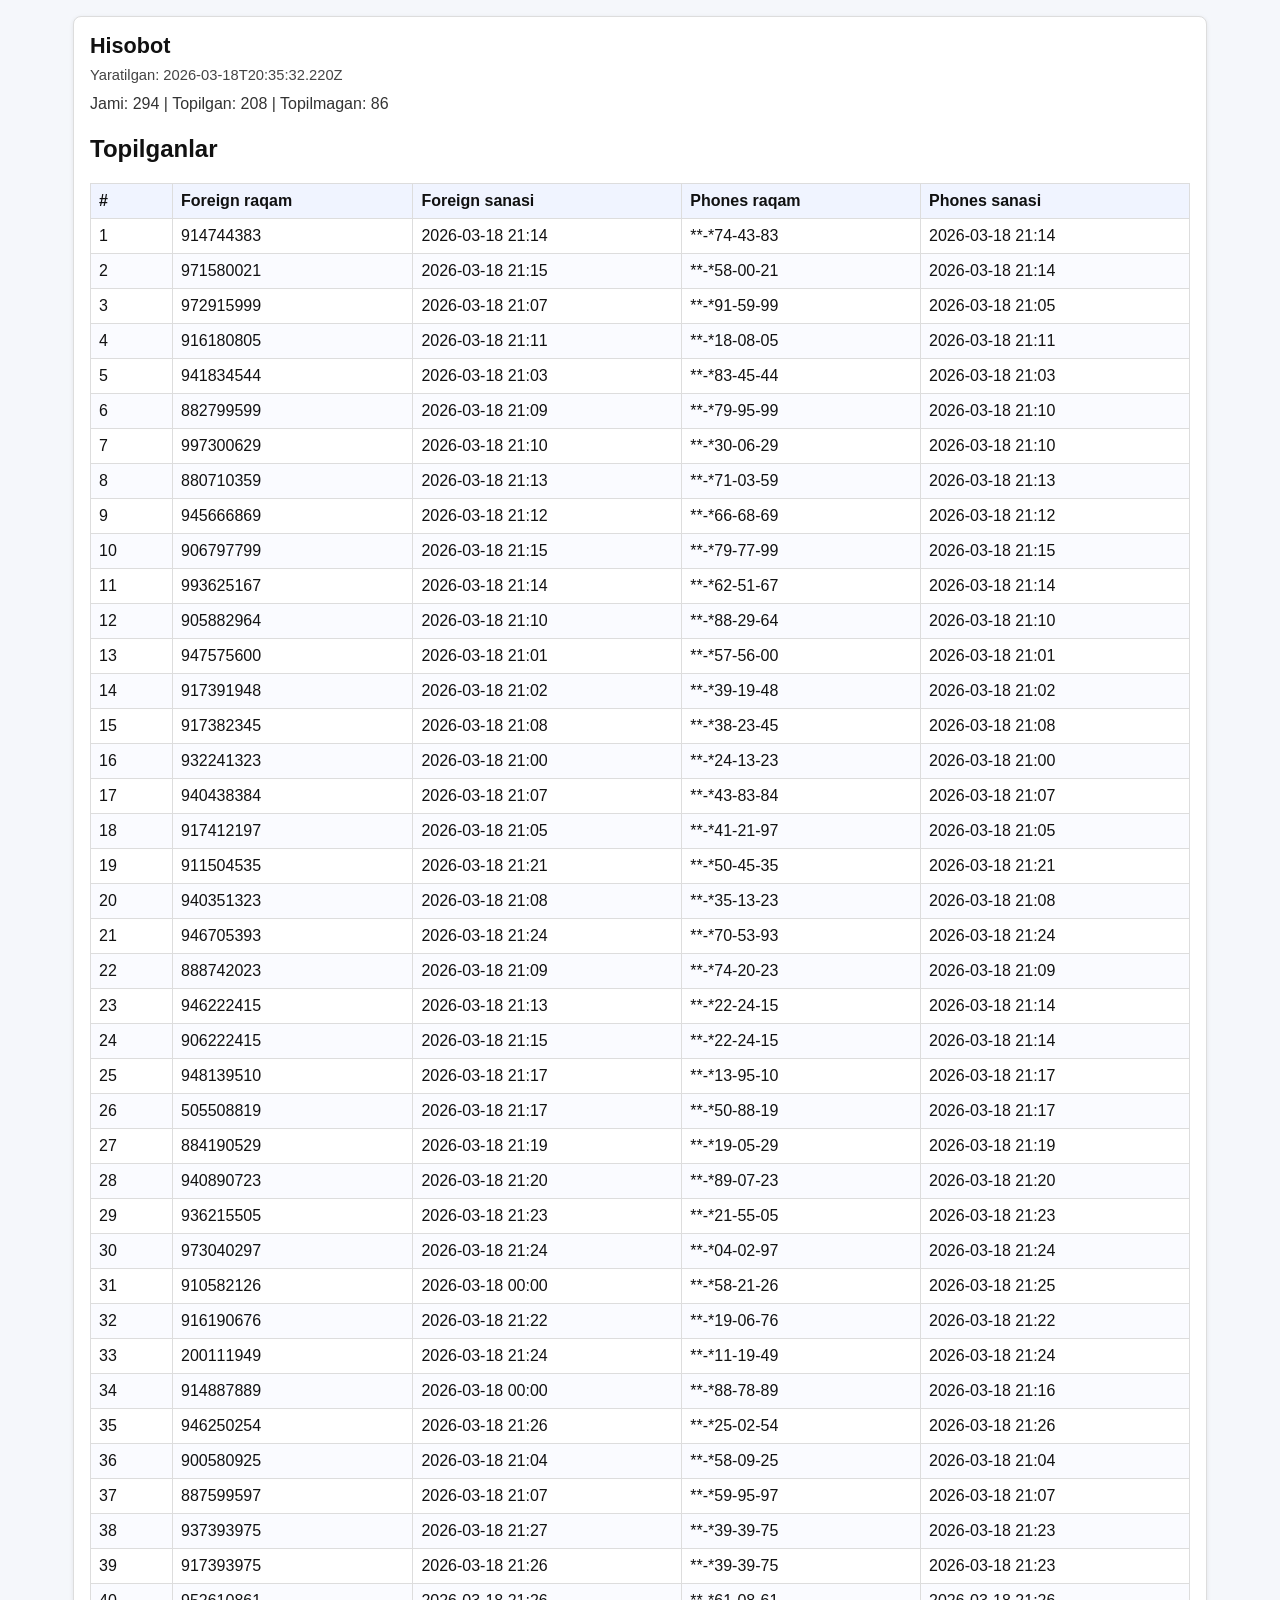
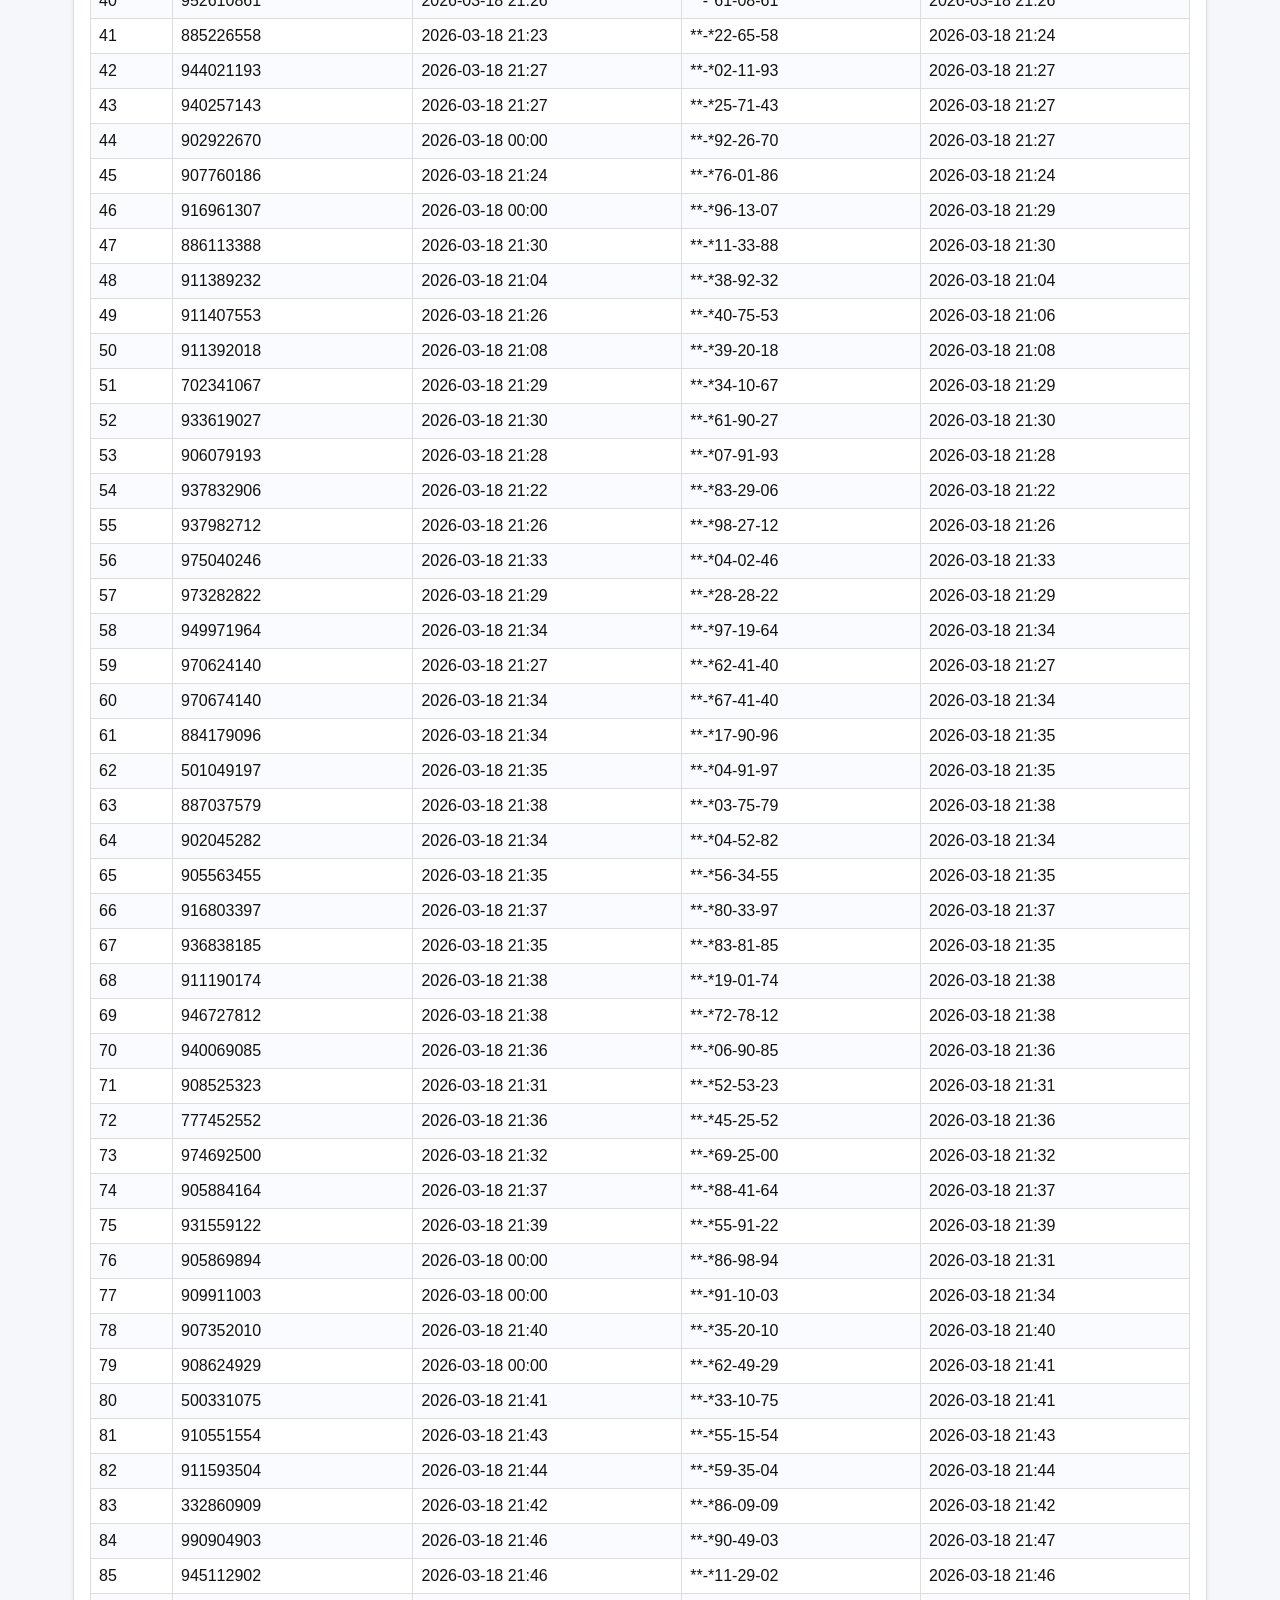
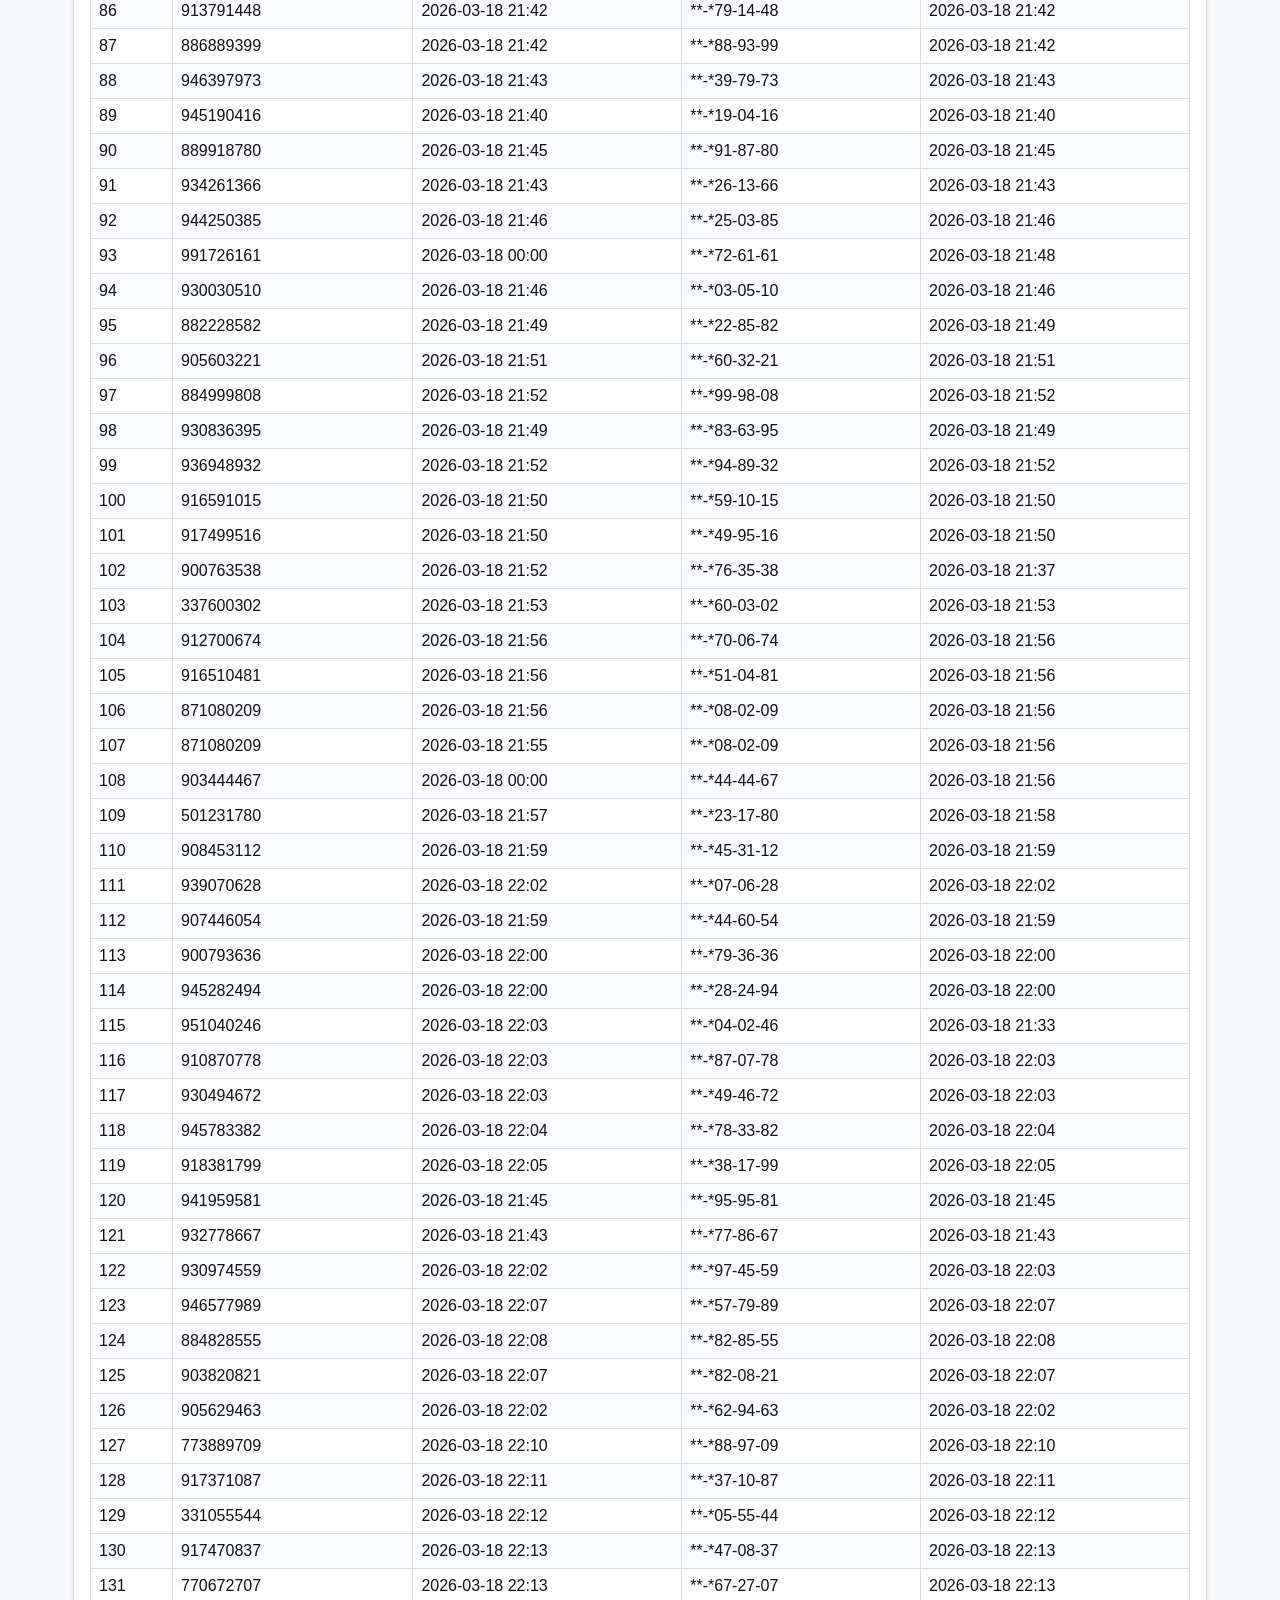
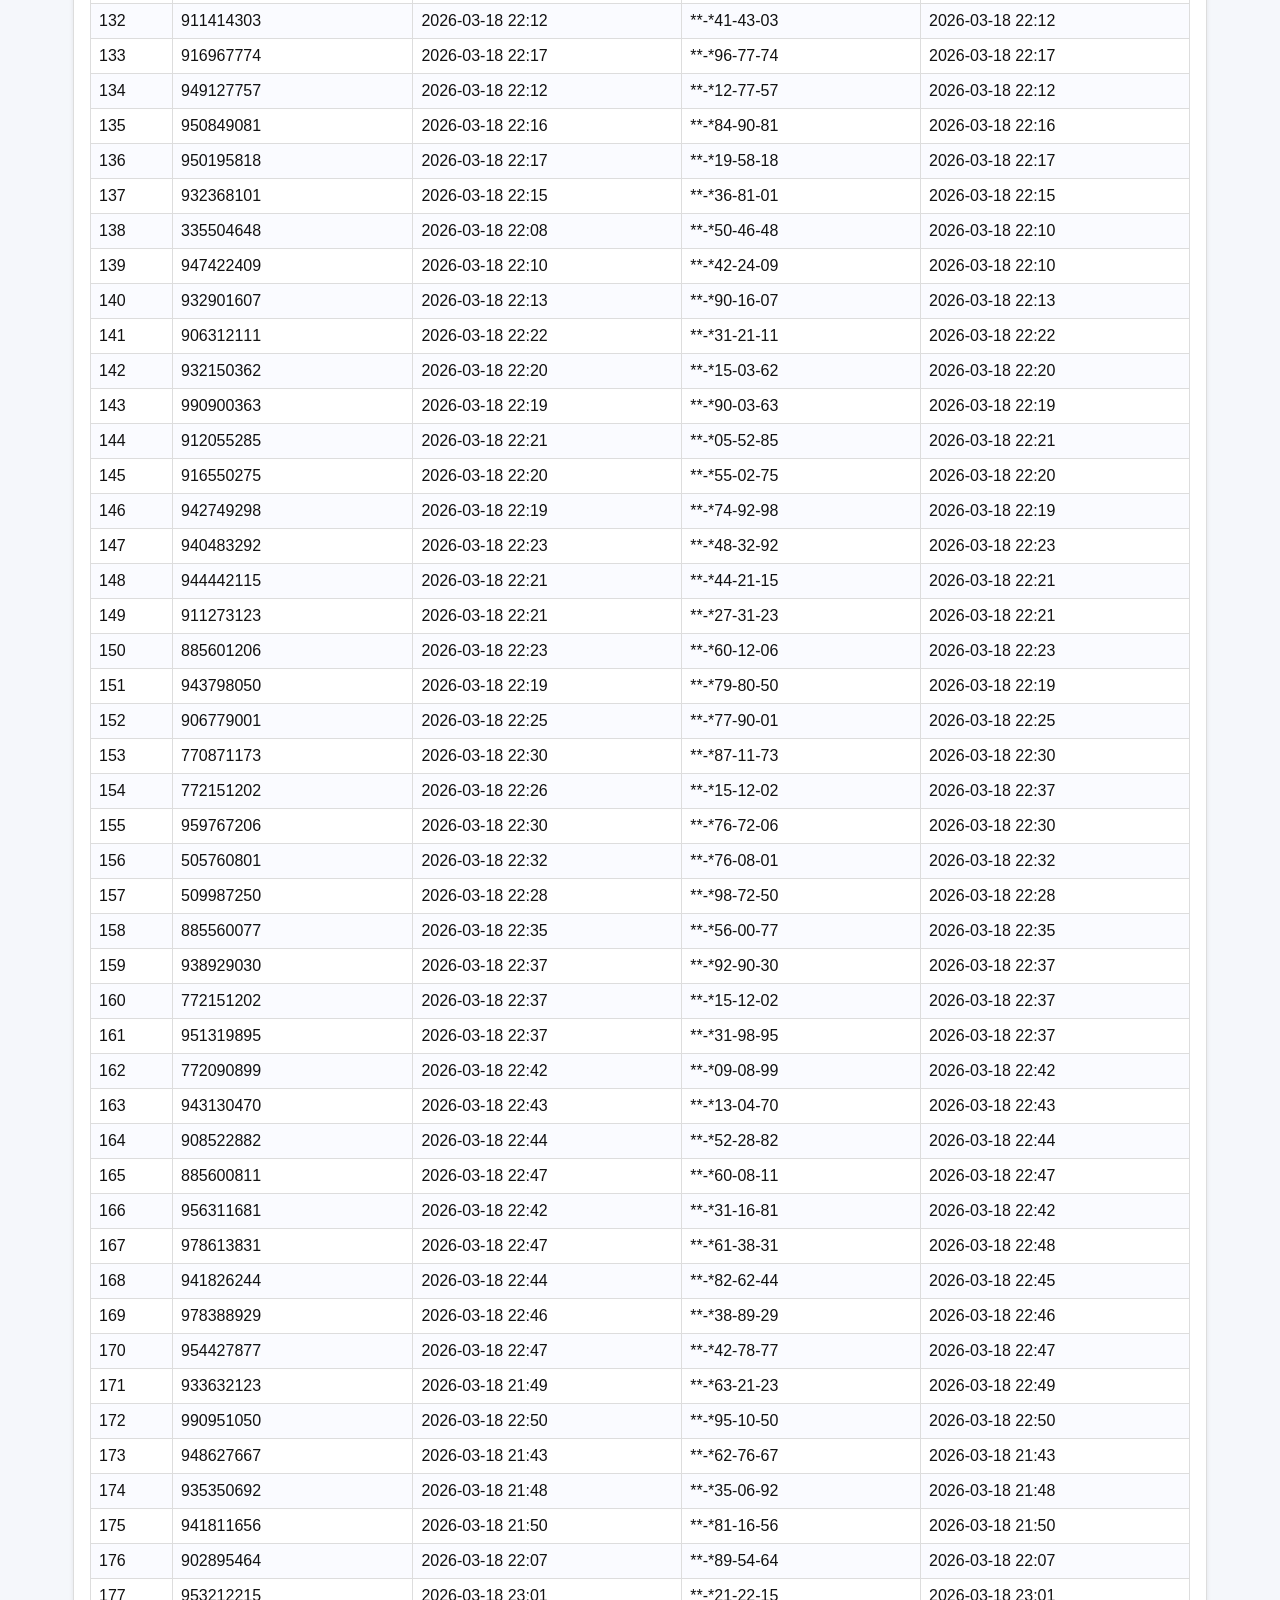
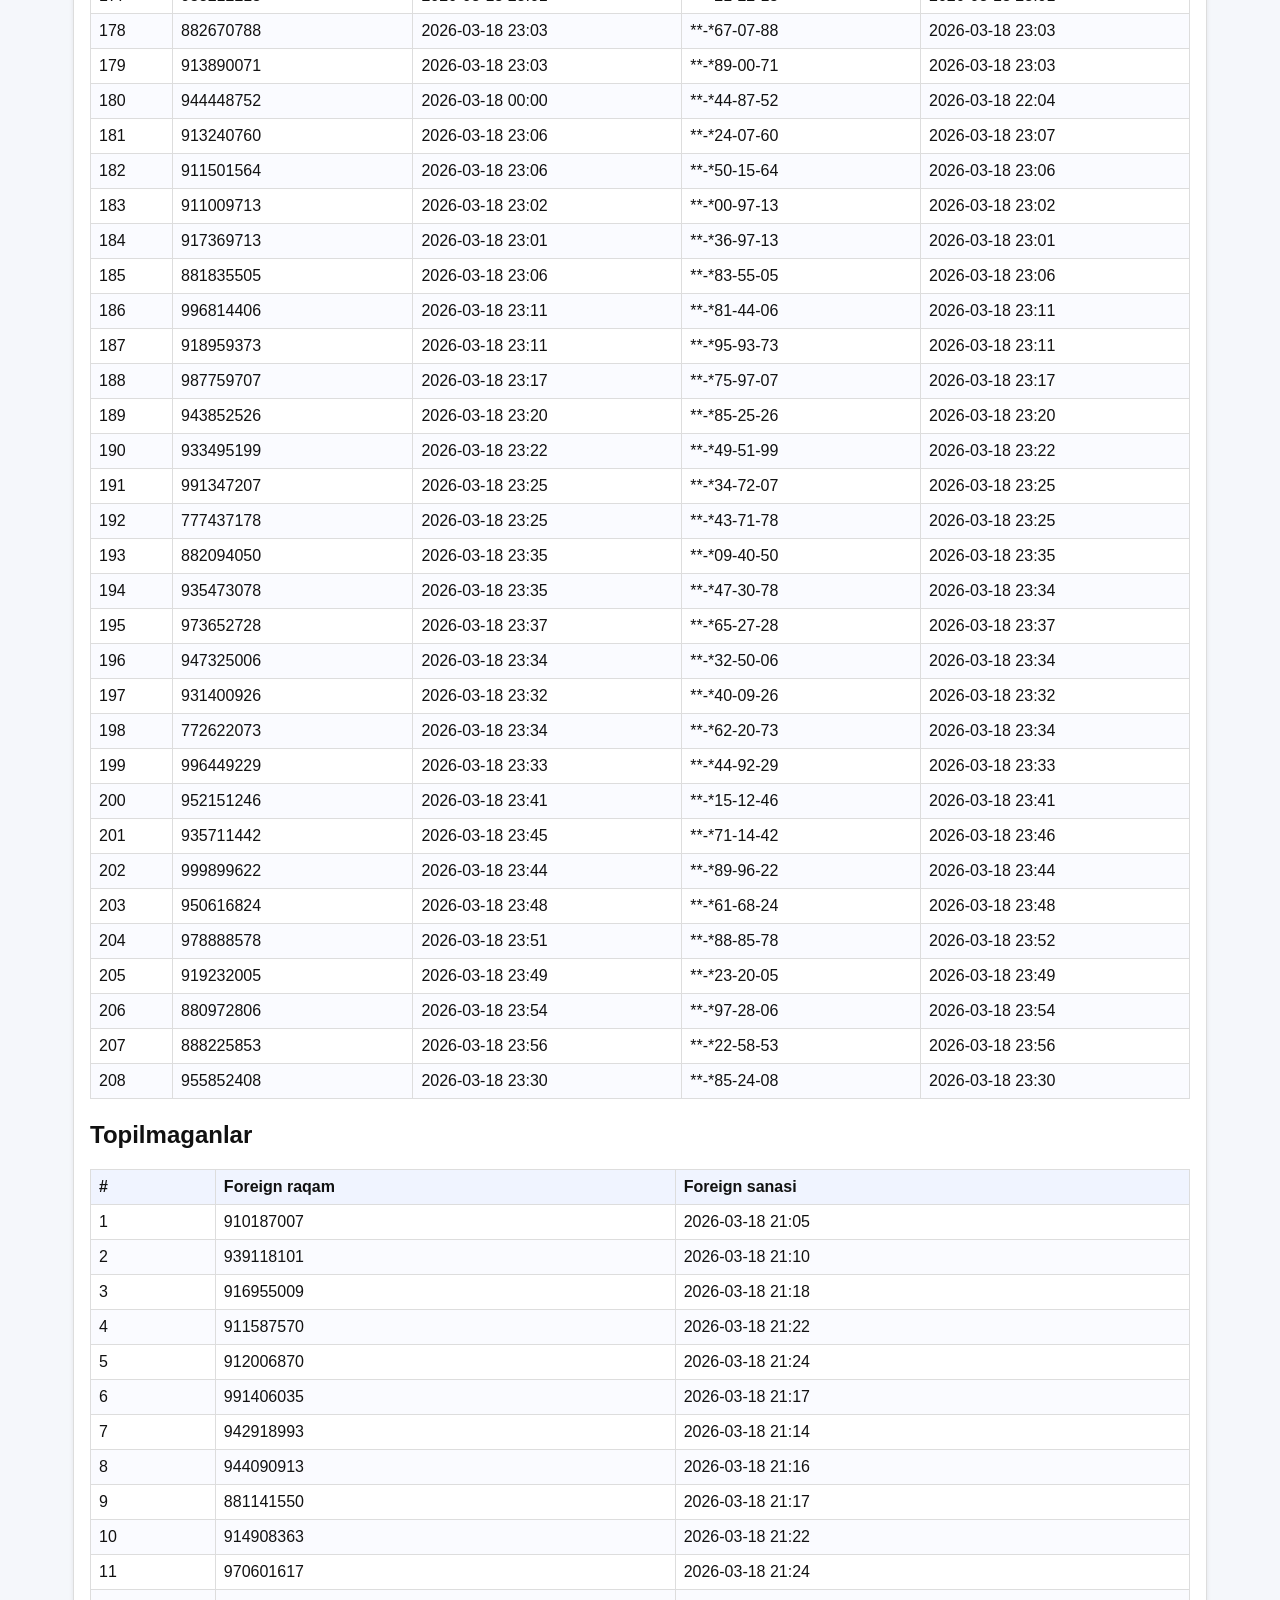
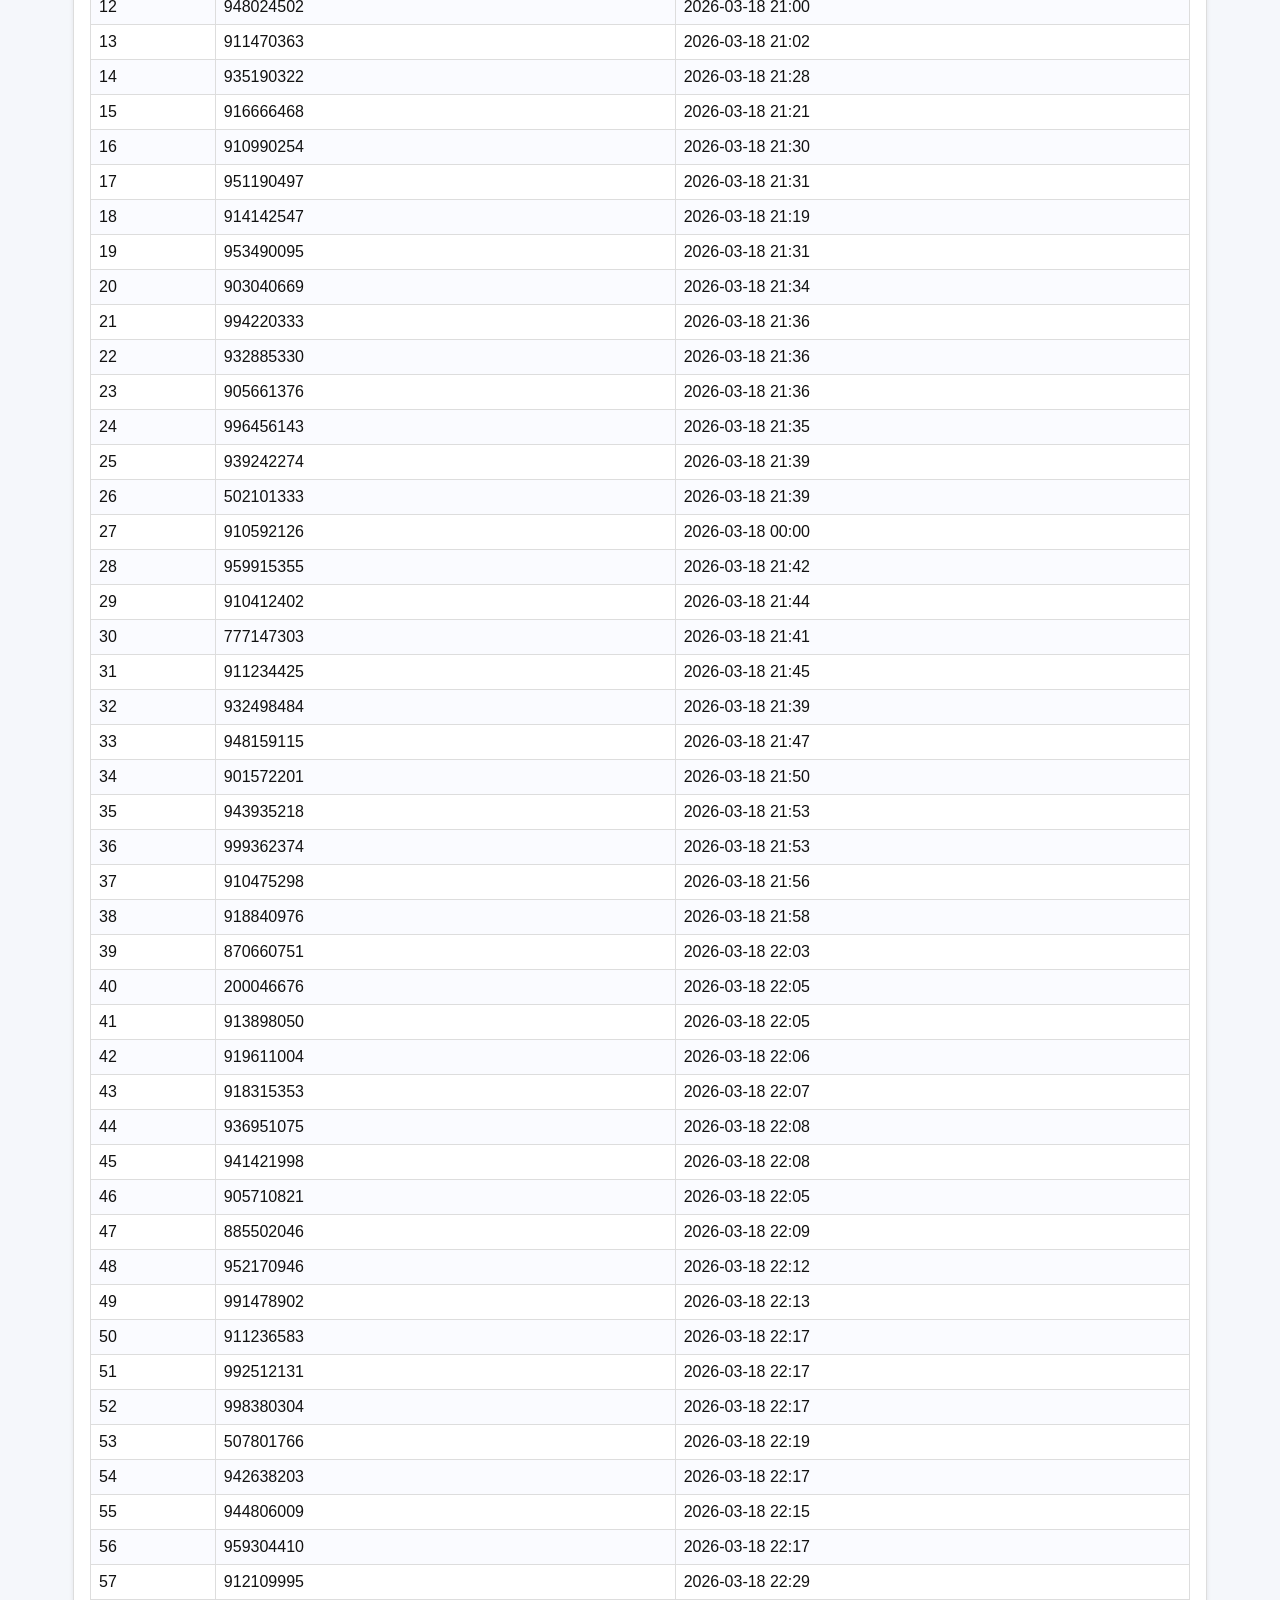
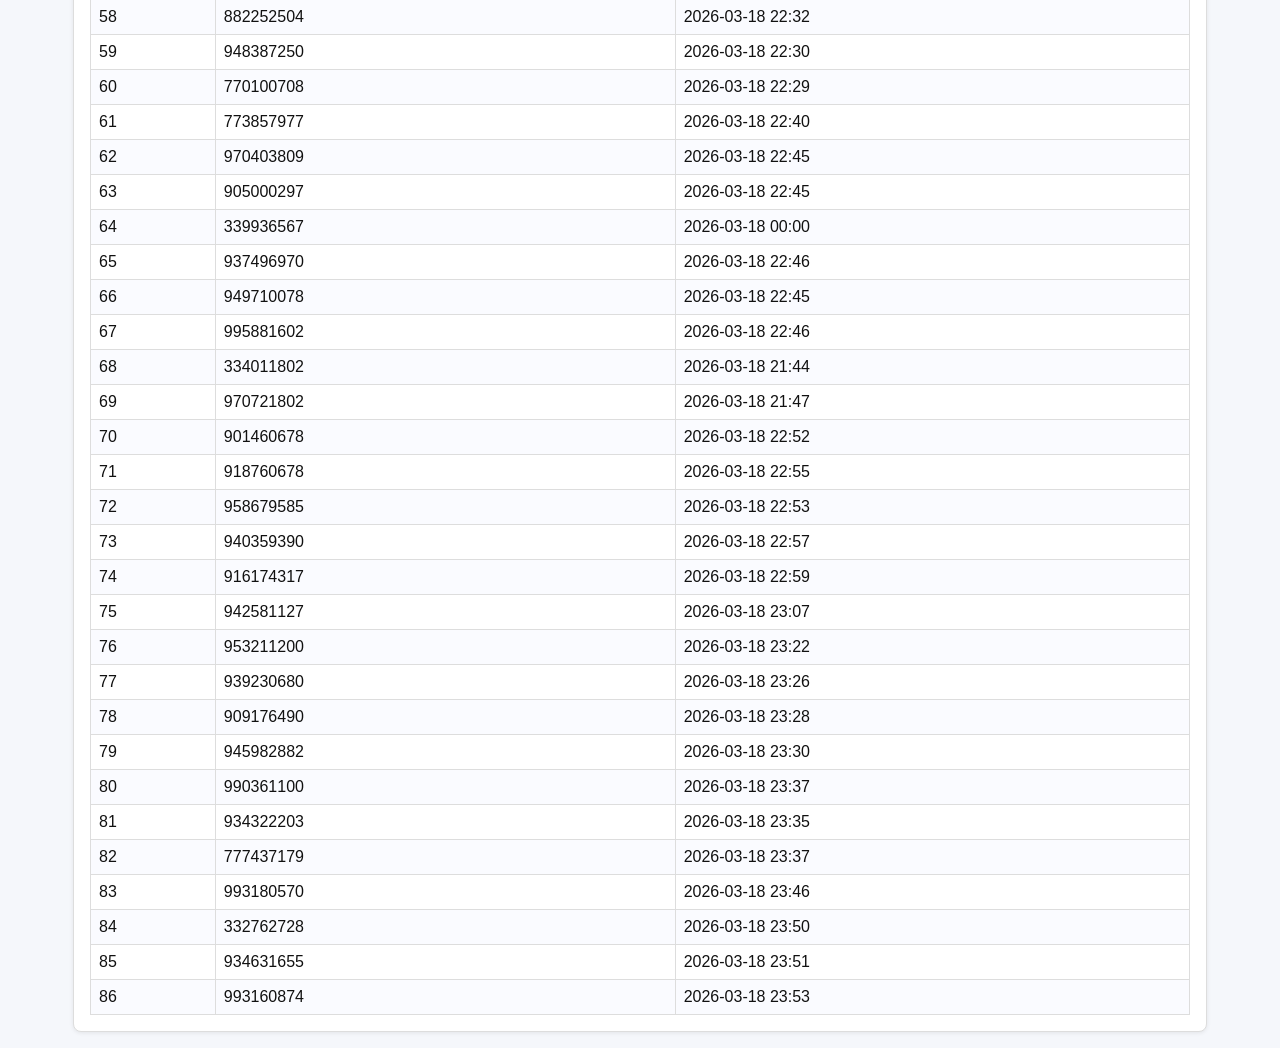
<file: foreign-report-1.html>
<!doctype html>
<html lang="uz">
<head>
<meta charset="utf-8">
<title>Hisobot</title>
<style>body{font-family:Arial,sans-serif;background:#f5f7fb;color:#111;margin:0;padding:16px;} .card{background:#fff;border:1px solid #ddd;border-radius:8px;box-shadow:0 1px 4px rgba(0,0,0,.08);padding:16px;max-width:1100px;margin:auto;} h1{margin:0 0 8px;font-size:1.35rem;} .meta{margin-top:0;font-size:.92rem;color:#444;} table{width:100%;border-collapse:collapse;margin-top:14px;} th,td{border:1px solid #ddd;padding:8px;text-align:left;} th{background:#f0f4ff;} tr:nth-child(even){background:#fafbff;} .section{margin-top:22px;} .note{margin-top:12px;color:#333;} </style>
</head>
<body>
<div class="card">
<h1>Hisobot</h1>
<div class="meta">Yaratilgan: 2026-03-18T20:35:32.220Z</div>
<div class="note">Jami: 294 | Topilgan: 208 | Topilmagan: 86</div>
<div class="section"><h2>Topilganlar</h2>
<table>
<thead><tr><th>#</th><th>Foreign raqam</th><th>Foreign sanasi</th><th>Phones raqam</th><th>Phones sanasi</th></tr></thead>
<tbody>
<tr><td>1</td><td>914744383</td><td>2026-03-18 21:14</td><td>**-*74-43-83</td><td>2026-03-18 21:14</td></tr>
<tr><td>2</td><td>971580021</td><td>2026-03-18 21:15</td><td>**-*58-00-21</td><td>2026-03-18 21:14</td></tr>
<tr><td>3</td><td>972915999</td><td>2026-03-18 21:07</td><td>**-*91-59-99</td><td>2026-03-18 21:05</td></tr>
<tr><td>4</td><td>916180805</td><td>2026-03-18 21:11</td><td>**-*18-08-05</td><td>2026-03-18 21:11</td></tr>
<tr><td>5</td><td>941834544</td><td>2026-03-18 21:03</td><td>**-*83-45-44</td><td>2026-03-18 21:03</td></tr>
<tr><td>6</td><td>882799599</td><td>2026-03-18 21:09</td><td>**-*79-95-99</td><td>2026-03-18 21:10</td></tr>
<tr><td>7</td><td>997300629</td><td>2026-03-18 21:10</td><td>**-*30-06-29</td><td>2026-03-18 21:10</td></tr>
<tr><td>8</td><td>880710359</td><td>2026-03-18 21:13</td><td>**-*71-03-59</td><td>2026-03-18 21:13</td></tr>
<tr><td>9</td><td>945666869</td><td>2026-03-18 21:12</td><td>**-*66-68-69</td><td>2026-03-18 21:12</td></tr>
<tr><td>10</td><td>906797799</td><td>2026-03-18 21:15</td><td>**-*79-77-99</td><td>2026-03-18 21:15</td></tr>
<tr><td>11</td><td>993625167</td><td>2026-03-18 21:14</td><td>**-*62-51-67</td><td>2026-03-18 21:14</td></tr>
<tr><td>12</td><td>905882964</td><td>2026-03-18 21:10</td><td>**-*88-29-64</td><td>2026-03-18 21:10</td></tr>
<tr><td>13</td><td>947575600</td><td>2026-03-18 21:01</td><td>**-*57-56-00</td><td>2026-03-18 21:01</td></tr>
<tr><td>14</td><td>917391948</td><td>2026-03-18 21:02</td><td>**-*39-19-48</td><td>2026-03-18 21:02</td></tr>
<tr><td>15</td><td>917382345</td><td>2026-03-18 21:08</td><td>**-*38-23-45</td><td>2026-03-18 21:08</td></tr>
<tr><td>16</td><td>932241323</td><td>2026-03-18 21:00</td><td>**-*24-13-23</td><td>2026-03-18 21:00</td></tr>
<tr><td>17</td><td>940438384</td><td>2026-03-18 21:07</td><td>**-*43-83-84</td><td>2026-03-18 21:07</td></tr>
<tr><td>18</td><td>917412197</td><td>2026-03-18 21:05</td><td>**-*41-21-97</td><td>2026-03-18 21:05</td></tr>
<tr><td>19</td><td>911504535</td><td>2026-03-18 21:21</td><td>**-*50-45-35</td><td>2026-03-18 21:21</td></tr>
<tr><td>20</td><td>940351323</td><td>2026-03-18 21:08</td><td>**-*35-13-23</td><td>2026-03-18 21:08</td></tr>
<tr><td>21</td><td>946705393</td><td>2026-03-18 21:24</td><td>**-*70-53-93</td><td>2026-03-18 21:24</td></tr>
<tr><td>22</td><td>888742023</td><td>2026-03-18 21:09</td><td>**-*74-20-23</td><td>2026-03-18 21:09</td></tr>
<tr><td>23</td><td>946222415</td><td>2026-03-18 21:13</td><td>**-*22-24-15</td><td>2026-03-18 21:14</td></tr>
<tr><td>24</td><td>906222415</td><td>2026-03-18 21:15</td><td>**-*22-24-15</td><td>2026-03-18 21:14</td></tr>
<tr><td>25</td><td>948139510</td><td>2026-03-18 21:17</td><td>**-*13-95-10</td><td>2026-03-18 21:17</td></tr>
<tr><td>26</td><td>505508819</td><td>2026-03-18 21:17</td><td>**-*50-88-19</td><td>2026-03-18 21:17</td></tr>
<tr><td>27</td><td>884190529</td><td>2026-03-18 21:19</td><td>**-*19-05-29</td><td>2026-03-18 21:19</td></tr>
<tr><td>28</td><td>940890723</td><td>2026-03-18 21:20</td><td>**-*89-07-23</td><td>2026-03-18 21:20</td></tr>
<tr><td>29</td><td>936215505</td><td>2026-03-18 21:23</td><td>**-*21-55-05</td><td>2026-03-18 21:23</td></tr>
<tr><td>30</td><td>973040297</td><td>2026-03-18 21:24</td><td>**-*04-02-97</td><td>2026-03-18 21:24</td></tr>
<tr><td>31</td><td>910582126</td><td>2026-03-18 00:00</td><td>**-*58-21-26</td><td>2026-03-18 21:25</td></tr>
<tr><td>32</td><td>916190676</td><td>2026-03-18 21:22</td><td>**-*19-06-76</td><td>2026-03-18 21:22</td></tr>
<tr><td>33</td><td>200111949</td><td>2026-03-18 21:24</td><td>**-*11-19-49</td><td>2026-03-18 21:24</td></tr>
<tr><td>34</td><td>914887889</td><td>2026-03-18 00:00</td><td>**-*88-78-89</td><td>2026-03-18 21:16</td></tr>
<tr><td>35</td><td>946250254</td><td>2026-03-18 21:26</td><td>**-*25-02-54</td><td>2026-03-18 21:26</td></tr>
<tr><td>36</td><td>900580925</td><td>2026-03-18 21:04</td><td>**-*58-09-25</td><td>2026-03-18 21:04</td></tr>
<tr><td>37</td><td>887599597</td><td>2026-03-18 21:07</td><td>**-*59-95-97</td><td>2026-03-18 21:07</td></tr>
<tr><td>38</td><td>937393975</td><td>2026-03-18 21:27</td><td>**-*39-39-75</td><td>2026-03-18 21:23</td></tr>
<tr><td>39</td><td>917393975</td><td>2026-03-18 21:26</td><td>**-*39-39-75</td><td>2026-03-18 21:23</td></tr>
<tr><td>40</td><td>952610861</td><td>2026-03-18 21:26</td><td>**-*61-08-61</td><td>2026-03-18 21:26</td></tr>
<tr><td>41</td><td>885226558</td><td>2026-03-18 21:23</td><td>**-*22-65-58</td><td>2026-03-18 21:24</td></tr>
<tr><td>42</td><td>944021193</td><td>2026-03-18 21:27</td><td>**-*02-11-93</td><td>2026-03-18 21:27</td></tr>
<tr><td>43</td><td>940257143</td><td>2026-03-18 21:27</td><td>**-*25-71-43</td><td>2026-03-18 21:27</td></tr>
<tr><td>44</td><td>902922670</td><td>2026-03-18 00:00</td><td>**-*92-26-70</td><td>2026-03-18 21:27</td></tr>
<tr><td>45</td><td>907760186</td><td>2026-03-18 21:24</td><td>**-*76-01-86</td><td>2026-03-18 21:24</td></tr>
<tr><td>46</td><td>916961307</td><td>2026-03-18 00:00</td><td>**-*96-13-07</td><td>2026-03-18 21:29</td></tr>
<tr><td>47</td><td>886113388</td><td>2026-03-18 21:30</td><td>**-*11-33-88</td><td>2026-03-18 21:30</td></tr>
<tr><td>48</td><td>911389232</td><td>2026-03-18 21:04</td><td>**-*38-92-32</td><td>2026-03-18 21:04</td></tr>
<tr><td>49</td><td>911407553</td><td>2026-03-18 21:26</td><td>**-*40-75-53</td><td>2026-03-18 21:06</td></tr>
<tr><td>50</td><td>911392018</td><td>2026-03-18 21:08</td><td>**-*39-20-18</td><td>2026-03-18 21:08</td></tr>
<tr><td>51</td><td>702341067</td><td>2026-03-18 21:29</td><td>**-*34-10-67</td><td>2026-03-18 21:29</td></tr>
<tr><td>52</td><td>933619027</td><td>2026-03-18 21:30</td><td>**-*61-90-27</td><td>2026-03-18 21:30</td></tr>
<tr><td>53</td><td>906079193</td><td>2026-03-18 21:28</td><td>**-*07-91-93</td><td>2026-03-18 21:28</td></tr>
<tr><td>54</td><td>937832906</td><td>2026-03-18 21:22</td><td>**-*83-29-06</td><td>2026-03-18 21:22</td></tr>
<tr><td>55</td><td>937982712</td><td>2026-03-18 21:26</td><td>**-*98-27-12</td><td>2026-03-18 21:26</td></tr>
<tr><td>56</td><td>975040246</td><td>2026-03-18 21:33</td><td>**-*04-02-46</td><td>2026-03-18 21:33</td></tr>
<tr><td>57</td><td>973282822</td><td>2026-03-18 21:29</td><td>**-*28-28-22</td><td>2026-03-18 21:29</td></tr>
<tr><td>58</td><td>949971964</td><td>2026-03-18 21:34</td><td>**-*97-19-64</td><td>2026-03-18 21:34</td></tr>
<tr><td>59</td><td>970624140</td><td>2026-03-18 21:27</td><td>**-*62-41-40</td><td>2026-03-18 21:27</td></tr>
<tr><td>60</td><td>970674140</td><td>2026-03-18 21:34</td><td>**-*67-41-40</td><td>2026-03-18 21:34</td></tr>
<tr><td>61</td><td>884179096</td><td>2026-03-18 21:34</td><td>**-*17-90-96</td><td>2026-03-18 21:35</td></tr>
<tr><td>62</td><td>501049197</td><td>2026-03-18 21:35</td><td>**-*04-91-97</td><td>2026-03-18 21:35</td></tr>
<tr><td>63</td><td>887037579</td><td>2026-03-18 21:38</td><td>**-*03-75-79</td><td>2026-03-18 21:38</td></tr>
<tr><td>64</td><td>902045282</td><td>2026-03-18 21:34</td><td>**-*04-52-82</td><td>2026-03-18 21:34</td></tr>
<tr><td>65</td><td>905563455</td><td>2026-03-18 21:35</td><td>**-*56-34-55</td><td>2026-03-18 21:35</td></tr>
<tr><td>66</td><td>916803397</td><td>2026-03-18 21:37</td><td>**-*80-33-97</td><td>2026-03-18 21:37</td></tr>
<tr><td>67</td><td>936838185</td><td>2026-03-18 21:35</td><td>**-*83-81-85</td><td>2026-03-18 21:35</td></tr>
<tr><td>68</td><td>911190174</td><td>2026-03-18 21:38</td><td>**-*19-01-74</td><td>2026-03-18 21:38</td></tr>
<tr><td>69</td><td>946727812</td><td>2026-03-18 21:38</td><td>**-*72-78-12</td><td>2026-03-18 21:38</td></tr>
<tr><td>70</td><td>940069085</td><td>2026-03-18 21:36</td><td>**-*06-90-85</td><td>2026-03-18 21:36</td></tr>
<tr><td>71</td><td>908525323</td><td>2026-03-18 21:31</td><td>**-*52-53-23</td><td>2026-03-18 21:31</td></tr>
<tr><td>72</td><td>777452552</td><td>2026-03-18 21:36</td><td>**-*45-25-52</td><td>2026-03-18 21:36</td></tr>
<tr><td>73</td><td>974692500</td><td>2026-03-18 21:32</td><td>**-*69-25-00</td><td>2026-03-18 21:32</td></tr>
<tr><td>74</td><td>905884164</td><td>2026-03-18 21:37</td><td>**-*88-41-64</td><td>2026-03-18 21:37</td></tr>
<tr><td>75</td><td>931559122</td><td>2026-03-18 21:39</td><td>**-*55-91-22</td><td>2026-03-18 21:39</td></tr>
<tr><td>76</td><td>905869894</td><td>2026-03-18 00:00</td><td>**-*86-98-94</td><td>2026-03-18 21:31</td></tr>
<tr><td>77</td><td>909911003</td><td>2026-03-18 00:00</td><td>**-*91-10-03</td><td>2026-03-18 21:34</td></tr>
<tr><td>78</td><td>907352010</td><td>2026-03-18 21:40</td><td>**-*35-20-10</td><td>2026-03-18 21:40</td></tr>
<tr><td>79</td><td>908624929</td><td>2026-03-18 00:00</td><td>**-*62-49-29</td><td>2026-03-18 21:41</td></tr>
<tr><td>80</td><td>500331075</td><td>2026-03-18 21:41</td><td>**-*33-10-75</td><td>2026-03-18 21:41</td></tr>
<tr><td>81</td><td>910551554</td><td>2026-03-18 21:43</td><td>**-*55-15-54</td><td>2026-03-18 21:43</td></tr>
<tr><td>82</td><td>911593504</td><td>2026-03-18 21:44</td><td>**-*59-35-04</td><td>2026-03-18 21:44</td></tr>
<tr><td>83</td><td>332860909</td><td>2026-03-18 21:42</td><td>**-*86-09-09</td><td>2026-03-18 21:42</td></tr>
<tr><td>84</td><td>990904903</td><td>2026-03-18 21:46</td><td>**-*90-49-03</td><td>2026-03-18 21:47</td></tr>
<tr><td>85</td><td>945112902</td><td>2026-03-18 21:46</td><td>**-*11-29-02</td><td>2026-03-18 21:46</td></tr>
<tr><td>86</td><td>913791448</td><td>2026-03-18 21:42</td><td>**-*79-14-48</td><td>2026-03-18 21:42</td></tr>
<tr><td>87</td><td>886889399</td><td>2026-03-18 21:42</td><td>**-*88-93-99</td><td>2026-03-18 21:42</td></tr>
<tr><td>88</td><td>946397973</td><td>2026-03-18 21:43</td><td>**-*39-79-73</td><td>2026-03-18 21:43</td></tr>
<tr><td>89</td><td>945190416</td><td>2026-03-18 21:40</td><td>**-*19-04-16</td><td>2026-03-18 21:40</td></tr>
<tr><td>90</td><td>889918780</td><td>2026-03-18 21:45</td><td>**-*91-87-80</td><td>2026-03-18 21:45</td></tr>
<tr><td>91</td><td>934261366</td><td>2026-03-18 21:43</td><td>**-*26-13-66</td><td>2026-03-18 21:43</td></tr>
<tr><td>92</td><td>944250385</td><td>2026-03-18 21:46</td><td>**-*25-03-85</td><td>2026-03-18 21:46</td></tr>
<tr><td>93</td><td>991726161</td><td>2026-03-18 00:00</td><td>**-*72-61-61</td><td>2026-03-18 21:48</td></tr>
<tr><td>94</td><td>930030510</td><td>2026-03-18 21:46</td><td>**-*03-05-10</td><td>2026-03-18 21:46</td></tr>
<tr><td>95</td><td>882228582</td><td>2026-03-18 21:49</td><td>**-*22-85-82</td><td>2026-03-18 21:49</td></tr>
<tr><td>96</td><td>905603221</td><td>2026-03-18 21:51</td><td>**-*60-32-21</td><td>2026-03-18 21:51</td></tr>
<tr><td>97</td><td>884999808</td><td>2026-03-18 21:52</td><td>**-*99-98-08</td><td>2026-03-18 21:52</td></tr>
<tr><td>98</td><td>930836395</td><td>2026-03-18 21:49</td><td>**-*83-63-95</td><td>2026-03-18 21:49</td></tr>
<tr><td>99</td><td>936948932</td><td>2026-03-18 21:52</td><td>**-*94-89-32</td><td>2026-03-18 21:52</td></tr>
<tr><td>100</td><td>916591015</td><td>2026-03-18 21:50</td><td>**-*59-10-15</td><td>2026-03-18 21:50</td></tr>
<tr><td>101</td><td>917499516</td><td>2026-03-18 21:50</td><td>**-*49-95-16</td><td>2026-03-18 21:50</td></tr>
<tr><td>102</td><td>900763538</td><td>2026-03-18 21:52</td><td>**-*76-35-38</td><td>2026-03-18 21:37</td></tr>
<tr><td>103</td><td>337600302</td><td>2026-03-18 21:53</td><td>**-*60-03-02</td><td>2026-03-18 21:53</td></tr>
<tr><td>104</td><td>912700674</td><td>2026-03-18 21:56</td><td>**-*70-06-74</td><td>2026-03-18 21:56</td></tr>
<tr><td>105</td><td>916510481</td><td>2026-03-18 21:56</td><td>**-*51-04-81</td><td>2026-03-18 21:56</td></tr>
<tr><td>106</td><td>871080209</td><td>2026-03-18 21:56</td><td>**-*08-02-09</td><td>2026-03-18 21:56</td></tr>
<tr><td>107</td><td>871080209</td><td>2026-03-18 21:55</td><td>**-*08-02-09</td><td>2026-03-18 21:56</td></tr>
<tr><td>108</td><td>903444467</td><td>2026-03-18 00:00</td><td>**-*44-44-67</td><td>2026-03-18 21:56</td></tr>
<tr><td>109</td><td>501231780</td><td>2026-03-18 21:57</td><td>**-*23-17-80</td><td>2026-03-18 21:58</td></tr>
<tr><td>110</td><td>908453112</td><td>2026-03-18 21:59</td><td>**-*45-31-12</td><td>2026-03-18 21:59</td></tr>
<tr><td>111</td><td>939070628</td><td>2026-03-18 22:02</td><td>**-*07-06-28</td><td>2026-03-18 22:02</td></tr>
<tr><td>112</td><td>907446054</td><td>2026-03-18 21:59</td><td>**-*44-60-54</td><td>2026-03-18 21:59</td></tr>
<tr><td>113</td><td>900793636</td><td>2026-03-18 22:00</td><td>**-*79-36-36</td><td>2026-03-18 22:00</td></tr>
<tr><td>114</td><td>945282494</td><td>2026-03-18 22:00</td><td>**-*28-24-94</td><td>2026-03-18 22:00</td></tr>
<tr><td>115</td><td>951040246</td><td>2026-03-18 22:03</td><td>**-*04-02-46</td><td>2026-03-18 21:33</td></tr>
<tr><td>116</td><td>910870778</td><td>2026-03-18 22:03</td><td>**-*87-07-78</td><td>2026-03-18 22:03</td></tr>
<tr><td>117</td><td>930494672</td><td>2026-03-18 22:03</td><td>**-*49-46-72</td><td>2026-03-18 22:03</td></tr>
<tr><td>118</td><td>945783382</td><td>2026-03-18 22:04</td><td>**-*78-33-82</td><td>2026-03-18 22:04</td></tr>
<tr><td>119</td><td>918381799</td><td>2026-03-18 22:05</td><td>**-*38-17-99</td><td>2026-03-18 22:05</td></tr>
<tr><td>120</td><td>941959581</td><td>2026-03-18 21:45</td><td>**-*95-95-81</td><td>2026-03-18 21:45</td></tr>
<tr><td>121</td><td>932778667</td><td>2026-03-18 21:43</td><td>**-*77-86-67</td><td>2026-03-18 21:43</td></tr>
<tr><td>122</td><td>930974559</td><td>2026-03-18 22:02</td><td>**-*97-45-59</td><td>2026-03-18 22:03</td></tr>
<tr><td>123</td><td>946577989</td><td>2026-03-18 22:07</td><td>**-*57-79-89</td><td>2026-03-18 22:07</td></tr>
<tr><td>124</td><td>884828555</td><td>2026-03-18 22:08</td><td>**-*82-85-55</td><td>2026-03-18 22:08</td></tr>
<tr><td>125</td><td>903820821</td><td>2026-03-18 22:07</td><td>**-*82-08-21</td><td>2026-03-18 22:07</td></tr>
<tr><td>126</td><td>905629463</td><td>2026-03-18 22:02</td><td>**-*62-94-63</td><td>2026-03-18 22:02</td></tr>
<tr><td>127</td><td>773889709</td><td>2026-03-18 22:10</td><td>**-*88-97-09</td><td>2026-03-18 22:10</td></tr>
<tr><td>128</td><td>917371087</td><td>2026-03-18 22:11</td><td>**-*37-10-87</td><td>2026-03-18 22:11</td></tr>
<tr><td>129</td><td>331055544</td><td>2026-03-18 22:12</td><td>**-*05-55-44</td><td>2026-03-18 22:12</td></tr>
<tr><td>130</td><td>917470837</td><td>2026-03-18 22:13</td><td>**-*47-08-37</td><td>2026-03-18 22:13</td></tr>
<tr><td>131</td><td>770672707</td><td>2026-03-18 22:13</td><td>**-*67-27-07</td><td>2026-03-18 22:13</td></tr>
<tr><td>132</td><td>911414303</td><td>2026-03-18 22:12</td><td>**-*41-43-03</td><td>2026-03-18 22:12</td></tr>
<tr><td>133</td><td>916967774</td><td>2026-03-18 22:17</td><td>**-*96-77-74</td><td>2026-03-18 22:17</td></tr>
<tr><td>134</td><td>949127757</td><td>2026-03-18 22:12</td><td>**-*12-77-57</td><td>2026-03-18 22:12</td></tr>
<tr><td>135</td><td>950849081</td><td>2026-03-18 22:16</td><td>**-*84-90-81</td><td>2026-03-18 22:16</td></tr>
<tr><td>136</td><td>950195818</td><td>2026-03-18 22:17</td><td>**-*19-58-18</td><td>2026-03-18 22:17</td></tr>
<tr><td>137</td><td>932368101</td><td>2026-03-18 22:15</td><td>**-*36-81-01</td><td>2026-03-18 22:15</td></tr>
<tr><td>138</td><td>335504648</td><td>2026-03-18 22:08</td><td>**-*50-46-48</td><td>2026-03-18 22:10</td></tr>
<tr><td>139</td><td>947422409</td><td>2026-03-18 22:10</td><td>**-*42-24-09</td><td>2026-03-18 22:10</td></tr>
<tr><td>140</td><td>932901607</td><td>2026-03-18 22:13</td><td>**-*90-16-07</td><td>2026-03-18 22:13</td></tr>
<tr><td>141</td><td>906312111</td><td>2026-03-18 22:22</td><td>**-*31-21-11</td><td>2026-03-18 22:22</td></tr>
<tr><td>142</td><td>932150362</td><td>2026-03-18 22:20</td><td>**-*15-03-62</td><td>2026-03-18 22:20</td></tr>
<tr><td>143</td><td>990900363</td><td>2026-03-18 22:19</td><td>**-*90-03-63</td><td>2026-03-18 22:19</td></tr>
<tr><td>144</td><td>912055285</td><td>2026-03-18 22:21</td><td>**-*05-52-85</td><td>2026-03-18 22:21</td></tr>
<tr><td>145</td><td>916550275</td><td>2026-03-18 22:20</td><td>**-*55-02-75</td><td>2026-03-18 22:20</td></tr>
<tr><td>146</td><td>942749298</td><td>2026-03-18 22:19</td><td>**-*74-92-98</td><td>2026-03-18 22:19</td></tr>
<tr><td>147</td><td>940483292</td><td>2026-03-18 22:23</td><td>**-*48-32-92</td><td>2026-03-18 22:23</td></tr>
<tr><td>148</td><td>944442115</td><td>2026-03-18 22:21</td><td>**-*44-21-15</td><td>2026-03-18 22:21</td></tr>
<tr><td>149</td><td>911273123</td><td>2026-03-18 22:21</td><td>**-*27-31-23</td><td>2026-03-18 22:21</td></tr>
<tr><td>150</td><td>885601206</td><td>2026-03-18 22:23</td><td>**-*60-12-06</td><td>2026-03-18 22:23</td></tr>
<tr><td>151</td><td>943798050</td><td>2026-03-18 22:19</td><td>**-*79-80-50</td><td>2026-03-18 22:19</td></tr>
<tr><td>152</td><td>906779001</td><td>2026-03-18 22:25</td><td>**-*77-90-01</td><td>2026-03-18 22:25</td></tr>
<tr><td>153</td><td>770871173</td><td>2026-03-18 22:30</td><td>**-*87-11-73</td><td>2026-03-18 22:30</td></tr>
<tr><td>154</td><td>772151202</td><td>2026-03-18 22:26</td><td>**-*15-12-02</td><td>2026-03-18 22:37</td></tr>
<tr><td>155</td><td>959767206</td><td>2026-03-18 22:30</td><td>**-*76-72-06</td><td>2026-03-18 22:30</td></tr>
<tr><td>156</td><td>505760801</td><td>2026-03-18 22:32</td><td>**-*76-08-01</td><td>2026-03-18 22:32</td></tr>
<tr><td>157</td><td>509987250</td><td>2026-03-18 22:28</td><td>**-*98-72-50</td><td>2026-03-18 22:28</td></tr>
<tr><td>158</td><td>885560077</td><td>2026-03-18 22:35</td><td>**-*56-00-77</td><td>2026-03-18 22:35</td></tr>
<tr><td>159</td><td>938929030</td><td>2026-03-18 22:37</td><td>**-*92-90-30</td><td>2026-03-18 22:37</td></tr>
<tr><td>160</td><td>772151202</td><td>2026-03-18 22:37</td><td>**-*15-12-02</td><td>2026-03-18 22:37</td></tr>
<tr><td>161</td><td>951319895</td><td>2026-03-18 22:37</td><td>**-*31-98-95</td><td>2026-03-18 22:37</td></tr>
<tr><td>162</td><td>772090899</td><td>2026-03-18 22:42</td><td>**-*09-08-99</td><td>2026-03-18 22:42</td></tr>
<tr><td>163</td><td>943130470</td><td>2026-03-18 22:43</td><td>**-*13-04-70</td><td>2026-03-18 22:43</td></tr>
<tr><td>164</td><td>908522882</td><td>2026-03-18 22:44</td><td>**-*52-28-82</td><td>2026-03-18 22:44</td></tr>
<tr><td>165</td><td>885600811</td><td>2026-03-18 22:47</td><td>**-*60-08-11</td><td>2026-03-18 22:47</td></tr>
<tr><td>166</td><td>956311681</td><td>2026-03-18 22:42</td><td>**-*31-16-81</td><td>2026-03-18 22:42</td></tr>
<tr><td>167</td><td>978613831</td><td>2026-03-18 22:47</td><td>**-*61-38-31</td><td>2026-03-18 22:48</td></tr>
<tr><td>168</td><td>941826244</td><td>2026-03-18 22:44</td><td>**-*82-62-44</td><td>2026-03-18 22:45</td></tr>
<tr><td>169</td><td>978388929</td><td>2026-03-18 22:46</td><td>**-*38-89-29</td><td>2026-03-18 22:46</td></tr>
<tr><td>170</td><td>954427877</td><td>2026-03-18 22:47</td><td>**-*42-78-77</td><td>2026-03-18 22:47</td></tr>
<tr><td>171</td><td>933632123</td><td>2026-03-18 21:49</td><td>**-*63-21-23</td><td>2026-03-18 22:49</td></tr>
<tr><td>172</td><td>990951050</td><td>2026-03-18 22:50</td><td>**-*95-10-50</td><td>2026-03-18 22:50</td></tr>
<tr><td>173</td><td>948627667</td><td>2026-03-18 21:43</td><td>**-*62-76-67</td><td>2026-03-18 21:43</td></tr>
<tr><td>174</td><td>935350692</td><td>2026-03-18 21:48</td><td>**-*35-06-92</td><td>2026-03-18 21:48</td></tr>
<tr><td>175</td><td>941811656</td><td>2026-03-18 21:50</td><td>**-*81-16-56</td><td>2026-03-18 21:50</td></tr>
<tr><td>176</td><td>902895464</td><td>2026-03-18 22:07</td><td>**-*89-54-64</td><td>2026-03-18 22:07</td></tr>
<tr><td>177</td><td>953212215</td><td>2026-03-18 23:01</td><td>**-*21-22-15</td><td>2026-03-18 23:01</td></tr>
<tr><td>178</td><td>882670788</td><td>2026-03-18 23:03</td><td>**-*67-07-88</td><td>2026-03-18 23:03</td></tr>
<tr><td>179</td><td>913890071</td><td>2026-03-18 23:03</td><td>**-*89-00-71</td><td>2026-03-18 23:03</td></tr>
<tr><td>180</td><td>944448752</td><td>2026-03-18 00:00</td><td>**-*44-87-52</td><td>2026-03-18 22:04</td></tr>
<tr><td>181</td><td>913240760</td><td>2026-03-18 23:06</td><td>**-*24-07-60</td><td>2026-03-18 23:07</td></tr>
<tr><td>182</td><td>911501564</td><td>2026-03-18 23:06</td><td>**-*50-15-64</td><td>2026-03-18 23:06</td></tr>
<tr><td>183</td><td>911009713</td><td>2026-03-18 23:02</td><td>**-*00-97-13</td><td>2026-03-18 23:02</td></tr>
<tr><td>184</td><td>917369713</td><td>2026-03-18 23:01</td><td>**-*36-97-13</td><td>2026-03-18 23:01</td></tr>
<tr><td>185</td><td>881835505</td><td>2026-03-18 23:06</td><td>**-*83-55-05</td><td>2026-03-18 23:06</td></tr>
<tr><td>186</td><td>996814406</td><td>2026-03-18 23:11</td><td>**-*81-44-06</td><td>2026-03-18 23:11</td></tr>
<tr><td>187</td><td>918959373</td><td>2026-03-18 23:11</td><td>**-*95-93-73</td><td>2026-03-18 23:11</td></tr>
<tr><td>188</td><td>987759707</td><td>2026-03-18 23:17</td><td>**-*75-97-07</td><td>2026-03-18 23:17</td></tr>
<tr><td>189</td><td>943852526</td><td>2026-03-18 23:20</td><td>**-*85-25-26</td><td>2026-03-18 23:20</td></tr>
<tr><td>190</td><td>933495199</td><td>2026-03-18 23:22</td><td>**-*49-51-99</td><td>2026-03-18 23:22</td></tr>
<tr><td>191</td><td>991347207</td><td>2026-03-18 23:25</td><td>**-*34-72-07</td><td>2026-03-18 23:25</td></tr>
<tr><td>192</td><td>777437178</td><td>2026-03-18 23:25</td><td>**-*43-71-78</td><td>2026-03-18 23:25</td></tr>
<tr><td>193</td><td>882094050</td><td>2026-03-18 23:35</td><td>**-*09-40-50</td><td>2026-03-18 23:35</td></tr>
<tr><td>194</td><td>935473078</td><td>2026-03-18 23:35</td><td>**-*47-30-78</td><td>2026-03-18 23:34</td></tr>
<tr><td>195</td><td>973652728</td><td>2026-03-18 23:37</td><td>**-*65-27-28</td><td>2026-03-18 23:37</td></tr>
<tr><td>196</td><td>947325006</td><td>2026-03-18 23:34</td><td>**-*32-50-06</td><td>2026-03-18 23:34</td></tr>
<tr><td>197</td><td>931400926</td><td>2026-03-18 23:32</td><td>**-*40-09-26</td><td>2026-03-18 23:32</td></tr>
<tr><td>198</td><td>772622073</td><td>2026-03-18 23:34</td><td>**-*62-20-73</td><td>2026-03-18 23:34</td></tr>
<tr><td>199</td><td>996449229</td><td>2026-03-18 23:33</td><td>**-*44-92-29</td><td>2026-03-18 23:33</td></tr>
<tr><td>200</td><td>952151246</td><td>2026-03-18 23:41</td><td>**-*15-12-46</td><td>2026-03-18 23:41</td></tr>
<tr><td>201</td><td>935711442</td><td>2026-03-18 23:45</td><td>**-*71-14-42</td><td>2026-03-18 23:46</td></tr>
<tr><td>202</td><td>999899622</td><td>2026-03-18 23:44</td><td>**-*89-96-22</td><td>2026-03-18 23:44</td></tr>
<tr><td>203</td><td>950616824</td><td>2026-03-18 23:48</td><td>**-*61-68-24</td><td>2026-03-18 23:48</td></tr>
<tr><td>204</td><td>978888578</td><td>2026-03-18 23:51</td><td>**-*88-85-78</td><td>2026-03-18 23:52</td></tr>
<tr><td>205</td><td>919232005</td><td>2026-03-18 23:49</td><td>**-*23-20-05</td><td>2026-03-18 23:49</td></tr>
<tr><td>206</td><td>880972806</td><td>2026-03-18 23:54</td><td>**-*97-28-06</td><td>2026-03-18 23:54</td></tr>
<tr><td>207</td><td>888225853</td><td>2026-03-18 23:56</td><td>**-*22-58-53</td><td>2026-03-18 23:56</td></tr>
<tr><td>208</td><td>955852408</td><td>2026-03-18 23:30</td><td>**-*85-24-08</td><td>2026-03-18 23:30</td></tr>
</tbody>
</table>
</div>
<div class="section"><h2>Topilmaganlar</h2>
<table>
<thead><tr><th>#</th><th>Foreign raqam</th><th>Foreign sanasi</th></tr></thead>
<tbody>
<tr><td>1</td><td>910187007</td><td>2026-03-18 21:05</td></tr>
<tr><td>2</td><td>939118101</td><td>2026-03-18 21:10</td></tr>
<tr><td>3</td><td>916955009</td><td>2026-03-18 21:18</td></tr>
<tr><td>4</td><td>911587570</td><td>2026-03-18 21:22</td></tr>
<tr><td>5</td><td>912006870</td><td>2026-03-18 21:24</td></tr>
<tr><td>6</td><td>991406035</td><td>2026-03-18 21:17</td></tr>
<tr><td>7</td><td>942918993</td><td>2026-03-18 21:14</td></tr>
<tr><td>8</td><td>944090913</td><td>2026-03-18 21:16</td></tr>
<tr><td>9</td><td>881141550</td><td>2026-03-18 21:17</td></tr>
<tr><td>10</td><td>914908363</td><td>2026-03-18 21:22</td></tr>
<tr><td>11</td><td>970601617</td><td>2026-03-18 21:24</td></tr>
<tr><td>12</td><td>948024502</td><td>2026-03-18 21:00</td></tr>
<tr><td>13</td><td>911470363</td><td>2026-03-18 21:02</td></tr>
<tr><td>14</td><td>935190322</td><td>2026-03-18 21:28</td></tr>
<tr><td>15</td><td>916666468</td><td>2026-03-18 21:21</td></tr>
<tr><td>16</td><td>910990254</td><td>2026-03-18 21:30</td></tr>
<tr><td>17</td><td>951190497</td><td>2026-03-18 21:31</td></tr>
<tr><td>18</td><td>914142547</td><td>2026-03-18 21:19</td></tr>
<tr><td>19</td><td>953490095</td><td>2026-03-18 21:31</td></tr>
<tr><td>20</td><td>903040669</td><td>2026-03-18 21:34</td></tr>
<tr><td>21</td><td>994220333</td><td>2026-03-18 21:36</td></tr>
<tr><td>22</td><td>932885330</td><td>2026-03-18 21:36</td></tr>
<tr><td>23</td><td>905661376</td><td>2026-03-18 21:36</td></tr>
<tr><td>24</td><td>996456143</td><td>2026-03-18 21:35</td></tr>
<tr><td>25</td><td>939242274</td><td>2026-03-18 21:39</td></tr>
<tr><td>26</td><td>502101333</td><td>2026-03-18 21:39</td></tr>
<tr><td>27</td><td>910592126</td><td>2026-03-18 00:00</td></tr>
<tr><td>28</td><td>959915355</td><td>2026-03-18 21:42</td></tr>
<tr><td>29</td><td>910412402</td><td>2026-03-18 21:44</td></tr>
<tr><td>30</td><td>777147303</td><td>2026-03-18 21:41</td></tr>
<tr><td>31</td><td>911234425</td><td>2026-03-18 21:45</td></tr>
<tr><td>32</td><td>932498484</td><td>2026-03-18 21:39</td></tr>
<tr><td>33</td><td>948159115</td><td>2026-03-18 21:47</td></tr>
<tr><td>34</td><td>901572201</td><td>2026-03-18 21:50</td></tr>
<tr><td>35</td><td>943935218</td><td>2026-03-18 21:53</td></tr>
<tr><td>36</td><td>999362374</td><td>2026-03-18 21:53</td></tr>
<tr><td>37</td><td>910475298</td><td>2026-03-18 21:56</td></tr>
<tr><td>38</td><td>918840976</td><td>2026-03-18 21:58</td></tr>
<tr><td>39</td><td>870660751</td><td>2026-03-18 22:03</td></tr>
<tr><td>40</td><td>200046676</td><td>2026-03-18 22:05</td></tr>
<tr><td>41</td><td>913898050</td><td>2026-03-18 22:05</td></tr>
<tr><td>42</td><td>919611004</td><td>2026-03-18 22:06</td></tr>
<tr><td>43</td><td>918315353</td><td>2026-03-18 22:07</td></tr>
<tr><td>44</td><td>936951075</td><td>2026-03-18 22:08</td></tr>
<tr><td>45</td><td>941421998</td><td>2026-03-18 22:08</td></tr>
<tr><td>46</td><td>905710821</td><td>2026-03-18 22:05</td></tr>
<tr><td>47</td><td>885502046</td><td>2026-03-18 22:09</td></tr>
<tr><td>48</td><td>952170946</td><td>2026-03-18 22:12</td></tr>
<tr><td>49</td><td>991478902</td><td>2026-03-18 22:13</td></tr>
<tr><td>50</td><td>911236583</td><td>2026-03-18 22:17</td></tr>
<tr><td>51</td><td>992512131</td><td>2026-03-18 22:17</td></tr>
<tr><td>52</td><td>998380304</td><td>2026-03-18 22:17</td></tr>
<tr><td>53</td><td>507801766</td><td>2026-03-18 22:19</td></tr>
<tr><td>54</td><td>942638203</td><td>2026-03-18 22:17</td></tr>
<tr><td>55</td><td>944806009</td><td>2026-03-18 22:15</td></tr>
<tr><td>56</td><td>959304410</td><td>2026-03-18 22:17</td></tr>
<tr><td>57</td><td>912109995</td><td>2026-03-18 22:29</td></tr>
<tr><td>58</td><td>882252504</td><td>2026-03-18 22:32</td></tr>
<tr><td>59</td><td>948387250</td><td>2026-03-18 22:30</td></tr>
<tr><td>60</td><td>770100708</td><td>2026-03-18 22:29</td></tr>
<tr><td>61</td><td>773857977</td><td>2026-03-18 22:40</td></tr>
<tr><td>62</td><td>970403809</td><td>2026-03-18 22:45</td></tr>
<tr><td>63</td><td>905000297</td><td>2026-03-18 22:45</td></tr>
<tr><td>64</td><td>339936567</td><td>2026-03-18 00:00</td></tr>
<tr><td>65</td><td>937496970</td><td>2026-03-18 22:46</td></tr>
<tr><td>66</td><td>949710078</td><td>2026-03-18 22:45</td></tr>
<tr><td>67</td><td>995881602</td><td>2026-03-18 22:46</td></tr>
<tr><td>68</td><td>334011802</td><td>2026-03-18 21:44</td></tr>
<tr><td>69</td><td>970721802</td><td>2026-03-18 21:47</td></tr>
<tr><td>70</td><td>901460678</td><td>2026-03-18 22:52</td></tr>
<tr><td>71</td><td>918760678</td><td>2026-03-18 22:55</td></tr>
<tr><td>72</td><td>958679585</td><td>2026-03-18 22:53</td></tr>
<tr><td>73</td><td>940359390</td><td>2026-03-18 22:57</td></tr>
<tr><td>74</td><td>916174317</td><td>2026-03-18 22:59</td></tr>
<tr><td>75</td><td>942581127</td><td>2026-03-18 23:07</td></tr>
<tr><td>76</td><td>953211200</td><td>2026-03-18 23:22</td></tr>
<tr><td>77</td><td>939230680</td><td>2026-03-18 23:26</td></tr>
<tr><td>78</td><td>909176490</td><td>2026-03-18 23:28</td></tr>
<tr><td>79</td><td>945982882</td><td>2026-03-18 23:30</td></tr>
<tr><td>80</td><td>990361100</td><td>2026-03-18 23:37</td></tr>
<tr><td>81</td><td>934322203</td><td>2026-03-18 23:35</td></tr>
<tr><td>82</td><td>777437179</td><td>2026-03-18 23:37</td></tr>
<tr><td>83</td><td>993180570</td><td>2026-03-18 23:46</td></tr>
<tr><td>84</td><td>332762728</td><td>2026-03-18 23:50</td></tr>
<tr><td>85</td><td>934631655</td><td>2026-03-18 23:51</td></tr>
<tr><td>86</td><td>993160874</td><td>2026-03-18 23:53</td></tr>
</tbody>
</table>
</div>
</div>
</body>
</html>
</file>
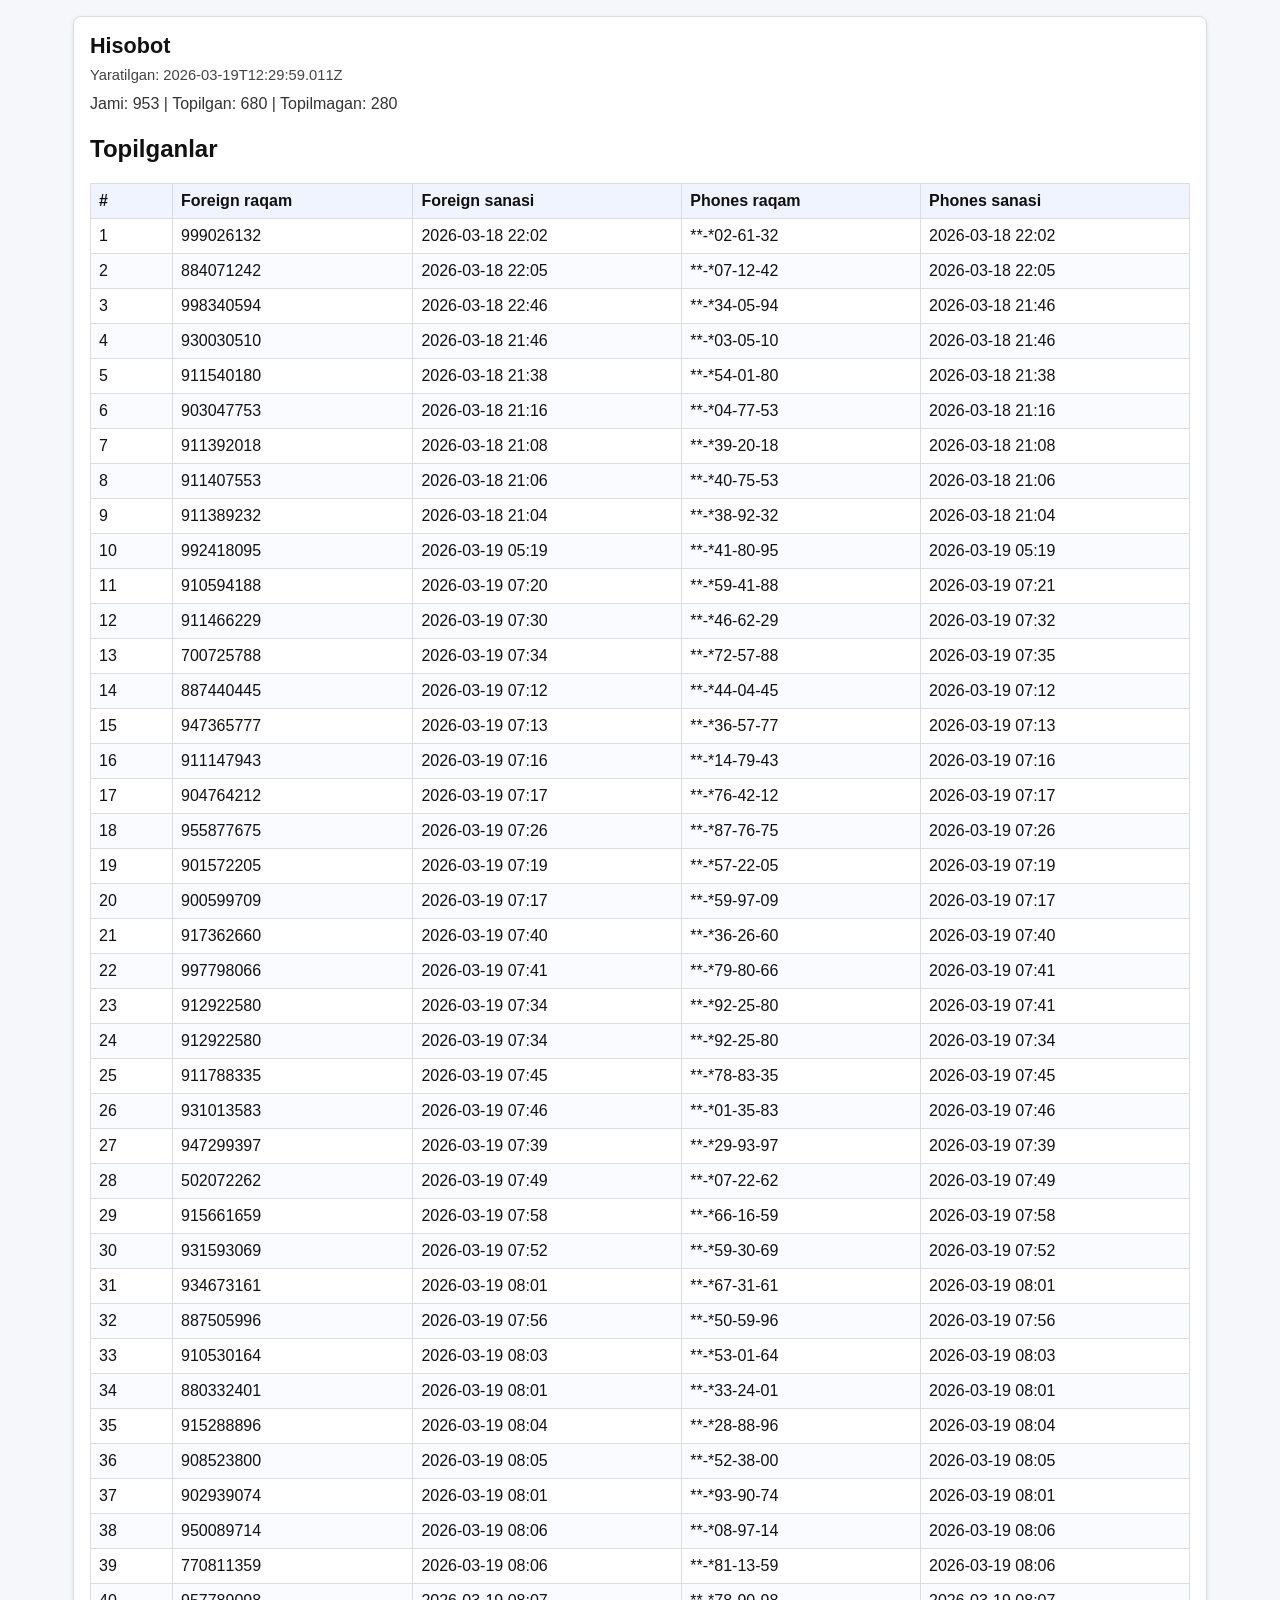
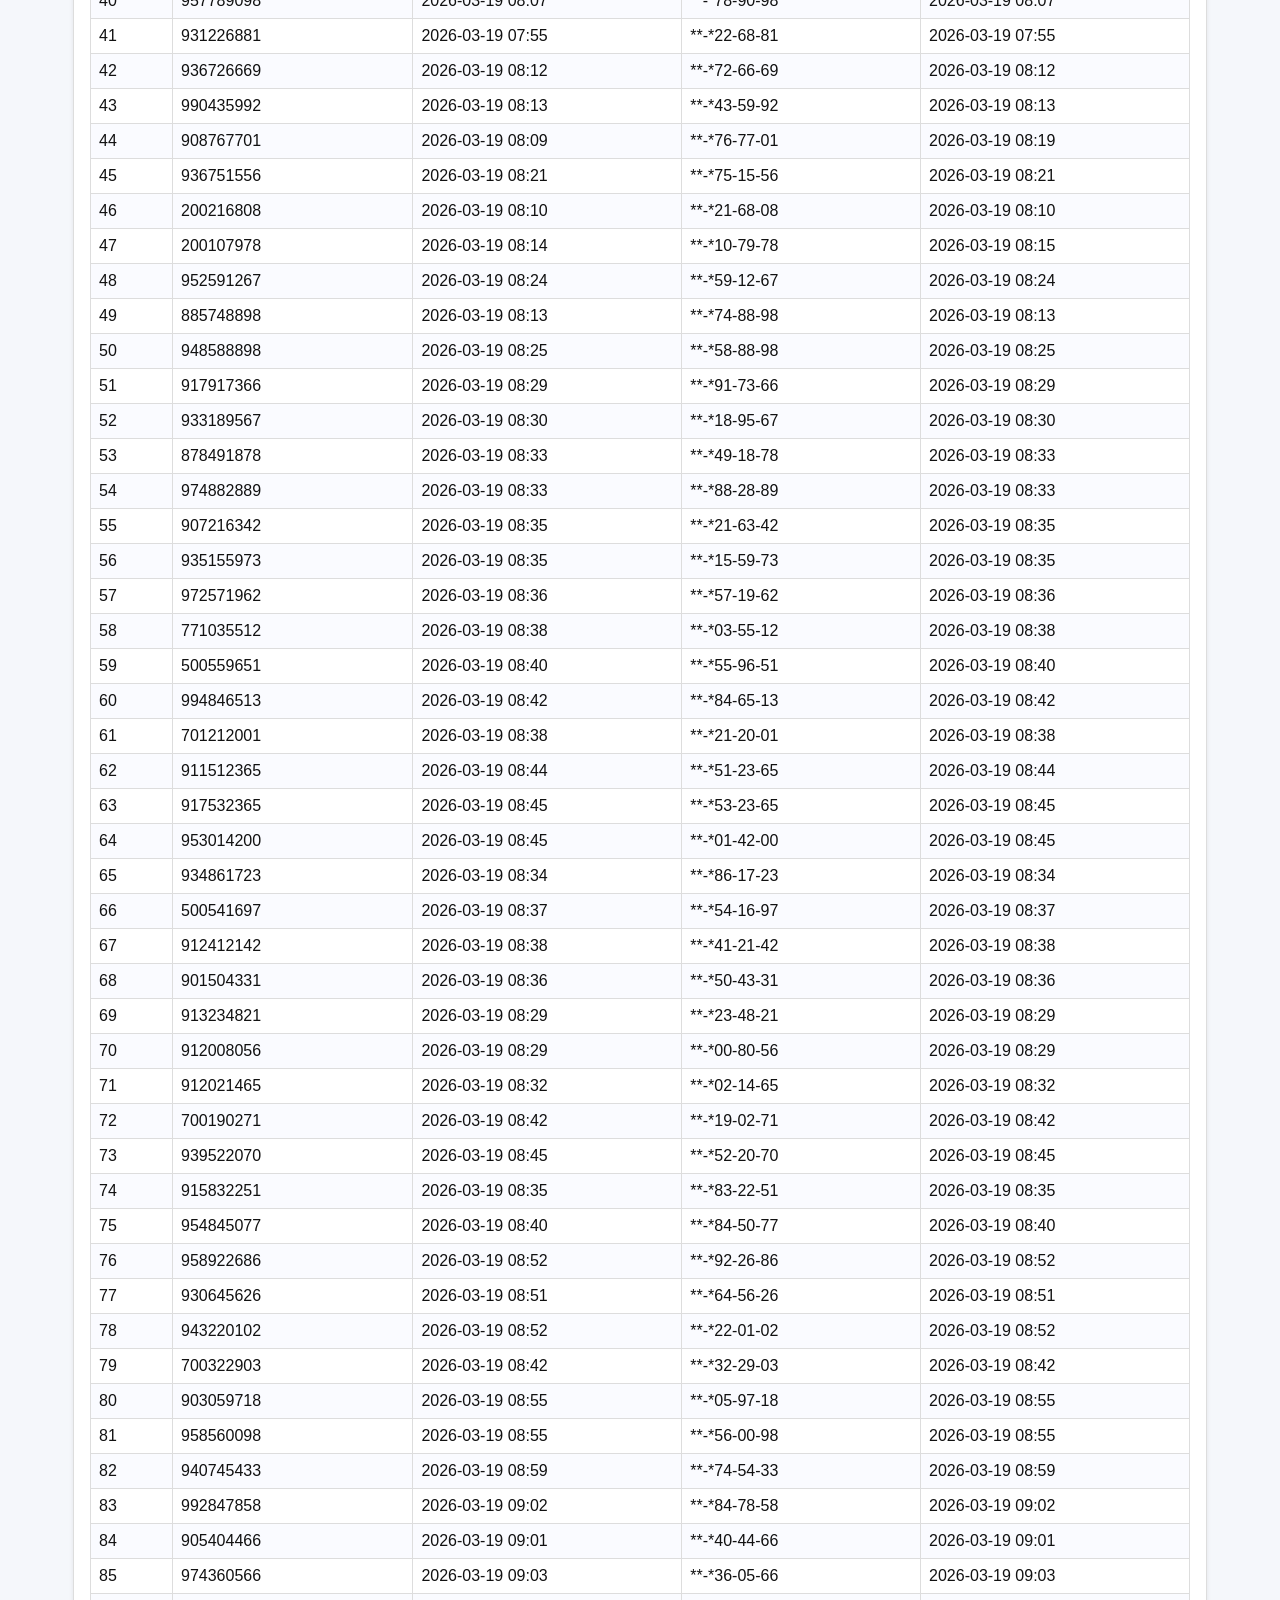
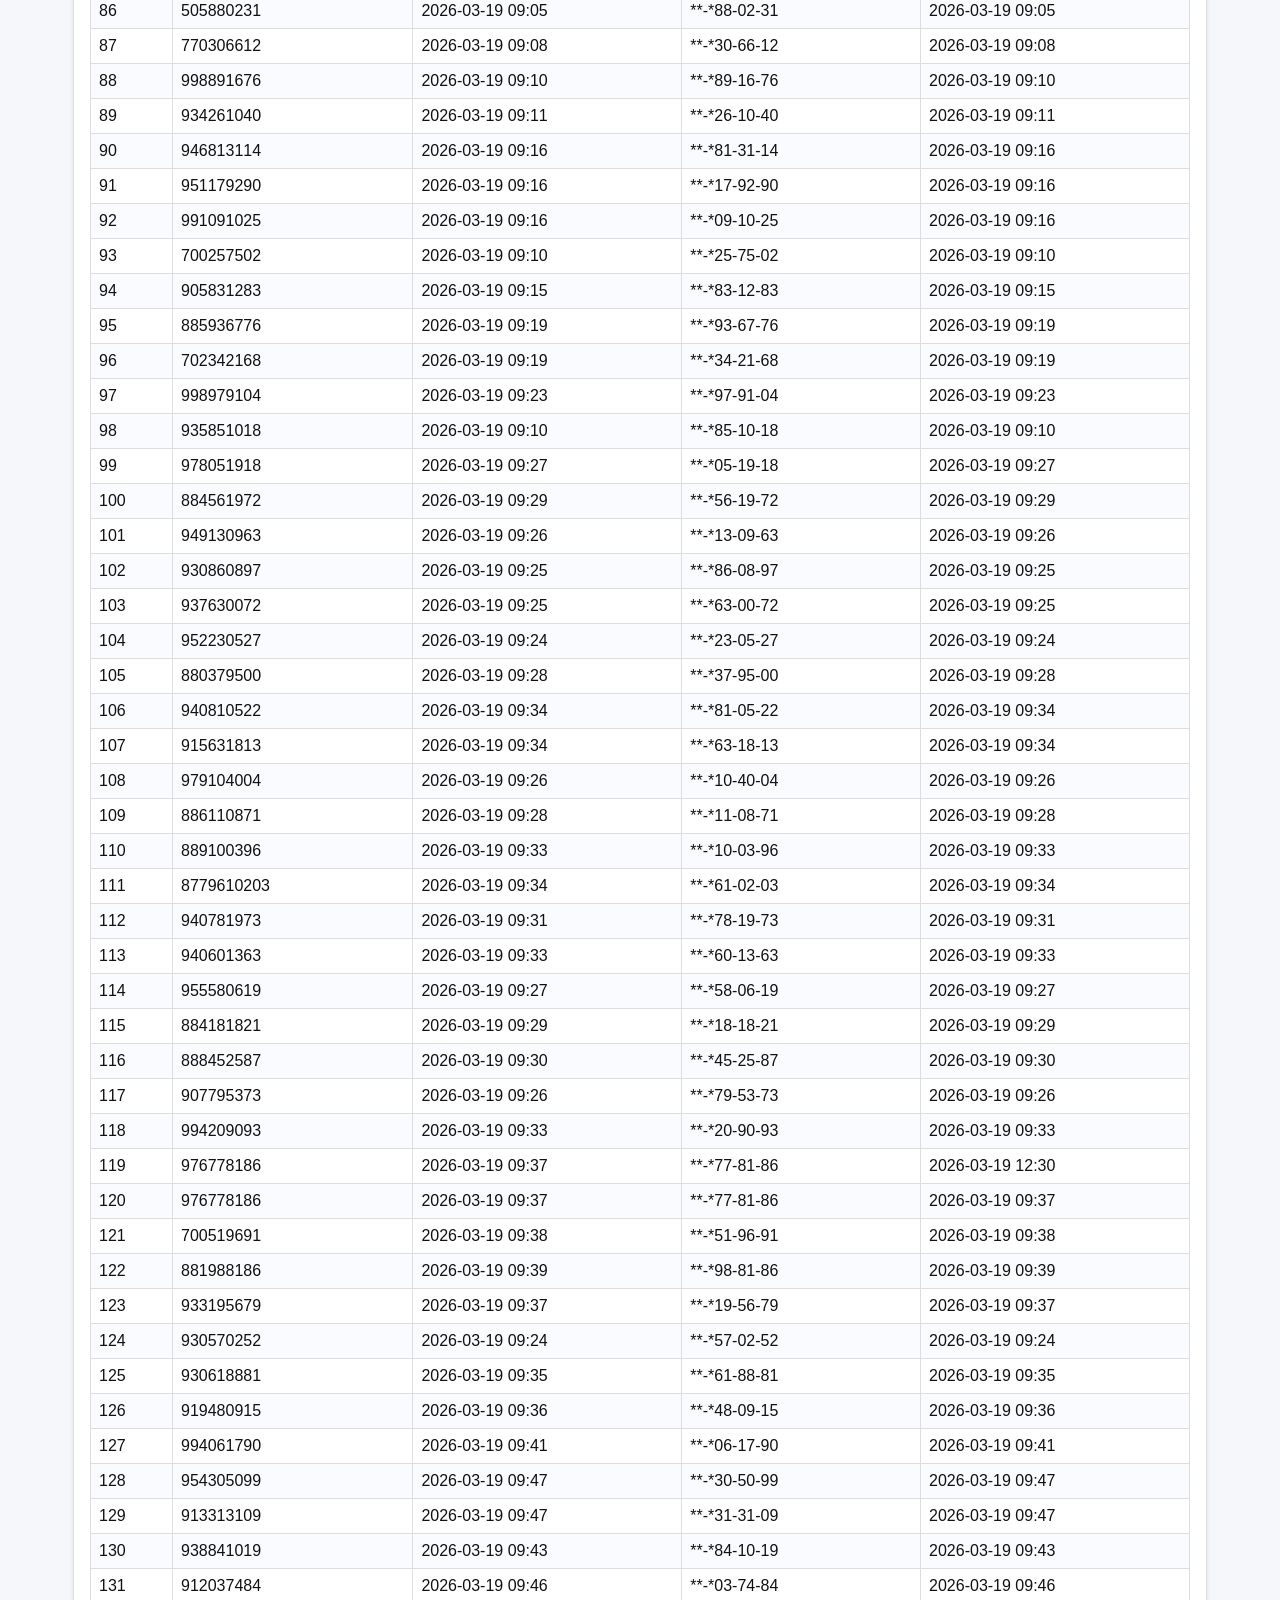
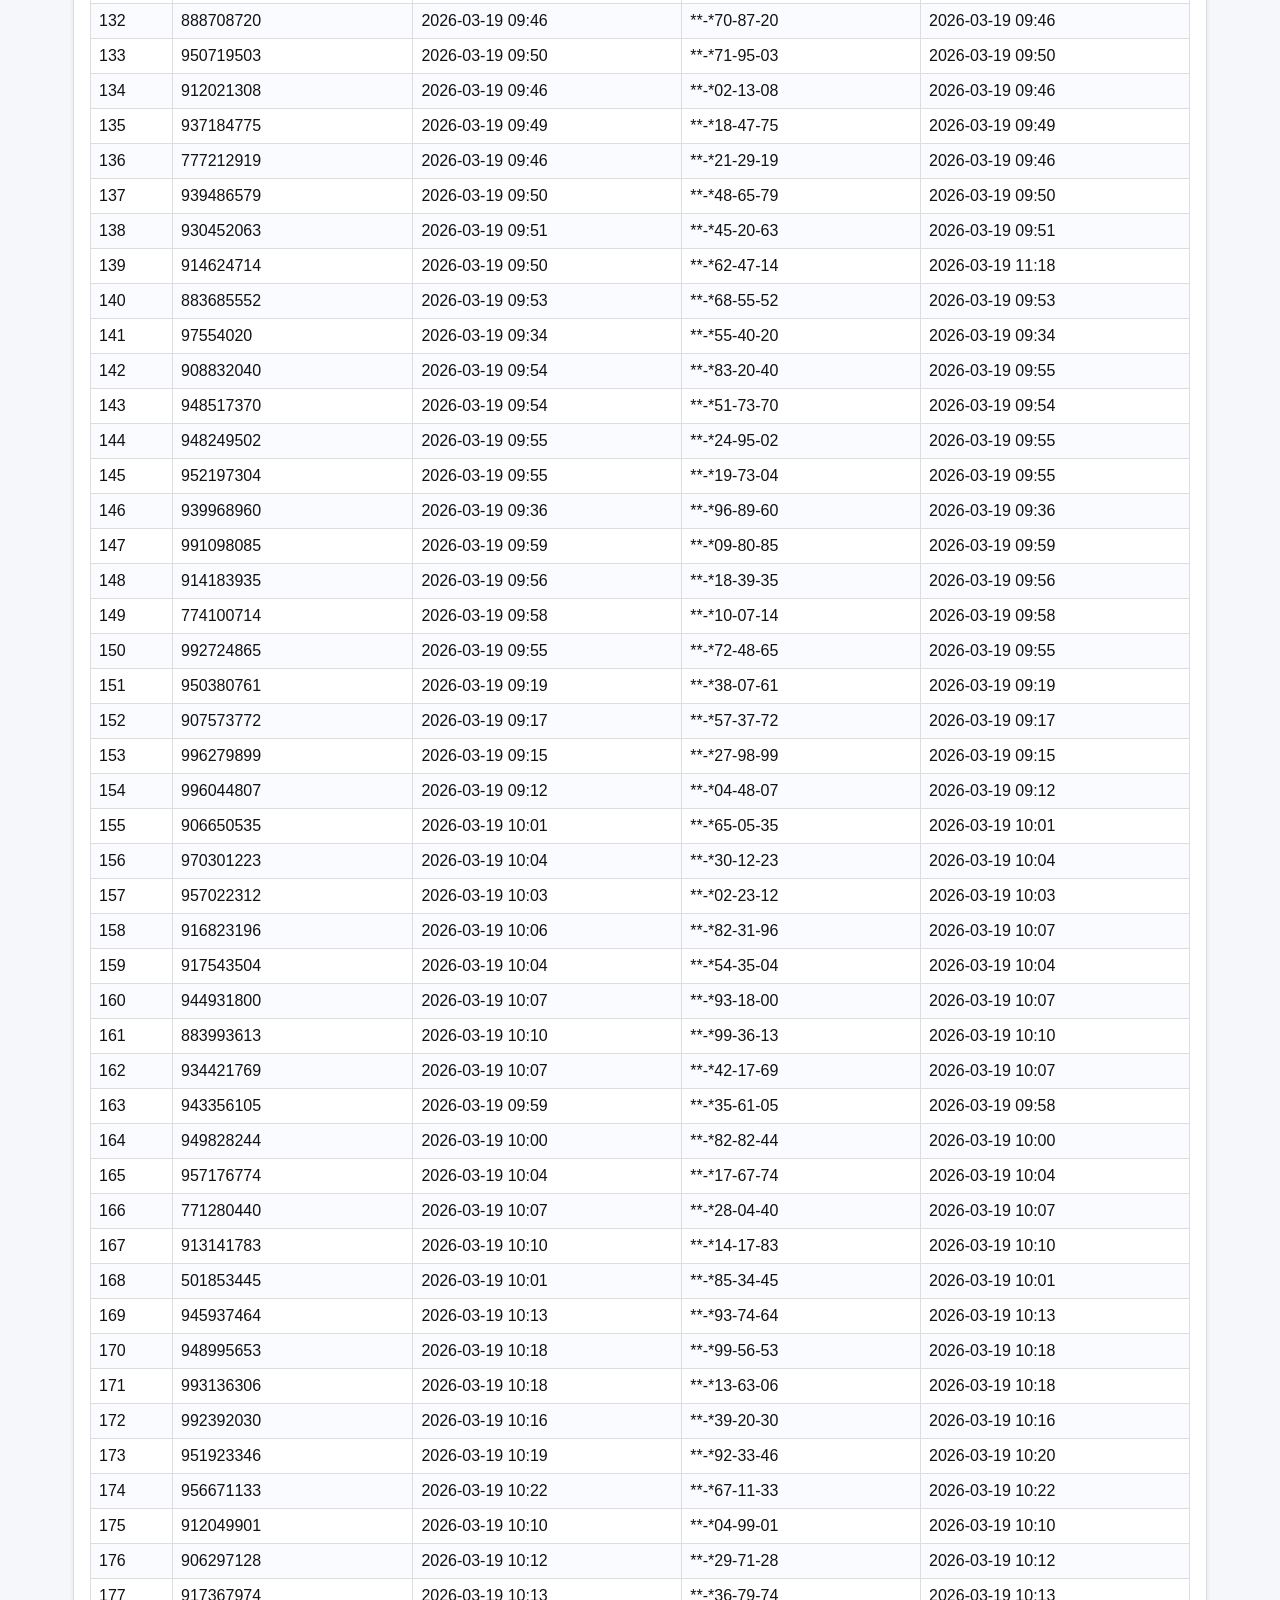
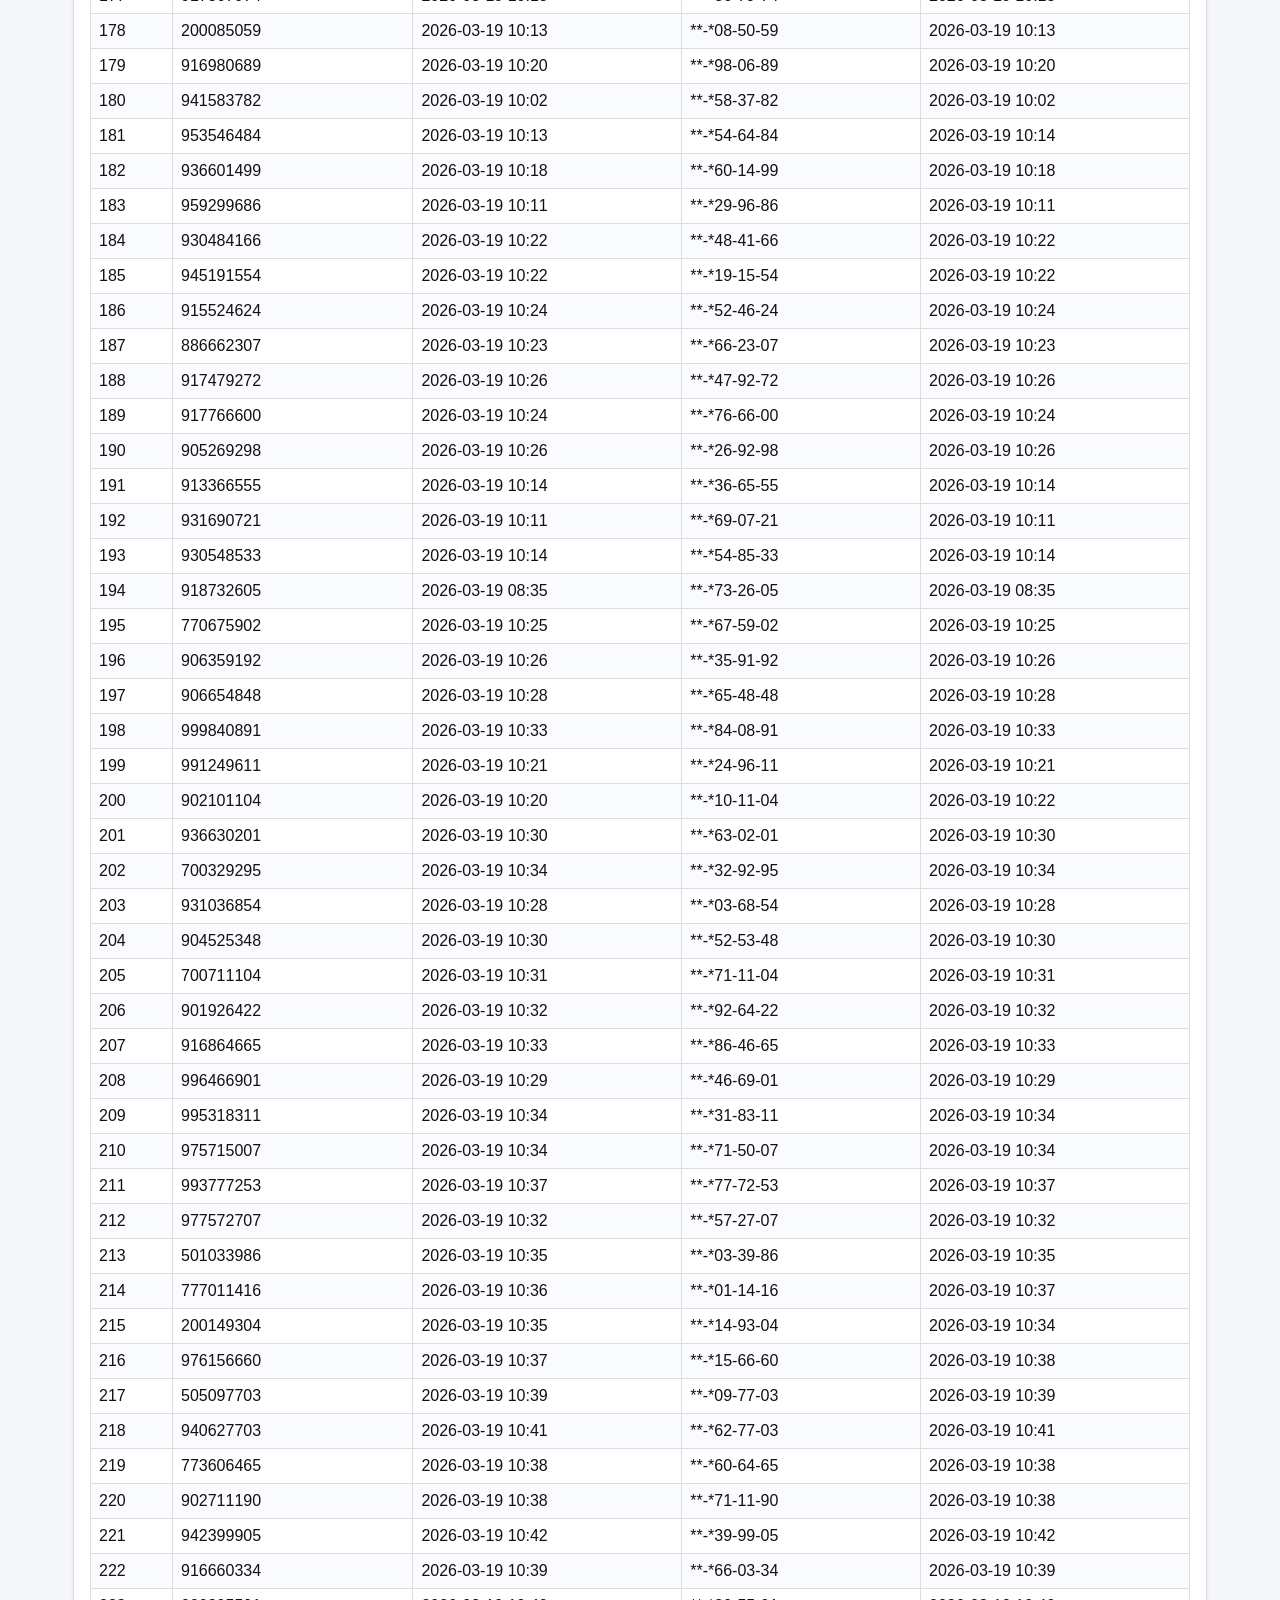
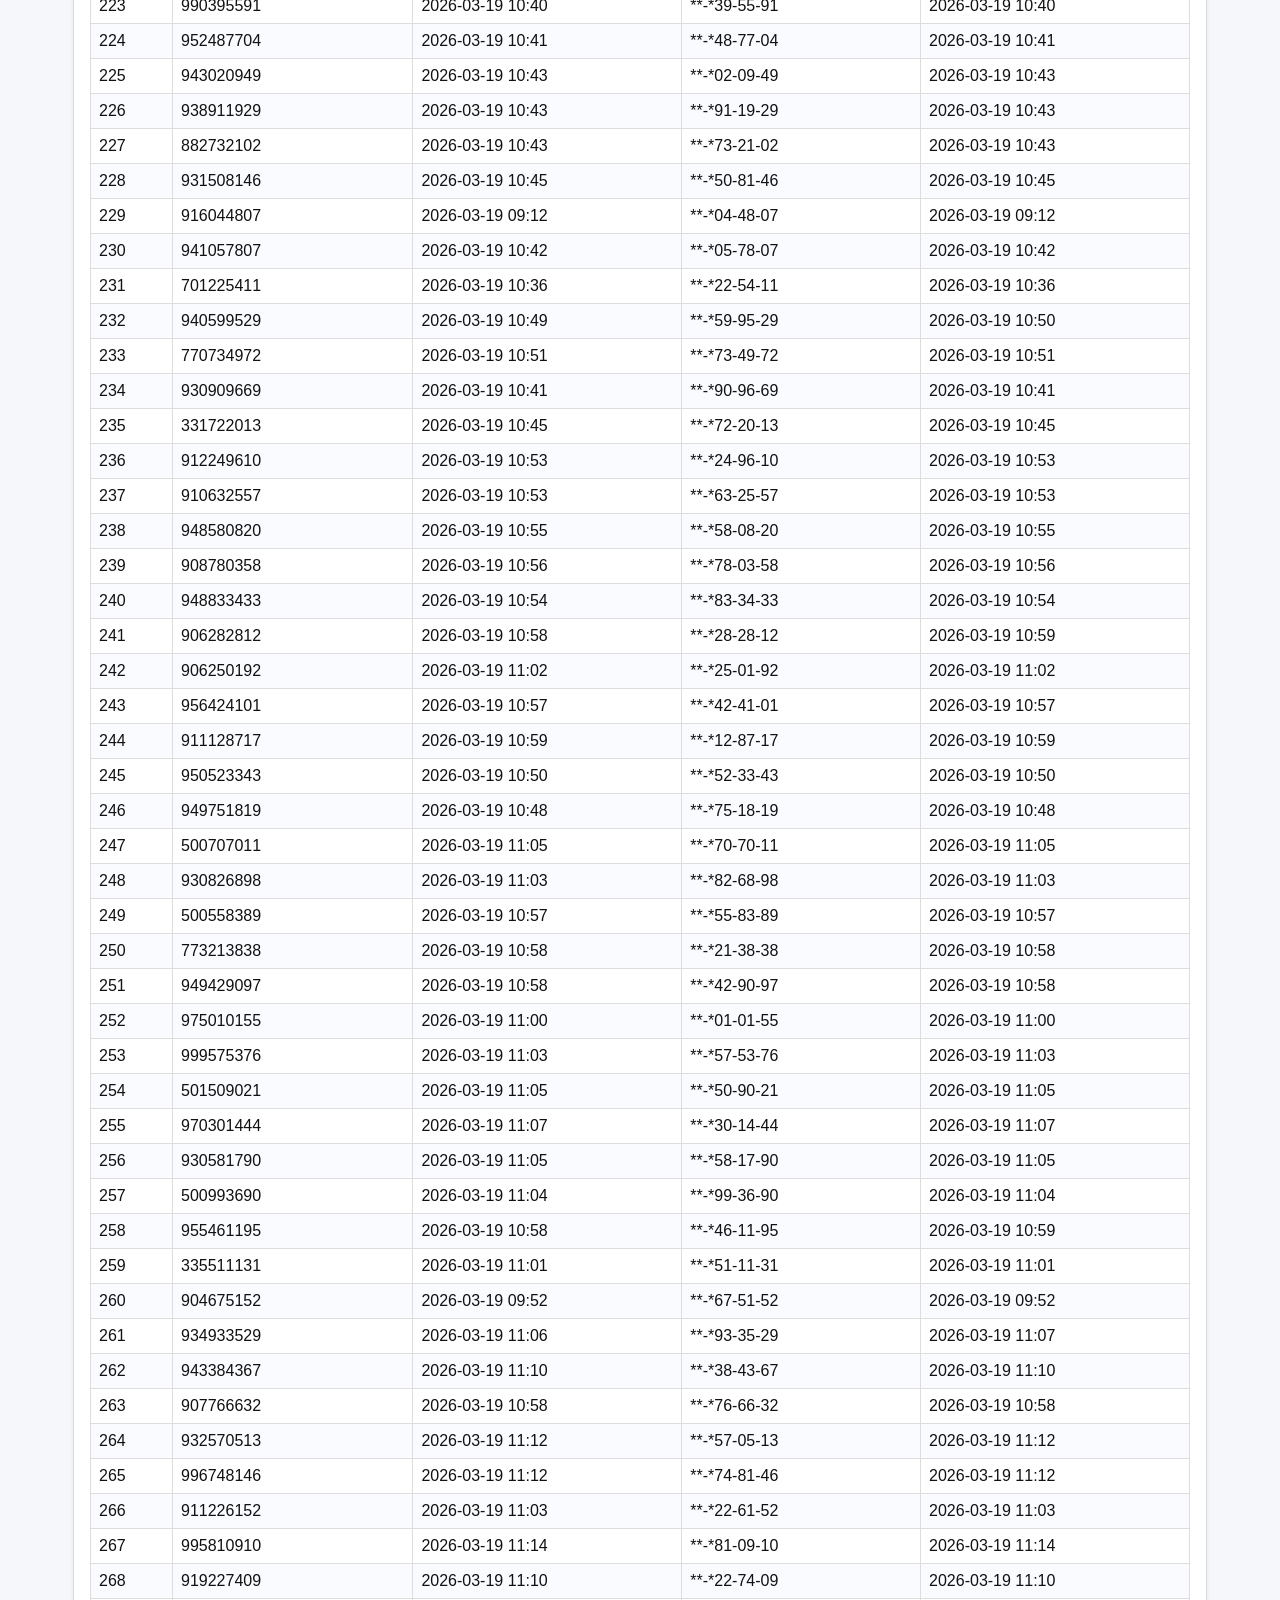
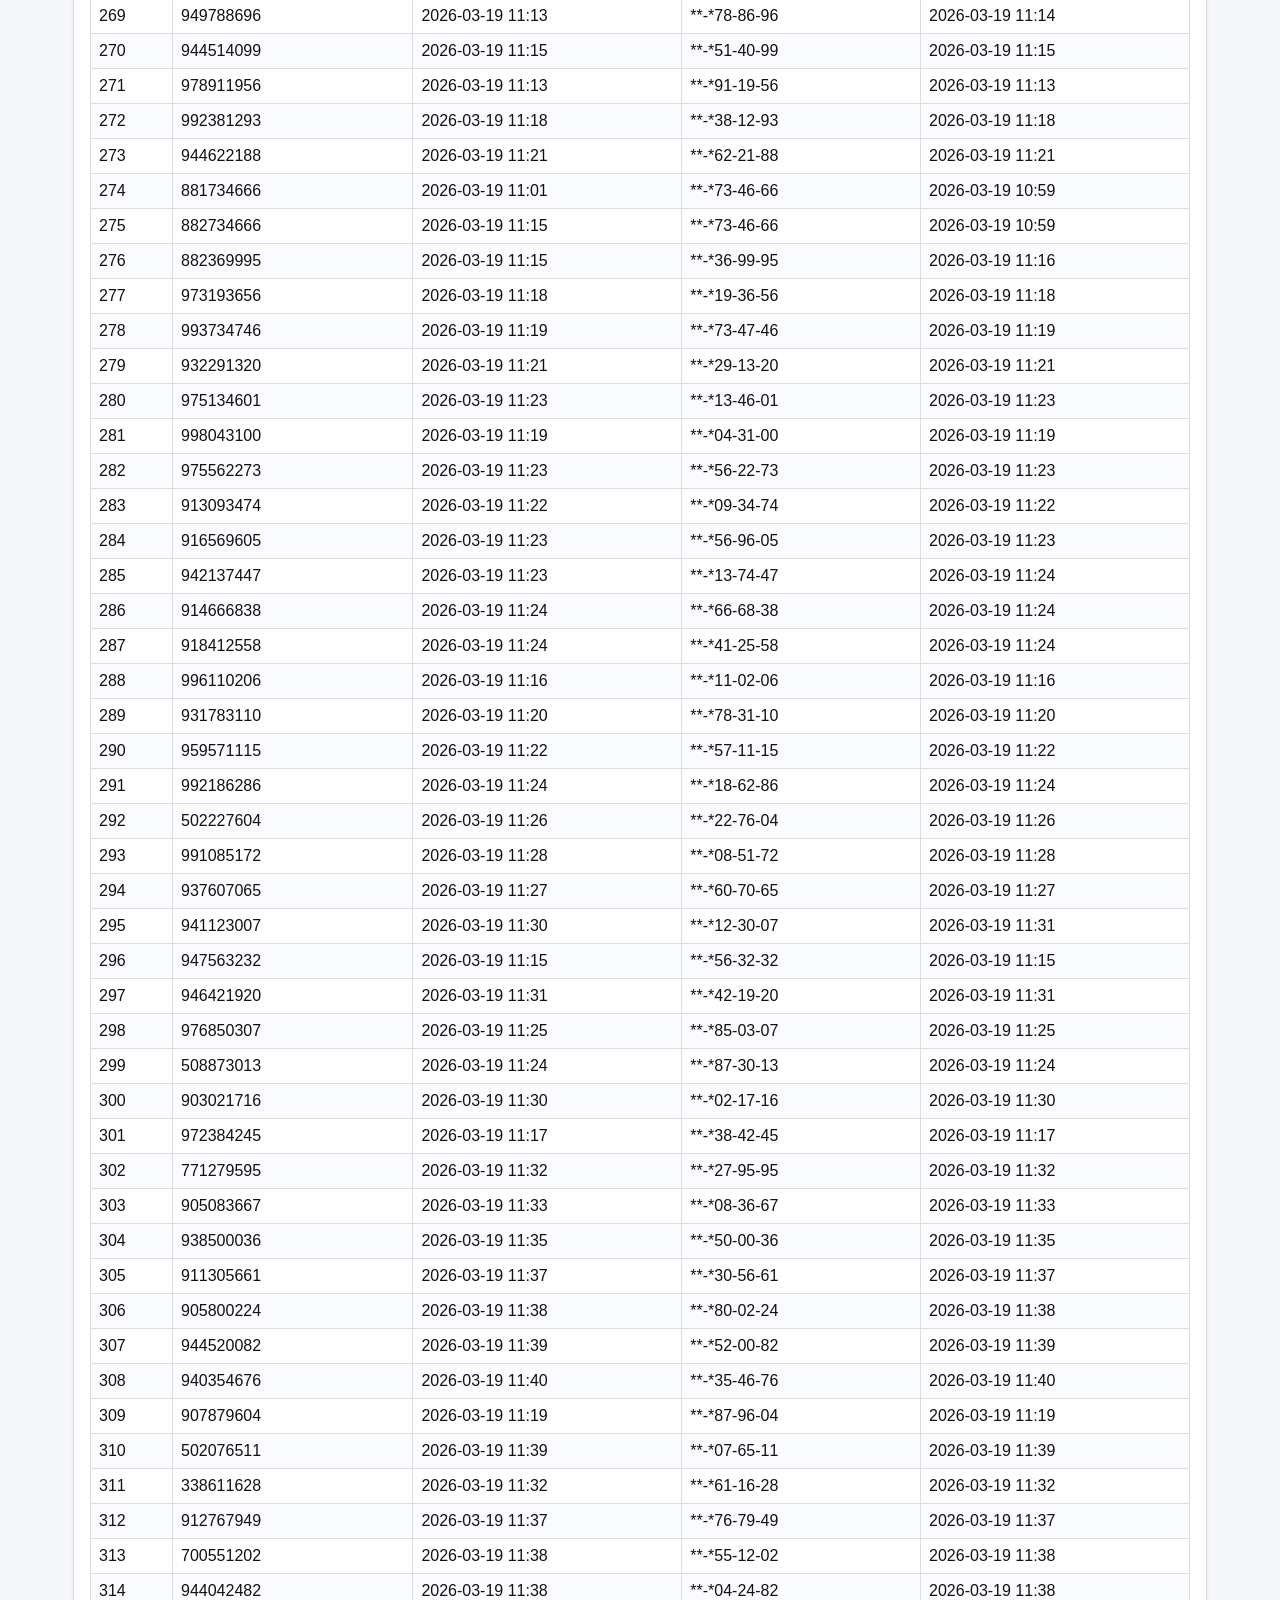
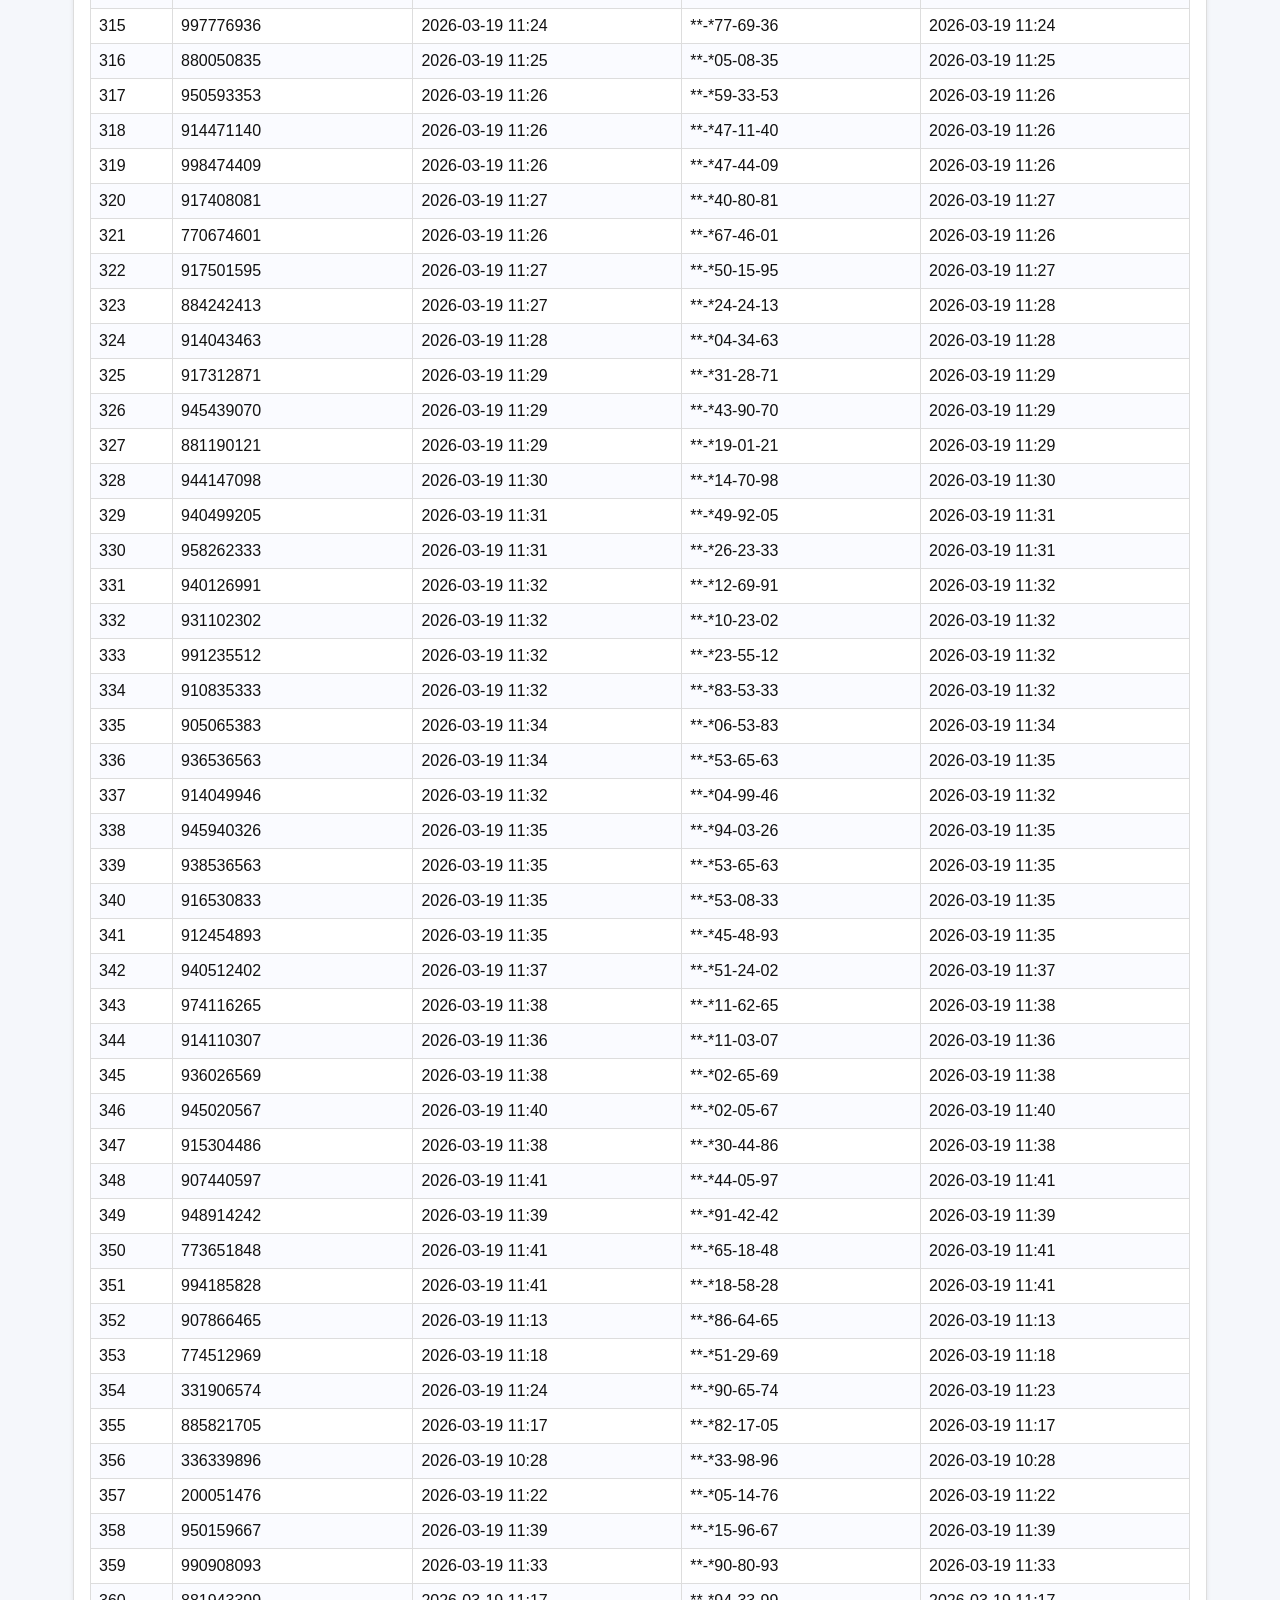
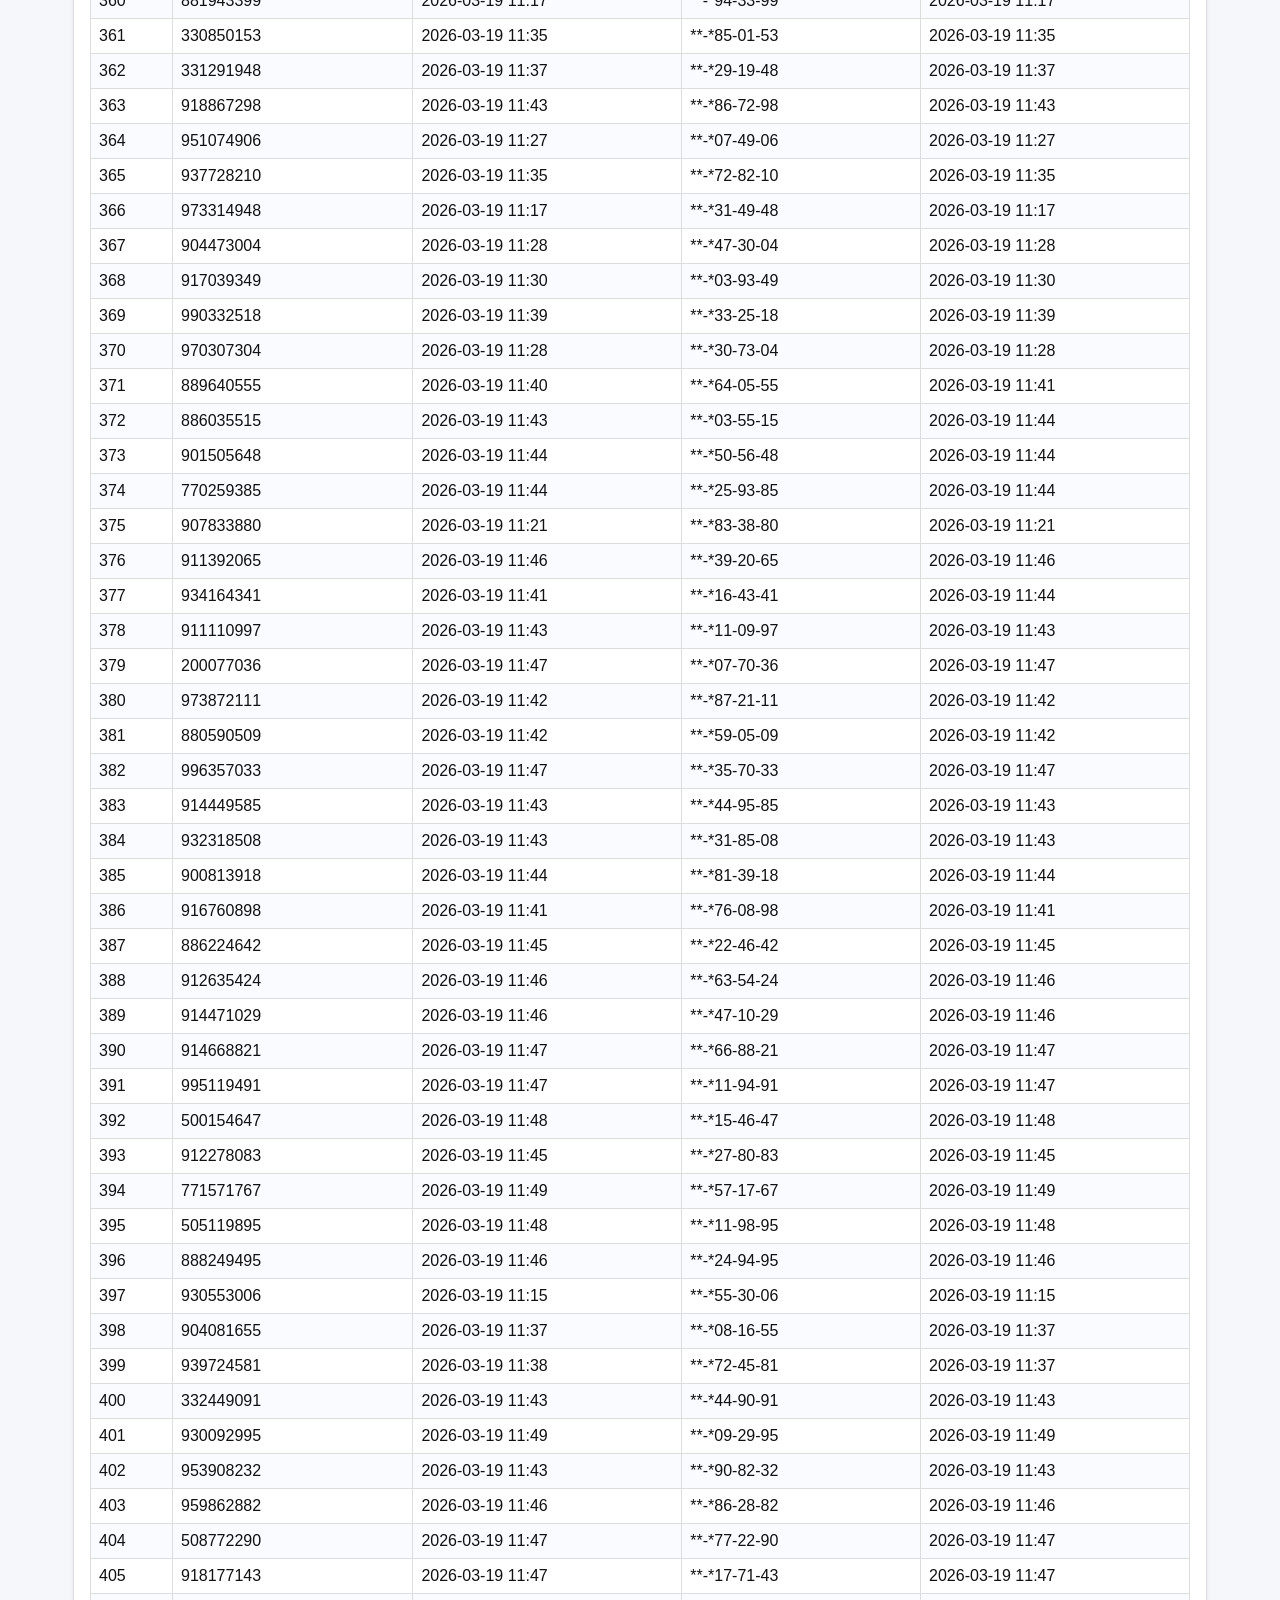
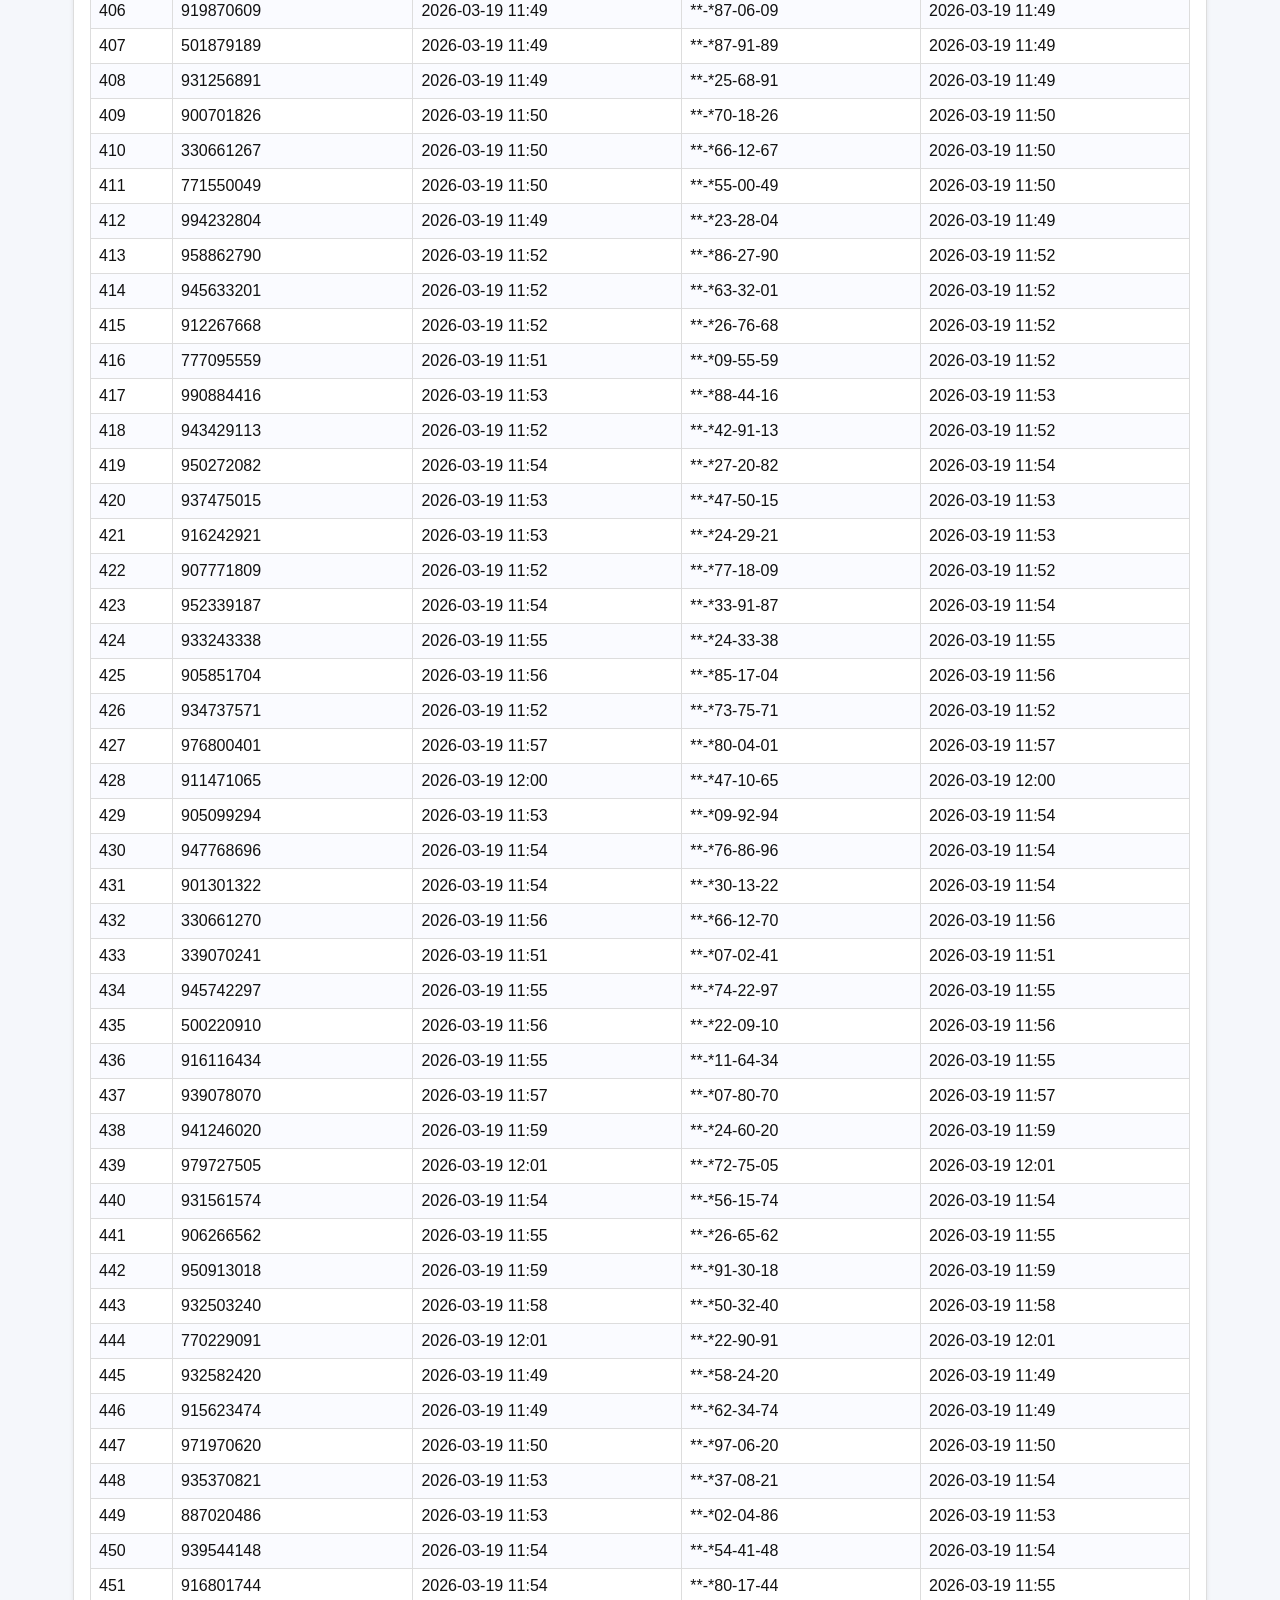
<file: foreign-report-2.html>
<!doctype html>
<html lang="uz">
<head>
<meta charset="utf-8">
<title>Hisobot</title>
<style>body{font-family:Arial,sans-serif;background:#f5f7fb;color:#111;margin:0;padding:16px;} .card{background:#fff;border:1px solid #ddd;border-radius:8px;box-shadow:0 1px 4px rgba(0,0,0,.08);padding:16px;max-width:1100px;margin:auto;} h1{margin:0 0 8px;font-size:1.35rem;} .meta{margin-top:0;font-size:.92rem;color:#444;} table{width:100%;border-collapse:collapse;margin-top:14px;} th,td{border:1px solid #ddd;padding:8px;text-align:left;} th{background:#f0f4ff;} tr:nth-child(even){background:#fafbff;} .section{margin-top:22px;} .note{margin-top:12px;color:#333;} </style>
</head>
<body>
<div class="card">
<h1>Hisobot</h1>
<div class="meta">Yaratilgan: 2026-03-19T12:29:59.011Z</div>
<div class="note">Jami: 953 | Topilgan: 680 | Topilmagan: 280</div>
<div class="section"><h2>Topilganlar</h2>
<table>
<thead><tr><th>#</th><th>Foreign raqam</th><th>Foreign sanasi</th><th>Phones raqam</th><th>Phones sanasi</th></tr></thead>
<tbody>
<tr><td>1</td><td>999026132</td><td>2026-03-18 22:02</td><td>**-*02-61-32</td><td>2026-03-18 22:02</td></tr>
<tr><td>2</td><td>884071242</td><td>2026-03-18 22:05</td><td>**-*07-12-42</td><td>2026-03-18 22:05</td></tr>
<tr><td>3</td><td>998340594</td><td>2026-03-18 22:46</td><td>**-*34-05-94</td><td>2026-03-18 21:46</td></tr>
<tr><td>4</td><td>930030510</td><td>2026-03-18 21:46</td><td>**-*03-05-10</td><td>2026-03-18 21:46</td></tr>
<tr><td>5</td><td>911540180</td><td>2026-03-18 21:38</td><td>**-*54-01-80</td><td>2026-03-18 21:38</td></tr>
<tr><td>6</td><td>903047753</td><td>2026-03-18 21:16</td><td>**-*04-77-53</td><td>2026-03-18 21:16</td></tr>
<tr><td>7</td><td>911392018</td><td>2026-03-18 21:08</td><td>**-*39-20-18</td><td>2026-03-18 21:08</td></tr>
<tr><td>8</td><td>911407553</td><td>2026-03-18 21:06</td><td>**-*40-75-53</td><td>2026-03-18 21:06</td></tr>
<tr><td>9</td><td>911389232</td><td>2026-03-18 21:04</td><td>**-*38-92-32</td><td>2026-03-18 21:04</td></tr>
<tr><td>10</td><td>992418095</td><td>2026-03-19 05:19</td><td>**-*41-80-95</td><td>2026-03-19 05:19</td></tr>
<tr><td>11</td><td>910594188</td><td>2026-03-19 07:20</td><td>**-*59-41-88</td><td>2026-03-19 07:21</td></tr>
<tr><td>12</td><td>911466229</td><td>2026-03-19 07:30</td><td>**-*46-62-29</td><td>2026-03-19 07:32</td></tr>
<tr><td>13</td><td>700725788</td><td>2026-03-19 07:34</td><td>**-*72-57-88</td><td>2026-03-19 07:35</td></tr>
<tr><td>14</td><td>887440445</td><td>2026-03-19 07:12</td><td>**-*44-04-45</td><td>2026-03-19 07:12</td></tr>
<tr><td>15</td><td>947365777</td><td>2026-03-19 07:13</td><td>**-*36-57-77</td><td>2026-03-19 07:13</td></tr>
<tr><td>16</td><td>911147943</td><td>2026-03-19 07:16</td><td>**-*14-79-43</td><td>2026-03-19 07:16</td></tr>
<tr><td>17</td><td>904764212</td><td>2026-03-19 07:17</td><td>**-*76-42-12</td><td>2026-03-19 07:17</td></tr>
<tr><td>18</td><td>955877675</td><td>2026-03-19 07:26</td><td>**-*87-76-75</td><td>2026-03-19 07:26</td></tr>
<tr><td>19</td><td>901572205</td><td>2026-03-19 07:19</td><td>**-*57-22-05</td><td>2026-03-19 07:19</td></tr>
<tr><td>20</td><td>900599709</td><td>2026-03-19 07:17</td><td>**-*59-97-09</td><td>2026-03-19 07:17</td></tr>
<tr><td>21</td><td>917362660</td><td>2026-03-19 07:40</td><td>**-*36-26-60</td><td>2026-03-19 07:40</td></tr>
<tr><td>22</td><td>997798066</td><td>2026-03-19 07:41</td><td>**-*79-80-66</td><td>2026-03-19 07:41</td></tr>
<tr><td>23</td><td>912922580</td><td>2026-03-19 07:34</td><td>**-*92-25-80</td><td>2026-03-19 07:41</td></tr>
<tr><td>24</td><td>912922580</td><td>2026-03-19 07:34</td><td>**-*92-25-80</td><td>2026-03-19 07:34</td></tr>
<tr><td>25</td><td>911788335</td><td>2026-03-19 07:45</td><td>**-*78-83-35</td><td>2026-03-19 07:45</td></tr>
<tr><td>26</td><td>931013583</td><td>2026-03-19 07:46</td><td>**-*01-35-83</td><td>2026-03-19 07:46</td></tr>
<tr><td>27</td><td>947299397</td><td>2026-03-19 07:39</td><td>**-*29-93-97</td><td>2026-03-19 07:39</td></tr>
<tr><td>28</td><td>502072262</td><td>2026-03-19 07:49</td><td>**-*07-22-62</td><td>2026-03-19 07:49</td></tr>
<tr><td>29</td><td>915661659</td><td>2026-03-19 07:58</td><td>**-*66-16-59</td><td>2026-03-19 07:58</td></tr>
<tr><td>30</td><td>931593069</td><td>2026-03-19 07:52</td><td>**-*59-30-69</td><td>2026-03-19 07:52</td></tr>
<tr><td>31</td><td>934673161</td><td>2026-03-19 08:01</td><td>**-*67-31-61</td><td>2026-03-19 08:01</td></tr>
<tr><td>32</td><td>887505996</td><td>2026-03-19 07:56</td><td>**-*50-59-96</td><td>2026-03-19 07:56</td></tr>
<tr><td>33</td><td>910530164</td><td>2026-03-19 08:03</td><td>**-*53-01-64</td><td>2026-03-19 08:03</td></tr>
<tr><td>34</td><td>880332401</td><td>2026-03-19 08:01</td><td>**-*33-24-01</td><td>2026-03-19 08:01</td></tr>
<tr><td>35</td><td>915288896</td><td>2026-03-19 08:04</td><td>**-*28-88-96</td><td>2026-03-19 08:04</td></tr>
<tr><td>36</td><td>908523800</td><td>2026-03-19 08:05</td><td>**-*52-38-00</td><td>2026-03-19 08:05</td></tr>
<tr><td>37</td><td>902939074</td><td>2026-03-19 08:01</td><td>**-*93-90-74</td><td>2026-03-19 08:01</td></tr>
<tr><td>38</td><td>950089714</td><td>2026-03-19 08:06</td><td>**-*08-97-14</td><td>2026-03-19 08:06</td></tr>
<tr><td>39</td><td>770811359</td><td>2026-03-19 08:06</td><td>**-*81-13-59</td><td>2026-03-19 08:06</td></tr>
<tr><td>40</td><td>957789098</td><td>2026-03-19 08:07</td><td>**-*78-90-98</td><td>2026-03-19 08:07</td></tr>
<tr><td>41</td><td>931226881</td><td>2026-03-19 07:55</td><td>**-*22-68-81</td><td>2026-03-19 07:55</td></tr>
<tr><td>42</td><td>936726669</td><td>2026-03-19 08:12</td><td>**-*72-66-69</td><td>2026-03-19 08:12</td></tr>
<tr><td>43</td><td>990435992</td><td>2026-03-19 08:13</td><td>**-*43-59-92</td><td>2026-03-19 08:13</td></tr>
<tr><td>44</td><td>908767701</td><td>2026-03-19 08:09</td><td>**-*76-77-01</td><td>2026-03-19 08:19</td></tr>
<tr><td>45</td><td>936751556</td><td>2026-03-19 08:21</td><td>**-*75-15-56</td><td>2026-03-19 08:21</td></tr>
<tr><td>46</td><td>200216808</td><td>2026-03-19 08:10</td><td>**-*21-68-08</td><td>2026-03-19 08:10</td></tr>
<tr><td>47</td><td>200107978</td><td>2026-03-19 08:14</td><td>**-*10-79-78</td><td>2026-03-19 08:15</td></tr>
<tr><td>48</td><td>952591267</td><td>2026-03-19 08:24</td><td>**-*59-12-67</td><td>2026-03-19 08:24</td></tr>
<tr><td>49</td><td>885748898</td><td>2026-03-19 08:13</td><td>**-*74-88-98</td><td>2026-03-19 08:13</td></tr>
<tr><td>50</td><td>948588898</td><td>2026-03-19 08:25</td><td>**-*58-88-98</td><td>2026-03-19 08:25</td></tr>
<tr><td>51</td><td>917917366</td><td>2026-03-19 08:29</td><td>**-*91-73-66</td><td>2026-03-19 08:29</td></tr>
<tr><td>52</td><td>933189567</td><td>2026-03-19 08:30</td><td>**-*18-95-67</td><td>2026-03-19 08:30</td></tr>
<tr><td>53</td><td>878491878</td><td>2026-03-19 08:33</td><td>**-*49-18-78</td><td>2026-03-19 08:33</td></tr>
<tr><td>54</td><td>974882889</td><td>2026-03-19 08:33</td><td>**-*88-28-89</td><td>2026-03-19 08:33</td></tr>
<tr><td>55</td><td>907216342</td><td>2026-03-19 08:35</td><td>**-*21-63-42</td><td>2026-03-19 08:35</td></tr>
<tr><td>56</td><td>935155973</td><td>2026-03-19 08:35</td><td>**-*15-59-73</td><td>2026-03-19 08:35</td></tr>
<tr><td>57</td><td>972571962</td><td>2026-03-19 08:36</td><td>**-*57-19-62</td><td>2026-03-19 08:36</td></tr>
<tr><td>58</td><td>771035512</td><td>2026-03-19 08:38</td><td>**-*03-55-12</td><td>2026-03-19 08:38</td></tr>
<tr><td>59</td><td>500559651</td><td>2026-03-19 08:40</td><td>**-*55-96-51</td><td>2026-03-19 08:40</td></tr>
<tr><td>60</td><td>994846513</td><td>2026-03-19 08:42</td><td>**-*84-65-13</td><td>2026-03-19 08:42</td></tr>
<tr><td>61</td><td>701212001</td><td>2026-03-19 08:38</td><td>**-*21-20-01</td><td>2026-03-19 08:38</td></tr>
<tr><td>62</td><td>911512365</td><td>2026-03-19 08:44</td><td>**-*51-23-65</td><td>2026-03-19 08:44</td></tr>
<tr><td>63</td><td>917532365</td><td>2026-03-19 08:45</td><td>**-*53-23-65</td><td>2026-03-19 08:45</td></tr>
<tr><td>64</td><td>953014200</td><td>2026-03-19 08:45</td><td>**-*01-42-00</td><td>2026-03-19 08:45</td></tr>
<tr><td>65</td><td>934861723</td><td>2026-03-19 08:34</td><td>**-*86-17-23</td><td>2026-03-19 08:34</td></tr>
<tr><td>66</td><td>500541697</td><td>2026-03-19 08:37</td><td>**-*54-16-97</td><td>2026-03-19 08:37</td></tr>
<tr><td>67</td><td>912412142</td><td>2026-03-19 08:38</td><td>**-*41-21-42</td><td>2026-03-19 08:38</td></tr>
<tr><td>68</td><td>901504331</td><td>2026-03-19 08:36</td><td>**-*50-43-31</td><td>2026-03-19 08:36</td></tr>
<tr><td>69</td><td>913234821</td><td>2026-03-19 08:29</td><td>**-*23-48-21</td><td>2026-03-19 08:29</td></tr>
<tr><td>70</td><td>912008056</td><td>2026-03-19 08:29</td><td>**-*00-80-56</td><td>2026-03-19 08:29</td></tr>
<tr><td>71</td><td>912021465</td><td>2026-03-19 08:32</td><td>**-*02-14-65</td><td>2026-03-19 08:32</td></tr>
<tr><td>72</td><td>700190271</td><td>2026-03-19 08:42</td><td>**-*19-02-71</td><td>2026-03-19 08:42</td></tr>
<tr><td>73</td><td>939522070</td><td>2026-03-19 08:45</td><td>**-*52-20-70</td><td>2026-03-19 08:45</td></tr>
<tr><td>74</td><td>915832251</td><td>2026-03-19 08:35</td><td>**-*83-22-51</td><td>2026-03-19 08:35</td></tr>
<tr><td>75</td><td>954845077</td><td>2026-03-19 08:40</td><td>**-*84-50-77</td><td>2026-03-19 08:40</td></tr>
<tr><td>76</td><td>958922686</td><td>2026-03-19 08:52</td><td>**-*92-26-86</td><td>2026-03-19 08:52</td></tr>
<tr><td>77</td><td>930645626</td><td>2026-03-19 08:51</td><td>**-*64-56-26</td><td>2026-03-19 08:51</td></tr>
<tr><td>78</td><td>943220102</td><td>2026-03-19 08:52</td><td>**-*22-01-02</td><td>2026-03-19 08:52</td></tr>
<tr><td>79</td><td>700322903</td><td>2026-03-19 08:42</td><td>**-*32-29-03</td><td>2026-03-19 08:42</td></tr>
<tr><td>80</td><td>903059718</td><td>2026-03-19 08:55</td><td>**-*05-97-18</td><td>2026-03-19 08:55</td></tr>
<tr><td>81</td><td>958560098</td><td>2026-03-19 08:55</td><td>**-*56-00-98</td><td>2026-03-19 08:55</td></tr>
<tr><td>82</td><td>940745433</td><td>2026-03-19 08:59</td><td>**-*74-54-33</td><td>2026-03-19 08:59</td></tr>
<tr><td>83</td><td>992847858</td><td>2026-03-19 09:02</td><td>**-*84-78-58</td><td>2026-03-19 09:02</td></tr>
<tr><td>84</td><td>905404466</td><td>2026-03-19 09:01</td><td>**-*40-44-66</td><td>2026-03-19 09:01</td></tr>
<tr><td>85</td><td>974360566</td><td>2026-03-19 09:03</td><td>**-*36-05-66</td><td>2026-03-19 09:03</td></tr>
<tr><td>86</td><td>505880231</td><td>2026-03-19 09:05</td><td>**-*88-02-31</td><td>2026-03-19 09:05</td></tr>
<tr><td>87</td><td>770306612</td><td>2026-03-19 09:08</td><td>**-*30-66-12</td><td>2026-03-19 09:08</td></tr>
<tr><td>88</td><td>998891676</td><td>2026-03-19 09:10</td><td>**-*89-16-76</td><td>2026-03-19 09:10</td></tr>
<tr><td>89</td><td>934261040</td><td>2026-03-19 09:11</td><td>**-*26-10-40</td><td>2026-03-19 09:11</td></tr>
<tr><td>90</td><td>946813114</td><td>2026-03-19 09:16</td><td>**-*81-31-14</td><td>2026-03-19 09:16</td></tr>
<tr><td>91</td><td>951179290</td><td>2026-03-19 09:16</td><td>**-*17-92-90</td><td>2026-03-19 09:16</td></tr>
<tr><td>92</td><td>991091025</td><td>2026-03-19 09:16</td><td>**-*09-10-25</td><td>2026-03-19 09:16</td></tr>
<tr><td>93</td><td>700257502</td><td>2026-03-19 09:10</td><td>**-*25-75-02</td><td>2026-03-19 09:10</td></tr>
<tr><td>94</td><td>905831283</td><td>2026-03-19 09:15</td><td>**-*83-12-83</td><td>2026-03-19 09:15</td></tr>
<tr><td>95</td><td>885936776</td><td>2026-03-19 09:19</td><td>**-*93-67-76</td><td>2026-03-19 09:19</td></tr>
<tr><td>96</td><td>702342168</td><td>2026-03-19 09:19</td><td>**-*34-21-68</td><td>2026-03-19 09:19</td></tr>
<tr><td>97</td><td>998979104</td><td>2026-03-19 09:23</td><td>**-*97-91-04</td><td>2026-03-19 09:23</td></tr>
<tr><td>98</td><td>935851018</td><td>2026-03-19 09:10</td><td>**-*85-10-18</td><td>2026-03-19 09:10</td></tr>
<tr><td>99</td><td>978051918</td><td>2026-03-19 09:27</td><td>**-*05-19-18</td><td>2026-03-19 09:27</td></tr>
<tr><td>100</td><td>884561972</td><td>2026-03-19 09:29</td><td>**-*56-19-72</td><td>2026-03-19 09:29</td></tr>
<tr><td>101</td><td>949130963</td><td>2026-03-19 09:26</td><td>**-*13-09-63</td><td>2026-03-19 09:26</td></tr>
<tr><td>102</td><td>930860897</td><td>2026-03-19 09:25</td><td>**-*86-08-97</td><td>2026-03-19 09:25</td></tr>
<tr><td>103</td><td>937630072</td><td>2026-03-19 09:25</td><td>**-*63-00-72</td><td>2026-03-19 09:25</td></tr>
<tr><td>104</td><td>952230527</td><td>2026-03-19 09:24</td><td>**-*23-05-27</td><td>2026-03-19 09:24</td></tr>
<tr><td>105</td><td>880379500</td><td>2026-03-19 09:28</td><td>**-*37-95-00</td><td>2026-03-19 09:28</td></tr>
<tr><td>106</td><td>940810522</td><td>2026-03-19 09:34</td><td>**-*81-05-22</td><td>2026-03-19 09:34</td></tr>
<tr><td>107</td><td>915631813</td><td>2026-03-19 09:34</td><td>**-*63-18-13</td><td>2026-03-19 09:34</td></tr>
<tr><td>108</td><td>979104004</td><td>2026-03-19 09:26</td><td>**-*10-40-04</td><td>2026-03-19 09:26</td></tr>
<tr><td>109</td><td>886110871</td><td>2026-03-19 09:28</td><td>**-*11-08-71</td><td>2026-03-19 09:28</td></tr>
<tr><td>110</td><td>889100396</td><td>2026-03-19 09:33</td><td>**-*10-03-96</td><td>2026-03-19 09:33</td></tr>
<tr><td>111</td><td>8779610203</td><td>2026-03-19 09:34</td><td>**-*61-02-03</td><td>2026-03-19 09:34</td></tr>
<tr><td>112</td><td>940781973</td><td>2026-03-19 09:31</td><td>**-*78-19-73</td><td>2026-03-19 09:31</td></tr>
<tr><td>113</td><td>940601363</td><td>2026-03-19 09:33</td><td>**-*60-13-63</td><td>2026-03-19 09:33</td></tr>
<tr><td>114</td><td>955580619</td><td>2026-03-19 09:27</td><td>**-*58-06-19</td><td>2026-03-19 09:27</td></tr>
<tr><td>115</td><td>884181821</td><td>2026-03-19 09:29</td><td>**-*18-18-21</td><td>2026-03-19 09:29</td></tr>
<tr><td>116</td><td>888452587</td><td>2026-03-19 09:30</td><td>**-*45-25-87</td><td>2026-03-19 09:30</td></tr>
<tr><td>117</td><td>907795373</td><td>2026-03-19 09:26</td><td>**-*79-53-73</td><td>2026-03-19 09:26</td></tr>
<tr><td>118</td><td>994209093</td><td>2026-03-19 09:33</td><td>**-*20-90-93</td><td>2026-03-19 09:33</td></tr>
<tr><td>119</td><td>976778186</td><td>2026-03-19 09:37</td><td>**-*77-81-86</td><td>2026-03-19 12:30</td></tr>
<tr><td>120</td><td>976778186</td><td>2026-03-19 09:37</td><td>**-*77-81-86</td><td>2026-03-19 09:37</td></tr>
<tr><td>121</td><td>700519691</td><td>2026-03-19 09:38</td><td>**-*51-96-91</td><td>2026-03-19 09:38</td></tr>
<tr><td>122</td><td>881988186</td><td>2026-03-19 09:39</td><td>**-*98-81-86</td><td>2026-03-19 09:39</td></tr>
<tr><td>123</td><td>933195679</td><td>2026-03-19 09:37</td><td>**-*19-56-79</td><td>2026-03-19 09:37</td></tr>
<tr><td>124</td><td>930570252</td><td>2026-03-19 09:24</td><td>**-*57-02-52</td><td>2026-03-19 09:24</td></tr>
<tr><td>125</td><td>930618881</td><td>2026-03-19 09:35</td><td>**-*61-88-81</td><td>2026-03-19 09:35</td></tr>
<tr><td>126</td><td>919480915</td><td>2026-03-19 09:36</td><td>**-*48-09-15</td><td>2026-03-19 09:36</td></tr>
<tr><td>127</td><td>994061790</td><td>2026-03-19 09:41</td><td>**-*06-17-90</td><td>2026-03-19 09:41</td></tr>
<tr><td>128</td><td>954305099</td><td>2026-03-19 09:47</td><td>**-*30-50-99</td><td>2026-03-19 09:47</td></tr>
<tr><td>129</td><td>913313109</td><td>2026-03-19 09:47</td><td>**-*31-31-09</td><td>2026-03-19 09:47</td></tr>
<tr><td>130</td><td>938841019</td><td>2026-03-19 09:43</td><td>**-*84-10-19</td><td>2026-03-19 09:43</td></tr>
<tr><td>131</td><td>912037484</td><td>2026-03-19 09:46</td><td>**-*03-74-84</td><td>2026-03-19 09:46</td></tr>
<tr><td>132</td><td>888708720</td><td>2026-03-19 09:46</td><td>**-*70-87-20</td><td>2026-03-19 09:46</td></tr>
<tr><td>133</td><td>950719503</td><td>2026-03-19 09:50</td><td>**-*71-95-03</td><td>2026-03-19 09:50</td></tr>
<tr><td>134</td><td>912021308</td><td>2026-03-19 09:46</td><td>**-*02-13-08</td><td>2026-03-19 09:46</td></tr>
<tr><td>135</td><td>937184775</td><td>2026-03-19 09:49</td><td>**-*18-47-75</td><td>2026-03-19 09:49</td></tr>
<tr><td>136</td><td>777212919</td><td>2026-03-19 09:46</td><td>**-*21-29-19</td><td>2026-03-19 09:46</td></tr>
<tr><td>137</td><td>939486579</td><td>2026-03-19 09:50</td><td>**-*48-65-79</td><td>2026-03-19 09:50</td></tr>
<tr><td>138</td><td>930452063</td><td>2026-03-19 09:51</td><td>**-*45-20-63</td><td>2026-03-19 09:51</td></tr>
<tr><td>139</td><td>914624714</td><td>2026-03-19 09:50</td><td>**-*62-47-14</td><td>2026-03-19 11:18</td></tr>
<tr><td>140</td><td>883685552</td><td>2026-03-19 09:53</td><td>**-*68-55-52</td><td>2026-03-19 09:53</td></tr>
<tr><td>141</td><td>97554020</td><td>2026-03-19 09:34</td><td>**-*55-40-20</td><td>2026-03-19 09:34</td></tr>
<tr><td>142</td><td>908832040</td><td>2026-03-19 09:54</td><td>**-*83-20-40</td><td>2026-03-19 09:55</td></tr>
<tr><td>143</td><td>948517370</td><td>2026-03-19 09:54</td><td>**-*51-73-70</td><td>2026-03-19 09:54</td></tr>
<tr><td>144</td><td>948249502</td><td>2026-03-19 09:55</td><td>**-*24-95-02</td><td>2026-03-19 09:55</td></tr>
<tr><td>145</td><td>952197304</td><td>2026-03-19 09:55</td><td>**-*19-73-04</td><td>2026-03-19 09:55</td></tr>
<tr><td>146</td><td>939968960</td><td>2026-03-19 09:36</td><td>**-*96-89-60</td><td>2026-03-19 09:36</td></tr>
<tr><td>147</td><td>991098085</td><td>2026-03-19 09:59</td><td>**-*09-80-85</td><td>2026-03-19 09:59</td></tr>
<tr><td>148</td><td>914183935</td><td>2026-03-19 09:56</td><td>**-*18-39-35</td><td>2026-03-19 09:56</td></tr>
<tr><td>149</td><td>774100714</td><td>2026-03-19 09:58</td><td>**-*10-07-14</td><td>2026-03-19 09:58</td></tr>
<tr><td>150</td><td>992724865</td><td>2026-03-19 09:55</td><td>**-*72-48-65</td><td>2026-03-19 09:55</td></tr>
<tr><td>151</td><td>950380761</td><td>2026-03-19 09:19</td><td>**-*38-07-61</td><td>2026-03-19 09:19</td></tr>
<tr><td>152</td><td>907573772</td><td>2026-03-19 09:17</td><td>**-*57-37-72</td><td>2026-03-19 09:17</td></tr>
<tr><td>153</td><td>996279899</td><td>2026-03-19 09:15</td><td>**-*27-98-99</td><td>2026-03-19 09:15</td></tr>
<tr><td>154</td><td>996044807</td><td>2026-03-19 09:12</td><td>**-*04-48-07</td><td>2026-03-19 09:12</td></tr>
<tr><td>155</td><td>906650535</td><td>2026-03-19 10:01</td><td>**-*65-05-35</td><td>2026-03-19 10:01</td></tr>
<tr><td>156</td><td>970301223</td><td>2026-03-19 10:04</td><td>**-*30-12-23</td><td>2026-03-19 10:04</td></tr>
<tr><td>157</td><td>957022312</td><td>2026-03-19 10:03</td><td>**-*02-23-12</td><td>2026-03-19 10:03</td></tr>
<tr><td>158</td><td>916823196</td><td>2026-03-19 10:06</td><td>**-*82-31-96</td><td>2026-03-19 10:07</td></tr>
<tr><td>159</td><td>917543504</td><td>2026-03-19 10:04</td><td>**-*54-35-04</td><td>2026-03-19 10:04</td></tr>
<tr><td>160</td><td>944931800</td><td>2026-03-19 10:07</td><td>**-*93-18-00</td><td>2026-03-19 10:07</td></tr>
<tr><td>161</td><td>883993613</td><td>2026-03-19 10:10</td><td>**-*99-36-13</td><td>2026-03-19 10:10</td></tr>
<tr><td>162</td><td>934421769</td><td>2026-03-19 10:07</td><td>**-*42-17-69</td><td>2026-03-19 10:07</td></tr>
<tr><td>163</td><td>943356105</td><td>2026-03-19 09:59</td><td>**-*35-61-05</td><td>2026-03-19 09:58</td></tr>
<tr><td>164</td><td>949828244</td><td>2026-03-19 10:00</td><td>**-*82-82-44</td><td>2026-03-19 10:00</td></tr>
<tr><td>165</td><td>957176774</td><td>2026-03-19 10:04</td><td>**-*17-67-74</td><td>2026-03-19 10:04</td></tr>
<tr><td>166</td><td>771280440</td><td>2026-03-19 10:07</td><td>**-*28-04-40</td><td>2026-03-19 10:07</td></tr>
<tr><td>167</td><td>913141783</td><td>2026-03-19 10:10</td><td>**-*14-17-83</td><td>2026-03-19 10:10</td></tr>
<tr><td>168</td><td>501853445</td><td>2026-03-19 10:01</td><td>**-*85-34-45</td><td>2026-03-19 10:01</td></tr>
<tr><td>169</td><td>945937464</td><td>2026-03-19 10:13</td><td>**-*93-74-64</td><td>2026-03-19 10:13</td></tr>
<tr><td>170</td><td>948995653</td><td>2026-03-19 10:18</td><td>**-*99-56-53</td><td>2026-03-19 10:18</td></tr>
<tr><td>171</td><td>993136306</td><td>2026-03-19 10:18</td><td>**-*13-63-06</td><td>2026-03-19 10:18</td></tr>
<tr><td>172</td><td>992392030</td><td>2026-03-19 10:16</td><td>**-*39-20-30</td><td>2026-03-19 10:16</td></tr>
<tr><td>173</td><td>951923346</td><td>2026-03-19 10:19</td><td>**-*92-33-46</td><td>2026-03-19 10:20</td></tr>
<tr><td>174</td><td>956671133</td><td>2026-03-19 10:22</td><td>**-*67-11-33</td><td>2026-03-19 10:22</td></tr>
<tr><td>175</td><td>912049901</td><td>2026-03-19 10:10</td><td>**-*04-99-01</td><td>2026-03-19 10:10</td></tr>
<tr><td>176</td><td>906297128</td><td>2026-03-19 10:12</td><td>**-*29-71-28</td><td>2026-03-19 10:12</td></tr>
<tr><td>177</td><td>917367974</td><td>2026-03-19 10:13</td><td>**-*36-79-74</td><td>2026-03-19 10:13</td></tr>
<tr><td>178</td><td>200085059</td><td>2026-03-19 10:13</td><td>**-*08-50-59</td><td>2026-03-19 10:13</td></tr>
<tr><td>179</td><td>916980689</td><td>2026-03-19 10:20</td><td>**-*98-06-89</td><td>2026-03-19 10:20</td></tr>
<tr><td>180</td><td>941583782</td><td>2026-03-19 10:02</td><td>**-*58-37-82</td><td>2026-03-19 10:02</td></tr>
<tr><td>181</td><td>953546484</td><td>2026-03-19 10:13</td><td>**-*54-64-84</td><td>2026-03-19 10:14</td></tr>
<tr><td>182</td><td>936601499</td><td>2026-03-19 10:18</td><td>**-*60-14-99</td><td>2026-03-19 10:18</td></tr>
<tr><td>183</td><td>959299686</td><td>2026-03-19 10:11</td><td>**-*29-96-86</td><td>2026-03-19 10:11</td></tr>
<tr><td>184</td><td>930484166</td><td>2026-03-19 10:22</td><td>**-*48-41-66</td><td>2026-03-19 10:22</td></tr>
<tr><td>185</td><td>945191554</td><td>2026-03-19 10:22</td><td>**-*19-15-54</td><td>2026-03-19 10:22</td></tr>
<tr><td>186</td><td>915524624</td><td>2026-03-19 10:24</td><td>**-*52-46-24</td><td>2026-03-19 10:24</td></tr>
<tr><td>187</td><td>886662307</td><td>2026-03-19 10:23</td><td>**-*66-23-07</td><td>2026-03-19 10:23</td></tr>
<tr><td>188</td><td>917479272</td><td>2026-03-19 10:26</td><td>**-*47-92-72</td><td>2026-03-19 10:26</td></tr>
<tr><td>189</td><td>917766600</td><td>2026-03-19 10:24</td><td>**-*76-66-00</td><td>2026-03-19 10:24</td></tr>
<tr><td>190</td><td>905269298</td><td>2026-03-19 10:26</td><td>**-*26-92-98</td><td>2026-03-19 10:26</td></tr>
<tr><td>191</td><td>913366555</td><td>2026-03-19 10:14</td><td>**-*36-65-55</td><td>2026-03-19 10:14</td></tr>
<tr><td>192</td><td>931690721</td><td>2026-03-19 10:11</td><td>**-*69-07-21</td><td>2026-03-19 10:11</td></tr>
<tr><td>193</td><td>930548533</td><td>2026-03-19 10:14</td><td>**-*54-85-33</td><td>2026-03-19 10:14</td></tr>
<tr><td>194</td><td>918732605</td><td>2026-03-19 08:35</td><td>**-*73-26-05</td><td>2026-03-19 08:35</td></tr>
<tr><td>195</td><td>770675902</td><td>2026-03-19 10:25</td><td>**-*67-59-02</td><td>2026-03-19 10:25</td></tr>
<tr><td>196</td><td>906359192</td><td>2026-03-19 10:26</td><td>**-*35-91-92</td><td>2026-03-19 10:26</td></tr>
<tr><td>197</td><td>906654848</td><td>2026-03-19 10:28</td><td>**-*65-48-48</td><td>2026-03-19 10:28</td></tr>
<tr><td>198</td><td>999840891</td><td>2026-03-19 10:33</td><td>**-*84-08-91</td><td>2026-03-19 10:33</td></tr>
<tr><td>199</td><td>991249611</td><td>2026-03-19 10:21</td><td>**-*24-96-11</td><td>2026-03-19 10:21</td></tr>
<tr><td>200</td><td>902101104</td><td>2026-03-19 10:20</td><td>**-*10-11-04</td><td>2026-03-19 10:22</td></tr>
<tr><td>201</td><td>936630201</td><td>2026-03-19 10:30</td><td>**-*63-02-01</td><td>2026-03-19 10:30</td></tr>
<tr><td>202</td><td>700329295</td><td>2026-03-19 10:34</td><td>**-*32-92-95</td><td>2026-03-19 10:34</td></tr>
<tr><td>203</td><td>931036854</td><td>2026-03-19 10:28</td><td>**-*03-68-54</td><td>2026-03-19 10:28</td></tr>
<tr><td>204</td><td>904525348</td><td>2026-03-19 10:30</td><td>**-*52-53-48</td><td>2026-03-19 10:30</td></tr>
<tr><td>205</td><td>700711104</td><td>2026-03-19 10:31</td><td>**-*71-11-04</td><td>2026-03-19 10:31</td></tr>
<tr><td>206</td><td>901926422</td><td>2026-03-19 10:32</td><td>**-*92-64-22</td><td>2026-03-19 10:32</td></tr>
<tr><td>207</td><td>916864665</td><td>2026-03-19 10:33</td><td>**-*86-46-65</td><td>2026-03-19 10:33</td></tr>
<tr><td>208</td><td>996466901</td><td>2026-03-19 10:29</td><td>**-*46-69-01</td><td>2026-03-19 10:29</td></tr>
<tr><td>209</td><td>995318311</td><td>2026-03-19 10:34</td><td>**-*31-83-11</td><td>2026-03-19 10:34</td></tr>
<tr><td>210</td><td>975715007</td><td>2026-03-19 10:34</td><td>**-*71-50-07</td><td>2026-03-19 10:34</td></tr>
<tr><td>211</td><td>993777253</td><td>2026-03-19 10:37</td><td>**-*77-72-53</td><td>2026-03-19 10:37</td></tr>
<tr><td>212</td><td>977572707</td><td>2026-03-19 10:32</td><td>**-*57-27-07</td><td>2026-03-19 10:32</td></tr>
<tr><td>213</td><td>501033986</td><td>2026-03-19 10:35</td><td>**-*03-39-86</td><td>2026-03-19 10:35</td></tr>
<tr><td>214</td><td>777011416</td><td>2026-03-19 10:36</td><td>**-*01-14-16</td><td>2026-03-19 10:37</td></tr>
<tr><td>215</td><td>200149304</td><td>2026-03-19 10:35</td><td>**-*14-93-04</td><td>2026-03-19 10:34</td></tr>
<tr><td>216</td><td>976156660</td><td>2026-03-19 10:37</td><td>**-*15-66-60</td><td>2026-03-19 10:38</td></tr>
<tr><td>217</td><td>505097703</td><td>2026-03-19 10:39</td><td>**-*09-77-03</td><td>2026-03-19 10:39</td></tr>
<tr><td>218</td><td>940627703</td><td>2026-03-19 10:41</td><td>**-*62-77-03</td><td>2026-03-19 10:41</td></tr>
<tr><td>219</td><td>773606465</td><td>2026-03-19 10:38</td><td>**-*60-64-65</td><td>2026-03-19 10:38</td></tr>
<tr><td>220</td><td>902711190</td><td>2026-03-19 10:38</td><td>**-*71-11-90</td><td>2026-03-19 10:38</td></tr>
<tr><td>221</td><td>942399905</td><td>2026-03-19 10:42</td><td>**-*39-99-05</td><td>2026-03-19 10:42</td></tr>
<tr><td>222</td><td>916660334</td><td>2026-03-19 10:39</td><td>**-*66-03-34</td><td>2026-03-19 10:39</td></tr>
<tr><td>223</td><td>990395591</td><td>2026-03-19 10:40</td><td>**-*39-55-91</td><td>2026-03-19 10:40</td></tr>
<tr><td>224</td><td>952487704</td><td>2026-03-19 10:41</td><td>**-*48-77-04</td><td>2026-03-19 10:41</td></tr>
<tr><td>225</td><td>943020949</td><td>2026-03-19 10:43</td><td>**-*02-09-49</td><td>2026-03-19 10:43</td></tr>
<tr><td>226</td><td>938911929</td><td>2026-03-19 10:43</td><td>**-*91-19-29</td><td>2026-03-19 10:43</td></tr>
<tr><td>227</td><td>882732102</td><td>2026-03-19 10:43</td><td>**-*73-21-02</td><td>2026-03-19 10:43</td></tr>
<tr><td>228</td><td>931508146</td><td>2026-03-19 10:45</td><td>**-*50-81-46</td><td>2026-03-19 10:45</td></tr>
<tr><td>229</td><td>916044807</td><td>2026-03-19 09:12</td><td>**-*04-48-07</td><td>2026-03-19 09:12</td></tr>
<tr><td>230</td><td>941057807</td><td>2026-03-19 10:42</td><td>**-*05-78-07</td><td>2026-03-19 10:42</td></tr>
<tr><td>231</td><td>701225411</td><td>2026-03-19 10:36</td><td>**-*22-54-11</td><td>2026-03-19 10:36</td></tr>
<tr><td>232</td><td>940599529</td><td>2026-03-19 10:49</td><td>**-*59-95-29</td><td>2026-03-19 10:50</td></tr>
<tr><td>233</td><td>770734972</td><td>2026-03-19 10:51</td><td>**-*73-49-72</td><td>2026-03-19 10:51</td></tr>
<tr><td>234</td><td>930909669</td><td>2026-03-19 10:41</td><td>**-*90-96-69</td><td>2026-03-19 10:41</td></tr>
<tr><td>235</td><td>331722013</td><td>2026-03-19 10:45</td><td>**-*72-20-13</td><td>2026-03-19 10:45</td></tr>
<tr><td>236</td><td>912249610</td><td>2026-03-19 10:53</td><td>**-*24-96-10</td><td>2026-03-19 10:53</td></tr>
<tr><td>237</td><td>910632557</td><td>2026-03-19 10:53</td><td>**-*63-25-57</td><td>2026-03-19 10:53</td></tr>
<tr><td>238</td><td>948580820</td><td>2026-03-19 10:55</td><td>**-*58-08-20</td><td>2026-03-19 10:55</td></tr>
<tr><td>239</td><td>908780358</td><td>2026-03-19 10:56</td><td>**-*78-03-58</td><td>2026-03-19 10:56</td></tr>
<tr><td>240</td><td>948833433</td><td>2026-03-19 10:54</td><td>**-*83-34-33</td><td>2026-03-19 10:54</td></tr>
<tr><td>241</td><td>906282812</td><td>2026-03-19 10:58</td><td>**-*28-28-12</td><td>2026-03-19 10:59</td></tr>
<tr><td>242</td><td>906250192</td><td>2026-03-19 11:02</td><td>**-*25-01-92</td><td>2026-03-19 11:02</td></tr>
<tr><td>243</td><td>956424101</td><td>2026-03-19 10:57</td><td>**-*42-41-01</td><td>2026-03-19 10:57</td></tr>
<tr><td>244</td><td>911128717</td><td>2026-03-19 10:59</td><td>**-*12-87-17</td><td>2026-03-19 10:59</td></tr>
<tr><td>245</td><td>950523343</td><td>2026-03-19 10:50</td><td>**-*52-33-43</td><td>2026-03-19 10:50</td></tr>
<tr><td>246</td><td>949751819</td><td>2026-03-19 10:48</td><td>**-*75-18-19</td><td>2026-03-19 10:48</td></tr>
<tr><td>247</td><td>500707011</td><td>2026-03-19 11:05</td><td>**-*70-70-11</td><td>2026-03-19 11:05</td></tr>
<tr><td>248</td><td>930826898</td><td>2026-03-19 11:03</td><td>**-*82-68-98</td><td>2026-03-19 11:03</td></tr>
<tr><td>249</td><td>500558389</td><td>2026-03-19 10:57</td><td>**-*55-83-89</td><td>2026-03-19 10:57</td></tr>
<tr><td>250</td><td>773213838</td><td>2026-03-19 10:58</td><td>**-*21-38-38</td><td>2026-03-19 10:58</td></tr>
<tr><td>251</td><td>949429097</td><td>2026-03-19 10:58</td><td>**-*42-90-97</td><td>2026-03-19 10:58</td></tr>
<tr><td>252</td><td>975010155</td><td>2026-03-19 11:00</td><td>**-*01-01-55</td><td>2026-03-19 11:00</td></tr>
<tr><td>253</td><td>999575376</td><td>2026-03-19 11:03</td><td>**-*57-53-76</td><td>2026-03-19 11:03</td></tr>
<tr><td>254</td><td>501509021</td><td>2026-03-19 11:05</td><td>**-*50-90-21</td><td>2026-03-19 11:05</td></tr>
<tr><td>255</td><td>970301444</td><td>2026-03-19 11:07</td><td>**-*30-14-44</td><td>2026-03-19 11:07</td></tr>
<tr><td>256</td><td>930581790</td><td>2026-03-19 11:05</td><td>**-*58-17-90</td><td>2026-03-19 11:05</td></tr>
<tr><td>257</td><td>500993690</td><td>2026-03-19 11:04</td><td>**-*99-36-90</td><td>2026-03-19 11:04</td></tr>
<tr><td>258</td><td>955461195</td><td>2026-03-19 10:58</td><td>**-*46-11-95</td><td>2026-03-19 10:59</td></tr>
<tr><td>259</td><td>335511131</td><td>2026-03-19 11:01</td><td>**-*51-11-31</td><td>2026-03-19 11:01</td></tr>
<tr><td>260</td><td>904675152</td><td>2026-03-19 09:52</td><td>**-*67-51-52</td><td>2026-03-19 09:52</td></tr>
<tr><td>261</td><td>934933529</td><td>2026-03-19 11:06</td><td>**-*93-35-29</td><td>2026-03-19 11:07</td></tr>
<tr><td>262</td><td>943384367</td><td>2026-03-19 11:10</td><td>**-*38-43-67</td><td>2026-03-19 11:10</td></tr>
<tr><td>263</td><td>907766632</td><td>2026-03-19 10:58</td><td>**-*76-66-32</td><td>2026-03-19 10:58</td></tr>
<tr><td>264</td><td>932570513</td><td>2026-03-19 11:12</td><td>**-*57-05-13</td><td>2026-03-19 11:12</td></tr>
<tr><td>265</td><td>996748146</td><td>2026-03-19 11:12</td><td>**-*74-81-46</td><td>2026-03-19 11:12</td></tr>
<tr><td>266</td><td>911226152</td><td>2026-03-19 11:03</td><td>**-*22-61-52</td><td>2026-03-19 11:03</td></tr>
<tr><td>267</td><td>995810910</td><td>2026-03-19 11:14</td><td>**-*81-09-10</td><td>2026-03-19 11:14</td></tr>
<tr><td>268</td><td>919227409</td><td>2026-03-19 11:10</td><td>**-*22-74-09</td><td>2026-03-19 11:10</td></tr>
<tr><td>269</td><td>949788696</td><td>2026-03-19 11:13</td><td>**-*78-86-96</td><td>2026-03-19 11:14</td></tr>
<tr><td>270</td><td>944514099</td><td>2026-03-19 11:15</td><td>**-*51-40-99</td><td>2026-03-19 11:15</td></tr>
<tr><td>271</td><td>978911956</td><td>2026-03-19 11:13</td><td>**-*91-19-56</td><td>2026-03-19 11:13</td></tr>
<tr><td>272</td><td>992381293</td><td>2026-03-19 11:18</td><td>**-*38-12-93</td><td>2026-03-19 11:18</td></tr>
<tr><td>273</td><td>944622188</td><td>2026-03-19 11:21</td><td>**-*62-21-88</td><td>2026-03-19 11:21</td></tr>
<tr><td>274</td><td>881734666</td><td>2026-03-19 11:01</td><td>**-*73-46-66</td><td>2026-03-19 10:59</td></tr>
<tr><td>275</td><td>882734666</td><td>2026-03-19 11:15</td><td>**-*73-46-66</td><td>2026-03-19 10:59</td></tr>
<tr><td>276</td><td>882369995</td><td>2026-03-19 11:15</td><td>**-*36-99-95</td><td>2026-03-19 11:16</td></tr>
<tr><td>277</td><td>973193656</td><td>2026-03-19 11:18</td><td>**-*19-36-56</td><td>2026-03-19 11:18</td></tr>
<tr><td>278</td><td>993734746</td><td>2026-03-19 11:19</td><td>**-*73-47-46</td><td>2026-03-19 11:19</td></tr>
<tr><td>279</td><td>932291320</td><td>2026-03-19 11:21</td><td>**-*29-13-20</td><td>2026-03-19 11:21</td></tr>
<tr><td>280</td><td>975134601</td><td>2026-03-19 11:23</td><td>**-*13-46-01</td><td>2026-03-19 11:23</td></tr>
<tr><td>281</td><td>998043100</td><td>2026-03-19 11:19</td><td>**-*04-31-00</td><td>2026-03-19 11:19</td></tr>
<tr><td>282</td><td>975562273</td><td>2026-03-19 11:23</td><td>**-*56-22-73</td><td>2026-03-19 11:23</td></tr>
<tr><td>283</td><td>913093474</td><td>2026-03-19 11:22</td><td>**-*09-34-74</td><td>2026-03-19 11:22</td></tr>
<tr><td>284</td><td>916569605</td><td>2026-03-19 11:23</td><td>**-*56-96-05</td><td>2026-03-19 11:23</td></tr>
<tr><td>285</td><td>942137447</td><td>2026-03-19 11:23</td><td>**-*13-74-47</td><td>2026-03-19 11:24</td></tr>
<tr><td>286</td><td>914666838</td><td>2026-03-19 11:24</td><td>**-*66-68-38</td><td>2026-03-19 11:24</td></tr>
<tr><td>287</td><td>918412558</td><td>2026-03-19 11:24</td><td>**-*41-25-58</td><td>2026-03-19 11:24</td></tr>
<tr><td>288</td><td>996110206</td><td>2026-03-19 11:16</td><td>**-*11-02-06</td><td>2026-03-19 11:16</td></tr>
<tr><td>289</td><td>931783110</td><td>2026-03-19 11:20</td><td>**-*78-31-10</td><td>2026-03-19 11:20</td></tr>
<tr><td>290</td><td>959571115</td><td>2026-03-19 11:22</td><td>**-*57-11-15</td><td>2026-03-19 11:22</td></tr>
<tr><td>291</td><td>992186286</td><td>2026-03-19 11:24</td><td>**-*18-62-86</td><td>2026-03-19 11:24</td></tr>
<tr><td>292</td><td>502227604</td><td>2026-03-19 11:26</td><td>**-*22-76-04</td><td>2026-03-19 11:26</td></tr>
<tr><td>293</td><td>991085172</td><td>2026-03-19 11:28</td><td>**-*08-51-72</td><td>2026-03-19 11:28</td></tr>
<tr><td>294</td><td>937607065</td><td>2026-03-19 11:27</td><td>**-*60-70-65</td><td>2026-03-19 11:27</td></tr>
<tr><td>295</td><td>941123007</td><td>2026-03-19 11:30</td><td>**-*12-30-07</td><td>2026-03-19 11:31</td></tr>
<tr><td>296</td><td>947563232</td><td>2026-03-19 11:15</td><td>**-*56-32-32</td><td>2026-03-19 11:15</td></tr>
<tr><td>297</td><td>946421920</td><td>2026-03-19 11:31</td><td>**-*42-19-20</td><td>2026-03-19 11:31</td></tr>
<tr><td>298</td><td>976850307</td><td>2026-03-19 11:25</td><td>**-*85-03-07</td><td>2026-03-19 11:25</td></tr>
<tr><td>299</td><td>508873013</td><td>2026-03-19 11:24</td><td>**-*87-30-13</td><td>2026-03-19 11:24</td></tr>
<tr><td>300</td><td>903021716</td><td>2026-03-19 11:30</td><td>**-*02-17-16</td><td>2026-03-19 11:30</td></tr>
<tr><td>301</td><td>972384245</td><td>2026-03-19 11:17</td><td>**-*38-42-45</td><td>2026-03-19 11:17</td></tr>
<tr><td>302</td><td>771279595</td><td>2026-03-19 11:32</td><td>**-*27-95-95</td><td>2026-03-19 11:32</td></tr>
<tr><td>303</td><td>905083667</td><td>2026-03-19 11:33</td><td>**-*08-36-67</td><td>2026-03-19 11:33</td></tr>
<tr><td>304</td><td>938500036</td><td>2026-03-19 11:35</td><td>**-*50-00-36</td><td>2026-03-19 11:35</td></tr>
<tr><td>305</td><td>911305661</td><td>2026-03-19 11:37</td><td>**-*30-56-61</td><td>2026-03-19 11:37</td></tr>
<tr><td>306</td><td>905800224</td><td>2026-03-19 11:38</td><td>**-*80-02-24</td><td>2026-03-19 11:38</td></tr>
<tr><td>307</td><td>944520082</td><td>2026-03-19 11:39</td><td>**-*52-00-82</td><td>2026-03-19 11:39</td></tr>
<tr><td>308</td><td>940354676</td><td>2026-03-19 11:40</td><td>**-*35-46-76</td><td>2026-03-19 11:40</td></tr>
<tr><td>309</td><td>907879604</td><td>2026-03-19 11:19</td><td>**-*87-96-04</td><td>2026-03-19 11:19</td></tr>
<tr><td>310</td><td>502076511</td><td>2026-03-19 11:39</td><td>**-*07-65-11</td><td>2026-03-19 11:39</td></tr>
<tr><td>311</td><td>338611628</td><td>2026-03-19 11:32</td><td>**-*61-16-28</td><td>2026-03-19 11:32</td></tr>
<tr><td>312</td><td>912767949</td><td>2026-03-19 11:37</td><td>**-*76-79-49</td><td>2026-03-19 11:37</td></tr>
<tr><td>313</td><td>700551202</td><td>2026-03-19 11:38</td><td>**-*55-12-02</td><td>2026-03-19 11:38</td></tr>
<tr><td>314</td><td>944042482</td><td>2026-03-19 11:38</td><td>**-*04-24-82</td><td>2026-03-19 11:38</td></tr>
<tr><td>315</td><td>997776936</td><td>2026-03-19 11:24</td><td>**-*77-69-36</td><td>2026-03-19 11:24</td></tr>
<tr><td>316</td><td>880050835</td><td>2026-03-19 11:25</td><td>**-*05-08-35</td><td>2026-03-19 11:25</td></tr>
<tr><td>317</td><td>950593353</td><td>2026-03-19 11:26</td><td>**-*59-33-53</td><td>2026-03-19 11:26</td></tr>
<tr><td>318</td><td>914471140</td><td>2026-03-19 11:26</td><td>**-*47-11-40</td><td>2026-03-19 11:26</td></tr>
<tr><td>319</td><td>998474409</td><td>2026-03-19 11:26</td><td>**-*47-44-09</td><td>2026-03-19 11:26</td></tr>
<tr><td>320</td><td>917408081</td><td>2026-03-19 11:27</td><td>**-*40-80-81</td><td>2026-03-19 11:27</td></tr>
<tr><td>321</td><td>770674601</td><td>2026-03-19 11:26</td><td>**-*67-46-01</td><td>2026-03-19 11:26</td></tr>
<tr><td>322</td><td>917501595</td><td>2026-03-19 11:27</td><td>**-*50-15-95</td><td>2026-03-19 11:27</td></tr>
<tr><td>323</td><td>884242413</td><td>2026-03-19 11:27</td><td>**-*24-24-13</td><td>2026-03-19 11:28</td></tr>
<tr><td>324</td><td>914043463</td><td>2026-03-19 11:28</td><td>**-*04-34-63</td><td>2026-03-19 11:28</td></tr>
<tr><td>325</td><td>917312871</td><td>2026-03-19 11:29</td><td>**-*31-28-71</td><td>2026-03-19 11:29</td></tr>
<tr><td>326</td><td>945439070</td><td>2026-03-19 11:29</td><td>**-*43-90-70</td><td>2026-03-19 11:29</td></tr>
<tr><td>327</td><td>881190121</td><td>2026-03-19 11:29</td><td>**-*19-01-21</td><td>2026-03-19 11:29</td></tr>
<tr><td>328</td><td>944147098</td><td>2026-03-19 11:30</td><td>**-*14-70-98</td><td>2026-03-19 11:30</td></tr>
<tr><td>329</td><td>940499205</td><td>2026-03-19 11:31</td><td>**-*49-92-05</td><td>2026-03-19 11:31</td></tr>
<tr><td>330</td><td>958262333</td><td>2026-03-19 11:31</td><td>**-*26-23-33</td><td>2026-03-19 11:31</td></tr>
<tr><td>331</td><td>940126991</td><td>2026-03-19 11:32</td><td>**-*12-69-91</td><td>2026-03-19 11:32</td></tr>
<tr><td>332</td><td>931102302</td><td>2026-03-19 11:32</td><td>**-*10-23-02</td><td>2026-03-19 11:32</td></tr>
<tr><td>333</td><td>991235512</td><td>2026-03-19 11:32</td><td>**-*23-55-12</td><td>2026-03-19 11:32</td></tr>
<tr><td>334</td><td>910835333</td><td>2026-03-19 11:32</td><td>**-*83-53-33</td><td>2026-03-19 11:32</td></tr>
<tr><td>335</td><td>905065383</td><td>2026-03-19 11:34</td><td>**-*06-53-83</td><td>2026-03-19 11:34</td></tr>
<tr><td>336</td><td>936536563</td><td>2026-03-19 11:34</td><td>**-*53-65-63</td><td>2026-03-19 11:35</td></tr>
<tr><td>337</td><td>914049946</td><td>2026-03-19 11:32</td><td>**-*04-99-46</td><td>2026-03-19 11:32</td></tr>
<tr><td>338</td><td>945940326</td><td>2026-03-19 11:35</td><td>**-*94-03-26</td><td>2026-03-19 11:35</td></tr>
<tr><td>339</td><td>938536563</td><td>2026-03-19 11:35</td><td>**-*53-65-63</td><td>2026-03-19 11:35</td></tr>
<tr><td>340</td><td>916530833</td><td>2026-03-19 11:35</td><td>**-*53-08-33</td><td>2026-03-19 11:35</td></tr>
<tr><td>341</td><td>912454893</td><td>2026-03-19 11:35</td><td>**-*45-48-93</td><td>2026-03-19 11:35</td></tr>
<tr><td>342</td><td>940512402</td><td>2026-03-19 11:37</td><td>**-*51-24-02</td><td>2026-03-19 11:37</td></tr>
<tr><td>343</td><td>974116265</td><td>2026-03-19 11:38</td><td>**-*11-62-65</td><td>2026-03-19 11:38</td></tr>
<tr><td>344</td><td>914110307</td><td>2026-03-19 11:36</td><td>**-*11-03-07</td><td>2026-03-19 11:36</td></tr>
<tr><td>345</td><td>936026569</td><td>2026-03-19 11:38</td><td>**-*02-65-69</td><td>2026-03-19 11:38</td></tr>
<tr><td>346</td><td>945020567</td><td>2026-03-19 11:40</td><td>**-*02-05-67</td><td>2026-03-19 11:40</td></tr>
<tr><td>347</td><td>915304486</td><td>2026-03-19 11:38</td><td>**-*30-44-86</td><td>2026-03-19 11:38</td></tr>
<tr><td>348</td><td>907440597</td><td>2026-03-19 11:41</td><td>**-*44-05-97</td><td>2026-03-19 11:41</td></tr>
<tr><td>349</td><td>948914242</td><td>2026-03-19 11:39</td><td>**-*91-42-42</td><td>2026-03-19 11:39</td></tr>
<tr><td>350</td><td>773651848</td><td>2026-03-19 11:41</td><td>**-*65-18-48</td><td>2026-03-19 11:41</td></tr>
<tr><td>351</td><td>994185828</td><td>2026-03-19 11:41</td><td>**-*18-58-28</td><td>2026-03-19 11:41</td></tr>
<tr><td>352</td><td>907866465</td><td>2026-03-19 11:13</td><td>**-*86-64-65</td><td>2026-03-19 11:13</td></tr>
<tr><td>353</td><td>774512969</td><td>2026-03-19 11:18</td><td>**-*51-29-69</td><td>2026-03-19 11:18</td></tr>
<tr><td>354</td><td>331906574</td><td>2026-03-19 11:24</td><td>**-*90-65-74</td><td>2026-03-19 11:23</td></tr>
<tr><td>355</td><td>885821705</td><td>2026-03-19 11:17</td><td>**-*82-17-05</td><td>2026-03-19 11:17</td></tr>
<tr><td>356</td><td>336339896</td><td>2026-03-19 10:28</td><td>**-*33-98-96</td><td>2026-03-19 10:28</td></tr>
<tr><td>357</td><td>200051476</td><td>2026-03-19 11:22</td><td>**-*05-14-76</td><td>2026-03-19 11:22</td></tr>
<tr><td>358</td><td>950159667</td><td>2026-03-19 11:39</td><td>**-*15-96-67</td><td>2026-03-19 11:39</td></tr>
<tr><td>359</td><td>990908093</td><td>2026-03-19 11:33</td><td>**-*90-80-93</td><td>2026-03-19 11:33</td></tr>
<tr><td>360</td><td>881943399</td><td>2026-03-19 11:17</td><td>**-*94-33-99</td><td>2026-03-19 11:17</td></tr>
<tr><td>361</td><td>330850153</td><td>2026-03-19 11:35</td><td>**-*85-01-53</td><td>2026-03-19 11:35</td></tr>
<tr><td>362</td><td>331291948</td><td>2026-03-19 11:37</td><td>**-*29-19-48</td><td>2026-03-19 11:37</td></tr>
<tr><td>363</td><td>918867298</td><td>2026-03-19 11:43</td><td>**-*86-72-98</td><td>2026-03-19 11:43</td></tr>
<tr><td>364</td><td>951074906</td><td>2026-03-19 11:27</td><td>**-*07-49-06</td><td>2026-03-19 11:27</td></tr>
<tr><td>365</td><td>937728210</td><td>2026-03-19 11:35</td><td>**-*72-82-10</td><td>2026-03-19 11:35</td></tr>
<tr><td>366</td><td>973314948</td><td>2026-03-19 11:17</td><td>**-*31-49-48</td><td>2026-03-19 11:17</td></tr>
<tr><td>367</td><td>904473004</td><td>2026-03-19 11:28</td><td>**-*47-30-04</td><td>2026-03-19 11:28</td></tr>
<tr><td>368</td><td>917039349</td><td>2026-03-19 11:30</td><td>**-*03-93-49</td><td>2026-03-19 11:30</td></tr>
<tr><td>369</td><td>990332518</td><td>2026-03-19 11:39</td><td>**-*33-25-18</td><td>2026-03-19 11:39</td></tr>
<tr><td>370</td><td>970307304</td><td>2026-03-19 11:28</td><td>**-*30-73-04</td><td>2026-03-19 11:28</td></tr>
<tr><td>371</td><td>889640555</td><td>2026-03-19 11:40</td><td>**-*64-05-55</td><td>2026-03-19 11:41</td></tr>
<tr><td>372</td><td>886035515</td><td>2026-03-19 11:43</td><td>**-*03-55-15</td><td>2026-03-19 11:44</td></tr>
<tr><td>373</td><td>901505648</td><td>2026-03-19 11:44</td><td>**-*50-56-48</td><td>2026-03-19 11:44</td></tr>
<tr><td>374</td><td>770259385</td><td>2026-03-19 11:44</td><td>**-*25-93-85</td><td>2026-03-19 11:44</td></tr>
<tr><td>375</td><td>907833880</td><td>2026-03-19 11:21</td><td>**-*83-38-80</td><td>2026-03-19 11:21</td></tr>
<tr><td>376</td><td>911392065</td><td>2026-03-19 11:46</td><td>**-*39-20-65</td><td>2026-03-19 11:46</td></tr>
<tr><td>377</td><td>934164341</td><td>2026-03-19 11:41</td><td>**-*16-43-41</td><td>2026-03-19 11:44</td></tr>
<tr><td>378</td><td>911110997</td><td>2026-03-19 11:43</td><td>**-*11-09-97</td><td>2026-03-19 11:43</td></tr>
<tr><td>379</td><td>200077036</td><td>2026-03-19 11:47</td><td>**-*07-70-36</td><td>2026-03-19 11:47</td></tr>
<tr><td>380</td><td>973872111</td><td>2026-03-19 11:42</td><td>**-*87-21-11</td><td>2026-03-19 11:42</td></tr>
<tr><td>381</td><td>880590509</td><td>2026-03-19 11:42</td><td>**-*59-05-09</td><td>2026-03-19 11:42</td></tr>
<tr><td>382</td><td>996357033</td><td>2026-03-19 11:47</td><td>**-*35-70-33</td><td>2026-03-19 11:47</td></tr>
<tr><td>383</td><td>914449585</td><td>2026-03-19 11:43</td><td>**-*44-95-85</td><td>2026-03-19 11:43</td></tr>
<tr><td>384</td><td>932318508</td><td>2026-03-19 11:43</td><td>**-*31-85-08</td><td>2026-03-19 11:43</td></tr>
<tr><td>385</td><td>900813918</td><td>2026-03-19 11:44</td><td>**-*81-39-18</td><td>2026-03-19 11:44</td></tr>
<tr><td>386</td><td>916760898</td><td>2026-03-19 11:41</td><td>**-*76-08-98</td><td>2026-03-19 11:41</td></tr>
<tr><td>387</td><td>886224642</td><td>2026-03-19 11:45</td><td>**-*22-46-42</td><td>2026-03-19 11:45</td></tr>
<tr><td>388</td><td>912635424</td><td>2026-03-19 11:46</td><td>**-*63-54-24</td><td>2026-03-19 11:46</td></tr>
<tr><td>389</td><td>914471029</td><td>2026-03-19 11:46</td><td>**-*47-10-29</td><td>2026-03-19 11:46</td></tr>
<tr><td>390</td><td>914668821</td><td>2026-03-19 11:47</td><td>**-*66-88-21</td><td>2026-03-19 11:47</td></tr>
<tr><td>391</td><td>995119491</td><td>2026-03-19 11:47</td><td>**-*11-94-91</td><td>2026-03-19 11:47</td></tr>
<tr><td>392</td><td>500154647</td><td>2026-03-19 11:48</td><td>**-*15-46-47</td><td>2026-03-19 11:48</td></tr>
<tr><td>393</td><td>912278083</td><td>2026-03-19 11:45</td><td>**-*27-80-83</td><td>2026-03-19 11:45</td></tr>
<tr><td>394</td><td>771571767</td><td>2026-03-19 11:49</td><td>**-*57-17-67</td><td>2026-03-19 11:49</td></tr>
<tr><td>395</td><td>505119895</td><td>2026-03-19 11:48</td><td>**-*11-98-95</td><td>2026-03-19 11:48</td></tr>
<tr><td>396</td><td>888249495</td><td>2026-03-19 11:46</td><td>**-*24-94-95</td><td>2026-03-19 11:46</td></tr>
<tr><td>397</td><td>930553006</td><td>2026-03-19 11:15</td><td>**-*55-30-06</td><td>2026-03-19 11:15</td></tr>
<tr><td>398</td><td>904081655</td><td>2026-03-19 11:37</td><td>**-*08-16-55</td><td>2026-03-19 11:37</td></tr>
<tr><td>399</td><td>939724581</td><td>2026-03-19 11:38</td><td>**-*72-45-81</td><td>2026-03-19 11:37</td></tr>
<tr><td>400</td><td>332449091</td><td>2026-03-19 11:43</td><td>**-*44-90-91</td><td>2026-03-19 11:43</td></tr>
<tr><td>401</td><td>930092995</td><td>2026-03-19 11:49</td><td>**-*09-29-95</td><td>2026-03-19 11:49</td></tr>
<tr><td>402</td><td>953908232</td><td>2026-03-19 11:43</td><td>**-*90-82-32</td><td>2026-03-19 11:43</td></tr>
<tr><td>403</td><td>959862882</td><td>2026-03-19 11:46</td><td>**-*86-28-82</td><td>2026-03-19 11:46</td></tr>
<tr><td>404</td><td>508772290</td><td>2026-03-19 11:47</td><td>**-*77-22-90</td><td>2026-03-19 11:47</td></tr>
<tr><td>405</td><td>918177143</td><td>2026-03-19 11:47</td><td>**-*17-71-43</td><td>2026-03-19 11:47</td></tr>
<tr><td>406</td><td>919870609</td><td>2026-03-19 11:49</td><td>**-*87-06-09</td><td>2026-03-19 11:49</td></tr>
<tr><td>407</td><td>501879189</td><td>2026-03-19 11:49</td><td>**-*87-91-89</td><td>2026-03-19 11:49</td></tr>
<tr><td>408</td><td>931256891</td><td>2026-03-19 11:49</td><td>**-*25-68-91</td><td>2026-03-19 11:49</td></tr>
<tr><td>409</td><td>900701826</td><td>2026-03-19 11:50</td><td>**-*70-18-26</td><td>2026-03-19 11:50</td></tr>
<tr><td>410</td><td>330661267</td><td>2026-03-19 11:50</td><td>**-*66-12-67</td><td>2026-03-19 11:50</td></tr>
<tr><td>411</td><td>771550049</td><td>2026-03-19 11:50</td><td>**-*55-00-49</td><td>2026-03-19 11:50</td></tr>
<tr><td>412</td><td>994232804</td><td>2026-03-19 11:49</td><td>**-*23-28-04</td><td>2026-03-19 11:49</td></tr>
<tr><td>413</td><td>958862790</td><td>2026-03-19 11:52</td><td>**-*86-27-90</td><td>2026-03-19 11:52</td></tr>
<tr><td>414</td><td>945633201</td><td>2026-03-19 11:52</td><td>**-*63-32-01</td><td>2026-03-19 11:52</td></tr>
<tr><td>415</td><td>912267668</td><td>2026-03-19 11:52</td><td>**-*26-76-68</td><td>2026-03-19 11:52</td></tr>
<tr><td>416</td><td>777095559</td><td>2026-03-19 11:51</td><td>**-*09-55-59</td><td>2026-03-19 11:52</td></tr>
<tr><td>417</td><td>990884416</td><td>2026-03-19 11:53</td><td>**-*88-44-16</td><td>2026-03-19 11:53</td></tr>
<tr><td>418</td><td>943429113</td><td>2026-03-19 11:52</td><td>**-*42-91-13</td><td>2026-03-19 11:52</td></tr>
<tr><td>419</td><td>950272082</td><td>2026-03-19 11:54</td><td>**-*27-20-82</td><td>2026-03-19 11:54</td></tr>
<tr><td>420</td><td>937475015</td><td>2026-03-19 11:53</td><td>**-*47-50-15</td><td>2026-03-19 11:53</td></tr>
<tr><td>421</td><td>916242921</td><td>2026-03-19 11:53</td><td>**-*24-29-21</td><td>2026-03-19 11:53</td></tr>
<tr><td>422</td><td>907771809</td><td>2026-03-19 11:52</td><td>**-*77-18-09</td><td>2026-03-19 11:52</td></tr>
<tr><td>423</td><td>952339187</td><td>2026-03-19 11:54</td><td>**-*33-91-87</td><td>2026-03-19 11:54</td></tr>
<tr><td>424</td><td>933243338</td><td>2026-03-19 11:55</td><td>**-*24-33-38</td><td>2026-03-19 11:55</td></tr>
<tr><td>425</td><td>905851704</td><td>2026-03-19 11:56</td><td>**-*85-17-04</td><td>2026-03-19 11:56</td></tr>
<tr><td>426</td><td>934737571</td><td>2026-03-19 11:52</td><td>**-*73-75-71</td><td>2026-03-19 11:52</td></tr>
<tr><td>427</td><td>976800401</td><td>2026-03-19 11:57</td><td>**-*80-04-01</td><td>2026-03-19 11:57</td></tr>
<tr><td>428</td><td>911471065</td><td>2026-03-19 12:00</td><td>**-*47-10-65</td><td>2026-03-19 12:00</td></tr>
<tr><td>429</td><td>905099294</td><td>2026-03-19 11:53</td><td>**-*09-92-94</td><td>2026-03-19 11:54</td></tr>
<tr><td>430</td><td>947768696</td><td>2026-03-19 11:54</td><td>**-*76-86-96</td><td>2026-03-19 11:54</td></tr>
<tr><td>431</td><td>901301322</td><td>2026-03-19 11:54</td><td>**-*30-13-22</td><td>2026-03-19 11:54</td></tr>
<tr><td>432</td><td>330661270</td><td>2026-03-19 11:56</td><td>**-*66-12-70</td><td>2026-03-19 11:56</td></tr>
<tr><td>433</td><td>339070241</td><td>2026-03-19 11:51</td><td>**-*07-02-41</td><td>2026-03-19 11:51</td></tr>
<tr><td>434</td><td>945742297</td><td>2026-03-19 11:55</td><td>**-*74-22-97</td><td>2026-03-19 11:55</td></tr>
<tr><td>435</td><td>500220910</td><td>2026-03-19 11:56</td><td>**-*22-09-10</td><td>2026-03-19 11:56</td></tr>
<tr><td>436</td><td>916116434</td><td>2026-03-19 11:55</td><td>**-*11-64-34</td><td>2026-03-19 11:55</td></tr>
<tr><td>437</td><td>939078070</td><td>2026-03-19 11:57</td><td>**-*07-80-70</td><td>2026-03-19 11:57</td></tr>
<tr><td>438</td><td>941246020</td><td>2026-03-19 11:59</td><td>**-*24-60-20</td><td>2026-03-19 11:59</td></tr>
<tr><td>439</td><td>979727505</td><td>2026-03-19 12:01</td><td>**-*72-75-05</td><td>2026-03-19 12:01</td></tr>
<tr><td>440</td><td>931561574</td><td>2026-03-19 11:54</td><td>**-*56-15-74</td><td>2026-03-19 11:54</td></tr>
<tr><td>441</td><td>906266562</td><td>2026-03-19 11:55</td><td>**-*26-65-62</td><td>2026-03-19 11:55</td></tr>
<tr><td>442</td><td>950913018</td><td>2026-03-19 11:59</td><td>**-*91-30-18</td><td>2026-03-19 11:59</td></tr>
<tr><td>443</td><td>932503240</td><td>2026-03-19 11:58</td><td>**-*50-32-40</td><td>2026-03-19 11:58</td></tr>
<tr><td>444</td><td>770229091</td><td>2026-03-19 12:01</td><td>**-*22-90-91</td><td>2026-03-19 12:01</td></tr>
<tr><td>445</td><td>932582420</td><td>2026-03-19 11:49</td><td>**-*58-24-20</td><td>2026-03-19 11:49</td></tr>
<tr><td>446</td><td>915623474</td><td>2026-03-19 11:49</td><td>**-*62-34-74</td><td>2026-03-19 11:49</td></tr>
<tr><td>447</td><td>971970620</td><td>2026-03-19 11:50</td><td>**-*97-06-20</td><td>2026-03-19 11:50</td></tr>
<tr><td>448</td><td>935370821</td><td>2026-03-19 11:53</td><td>**-*37-08-21</td><td>2026-03-19 11:54</td></tr>
<tr><td>449</td><td>887020486</td><td>2026-03-19 11:53</td><td>**-*02-04-86</td><td>2026-03-19 11:53</td></tr>
<tr><td>450</td><td>939544148</td><td>2026-03-19 11:54</td><td>**-*54-41-48</td><td>2026-03-19 11:54</td></tr>
<tr><td>451</td><td>916801744</td><td>2026-03-19 11:54</td><td>**-*80-17-44</td><td>2026-03-19 11:55</td></tr>
<tr><td>452</td><td>909542501</td><td>2026-03-19 11:55</td><td>**-*54-25-01</td><td>2026-03-19 11:55</td></tr>
<tr><td>453</td><td>935533950</td><td>2026-03-19 11:55</td><td>**-*53-39-50</td><td>2026-03-19 11:55</td></tr>
<tr><td>454</td><td>950100928</td><td>2026-03-19 11:57</td><td>**-*10-09-28</td><td>2026-03-19 11:57</td></tr>
<tr><td>455</td><td>911112546</td><td>2026-03-19 11:58</td><td>**-*11-25-46</td><td>2026-03-19 11:58</td></tr>
<tr><td>456</td><td>774432931</td><td>2026-03-19 12:00</td><td>**-*43-29-31</td><td>2026-03-19 12:00</td></tr>
<tr><td>457</td><td>887782580</td><td>2026-03-19 11:59</td><td>**-*78-25-80</td><td>2026-03-19 11:59</td></tr>
<tr><td>458</td><td>908527909</td><td>2026-03-19 12:01</td><td>**-*52-79-09</td><td>2026-03-19 12:01</td></tr>
<tr><td>459</td><td>885893012</td><td>2026-03-19 11:59</td><td>**-*89-30-12</td><td>2026-03-19 11:59</td></tr>
<tr><td>460</td><td>339685505</td><td>2026-03-19 11:59</td><td>**-*68-55-05</td><td>2026-03-19 11:59</td></tr>
<tr><td>461</td><td>999941876</td><td>2026-03-19 11:59</td><td>**-*94-18-76</td><td>2026-03-19 12:00</td></tr>
<tr><td>462</td><td>918130479</td><td>2026-03-19 12:00</td><td>**-*13-04-79</td><td>2026-03-19 12:00</td></tr>
<tr><td>463</td><td>913251087</td><td>2026-03-19 12:00</td><td>**-*25-10-87</td><td>2026-03-19 12:00</td></tr>
<tr><td>464</td><td>931684977</td><td>2026-03-19 12:00</td><td>**-*68-49-77</td><td>2026-03-19 12:00</td></tr>
<tr><td>465</td><td>774282726</td><td>2026-03-19 11:43</td><td>**-*28-27-26</td><td>2026-03-19 11:43</td></tr>
<tr><td>466</td><td>938982195</td><td>2026-03-19 11:40</td><td>**-*98-21-95</td><td>2026-03-19 11:40</td></tr>
<tr><td>467</td><td>943007041</td><td>2026-03-19 11:41</td><td>**-*00-70-41</td><td>2026-03-19 11:41</td></tr>
<tr><td>468</td><td>935197819</td><td>2026-03-19 11:56</td><td>**-*19-78-19</td><td>2026-03-19 11:56</td></tr>
<tr><td>469</td><td>948993077</td><td>2026-03-19 12:02</td><td>**-*99-30-77</td><td>2026-03-19 12:02</td></tr>
<tr><td>470</td><td>906161376</td><td>2026-03-19 12:08</td><td>**-*16-13-76</td><td>2026-03-19 12:08</td></tr>
<tr><td>471</td><td>773559172</td><td>2026-03-19 12:09</td><td>**-*55-91-72</td><td>2026-03-19 12:20</td></tr>
<tr><td>472</td><td>905834248</td><td>2026-03-19 12:04</td><td>**-*83-42-48</td><td>2026-03-19 12:04</td></tr>
<tr><td>473</td><td>337809624</td><td>2026-03-19 12:02</td><td>**-*80-96-24</td><td>2026-03-19 12:02</td></tr>
<tr><td>474</td><td>880660697</td><td>2026-03-19 12:05</td><td>**-*66-06-97</td><td>2026-03-19 12:05</td></tr>
<tr><td>475</td><td>972022559</td><td>2026-03-19 12:06</td><td>**-*02-25-59</td><td>2026-03-19 12:06</td></tr>
<tr><td>476</td><td>979017744</td><td>2026-03-19 12:02</td><td>**-*01-77-44</td><td>2026-03-19 12:02</td></tr>
<tr><td>477</td><td>949733322</td><td>2026-03-19 12:06</td><td>**-*73-33-22</td><td>2026-03-19 12:06</td></tr>
<tr><td>478</td><td>938882612</td><td>2026-03-19 12:07</td><td>**-*88-26-12</td><td>2026-03-19 12:07</td></tr>
<tr><td>479</td><td>905609695</td><td>2026-03-19 12:10</td><td>**-*60-96-95</td><td>2026-03-19 12:10</td></tr>
<tr><td>480</td><td>997004189</td><td>2026-03-19 12:02</td><td>**-*00-41-89</td><td>2026-03-19 12:02</td></tr>
<tr><td>481</td><td>942400197</td><td>2026-03-19 12:02</td><td>**-*40-01-97</td><td>2026-03-19 12:03</td></tr>
<tr><td>482</td><td>904409416</td><td>2026-03-19 12:02</td><td>**-*40-94-16</td><td>2026-03-19 12:02</td></tr>
<tr><td>483</td><td>935237747</td><td>2026-03-19 12:09</td><td>**-*23-77-47</td><td>2026-03-19 12:09</td></tr>
<tr><td>484</td><td>907329959</td><td>2026-03-19 11:54</td><td>**-*32-99-59</td><td>2026-03-19 11:54</td></tr>
<tr><td>485</td><td>971011964</td><td>2026-03-19 12:02</td><td>**-*01-19-64</td><td>2026-03-19 12:02</td></tr>
<tr><td>486</td><td>935072388</td><td>2026-03-19 12:09</td><td>**-*07-23-88</td><td>2026-03-19 12:09</td></tr>
<tr><td>487</td><td>912823390</td><td>2026-03-19 12:07</td><td>**-*82-33-90</td><td>2026-03-19 12:07</td></tr>
<tr><td>488</td><td>200112493</td><td>2026-03-19 12:08</td><td>**-*11-24-93</td><td>2026-03-19 12:09</td></tr>
<tr><td>489</td><td>950802859</td><td>2026-03-19 12:04</td><td>**-*80-28-59</td><td>2026-03-19 12:04</td></tr>
<tr><td>490</td><td>900709025</td><td>2026-03-19 12:12</td><td>**-*70-90-25</td><td>2026-03-19 12:12</td></tr>
<tr><td>491</td><td>336728848</td><td>2026-03-19 12:08</td><td>**-*72-88-48</td><td>2026-03-19 12:08</td></tr>
<tr><td>492</td><td>948503898</td><td>2026-03-19 12:11</td><td>**-*50-38-98</td><td>2026-03-19 12:11</td></tr>
<tr><td>493</td><td>993914199</td><td>2026-03-19 12:13</td><td>**-*91-41-99</td><td>2026-03-19 12:13</td></tr>
<tr><td>494</td><td>917429991</td><td>2026-03-19 12:10</td><td>**-*42-99-91</td><td>2026-03-19 12:10</td></tr>
<tr><td>495</td><td>916887701</td><td>2026-03-19 12:11</td><td>**-*88-77-01</td><td>2026-03-19 12:11</td></tr>
<tr><td>496</td><td>949429677</td><td>2026-03-19 11:55</td><td>**-*42-96-77</td><td>2026-03-19 11:55</td></tr>
<tr><td>497</td><td>905881698</td><td>2026-03-19 12:11</td><td>**-*88-16-98</td><td>2026-03-19 12:11</td></tr>
<tr><td>498</td><td>930870925</td><td>2026-03-19 12:10</td><td>**-*87-09-25</td><td>2026-03-19 12:10</td></tr>
<tr><td>499</td><td>903207535</td><td>2026-03-19 12:10</td><td>**-*20-75-35</td><td>2026-03-19 12:10</td></tr>
<tr><td>500</td><td>916853969</td><td>2026-03-19 12:14</td><td>**-*85-39-69</td><td>2026-03-19 12:14</td></tr>
<tr><td>501</td><td>942526568</td><td>2026-03-19 12:01</td><td>**-*52-65-68</td><td>2026-03-19 12:01</td></tr>
<tr><td>502</td><td>933581545</td><td>2026-03-19 12:03</td><td>**-*58-15-45</td><td>2026-03-19 12:03</td></tr>
<tr><td>503</td><td>990119695</td><td>2026-03-19 12:13</td><td>**-*11-96-95</td><td>2026-03-19 12:13</td></tr>
<tr><td>504</td><td>332600992</td><td>2026-03-19 12:01</td><td>**-*60-09-92</td><td>2026-03-19 12:01</td></tr>
<tr><td>505</td><td>931002441</td><td>2026-03-19 12:11</td><td>**-*00-24-41</td><td>2026-03-19 12:11</td></tr>
<tr><td>506</td><td>935949344</td><td>2026-03-19 12:15</td><td>**-*94-93-44</td><td>2026-03-19 12:16</td></tr>
<tr><td>507</td><td>911449349</td><td>2026-03-19 12:16</td><td>**-*44-93-49</td><td>2026-03-19 12:16</td></tr>
<tr><td>508</td><td>943652412</td><td>2026-03-19 12:03</td><td>**-*65-24-12</td><td>2026-03-19 12:03</td></tr>
<tr><td>509</td><td>911480859</td><td>2026-03-19 12:15</td><td>**-*48-08-59</td><td>2026-03-19 12:15</td></tr>
<tr><td>510</td><td>906311034</td><td>2026-03-19 12:17</td><td>**-*31-10-34</td><td>2026-03-19 12:18</td></tr>
<tr><td>511</td><td>941361965</td><td>2026-03-19 14:12</td><td>**-*36-19-65</td><td>2026-03-19 12:14</td></tr>
<tr><td>512</td><td>870101470</td><td>2026-03-19 12:14</td><td>**-*10-14-70</td><td>2026-03-19 12:14</td></tr>
<tr><td>513</td><td>882022559</td><td>2026-03-19 12:18</td><td>**-*02-25-59</td><td>2026-03-19 12:06</td></tr>
<tr><td>514</td><td>990861969</td><td>2026-03-19 12:15</td><td>**-*86-19-69</td><td>2026-03-19 12:15</td></tr>
<tr><td>515</td><td>943058185</td><td>2026-03-19 12:16</td><td>**-*05-81-85</td><td>2026-03-19 12:16</td></tr>
<tr><td>516</td><td>945949344</td><td>2026-03-19 12:17</td><td>**-*94-93-44</td><td>2026-03-19 12:16</td></tr>
<tr><td>517</td><td>995636686</td><td>2026-03-19 12:20</td><td>**-*63-66-86</td><td>2026-03-19 12:20</td></tr>
<tr><td>518</td><td>916006378</td><td>2026-03-19 12:18</td><td>**-*00-63-78</td><td>2026-03-19 12:19</td></tr>
<tr><td>519</td><td>882341232</td><td>2026-03-19 12:14</td><td>**-*34-12-32</td><td>2026-03-19 12:15</td></tr>
<tr><td>520</td><td>701201810</td><td>2026-03-19 12:18</td><td>**-*20-18-10</td><td>2026-03-19 12:18</td></tr>
<tr><td>521</td><td>885170393</td><td>2026-03-19 12:20</td><td>**-*17-03-93</td><td>2026-03-19 12:20</td></tr>
<tr><td>522</td><td>943258792</td><td>2026-03-19 12:24</td><td>**-*25-87-92</td><td>2026-03-19 12:24</td></tr>
<tr><td>523</td><td>901735354</td><td>2026-03-19 12:20</td><td>**-*73-53-54</td><td>2026-03-19 12:20</td></tr>
<tr><td>524</td><td>909657702</td><td>2026-03-19 12:17</td><td>**-*65-77-02</td><td>2026-03-19 12:19</td></tr>
<tr><td>525</td><td>909357974</td><td>2026-03-19 12:25</td><td>**-*35-79-74</td><td>2026-03-19 12:25</td></tr>
<tr><td>526</td><td>930092591</td><td>2026-03-19 12:23</td><td>**-*09-25-91</td><td>2026-03-19 12:23</td></tr>
<tr><td>527</td><td>872955444</td><td>2026-03-19 12:25</td><td>**-*95-54-44</td><td>2026-03-19 12:25</td></tr>
<tr><td>528</td><td>938960225</td><td>2026-03-19 12:29</td><td>**-*96-02-25</td><td>2026-03-19 12:29</td></tr>
<tr><td>529</td><td>952168893</td><td>2026-03-19 12:24</td><td>**-*16-88-93</td><td>2026-03-19 12:24</td></tr>
<tr><td>530</td><td>905150112</td><td>2026-03-19 12:29</td><td>**-*15-01-12</td><td>2026-03-19 12:29</td></tr>
<tr><td>531</td><td>905666202</td><td>2026-03-19 12:24</td><td>**-*66-62-02</td><td>2026-03-19 12:24</td></tr>
<tr><td>532</td><td>943292494</td><td>2026-03-19 12:25</td><td>**-*29-24-94</td><td>2026-03-19 12:25</td></tr>
<tr><td>533</td><td>507778186</td><td>2026-03-19 12:30</td><td>**-*77-81-86</td><td>2026-03-19 12:30</td></tr>
<tr><td>534</td><td>507778186</td><td>2026-03-19 12:30</td><td>**-*77-81-86</td><td>2026-03-19 09:37</td></tr>
<tr><td>535</td><td>938333051</td><td>2026-03-19 12:21</td><td>**-*33-30-51</td><td>2026-03-19 12:23</td></tr>
<tr><td>536</td><td>938333051</td><td>2026-03-19 12:21</td><td>**-*33-30-51</td><td>2026-03-19 12:21</td></tr>
<tr><td>537</td><td>908333051</td><td>2026-03-19 12:23</td><td>**-*33-30-51</td><td>2026-03-19 12:23</td></tr>
<tr><td>538</td><td>908333051</td><td>2026-03-19 12:23</td><td>**-*33-30-51</td><td>2026-03-19 12:21</td></tr>
<tr><td>539</td><td>936744383</td><td>2026-03-19 12:33</td><td>**-*74-43-83</td><td>2026-03-19 12:33</td></tr>
<tr><td>540</td><td>936744383</td><td>2026-03-19 12:33</td><td>**-*74-43-83</td><td>2026-03-18 21:14</td></tr>
<tr><td>541</td><td>900500414</td><td>2026-03-19 12:16</td><td>**-*50-04-14</td><td>2026-03-19 12:16</td></tr>
<tr><td>542</td><td>938621908</td><td>2026-03-19 11:58</td><td>**-*62-19-08</td><td>2026-03-19 11:57</td></tr>
<tr><td>543</td><td>944263038</td><td>2026-03-19 12:34</td><td>**-*26-30-38</td><td>2026-03-19 12:34</td></tr>
<tr><td>544</td><td>934648108</td><td>2026-03-19 12:34</td><td>**-*64-81-08</td><td>2026-03-19 12:34</td></tr>
<tr><td>545</td><td>916360386</td><td>2026-03-19 12:33</td><td>**-*36-03-86</td><td>2026-03-19 12:33</td></tr>
<tr><td>546</td><td>916816267</td><td>2026-03-19 12:36</td><td>**-*81-62-67</td><td>2026-03-19 12:36</td></tr>
<tr><td>547</td><td>950336320</td><td>2026-03-19 12:32</td><td>**-*33-63-20</td><td>2026-03-19 12:32</td></tr>
<tr><td>548</td><td>931008108</td><td>2026-03-19 12:34</td><td>**-*00-81-08</td><td>2026-03-19 12:34</td></tr>
<tr><td>549</td><td>990582299</td><td>2026-03-19 12:36</td><td>**-*58-22-99</td><td>2026-03-19 12:36</td></tr>
<tr><td>550</td><td>994861599</td><td>2026-03-19 12:37</td><td>**-*86-15-99</td><td>2026-03-19 12:37</td></tr>
<tr><td>551</td><td>991020728</td><td>2026-03-19 12:35</td><td>**-*02-07-28</td><td>2026-03-19 12:35</td></tr>
<tr><td>552</td><td>993570010</td><td>2026-03-19 12:37</td><td>**-*57-00-10</td><td>2026-03-19 12:37</td></tr>
<tr><td>553</td><td>886667525</td><td>2026-03-19 12:24</td><td>**-*66-75-25</td><td>2026-03-19 12:27</td></tr>
<tr><td>554</td><td>907887636</td><td>2026-03-19 12:27</td><td>**-*88-76-36</td><td>2026-03-19 12:27</td></tr>
<tr><td>555</td><td>991387310</td><td>2026-03-19 12:33</td><td>**-*38-73-10</td><td>2026-03-19 12:34</td></tr>
<tr><td>556</td><td>908624144</td><td>2026-03-19 12:38</td><td>**-*62-41-44</td><td>2026-03-19 12:38</td></tr>
<tr><td>557</td><td>774456977</td><td>2026-03-19 12:34</td><td>**-*45-69-77</td><td>2026-03-19 12:34</td></tr>
<tr><td>558</td><td>943385402</td><td>2026-03-19 12:14</td><td>**-*38-54-02</td><td>2026-03-19 12:14</td></tr>
<tr><td>559</td><td>949814969</td><td>2026-03-19 12:15</td><td>**-*81-49-69</td><td>2026-03-19 12:15</td></tr>
<tr><td>560</td><td>993429496</td><td>2026-03-19 12:15</td><td>**-*42-94-96</td><td>2026-03-19 12:15</td></tr>
<tr><td>561</td><td>883560133</td><td>2026-03-19 12:20</td><td>**-*56-01-33</td><td>2026-03-19 12:20</td></tr>
<tr><td>562</td><td>933277402</td><td>2026-03-19 12:21</td><td>**-*27-74-02</td><td>2026-03-19 12:21</td></tr>
<tr><td>563</td><td>944602101</td><td>2026-03-19 12:17</td><td>**-*60-21-01</td><td>2026-03-19 12:17</td></tr>
<tr><td>564</td><td>501011006</td><td>2026-03-19 12:20</td><td>**-*01-10-06</td><td>2026-03-19 12:20</td></tr>
<tr><td>565</td><td>990992753</td><td>2026-03-19 12:22</td><td>**-*99-27-53</td><td>2026-03-19 12:22</td></tr>
<tr><td>566</td><td>957991234</td><td>2026-03-19 12:22</td><td>**-*99-12-34</td><td>2026-03-19 12:22</td></tr>
<tr><td>567</td><td>946459592</td><td>2026-03-19 12:25</td><td>**-*45-95-92</td><td>2026-03-19 12:25</td></tr>
<tr><td>568</td><td>907742994</td><td>2026-03-19 12:25</td><td>**-*74-29-94</td><td>2026-03-19 12:25</td></tr>
<tr><td>569</td><td>507572010</td><td>2026-03-19 12:26</td><td>**-*57-20-10</td><td>2026-03-19 12:26</td></tr>
<tr><td>570</td><td>914742363</td><td>2026-03-19 12:28</td><td>**-*74-23-63</td><td>2026-03-19 12:17</td></tr>
<tr><td>571</td><td>874820070</td><td>2026-03-19 12:29</td><td>**-*82-00-70</td><td>2026-03-19 12:29</td></tr>
<tr><td>572</td><td>959075502</td><td>2026-03-19 12:29</td><td>**-*07-55-02</td><td>2026-03-19 12:29</td></tr>
<tr><td>573</td><td>940078065</td><td>2026-03-19 12:32</td><td>**-*07-80-65</td><td>2026-03-19 12:32</td></tr>
<tr><td>574</td><td>934590160</td><td>2026-03-19 12:33</td><td>**-*59-01-60</td><td>2026-03-19 12:33</td></tr>
<tr><td>575</td><td>905358176</td><td>2026-03-19 12:30</td><td>**-*35-81-76</td><td>2026-03-19 12:30</td></tr>
<tr><td>576</td><td>931747371</td><td>2026-03-19 12:34</td><td>**-*74-73-71</td><td>2026-03-19 12:35</td></tr>
<tr><td>577</td><td>700215200</td><td>2026-03-19 12:36</td><td>**-*21-52-00</td><td>2026-03-19 12:36</td></tr>
<tr><td>578</td><td>906681059</td><td>2026-03-19 12:30</td><td>**-*68-10-59</td><td>2026-03-19 12:30</td></tr>
<tr><td>579</td><td>774490669</td><td>2026-03-19 12:36</td><td>**-*49-06-69</td><td>2026-03-19 12:36</td></tr>
<tr><td>580</td><td>947992926</td><td>2026-03-19 12:36</td><td>**-*99-29-26</td><td>2026-03-19 12:36</td></tr>
<tr><td>581</td><td>771653210</td><td>2026-03-19 12:38</td><td>**-*65-32-10</td><td>2026-03-19 12:38</td></tr>
<tr><td>582</td><td>949379758</td><td>2026-03-19 12:32</td><td>**-*37-97-58</td><td>2026-03-19 12:32</td></tr>
<tr><td>583</td><td>936192169</td><td>2026-03-19 12:37</td><td>**-*19-21-69</td><td>2026-03-19 12:37</td></tr>
<tr><td>584</td><td>991933211</td><td>2026-03-19 12:17</td><td>**-*93-32-11</td><td>2026-03-19 12:17</td></tr>
<tr><td>585</td><td>994568865</td><td>2026-03-19 12:22</td><td>**-*56-88-65</td><td>2026-03-19 12:22</td></tr>
<tr><td>586</td><td>903649813</td><td>2026-03-19 12:28</td><td>**-*64-98-13</td><td>2026-03-19 12:28</td></tr>
<tr><td>587</td><td>919720151</td><td>2026-03-19 12:28</td><td>**-*72-01-51</td><td>2026-03-19 12:28</td></tr>
<tr><td>588</td><td>908401381</td><td>2026-03-19 12:30</td><td>**-*40-13-81</td><td>2026-03-19 12:30</td></tr>
<tr><td>589</td><td>935542018</td><td>2026-03-19 12:33</td><td>**-*54-20-18</td><td>2026-03-19 12:33</td></tr>
<tr><td>590</td><td>884767375</td><td>2026-03-19 12:36</td><td>**-*76-73-75</td><td>2026-03-19 12:36</td></tr>
<tr><td>591</td><td>916697478</td><td>2026-03-19 12:37</td><td>**-*69-74-78</td><td>2026-03-19 12:37</td></tr>
<tr><td>592</td><td>932336877</td><td>2026-03-19 12:24</td><td>**-*33-68-77</td><td>2026-03-19 12:24</td></tr>
<tr><td>593</td><td>908560914</td><td>2026-03-19 12:32</td><td>**-*56-09-14</td><td>2026-03-19 12:32</td></tr>
<tr><td>594</td><td>505203442</td><td>2026-03-19 12:37</td><td>**-*20-34-42</td><td>2026-03-19 12:37</td></tr>
<tr><td>595</td><td>948431232</td><td>2026-03-19 12:32</td><td>**-*43-12-32</td><td>2026-03-19 12:32</td></tr>
<tr><td>596</td><td>905661722</td><td>2026-03-19 12:33</td><td>**-*66-17-22</td><td>2026-03-19 12:33</td></tr>
<tr><td>597</td><td>992286733</td><td>2026-03-19 12:35</td><td>**-*28-67-33</td><td>2026-03-19 12:35</td></tr>
<tr><td>598</td><td>990510363</td><td>2026-03-19 12:37</td><td>**-*51-03-63</td><td>2026-03-19 12:37</td></tr>
<tr><td>599</td><td>912905141</td><td>2026-03-19 12:38</td><td>**-*90-51-41</td><td>2026-03-19 12:38</td></tr>
<tr><td>600</td><td>917405908</td><td>2026-03-19 12:41</td><td>**-*40-59-08</td><td>2026-03-19 12:41</td></tr>
<tr><td>601</td><td>950431300</td><td>2026-03-19 12:41</td><td>**-*43-13-00</td><td>2026-03-19 12:41</td></tr>
<tr><td>602</td><td>917478822</td><td>2026-03-19 12:39</td><td>**-*47-88-22</td><td>2026-03-19 12:40</td></tr>
<tr><td>603</td><td>993440229</td><td>2026-03-19 12:41</td><td>**-*44-02-29</td><td>2026-03-19 12:41</td></tr>
<tr><td>604</td><td>919600350</td><td>2026-03-19 12:43</td><td>**-*60-03-50</td><td>2026-03-19 12:43</td></tr>
<tr><td>605</td><td>938724695</td><td>2026-03-19 12:44</td><td>**-*72-46-95</td><td>2026-03-19 12:44</td></tr>
<tr><td>606</td><td>930603324</td><td>2026-03-19 12:46</td><td>**-*60-33-24</td><td>2026-03-19 12:46</td></tr>
<tr><td>607</td><td>976339395</td><td>2026-03-19 12:47</td><td>**-*33-93-95</td><td>2026-03-19 12:47</td></tr>
<tr><td>608</td><td>883322993</td><td>2026-03-19 12:45</td><td>**-*32-29-93</td><td>2026-03-19 12:45</td></tr>
<tr><td>609</td><td>936232747</td><td>2026-03-19 12:45</td><td>**-*23-27-47</td><td>2026-03-19 12:45</td></tr>
<tr><td>610</td><td>941270890</td><td>2026-03-19 12:43</td><td>**-*27-08-90</td><td>2026-03-19 12:43</td></tr>
<tr><td>611</td><td>938301656</td><td>2026-03-19 12:35</td><td>**-*30-16-56</td><td>2026-03-19 12:35</td></tr>
<tr><td>612</td><td>910585682</td><td>2026-03-19 12:47</td><td>**-*58-56-82</td><td>2026-03-19 12:47</td></tr>
<tr><td>613</td><td>952501564</td><td>2026-03-19 12:37</td><td>**-*50-15-64</td><td>2026-03-19 12:37</td></tr>
<tr><td>614</td><td>952501564</td><td>2026-03-19 12:37</td><td>**-*50-15-64</td><td>2026-03-18 23:06</td></tr>
<tr><td>615</td><td>944143995</td><td>2026-03-19 12:45</td><td>**-*14-39-95</td><td>2026-03-19 12:45</td></tr>
<tr><td>616</td><td>907845694</td><td>2026-03-19 12:42</td><td>**-*84-56-94</td><td>2026-03-19 12:42</td></tr>
<tr><td>617</td><td>958781960</td><td>2026-03-19 12:42</td><td>**-*78-19-60</td><td>2026-03-19 12:42</td></tr>
<tr><td>618</td><td>917057015</td><td>2026-03-19 12:41</td><td>**-*05-70-15</td><td>2026-03-19 12:42</td></tr>
<tr><td>619</td><td>912149542</td><td>2026-03-19 12:45</td><td>**-*14-95-42</td><td>2026-03-19 12:47</td></tr>
<tr><td>620</td><td>911078161</td><td>2026-03-19 12:36</td><td>**-*07-81-61</td><td>2026-03-19 12:36</td></tr>
<tr><td>621</td><td>946090982</td><td>2026-03-19 12:44</td><td>**-*09-09-82</td><td>2026-03-19 12:44</td></tr>
<tr><td>622</td><td>502221476</td><td>2026-03-19 12:44</td><td>**-*22-14-76</td><td>2026-03-19 12:45</td></tr>
<tr><td>623</td><td>976187050</td><td>2026-03-19 12:47</td><td>**-*18-70-50</td><td>2026-03-19 12:47</td></tr>
<tr><td>624</td><td>952221937</td><td>2026-03-19 12:48</td><td>**-*22-19-37</td><td>2026-03-19 12:48</td></tr>
<tr><td>625</td><td>999670979</td><td>2026-03-19 12:49</td><td>**-*67-09-79</td><td>2026-03-19 12:49</td></tr>
<tr><td>626</td><td>941530122</td><td>2026-03-19 12:48</td><td>**-*53-01-22</td><td>2026-03-19 12:48</td></tr>
<tr><td>627</td><td>940604484</td><td>2026-03-19 12:44</td><td>**-*60-44-84</td><td>2026-03-19 12:45</td></tr>
<tr><td>628</td><td>330096615</td><td>2026-03-19 12:48</td><td>**-*09-66-15</td><td>2026-03-19 12:48</td></tr>
<tr><td>629</td><td>949398595</td><td>2026-03-19 12:46</td><td>**-*39-85-95</td><td>2026-03-19 12:46</td></tr>
<tr><td>630</td><td>950478603</td><td>2026-03-19 12:50</td><td>**-*47-86-03</td><td>2026-03-19 12:50</td></tr>
<tr><td>631</td><td>945475337</td><td>2026-03-19 12:41</td><td>**-*47-53-37</td><td>2026-03-19 12:38</td></tr>
<tr><td>632</td><td>937525337</td><td>2026-03-19 12:39</td><td>**-*52-53-37</td><td>2026-03-19 12:37</td></tr>
<tr><td>633</td><td>908643377</td><td>2026-03-19 12:49</td><td>**-*64-33-77</td><td>2026-03-19 12:51</td></tr>
<tr><td>634</td><td>930090826</td><td>2026-03-19 12:51</td><td>**-*09-08-26</td><td>2026-03-19 12:51</td></tr>
<tr><td>635</td><td>943093863</td><td>2026-03-19 11:07</td><td>**-*09-38-63</td><td>2026-03-19 11:07</td></tr>
<tr><td>636</td><td>990493588</td><td>2026-03-19 11:05</td><td>**-*49-35-88</td><td>2026-03-19 11:05</td></tr>
<tr><td>637</td><td>942683880</td><td>2026-03-19 11:10</td><td>**-*68-38-80</td><td>2026-03-19 11:10</td></tr>
<tr><td>638</td><td>995543883</td><td>2026-03-19 11:20</td><td>**-*54-38-83</td><td>2026-03-19 11:20</td></tr>
<tr><td>639</td><td>905529299</td><td>2026-03-19 11:24</td><td>**-*52-92-99</td><td>2026-03-19 11:24</td></tr>
<tr><td>640</td><td>993676752</td><td>2026-03-19 11:30</td><td>**-*67-67-52</td><td>2026-03-19 11:30</td></tr>
<tr><td>641</td><td>944179616</td><td>2026-03-19 12:54</td><td>**-*17-96-16</td><td>2026-03-19 12:54</td></tr>
<tr><td>642</td><td>907996369</td><td>2026-03-19 12:52</td><td>**-*99-63-69</td><td>2026-03-19 12:52</td></tr>
<tr><td>643</td><td>941909420</td><td>2026-03-19 12:38</td><td>**-*90-94-20</td><td>2026-03-19 12:38</td></tr>
<tr><td>644</td><td>931421364</td><td>2026-03-19 12:51</td><td>**-*42-13-64</td><td>2026-03-19 12:51</td></tr>
<tr><td>645</td><td>916843550</td><td>2026-03-19 12:48</td><td>**-*84-35-50</td><td>2026-03-19 12:48</td></tr>
<tr><td>646</td><td>507742363</td><td>2026-03-19 12:17</td><td>**-*74-23-63</td><td>2026-03-19 12:17</td></tr>
<tr><td>647</td><td>947179750</td><td>2026-03-19 12:31</td><td>**-*17-97-50</td><td>2026-03-19 12:31</td></tr>
<tr><td>648</td><td>508001445</td><td>2026-03-19 12:29</td><td>**-*00-14-45</td><td>2026-03-19 12:29</td></tr>
<tr><td>649</td><td>940400021</td><td>2026-03-19 12:32</td><td>**-*40-00-21</td><td>2026-03-19 12:32</td></tr>
<tr><td>650</td><td>972222454</td><td>2026-03-19 12:36</td><td>**-*22-24-54</td><td>2026-03-19 12:36</td></tr>
<tr><td>651</td><td>931761197</td><td>2026-03-19 11:12</td><td>**-*76-11-97</td><td>2026-03-19 11:12</td></tr>
<tr><td>652</td><td>507051197</td><td>2026-03-19 11:14</td><td>**-*05-11-97</td><td>2026-03-19 11:14</td></tr>
<tr><td>653</td><td>946390726</td><td>2026-03-19 11:36</td><td>**-*39-07-26</td><td>2026-03-19 11:36</td></tr>
<tr><td>654</td><td>911075248</td><td>2026-03-19 12:53</td><td>**-*07-52-48</td><td>2026-03-19 12:53</td></tr>
<tr><td>655</td><td>990760779</td><td>2026-03-19 13:18</td><td>**-*76-07-79</td><td>2026-03-19 13:18</td></tr>
<tr><td>656</td><td>877942478</td><td>2026-03-19 13:22</td><td>**-*94-24-78</td><td>2026-03-19 13:22</td></tr>
<tr><td>657</td><td>500013300</td><td>2026-03-19 12:28</td><td>**-*01-33-00</td><td>2026-03-19 12:28</td></tr>
<tr><td>658</td><td>770443686</td><td>2026-03-19 13:30</td><td>**-*44-36-86</td><td>2026-03-19 13:30</td></tr>
<tr><td>659</td><td>943069125</td><td>2026-03-19 13:34</td><td>**-*06-91-25</td><td>2026-03-19 13:34</td></tr>
<tr><td>660</td><td>973113317</td><td>2026-03-19 13:41</td><td>**-*11-33-17</td><td>2026-03-19 13:41</td></tr>
<tr><td>661</td><td>880024992</td><td>2026-03-19 13:46</td><td>**-*02-49-92</td><td>2026-03-19 13:46</td></tr>
<tr><td>662</td><td>948762900</td><td>2026-03-19 13:49</td><td>**-*76-29-00</td><td>2026-03-19 13:49</td></tr>
<tr><td>663</td><td>910255363</td><td>2026-03-19 13:50</td><td>**-*25-53-63</td><td>2026-03-19 13:50</td></tr>
<tr><td>664</td><td>916331691</td><td>2026-03-19 13:53</td><td>**-*33-16-91</td><td>2026-03-19 13:53</td></tr>
<tr><td>665</td><td>952517106</td><td>2026-03-19 13:56</td><td>**-*51-71-06</td><td>2026-03-19 13:56</td></tr>
<tr><td>666</td><td>997834640</td><td>2026-03-19 13:45</td><td>**-*83-46-40</td><td>2026-03-19 13:45</td></tr>
<tr><td>667</td><td>935629088</td><td>2026-03-19 14:07</td><td>**-*62-90-88</td><td>2026-03-19 14:07</td></tr>
<tr><td>668</td><td>918121828</td><td>2026-03-19 14:09</td><td>**-*12-18-28</td><td>2026-03-19 14:10</td></tr>
<tr><td>669</td><td>880289396</td><td>2026-03-19 14:15</td><td>**-*28-93-96</td><td>2026-03-19 14:15</td></tr>
<tr><td>670</td><td>777351245</td><td>2026-03-19 14:17</td><td>**-*35-12-45</td><td>2026-03-19 14:17</td></tr>
<tr><td>671</td><td>918990309</td><td>2026-03-19 14:19</td><td>**-*99-03-09</td><td>2026-03-19 14:19</td></tr>
<tr><td>672</td><td>914659496</td><td>2026-03-19 14:22</td><td>**-*65-94-96</td><td>2026-03-19 14:22</td></tr>
<tr><td>673</td><td>943657050</td><td>2026-03-19 14:36</td><td>**-*65-70-50</td><td>2026-03-19 14:36</td></tr>
<tr><td>674</td><td>900006609</td><td>2026-03-19 14:37</td><td>**-*00-66-09</td><td>2026-03-19 14:38</td></tr>
<tr><td>675</td><td>880381702</td><td>2026-03-19 14:39</td><td>**-*38-17-02</td><td>2026-03-19 14:40</td></tr>
<tr><td>676</td><td>931011800</td><td>2026-03-19 14:41</td><td>**-*01-18-00</td><td>2026-03-19 14:41</td></tr>
<tr><td>677</td><td>884292980</td><td>2026-03-19 14:42</td><td>**-*29-29-80</td><td>2026-03-19 14:42</td></tr>
<tr><td>678</td><td>919654522</td><td>2026-03-19 14:50</td><td>**-*65-45-22</td><td>2026-03-19 14:51</td></tr>
<tr><td>679</td><td>901490041</td><td>2026-03-19 15:03</td><td>**-*49-00-41</td><td>2026-03-19 15:03</td></tr>
<tr><td>680</td><td>772804316</td><td>2026-03-19 15:14</td><td>**-*80-43-16</td><td>2026-03-19 15:14</td></tr>
</tbody>
</table>
</div>
<div class="section"><h2>Topilmaganlar</h2>
<table>
<thead><tr><th>#</th><th>Foreign raqam</th><th>Foreign sanasi</th></tr></thead>
<tbody>
<tr><td>1</td><td>940787478</td><td>2026-03-18 22:03</td></tr>
<tr><td>2</td><td>500509001</td><td>2026-03-18 22:47</td></tr>
<tr><td>3</td><td>916923360</td><td>2026-03-18 21:19</td></tr>
<tr><td>4</td><td>948024502</td><td>2026-03-18 21:00</td></tr>
<tr><td>5</td><td>939721987</td><td>2026-03-19 07:24</td></tr>
<tr><td>6</td><td>918869030</td><td>2026-03-19 07:15</td></tr>
<tr><td>7</td><td>508002122</td><td>2026-03-19 07:55</td></tr>
<tr><td>8</td><td>932691789</td><td>2026-03-19 07:56</td></tr>
<tr><td>9</td><td>900109800</td><td>2026-03-19 07:52</td></tr>
<tr><td>10</td><td>772349095</td><td>2026-03-19 08:04</td></tr>
<tr><td>11</td><td>772660707</td><td>2026-03-19 08:10</td></tr>
<tr><td>12</td><td>904927371</td><td>2026-03-19 08:13</td></tr>
<tr><td>13</td><td>939231115</td><td>2026-03-19 08:09</td></tr>
<tr><td>14</td><td>937412988</td><td>2026-03-19 08:20</td></tr>
<tr><td>15</td><td>916910838</td><td>2026-03-19 08:03</td></tr>
<tr><td>16</td><td>773540206</td><td>2026-03-19 08:28</td></tr>
<tr><td>17</td><td>937350807</td><td>2026-03-19 08:25</td></tr>
<tr><td>18</td><td>700810506</td><td>2026-03-19 08:28</td></tr>
<tr><td>19</td><td>918443231</td><td>2026-03-19 08:33</td></tr>
<tr><td>20</td><td>950871608</td><td>2026-03-19 08:43</td></tr>
<tr><td>21</td><td>940100857</td><td>2026-03-19 08:44</td></tr>
<tr><td>22</td><td>911489787</td><td>2026-03-19 08:40</td></tr>
<tr><td>23</td><td>958816888</td><td>2026-03-19 08:38</td></tr>
<tr><td>24</td><td>333470590</td><td>2026-03-19 08:50</td></tr>
<tr><td>25</td><td>773260090</td><td>2026-03-19 08:43</td></tr>
<tr><td>26</td><td>910551991</td><td>2026-03-19 08:51</td></tr>
<tr><td>27</td><td>952775077</td><td>2026-03-19 08:43</td></tr>
<tr><td>28</td><td>932496962</td><td>2026-03-19 08:53</td></tr>
<tr><td>29</td><td>995558025</td><td>2026-03-19 09:00</td></tr>
<tr><td>30</td><td>941785554</td><td>2026-03-19 08:54</td></tr>
<tr><td>31</td><td>957056967</td><td>2026-03-19 09:00</td></tr>
<tr><td>32</td><td>905621311</td><td>2026-03-19 09:04</td></tr>
<tr><td>33</td><td>941270700</td><td>2026-03-19 09:05</td></tr>
<tr><td>34</td><td>771729077</td><td>2026-03-19 09:03</td></tr>
<tr><td>35</td><td>903047443</td><td>2026-03-19 09:08</td></tr>
<tr><td>36</td><td>991823344</td><td>2026-03-19 09:09</td></tr>
<tr><td>37</td><td>774027744</td><td>2026-03-19 09:11</td></tr>
<tr><td>38</td><td>950626231</td><td>2026-03-19 09:11</td></tr>
<tr><td>39</td><td>996990119</td><td>2026-03-19 09:10</td></tr>
<tr><td>40</td><td>993562168</td><td>2026-03-19 09:13</td></tr>
<tr><td>41</td><td>933522841</td><td>2026-03-19 09:16</td></tr>
<tr><td>42</td><td>958324400</td><td>2026-03-19 09:31</td></tr>
<tr><td>43</td><td>933365951</td><td>2026-03-19 09:29</td></tr>
<tr><td>44</td><td>973221132</td><td>2026-03-19 09:30</td></tr>
<tr><td>45</td><td>905091363</td><td>2026-03-19 09:32</td></tr>
<tr><td>46</td><td>911121184</td><td>2026-03-19 09:28</td></tr>
<tr><td>47</td><td>911105857</td><td>2026-03-19 09:41</td></tr>
<tr><td>48</td><td>952681210</td><td>2026-03-19 09:41</td></tr>
<tr><td>49</td><td>948034300</td><td>2026-03-19 09:43</td></tr>
<tr><td>50</td><td>870782409</td><td>2026-03-19 09:45</td></tr>
<tr><td>51</td><td>998761512</td><td>2026-03-19 09:43</td></tr>
<tr><td>52</td><td>930639395</td><td>2026-03-19 09:25</td></tr>
<tr><td>53</td><td>911441178</td><td>2026-03-19 09:48</td></tr>
<tr><td>54</td><td>933016035</td><td>2026-03-19 09:50</td></tr>
<tr><td>55</td><td>990704455</td><td>2026-03-19 09:50</td></tr>
<tr><td>56</td><td>336015354</td><td>2026-03-19 09:51</td></tr>
<tr><td>57</td><td>931363745</td><td>2026-03-19 09:52</td></tr>
<tr><td>58</td><td>946223676</td><td>2026-03-19 09:54</td></tr>
<tr><td>59</td><td>911543424</td><td>2026-03-19 09:55</td></tr>
<tr><td>60</td><td>916970252</td><td>2026-03-19 09:58</td></tr>
<tr><td>61</td><td>993647727</td><td>2026-03-19 09:44</td></tr>
<tr><td>62</td><td>908348083</td><td>2026-03-19 09:59</td></tr>
<tr><td>63</td><td>908999101</td><td>2026-03-19 10:01</td></tr>
<tr><td>64</td><td>881170705</td><td>2026-03-19 10:02</td></tr>
<tr><td>65</td><td>938237788</td><td>2026-03-19 10:03</td></tr>
<tr><td>66</td><td>884789946</td><td>2026-03-19 09:29</td></tr>
<tr><td>67</td><td>336795619</td><td>2026-03-19 10:03</td></tr>
<tr><td>68</td><td>939530011</td><td>2026-03-19 10:05</td></tr>
<tr><td>69</td><td>952330721</td><td>2026-03-19 10:03</td></tr>
<tr><td>70</td><td>500953110</td><td>2026-03-19 10:07</td></tr>
<tr><td>71</td><td>933444699</td><td>2026-03-19 09:57</td></tr>
<tr><td>72</td><td>940060113</td><td>2026-03-19 10:09</td></tr>
<tr><td>73</td><td>947024663</td><td>2026-03-19 10:12</td></tr>
<tr><td>74</td><td>948129955</td><td>2026-03-19 09:58</td></tr>
<tr><td>75</td><td>910577250</td><td>2026-03-19 09:58</td></tr>
<tr><td>76</td><td>501659471</td><td>2026-03-19 10:03</td></tr>
<tr><td>77</td><td>770334197</td><td>2026-03-19 10:16</td></tr>
<tr><td>78</td><td>900559405</td><td>2026-03-19 10:20</td></tr>
<tr><td>79</td><td>773099591</td><td>2026-03-19 10:18</td></tr>
<tr><td>80</td><td>932923322</td><td>2026-03-19 10:21</td></tr>
<tr><td>81</td><td>917496965</td><td>2026-03-19 10:17</td></tr>
<tr><td>82</td><td>906278166</td><td>2026-03-19 10:19</td></tr>
<tr><td>83</td><td>911416544</td><td>2026-03-19 10:10</td></tr>
<tr><td>84</td><td>907766558</td><td>2026-03-19 10:16</td></tr>
<tr><td>85</td><td>957205099</td><td>2026-03-19 09:59</td></tr>
<tr><td>86</td><td>338950089</td><td>2026-03-19 10:18</td></tr>
<tr><td>87</td><td>943637693</td><td>2026-03-19 10:23</td></tr>
<tr><td>88</td><td>507802526</td><td>2026-03-19 10:09</td></tr>
<tr><td>89</td><td>993602526</td><td>2026-03-19 10:11</td></tr>
<tr><td>90</td><td>911541183</td><td>2026-03-19 10:13</td></tr>
<tr><td>91</td><td>907318058</td><td>2026-03-19 10:24</td></tr>
<tr><td>92</td><td>991011037</td><td>2026-03-19 10:31</td></tr>
<tr><td>93</td><td>999314642</td><td>2026-03-19 10:24</td></tr>
<tr><td>94</td><td>956650440</td><td>2026-03-19 10:29</td></tr>
<tr><td>95</td><td>500505237</td><td>2026-03-19 10:31</td></tr>
<tr><td>96</td><td>937994605</td><td>2026-03-19 10:34</td></tr>
<tr><td>97</td><td>883152793</td><td>2026-03-19 10:29</td></tr>
<tr><td>98</td><td>992702670</td><td>2026-03-19 10:34</td></tr>
<tr><td>99</td><td>937580158</td><td>2026-03-19 10:38</td></tr>
<tr><td>100</td><td>507067223</td><td>2026-03-19 10:29</td></tr>
<tr><td>101</td><td>954951612</td><td>2026-03-19 10:32</td></tr>
<tr><td>102</td><td>505717572</td><td>2026-03-19 10:41</td></tr>
<tr><td>103</td><td>990266503</td><td>2026-03-19 10:43</td></tr>
<tr><td>104</td><td>947418096</td><td>2026-03-19 10:47</td></tr>
<tr><td>105</td><td>770100653</td><td>2026-03-19 10:47</td></tr>
<tr><td>106</td><td>903073900</td><td>2026-03-19 10:47</td></tr>
<tr><td>107</td><td>933860122</td><td>2026-03-19 10:42</td></tr>
<tr><td>108</td><td>938607595</td><td>2026-03-19 10:52</td></tr>
<tr><td>109</td><td>958707475</td><td>2026-03-19 10:48</td></tr>
<tr><td>110</td><td>919787557</td><td>2026-03-19 10:54</td></tr>
<tr><td>111</td><td>933666090</td><td>2026-03-19 10:54</td></tr>
<tr><td>112</td><td>944160605</td><td>2026-03-19 10:51</td></tr>
<tr><td>113</td><td>772139366</td><td>2026-03-19 10:52</td></tr>
<tr><td>114</td><td>994671235</td><td>2026-03-19 10:54</td></tr>
<tr><td>115</td><td>955441848</td><td>2026-03-19 10:56</td></tr>
<tr><td>116</td><td>777023093</td><td>2026-03-19 11:02</td></tr>
<tr><td>117</td><td>905889535</td><td>2026-03-19 10:58</td></tr>
<tr><td>118</td><td>934438786</td><td>2026-03-19 11:02</td></tr>
<tr><td>119</td><td>884022170</td><td>2026-03-19 11:02</td></tr>
<tr><td>120</td><td>940049325</td><td>2026-03-19 11:09</td></tr>
<tr><td>121</td><td>901618462</td><td>2026-03-19 11:09</td></tr>
<tr><td>122</td><td>950300012</td><td>2026-03-19 10:57</td></tr>
<tr><td>123</td><td>949862025</td><td>2026-03-19 11:13</td></tr>
<tr><td>124</td><td>882054575</td><td>2026-03-19 11:11</td></tr>
<tr><td>125</td><td>932319889</td><td>2026-03-19 11:18</td></tr>
<tr><td>126</td><td>334595596</td><td>2026-03-19 11:17</td></tr>
<tr><td>127</td><td>902309932</td><td>2026-03-19 11:19</td></tr>
<tr><td>128</td><td>916395855</td><td>2026-03-19 11:18</td></tr>
<tr><td>129</td><td>776551191</td><td>2026-03-19 11:22</td></tr>
<tr><td>130</td><td>95790133</td><td>2026-03-19 11:18</td></tr>
<tr><td>131</td><td>945910319</td><td>2026-03-19 11:19</td></tr>
<tr><td>132</td><td>997691145</td><td>2026-03-19 11:09</td></tr>
<tr><td>133</td><td>886060925</td><td>2026-03-19 11:13</td></tr>
<tr><td>134</td><td>507970464</td><td>2026-03-19 11:30</td></tr>
<tr><td>135</td><td>999322392</td><td>2026-03-19 11:36</td></tr>
<tr><td>136</td><td>900558004</td><td>2026-03-19 11:32</td></tr>
<tr><td>137</td><td>916117209</td><td>2026-03-19 11:29</td></tr>
<tr><td>138</td><td>902584430</td><td>2026-03-19 11:32</td></tr>
<tr><td>139</td><td>954840112</td><td>2026-03-19 11:33</td></tr>
<tr><td>140</td><td>940789300</td><td>2026-03-19 11:35</td></tr>
<tr><td>141</td><td>935690528</td><td>2026-03-19 11:34</td></tr>
<tr><td>142</td><td>935680526</td><td>2026-03-19 11:28</td></tr>
<tr><td>143</td><td>943495549</td><td>2026-03-19 11:27</td></tr>
<tr><td>144</td><td>332658498</td><td>2026-03-19 11:29</td></tr>
<tr><td>145</td><td>905301193</td><td>2026-03-19 11:30</td></tr>
<tr><td>146</td><td>509776707</td><td>2026-03-19 11:34</td></tr>
<tr><td>147</td><td>950682483</td><td>2026-03-19 11:35</td></tr>
<tr><td>148</td><td>905077388</td><td>2026-03-19 11:37</td></tr>
<tr><td>149</td><td>946088929</td><td>2026-03-19 11:37</td></tr>
<tr><td>150</td><td>919770376</td><td>2026-03-19 11:37</td></tr>
<tr><td>151</td><td>880270186</td><td>2026-03-19 11:38</td></tr>
<tr><td>152</td><td>907599895</td><td>2026-03-19 11:39</td></tr>
<tr><td>153</td><td>882567934</td><td>2026-03-19 11:41</td></tr>
<tr><td>154</td><td>901653238</td><td>2026-03-19 11:08</td></tr>
<tr><td>155</td><td>916782386</td><td>2026-03-19 11:22</td></tr>
<tr><td>156</td><td>948990987</td><td>2026-03-19 10:33</td></tr>
<tr><td>157</td><td>335314757</td><td>2026-03-19 10:26</td></tr>
<tr><td>158</td><td>902731320</td><td>2026-03-19 10:31</td></tr>
<tr><td>159</td><td>330074100</td><td>2026-03-19 11:32</td></tr>
<tr><td>160</td><td>913852484</td><td>2026-03-19 11:39</td></tr>
<tr><td>161</td><td>947782437</td><td>2026-03-19 11:44</td></tr>
<tr><td>162</td><td>907320105</td><td>2026-03-19 11:26</td></tr>
<tr><td>163</td><td>952340314</td><td>2026-03-19 11:30</td></tr>
<tr><td>164</td><td>507711909</td><td>2026-03-19 11:36</td></tr>
<tr><td>165</td><td>991887801</td><td>2026-03-19 11:26</td></tr>
<tr><td>166</td><td>910610904</td><td>2026-03-19 11:36</td></tr>
<tr><td>167</td><td>931770996</td><td>2026-03-19 11:38</td></tr>
<tr><td>168</td><td>916636347</td><td>2026-03-19 11:42</td></tr>
<tr><td>169</td><td>935592121</td><td>2026-03-19 11:44</td></tr>
<tr><td>170</td><td>916625772</td><td>2026-03-19 11:42</td></tr>
<tr><td>171</td><td>771999605</td><td>2026-03-19 11:36</td></tr>
<tr><td>172</td><td>935148508</td><td>2026-03-19 11:45</td></tr>
<tr><td>173</td><td>939552695</td><td>2026-03-19 11:46</td></tr>
<tr><td>174</td><td>998632818</td><td>2026-03-19 11:45</td></tr>
<tr><td>175</td><td>972856731</td><td>2026-03-19 11:49</td></tr>
<tr><td>176</td><td>911167288</td><td>2026-03-19 11:39</td></tr>
<tr><td>177</td><td>903074784</td><td>2026-03-19 11:32</td></tr>
<tr><td>178</td><td>771635800</td><td>2026-03-19 11:50</td></tr>
<tr><td>179</td><td>911523730</td><td>2026-03-19 11:50</td></tr>
<tr><td>180</td><td>976156187</td><td>2026-03-19 11:51</td></tr>
<tr><td>181</td><td>903900608</td><td>2026-03-19 11:50</td></tr>
<tr><td>182</td><td>908605258</td><td>2026-03-19 11:52</td></tr>
<tr><td>183</td><td>945577689</td><td>2026-03-19 11:56</td></tr>
<tr><td>184</td><td>972482258</td><td>2026-03-19 11:58</td></tr>
<tr><td>185</td><td>887449698</td><td>2026-03-19 11:57</td></tr>
<tr><td>186</td><td>956730992</td><td>2026-03-19 11:59</td></tr>
<tr><td>187</td><td>919204542</td><td>2026-03-19 11:55</td></tr>
<tr><td>188</td><td>889406464</td><td>2026-03-19 11:57</td></tr>
<tr><td>189</td><td>977989668</td><td>2026-03-19 11:57</td></tr>
<tr><td>190</td><td>937321102</td><td>2026-03-19 11:58</td></tr>
<tr><td>191</td><td>937655018</td><td>2026-03-19 11:51</td></tr>
<tr><td>192</td><td>777170343</td><td>2026-03-19 11:54</td></tr>
<tr><td>193</td><td>975297077</td><td>2026-03-19 11:58</td></tr>
<tr><td>194</td><td>338080729</td><td>2026-03-19 12:01</td></tr>
<tr><td>195</td><td>916568877</td><td>2026-03-19 12:01</td></tr>
<tr><td>196</td><td>931498488</td><td>2026-03-19 11:44</td></tr>
<tr><td>197</td><td>876252209</td><td>2026-03-19 12:06</td></tr>
<tr><td>198</td><td>931247501</td><td>2026-03-19 11:58</td></tr>
<tr><td>199</td><td>990864887</td><td>2026-03-19 12:05</td></tr>
<tr><td>200</td><td>905374914</td><td>2026-03-19 12:04</td></tr>
<tr><td>201</td><td>940360807</td><td>2026-03-19 12:05</td></tr>
<tr><td>202</td><td>915573630</td><td>2026-03-19 12:06</td></tr>
<tr><td>203</td><td>952894778</td><td>2026-03-19 12:10</td></tr>
<tr><td>204</td><td>907790629</td><td>2026-03-19 11:59</td></tr>
<tr><td>205</td><td>910403739</td><td>2026-03-19 11:52</td></tr>
<tr><td>206</td><td>907554141</td><td>2026-03-19 12:11</td></tr>
<tr><td>207</td><td>911498488</td><td>2026-03-19 11:44</td></tr>
<tr><td>208</td><td>945390321</td><td>2026-03-19 12:17</td></tr>
<tr><td>209</td><td>946515859</td><td>2026-03-19 12:17</td></tr>
<tr><td>210</td><td>970531084</td><td>2026-03-19 12:09</td></tr>
<tr><td>211</td><td>701073963</td><td>2026-03-19 12:17</td></tr>
<tr><td>212</td><td>900870909</td><td>2026-03-19 12:19</td></tr>
<tr><td>213</td><td>993791758</td><td>2026-03-19 12:21</td></tr>
<tr><td>214</td><td>700737703</td><td>2026-03-19 12:18</td></tr>
<tr><td>215</td><td>931155172</td><td>2026-03-19 12:19</td></tr>
<tr><td>216</td><td>933713808</td><td>2026-03-19 12:14</td></tr>
<tr><td>217</td><td>930969425</td><td>2026-03-19 12:19</td></tr>
<tr><td>218</td><td>910666434</td><td>2026-03-19 12:21</td></tr>
<tr><td>219</td><td>916180013</td><td>2026-03-19 12:21</td></tr>
<tr><td>220</td><td>932712195</td><td>2026-03-19 12:24</td></tr>
<tr><td>221</td><td>911517790</td><td>2026-03-19 12:28</td></tr>
<tr><td>222</td><td>500733495</td><td>2026-03-19 12:19</td></tr>
<tr><td>223</td><td>944948488</td><td>2026-03-19 12:21</td></tr>
<tr><td>224</td><td>948022271</td><td>2026-03-19 12:32</td></tr>
<tr><td>225</td><td>903089798</td><td>2026-03-19 12:33</td></tr>
<tr><td>226</td><td>916753889</td><td>2026-03-19 12:33</td></tr>
<tr><td>227</td><td>953900124</td><td>2026-03-19 12:34</td></tr>
<tr><td>228</td><td>910160625</td><td>2026-03-19 12:30</td></tr>
<tr><td>229</td><td>902582107</td><td>2026-03-19 12:21</td></tr>
<tr><td>230</td><td>919585788</td><td>2026-03-19 12:32</td></tr>
<tr><td>231</td><td>770465654</td><td>2026-03-19 12:33</td></tr>
<tr><td>232</td><td>975872081</td><td>2026-03-19 12:36</td></tr>
<tr><td>233</td><td>882663303</td><td>2026-03-19 12:38</td></tr>
<tr><td>234</td><td>959085502</td><td>2026-03-19 12:38</td></tr>
<tr><td>235</td><td>972670515</td><td>2026-03-19 12:32</td></tr>
<tr><td>236</td><td>950065648</td><td>2026-03-19 12:31</td></tr>
<tr><td>237</td><td>916513500</td><td>2026-03-19 12:15</td></tr>
<tr><td>238</td><td>904097814</td><td>2026-03-19 12:24</td></tr>
<tr><td>239</td><td>905700810</td><td>2026-03-19 12:26</td></tr>
<tr><td>240</td><td>905845928</td><td>2026-03-19 12:36</td></tr>
<tr><td>241</td><td>946891232</td><td>2026-03-19 12:34</td></tr>
<tr><td>242</td><td>903093434</td><td>2026-03-19 12:40</td></tr>
<tr><td>243</td><td>949325633</td><td>2026-03-19 12:41</td></tr>
<tr><td>244</td><td>901950229</td><td>2026-03-19 12:39</td></tr>
<tr><td>245</td><td>951411875</td><td>2026-03-19 12:40</td></tr>
<tr><td>246</td><td>908600635</td><td>2026-03-19 12:43</td></tr>
<tr><td>247</td><td>338327972</td><td>2026-03-19 12:44</td></tr>
<tr><td>248</td><td>888361656</td><td>2026-03-19 12:37</td></tr>
<tr><td>249</td><td>940170585</td><td>2026-03-19 12:43</td></tr>
<tr><td>250</td><td>943880915</td><td>2026-03-19 12:44</td></tr>
<tr><td>251</td><td>914884015</td><td>2026-03-19 12:46</td></tr>
<tr><td>252</td><td>908322823</td><td>2026-03-19 12:44</td></tr>
<tr><td>253</td><td>944160565</td><td>2026-03-19 12:46</td></tr>
<tr><td>254</td><td>979500496</td><td>2026-03-19 12:39</td></tr>
<tr><td>255</td><td>916336339</td><td>2026-03-19 12:50</td></tr>
<tr><td>256</td><td>331552406</td><td>2026-03-19 12:54</td></tr>
<tr><td>257</td><td>942810891</td><td>2026-03-19 11:09</td></tr>
<tr><td>258</td><td>878883403</td><td>2026-03-19 11:19</td></tr>
<tr><td>259</td><td>902181308</td><td>2026-03-19 12:00</td></tr>
<tr><td>260</td><td>947042429</td><td>2026-03-19 12:04</td></tr>
<tr><td>261</td><td>911136156</td><td>2026-03-19 12:03</td></tr>
<tr><td>262</td><td>500120328</td><td>2026-03-19 12:53</td></tr>
<tr><td>263</td><td>917536064</td><td>2026-03-19 12:28</td></tr>
<tr><td>264</td><td>939300033</td><td>2026-03-19 12:50</td></tr>
<tr><td>265</td><td>940655200</td><td>2026-03-19 12:36</td></tr>
<tr><td>266</td><td>902228415</td><td>2026-03-19 12:42</td></tr>
<tr><td>267</td><td>992295909</td><td>2026-03-19 11:23</td></tr>
<tr><td>268</td><td>906325212</td><td>2026-03-19 12:46</td></tr>
<tr><td>269</td><td>701071753</td><td>2026-03-19 11:03</td></tr>
<tr><td>270</td><td>933565997</td><td>2026-03-19 13:10</td></tr>
<tr><td>271</td><td>931663880</td><td>2026-03-19 13:27</td></tr>
<tr><td>272</td><td>700249003</td><td>2026-03-19 13:36</td></tr>
<tr><td>273</td><td>979229037</td><td>2026-03-19 13:40</td></tr>
<tr><td>274</td><td>913593617</td><td>2026-03-19 13:57</td></tr>
<tr><td>275</td><td>919550408</td><td>2026-03-19 14:45</td></tr>
<tr><td>276</td><td>912631231</td><td>2026-03-19 14:47</td></tr>
<tr><td>277</td><td>941920667</td><td>2026-03-19 15:11</td></tr>
<tr><td>278</td><td>912070476</td><td>2026-03-19 15:57</td></tr>
<tr><td>279</td><td>930016627</td><td>2026-03-19 16:00</td></tr>
<tr><td>280</td><td>939551408</td><td>2026-03-19 16:02</td></tr>
</tbody>
</table>
</div>
</div>
</body>
</html>
</file>
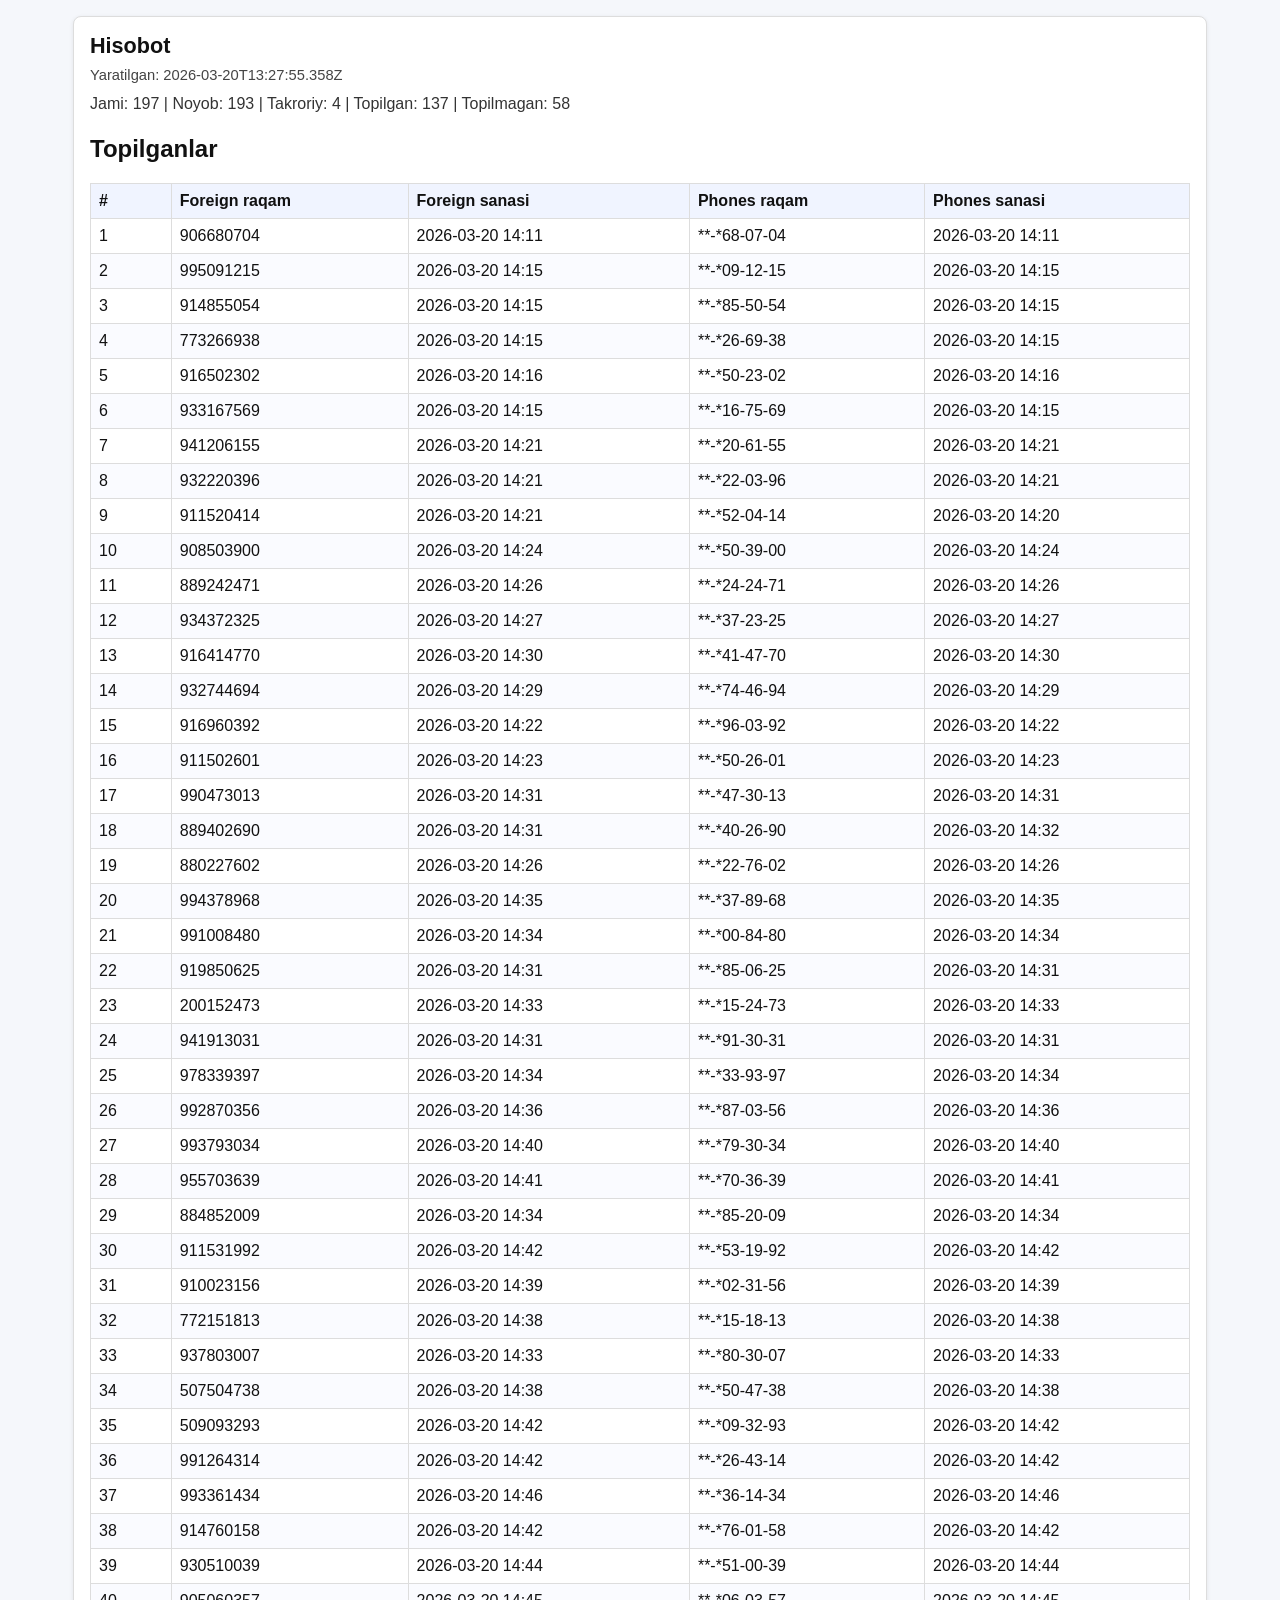
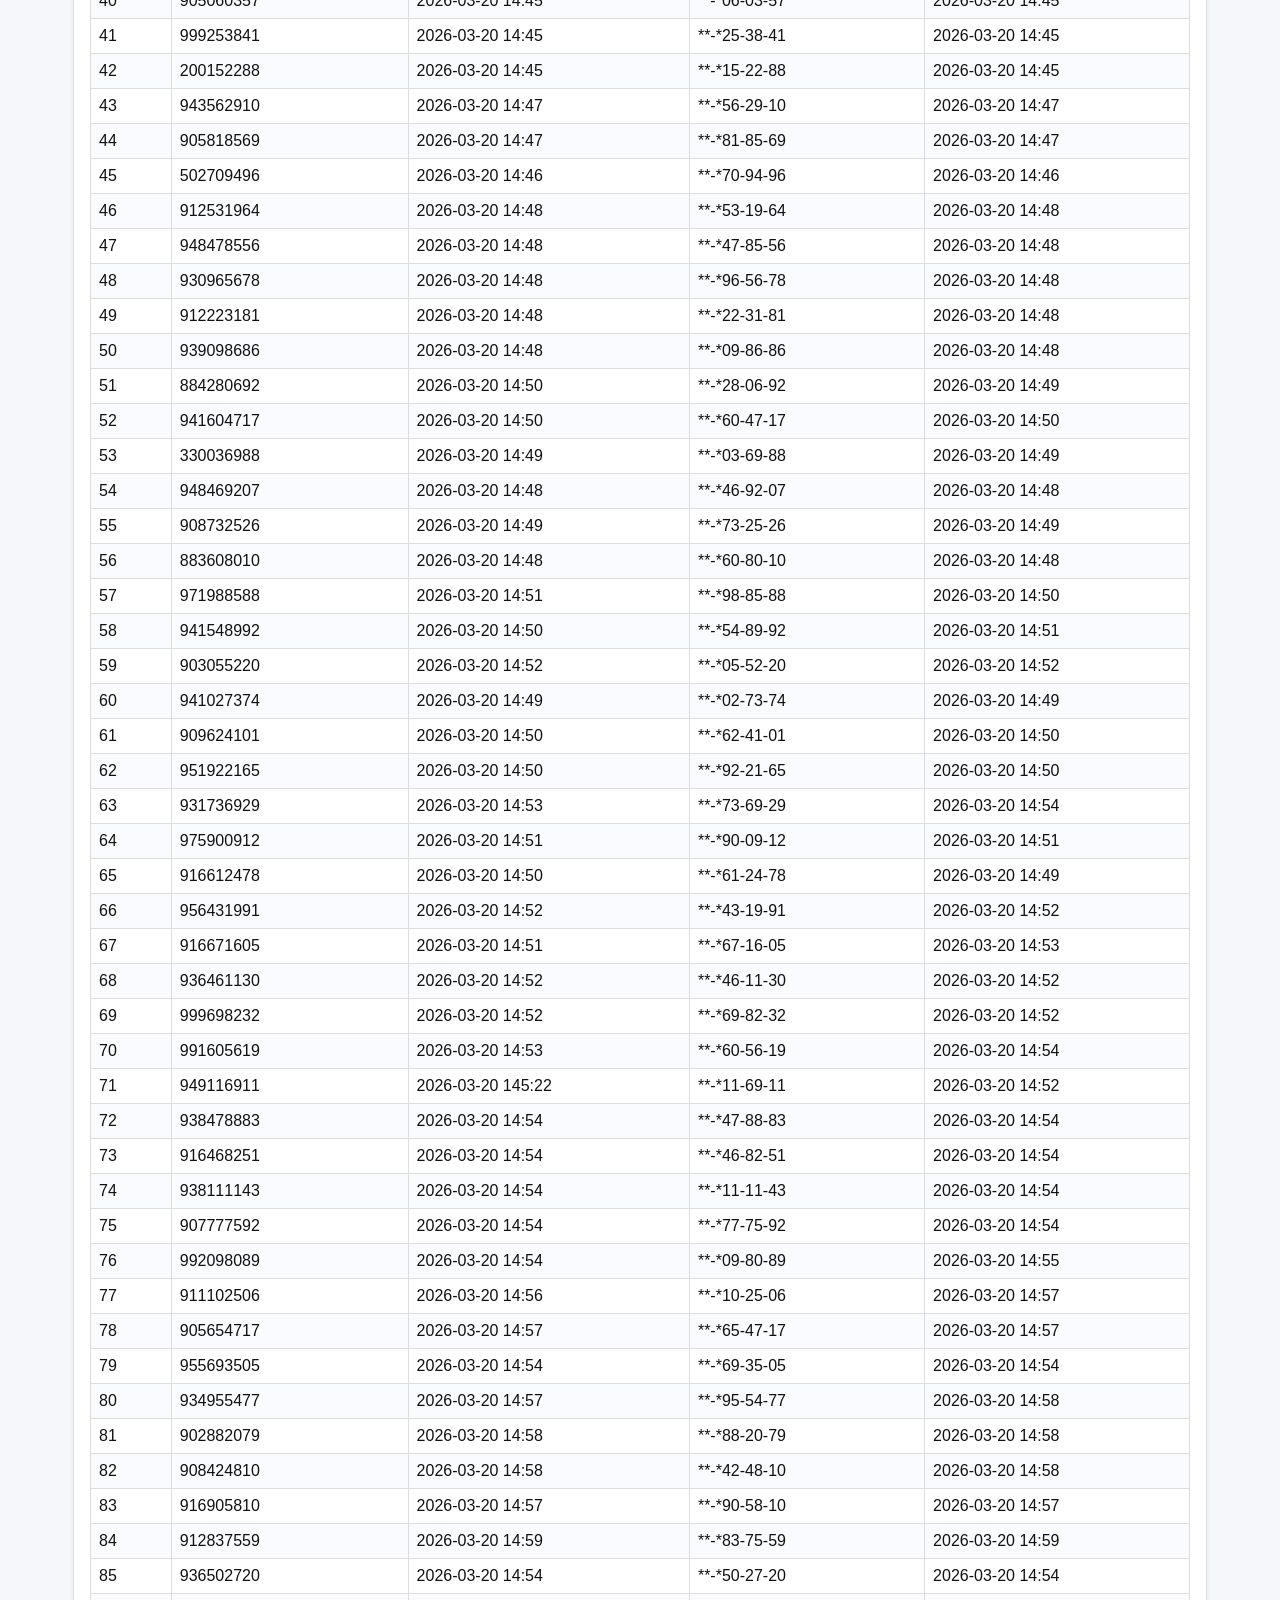
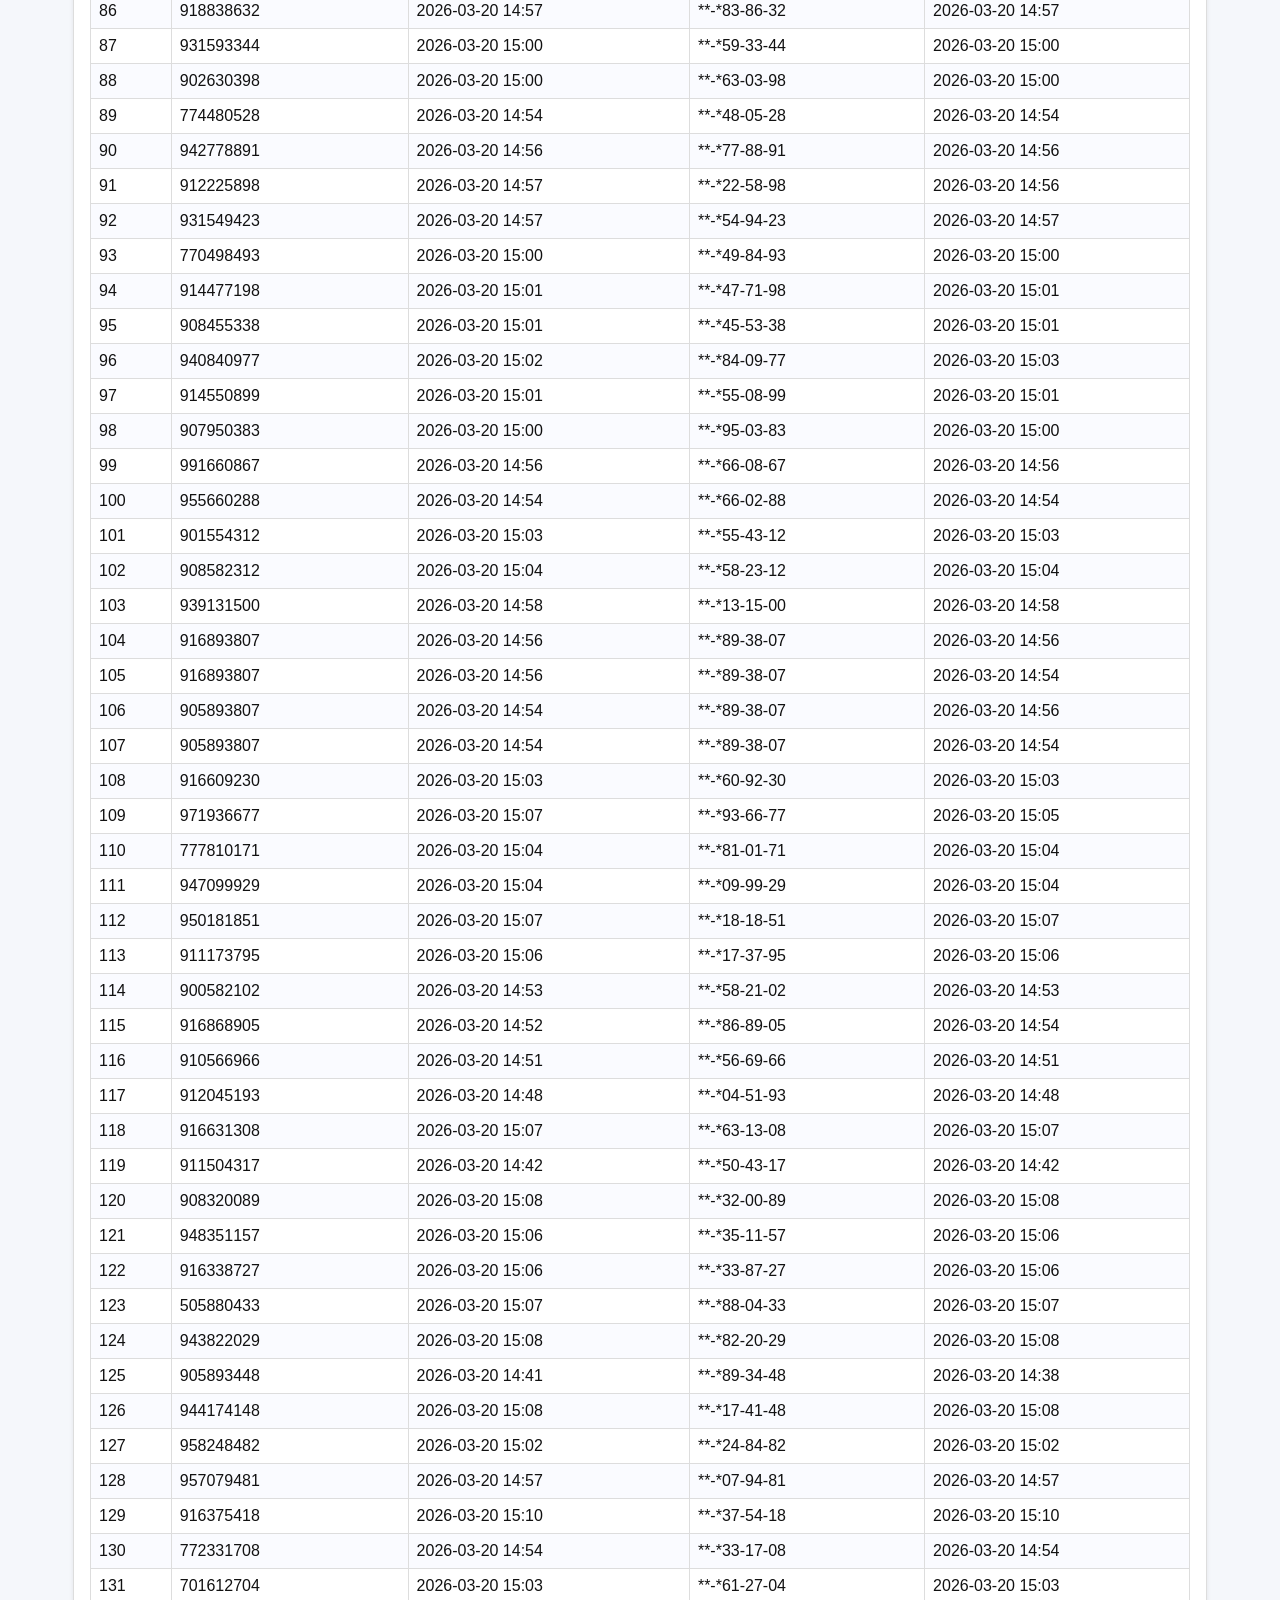
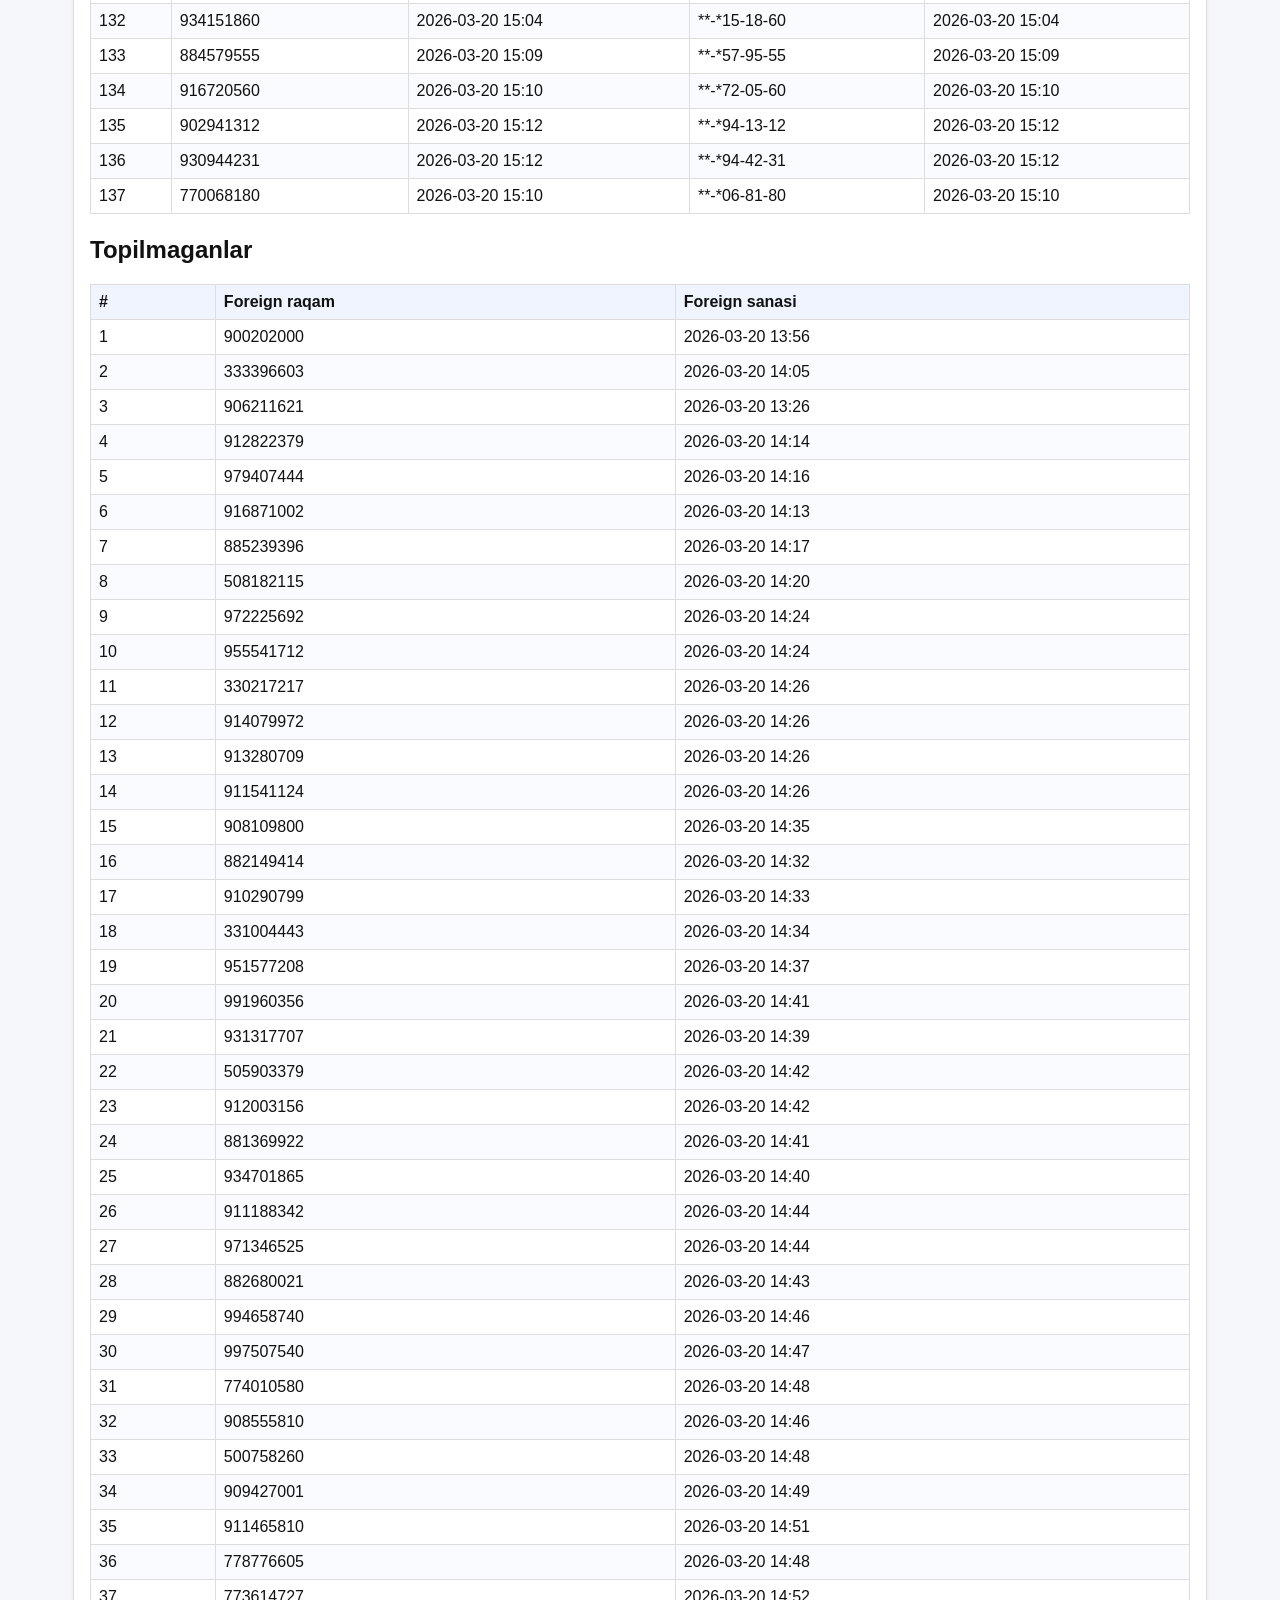
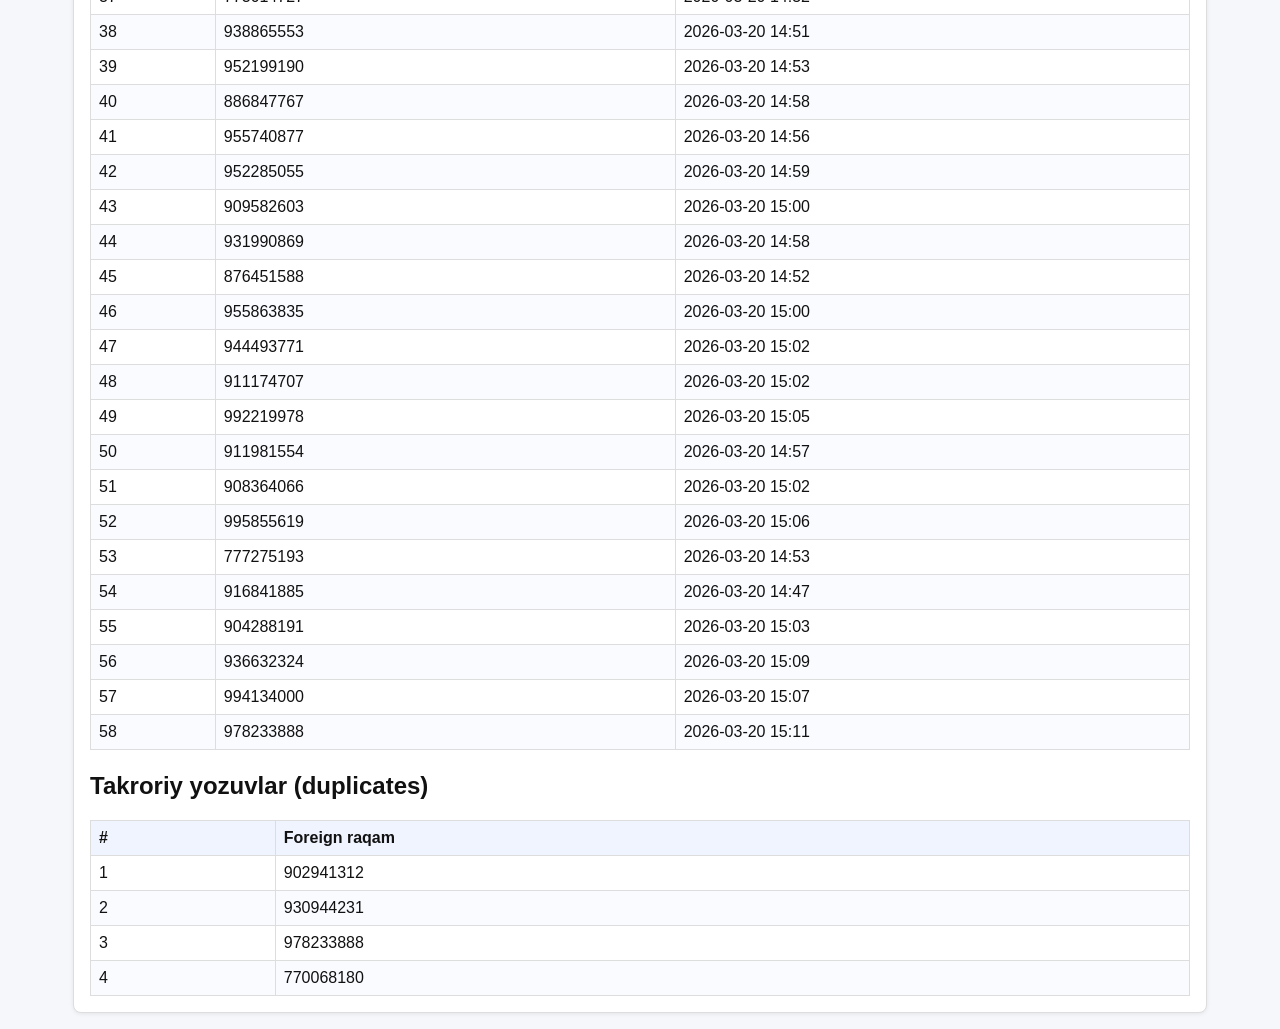
<file: foreign-report.html>
<!doctype html>
<html lang="uz">
<head>
<meta charset="utf-8">
<title>Hisobot</title>
<style>body{font-family:Arial,sans-serif;background:#f5f7fb;color:#111;margin:0;padding:16px;} .card{background:#fff;border:1px solid #ddd;border-radius:8px;box-shadow:0 1px 4px rgba(0,0,0,.08);padding:16px;max-width:1100px;margin:auto;} h1{margin:0 0 8px;font-size:1.35rem;} .meta{margin-top:0;font-size:.92rem;color:#444;} table{width:100%;border-collapse:collapse;margin-top:14px;} th,td{border:1px solid #ddd;padding:8px;text-align:left;} th{background:#f0f4ff;} tr:nth-child(even){background:#fafbff;} .section{margin-top:22px;} .note{margin-top:12px;color:#333;} </style>
</head>
<body>
<div class="card">
<h1>Hisobot</h1>
<div class="meta">Yaratilgan: 2026-03-20T13:27:55.358Z</div>
<div class="note">Jami: 197 | Noyob: 193 | Takroriy: 4 | Topilgan: 137 | Topilmagan: 58</div>
<div class="section"><h2>Topilganlar</h2>
<table>
<thead><tr><th>#</th><th>Foreign raqam</th><th>Foreign sanasi</th><th>Phones raqam</th><th>Phones sanasi</th></tr></thead>
<tbody>
<tr><td>1</td><td>906680704</td><td>2026-03-20 14:11</td><td>**-*68-07-04</td><td>2026-03-20 14:11</td></tr>
<tr><td>2</td><td>995091215</td><td>2026-03-20 14:15</td><td>**-*09-12-15</td><td>2026-03-20 14:15</td></tr>
<tr><td>3</td><td>914855054</td><td>2026-03-20 14:15</td><td>**-*85-50-54</td><td>2026-03-20 14:15</td></tr>
<tr><td>4</td><td>773266938</td><td>2026-03-20 14:15</td><td>**-*26-69-38</td><td>2026-03-20 14:15</td></tr>
<tr><td>5</td><td>916502302</td><td>2026-03-20 14:16</td><td>**-*50-23-02</td><td>2026-03-20 14:16</td></tr>
<tr><td>6</td><td>933167569</td><td>2026-03-20 14:15</td><td>**-*16-75-69</td><td>2026-03-20 14:15</td></tr>
<tr><td>7</td><td>941206155</td><td>2026-03-20 14:21</td><td>**-*20-61-55</td><td>2026-03-20 14:21</td></tr>
<tr><td>8</td><td>932220396</td><td>2026-03-20 14:21</td><td>**-*22-03-96</td><td>2026-03-20 14:21</td></tr>
<tr><td>9</td><td>911520414</td><td>2026-03-20 14:21</td><td>**-*52-04-14</td><td>2026-03-20 14:20</td></tr>
<tr><td>10</td><td>908503900</td><td>2026-03-20 14:24</td><td>**-*50-39-00</td><td>2026-03-20 14:24</td></tr>
<tr><td>11</td><td>889242471</td><td>2026-03-20 14:26</td><td>**-*24-24-71</td><td>2026-03-20 14:26</td></tr>
<tr><td>12</td><td>934372325</td><td>2026-03-20 14:27</td><td>**-*37-23-25</td><td>2026-03-20 14:27</td></tr>
<tr><td>13</td><td>916414770</td><td>2026-03-20 14:30</td><td>**-*41-47-70</td><td>2026-03-20 14:30</td></tr>
<tr><td>14</td><td>932744694</td><td>2026-03-20 14:29</td><td>**-*74-46-94</td><td>2026-03-20 14:29</td></tr>
<tr><td>15</td><td>916960392</td><td>2026-03-20 14:22</td><td>**-*96-03-92</td><td>2026-03-20 14:22</td></tr>
<tr><td>16</td><td>911502601</td><td>2026-03-20 14:23</td><td>**-*50-26-01</td><td>2026-03-20 14:23</td></tr>
<tr><td>17</td><td>990473013</td><td>2026-03-20 14:31</td><td>**-*47-30-13</td><td>2026-03-20 14:31</td></tr>
<tr><td>18</td><td>889402690</td><td>2026-03-20 14:31</td><td>**-*40-26-90</td><td>2026-03-20 14:32</td></tr>
<tr><td>19</td><td>880227602</td><td>2026-03-20 14:26</td><td>**-*22-76-02</td><td>2026-03-20 14:26</td></tr>
<tr><td>20</td><td>994378968</td><td>2026-03-20 14:35</td><td>**-*37-89-68</td><td>2026-03-20 14:35</td></tr>
<tr><td>21</td><td>991008480</td><td>2026-03-20 14:34</td><td>**-*00-84-80</td><td>2026-03-20 14:34</td></tr>
<tr><td>22</td><td>919850625</td><td>2026-03-20 14:31</td><td>**-*85-06-25</td><td>2026-03-20 14:31</td></tr>
<tr><td>23</td><td>200152473</td><td>2026-03-20 14:33</td><td>**-*15-24-73</td><td>2026-03-20 14:33</td></tr>
<tr><td>24</td><td>941913031</td><td>2026-03-20 14:31</td><td>**-*91-30-31</td><td>2026-03-20 14:31</td></tr>
<tr><td>25</td><td>978339397</td><td>2026-03-20 14:34</td><td>**-*33-93-97</td><td>2026-03-20 14:34</td></tr>
<tr><td>26</td><td>992870356</td><td>2026-03-20 14:36</td><td>**-*87-03-56</td><td>2026-03-20 14:36</td></tr>
<tr><td>27</td><td>993793034</td><td>2026-03-20 14:40</td><td>**-*79-30-34</td><td>2026-03-20 14:40</td></tr>
<tr><td>28</td><td>955703639</td><td>2026-03-20 14:41</td><td>**-*70-36-39</td><td>2026-03-20 14:41</td></tr>
<tr><td>29</td><td>884852009</td><td>2026-03-20 14:34</td><td>**-*85-20-09</td><td>2026-03-20 14:34</td></tr>
<tr><td>30</td><td>911531992</td><td>2026-03-20 14:42</td><td>**-*53-19-92</td><td>2026-03-20 14:42</td></tr>
<tr><td>31</td><td>910023156</td><td>2026-03-20 14:39</td><td>**-*02-31-56</td><td>2026-03-20 14:39</td></tr>
<tr><td>32</td><td>772151813</td><td>2026-03-20 14:38</td><td>**-*15-18-13</td><td>2026-03-20 14:38</td></tr>
<tr><td>33</td><td>937803007</td><td>2026-03-20 14:33</td><td>**-*80-30-07</td><td>2026-03-20 14:33</td></tr>
<tr><td>34</td><td>507504738</td><td>2026-03-20 14:38</td><td>**-*50-47-38</td><td>2026-03-20 14:38</td></tr>
<tr><td>35</td><td>509093293</td><td>2026-03-20 14:42</td><td>**-*09-32-93</td><td>2026-03-20 14:42</td></tr>
<tr><td>36</td><td>991264314</td><td>2026-03-20 14:42</td><td>**-*26-43-14</td><td>2026-03-20 14:42</td></tr>
<tr><td>37</td><td>993361434</td><td>2026-03-20 14:46</td><td>**-*36-14-34</td><td>2026-03-20 14:46</td></tr>
<tr><td>38</td><td>914760158</td><td>2026-03-20 14:42</td><td>**-*76-01-58</td><td>2026-03-20 14:42</td></tr>
<tr><td>39</td><td>930510039</td><td>2026-03-20 14:44</td><td>**-*51-00-39</td><td>2026-03-20 14:44</td></tr>
<tr><td>40</td><td>905060357</td><td>2026-03-20 14:45</td><td>**-*06-03-57</td><td>2026-03-20 14:45</td></tr>
<tr><td>41</td><td>999253841</td><td>2026-03-20 14:45</td><td>**-*25-38-41</td><td>2026-03-20 14:45</td></tr>
<tr><td>42</td><td>200152288</td><td>2026-03-20 14:45</td><td>**-*15-22-88</td><td>2026-03-20 14:45</td></tr>
<tr><td>43</td><td>943562910</td><td>2026-03-20 14:47</td><td>**-*56-29-10</td><td>2026-03-20 14:47</td></tr>
<tr><td>44</td><td>905818569</td><td>2026-03-20 14:47</td><td>**-*81-85-69</td><td>2026-03-20 14:47</td></tr>
<tr><td>45</td><td>502709496</td><td>2026-03-20 14:46</td><td>**-*70-94-96</td><td>2026-03-20 14:46</td></tr>
<tr><td>46</td><td>912531964</td><td>2026-03-20 14:48</td><td>**-*53-19-64</td><td>2026-03-20 14:48</td></tr>
<tr><td>47</td><td>948478556</td><td>2026-03-20 14:48</td><td>**-*47-85-56</td><td>2026-03-20 14:48</td></tr>
<tr><td>48</td><td>930965678</td><td>2026-03-20 14:48</td><td>**-*96-56-78</td><td>2026-03-20 14:48</td></tr>
<tr><td>49</td><td>912223181</td><td>2026-03-20 14:48</td><td>**-*22-31-81</td><td>2026-03-20 14:48</td></tr>
<tr><td>50</td><td>939098686</td><td>2026-03-20 14:48</td><td>**-*09-86-86</td><td>2026-03-20 14:48</td></tr>
<tr><td>51</td><td>884280692</td><td>2026-03-20 14:50</td><td>**-*28-06-92</td><td>2026-03-20 14:49</td></tr>
<tr><td>52</td><td>941604717</td><td>2026-03-20 14:50</td><td>**-*60-47-17</td><td>2026-03-20 14:50</td></tr>
<tr><td>53</td><td>330036988</td><td>2026-03-20 14:49</td><td>**-*03-69-88</td><td>2026-03-20 14:49</td></tr>
<tr><td>54</td><td>948469207</td><td>2026-03-20 14:48</td><td>**-*46-92-07</td><td>2026-03-20 14:48</td></tr>
<tr><td>55</td><td>908732526</td><td>2026-03-20 14:49</td><td>**-*73-25-26</td><td>2026-03-20 14:49</td></tr>
<tr><td>56</td><td>883608010</td><td>2026-03-20 14:48</td><td>**-*60-80-10</td><td>2026-03-20 14:48</td></tr>
<tr><td>57</td><td>971988588</td><td>2026-03-20 14:51</td><td>**-*98-85-88</td><td>2026-03-20 14:50</td></tr>
<tr><td>58</td><td>941548992</td><td>2026-03-20 14:50</td><td>**-*54-89-92</td><td>2026-03-20 14:51</td></tr>
<tr><td>59</td><td>903055220</td><td>2026-03-20 14:52</td><td>**-*05-52-20</td><td>2026-03-20 14:52</td></tr>
<tr><td>60</td><td>941027374</td><td>2026-03-20 14:49</td><td>**-*02-73-74</td><td>2026-03-20 14:49</td></tr>
<tr><td>61</td><td>909624101</td><td>2026-03-20 14:50</td><td>**-*62-41-01</td><td>2026-03-20 14:50</td></tr>
<tr><td>62</td><td>951922165</td><td>2026-03-20 14:50</td><td>**-*92-21-65</td><td>2026-03-20 14:50</td></tr>
<tr><td>63</td><td>931736929</td><td>2026-03-20 14:53</td><td>**-*73-69-29</td><td>2026-03-20 14:54</td></tr>
<tr><td>64</td><td>975900912</td><td>2026-03-20 14:51</td><td>**-*90-09-12</td><td>2026-03-20 14:51</td></tr>
<tr><td>65</td><td>916612478</td><td>2026-03-20 14:50</td><td>**-*61-24-78</td><td>2026-03-20 14:49</td></tr>
<tr><td>66</td><td>956431991</td><td>2026-03-20 14:52</td><td>**-*43-19-91</td><td>2026-03-20 14:52</td></tr>
<tr><td>67</td><td>916671605</td><td>2026-03-20 14:51</td><td>**-*67-16-05</td><td>2026-03-20 14:53</td></tr>
<tr><td>68</td><td>936461130</td><td>2026-03-20 14:52</td><td>**-*46-11-30</td><td>2026-03-20 14:52</td></tr>
<tr><td>69</td><td>999698232</td><td>2026-03-20 14:52</td><td>**-*69-82-32</td><td>2026-03-20 14:52</td></tr>
<tr><td>70</td><td>991605619</td><td>2026-03-20 14:53</td><td>**-*60-56-19</td><td>2026-03-20 14:54</td></tr>
<tr><td>71</td><td>949116911</td><td>2026-03-20 145:22</td><td>**-*11-69-11</td><td>2026-03-20 14:52</td></tr>
<tr><td>72</td><td>938478883</td><td>2026-03-20 14:54</td><td>**-*47-88-83</td><td>2026-03-20 14:54</td></tr>
<tr><td>73</td><td>916468251</td><td>2026-03-20 14:54</td><td>**-*46-82-51</td><td>2026-03-20 14:54</td></tr>
<tr><td>74</td><td>938111143</td><td>2026-03-20 14:54</td><td>**-*11-11-43</td><td>2026-03-20 14:54</td></tr>
<tr><td>75</td><td>907777592</td><td>2026-03-20 14:54</td><td>**-*77-75-92</td><td>2026-03-20 14:54</td></tr>
<tr><td>76</td><td>992098089</td><td>2026-03-20 14:54</td><td>**-*09-80-89</td><td>2026-03-20 14:55</td></tr>
<tr><td>77</td><td>911102506</td><td>2026-03-20 14:56</td><td>**-*10-25-06</td><td>2026-03-20 14:57</td></tr>
<tr><td>78</td><td>905654717</td><td>2026-03-20 14:57</td><td>**-*65-47-17</td><td>2026-03-20 14:57</td></tr>
<tr><td>79</td><td>955693505</td><td>2026-03-20 14:54</td><td>**-*69-35-05</td><td>2026-03-20 14:54</td></tr>
<tr><td>80</td><td>934955477</td><td>2026-03-20 14:57</td><td>**-*95-54-77</td><td>2026-03-20 14:58</td></tr>
<tr><td>81</td><td>902882079</td><td>2026-03-20 14:58</td><td>**-*88-20-79</td><td>2026-03-20 14:58</td></tr>
<tr><td>82</td><td>908424810</td><td>2026-03-20 14:58</td><td>**-*42-48-10</td><td>2026-03-20 14:58</td></tr>
<tr><td>83</td><td>916905810</td><td>2026-03-20 14:57</td><td>**-*90-58-10</td><td>2026-03-20 14:57</td></tr>
<tr><td>84</td><td>912837559</td><td>2026-03-20 14:59</td><td>**-*83-75-59</td><td>2026-03-20 14:59</td></tr>
<tr><td>85</td><td>936502720</td><td>2026-03-20 14:54</td><td>**-*50-27-20</td><td>2026-03-20 14:54</td></tr>
<tr><td>86</td><td>918838632</td><td>2026-03-20 14:57</td><td>**-*83-86-32</td><td>2026-03-20 14:57</td></tr>
<tr><td>87</td><td>931593344</td><td>2026-03-20 15:00</td><td>**-*59-33-44</td><td>2026-03-20 15:00</td></tr>
<tr><td>88</td><td>902630398</td><td>2026-03-20 15:00</td><td>**-*63-03-98</td><td>2026-03-20 15:00</td></tr>
<tr><td>89</td><td>774480528</td><td>2026-03-20 14:54</td><td>**-*48-05-28</td><td>2026-03-20 14:54</td></tr>
<tr><td>90</td><td>942778891</td><td>2026-03-20 14:56</td><td>**-*77-88-91</td><td>2026-03-20 14:56</td></tr>
<tr><td>91</td><td>912225898</td><td>2026-03-20 14:57</td><td>**-*22-58-98</td><td>2026-03-20 14:56</td></tr>
<tr><td>92</td><td>931549423</td><td>2026-03-20 14:57</td><td>**-*54-94-23</td><td>2026-03-20 14:57</td></tr>
<tr><td>93</td><td>770498493</td><td>2026-03-20 15:00</td><td>**-*49-84-93</td><td>2026-03-20 15:00</td></tr>
<tr><td>94</td><td>914477198</td><td>2026-03-20 15:01</td><td>**-*47-71-98</td><td>2026-03-20 15:01</td></tr>
<tr><td>95</td><td>908455338</td><td>2026-03-20 15:01</td><td>**-*45-53-38</td><td>2026-03-20 15:01</td></tr>
<tr><td>96</td><td>940840977</td><td>2026-03-20 15:02</td><td>**-*84-09-77</td><td>2026-03-20 15:03</td></tr>
<tr><td>97</td><td>914550899</td><td>2026-03-20 15:01</td><td>**-*55-08-99</td><td>2026-03-20 15:01</td></tr>
<tr><td>98</td><td>907950383</td><td>2026-03-20 15:00</td><td>**-*95-03-83</td><td>2026-03-20 15:00</td></tr>
<tr><td>99</td><td>991660867</td><td>2026-03-20 14:56</td><td>**-*66-08-67</td><td>2026-03-20 14:56</td></tr>
<tr><td>100</td><td>955660288</td><td>2026-03-20 14:54</td><td>**-*66-02-88</td><td>2026-03-20 14:54</td></tr>
<tr><td>101</td><td>901554312</td><td>2026-03-20 15:03</td><td>**-*55-43-12</td><td>2026-03-20 15:03</td></tr>
<tr><td>102</td><td>908582312</td><td>2026-03-20 15:04</td><td>**-*58-23-12</td><td>2026-03-20 15:04</td></tr>
<tr><td>103</td><td>939131500</td><td>2026-03-20 14:58</td><td>**-*13-15-00</td><td>2026-03-20 14:58</td></tr>
<tr><td>104</td><td>916893807</td><td>2026-03-20 14:56</td><td>**-*89-38-07</td><td>2026-03-20 14:56</td></tr>
<tr><td>105</td><td>916893807</td><td>2026-03-20 14:56</td><td>**-*89-38-07</td><td>2026-03-20 14:54</td></tr>
<tr><td>106</td><td>905893807</td><td>2026-03-20 14:54</td><td>**-*89-38-07</td><td>2026-03-20 14:56</td></tr>
<tr><td>107</td><td>905893807</td><td>2026-03-20 14:54</td><td>**-*89-38-07</td><td>2026-03-20 14:54</td></tr>
<tr><td>108</td><td>916609230</td><td>2026-03-20 15:03</td><td>**-*60-92-30</td><td>2026-03-20 15:03</td></tr>
<tr><td>109</td><td>971936677</td><td>2026-03-20 15:07</td><td>**-*93-66-77</td><td>2026-03-20 15:05</td></tr>
<tr><td>110</td><td>777810171</td><td>2026-03-20 15:04</td><td>**-*81-01-71</td><td>2026-03-20 15:04</td></tr>
<tr><td>111</td><td>947099929</td><td>2026-03-20 15:04</td><td>**-*09-99-29</td><td>2026-03-20 15:04</td></tr>
<tr><td>112</td><td>950181851</td><td>2026-03-20 15:07</td><td>**-*18-18-51</td><td>2026-03-20 15:07</td></tr>
<tr><td>113</td><td>911173795</td><td>2026-03-20 15:06</td><td>**-*17-37-95</td><td>2026-03-20 15:06</td></tr>
<tr><td>114</td><td>900582102</td><td>2026-03-20 14:53</td><td>**-*58-21-02</td><td>2026-03-20 14:53</td></tr>
<tr><td>115</td><td>916868905</td><td>2026-03-20 14:52</td><td>**-*86-89-05</td><td>2026-03-20 14:54</td></tr>
<tr><td>116</td><td>910566966</td><td>2026-03-20 14:51</td><td>**-*56-69-66</td><td>2026-03-20 14:51</td></tr>
<tr><td>117</td><td>912045193</td><td>2026-03-20 14:48</td><td>**-*04-51-93</td><td>2026-03-20 14:48</td></tr>
<tr><td>118</td><td>916631308</td><td>2026-03-20 15:07</td><td>**-*63-13-08</td><td>2026-03-20 15:07</td></tr>
<tr><td>119</td><td>911504317</td><td>2026-03-20 14:42</td><td>**-*50-43-17</td><td>2026-03-20 14:42</td></tr>
<tr><td>120</td><td>908320089</td><td>2026-03-20 15:08</td><td>**-*32-00-89</td><td>2026-03-20 15:08</td></tr>
<tr><td>121</td><td>948351157</td><td>2026-03-20 15:06</td><td>**-*35-11-57</td><td>2026-03-20 15:06</td></tr>
<tr><td>122</td><td>916338727</td><td>2026-03-20 15:06</td><td>**-*33-87-27</td><td>2026-03-20 15:06</td></tr>
<tr><td>123</td><td>505880433</td><td>2026-03-20 15:07</td><td>**-*88-04-33</td><td>2026-03-20 15:07</td></tr>
<tr><td>124</td><td>943822029</td><td>2026-03-20 15:08</td><td>**-*82-20-29</td><td>2026-03-20 15:08</td></tr>
<tr><td>125</td><td>905893448</td><td>2026-03-20 14:41</td><td>**-*89-34-48</td><td>2026-03-20 14:38</td></tr>
<tr><td>126</td><td>944174148</td><td>2026-03-20 15:08</td><td>**-*17-41-48</td><td>2026-03-20 15:08</td></tr>
<tr><td>127</td><td>958248482</td><td>2026-03-20 15:02</td><td>**-*24-84-82</td><td>2026-03-20 15:02</td></tr>
<tr><td>128</td><td>957079481</td><td>2026-03-20 14:57</td><td>**-*07-94-81</td><td>2026-03-20 14:57</td></tr>
<tr><td>129</td><td>916375418</td><td>2026-03-20 15:10</td><td>**-*37-54-18</td><td>2026-03-20 15:10</td></tr>
<tr><td>130</td><td>772331708</td><td>2026-03-20 14:54</td><td>**-*33-17-08</td><td>2026-03-20 14:54</td></tr>
<tr><td>131</td><td>701612704</td><td>2026-03-20 15:03</td><td>**-*61-27-04</td><td>2026-03-20 15:03</td></tr>
<tr><td>132</td><td>934151860</td><td>2026-03-20 15:04</td><td>**-*15-18-60</td><td>2026-03-20 15:04</td></tr>
<tr><td>133</td><td>884579555</td><td>2026-03-20 15:09</td><td>**-*57-95-55</td><td>2026-03-20 15:09</td></tr>
<tr><td>134</td><td>916720560</td><td>2026-03-20 15:10</td><td>**-*72-05-60</td><td>2026-03-20 15:10</td></tr>
<tr><td>135</td><td>902941312</td><td>2026-03-20 15:12</td><td>**-*94-13-12</td><td>2026-03-20 15:12</td></tr>
<tr><td>136</td><td>930944231</td><td>2026-03-20 15:12</td><td>**-*94-42-31</td><td>2026-03-20 15:12</td></tr>
<tr><td>137</td><td>770068180</td><td>2026-03-20 15:10</td><td>**-*06-81-80</td><td>2026-03-20 15:10</td></tr>
</tbody>
</table>
</div>
<div class="section"><h2>Topilmaganlar</h2>
<table>
<thead><tr><th>#</th><th>Foreign raqam</th><th>Foreign sanasi</th></tr></thead>
<tbody>
<tr><td>1</td><td>900202000</td><td>2026-03-20 13:56</td></tr>
<tr><td>2</td><td>333396603</td><td>2026-03-20 14:05</td></tr>
<tr><td>3</td><td>906211621</td><td>2026-03-20 13:26</td></tr>
<tr><td>4</td><td>912822379</td><td>2026-03-20 14:14</td></tr>
<tr><td>5</td><td>979407444</td><td>2026-03-20 14:16</td></tr>
<tr><td>6</td><td>916871002</td><td>2026-03-20 14:13</td></tr>
<tr><td>7</td><td>885239396</td><td>2026-03-20 14:17</td></tr>
<tr><td>8</td><td>508182115</td><td>2026-03-20 14:20</td></tr>
<tr><td>9</td><td>972225692</td><td>2026-03-20 14:24</td></tr>
<tr><td>10</td><td>955541712</td><td>2026-03-20 14:24</td></tr>
<tr><td>11</td><td>330217217</td><td>2026-03-20 14:26</td></tr>
<tr><td>12</td><td>914079972</td><td>2026-03-20 14:26</td></tr>
<tr><td>13</td><td>913280709</td><td>2026-03-20 14:26</td></tr>
<tr><td>14</td><td>911541124</td><td>2026-03-20 14:26</td></tr>
<tr><td>15</td><td>908109800</td><td>2026-03-20 14:35</td></tr>
<tr><td>16</td><td>882149414</td><td>2026-03-20 14:32</td></tr>
<tr><td>17</td><td>910290799</td><td>2026-03-20 14:33</td></tr>
<tr><td>18</td><td>331004443</td><td>2026-03-20 14:34</td></tr>
<tr><td>19</td><td>951577208</td><td>2026-03-20 14:37</td></tr>
<tr><td>20</td><td>991960356</td><td>2026-03-20 14:41</td></tr>
<tr><td>21</td><td>931317707</td><td>2026-03-20 14:39</td></tr>
<tr><td>22</td><td>505903379</td><td>2026-03-20 14:42</td></tr>
<tr><td>23</td><td>912003156</td><td>2026-03-20 14:42</td></tr>
<tr><td>24</td><td>881369922</td><td>2026-03-20 14:41</td></tr>
<tr><td>25</td><td>934701865</td><td>2026-03-20 14:40</td></tr>
<tr><td>26</td><td>911188342</td><td>2026-03-20 14:44</td></tr>
<tr><td>27</td><td>971346525</td><td>2026-03-20 14:44</td></tr>
<tr><td>28</td><td>882680021</td><td>2026-03-20 14:43</td></tr>
<tr><td>29</td><td>994658740</td><td>2026-03-20 14:46</td></tr>
<tr><td>30</td><td>997507540</td><td>2026-03-20 14:47</td></tr>
<tr><td>31</td><td>774010580</td><td>2026-03-20 14:48</td></tr>
<tr><td>32</td><td>908555810</td><td>2026-03-20 14:46</td></tr>
<tr><td>33</td><td>500758260</td><td>2026-03-20 14:48</td></tr>
<tr><td>34</td><td>909427001</td><td>2026-03-20 14:49</td></tr>
<tr><td>35</td><td>911465810</td><td>2026-03-20 14:51</td></tr>
<tr><td>36</td><td>778776605</td><td>2026-03-20 14:48</td></tr>
<tr><td>37</td><td>773614727</td><td>2026-03-20 14:52</td></tr>
<tr><td>38</td><td>938865553</td><td>2026-03-20 14:51</td></tr>
<tr><td>39</td><td>952199190</td><td>2026-03-20 14:53</td></tr>
<tr><td>40</td><td>886847767</td><td>2026-03-20 14:58</td></tr>
<tr><td>41</td><td>955740877</td><td>2026-03-20 14:56</td></tr>
<tr><td>42</td><td>952285055</td><td>2026-03-20 14:59</td></tr>
<tr><td>43</td><td>909582603</td><td>2026-03-20 15:00</td></tr>
<tr><td>44</td><td>931990869</td><td>2026-03-20 14:58</td></tr>
<tr><td>45</td><td>876451588</td><td>2026-03-20 14:52</td></tr>
<tr><td>46</td><td>955863835</td><td>2026-03-20 15:00</td></tr>
<tr><td>47</td><td>944493771</td><td>2026-03-20 15:02</td></tr>
<tr><td>48</td><td>911174707</td><td>2026-03-20 15:02</td></tr>
<tr><td>49</td><td>992219978</td><td>2026-03-20 15:05</td></tr>
<tr><td>50</td><td>911981554</td><td>2026-03-20 14:57</td></tr>
<tr><td>51</td><td>908364066</td><td>2026-03-20 15:02</td></tr>
<tr><td>52</td><td>995855619</td><td>2026-03-20 15:06</td></tr>
<tr><td>53</td><td>777275193</td><td>2026-03-20 14:53</td></tr>
<tr><td>54</td><td>916841885</td><td>2026-03-20 14:47</td></tr>
<tr><td>55</td><td>904288191</td><td>2026-03-20 15:03</td></tr>
<tr><td>56</td><td>936632324</td><td>2026-03-20 15:09</td></tr>
<tr><td>57</td><td>994134000</td><td>2026-03-20 15:07</td></tr>
<tr><td>58</td><td>978233888</td><td>2026-03-20 15:11</td></tr>
</tbody>
</table>
</div>
<div class="section"><h2>Takroriy yozuvlar (duplicates)</h2>
<table>
<thead><tr><th>#</th><th>Foreign raqam</th></tr></thead>
<tbody>
<tr><td>1</td><td>902941312</td></tr>
<tr><td>2</td><td>930944231</td></tr>
<tr><td>3</td><td>978233888</td></tr>
<tr><td>4</td><td>770068180</td></tr>
</tbody>
</table>
</div>
</div>
</body>
</html>
</file>
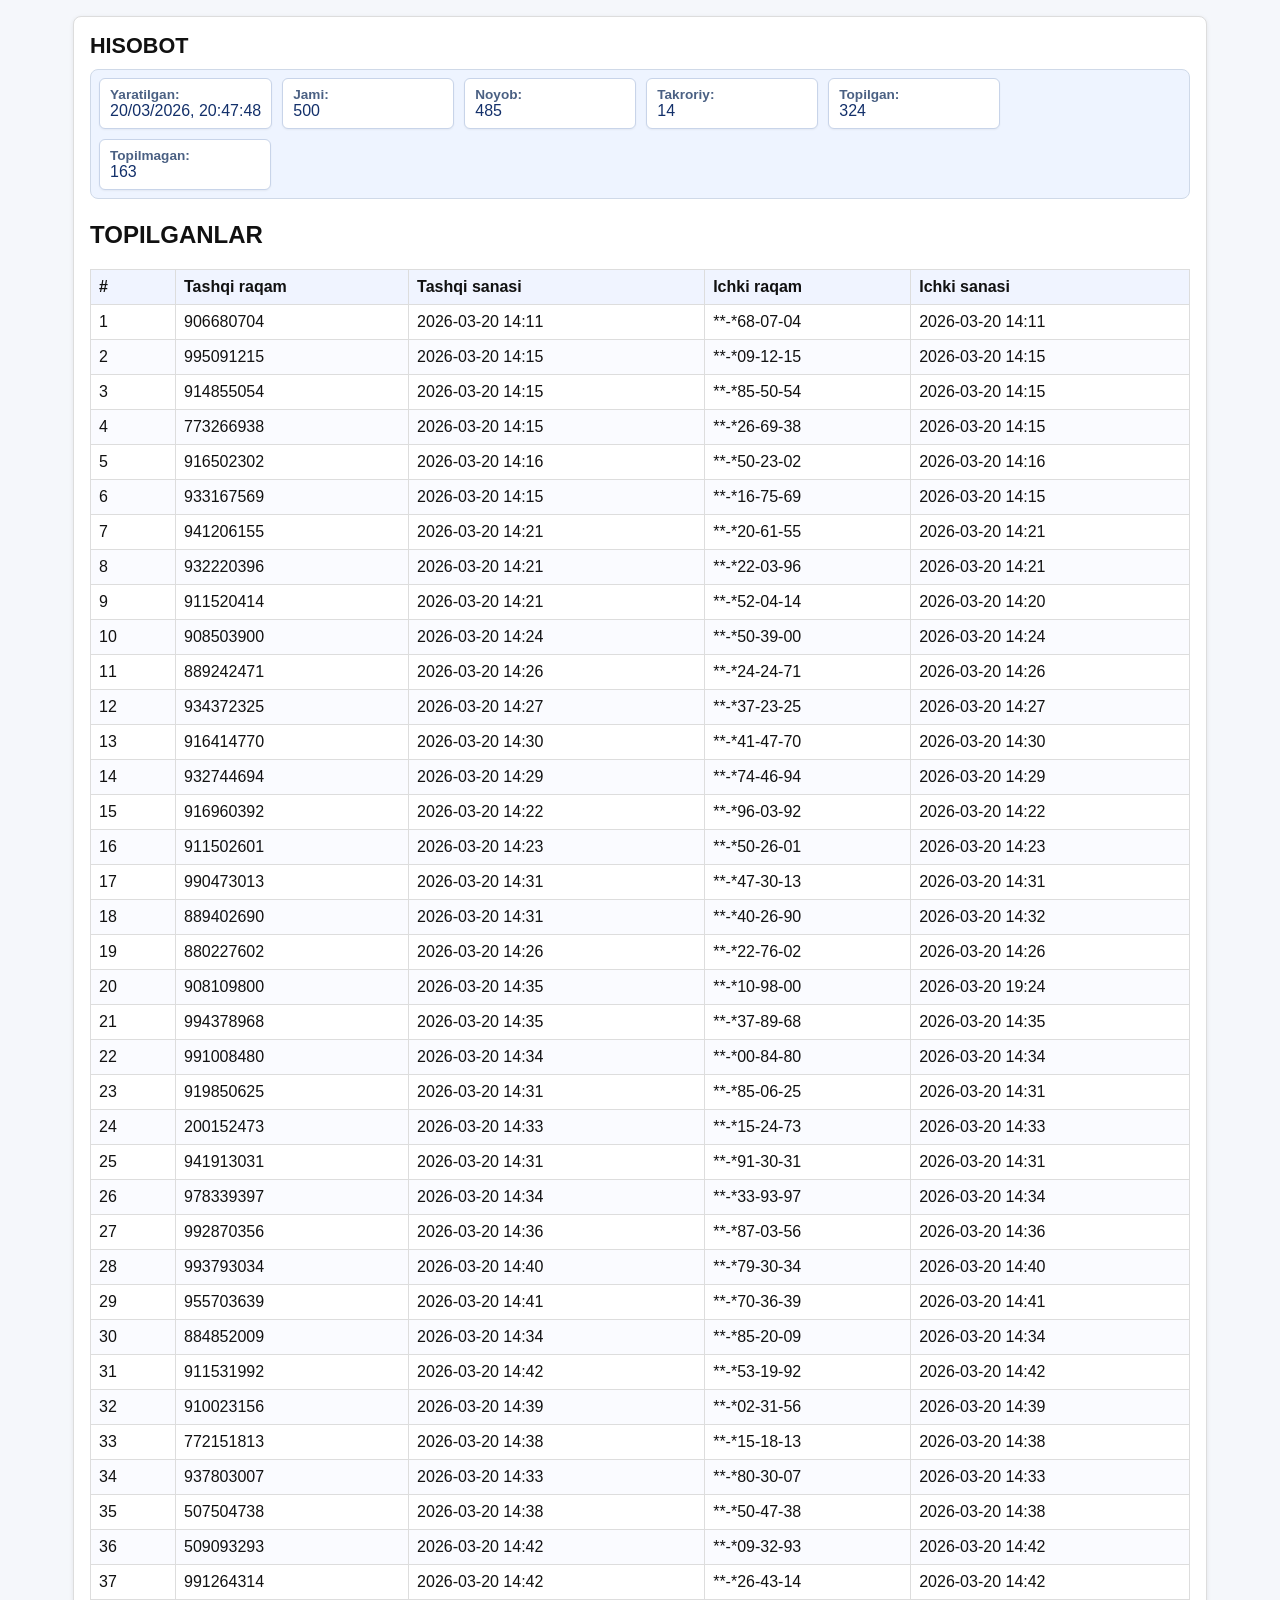
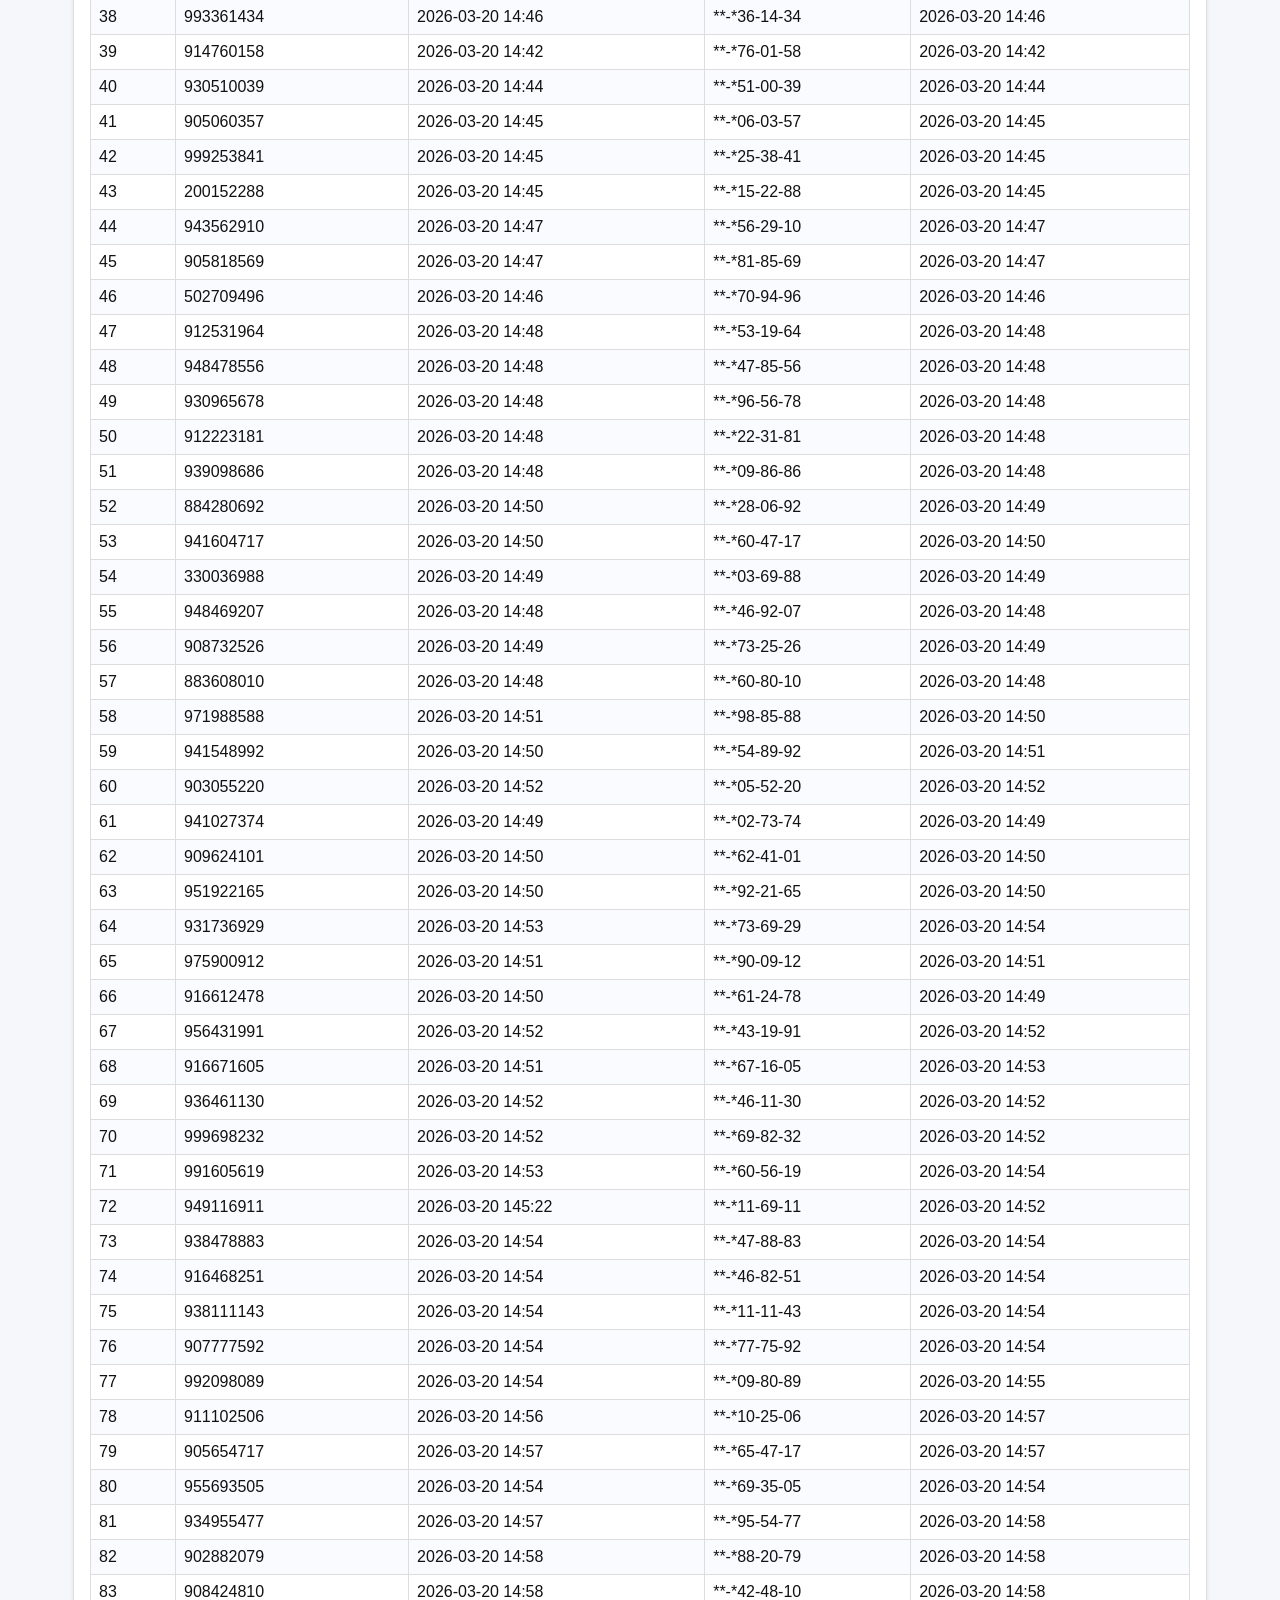
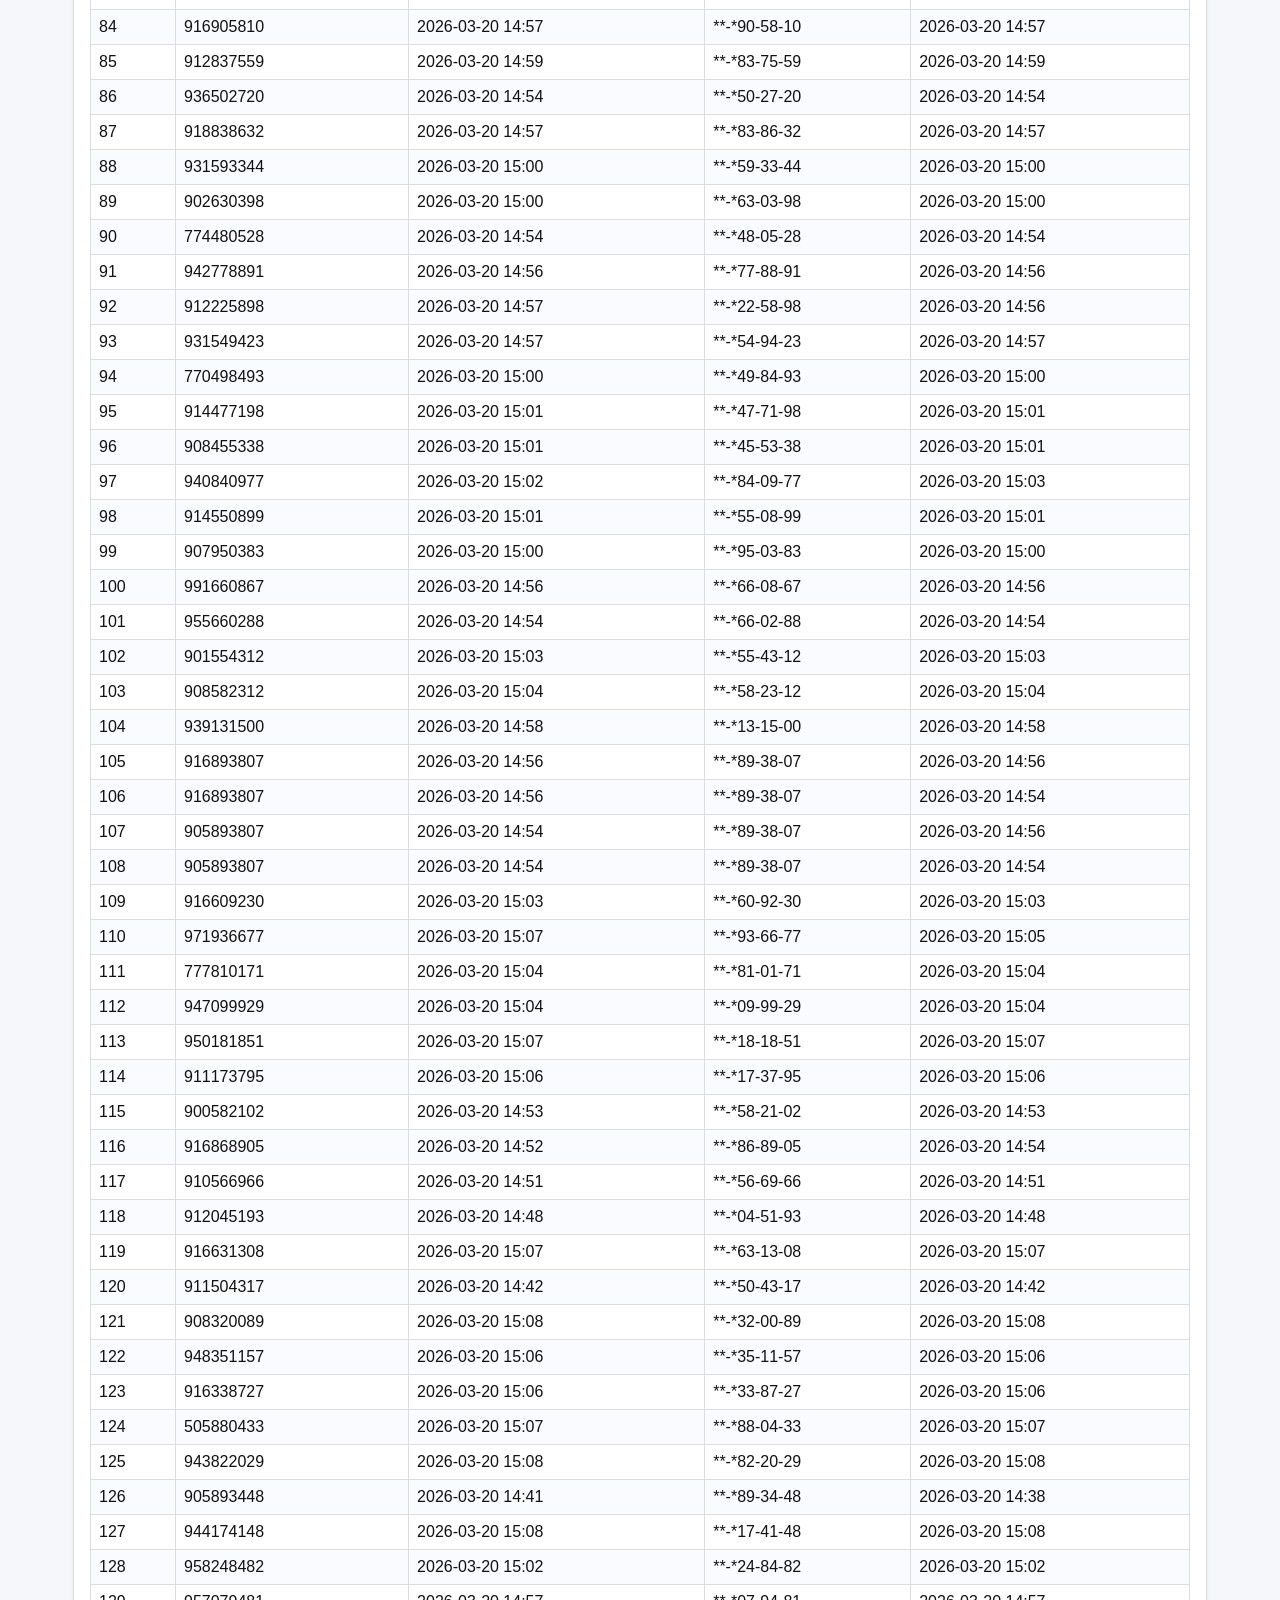
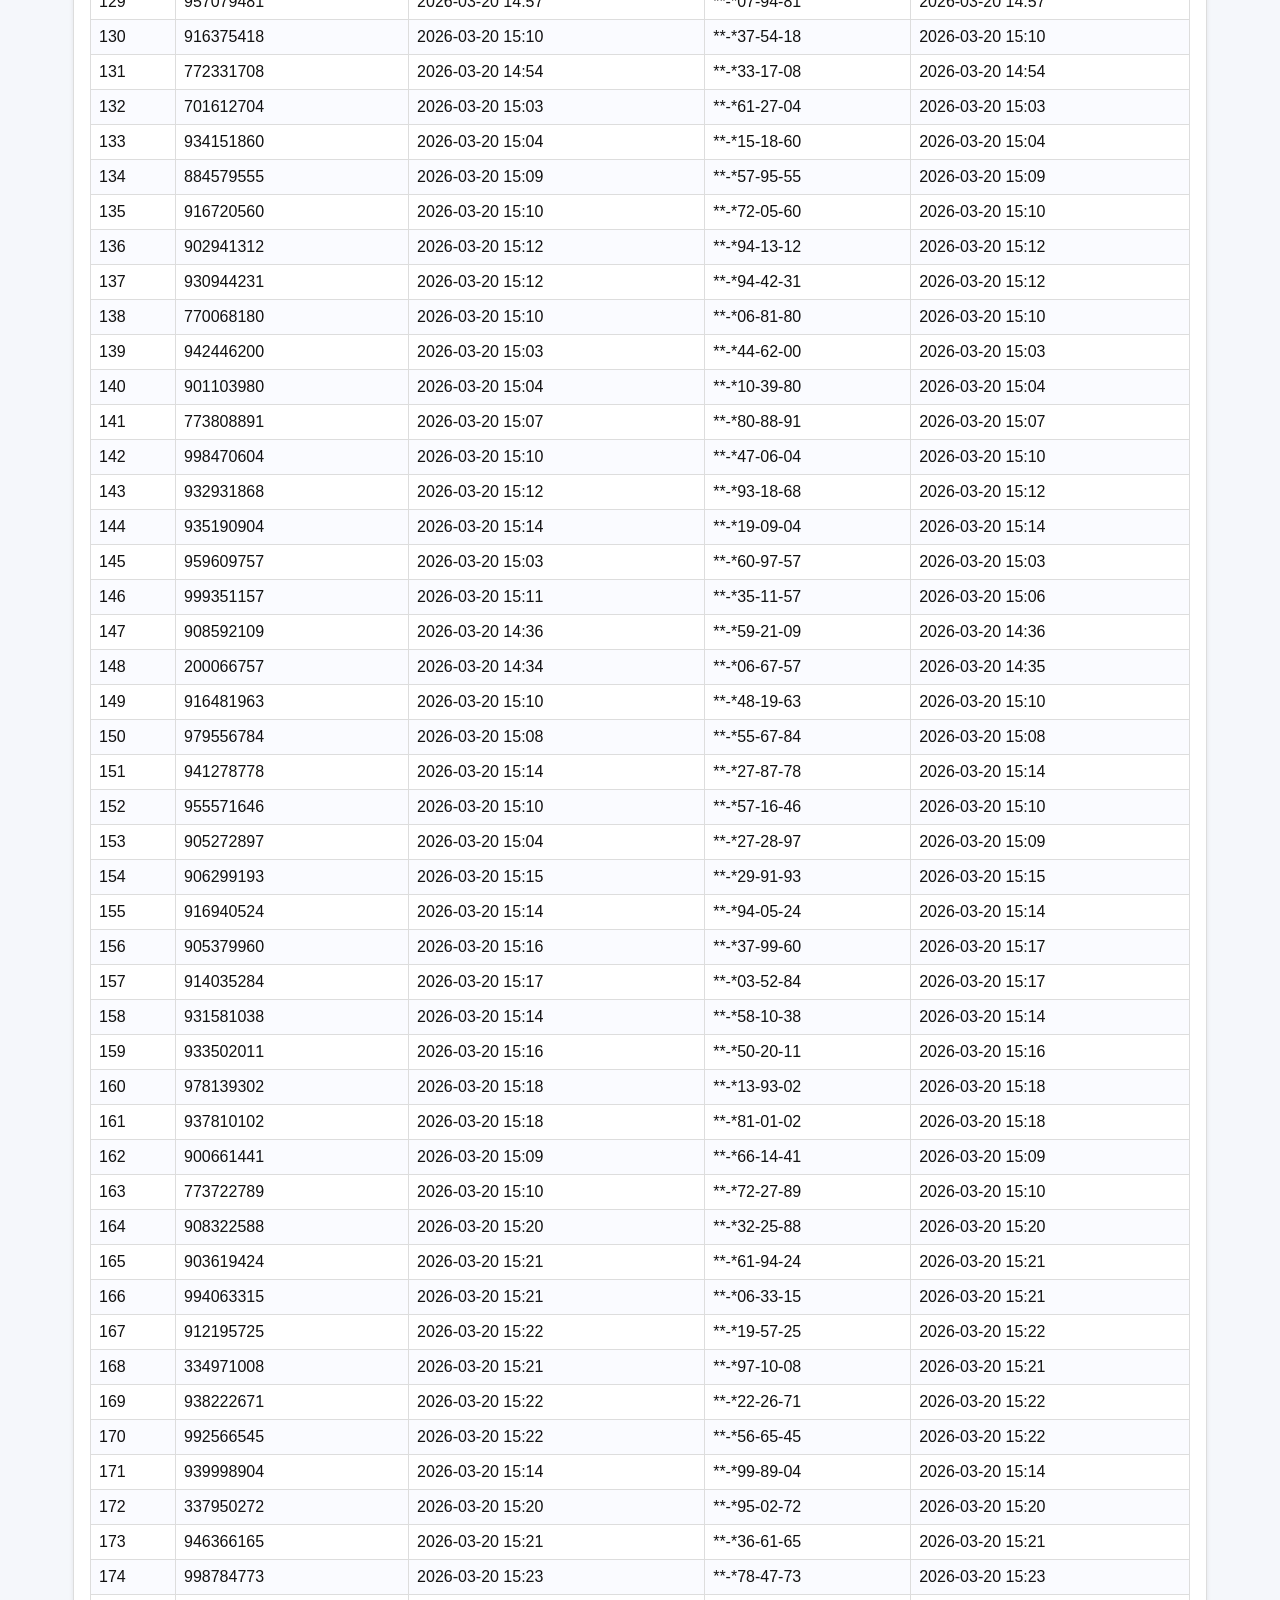
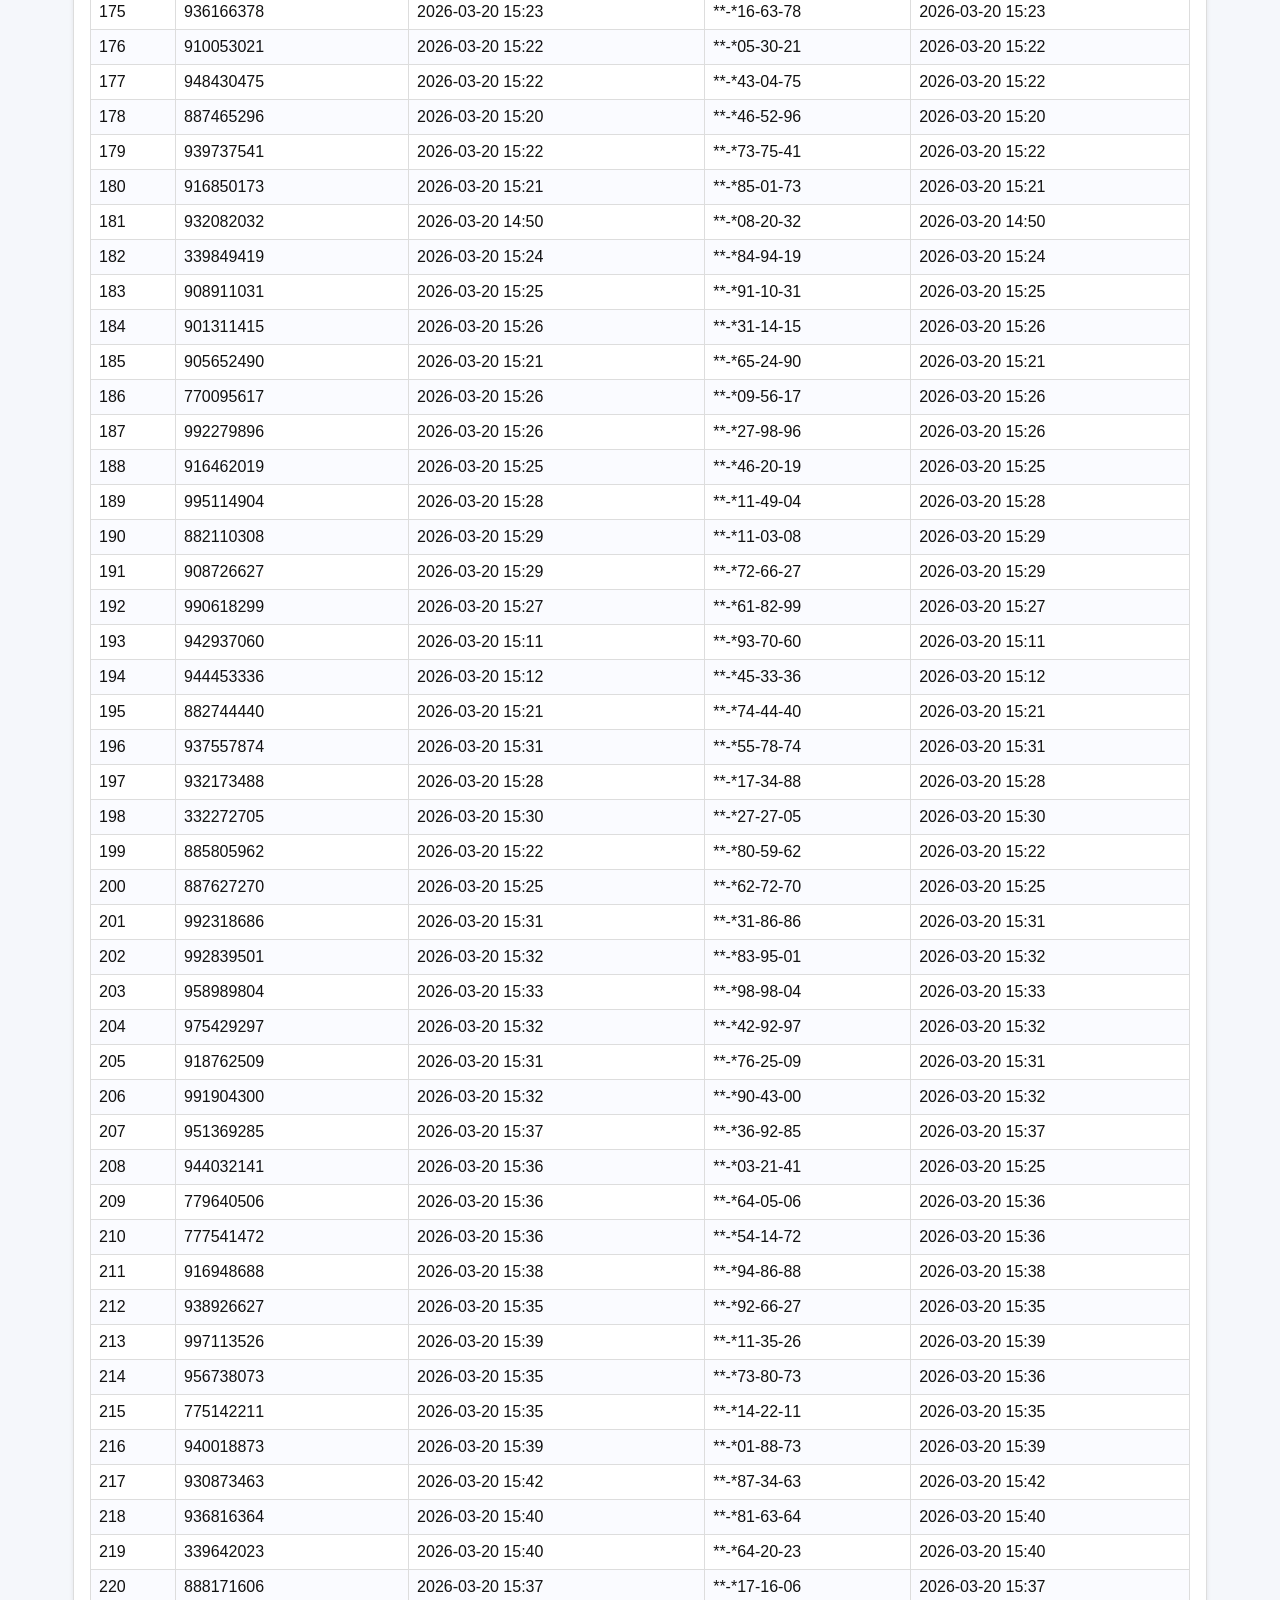
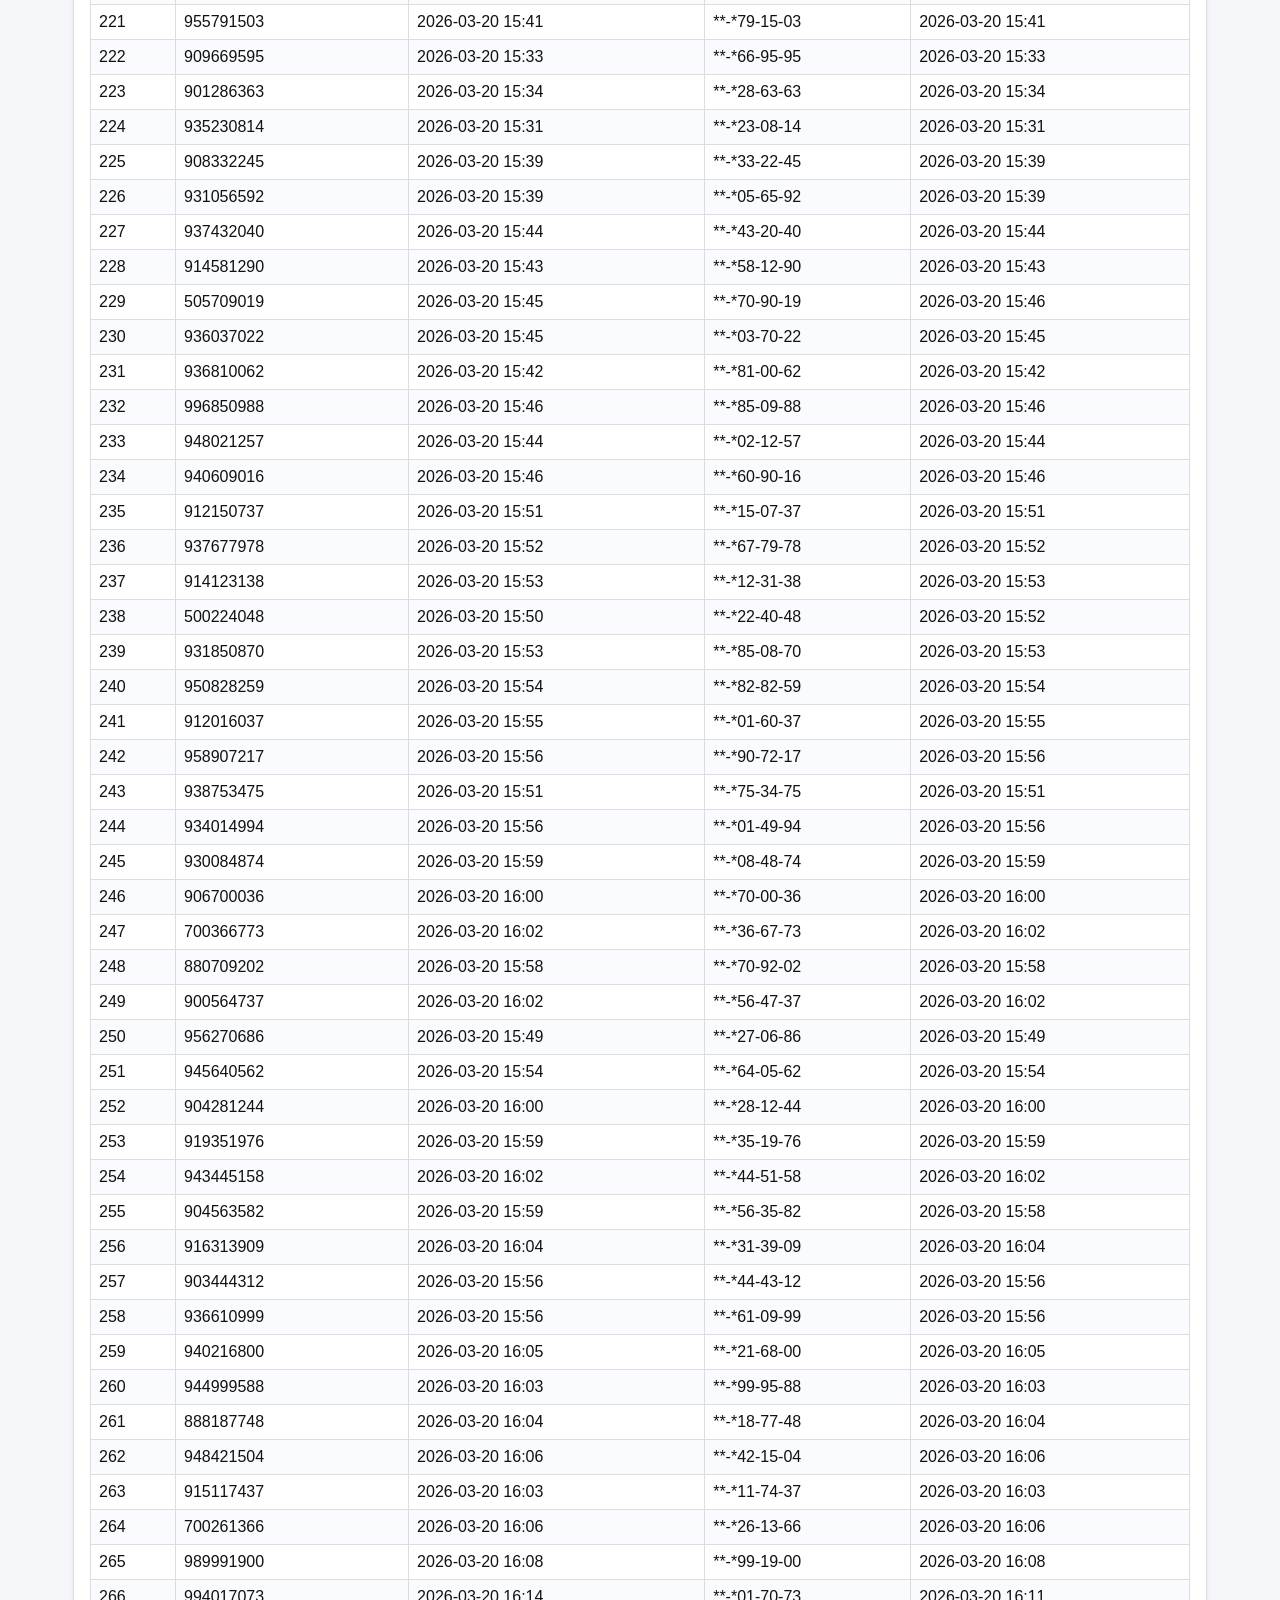
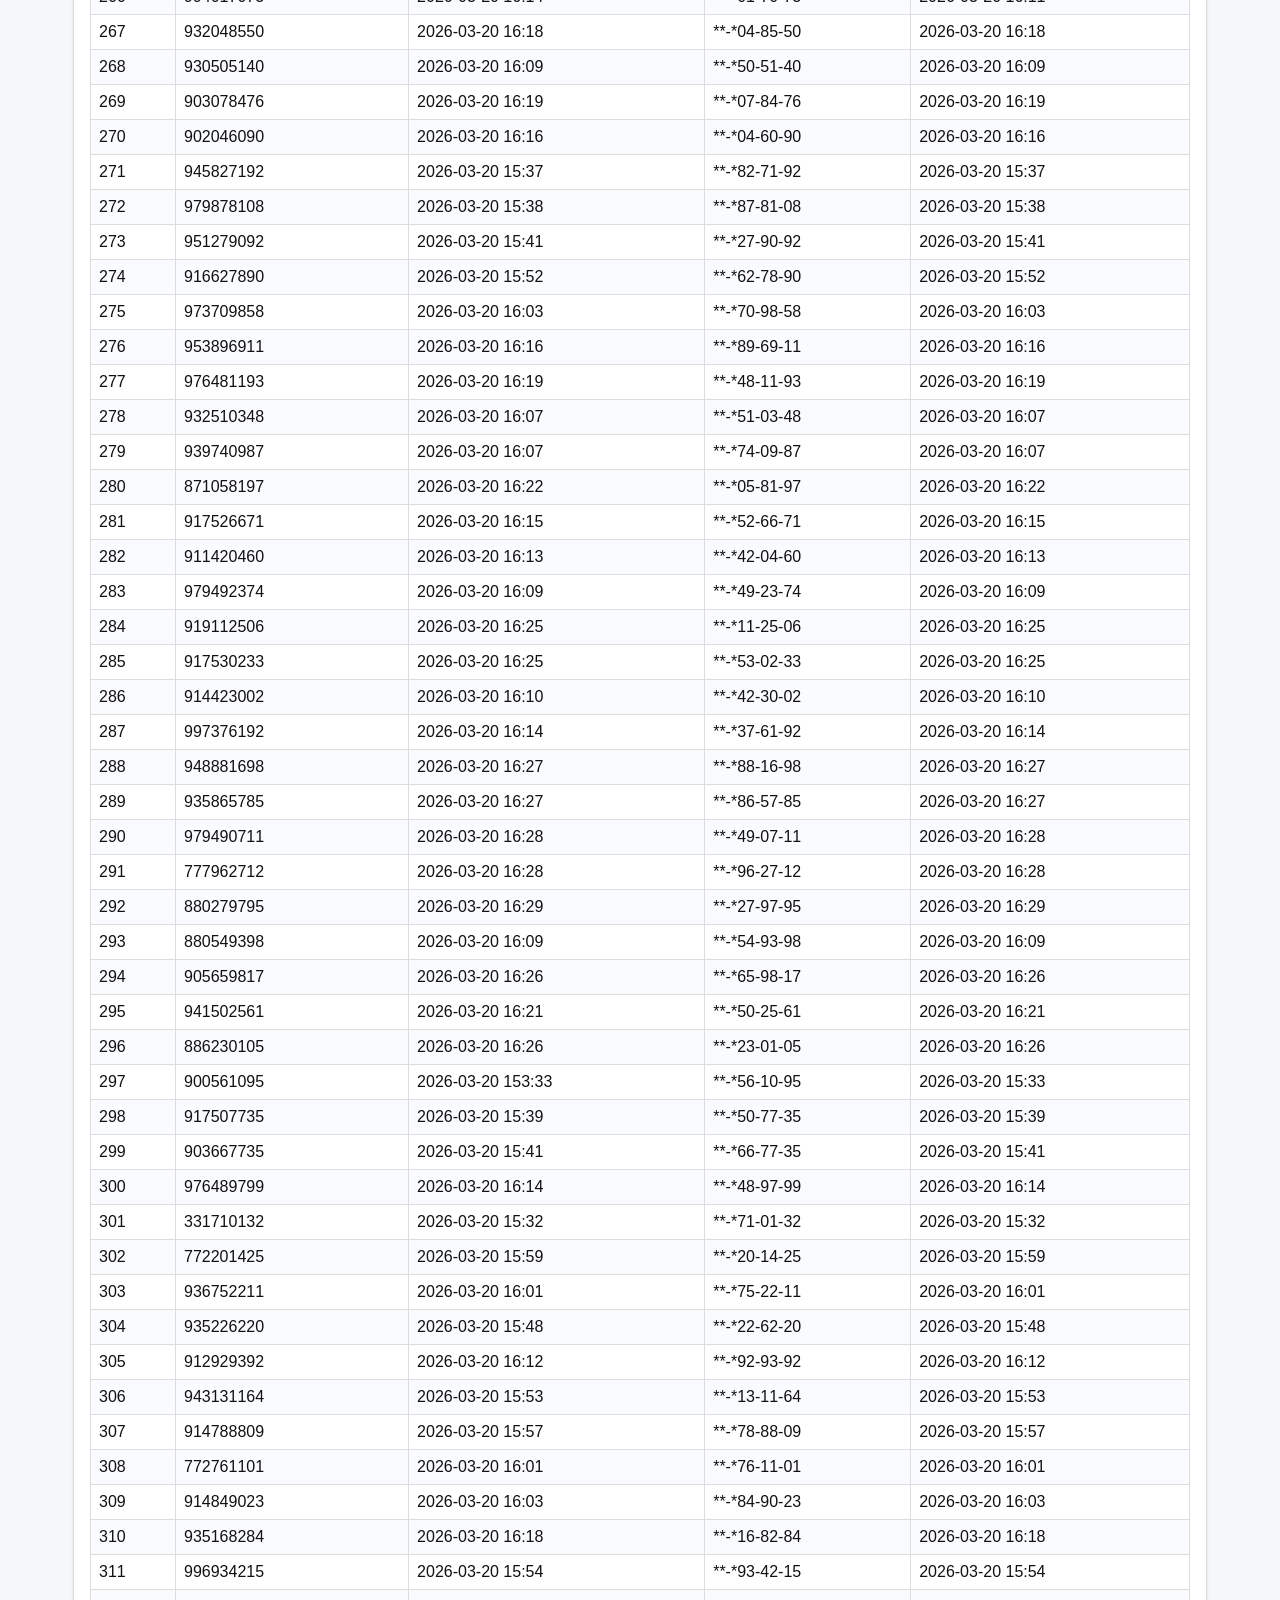
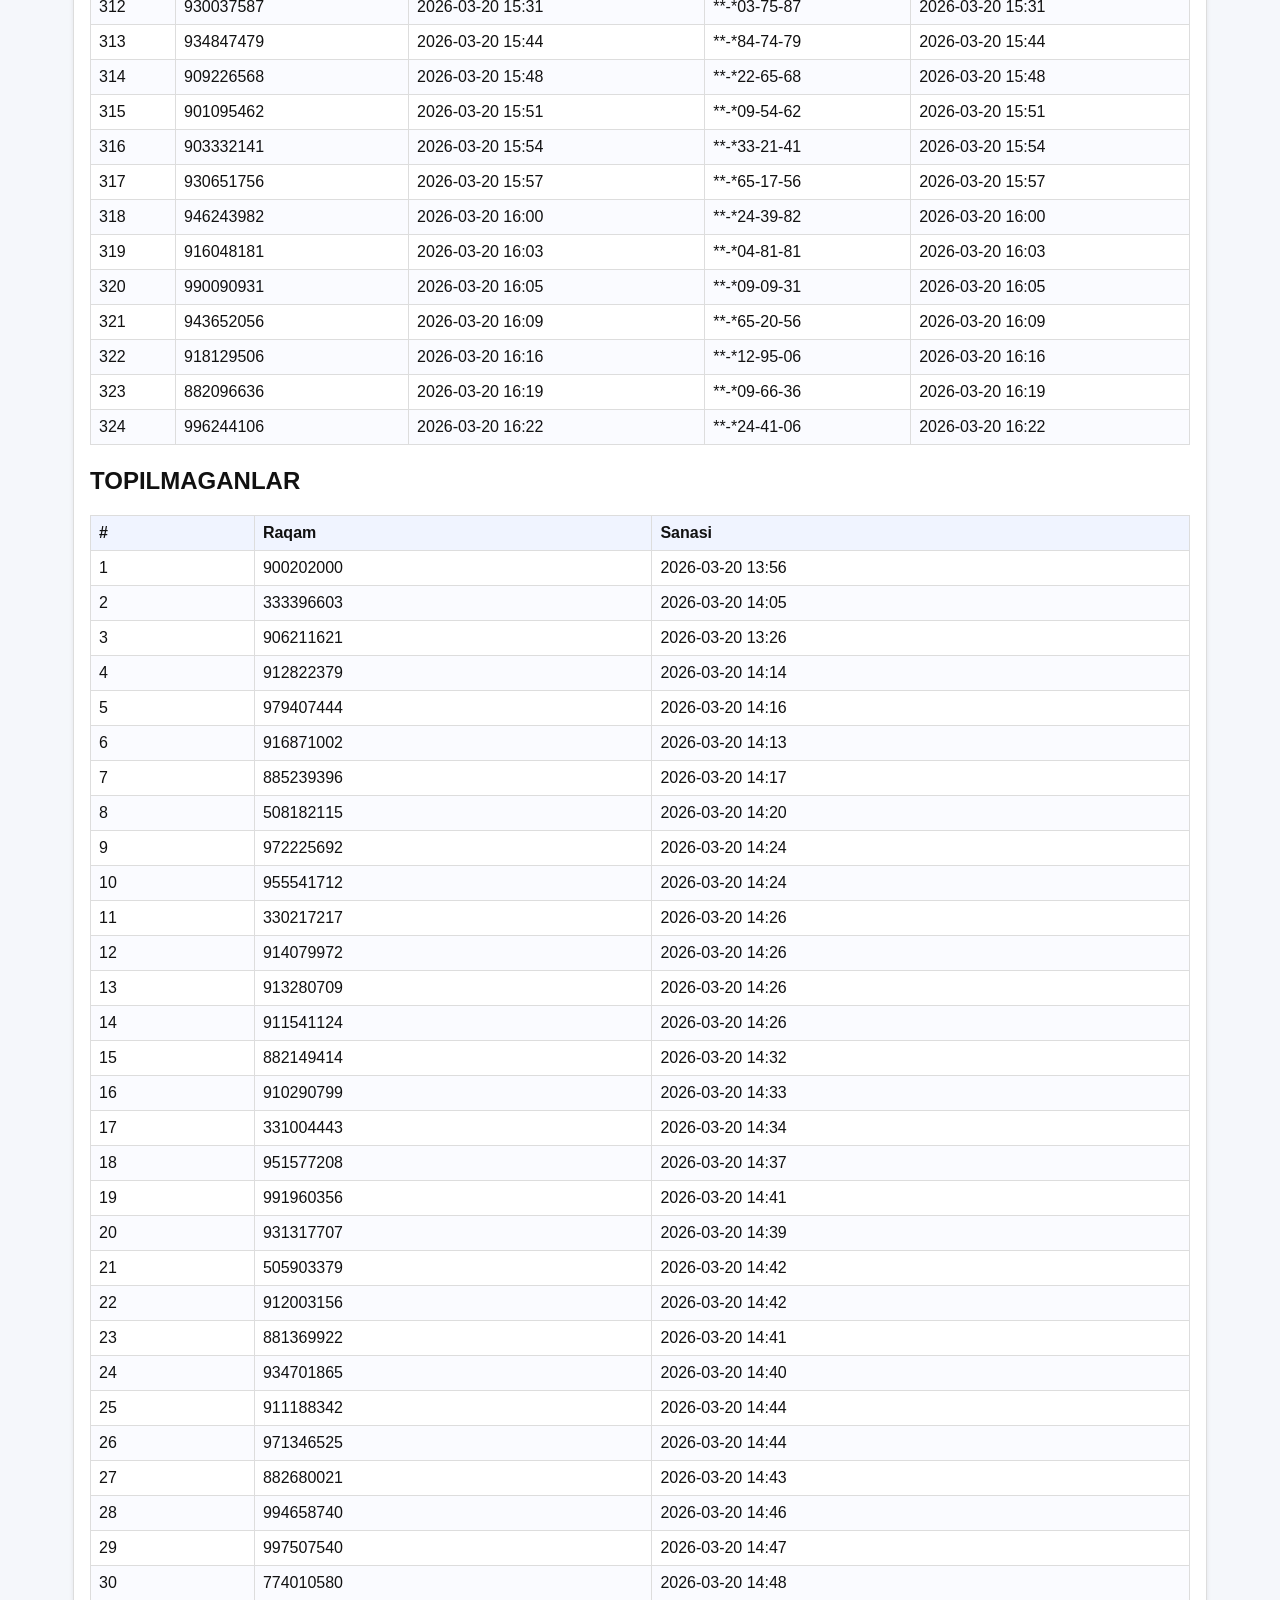
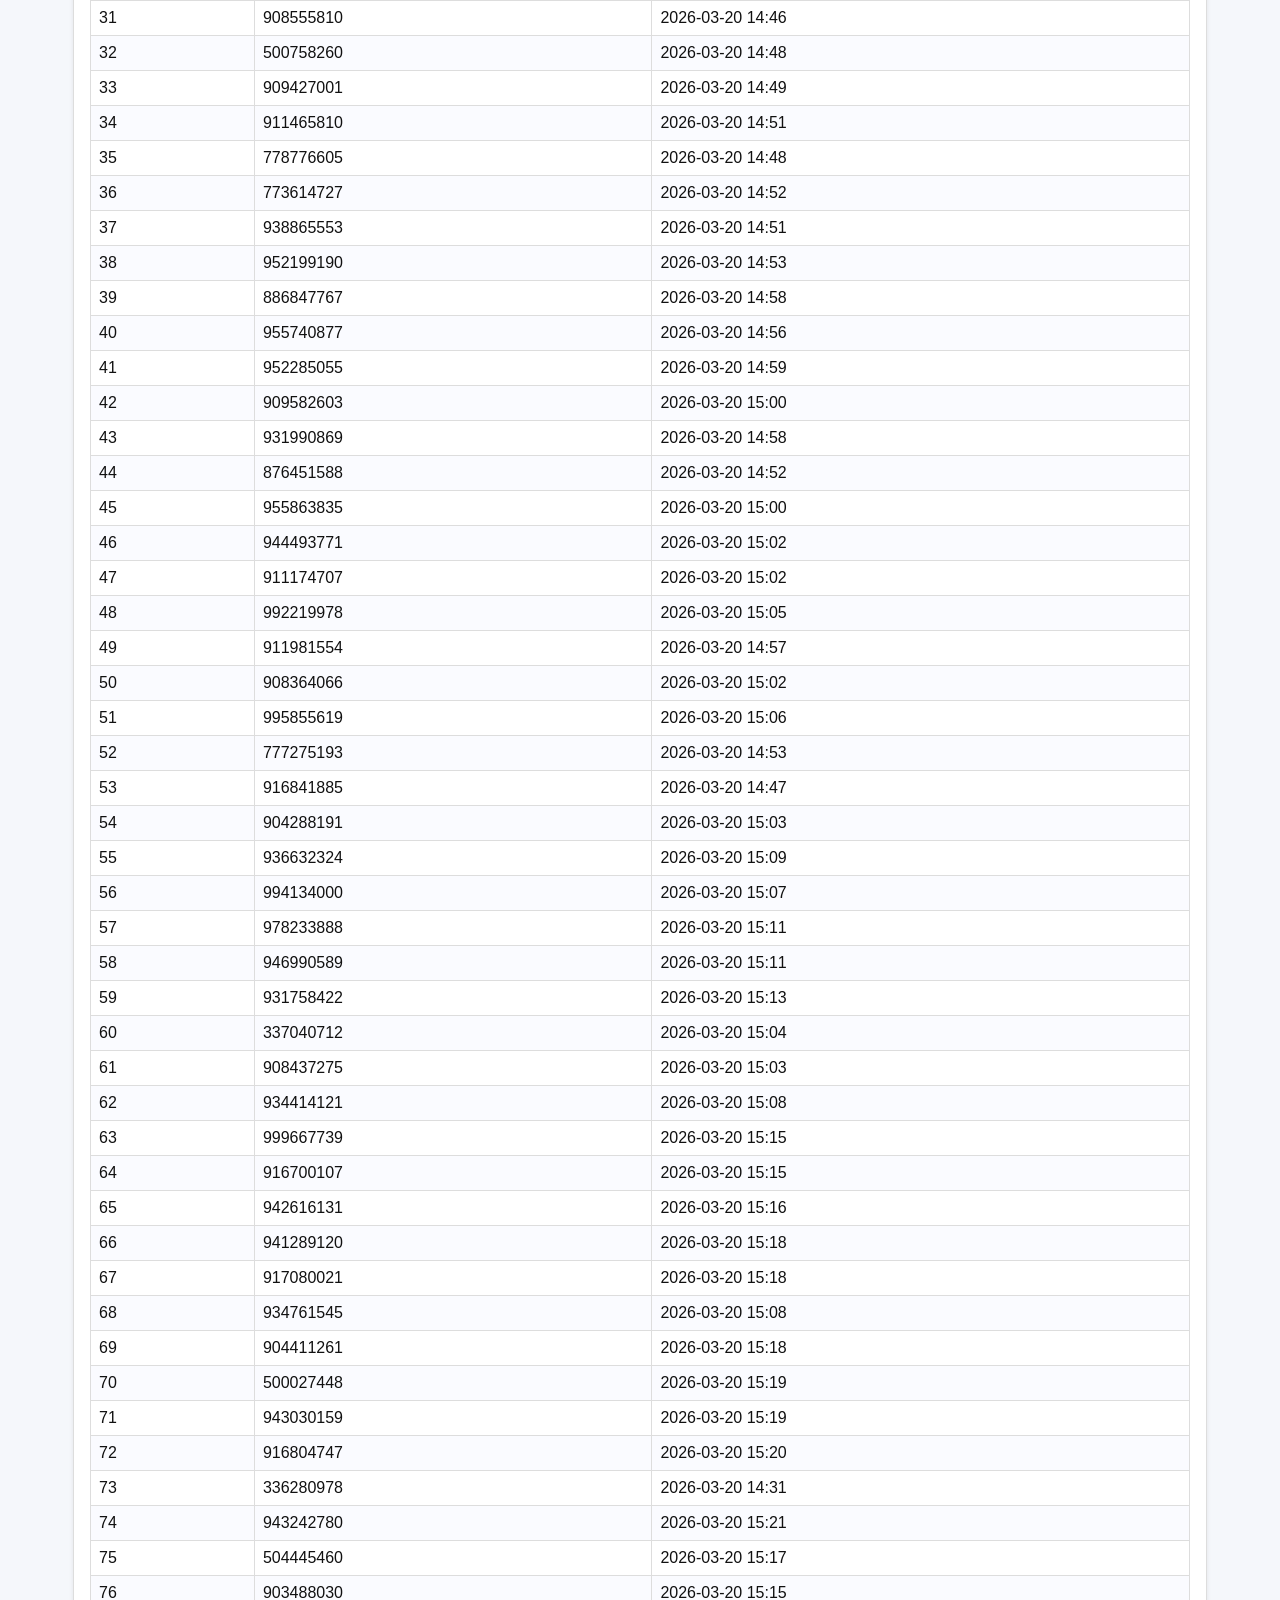
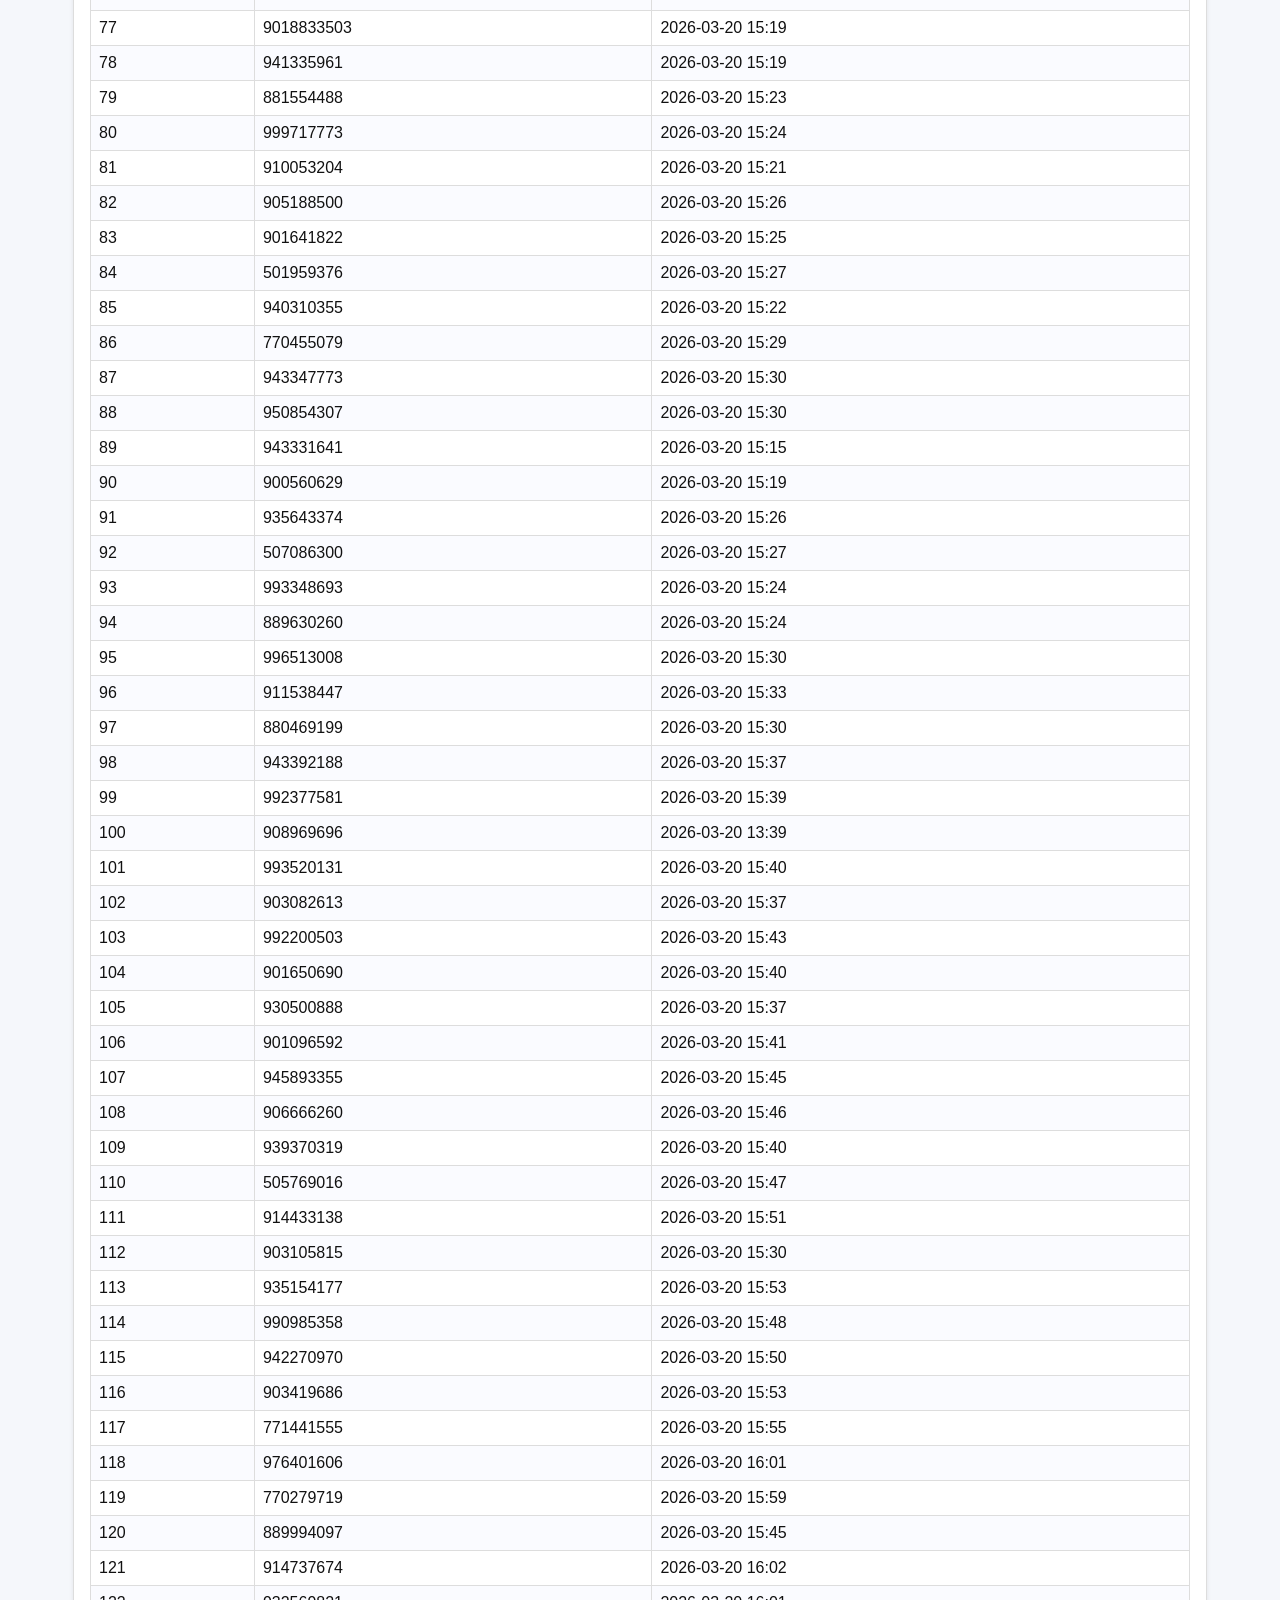
<file: report.html>
<!doctype html>
<html lang="uz">
<head>
<meta charset="utf-8">
<title>Hisobot</title>
<style>body{font-family:Arial,sans-serif;background:#f5f7fb;color:#111;margin:0;padding:16px;} .card{background:#fff;border:1px solid #ddd;border-radius:8px;box-shadow:0 1px 4px rgba(0,0,0,.08);padding:16px;max-width:1100px;margin:auto;} h1{margin:0 0 8px;font-size:1.35rem;} .meta{margin-top:0;font-size:.92rem;color:#444;} .header-summary{display:flex;flex-wrap:wrap;gap:10px;margin:10px 0;padding:8px;background:#eef4ff;border:1px solid #cfd9e8;border-radius:8px;} .header-summary .stat{background:#fff;border:1px solid #c8d4e9;border-radius:6px;padding:8px 10px;min-width:150px;box-shadow:0 1px 2px rgba(0,0,0,.05);} .header-summary .stat strong{display:block;font-size:.85rem;color:#4a6083;} .header-summary .stat span{font-size:1rem;color:#13306a;} table{width:100%;border-collapse:collapse;margin-top:14px;} th,td{border:1px solid #ddd;padding:8px;text-align:left;} th{background:#f0f4ff;} tr:nth-child(even){background:#fafbff;} .section{margin-top:22px;} .note{margin-top:12px;color:#333;} </style>
</head>
<body>
<div class="card">
<h1>HISOBOT</h1>
<div class="header-summary">
<div class="stat"><strong>Yaratilgan:</strong><span>20/03/2026, 20:47:48</span></div>
<div class="stat"><strong>Jami:</strong><span>500</span></div>
<div class="stat"><strong>Noyob:</strong><span>485</span></div>
<div class="stat"><strong>Takroriy:</strong><span>14</span></div>
<div class="stat"><strong>Topilgan:</strong><span>324</span></div>
<div class="stat"><strong>Topilmagan:</strong><span>163</span></div>
</div>
<div class="section"><h2>TOPILGANLAR</h2>
<table>
<thead><tr><th>#</th><th>Tashqi raqam</th><th>Tashqi sanasi</th><th>Ichki raqam</th><th>Ichki sanasi</th></tr></thead>
<tbody>
<tr><td>1</td><td>906680704</td><td>2026-03-20 14:11</td><td>**-*68-07-04</td><td>2026-03-20 14:11</td></tr>
<tr><td>2</td><td>995091215</td><td>2026-03-20 14:15</td><td>**-*09-12-15</td><td>2026-03-20 14:15</td></tr>
<tr><td>3</td><td>914855054</td><td>2026-03-20 14:15</td><td>**-*85-50-54</td><td>2026-03-20 14:15</td></tr>
<tr><td>4</td><td>773266938</td><td>2026-03-20 14:15</td><td>**-*26-69-38</td><td>2026-03-20 14:15</td></tr>
<tr><td>5</td><td>916502302</td><td>2026-03-20 14:16</td><td>**-*50-23-02</td><td>2026-03-20 14:16</td></tr>
<tr><td>6</td><td>933167569</td><td>2026-03-20 14:15</td><td>**-*16-75-69</td><td>2026-03-20 14:15</td></tr>
<tr><td>7</td><td>941206155</td><td>2026-03-20 14:21</td><td>**-*20-61-55</td><td>2026-03-20 14:21</td></tr>
<tr><td>8</td><td>932220396</td><td>2026-03-20 14:21</td><td>**-*22-03-96</td><td>2026-03-20 14:21</td></tr>
<tr><td>9</td><td>911520414</td><td>2026-03-20 14:21</td><td>**-*52-04-14</td><td>2026-03-20 14:20</td></tr>
<tr><td>10</td><td>908503900</td><td>2026-03-20 14:24</td><td>**-*50-39-00</td><td>2026-03-20 14:24</td></tr>
<tr><td>11</td><td>889242471</td><td>2026-03-20 14:26</td><td>**-*24-24-71</td><td>2026-03-20 14:26</td></tr>
<tr><td>12</td><td>934372325</td><td>2026-03-20 14:27</td><td>**-*37-23-25</td><td>2026-03-20 14:27</td></tr>
<tr><td>13</td><td>916414770</td><td>2026-03-20 14:30</td><td>**-*41-47-70</td><td>2026-03-20 14:30</td></tr>
<tr><td>14</td><td>932744694</td><td>2026-03-20 14:29</td><td>**-*74-46-94</td><td>2026-03-20 14:29</td></tr>
<tr><td>15</td><td>916960392</td><td>2026-03-20 14:22</td><td>**-*96-03-92</td><td>2026-03-20 14:22</td></tr>
<tr><td>16</td><td>911502601</td><td>2026-03-20 14:23</td><td>**-*50-26-01</td><td>2026-03-20 14:23</td></tr>
<tr><td>17</td><td>990473013</td><td>2026-03-20 14:31</td><td>**-*47-30-13</td><td>2026-03-20 14:31</td></tr>
<tr><td>18</td><td>889402690</td><td>2026-03-20 14:31</td><td>**-*40-26-90</td><td>2026-03-20 14:32</td></tr>
<tr><td>19</td><td>880227602</td><td>2026-03-20 14:26</td><td>**-*22-76-02</td><td>2026-03-20 14:26</td></tr>
<tr><td>20</td><td>908109800</td><td>2026-03-20 14:35</td><td>**-*10-98-00</td><td>2026-03-20 19:24</td></tr>
<tr><td>21</td><td>994378968</td><td>2026-03-20 14:35</td><td>**-*37-89-68</td><td>2026-03-20 14:35</td></tr>
<tr><td>22</td><td>991008480</td><td>2026-03-20 14:34</td><td>**-*00-84-80</td><td>2026-03-20 14:34</td></tr>
<tr><td>23</td><td>919850625</td><td>2026-03-20 14:31</td><td>**-*85-06-25</td><td>2026-03-20 14:31</td></tr>
<tr><td>24</td><td>200152473</td><td>2026-03-20 14:33</td><td>**-*15-24-73</td><td>2026-03-20 14:33</td></tr>
<tr><td>25</td><td>941913031</td><td>2026-03-20 14:31</td><td>**-*91-30-31</td><td>2026-03-20 14:31</td></tr>
<tr><td>26</td><td>978339397</td><td>2026-03-20 14:34</td><td>**-*33-93-97</td><td>2026-03-20 14:34</td></tr>
<tr><td>27</td><td>992870356</td><td>2026-03-20 14:36</td><td>**-*87-03-56</td><td>2026-03-20 14:36</td></tr>
<tr><td>28</td><td>993793034</td><td>2026-03-20 14:40</td><td>**-*79-30-34</td><td>2026-03-20 14:40</td></tr>
<tr><td>29</td><td>955703639</td><td>2026-03-20 14:41</td><td>**-*70-36-39</td><td>2026-03-20 14:41</td></tr>
<tr><td>30</td><td>884852009</td><td>2026-03-20 14:34</td><td>**-*85-20-09</td><td>2026-03-20 14:34</td></tr>
<tr><td>31</td><td>911531992</td><td>2026-03-20 14:42</td><td>**-*53-19-92</td><td>2026-03-20 14:42</td></tr>
<tr><td>32</td><td>910023156</td><td>2026-03-20 14:39</td><td>**-*02-31-56</td><td>2026-03-20 14:39</td></tr>
<tr><td>33</td><td>772151813</td><td>2026-03-20 14:38</td><td>**-*15-18-13</td><td>2026-03-20 14:38</td></tr>
<tr><td>34</td><td>937803007</td><td>2026-03-20 14:33</td><td>**-*80-30-07</td><td>2026-03-20 14:33</td></tr>
<tr><td>35</td><td>507504738</td><td>2026-03-20 14:38</td><td>**-*50-47-38</td><td>2026-03-20 14:38</td></tr>
<tr><td>36</td><td>509093293</td><td>2026-03-20 14:42</td><td>**-*09-32-93</td><td>2026-03-20 14:42</td></tr>
<tr><td>37</td><td>991264314</td><td>2026-03-20 14:42</td><td>**-*26-43-14</td><td>2026-03-20 14:42</td></tr>
<tr><td>38</td><td>993361434</td><td>2026-03-20 14:46</td><td>**-*36-14-34</td><td>2026-03-20 14:46</td></tr>
<tr><td>39</td><td>914760158</td><td>2026-03-20 14:42</td><td>**-*76-01-58</td><td>2026-03-20 14:42</td></tr>
<tr><td>40</td><td>930510039</td><td>2026-03-20 14:44</td><td>**-*51-00-39</td><td>2026-03-20 14:44</td></tr>
<tr><td>41</td><td>905060357</td><td>2026-03-20 14:45</td><td>**-*06-03-57</td><td>2026-03-20 14:45</td></tr>
<tr><td>42</td><td>999253841</td><td>2026-03-20 14:45</td><td>**-*25-38-41</td><td>2026-03-20 14:45</td></tr>
<tr><td>43</td><td>200152288</td><td>2026-03-20 14:45</td><td>**-*15-22-88</td><td>2026-03-20 14:45</td></tr>
<tr><td>44</td><td>943562910</td><td>2026-03-20 14:47</td><td>**-*56-29-10</td><td>2026-03-20 14:47</td></tr>
<tr><td>45</td><td>905818569</td><td>2026-03-20 14:47</td><td>**-*81-85-69</td><td>2026-03-20 14:47</td></tr>
<tr><td>46</td><td>502709496</td><td>2026-03-20 14:46</td><td>**-*70-94-96</td><td>2026-03-20 14:46</td></tr>
<tr><td>47</td><td>912531964</td><td>2026-03-20 14:48</td><td>**-*53-19-64</td><td>2026-03-20 14:48</td></tr>
<tr><td>48</td><td>948478556</td><td>2026-03-20 14:48</td><td>**-*47-85-56</td><td>2026-03-20 14:48</td></tr>
<tr><td>49</td><td>930965678</td><td>2026-03-20 14:48</td><td>**-*96-56-78</td><td>2026-03-20 14:48</td></tr>
<tr><td>50</td><td>912223181</td><td>2026-03-20 14:48</td><td>**-*22-31-81</td><td>2026-03-20 14:48</td></tr>
<tr><td>51</td><td>939098686</td><td>2026-03-20 14:48</td><td>**-*09-86-86</td><td>2026-03-20 14:48</td></tr>
<tr><td>52</td><td>884280692</td><td>2026-03-20 14:50</td><td>**-*28-06-92</td><td>2026-03-20 14:49</td></tr>
<tr><td>53</td><td>941604717</td><td>2026-03-20 14:50</td><td>**-*60-47-17</td><td>2026-03-20 14:50</td></tr>
<tr><td>54</td><td>330036988</td><td>2026-03-20 14:49</td><td>**-*03-69-88</td><td>2026-03-20 14:49</td></tr>
<tr><td>55</td><td>948469207</td><td>2026-03-20 14:48</td><td>**-*46-92-07</td><td>2026-03-20 14:48</td></tr>
<tr><td>56</td><td>908732526</td><td>2026-03-20 14:49</td><td>**-*73-25-26</td><td>2026-03-20 14:49</td></tr>
<tr><td>57</td><td>883608010</td><td>2026-03-20 14:48</td><td>**-*60-80-10</td><td>2026-03-20 14:48</td></tr>
<tr><td>58</td><td>971988588</td><td>2026-03-20 14:51</td><td>**-*98-85-88</td><td>2026-03-20 14:50</td></tr>
<tr><td>59</td><td>941548992</td><td>2026-03-20 14:50</td><td>**-*54-89-92</td><td>2026-03-20 14:51</td></tr>
<tr><td>60</td><td>903055220</td><td>2026-03-20 14:52</td><td>**-*05-52-20</td><td>2026-03-20 14:52</td></tr>
<tr><td>61</td><td>941027374</td><td>2026-03-20 14:49</td><td>**-*02-73-74</td><td>2026-03-20 14:49</td></tr>
<tr><td>62</td><td>909624101</td><td>2026-03-20 14:50</td><td>**-*62-41-01</td><td>2026-03-20 14:50</td></tr>
<tr><td>63</td><td>951922165</td><td>2026-03-20 14:50</td><td>**-*92-21-65</td><td>2026-03-20 14:50</td></tr>
<tr><td>64</td><td>931736929</td><td>2026-03-20 14:53</td><td>**-*73-69-29</td><td>2026-03-20 14:54</td></tr>
<tr><td>65</td><td>975900912</td><td>2026-03-20 14:51</td><td>**-*90-09-12</td><td>2026-03-20 14:51</td></tr>
<tr><td>66</td><td>916612478</td><td>2026-03-20 14:50</td><td>**-*61-24-78</td><td>2026-03-20 14:49</td></tr>
<tr><td>67</td><td>956431991</td><td>2026-03-20 14:52</td><td>**-*43-19-91</td><td>2026-03-20 14:52</td></tr>
<tr><td>68</td><td>916671605</td><td>2026-03-20 14:51</td><td>**-*67-16-05</td><td>2026-03-20 14:53</td></tr>
<tr><td>69</td><td>936461130</td><td>2026-03-20 14:52</td><td>**-*46-11-30</td><td>2026-03-20 14:52</td></tr>
<tr><td>70</td><td>999698232</td><td>2026-03-20 14:52</td><td>**-*69-82-32</td><td>2026-03-20 14:52</td></tr>
<tr><td>71</td><td>991605619</td><td>2026-03-20 14:53</td><td>**-*60-56-19</td><td>2026-03-20 14:54</td></tr>
<tr><td>72</td><td>949116911</td><td>2026-03-20 145:22</td><td>**-*11-69-11</td><td>2026-03-20 14:52</td></tr>
<tr><td>73</td><td>938478883</td><td>2026-03-20 14:54</td><td>**-*47-88-83</td><td>2026-03-20 14:54</td></tr>
<tr><td>74</td><td>916468251</td><td>2026-03-20 14:54</td><td>**-*46-82-51</td><td>2026-03-20 14:54</td></tr>
<tr><td>75</td><td>938111143</td><td>2026-03-20 14:54</td><td>**-*11-11-43</td><td>2026-03-20 14:54</td></tr>
<tr><td>76</td><td>907777592</td><td>2026-03-20 14:54</td><td>**-*77-75-92</td><td>2026-03-20 14:54</td></tr>
<tr><td>77</td><td>992098089</td><td>2026-03-20 14:54</td><td>**-*09-80-89</td><td>2026-03-20 14:55</td></tr>
<tr><td>78</td><td>911102506</td><td>2026-03-20 14:56</td><td>**-*10-25-06</td><td>2026-03-20 14:57</td></tr>
<tr><td>79</td><td>905654717</td><td>2026-03-20 14:57</td><td>**-*65-47-17</td><td>2026-03-20 14:57</td></tr>
<tr><td>80</td><td>955693505</td><td>2026-03-20 14:54</td><td>**-*69-35-05</td><td>2026-03-20 14:54</td></tr>
<tr><td>81</td><td>934955477</td><td>2026-03-20 14:57</td><td>**-*95-54-77</td><td>2026-03-20 14:58</td></tr>
<tr><td>82</td><td>902882079</td><td>2026-03-20 14:58</td><td>**-*88-20-79</td><td>2026-03-20 14:58</td></tr>
<tr><td>83</td><td>908424810</td><td>2026-03-20 14:58</td><td>**-*42-48-10</td><td>2026-03-20 14:58</td></tr>
<tr><td>84</td><td>916905810</td><td>2026-03-20 14:57</td><td>**-*90-58-10</td><td>2026-03-20 14:57</td></tr>
<tr><td>85</td><td>912837559</td><td>2026-03-20 14:59</td><td>**-*83-75-59</td><td>2026-03-20 14:59</td></tr>
<tr><td>86</td><td>936502720</td><td>2026-03-20 14:54</td><td>**-*50-27-20</td><td>2026-03-20 14:54</td></tr>
<tr><td>87</td><td>918838632</td><td>2026-03-20 14:57</td><td>**-*83-86-32</td><td>2026-03-20 14:57</td></tr>
<tr><td>88</td><td>931593344</td><td>2026-03-20 15:00</td><td>**-*59-33-44</td><td>2026-03-20 15:00</td></tr>
<tr><td>89</td><td>902630398</td><td>2026-03-20 15:00</td><td>**-*63-03-98</td><td>2026-03-20 15:00</td></tr>
<tr><td>90</td><td>774480528</td><td>2026-03-20 14:54</td><td>**-*48-05-28</td><td>2026-03-20 14:54</td></tr>
<tr><td>91</td><td>942778891</td><td>2026-03-20 14:56</td><td>**-*77-88-91</td><td>2026-03-20 14:56</td></tr>
<tr><td>92</td><td>912225898</td><td>2026-03-20 14:57</td><td>**-*22-58-98</td><td>2026-03-20 14:56</td></tr>
<tr><td>93</td><td>931549423</td><td>2026-03-20 14:57</td><td>**-*54-94-23</td><td>2026-03-20 14:57</td></tr>
<tr><td>94</td><td>770498493</td><td>2026-03-20 15:00</td><td>**-*49-84-93</td><td>2026-03-20 15:00</td></tr>
<tr><td>95</td><td>914477198</td><td>2026-03-20 15:01</td><td>**-*47-71-98</td><td>2026-03-20 15:01</td></tr>
<tr><td>96</td><td>908455338</td><td>2026-03-20 15:01</td><td>**-*45-53-38</td><td>2026-03-20 15:01</td></tr>
<tr><td>97</td><td>940840977</td><td>2026-03-20 15:02</td><td>**-*84-09-77</td><td>2026-03-20 15:03</td></tr>
<tr><td>98</td><td>914550899</td><td>2026-03-20 15:01</td><td>**-*55-08-99</td><td>2026-03-20 15:01</td></tr>
<tr><td>99</td><td>907950383</td><td>2026-03-20 15:00</td><td>**-*95-03-83</td><td>2026-03-20 15:00</td></tr>
<tr><td>100</td><td>991660867</td><td>2026-03-20 14:56</td><td>**-*66-08-67</td><td>2026-03-20 14:56</td></tr>
<tr><td>101</td><td>955660288</td><td>2026-03-20 14:54</td><td>**-*66-02-88</td><td>2026-03-20 14:54</td></tr>
<tr><td>102</td><td>901554312</td><td>2026-03-20 15:03</td><td>**-*55-43-12</td><td>2026-03-20 15:03</td></tr>
<tr><td>103</td><td>908582312</td><td>2026-03-20 15:04</td><td>**-*58-23-12</td><td>2026-03-20 15:04</td></tr>
<tr><td>104</td><td>939131500</td><td>2026-03-20 14:58</td><td>**-*13-15-00</td><td>2026-03-20 14:58</td></tr>
<tr><td>105</td><td>916893807</td><td>2026-03-20 14:56</td><td>**-*89-38-07</td><td>2026-03-20 14:56</td></tr>
<tr><td>106</td><td>916893807</td><td>2026-03-20 14:56</td><td>**-*89-38-07</td><td>2026-03-20 14:54</td></tr>
<tr><td>107</td><td>905893807</td><td>2026-03-20 14:54</td><td>**-*89-38-07</td><td>2026-03-20 14:56</td></tr>
<tr><td>108</td><td>905893807</td><td>2026-03-20 14:54</td><td>**-*89-38-07</td><td>2026-03-20 14:54</td></tr>
<tr><td>109</td><td>916609230</td><td>2026-03-20 15:03</td><td>**-*60-92-30</td><td>2026-03-20 15:03</td></tr>
<tr><td>110</td><td>971936677</td><td>2026-03-20 15:07</td><td>**-*93-66-77</td><td>2026-03-20 15:05</td></tr>
<tr><td>111</td><td>777810171</td><td>2026-03-20 15:04</td><td>**-*81-01-71</td><td>2026-03-20 15:04</td></tr>
<tr><td>112</td><td>947099929</td><td>2026-03-20 15:04</td><td>**-*09-99-29</td><td>2026-03-20 15:04</td></tr>
<tr><td>113</td><td>950181851</td><td>2026-03-20 15:07</td><td>**-*18-18-51</td><td>2026-03-20 15:07</td></tr>
<tr><td>114</td><td>911173795</td><td>2026-03-20 15:06</td><td>**-*17-37-95</td><td>2026-03-20 15:06</td></tr>
<tr><td>115</td><td>900582102</td><td>2026-03-20 14:53</td><td>**-*58-21-02</td><td>2026-03-20 14:53</td></tr>
<tr><td>116</td><td>916868905</td><td>2026-03-20 14:52</td><td>**-*86-89-05</td><td>2026-03-20 14:54</td></tr>
<tr><td>117</td><td>910566966</td><td>2026-03-20 14:51</td><td>**-*56-69-66</td><td>2026-03-20 14:51</td></tr>
<tr><td>118</td><td>912045193</td><td>2026-03-20 14:48</td><td>**-*04-51-93</td><td>2026-03-20 14:48</td></tr>
<tr><td>119</td><td>916631308</td><td>2026-03-20 15:07</td><td>**-*63-13-08</td><td>2026-03-20 15:07</td></tr>
<tr><td>120</td><td>911504317</td><td>2026-03-20 14:42</td><td>**-*50-43-17</td><td>2026-03-20 14:42</td></tr>
<tr><td>121</td><td>908320089</td><td>2026-03-20 15:08</td><td>**-*32-00-89</td><td>2026-03-20 15:08</td></tr>
<tr><td>122</td><td>948351157</td><td>2026-03-20 15:06</td><td>**-*35-11-57</td><td>2026-03-20 15:06</td></tr>
<tr><td>123</td><td>916338727</td><td>2026-03-20 15:06</td><td>**-*33-87-27</td><td>2026-03-20 15:06</td></tr>
<tr><td>124</td><td>505880433</td><td>2026-03-20 15:07</td><td>**-*88-04-33</td><td>2026-03-20 15:07</td></tr>
<tr><td>125</td><td>943822029</td><td>2026-03-20 15:08</td><td>**-*82-20-29</td><td>2026-03-20 15:08</td></tr>
<tr><td>126</td><td>905893448</td><td>2026-03-20 14:41</td><td>**-*89-34-48</td><td>2026-03-20 14:38</td></tr>
<tr><td>127</td><td>944174148</td><td>2026-03-20 15:08</td><td>**-*17-41-48</td><td>2026-03-20 15:08</td></tr>
<tr><td>128</td><td>958248482</td><td>2026-03-20 15:02</td><td>**-*24-84-82</td><td>2026-03-20 15:02</td></tr>
<tr><td>129</td><td>957079481</td><td>2026-03-20 14:57</td><td>**-*07-94-81</td><td>2026-03-20 14:57</td></tr>
<tr><td>130</td><td>916375418</td><td>2026-03-20 15:10</td><td>**-*37-54-18</td><td>2026-03-20 15:10</td></tr>
<tr><td>131</td><td>772331708</td><td>2026-03-20 14:54</td><td>**-*33-17-08</td><td>2026-03-20 14:54</td></tr>
<tr><td>132</td><td>701612704</td><td>2026-03-20 15:03</td><td>**-*61-27-04</td><td>2026-03-20 15:03</td></tr>
<tr><td>133</td><td>934151860</td><td>2026-03-20 15:04</td><td>**-*15-18-60</td><td>2026-03-20 15:04</td></tr>
<tr><td>134</td><td>884579555</td><td>2026-03-20 15:09</td><td>**-*57-95-55</td><td>2026-03-20 15:09</td></tr>
<tr><td>135</td><td>916720560</td><td>2026-03-20 15:10</td><td>**-*72-05-60</td><td>2026-03-20 15:10</td></tr>
<tr><td>136</td><td>902941312</td><td>2026-03-20 15:12</td><td>**-*94-13-12</td><td>2026-03-20 15:12</td></tr>
<tr><td>137</td><td>930944231</td><td>2026-03-20 15:12</td><td>**-*94-42-31</td><td>2026-03-20 15:12</td></tr>
<tr><td>138</td><td>770068180</td><td>2026-03-20 15:10</td><td>**-*06-81-80</td><td>2026-03-20 15:10</td></tr>
<tr><td>139</td><td>942446200</td><td>2026-03-20 15:03</td><td>**-*44-62-00</td><td>2026-03-20 15:03</td></tr>
<tr><td>140</td><td>901103980</td><td>2026-03-20 15:04</td><td>**-*10-39-80</td><td>2026-03-20 15:04</td></tr>
<tr><td>141</td><td>773808891</td><td>2026-03-20 15:07</td><td>**-*80-88-91</td><td>2026-03-20 15:07</td></tr>
<tr><td>142</td><td>998470604</td><td>2026-03-20 15:10</td><td>**-*47-06-04</td><td>2026-03-20 15:10</td></tr>
<tr><td>143</td><td>932931868</td><td>2026-03-20 15:12</td><td>**-*93-18-68</td><td>2026-03-20 15:12</td></tr>
<tr><td>144</td><td>935190904</td><td>2026-03-20 15:14</td><td>**-*19-09-04</td><td>2026-03-20 15:14</td></tr>
<tr><td>145</td><td>959609757</td><td>2026-03-20 15:03</td><td>**-*60-97-57</td><td>2026-03-20 15:03</td></tr>
<tr><td>146</td><td>999351157</td><td>2026-03-20 15:11</td><td>**-*35-11-57</td><td>2026-03-20 15:06</td></tr>
<tr><td>147</td><td>908592109</td><td>2026-03-20 14:36</td><td>**-*59-21-09</td><td>2026-03-20 14:36</td></tr>
<tr><td>148</td><td>200066757</td><td>2026-03-20 14:34</td><td>**-*06-67-57</td><td>2026-03-20 14:35</td></tr>
<tr><td>149</td><td>916481963</td><td>2026-03-20 15:10</td><td>**-*48-19-63</td><td>2026-03-20 15:10</td></tr>
<tr><td>150</td><td>979556784</td><td>2026-03-20 15:08</td><td>**-*55-67-84</td><td>2026-03-20 15:08</td></tr>
<tr><td>151</td><td>941278778</td><td>2026-03-20 15:14</td><td>**-*27-87-78</td><td>2026-03-20 15:14</td></tr>
<tr><td>152</td><td>955571646</td><td>2026-03-20 15:10</td><td>**-*57-16-46</td><td>2026-03-20 15:10</td></tr>
<tr><td>153</td><td>905272897</td><td>2026-03-20 15:04</td><td>**-*27-28-97</td><td>2026-03-20 15:09</td></tr>
<tr><td>154</td><td>906299193</td><td>2026-03-20 15:15</td><td>**-*29-91-93</td><td>2026-03-20 15:15</td></tr>
<tr><td>155</td><td>916940524</td><td>2026-03-20 15:14</td><td>**-*94-05-24</td><td>2026-03-20 15:14</td></tr>
<tr><td>156</td><td>905379960</td><td>2026-03-20 15:16</td><td>**-*37-99-60</td><td>2026-03-20 15:17</td></tr>
<tr><td>157</td><td>914035284</td><td>2026-03-20 15:17</td><td>**-*03-52-84</td><td>2026-03-20 15:17</td></tr>
<tr><td>158</td><td>931581038</td><td>2026-03-20 15:14</td><td>**-*58-10-38</td><td>2026-03-20 15:14</td></tr>
<tr><td>159</td><td>933502011</td><td>2026-03-20 15:16</td><td>**-*50-20-11</td><td>2026-03-20 15:16</td></tr>
<tr><td>160</td><td>978139302</td><td>2026-03-20 15:18</td><td>**-*13-93-02</td><td>2026-03-20 15:18</td></tr>
<tr><td>161</td><td>937810102</td><td>2026-03-20 15:18</td><td>**-*81-01-02</td><td>2026-03-20 15:18</td></tr>
<tr><td>162</td><td>900661441</td><td>2026-03-20 15:09</td><td>**-*66-14-41</td><td>2026-03-20 15:09</td></tr>
<tr><td>163</td><td>773722789</td><td>2026-03-20 15:10</td><td>**-*72-27-89</td><td>2026-03-20 15:10</td></tr>
<tr><td>164</td><td>908322588</td><td>2026-03-20 15:20</td><td>**-*32-25-88</td><td>2026-03-20 15:20</td></tr>
<tr><td>165</td><td>903619424</td><td>2026-03-20 15:21</td><td>**-*61-94-24</td><td>2026-03-20 15:21</td></tr>
<tr><td>166</td><td>994063315</td><td>2026-03-20 15:21</td><td>**-*06-33-15</td><td>2026-03-20 15:21</td></tr>
<tr><td>167</td><td>912195725</td><td>2026-03-20 15:22</td><td>**-*19-57-25</td><td>2026-03-20 15:22</td></tr>
<tr><td>168</td><td>334971008</td><td>2026-03-20 15:21</td><td>**-*97-10-08</td><td>2026-03-20 15:21</td></tr>
<tr><td>169</td><td>938222671</td><td>2026-03-20 15:22</td><td>**-*22-26-71</td><td>2026-03-20 15:22</td></tr>
<tr><td>170</td><td>992566545</td><td>2026-03-20 15:22</td><td>**-*56-65-45</td><td>2026-03-20 15:22</td></tr>
<tr><td>171</td><td>939998904</td><td>2026-03-20 15:14</td><td>**-*99-89-04</td><td>2026-03-20 15:14</td></tr>
<tr><td>172</td><td>337950272</td><td>2026-03-20 15:20</td><td>**-*95-02-72</td><td>2026-03-20 15:20</td></tr>
<tr><td>173</td><td>946366165</td><td>2026-03-20 15:21</td><td>**-*36-61-65</td><td>2026-03-20 15:21</td></tr>
<tr><td>174</td><td>998784773</td><td>2026-03-20 15:23</td><td>**-*78-47-73</td><td>2026-03-20 15:23</td></tr>
<tr><td>175</td><td>936166378</td><td>2026-03-20 15:23</td><td>**-*16-63-78</td><td>2026-03-20 15:23</td></tr>
<tr><td>176</td><td>910053021</td><td>2026-03-20 15:22</td><td>**-*05-30-21</td><td>2026-03-20 15:22</td></tr>
<tr><td>177</td><td>948430475</td><td>2026-03-20 15:22</td><td>**-*43-04-75</td><td>2026-03-20 15:22</td></tr>
<tr><td>178</td><td>887465296</td><td>2026-03-20 15:20</td><td>**-*46-52-96</td><td>2026-03-20 15:20</td></tr>
<tr><td>179</td><td>939737541</td><td>2026-03-20 15:22</td><td>**-*73-75-41</td><td>2026-03-20 15:22</td></tr>
<tr><td>180</td><td>916850173</td><td>2026-03-20 15:21</td><td>**-*85-01-73</td><td>2026-03-20 15:21</td></tr>
<tr><td>181</td><td>932082032</td><td>2026-03-20 14:50</td><td>**-*08-20-32</td><td>2026-03-20 14:50</td></tr>
<tr><td>182</td><td>339849419</td><td>2026-03-20 15:24</td><td>**-*84-94-19</td><td>2026-03-20 15:24</td></tr>
<tr><td>183</td><td>908911031</td><td>2026-03-20 15:25</td><td>**-*91-10-31</td><td>2026-03-20 15:25</td></tr>
<tr><td>184</td><td>901311415</td><td>2026-03-20 15:26</td><td>**-*31-14-15</td><td>2026-03-20 15:26</td></tr>
<tr><td>185</td><td>905652490</td><td>2026-03-20 15:21</td><td>**-*65-24-90</td><td>2026-03-20 15:21</td></tr>
<tr><td>186</td><td>770095617</td><td>2026-03-20 15:26</td><td>**-*09-56-17</td><td>2026-03-20 15:26</td></tr>
<tr><td>187</td><td>992279896</td><td>2026-03-20 15:26</td><td>**-*27-98-96</td><td>2026-03-20 15:26</td></tr>
<tr><td>188</td><td>916462019</td><td>2026-03-20 15:25</td><td>**-*46-20-19</td><td>2026-03-20 15:25</td></tr>
<tr><td>189</td><td>995114904</td><td>2026-03-20 15:28</td><td>**-*11-49-04</td><td>2026-03-20 15:28</td></tr>
<tr><td>190</td><td>882110308</td><td>2026-03-20 15:29</td><td>**-*11-03-08</td><td>2026-03-20 15:29</td></tr>
<tr><td>191</td><td>908726627</td><td>2026-03-20 15:29</td><td>**-*72-66-27</td><td>2026-03-20 15:29</td></tr>
<tr><td>192</td><td>990618299</td><td>2026-03-20 15:27</td><td>**-*61-82-99</td><td>2026-03-20 15:27</td></tr>
<tr><td>193</td><td>942937060</td><td>2026-03-20 15:11</td><td>**-*93-70-60</td><td>2026-03-20 15:11</td></tr>
<tr><td>194</td><td>944453336</td><td>2026-03-20 15:12</td><td>**-*45-33-36</td><td>2026-03-20 15:12</td></tr>
<tr><td>195</td><td>882744440</td><td>2026-03-20 15:21</td><td>**-*74-44-40</td><td>2026-03-20 15:21</td></tr>
<tr><td>196</td><td>937557874</td><td>2026-03-20 15:31</td><td>**-*55-78-74</td><td>2026-03-20 15:31</td></tr>
<tr><td>197</td><td>932173488</td><td>2026-03-20 15:28</td><td>**-*17-34-88</td><td>2026-03-20 15:28</td></tr>
<tr><td>198</td><td>332272705</td><td>2026-03-20 15:30</td><td>**-*27-27-05</td><td>2026-03-20 15:30</td></tr>
<tr><td>199</td><td>885805962</td><td>2026-03-20 15:22</td><td>**-*80-59-62</td><td>2026-03-20 15:22</td></tr>
<tr><td>200</td><td>887627270</td><td>2026-03-20 15:25</td><td>**-*62-72-70</td><td>2026-03-20 15:25</td></tr>
<tr><td>201</td><td>992318686</td><td>2026-03-20 15:31</td><td>**-*31-86-86</td><td>2026-03-20 15:31</td></tr>
<tr><td>202</td><td>992839501</td><td>2026-03-20 15:32</td><td>**-*83-95-01</td><td>2026-03-20 15:32</td></tr>
<tr><td>203</td><td>958989804</td><td>2026-03-20 15:33</td><td>**-*98-98-04</td><td>2026-03-20 15:33</td></tr>
<tr><td>204</td><td>975429297</td><td>2026-03-20 15:32</td><td>**-*42-92-97</td><td>2026-03-20 15:32</td></tr>
<tr><td>205</td><td>918762509</td><td>2026-03-20 15:31</td><td>**-*76-25-09</td><td>2026-03-20 15:31</td></tr>
<tr><td>206</td><td>991904300</td><td>2026-03-20 15:32</td><td>**-*90-43-00</td><td>2026-03-20 15:32</td></tr>
<tr><td>207</td><td>951369285</td><td>2026-03-20 15:37</td><td>**-*36-92-85</td><td>2026-03-20 15:37</td></tr>
<tr><td>208</td><td>944032141</td><td>2026-03-20 15:36</td><td>**-*03-21-41</td><td>2026-03-20 15:25</td></tr>
<tr><td>209</td><td>779640506</td><td>2026-03-20 15:36</td><td>**-*64-05-06</td><td>2026-03-20 15:36</td></tr>
<tr><td>210</td><td>777541472</td><td>2026-03-20 15:36</td><td>**-*54-14-72</td><td>2026-03-20 15:36</td></tr>
<tr><td>211</td><td>916948688</td><td>2026-03-20 15:38</td><td>**-*94-86-88</td><td>2026-03-20 15:38</td></tr>
<tr><td>212</td><td>938926627</td><td>2026-03-20 15:35</td><td>**-*92-66-27</td><td>2026-03-20 15:35</td></tr>
<tr><td>213</td><td>997113526</td><td>2026-03-20 15:39</td><td>**-*11-35-26</td><td>2026-03-20 15:39</td></tr>
<tr><td>214</td><td>956738073</td><td>2026-03-20 15:35</td><td>**-*73-80-73</td><td>2026-03-20 15:36</td></tr>
<tr><td>215</td><td>775142211</td><td>2026-03-20 15:35</td><td>**-*14-22-11</td><td>2026-03-20 15:35</td></tr>
<tr><td>216</td><td>940018873</td><td>2026-03-20 15:39</td><td>**-*01-88-73</td><td>2026-03-20 15:39</td></tr>
<tr><td>217</td><td>930873463</td><td>2026-03-20 15:42</td><td>**-*87-34-63</td><td>2026-03-20 15:42</td></tr>
<tr><td>218</td><td>936816364</td><td>2026-03-20 15:40</td><td>**-*81-63-64</td><td>2026-03-20 15:40</td></tr>
<tr><td>219</td><td>339642023</td><td>2026-03-20 15:40</td><td>**-*64-20-23</td><td>2026-03-20 15:40</td></tr>
<tr><td>220</td><td>888171606</td><td>2026-03-20 15:37</td><td>**-*17-16-06</td><td>2026-03-20 15:37</td></tr>
<tr><td>221</td><td>955791503</td><td>2026-03-20 15:41</td><td>**-*79-15-03</td><td>2026-03-20 15:41</td></tr>
<tr><td>222</td><td>909669595</td><td>2026-03-20 15:33</td><td>**-*66-95-95</td><td>2026-03-20 15:33</td></tr>
<tr><td>223</td><td>901286363</td><td>2026-03-20 15:34</td><td>**-*28-63-63</td><td>2026-03-20 15:34</td></tr>
<tr><td>224</td><td>935230814</td><td>2026-03-20 15:31</td><td>**-*23-08-14</td><td>2026-03-20 15:31</td></tr>
<tr><td>225</td><td>908332245</td><td>2026-03-20 15:39</td><td>**-*33-22-45</td><td>2026-03-20 15:39</td></tr>
<tr><td>226</td><td>931056592</td><td>2026-03-20 15:39</td><td>**-*05-65-92</td><td>2026-03-20 15:39</td></tr>
<tr><td>227</td><td>937432040</td><td>2026-03-20 15:44</td><td>**-*43-20-40</td><td>2026-03-20 15:44</td></tr>
<tr><td>228</td><td>914581290</td><td>2026-03-20 15:43</td><td>**-*58-12-90</td><td>2026-03-20 15:43</td></tr>
<tr><td>229</td><td>505709019</td><td>2026-03-20 15:45</td><td>**-*70-90-19</td><td>2026-03-20 15:46</td></tr>
<tr><td>230</td><td>936037022</td><td>2026-03-20 15:45</td><td>**-*03-70-22</td><td>2026-03-20 15:45</td></tr>
<tr><td>231</td><td>936810062</td><td>2026-03-20 15:42</td><td>**-*81-00-62</td><td>2026-03-20 15:42</td></tr>
<tr><td>232</td><td>996850988</td><td>2026-03-20 15:46</td><td>**-*85-09-88</td><td>2026-03-20 15:46</td></tr>
<tr><td>233</td><td>948021257</td><td>2026-03-20 15:44</td><td>**-*02-12-57</td><td>2026-03-20 15:44</td></tr>
<tr><td>234</td><td>940609016</td><td>2026-03-20 15:46</td><td>**-*60-90-16</td><td>2026-03-20 15:46</td></tr>
<tr><td>235</td><td>912150737</td><td>2026-03-20 15:51</td><td>**-*15-07-37</td><td>2026-03-20 15:51</td></tr>
<tr><td>236</td><td>937677978</td><td>2026-03-20 15:52</td><td>**-*67-79-78</td><td>2026-03-20 15:52</td></tr>
<tr><td>237</td><td>914123138</td><td>2026-03-20 15:53</td><td>**-*12-31-38</td><td>2026-03-20 15:53</td></tr>
<tr><td>238</td><td>500224048</td><td>2026-03-20 15:50</td><td>**-*22-40-48</td><td>2026-03-20 15:52</td></tr>
<tr><td>239</td><td>931850870</td><td>2026-03-20 15:53</td><td>**-*85-08-70</td><td>2026-03-20 15:53</td></tr>
<tr><td>240</td><td>950828259</td><td>2026-03-20 15:54</td><td>**-*82-82-59</td><td>2026-03-20 15:54</td></tr>
<tr><td>241</td><td>912016037</td><td>2026-03-20 15:55</td><td>**-*01-60-37</td><td>2026-03-20 15:55</td></tr>
<tr><td>242</td><td>958907217</td><td>2026-03-20 15:56</td><td>**-*90-72-17</td><td>2026-03-20 15:56</td></tr>
<tr><td>243</td><td>938753475</td><td>2026-03-20 15:51</td><td>**-*75-34-75</td><td>2026-03-20 15:51</td></tr>
<tr><td>244</td><td>934014994</td><td>2026-03-20 15:56</td><td>**-*01-49-94</td><td>2026-03-20 15:56</td></tr>
<tr><td>245</td><td>930084874</td><td>2026-03-20 15:59</td><td>**-*08-48-74</td><td>2026-03-20 15:59</td></tr>
<tr><td>246</td><td>906700036</td><td>2026-03-20 16:00</td><td>**-*70-00-36</td><td>2026-03-20 16:00</td></tr>
<tr><td>247</td><td>700366773</td><td>2026-03-20 16:02</td><td>**-*36-67-73</td><td>2026-03-20 16:02</td></tr>
<tr><td>248</td><td>880709202</td><td>2026-03-20 15:58</td><td>**-*70-92-02</td><td>2026-03-20 15:58</td></tr>
<tr><td>249</td><td>900564737</td><td>2026-03-20 16:02</td><td>**-*56-47-37</td><td>2026-03-20 16:02</td></tr>
<tr><td>250</td><td>956270686</td><td>2026-03-20 15:49</td><td>**-*27-06-86</td><td>2026-03-20 15:49</td></tr>
<tr><td>251</td><td>945640562</td><td>2026-03-20 15:54</td><td>**-*64-05-62</td><td>2026-03-20 15:54</td></tr>
<tr><td>252</td><td>904281244</td><td>2026-03-20 16:00</td><td>**-*28-12-44</td><td>2026-03-20 16:00</td></tr>
<tr><td>253</td><td>919351976</td><td>2026-03-20 15:59</td><td>**-*35-19-76</td><td>2026-03-20 15:59</td></tr>
<tr><td>254</td><td>943445158</td><td>2026-03-20 16:02</td><td>**-*44-51-58</td><td>2026-03-20 16:02</td></tr>
<tr><td>255</td><td>904563582</td><td>2026-03-20 15:59</td><td>**-*56-35-82</td><td>2026-03-20 15:58</td></tr>
<tr><td>256</td><td>916313909</td><td>2026-03-20 16:04</td><td>**-*31-39-09</td><td>2026-03-20 16:04</td></tr>
<tr><td>257</td><td>903444312</td><td>2026-03-20 15:56</td><td>**-*44-43-12</td><td>2026-03-20 15:56</td></tr>
<tr><td>258</td><td>936610999</td><td>2026-03-20 15:56</td><td>**-*61-09-99</td><td>2026-03-20 15:56</td></tr>
<tr><td>259</td><td>940216800</td><td>2026-03-20 16:05</td><td>**-*21-68-00</td><td>2026-03-20 16:05</td></tr>
<tr><td>260</td><td>944999588</td><td>2026-03-20 16:03</td><td>**-*99-95-88</td><td>2026-03-20 16:03</td></tr>
<tr><td>261</td><td>888187748</td><td>2026-03-20 16:04</td><td>**-*18-77-48</td><td>2026-03-20 16:04</td></tr>
<tr><td>262</td><td>948421504</td><td>2026-03-20 16:06</td><td>**-*42-15-04</td><td>2026-03-20 16:06</td></tr>
<tr><td>263</td><td>915117437</td><td>2026-03-20 16:03</td><td>**-*11-74-37</td><td>2026-03-20 16:03</td></tr>
<tr><td>264</td><td>700261366</td><td>2026-03-20 16:06</td><td>**-*26-13-66</td><td>2026-03-20 16:06</td></tr>
<tr><td>265</td><td>989991900</td><td>2026-03-20 16:08</td><td>**-*99-19-00</td><td>2026-03-20 16:08</td></tr>
<tr><td>266</td><td>994017073</td><td>2026-03-20 16:14</td><td>**-*01-70-73</td><td>2026-03-20 16:11</td></tr>
<tr><td>267</td><td>932048550</td><td>2026-03-20 16:18</td><td>**-*04-85-50</td><td>2026-03-20 16:18</td></tr>
<tr><td>268</td><td>930505140</td><td>2026-03-20 16:09</td><td>**-*50-51-40</td><td>2026-03-20 16:09</td></tr>
<tr><td>269</td><td>903078476</td><td>2026-03-20 16:19</td><td>**-*07-84-76</td><td>2026-03-20 16:19</td></tr>
<tr><td>270</td><td>902046090</td><td>2026-03-20 16:16</td><td>**-*04-60-90</td><td>2026-03-20 16:16</td></tr>
<tr><td>271</td><td>945827192</td><td>2026-03-20 15:37</td><td>**-*82-71-92</td><td>2026-03-20 15:37</td></tr>
<tr><td>272</td><td>979878108</td><td>2026-03-20 15:38</td><td>**-*87-81-08</td><td>2026-03-20 15:38</td></tr>
<tr><td>273</td><td>951279092</td><td>2026-03-20 15:41</td><td>**-*27-90-92</td><td>2026-03-20 15:41</td></tr>
<tr><td>274</td><td>916627890</td><td>2026-03-20 15:52</td><td>**-*62-78-90</td><td>2026-03-20 15:52</td></tr>
<tr><td>275</td><td>973709858</td><td>2026-03-20 16:03</td><td>**-*70-98-58</td><td>2026-03-20 16:03</td></tr>
<tr><td>276</td><td>953896911</td><td>2026-03-20 16:16</td><td>**-*89-69-11</td><td>2026-03-20 16:16</td></tr>
<tr><td>277</td><td>976481193</td><td>2026-03-20 16:19</td><td>**-*48-11-93</td><td>2026-03-20 16:19</td></tr>
<tr><td>278</td><td>932510348</td><td>2026-03-20 16:07</td><td>**-*51-03-48</td><td>2026-03-20 16:07</td></tr>
<tr><td>279</td><td>939740987</td><td>2026-03-20 16:07</td><td>**-*74-09-87</td><td>2026-03-20 16:07</td></tr>
<tr><td>280</td><td>871058197</td><td>2026-03-20 16:22</td><td>**-*05-81-97</td><td>2026-03-20 16:22</td></tr>
<tr><td>281</td><td>917526671</td><td>2026-03-20 16:15</td><td>**-*52-66-71</td><td>2026-03-20 16:15</td></tr>
<tr><td>282</td><td>911420460</td><td>2026-03-20 16:13</td><td>**-*42-04-60</td><td>2026-03-20 16:13</td></tr>
<tr><td>283</td><td>979492374</td><td>2026-03-20 16:09</td><td>**-*49-23-74</td><td>2026-03-20 16:09</td></tr>
<tr><td>284</td><td>919112506</td><td>2026-03-20 16:25</td><td>**-*11-25-06</td><td>2026-03-20 16:25</td></tr>
<tr><td>285</td><td>917530233</td><td>2026-03-20 16:25</td><td>**-*53-02-33</td><td>2026-03-20 16:25</td></tr>
<tr><td>286</td><td>914423002</td><td>2026-03-20 16:10</td><td>**-*42-30-02</td><td>2026-03-20 16:10</td></tr>
<tr><td>287</td><td>997376192</td><td>2026-03-20 16:14</td><td>**-*37-61-92</td><td>2026-03-20 16:14</td></tr>
<tr><td>288</td><td>948881698</td><td>2026-03-20 16:27</td><td>**-*88-16-98</td><td>2026-03-20 16:27</td></tr>
<tr><td>289</td><td>935865785</td><td>2026-03-20 16:27</td><td>**-*86-57-85</td><td>2026-03-20 16:27</td></tr>
<tr><td>290</td><td>979490711</td><td>2026-03-20 16:28</td><td>**-*49-07-11</td><td>2026-03-20 16:28</td></tr>
<tr><td>291</td><td>777962712</td><td>2026-03-20 16:28</td><td>**-*96-27-12</td><td>2026-03-20 16:28</td></tr>
<tr><td>292</td><td>880279795</td><td>2026-03-20 16:29</td><td>**-*27-97-95</td><td>2026-03-20 16:29</td></tr>
<tr><td>293</td><td>880549398</td><td>2026-03-20 16:09</td><td>**-*54-93-98</td><td>2026-03-20 16:09</td></tr>
<tr><td>294</td><td>905659817</td><td>2026-03-20 16:26</td><td>**-*65-98-17</td><td>2026-03-20 16:26</td></tr>
<tr><td>295</td><td>941502561</td><td>2026-03-20 16:21</td><td>**-*50-25-61</td><td>2026-03-20 16:21</td></tr>
<tr><td>296</td><td>886230105</td><td>2026-03-20 16:26</td><td>**-*23-01-05</td><td>2026-03-20 16:26</td></tr>
<tr><td>297</td><td>900561095</td><td>2026-03-20 153:33</td><td>**-*56-10-95</td><td>2026-03-20 15:33</td></tr>
<tr><td>298</td><td>917507735</td><td>2026-03-20 15:39</td><td>**-*50-77-35</td><td>2026-03-20 15:39</td></tr>
<tr><td>299</td><td>903667735</td><td>2026-03-20 15:41</td><td>**-*66-77-35</td><td>2026-03-20 15:41</td></tr>
<tr><td>300</td><td>976489799</td><td>2026-03-20 16:14</td><td>**-*48-97-99</td><td>2026-03-20 16:14</td></tr>
<tr><td>301</td><td>331710132</td><td>2026-03-20 15:32</td><td>**-*71-01-32</td><td>2026-03-20 15:32</td></tr>
<tr><td>302</td><td>772201425</td><td>2026-03-20 15:59</td><td>**-*20-14-25</td><td>2026-03-20 15:59</td></tr>
<tr><td>303</td><td>936752211</td><td>2026-03-20 16:01</td><td>**-*75-22-11</td><td>2026-03-20 16:01</td></tr>
<tr><td>304</td><td>935226220</td><td>2026-03-20 15:48</td><td>**-*22-62-20</td><td>2026-03-20 15:48</td></tr>
<tr><td>305</td><td>912929392</td><td>2026-03-20 16:12</td><td>**-*92-93-92</td><td>2026-03-20 16:12</td></tr>
<tr><td>306</td><td>943131164</td><td>2026-03-20 15:53</td><td>**-*13-11-64</td><td>2026-03-20 15:53</td></tr>
<tr><td>307</td><td>914788809</td><td>2026-03-20 15:57</td><td>**-*78-88-09</td><td>2026-03-20 15:57</td></tr>
<tr><td>308</td><td>772761101</td><td>2026-03-20 16:01</td><td>**-*76-11-01</td><td>2026-03-20 16:01</td></tr>
<tr><td>309</td><td>914849023</td><td>2026-03-20 16:03</td><td>**-*84-90-23</td><td>2026-03-20 16:03</td></tr>
<tr><td>310</td><td>935168284</td><td>2026-03-20 16:18</td><td>**-*16-82-84</td><td>2026-03-20 16:18</td></tr>
<tr><td>311</td><td>996934215</td><td>2026-03-20 15:54</td><td>**-*93-42-15</td><td>2026-03-20 15:54</td></tr>
<tr><td>312</td><td>930037587</td><td>2026-03-20 15:31</td><td>**-*03-75-87</td><td>2026-03-20 15:31</td></tr>
<tr><td>313</td><td>934847479</td><td>2026-03-20 15:44</td><td>**-*84-74-79</td><td>2026-03-20 15:44</td></tr>
<tr><td>314</td><td>909226568</td><td>2026-03-20 15:48</td><td>**-*22-65-68</td><td>2026-03-20 15:48</td></tr>
<tr><td>315</td><td>901095462</td><td>2026-03-20 15:51</td><td>**-*09-54-62</td><td>2026-03-20 15:51</td></tr>
<tr><td>316</td><td>903332141</td><td>2026-03-20 15:54</td><td>**-*33-21-41</td><td>2026-03-20 15:54</td></tr>
<tr><td>317</td><td>930651756</td><td>2026-03-20 15:57</td><td>**-*65-17-56</td><td>2026-03-20 15:57</td></tr>
<tr><td>318</td><td>946243982</td><td>2026-03-20 16:00</td><td>**-*24-39-82</td><td>2026-03-20 16:00</td></tr>
<tr><td>319</td><td>916048181</td><td>2026-03-20 16:03</td><td>**-*04-81-81</td><td>2026-03-20 16:03</td></tr>
<tr><td>320</td><td>990090931</td><td>2026-03-20 16:05</td><td>**-*09-09-31</td><td>2026-03-20 16:05</td></tr>
<tr><td>321</td><td>943652056</td><td>2026-03-20 16:09</td><td>**-*65-20-56</td><td>2026-03-20 16:09</td></tr>
<tr><td>322</td><td>918129506</td><td>2026-03-20 16:16</td><td>**-*12-95-06</td><td>2026-03-20 16:16</td></tr>
<tr><td>323</td><td>882096636</td><td>2026-03-20 16:19</td><td>**-*09-66-36</td><td>2026-03-20 16:19</td></tr>
<tr><td>324</td><td>996244106</td><td>2026-03-20 16:22</td><td>**-*24-41-06</td><td>2026-03-20 16:22</td></tr>
</tbody>
</table>
</div>
<div class="section"><h2>TOPILMAGANLAR</h2>
<table>
<thead><tr><th>#</th><th>Raqam</th><th>Sanasi</th></tr></thead>
<tbody>
<tr><td>1</td><td>900202000</td><td>2026-03-20 13:56</td></tr>
<tr><td>2</td><td>333396603</td><td>2026-03-20 14:05</td></tr>
<tr><td>3</td><td>906211621</td><td>2026-03-20 13:26</td></tr>
<tr><td>4</td><td>912822379</td><td>2026-03-20 14:14</td></tr>
<tr><td>5</td><td>979407444</td><td>2026-03-20 14:16</td></tr>
<tr><td>6</td><td>916871002</td><td>2026-03-20 14:13</td></tr>
<tr><td>7</td><td>885239396</td><td>2026-03-20 14:17</td></tr>
<tr><td>8</td><td>508182115</td><td>2026-03-20 14:20</td></tr>
<tr><td>9</td><td>972225692</td><td>2026-03-20 14:24</td></tr>
<tr><td>10</td><td>955541712</td><td>2026-03-20 14:24</td></tr>
<tr><td>11</td><td>330217217</td><td>2026-03-20 14:26</td></tr>
<tr><td>12</td><td>914079972</td><td>2026-03-20 14:26</td></tr>
<tr><td>13</td><td>913280709</td><td>2026-03-20 14:26</td></tr>
<tr><td>14</td><td>911541124</td><td>2026-03-20 14:26</td></tr>
<tr><td>15</td><td>882149414</td><td>2026-03-20 14:32</td></tr>
<tr><td>16</td><td>910290799</td><td>2026-03-20 14:33</td></tr>
<tr><td>17</td><td>331004443</td><td>2026-03-20 14:34</td></tr>
<tr><td>18</td><td>951577208</td><td>2026-03-20 14:37</td></tr>
<tr><td>19</td><td>991960356</td><td>2026-03-20 14:41</td></tr>
<tr><td>20</td><td>931317707</td><td>2026-03-20 14:39</td></tr>
<tr><td>21</td><td>505903379</td><td>2026-03-20 14:42</td></tr>
<tr><td>22</td><td>912003156</td><td>2026-03-20 14:42</td></tr>
<tr><td>23</td><td>881369922</td><td>2026-03-20 14:41</td></tr>
<tr><td>24</td><td>934701865</td><td>2026-03-20 14:40</td></tr>
<tr><td>25</td><td>911188342</td><td>2026-03-20 14:44</td></tr>
<tr><td>26</td><td>971346525</td><td>2026-03-20 14:44</td></tr>
<tr><td>27</td><td>882680021</td><td>2026-03-20 14:43</td></tr>
<tr><td>28</td><td>994658740</td><td>2026-03-20 14:46</td></tr>
<tr><td>29</td><td>997507540</td><td>2026-03-20 14:47</td></tr>
<tr><td>30</td><td>774010580</td><td>2026-03-20 14:48</td></tr>
<tr><td>31</td><td>908555810</td><td>2026-03-20 14:46</td></tr>
<tr><td>32</td><td>500758260</td><td>2026-03-20 14:48</td></tr>
<tr><td>33</td><td>909427001</td><td>2026-03-20 14:49</td></tr>
<tr><td>34</td><td>911465810</td><td>2026-03-20 14:51</td></tr>
<tr><td>35</td><td>778776605</td><td>2026-03-20 14:48</td></tr>
<tr><td>36</td><td>773614727</td><td>2026-03-20 14:52</td></tr>
<tr><td>37</td><td>938865553</td><td>2026-03-20 14:51</td></tr>
<tr><td>38</td><td>952199190</td><td>2026-03-20 14:53</td></tr>
<tr><td>39</td><td>886847767</td><td>2026-03-20 14:58</td></tr>
<tr><td>40</td><td>955740877</td><td>2026-03-20 14:56</td></tr>
<tr><td>41</td><td>952285055</td><td>2026-03-20 14:59</td></tr>
<tr><td>42</td><td>909582603</td><td>2026-03-20 15:00</td></tr>
<tr><td>43</td><td>931990869</td><td>2026-03-20 14:58</td></tr>
<tr><td>44</td><td>876451588</td><td>2026-03-20 14:52</td></tr>
<tr><td>45</td><td>955863835</td><td>2026-03-20 15:00</td></tr>
<tr><td>46</td><td>944493771</td><td>2026-03-20 15:02</td></tr>
<tr><td>47</td><td>911174707</td><td>2026-03-20 15:02</td></tr>
<tr><td>48</td><td>992219978</td><td>2026-03-20 15:05</td></tr>
<tr><td>49</td><td>911981554</td><td>2026-03-20 14:57</td></tr>
<tr><td>50</td><td>908364066</td><td>2026-03-20 15:02</td></tr>
<tr><td>51</td><td>995855619</td><td>2026-03-20 15:06</td></tr>
<tr><td>52</td><td>777275193</td><td>2026-03-20 14:53</td></tr>
<tr><td>53</td><td>916841885</td><td>2026-03-20 14:47</td></tr>
<tr><td>54</td><td>904288191</td><td>2026-03-20 15:03</td></tr>
<tr><td>55</td><td>936632324</td><td>2026-03-20 15:09</td></tr>
<tr><td>56</td><td>994134000</td><td>2026-03-20 15:07</td></tr>
<tr><td>57</td><td>978233888</td><td>2026-03-20 15:11</td></tr>
<tr><td>58</td><td>946990589</td><td>2026-03-20 15:11</td></tr>
<tr><td>59</td><td>931758422</td><td>2026-03-20 15:13</td></tr>
<tr><td>60</td><td>337040712</td><td>2026-03-20 15:04</td></tr>
<tr><td>61</td><td>908437275</td><td>2026-03-20 15:03</td></tr>
<tr><td>62</td><td>934414121</td><td>2026-03-20 15:08</td></tr>
<tr><td>63</td><td>999667739</td><td>2026-03-20 15:15</td></tr>
<tr><td>64</td><td>916700107</td><td>2026-03-20 15:15</td></tr>
<tr><td>65</td><td>942616131</td><td>2026-03-20 15:16</td></tr>
<tr><td>66</td><td>941289120</td><td>2026-03-20 15:18</td></tr>
<tr><td>67</td><td>917080021</td><td>2026-03-20 15:18</td></tr>
<tr><td>68</td><td>934761545</td><td>2026-03-20 15:08</td></tr>
<tr><td>69</td><td>904411261</td><td>2026-03-20 15:18</td></tr>
<tr><td>70</td><td>500027448</td><td>2026-03-20 15:19</td></tr>
<tr><td>71</td><td>943030159</td><td>2026-03-20 15:19</td></tr>
<tr><td>72</td><td>916804747</td><td>2026-03-20 15:20</td></tr>
<tr><td>73</td><td>336280978</td><td>2026-03-20 14:31</td></tr>
<tr><td>74</td><td>943242780</td><td>2026-03-20 15:21</td></tr>
<tr><td>75</td><td>504445460</td><td>2026-03-20 15:17</td></tr>
<tr><td>76</td><td>903488030</td><td>2026-03-20 15:15</td></tr>
<tr><td>77</td><td>9018833503</td><td>2026-03-20 15:19</td></tr>
<tr><td>78</td><td>941335961</td><td>2026-03-20 15:19</td></tr>
<tr><td>79</td><td>881554488</td><td>2026-03-20 15:23</td></tr>
<tr><td>80</td><td>999717773</td><td>2026-03-20 15:24</td></tr>
<tr><td>81</td><td>910053204</td><td>2026-03-20 15:21</td></tr>
<tr><td>82</td><td>905188500</td><td>2026-03-20 15:26</td></tr>
<tr><td>83</td><td>901641822</td><td>2026-03-20 15:25</td></tr>
<tr><td>84</td><td>501959376</td><td>2026-03-20 15:27</td></tr>
<tr><td>85</td><td>940310355</td><td>2026-03-20 15:22</td></tr>
<tr><td>86</td><td>770455079</td><td>2026-03-20 15:29</td></tr>
<tr><td>87</td><td>943347773</td><td>2026-03-20 15:30</td></tr>
<tr><td>88</td><td>950854307</td><td>2026-03-20 15:30</td></tr>
<tr><td>89</td><td>943331641</td><td>2026-03-20 15:15</td></tr>
<tr><td>90</td><td>900560629</td><td>2026-03-20 15:19</td></tr>
<tr><td>91</td><td>935643374</td><td>2026-03-20 15:26</td></tr>
<tr><td>92</td><td>507086300</td><td>2026-03-20 15:27</td></tr>
<tr><td>93</td><td>993348693</td><td>2026-03-20 15:24</td></tr>
<tr><td>94</td><td>889630260</td><td>2026-03-20 15:24</td></tr>
<tr><td>95</td><td>996513008</td><td>2026-03-20 15:30</td></tr>
<tr><td>96</td><td>911538447</td><td>2026-03-20 15:33</td></tr>
<tr><td>97</td><td>880469199</td><td>2026-03-20 15:30</td></tr>
<tr><td>98</td><td>943392188</td><td>2026-03-20 15:37</td></tr>
<tr><td>99</td><td>992377581</td><td>2026-03-20 15:39</td></tr>
<tr><td>100</td><td>908969696</td><td>2026-03-20 13:39</td></tr>
<tr><td>101</td><td>993520131</td><td>2026-03-20 15:40</td></tr>
<tr><td>102</td><td>903082613</td><td>2026-03-20 15:37</td></tr>
<tr><td>103</td><td>992200503</td><td>2026-03-20 15:43</td></tr>
<tr><td>104</td><td>901650690</td><td>2026-03-20 15:40</td></tr>
<tr><td>105</td><td>930500888</td><td>2026-03-20 15:37</td></tr>
<tr><td>106</td><td>901096592</td><td>2026-03-20 15:41</td></tr>
<tr><td>107</td><td>945893355</td><td>2026-03-20 15:45</td></tr>
<tr><td>108</td><td>906666260</td><td>2026-03-20 15:46</td></tr>
<tr><td>109</td><td>939370319</td><td>2026-03-20 15:40</td></tr>
<tr><td>110</td><td>505769016</td><td>2026-03-20 15:47</td></tr>
<tr><td>111</td><td>914433138</td><td>2026-03-20 15:51</td></tr>
<tr><td>112</td><td>903105815</td><td>2026-03-20 15:30</td></tr>
<tr><td>113</td><td>935154177</td><td>2026-03-20 15:53</td></tr>
<tr><td>114</td><td>990985358</td><td>2026-03-20 15:48</td></tr>
<tr><td>115</td><td>942270970</td><td>2026-03-20 15:50</td></tr>
<tr><td>116</td><td>903419686</td><td>2026-03-20 15:53</td></tr>
<tr><td>117</td><td>771441555</td><td>2026-03-20 15:55</td></tr>
<tr><td>118</td><td>976401606</td><td>2026-03-20 16:01</td></tr>
<tr><td>119</td><td>770279719</td><td>2026-03-20 15:59</td></tr>
<tr><td>120</td><td>889994097</td><td>2026-03-20 15:45</td></tr>
<tr><td>121</td><td>914737674</td><td>2026-03-20 16:02</td></tr>
<tr><td>122</td><td>932569821</td><td>2026-03-20 16:01</td></tr>
<tr><td>123</td><td>900000358</td><td>2026-03-20 15:58</td></tr>
<tr><td>124</td><td>934770220</td><td>2026-03-20 16:04</td></tr>
<tr><td>125</td><td>957080786</td><td>2026-03-20 16:04</td></tr>
<tr><td>126</td><td>991797307</td><td>2026-03-20 16:06</td></tr>
<tr><td>127</td><td>916368005</td><td>2026-03-20 16:08</td></tr>
<tr><td>128</td><td>970955373</td><td>2026-03-20 16:19</td></tr>
<tr><td>129</td><td>916006977</td><td>2026-03-20 16:09</td></tr>
<tr><td>130</td><td>916870987</td><td>2026-03-20 16:09</td></tr>
<tr><td>131</td><td>932414482</td><td>2026-03-20 16:06</td></tr>
<tr><td>132</td><td>937751626</td><td>2026-03-20 16:26</td></tr>
<tr><td>133</td><td>919016967</td><td>2026-03-20 16:03</td></tr>
<tr><td>134</td><td>775349481</td><td>2026-03-20 16:07</td></tr>
<tr><td>135</td><td>991874388</td><td>2026-03-20 16:21</td></tr>
<tr><td>136</td><td>911947192</td><td>2026-03-20 16:21</td></tr>
<tr><td>137</td><td>901610255</td><td>2026-03-20 16:23</td></tr>
<tr><td>138</td><td>973372021</td><td>2026-03-20 16:06</td></tr>
<tr><td>139</td><td>903431152</td><td>2026-03-20 16:08</td></tr>
<tr><td>140</td><td>905661869</td><td>2026-03-20 16:20</td></tr>
<tr><td>141</td><td>887501577</td><td>2026-03-20 15:32</td></tr>
<tr><td>142</td><td>975203577</td><td>2026-03-20 15:37</td></tr>
<tr><td>143</td><td>911440858</td><td>2026-03-20 16:29</td></tr>
<tr><td>144</td><td>999470502</td><td>2026-03-20 16:11</td></tr>
<tr><td>145</td><td>932114300</td><td>2026-03-20 16:30</td></tr>
<tr><td>146</td><td>946812019</td><td>2026-03-20 15:57</td></tr>
<tr><td>147</td><td>972978208</td><td>2026-03-20 15:46</td></tr>
<tr><td>148</td><td>939859620</td><td>2026-03-20 15:43</td></tr>
<tr><td>149</td><td>937061323</td><td>2026-03-20 16:02</td></tr>
<tr><td>150</td><td>936751167</td><td>2026-03-20 16:31</td></tr>
<tr><td>151</td><td>917320205</td><td>2026-03-20 16:06</td></tr>
<tr><td>152</td><td>940404424</td><td>2026-03-20 16:33</td></tr>
<tr><td>153</td><td>918784339</td><td>2026-03-20 15:59</td></tr>
<tr><td>154</td><td>774275917</td><td>2026-03-20 15:51</td></tr>
<tr><td>155</td><td>911033679</td><td>2026-03-20 15:48</td></tr>
<tr><td>156</td><td>905509931</td><td>2026-03-20 16:23</td></tr>
<tr><td>157</td><td>955555295</td><td>2026-03-20 15:38</td></tr>
<tr><td>158</td><td>885555300</td><td>2026-03-20 15:41</td></tr>
<tr><td>159</td><td>901317881</td><td>2026-03-20 15:56</td></tr>
<tr><td>160</td><td>909897881</td><td>2026-03-20 15:58</td></tr>
<tr><td>161</td><td>949342808</td><td>2026-03-20 16:01</td></tr>
<tr><td>162</td><td>901222638</td><td>2026-03-20 16:08</td></tr>
<tr><td>163</td><td>990729714</td><td>2026-03-20 16:18</td></tr>
</tbody>
</table>
</div>
<div class="section"><h2>TAKRORIY RAQAMLAR</h2>
<table>
<thead><tr><th>#</th><th>Raqam</th></tr></thead>
<tbody>
<tr><td>1</td><td>919850625</td></tr>
<tr><td>2</td><td>991008480</td></tr>
<tr><td>3</td><td>778776605</td></tr>
<tr><td>4</td><td>883608010</td></tr>
<tr><td>5</td><td>916960392</td></tr>
<tr><td>6</td><td>911173795</td></tr>
<tr><td>7</td><td>905893448</td></tr>
<tr><td>8</td><td>336280978</td></tr>
<tr><td>9</td><td>906299193</td></tr>
<tr><td>10</td><td>901641822</td></tr>
<tr><td>11</td><td>889994097</td></tr>
<tr><td>12</td><td>990473013</td></tr>
<tr><td>13</td><td>772151813</td></tr>
<tr><td>14</td><td>937803007</td></tr>
</tbody>
</table>
</div>
</div>
</body>
</html>
</file>
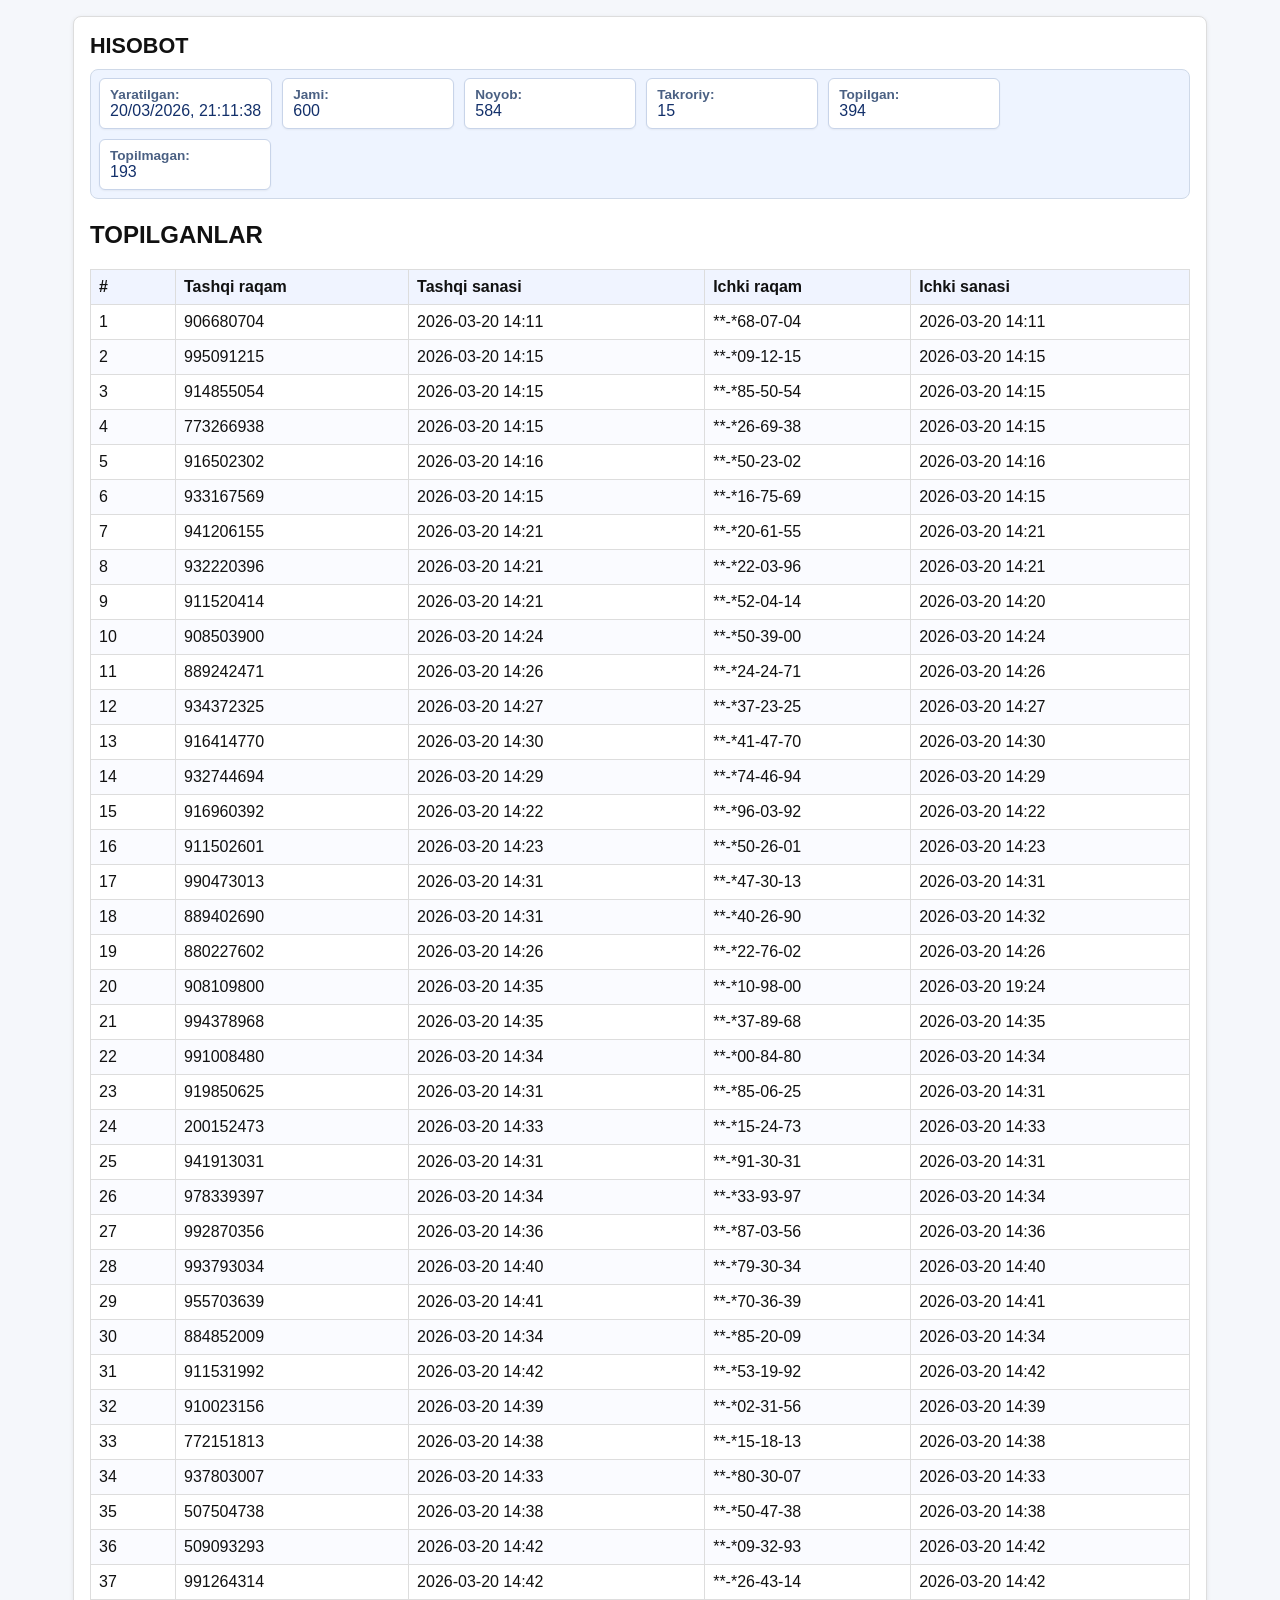
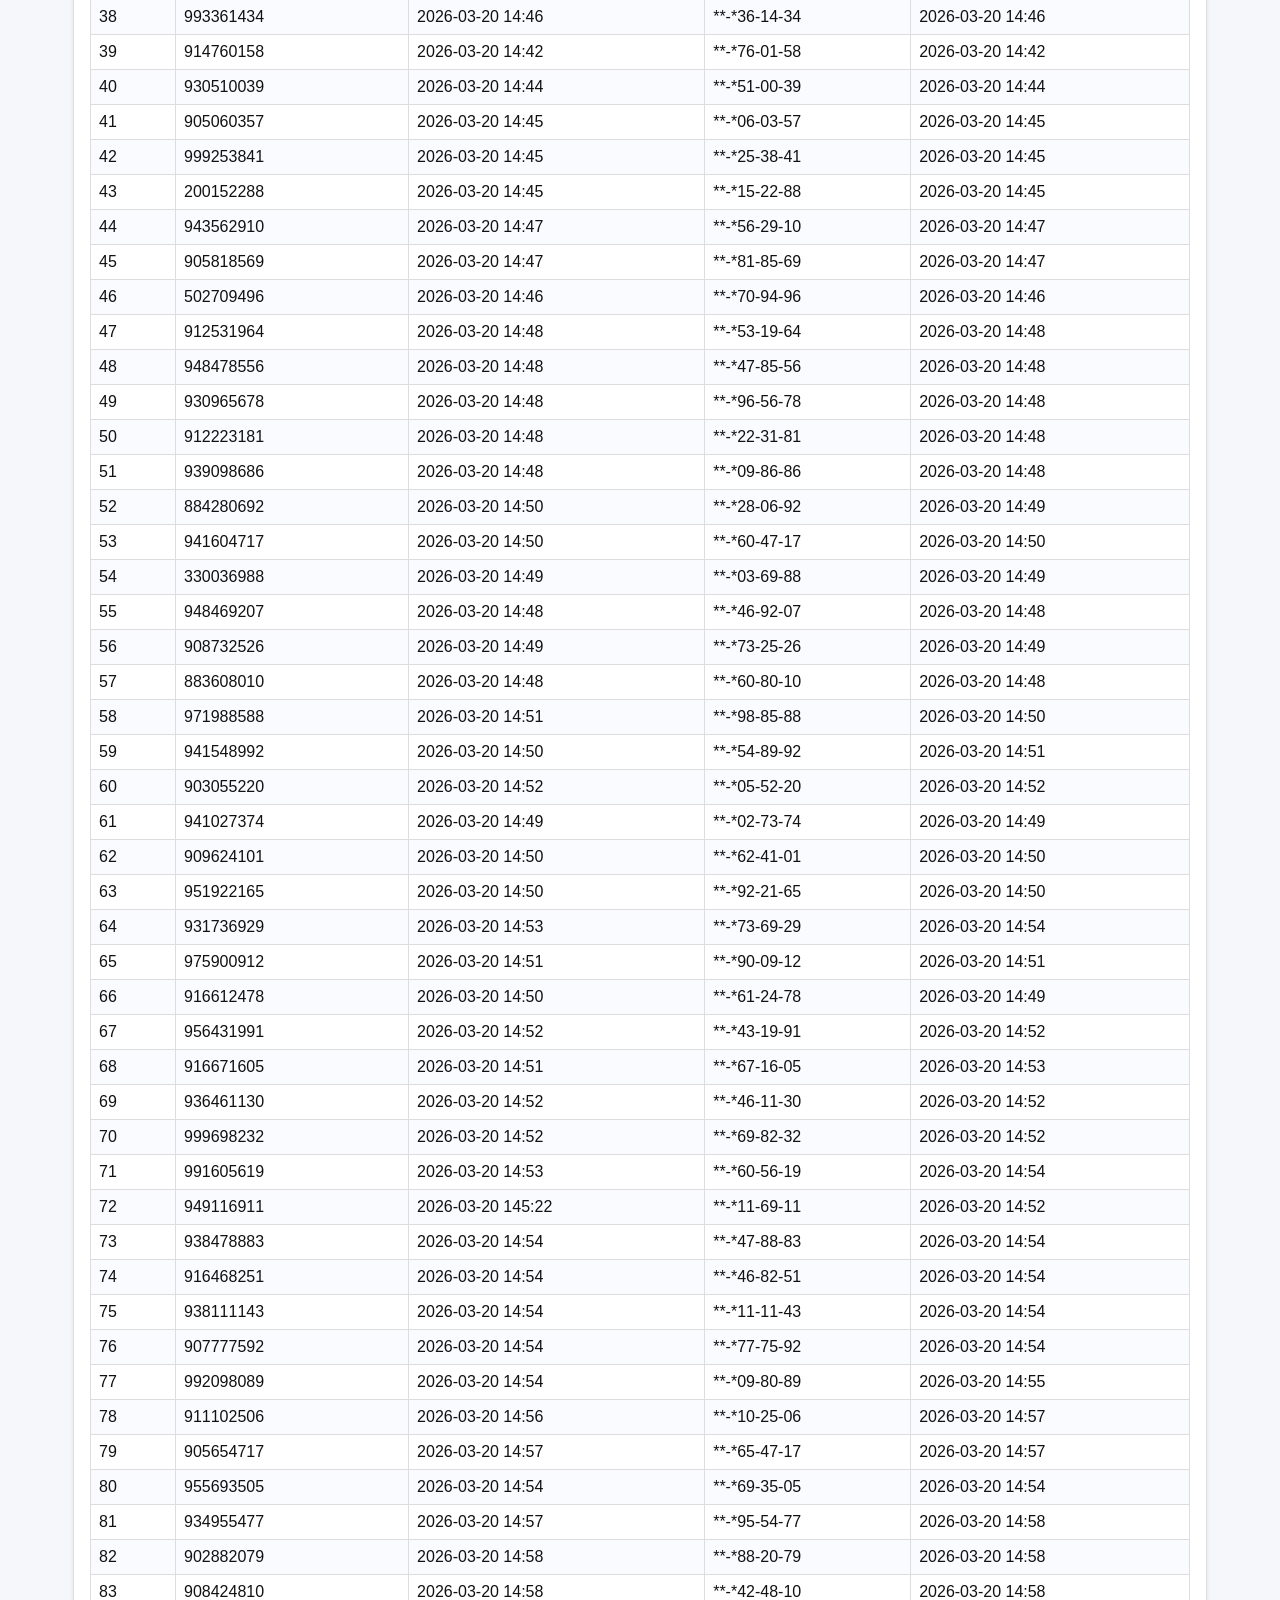
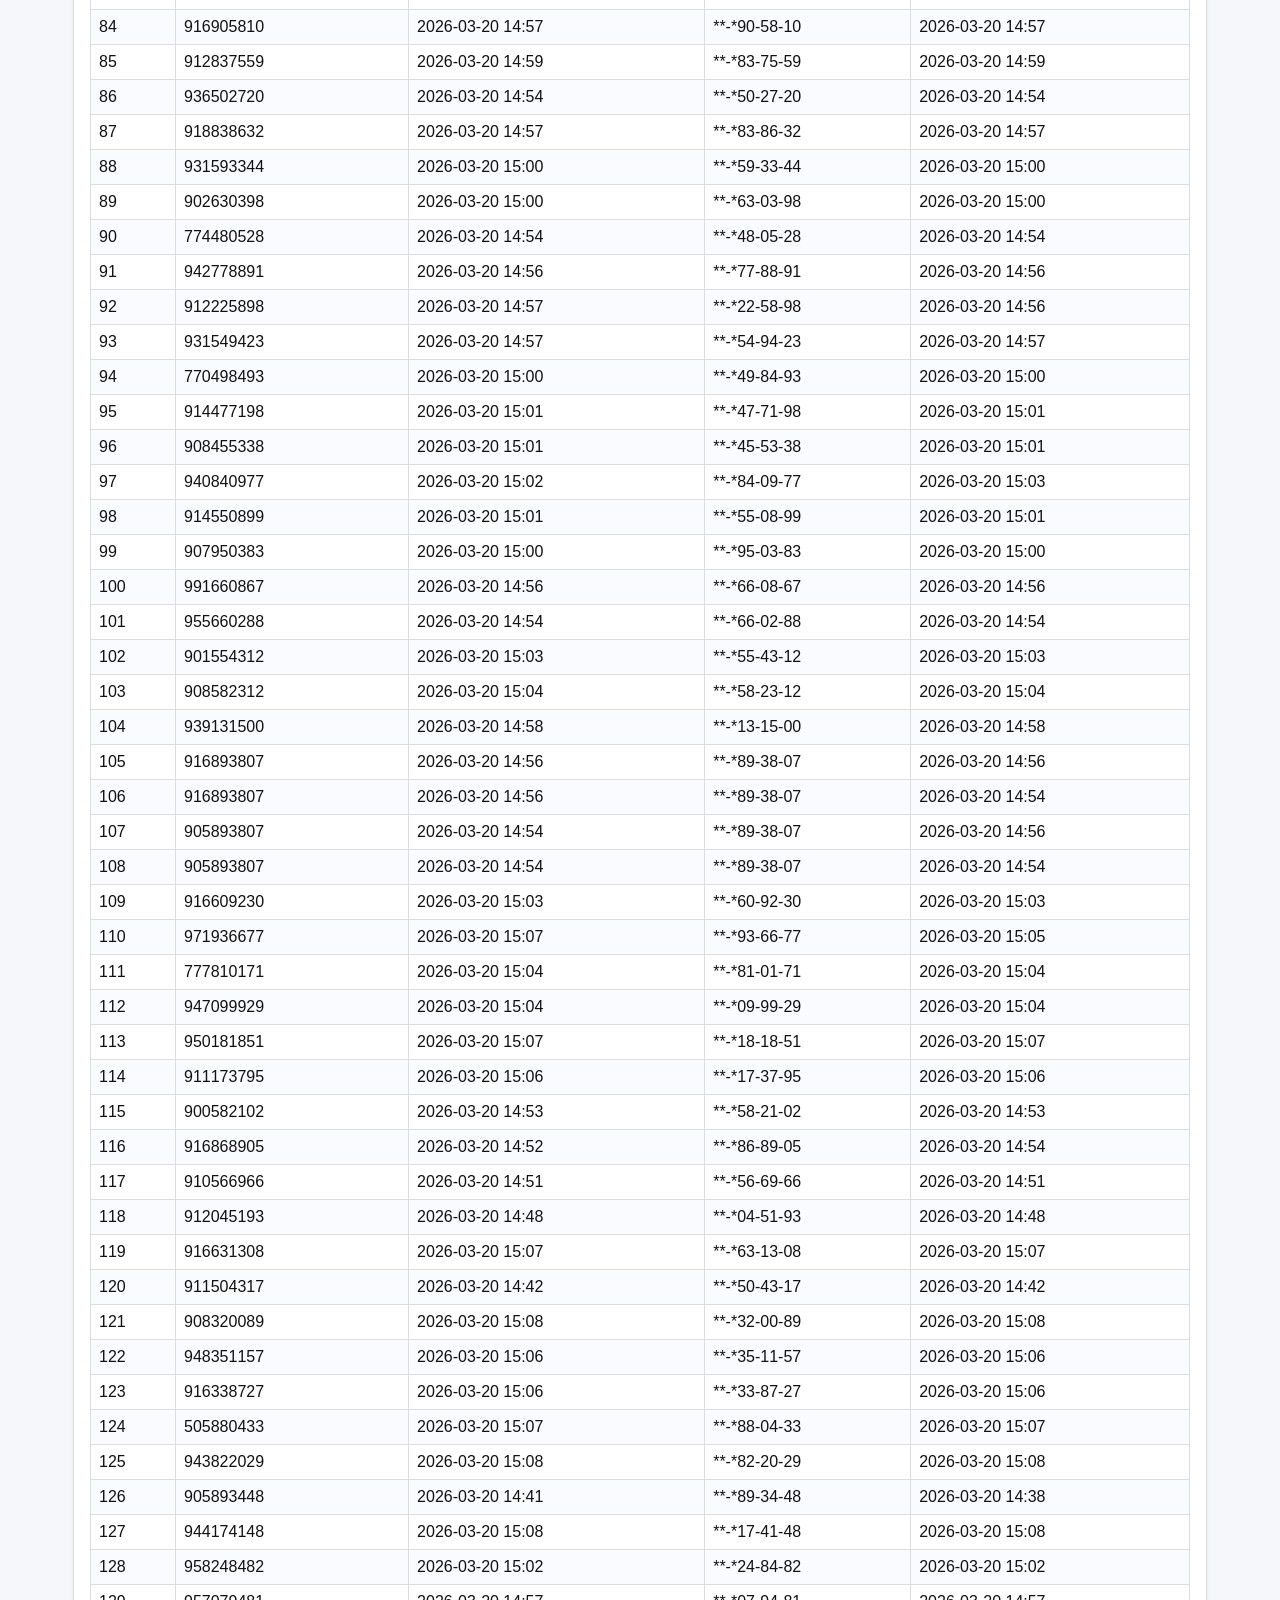
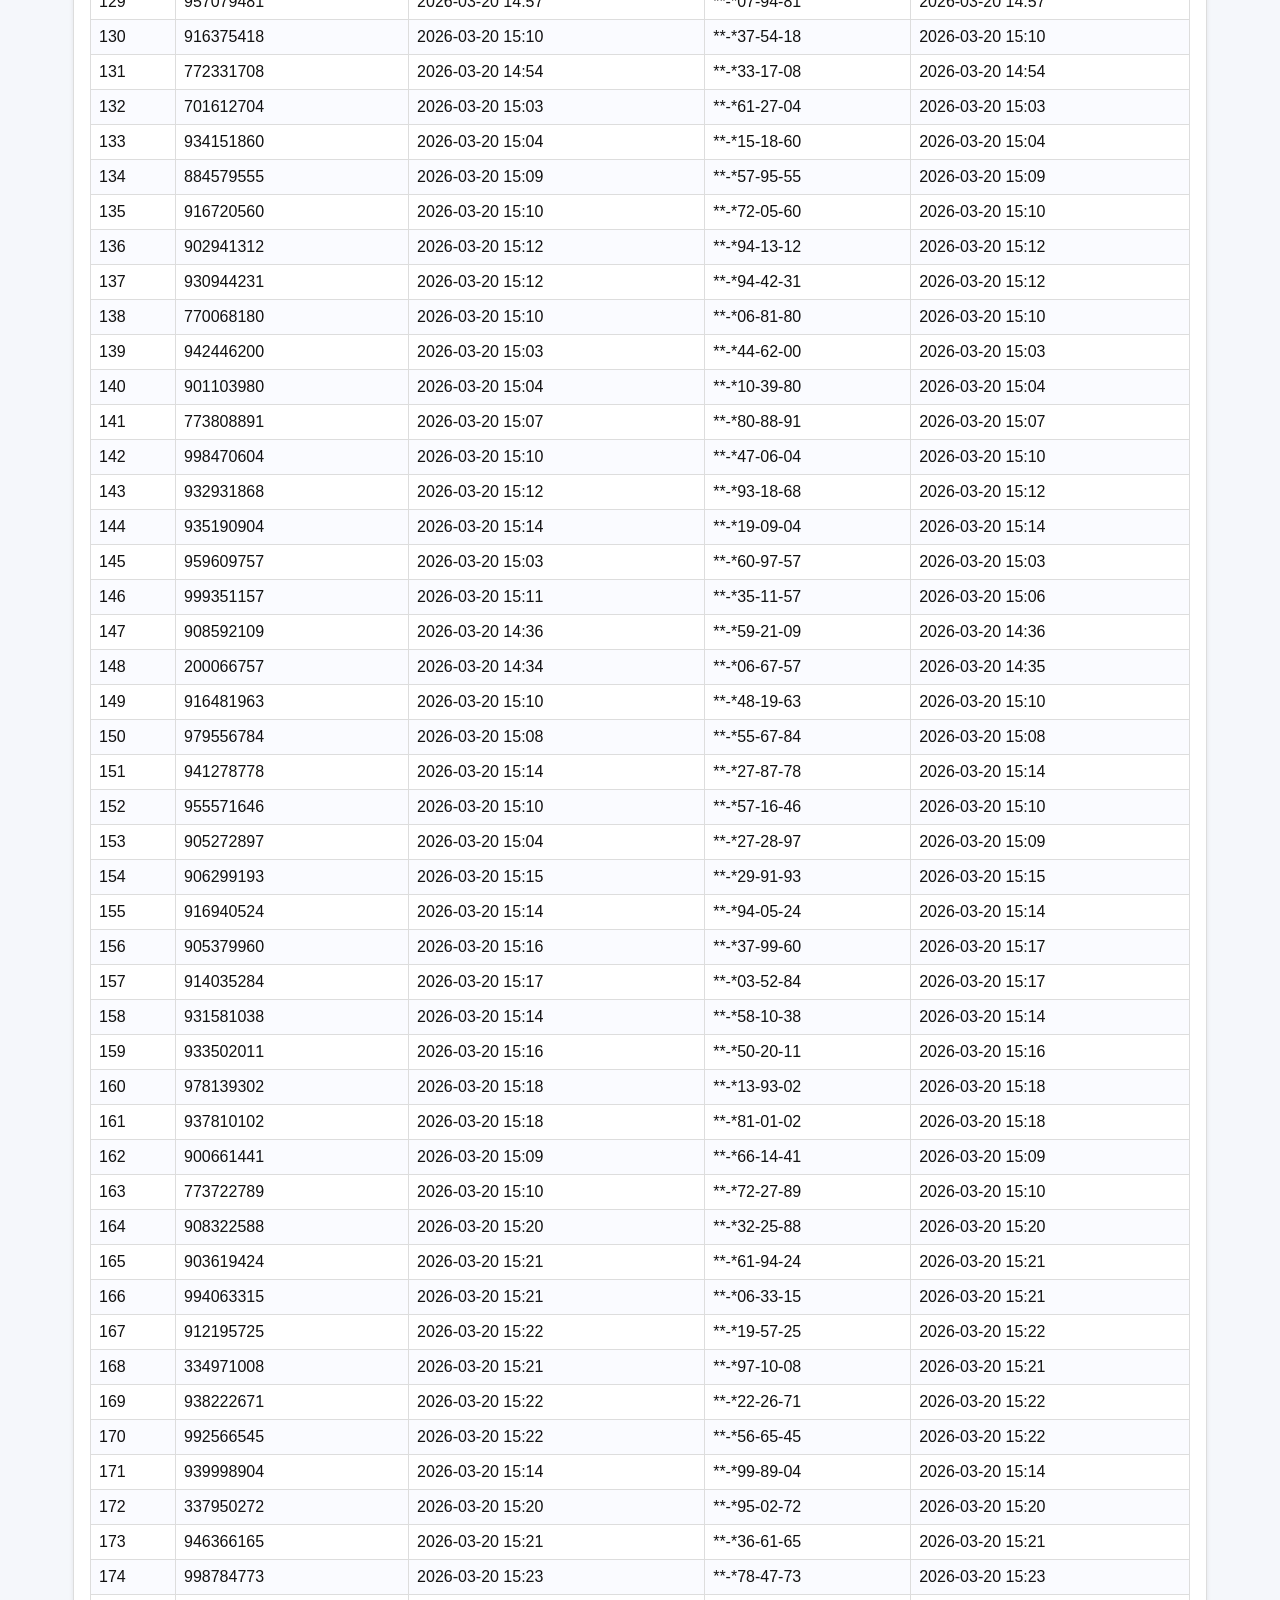
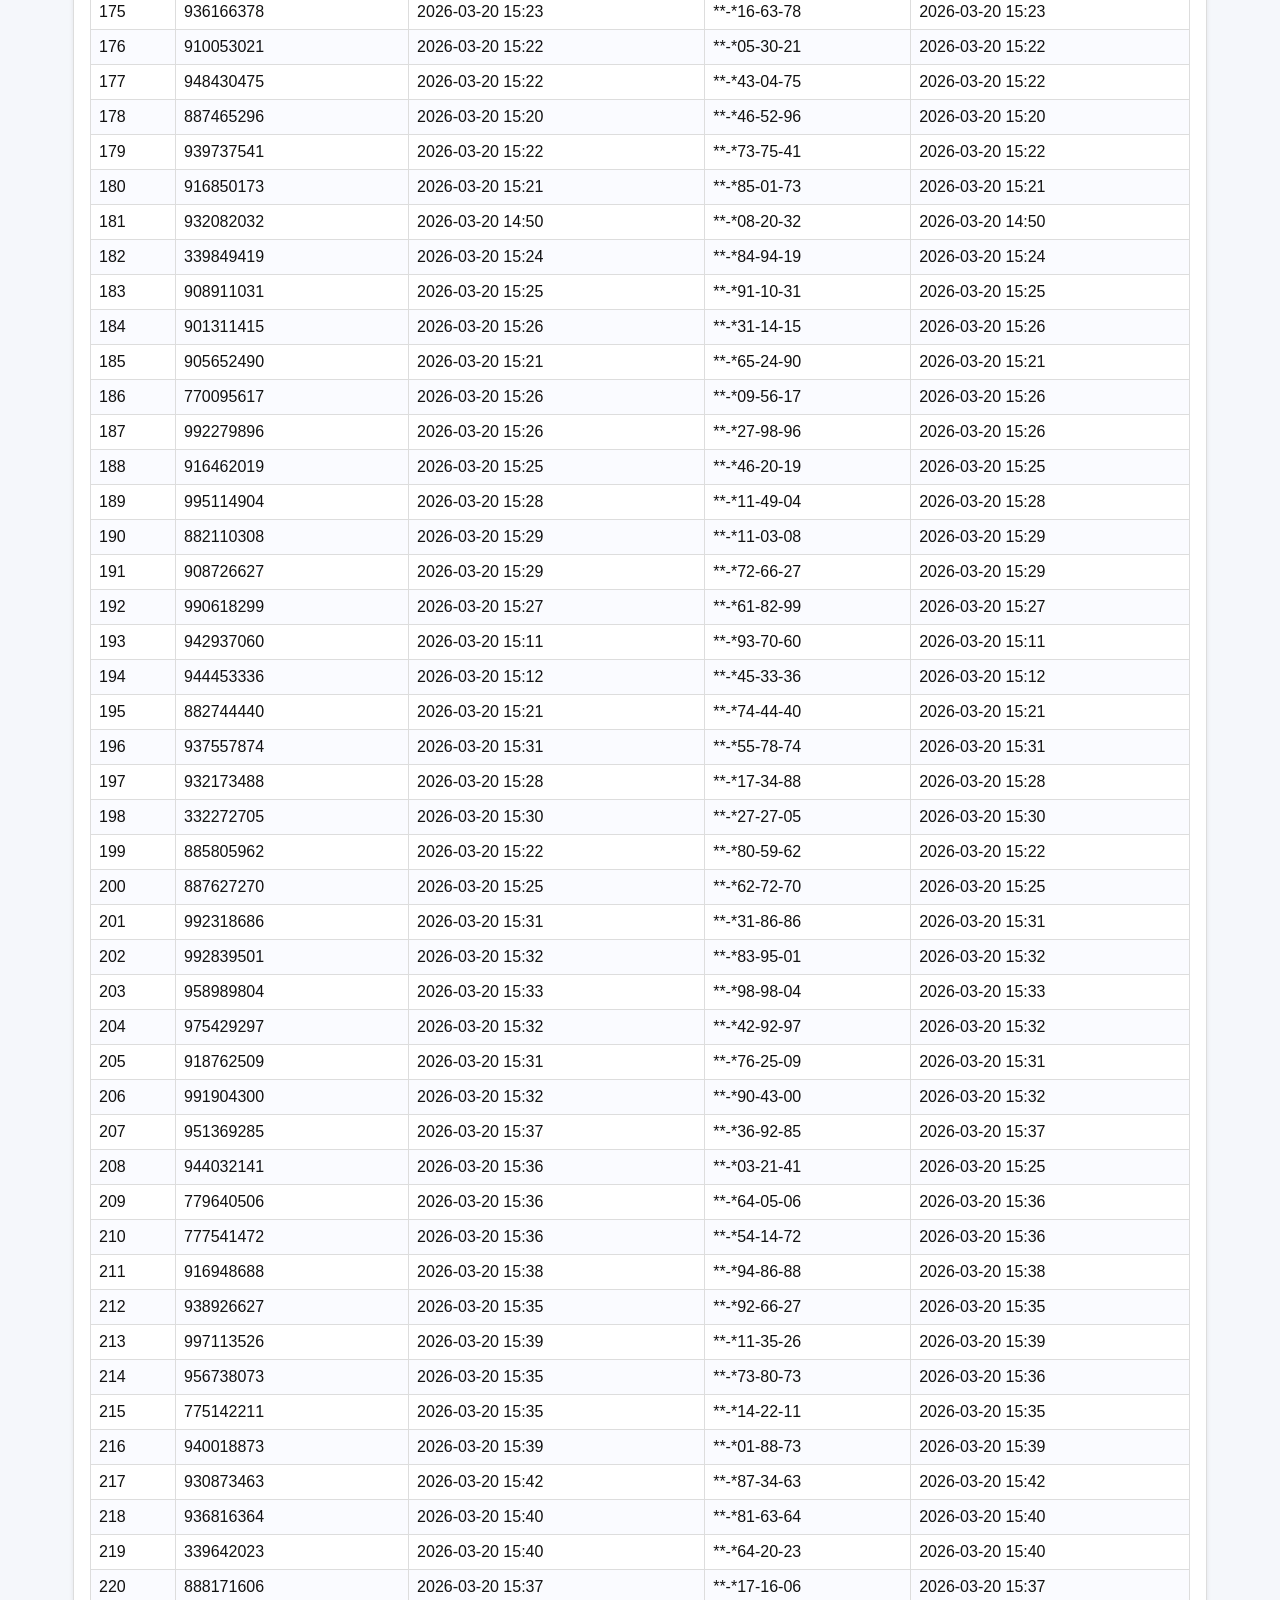
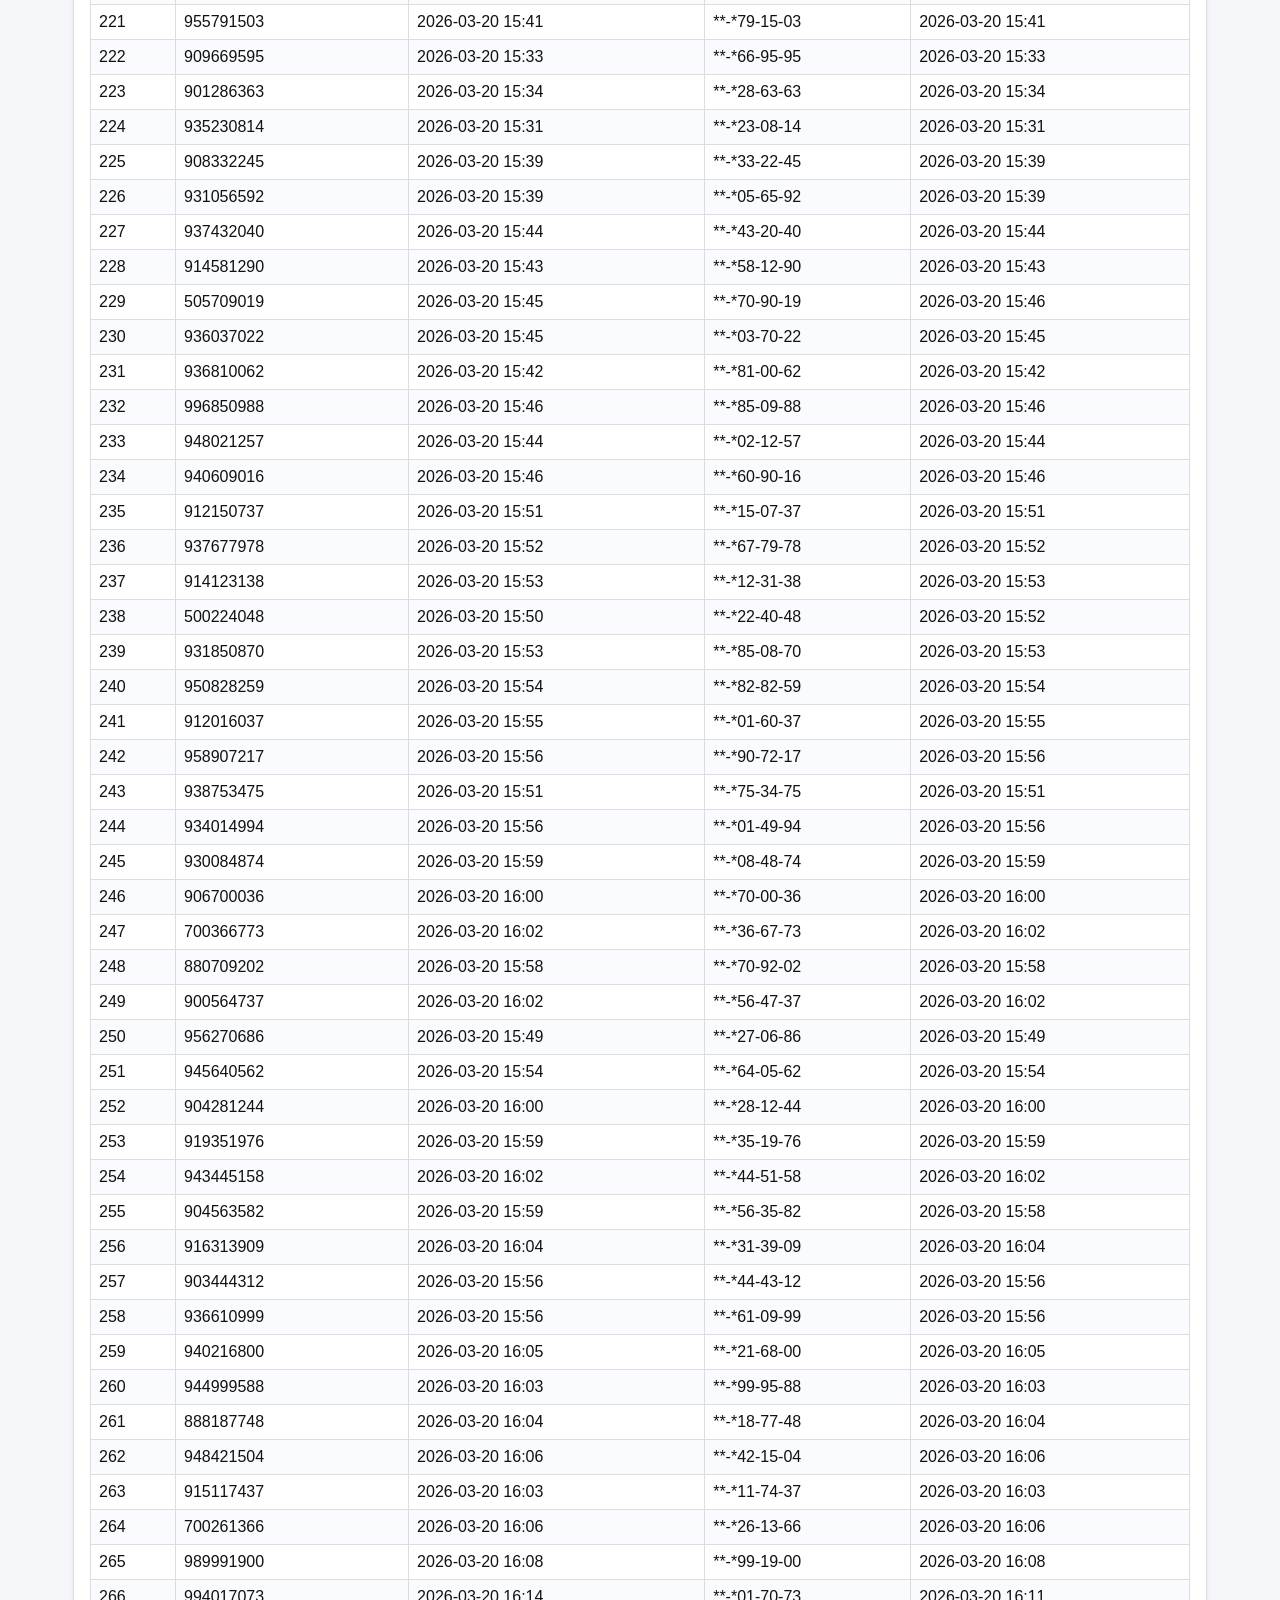
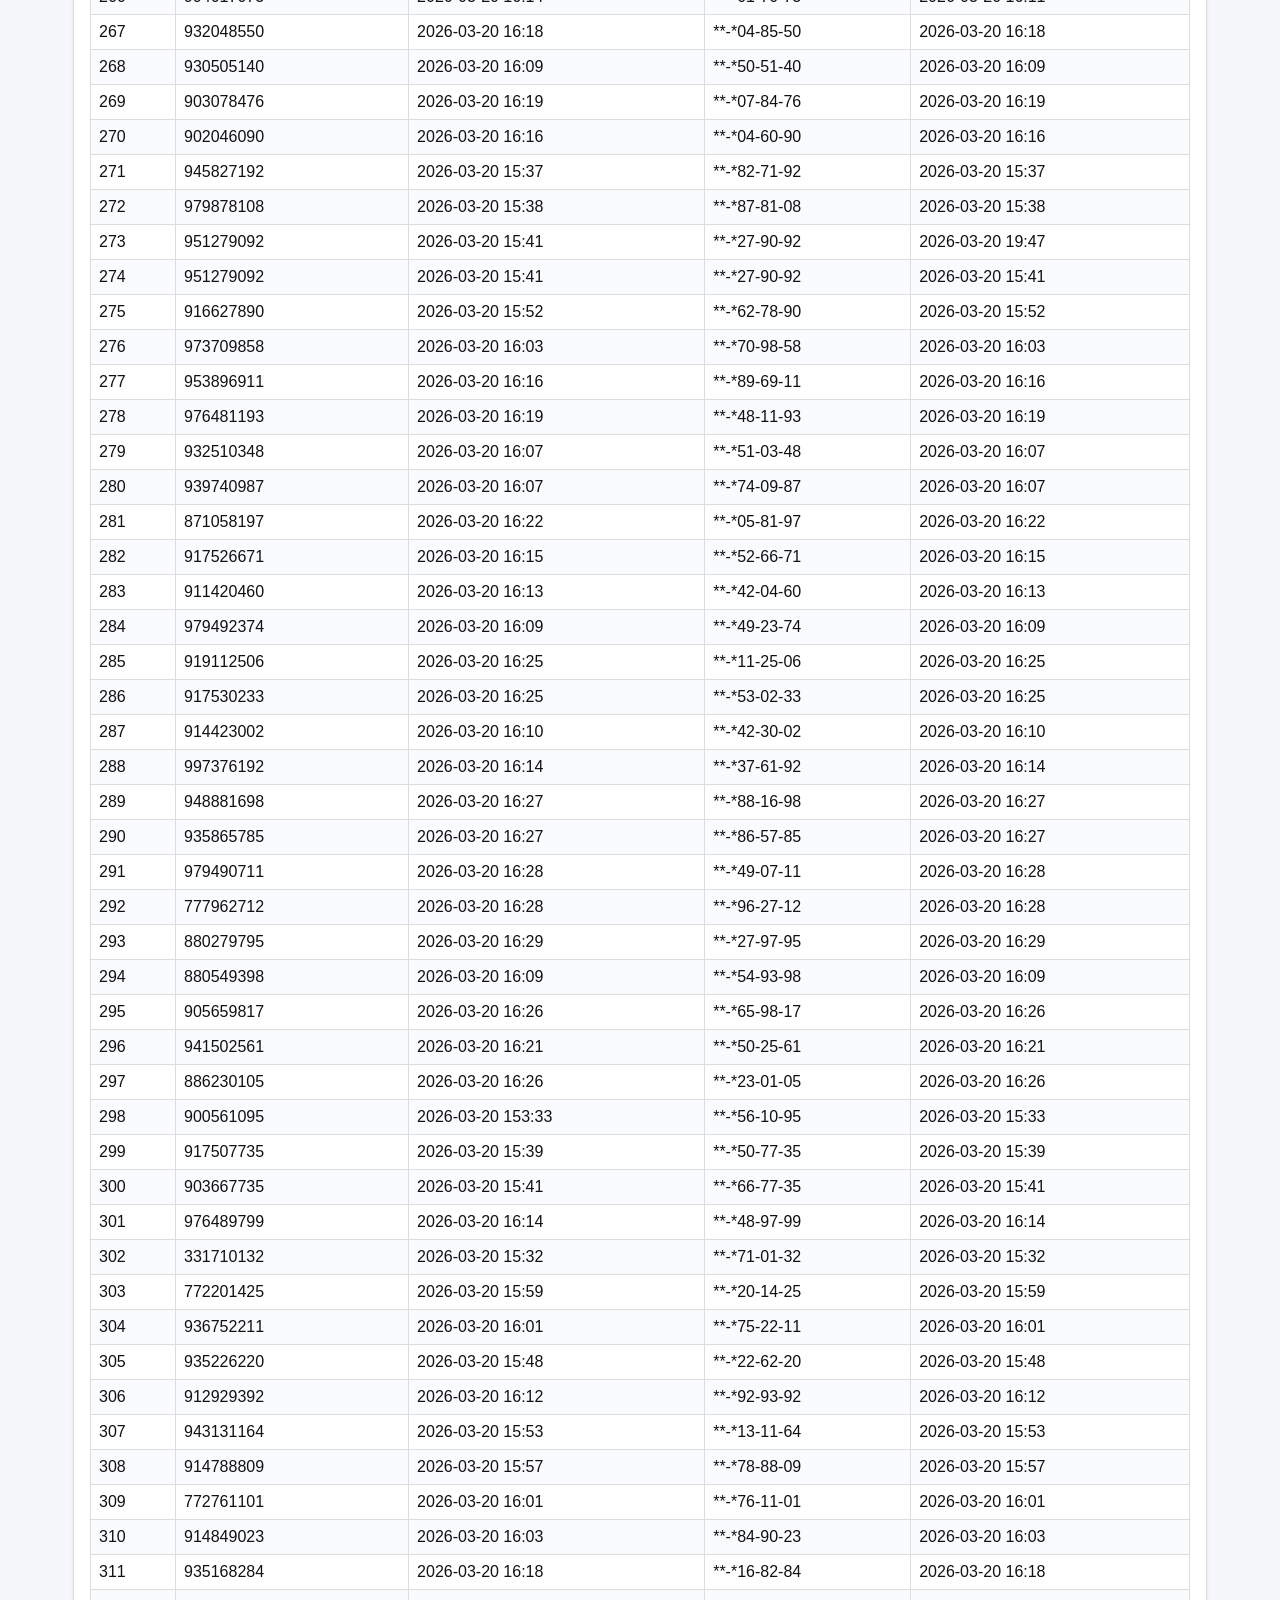
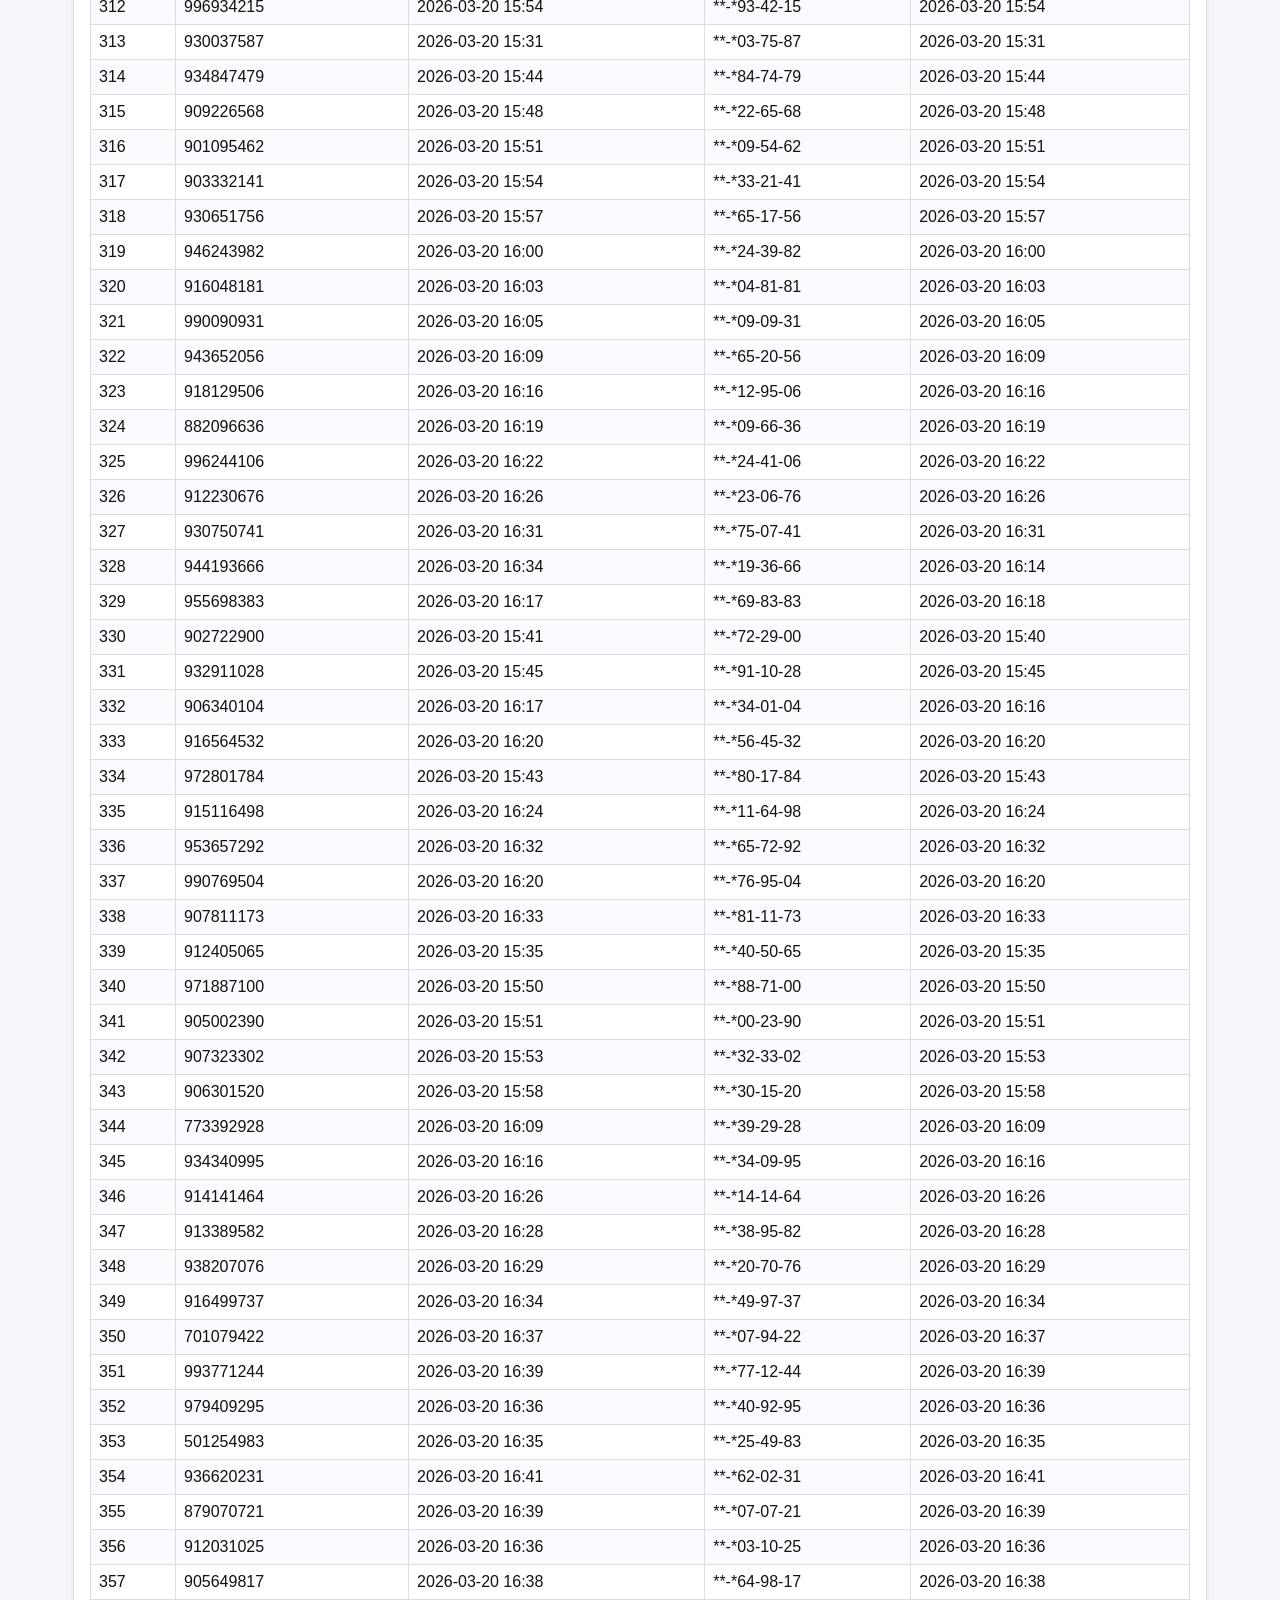
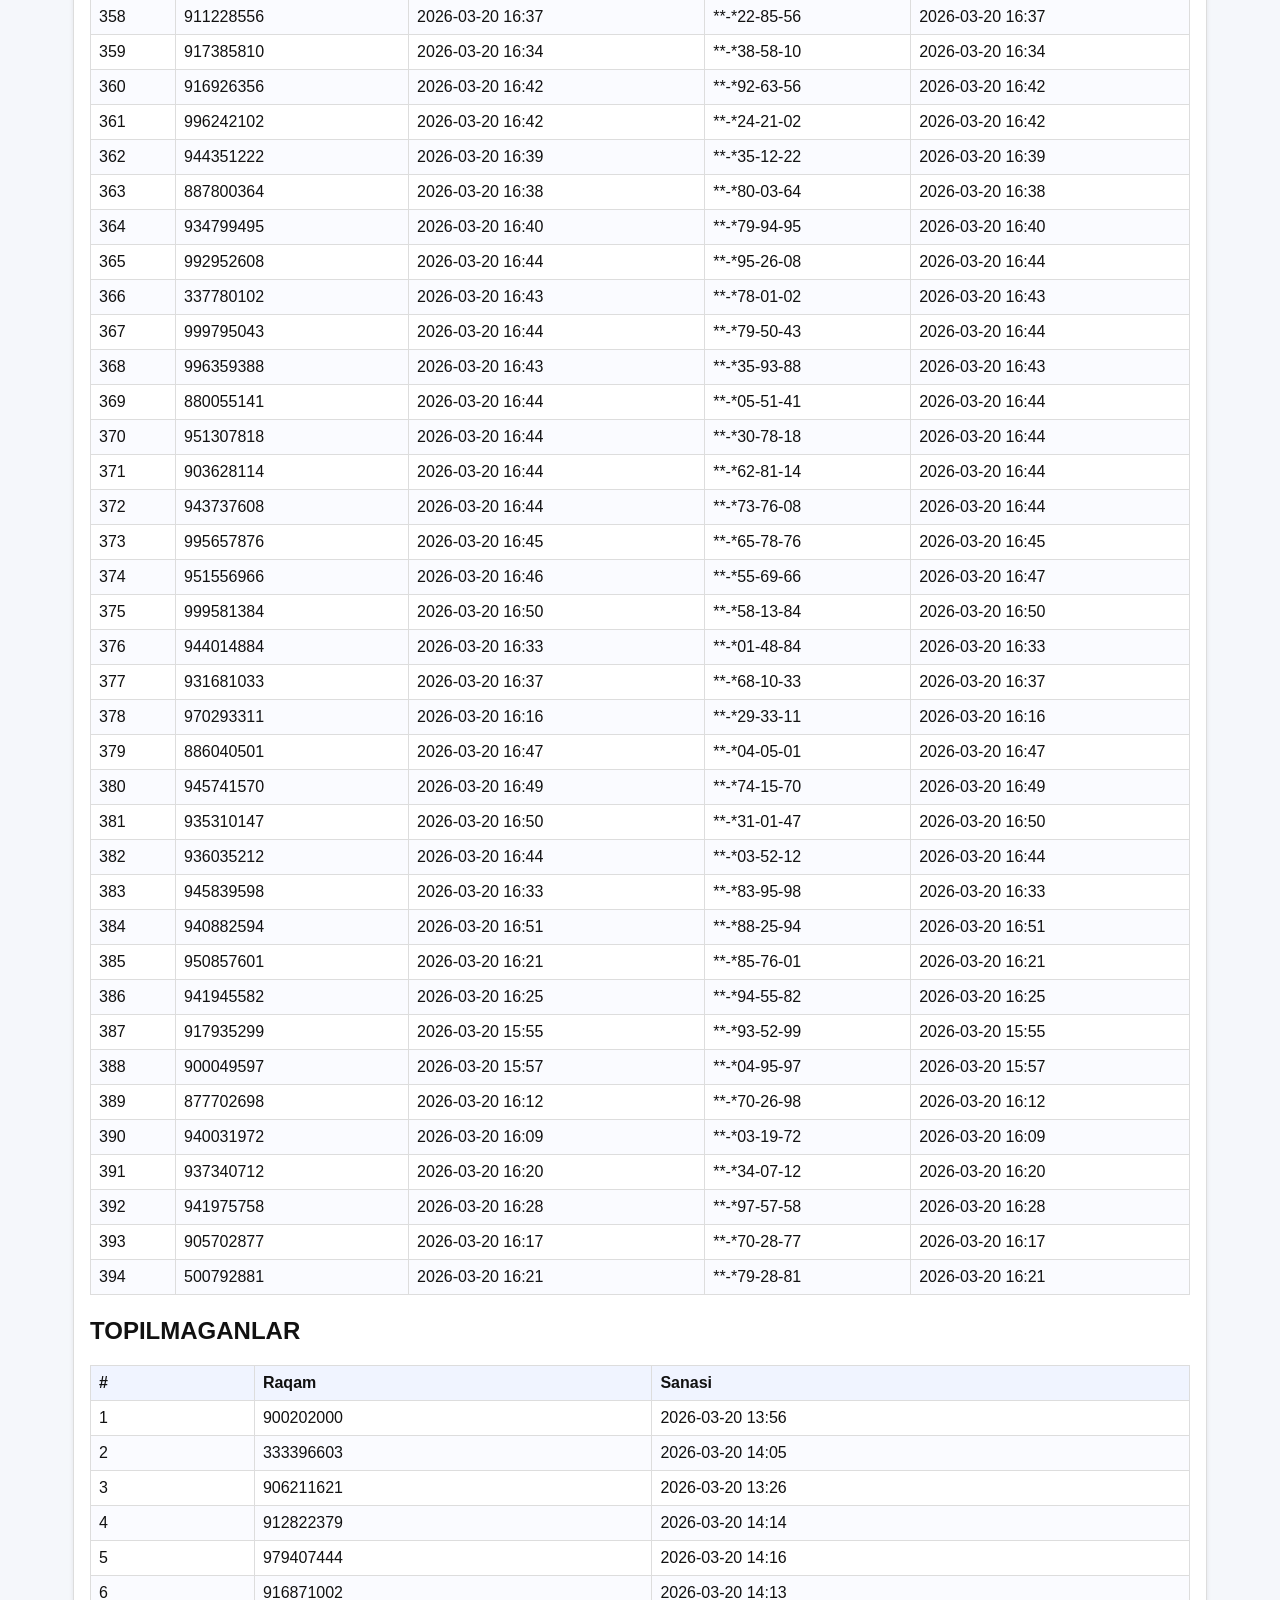
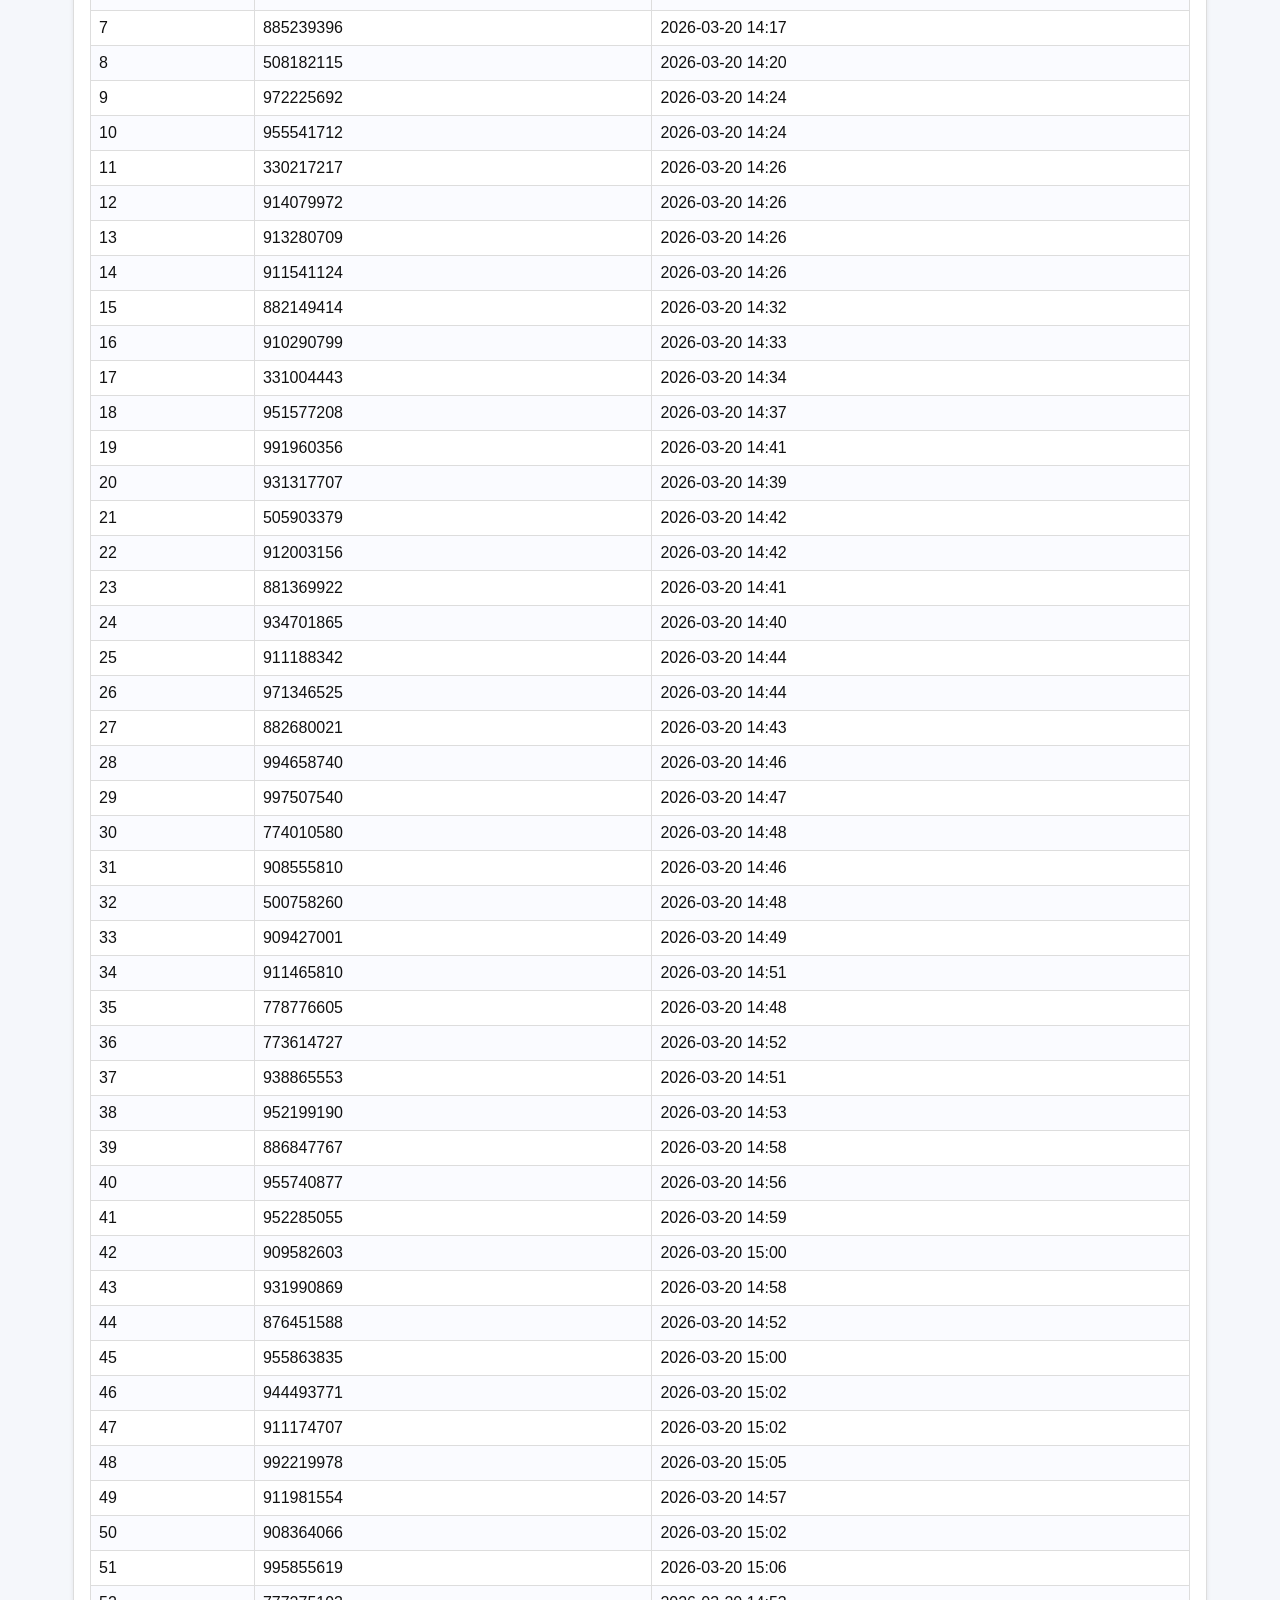
<file: reports/report.html>
<!doctype html>
<html lang="uz">
<head>
<meta charset="utf-8">
<title>Hisobot</title>
<style>body{font-family:Arial,sans-serif;background:#f5f7fb;color:#111;margin:0;padding:16px;} .card{background:#fff;border:1px solid #ddd;border-radius:8px;box-shadow:0 1px 4px rgba(0,0,0,.08);padding:16px;max-width:1100px;margin:auto;} h1{margin:0 0 8px;font-size:1.35rem;} .meta{margin-top:0;font-size:.92rem;color:#444;} .header-summary{display:flex;flex-wrap:wrap;gap:10px;margin:10px 0;padding:8px;background:#eef4ff;border:1px solid #cfd9e8;border-radius:8px;} .header-summary .stat{background:#fff;border:1px solid #c8d4e9;border-radius:6px;padding:8px 10px;min-width:150px;box-shadow:0 1px 2px rgba(0,0,0,.05);} .header-summary .stat strong{display:block;font-size:.85rem;color:#4a6083;} .header-summary .stat span{font-size:1rem;color:#13306a;} table{width:100%;border-collapse:collapse;margin-top:14px;} th,td{border:1px solid #ddd;padding:8px;text-align:left;} th{background:#f0f4ff;} tr:nth-child(even){background:#fafbff;} .section{margin-top:22px;} .note{margin-top:12px;color:#333;} </style>
</head>
<body>
<div class="card">
<h1>HISOBOT</h1>
<div class="header-summary">
<div class="stat"><strong>Yaratilgan:</strong><span>20/03/2026, 21:11:38</span></div>
<div class="stat"><strong>Jami:</strong><span>600</span></div>
<div class="stat"><strong>Noyob:</strong><span>584</span></div>
<div class="stat"><strong>Takroriy:</strong><span>15</span></div>
<div class="stat"><strong>Topilgan:</strong><span>394</span></div>
<div class="stat"><strong>Topilmagan:</strong><span>193</span></div>
</div>
<div class="section"><h2>TOPILGANLAR</h2>
<table>
<thead><tr><th>#</th><th>Tashqi raqam</th><th>Tashqi sanasi</th><th>Ichki raqam</th><th>Ichki sanasi</th></tr></thead>
<tbody>
<tr><td>1</td><td>906680704</td><td>2026-03-20 14:11</td><td>**-*68-07-04</td><td>2026-03-20 14:11</td></tr>
<tr><td>2</td><td>995091215</td><td>2026-03-20 14:15</td><td>**-*09-12-15</td><td>2026-03-20 14:15</td></tr>
<tr><td>3</td><td>914855054</td><td>2026-03-20 14:15</td><td>**-*85-50-54</td><td>2026-03-20 14:15</td></tr>
<tr><td>4</td><td>773266938</td><td>2026-03-20 14:15</td><td>**-*26-69-38</td><td>2026-03-20 14:15</td></tr>
<tr><td>5</td><td>916502302</td><td>2026-03-20 14:16</td><td>**-*50-23-02</td><td>2026-03-20 14:16</td></tr>
<tr><td>6</td><td>933167569</td><td>2026-03-20 14:15</td><td>**-*16-75-69</td><td>2026-03-20 14:15</td></tr>
<tr><td>7</td><td>941206155</td><td>2026-03-20 14:21</td><td>**-*20-61-55</td><td>2026-03-20 14:21</td></tr>
<tr><td>8</td><td>932220396</td><td>2026-03-20 14:21</td><td>**-*22-03-96</td><td>2026-03-20 14:21</td></tr>
<tr><td>9</td><td>911520414</td><td>2026-03-20 14:21</td><td>**-*52-04-14</td><td>2026-03-20 14:20</td></tr>
<tr><td>10</td><td>908503900</td><td>2026-03-20 14:24</td><td>**-*50-39-00</td><td>2026-03-20 14:24</td></tr>
<tr><td>11</td><td>889242471</td><td>2026-03-20 14:26</td><td>**-*24-24-71</td><td>2026-03-20 14:26</td></tr>
<tr><td>12</td><td>934372325</td><td>2026-03-20 14:27</td><td>**-*37-23-25</td><td>2026-03-20 14:27</td></tr>
<tr><td>13</td><td>916414770</td><td>2026-03-20 14:30</td><td>**-*41-47-70</td><td>2026-03-20 14:30</td></tr>
<tr><td>14</td><td>932744694</td><td>2026-03-20 14:29</td><td>**-*74-46-94</td><td>2026-03-20 14:29</td></tr>
<tr><td>15</td><td>916960392</td><td>2026-03-20 14:22</td><td>**-*96-03-92</td><td>2026-03-20 14:22</td></tr>
<tr><td>16</td><td>911502601</td><td>2026-03-20 14:23</td><td>**-*50-26-01</td><td>2026-03-20 14:23</td></tr>
<tr><td>17</td><td>990473013</td><td>2026-03-20 14:31</td><td>**-*47-30-13</td><td>2026-03-20 14:31</td></tr>
<tr><td>18</td><td>889402690</td><td>2026-03-20 14:31</td><td>**-*40-26-90</td><td>2026-03-20 14:32</td></tr>
<tr><td>19</td><td>880227602</td><td>2026-03-20 14:26</td><td>**-*22-76-02</td><td>2026-03-20 14:26</td></tr>
<tr><td>20</td><td>908109800</td><td>2026-03-20 14:35</td><td>**-*10-98-00</td><td>2026-03-20 19:24</td></tr>
<tr><td>21</td><td>994378968</td><td>2026-03-20 14:35</td><td>**-*37-89-68</td><td>2026-03-20 14:35</td></tr>
<tr><td>22</td><td>991008480</td><td>2026-03-20 14:34</td><td>**-*00-84-80</td><td>2026-03-20 14:34</td></tr>
<tr><td>23</td><td>919850625</td><td>2026-03-20 14:31</td><td>**-*85-06-25</td><td>2026-03-20 14:31</td></tr>
<tr><td>24</td><td>200152473</td><td>2026-03-20 14:33</td><td>**-*15-24-73</td><td>2026-03-20 14:33</td></tr>
<tr><td>25</td><td>941913031</td><td>2026-03-20 14:31</td><td>**-*91-30-31</td><td>2026-03-20 14:31</td></tr>
<tr><td>26</td><td>978339397</td><td>2026-03-20 14:34</td><td>**-*33-93-97</td><td>2026-03-20 14:34</td></tr>
<tr><td>27</td><td>992870356</td><td>2026-03-20 14:36</td><td>**-*87-03-56</td><td>2026-03-20 14:36</td></tr>
<tr><td>28</td><td>993793034</td><td>2026-03-20 14:40</td><td>**-*79-30-34</td><td>2026-03-20 14:40</td></tr>
<tr><td>29</td><td>955703639</td><td>2026-03-20 14:41</td><td>**-*70-36-39</td><td>2026-03-20 14:41</td></tr>
<tr><td>30</td><td>884852009</td><td>2026-03-20 14:34</td><td>**-*85-20-09</td><td>2026-03-20 14:34</td></tr>
<tr><td>31</td><td>911531992</td><td>2026-03-20 14:42</td><td>**-*53-19-92</td><td>2026-03-20 14:42</td></tr>
<tr><td>32</td><td>910023156</td><td>2026-03-20 14:39</td><td>**-*02-31-56</td><td>2026-03-20 14:39</td></tr>
<tr><td>33</td><td>772151813</td><td>2026-03-20 14:38</td><td>**-*15-18-13</td><td>2026-03-20 14:38</td></tr>
<tr><td>34</td><td>937803007</td><td>2026-03-20 14:33</td><td>**-*80-30-07</td><td>2026-03-20 14:33</td></tr>
<tr><td>35</td><td>507504738</td><td>2026-03-20 14:38</td><td>**-*50-47-38</td><td>2026-03-20 14:38</td></tr>
<tr><td>36</td><td>509093293</td><td>2026-03-20 14:42</td><td>**-*09-32-93</td><td>2026-03-20 14:42</td></tr>
<tr><td>37</td><td>991264314</td><td>2026-03-20 14:42</td><td>**-*26-43-14</td><td>2026-03-20 14:42</td></tr>
<tr><td>38</td><td>993361434</td><td>2026-03-20 14:46</td><td>**-*36-14-34</td><td>2026-03-20 14:46</td></tr>
<tr><td>39</td><td>914760158</td><td>2026-03-20 14:42</td><td>**-*76-01-58</td><td>2026-03-20 14:42</td></tr>
<tr><td>40</td><td>930510039</td><td>2026-03-20 14:44</td><td>**-*51-00-39</td><td>2026-03-20 14:44</td></tr>
<tr><td>41</td><td>905060357</td><td>2026-03-20 14:45</td><td>**-*06-03-57</td><td>2026-03-20 14:45</td></tr>
<tr><td>42</td><td>999253841</td><td>2026-03-20 14:45</td><td>**-*25-38-41</td><td>2026-03-20 14:45</td></tr>
<tr><td>43</td><td>200152288</td><td>2026-03-20 14:45</td><td>**-*15-22-88</td><td>2026-03-20 14:45</td></tr>
<tr><td>44</td><td>943562910</td><td>2026-03-20 14:47</td><td>**-*56-29-10</td><td>2026-03-20 14:47</td></tr>
<tr><td>45</td><td>905818569</td><td>2026-03-20 14:47</td><td>**-*81-85-69</td><td>2026-03-20 14:47</td></tr>
<tr><td>46</td><td>502709496</td><td>2026-03-20 14:46</td><td>**-*70-94-96</td><td>2026-03-20 14:46</td></tr>
<tr><td>47</td><td>912531964</td><td>2026-03-20 14:48</td><td>**-*53-19-64</td><td>2026-03-20 14:48</td></tr>
<tr><td>48</td><td>948478556</td><td>2026-03-20 14:48</td><td>**-*47-85-56</td><td>2026-03-20 14:48</td></tr>
<tr><td>49</td><td>930965678</td><td>2026-03-20 14:48</td><td>**-*96-56-78</td><td>2026-03-20 14:48</td></tr>
<tr><td>50</td><td>912223181</td><td>2026-03-20 14:48</td><td>**-*22-31-81</td><td>2026-03-20 14:48</td></tr>
<tr><td>51</td><td>939098686</td><td>2026-03-20 14:48</td><td>**-*09-86-86</td><td>2026-03-20 14:48</td></tr>
<tr><td>52</td><td>884280692</td><td>2026-03-20 14:50</td><td>**-*28-06-92</td><td>2026-03-20 14:49</td></tr>
<tr><td>53</td><td>941604717</td><td>2026-03-20 14:50</td><td>**-*60-47-17</td><td>2026-03-20 14:50</td></tr>
<tr><td>54</td><td>330036988</td><td>2026-03-20 14:49</td><td>**-*03-69-88</td><td>2026-03-20 14:49</td></tr>
<tr><td>55</td><td>948469207</td><td>2026-03-20 14:48</td><td>**-*46-92-07</td><td>2026-03-20 14:48</td></tr>
<tr><td>56</td><td>908732526</td><td>2026-03-20 14:49</td><td>**-*73-25-26</td><td>2026-03-20 14:49</td></tr>
<tr><td>57</td><td>883608010</td><td>2026-03-20 14:48</td><td>**-*60-80-10</td><td>2026-03-20 14:48</td></tr>
<tr><td>58</td><td>971988588</td><td>2026-03-20 14:51</td><td>**-*98-85-88</td><td>2026-03-20 14:50</td></tr>
<tr><td>59</td><td>941548992</td><td>2026-03-20 14:50</td><td>**-*54-89-92</td><td>2026-03-20 14:51</td></tr>
<tr><td>60</td><td>903055220</td><td>2026-03-20 14:52</td><td>**-*05-52-20</td><td>2026-03-20 14:52</td></tr>
<tr><td>61</td><td>941027374</td><td>2026-03-20 14:49</td><td>**-*02-73-74</td><td>2026-03-20 14:49</td></tr>
<tr><td>62</td><td>909624101</td><td>2026-03-20 14:50</td><td>**-*62-41-01</td><td>2026-03-20 14:50</td></tr>
<tr><td>63</td><td>951922165</td><td>2026-03-20 14:50</td><td>**-*92-21-65</td><td>2026-03-20 14:50</td></tr>
<tr><td>64</td><td>931736929</td><td>2026-03-20 14:53</td><td>**-*73-69-29</td><td>2026-03-20 14:54</td></tr>
<tr><td>65</td><td>975900912</td><td>2026-03-20 14:51</td><td>**-*90-09-12</td><td>2026-03-20 14:51</td></tr>
<tr><td>66</td><td>916612478</td><td>2026-03-20 14:50</td><td>**-*61-24-78</td><td>2026-03-20 14:49</td></tr>
<tr><td>67</td><td>956431991</td><td>2026-03-20 14:52</td><td>**-*43-19-91</td><td>2026-03-20 14:52</td></tr>
<tr><td>68</td><td>916671605</td><td>2026-03-20 14:51</td><td>**-*67-16-05</td><td>2026-03-20 14:53</td></tr>
<tr><td>69</td><td>936461130</td><td>2026-03-20 14:52</td><td>**-*46-11-30</td><td>2026-03-20 14:52</td></tr>
<tr><td>70</td><td>999698232</td><td>2026-03-20 14:52</td><td>**-*69-82-32</td><td>2026-03-20 14:52</td></tr>
<tr><td>71</td><td>991605619</td><td>2026-03-20 14:53</td><td>**-*60-56-19</td><td>2026-03-20 14:54</td></tr>
<tr><td>72</td><td>949116911</td><td>2026-03-20 145:22</td><td>**-*11-69-11</td><td>2026-03-20 14:52</td></tr>
<tr><td>73</td><td>938478883</td><td>2026-03-20 14:54</td><td>**-*47-88-83</td><td>2026-03-20 14:54</td></tr>
<tr><td>74</td><td>916468251</td><td>2026-03-20 14:54</td><td>**-*46-82-51</td><td>2026-03-20 14:54</td></tr>
<tr><td>75</td><td>938111143</td><td>2026-03-20 14:54</td><td>**-*11-11-43</td><td>2026-03-20 14:54</td></tr>
<tr><td>76</td><td>907777592</td><td>2026-03-20 14:54</td><td>**-*77-75-92</td><td>2026-03-20 14:54</td></tr>
<tr><td>77</td><td>992098089</td><td>2026-03-20 14:54</td><td>**-*09-80-89</td><td>2026-03-20 14:55</td></tr>
<tr><td>78</td><td>911102506</td><td>2026-03-20 14:56</td><td>**-*10-25-06</td><td>2026-03-20 14:57</td></tr>
<tr><td>79</td><td>905654717</td><td>2026-03-20 14:57</td><td>**-*65-47-17</td><td>2026-03-20 14:57</td></tr>
<tr><td>80</td><td>955693505</td><td>2026-03-20 14:54</td><td>**-*69-35-05</td><td>2026-03-20 14:54</td></tr>
<tr><td>81</td><td>934955477</td><td>2026-03-20 14:57</td><td>**-*95-54-77</td><td>2026-03-20 14:58</td></tr>
<tr><td>82</td><td>902882079</td><td>2026-03-20 14:58</td><td>**-*88-20-79</td><td>2026-03-20 14:58</td></tr>
<tr><td>83</td><td>908424810</td><td>2026-03-20 14:58</td><td>**-*42-48-10</td><td>2026-03-20 14:58</td></tr>
<tr><td>84</td><td>916905810</td><td>2026-03-20 14:57</td><td>**-*90-58-10</td><td>2026-03-20 14:57</td></tr>
<tr><td>85</td><td>912837559</td><td>2026-03-20 14:59</td><td>**-*83-75-59</td><td>2026-03-20 14:59</td></tr>
<tr><td>86</td><td>936502720</td><td>2026-03-20 14:54</td><td>**-*50-27-20</td><td>2026-03-20 14:54</td></tr>
<tr><td>87</td><td>918838632</td><td>2026-03-20 14:57</td><td>**-*83-86-32</td><td>2026-03-20 14:57</td></tr>
<tr><td>88</td><td>931593344</td><td>2026-03-20 15:00</td><td>**-*59-33-44</td><td>2026-03-20 15:00</td></tr>
<tr><td>89</td><td>902630398</td><td>2026-03-20 15:00</td><td>**-*63-03-98</td><td>2026-03-20 15:00</td></tr>
<tr><td>90</td><td>774480528</td><td>2026-03-20 14:54</td><td>**-*48-05-28</td><td>2026-03-20 14:54</td></tr>
<tr><td>91</td><td>942778891</td><td>2026-03-20 14:56</td><td>**-*77-88-91</td><td>2026-03-20 14:56</td></tr>
<tr><td>92</td><td>912225898</td><td>2026-03-20 14:57</td><td>**-*22-58-98</td><td>2026-03-20 14:56</td></tr>
<tr><td>93</td><td>931549423</td><td>2026-03-20 14:57</td><td>**-*54-94-23</td><td>2026-03-20 14:57</td></tr>
<tr><td>94</td><td>770498493</td><td>2026-03-20 15:00</td><td>**-*49-84-93</td><td>2026-03-20 15:00</td></tr>
<tr><td>95</td><td>914477198</td><td>2026-03-20 15:01</td><td>**-*47-71-98</td><td>2026-03-20 15:01</td></tr>
<tr><td>96</td><td>908455338</td><td>2026-03-20 15:01</td><td>**-*45-53-38</td><td>2026-03-20 15:01</td></tr>
<tr><td>97</td><td>940840977</td><td>2026-03-20 15:02</td><td>**-*84-09-77</td><td>2026-03-20 15:03</td></tr>
<tr><td>98</td><td>914550899</td><td>2026-03-20 15:01</td><td>**-*55-08-99</td><td>2026-03-20 15:01</td></tr>
<tr><td>99</td><td>907950383</td><td>2026-03-20 15:00</td><td>**-*95-03-83</td><td>2026-03-20 15:00</td></tr>
<tr><td>100</td><td>991660867</td><td>2026-03-20 14:56</td><td>**-*66-08-67</td><td>2026-03-20 14:56</td></tr>
<tr><td>101</td><td>955660288</td><td>2026-03-20 14:54</td><td>**-*66-02-88</td><td>2026-03-20 14:54</td></tr>
<tr><td>102</td><td>901554312</td><td>2026-03-20 15:03</td><td>**-*55-43-12</td><td>2026-03-20 15:03</td></tr>
<tr><td>103</td><td>908582312</td><td>2026-03-20 15:04</td><td>**-*58-23-12</td><td>2026-03-20 15:04</td></tr>
<tr><td>104</td><td>939131500</td><td>2026-03-20 14:58</td><td>**-*13-15-00</td><td>2026-03-20 14:58</td></tr>
<tr><td>105</td><td>916893807</td><td>2026-03-20 14:56</td><td>**-*89-38-07</td><td>2026-03-20 14:56</td></tr>
<tr><td>106</td><td>916893807</td><td>2026-03-20 14:56</td><td>**-*89-38-07</td><td>2026-03-20 14:54</td></tr>
<tr><td>107</td><td>905893807</td><td>2026-03-20 14:54</td><td>**-*89-38-07</td><td>2026-03-20 14:56</td></tr>
<tr><td>108</td><td>905893807</td><td>2026-03-20 14:54</td><td>**-*89-38-07</td><td>2026-03-20 14:54</td></tr>
<tr><td>109</td><td>916609230</td><td>2026-03-20 15:03</td><td>**-*60-92-30</td><td>2026-03-20 15:03</td></tr>
<tr><td>110</td><td>971936677</td><td>2026-03-20 15:07</td><td>**-*93-66-77</td><td>2026-03-20 15:05</td></tr>
<tr><td>111</td><td>777810171</td><td>2026-03-20 15:04</td><td>**-*81-01-71</td><td>2026-03-20 15:04</td></tr>
<tr><td>112</td><td>947099929</td><td>2026-03-20 15:04</td><td>**-*09-99-29</td><td>2026-03-20 15:04</td></tr>
<tr><td>113</td><td>950181851</td><td>2026-03-20 15:07</td><td>**-*18-18-51</td><td>2026-03-20 15:07</td></tr>
<tr><td>114</td><td>911173795</td><td>2026-03-20 15:06</td><td>**-*17-37-95</td><td>2026-03-20 15:06</td></tr>
<tr><td>115</td><td>900582102</td><td>2026-03-20 14:53</td><td>**-*58-21-02</td><td>2026-03-20 14:53</td></tr>
<tr><td>116</td><td>916868905</td><td>2026-03-20 14:52</td><td>**-*86-89-05</td><td>2026-03-20 14:54</td></tr>
<tr><td>117</td><td>910566966</td><td>2026-03-20 14:51</td><td>**-*56-69-66</td><td>2026-03-20 14:51</td></tr>
<tr><td>118</td><td>912045193</td><td>2026-03-20 14:48</td><td>**-*04-51-93</td><td>2026-03-20 14:48</td></tr>
<tr><td>119</td><td>916631308</td><td>2026-03-20 15:07</td><td>**-*63-13-08</td><td>2026-03-20 15:07</td></tr>
<tr><td>120</td><td>911504317</td><td>2026-03-20 14:42</td><td>**-*50-43-17</td><td>2026-03-20 14:42</td></tr>
<tr><td>121</td><td>908320089</td><td>2026-03-20 15:08</td><td>**-*32-00-89</td><td>2026-03-20 15:08</td></tr>
<tr><td>122</td><td>948351157</td><td>2026-03-20 15:06</td><td>**-*35-11-57</td><td>2026-03-20 15:06</td></tr>
<tr><td>123</td><td>916338727</td><td>2026-03-20 15:06</td><td>**-*33-87-27</td><td>2026-03-20 15:06</td></tr>
<tr><td>124</td><td>505880433</td><td>2026-03-20 15:07</td><td>**-*88-04-33</td><td>2026-03-20 15:07</td></tr>
<tr><td>125</td><td>943822029</td><td>2026-03-20 15:08</td><td>**-*82-20-29</td><td>2026-03-20 15:08</td></tr>
<tr><td>126</td><td>905893448</td><td>2026-03-20 14:41</td><td>**-*89-34-48</td><td>2026-03-20 14:38</td></tr>
<tr><td>127</td><td>944174148</td><td>2026-03-20 15:08</td><td>**-*17-41-48</td><td>2026-03-20 15:08</td></tr>
<tr><td>128</td><td>958248482</td><td>2026-03-20 15:02</td><td>**-*24-84-82</td><td>2026-03-20 15:02</td></tr>
<tr><td>129</td><td>957079481</td><td>2026-03-20 14:57</td><td>**-*07-94-81</td><td>2026-03-20 14:57</td></tr>
<tr><td>130</td><td>916375418</td><td>2026-03-20 15:10</td><td>**-*37-54-18</td><td>2026-03-20 15:10</td></tr>
<tr><td>131</td><td>772331708</td><td>2026-03-20 14:54</td><td>**-*33-17-08</td><td>2026-03-20 14:54</td></tr>
<tr><td>132</td><td>701612704</td><td>2026-03-20 15:03</td><td>**-*61-27-04</td><td>2026-03-20 15:03</td></tr>
<tr><td>133</td><td>934151860</td><td>2026-03-20 15:04</td><td>**-*15-18-60</td><td>2026-03-20 15:04</td></tr>
<tr><td>134</td><td>884579555</td><td>2026-03-20 15:09</td><td>**-*57-95-55</td><td>2026-03-20 15:09</td></tr>
<tr><td>135</td><td>916720560</td><td>2026-03-20 15:10</td><td>**-*72-05-60</td><td>2026-03-20 15:10</td></tr>
<tr><td>136</td><td>902941312</td><td>2026-03-20 15:12</td><td>**-*94-13-12</td><td>2026-03-20 15:12</td></tr>
<tr><td>137</td><td>930944231</td><td>2026-03-20 15:12</td><td>**-*94-42-31</td><td>2026-03-20 15:12</td></tr>
<tr><td>138</td><td>770068180</td><td>2026-03-20 15:10</td><td>**-*06-81-80</td><td>2026-03-20 15:10</td></tr>
<tr><td>139</td><td>942446200</td><td>2026-03-20 15:03</td><td>**-*44-62-00</td><td>2026-03-20 15:03</td></tr>
<tr><td>140</td><td>901103980</td><td>2026-03-20 15:04</td><td>**-*10-39-80</td><td>2026-03-20 15:04</td></tr>
<tr><td>141</td><td>773808891</td><td>2026-03-20 15:07</td><td>**-*80-88-91</td><td>2026-03-20 15:07</td></tr>
<tr><td>142</td><td>998470604</td><td>2026-03-20 15:10</td><td>**-*47-06-04</td><td>2026-03-20 15:10</td></tr>
<tr><td>143</td><td>932931868</td><td>2026-03-20 15:12</td><td>**-*93-18-68</td><td>2026-03-20 15:12</td></tr>
<tr><td>144</td><td>935190904</td><td>2026-03-20 15:14</td><td>**-*19-09-04</td><td>2026-03-20 15:14</td></tr>
<tr><td>145</td><td>959609757</td><td>2026-03-20 15:03</td><td>**-*60-97-57</td><td>2026-03-20 15:03</td></tr>
<tr><td>146</td><td>999351157</td><td>2026-03-20 15:11</td><td>**-*35-11-57</td><td>2026-03-20 15:06</td></tr>
<tr><td>147</td><td>908592109</td><td>2026-03-20 14:36</td><td>**-*59-21-09</td><td>2026-03-20 14:36</td></tr>
<tr><td>148</td><td>200066757</td><td>2026-03-20 14:34</td><td>**-*06-67-57</td><td>2026-03-20 14:35</td></tr>
<tr><td>149</td><td>916481963</td><td>2026-03-20 15:10</td><td>**-*48-19-63</td><td>2026-03-20 15:10</td></tr>
<tr><td>150</td><td>979556784</td><td>2026-03-20 15:08</td><td>**-*55-67-84</td><td>2026-03-20 15:08</td></tr>
<tr><td>151</td><td>941278778</td><td>2026-03-20 15:14</td><td>**-*27-87-78</td><td>2026-03-20 15:14</td></tr>
<tr><td>152</td><td>955571646</td><td>2026-03-20 15:10</td><td>**-*57-16-46</td><td>2026-03-20 15:10</td></tr>
<tr><td>153</td><td>905272897</td><td>2026-03-20 15:04</td><td>**-*27-28-97</td><td>2026-03-20 15:09</td></tr>
<tr><td>154</td><td>906299193</td><td>2026-03-20 15:15</td><td>**-*29-91-93</td><td>2026-03-20 15:15</td></tr>
<tr><td>155</td><td>916940524</td><td>2026-03-20 15:14</td><td>**-*94-05-24</td><td>2026-03-20 15:14</td></tr>
<tr><td>156</td><td>905379960</td><td>2026-03-20 15:16</td><td>**-*37-99-60</td><td>2026-03-20 15:17</td></tr>
<tr><td>157</td><td>914035284</td><td>2026-03-20 15:17</td><td>**-*03-52-84</td><td>2026-03-20 15:17</td></tr>
<tr><td>158</td><td>931581038</td><td>2026-03-20 15:14</td><td>**-*58-10-38</td><td>2026-03-20 15:14</td></tr>
<tr><td>159</td><td>933502011</td><td>2026-03-20 15:16</td><td>**-*50-20-11</td><td>2026-03-20 15:16</td></tr>
<tr><td>160</td><td>978139302</td><td>2026-03-20 15:18</td><td>**-*13-93-02</td><td>2026-03-20 15:18</td></tr>
<tr><td>161</td><td>937810102</td><td>2026-03-20 15:18</td><td>**-*81-01-02</td><td>2026-03-20 15:18</td></tr>
<tr><td>162</td><td>900661441</td><td>2026-03-20 15:09</td><td>**-*66-14-41</td><td>2026-03-20 15:09</td></tr>
<tr><td>163</td><td>773722789</td><td>2026-03-20 15:10</td><td>**-*72-27-89</td><td>2026-03-20 15:10</td></tr>
<tr><td>164</td><td>908322588</td><td>2026-03-20 15:20</td><td>**-*32-25-88</td><td>2026-03-20 15:20</td></tr>
<tr><td>165</td><td>903619424</td><td>2026-03-20 15:21</td><td>**-*61-94-24</td><td>2026-03-20 15:21</td></tr>
<tr><td>166</td><td>994063315</td><td>2026-03-20 15:21</td><td>**-*06-33-15</td><td>2026-03-20 15:21</td></tr>
<tr><td>167</td><td>912195725</td><td>2026-03-20 15:22</td><td>**-*19-57-25</td><td>2026-03-20 15:22</td></tr>
<tr><td>168</td><td>334971008</td><td>2026-03-20 15:21</td><td>**-*97-10-08</td><td>2026-03-20 15:21</td></tr>
<tr><td>169</td><td>938222671</td><td>2026-03-20 15:22</td><td>**-*22-26-71</td><td>2026-03-20 15:22</td></tr>
<tr><td>170</td><td>992566545</td><td>2026-03-20 15:22</td><td>**-*56-65-45</td><td>2026-03-20 15:22</td></tr>
<tr><td>171</td><td>939998904</td><td>2026-03-20 15:14</td><td>**-*99-89-04</td><td>2026-03-20 15:14</td></tr>
<tr><td>172</td><td>337950272</td><td>2026-03-20 15:20</td><td>**-*95-02-72</td><td>2026-03-20 15:20</td></tr>
<tr><td>173</td><td>946366165</td><td>2026-03-20 15:21</td><td>**-*36-61-65</td><td>2026-03-20 15:21</td></tr>
<tr><td>174</td><td>998784773</td><td>2026-03-20 15:23</td><td>**-*78-47-73</td><td>2026-03-20 15:23</td></tr>
<tr><td>175</td><td>936166378</td><td>2026-03-20 15:23</td><td>**-*16-63-78</td><td>2026-03-20 15:23</td></tr>
<tr><td>176</td><td>910053021</td><td>2026-03-20 15:22</td><td>**-*05-30-21</td><td>2026-03-20 15:22</td></tr>
<tr><td>177</td><td>948430475</td><td>2026-03-20 15:22</td><td>**-*43-04-75</td><td>2026-03-20 15:22</td></tr>
<tr><td>178</td><td>887465296</td><td>2026-03-20 15:20</td><td>**-*46-52-96</td><td>2026-03-20 15:20</td></tr>
<tr><td>179</td><td>939737541</td><td>2026-03-20 15:22</td><td>**-*73-75-41</td><td>2026-03-20 15:22</td></tr>
<tr><td>180</td><td>916850173</td><td>2026-03-20 15:21</td><td>**-*85-01-73</td><td>2026-03-20 15:21</td></tr>
<tr><td>181</td><td>932082032</td><td>2026-03-20 14:50</td><td>**-*08-20-32</td><td>2026-03-20 14:50</td></tr>
<tr><td>182</td><td>339849419</td><td>2026-03-20 15:24</td><td>**-*84-94-19</td><td>2026-03-20 15:24</td></tr>
<tr><td>183</td><td>908911031</td><td>2026-03-20 15:25</td><td>**-*91-10-31</td><td>2026-03-20 15:25</td></tr>
<tr><td>184</td><td>901311415</td><td>2026-03-20 15:26</td><td>**-*31-14-15</td><td>2026-03-20 15:26</td></tr>
<tr><td>185</td><td>905652490</td><td>2026-03-20 15:21</td><td>**-*65-24-90</td><td>2026-03-20 15:21</td></tr>
<tr><td>186</td><td>770095617</td><td>2026-03-20 15:26</td><td>**-*09-56-17</td><td>2026-03-20 15:26</td></tr>
<tr><td>187</td><td>992279896</td><td>2026-03-20 15:26</td><td>**-*27-98-96</td><td>2026-03-20 15:26</td></tr>
<tr><td>188</td><td>916462019</td><td>2026-03-20 15:25</td><td>**-*46-20-19</td><td>2026-03-20 15:25</td></tr>
<tr><td>189</td><td>995114904</td><td>2026-03-20 15:28</td><td>**-*11-49-04</td><td>2026-03-20 15:28</td></tr>
<tr><td>190</td><td>882110308</td><td>2026-03-20 15:29</td><td>**-*11-03-08</td><td>2026-03-20 15:29</td></tr>
<tr><td>191</td><td>908726627</td><td>2026-03-20 15:29</td><td>**-*72-66-27</td><td>2026-03-20 15:29</td></tr>
<tr><td>192</td><td>990618299</td><td>2026-03-20 15:27</td><td>**-*61-82-99</td><td>2026-03-20 15:27</td></tr>
<tr><td>193</td><td>942937060</td><td>2026-03-20 15:11</td><td>**-*93-70-60</td><td>2026-03-20 15:11</td></tr>
<tr><td>194</td><td>944453336</td><td>2026-03-20 15:12</td><td>**-*45-33-36</td><td>2026-03-20 15:12</td></tr>
<tr><td>195</td><td>882744440</td><td>2026-03-20 15:21</td><td>**-*74-44-40</td><td>2026-03-20 15:21</td></tr>
<tr><td>196</td><td>937557874</td><td>2026-03-20 15:31</td><td>**-*55-78-74</td><td>2026-03-20 15:31</td></tr>
<tr><td>197</td><td>932173488</td><td>2026-03-20 15:28</td><td>**-*17-34-88</td><td>2026-03-20 15:28</td></tr>
<tr><td>198</td><td>332272705</td><td>2026-03-20 15:30</td><td>**-*27-27-05</td><td>2026-03-20 15:30</td></tr>
<tr><td>199</td><td>885805962</td><td>2026-03-20 15:22</td><td>**-*80-59-62</td><td>2026-03-20 15:22</td></tr>
<tr><td>200</td><td>887627270</td><td>2026-03-20 15:25</td><td>**-*62-72-70</td><td>2026-03-20 15:25</td></tr>
<tr><td>201</td><td>992318686</td><td>2026-03-20 15:31</td><td>**-*31-86-86</td><td>2026-03-20 15:31</td></tr>
<tr><td>202</td><td>992839501</td><td>2026-03-20 15:32</td><td>**-*83-95-01</td><td>2026-03-20 15:32</td></tr>
<tr><td>203</td><td>958989804</td><td>2026-03-20 15:33</td><td>**-*98-98-04</td><td>2026-03-20 15:33</td></tr>
<tr><td>204</td><td>975429297</td><td>2026-03-20 15:32</td><td>**-*42-92-97</td><td>2026-03-20 15:32</td></tr>
<tr><td>205</td><td>918762509</td><td>2026-03-20 15:31</td><td>**-*76-25-09</td><td>2026-03-20 15:31</td></tr>
<tr><td>206</td><td>991904300</td><td>2026-03-20 15:32</td><td>**-*90-43-00</td><td>2026-03-20 15:32</td></tr>
<tr><td>207</td><td>951369285</td><td>2026-03-20 15:37</td><td>**-*36-92-85</td><td>2026-03-20 15:37</td></tr>
<tr><td>208</td><td>944032141</td><td>2026-03-20 15:36</td><td>**-*03-21-41</td><td>2026-03-20 15:25</td></tr>
<tr><td>209</td><td>779640506</td><td>2026-03-20 15:36</td><td>**-*64-05-06</td><td>2026-03-20 15:36</td></tr>
<tr><td>210</td><td>777541472</td><td>2026-03-20 15:36</td><td>**-*54-14-72</td><td>2026-03-20 15:36</td></tr>
<tr><td>211</td><td>916948688</td><td>2026-03-20 15:38</td><td>**-*94-86-88</td><td>2026-03-20 15:38</td></tr>
<tr><td>212</td><td>938926627</td><td>2026-03-20 15:35</td><td>**-*92-66-27</td><td>2026-03-20 15:35</td></tr>
<tr><td>213</td><td>997113526</td><td>2026-03-20 15:39</td><td>**-*11-35-26</td><td>2026-03-20 15:39</td></tr>
<tr><td>214</td><td>956738073</td><td>2026-03-20 15:35</td><td>**-*73-80-73</td><td>2026-03-20 15:36</td></tr>
<tr><td>215</td><td>775142211</td><td>2026-03-20 15:35</td><td>**-*14-22-11</td><td>2026-03-20 15:35</td></tr>
<tr><td>216</td><td>940018873</td><td>2026-03-20 15:39</td><td>**-*01-88-73</td><td>2026-03-20 15:39</td></tr>
<tr><td>217</td><td>930873463</td><td>2026-03-20 15:42</td><td>**-*87-34-63</td><td>2026-03-20 15:42</td></tr>
<tr><td>218</td><td>936816364</td><td>2026-03-20 15:40</td><td>**-*81-63-64</td><td>2026-03-20 15:40</td></tr>
<tr><td>219</td><td>339642023</td><td>2026-03-20 15:40</td><td>**-*64-20-23</td><td>2026-03-20 15:40</td></tr>
<tr><td>220</td><td>888171606</td><td>2026-03-20 15:37</td><td>**-*17-16-06</td><td>2026-03-20 15:37</td></tr>
<tr><td>221</td><td>955791503</td><td>2026-03-20 15:41</td><td>**-*79-15-03</td><td>2026-03-20 15:41</td></tr>
<tr><td>222</td><td>909669595</td><td>2026-03-20 15:33</td><td>**-*66-95-95</td><td>2026-03-20 15:33</td></tr>
<tr><td>223</td><td>901286363</td><td>2026-03-20 15:34</td><td>**-*28-63-63</td><td>2026-03-20 15:34</td></tr>
<tr><td>224</td><td>935230814</td><td>2026-03-20 15:31</td><td>**-*23-08-14</td><td>2026-03-20 15:31</td></tr>
<tr><td>225</td><td>908332245</td><td>2026-03-20 15:39</td><td>**-*33-22-45</td><td>2026-03-20 15:39</td></tr>
<tr><td>226</td><td>931056592</td><td>2026-03-20 15:39</td><td>**-*05-65-92</td><td>2026-03-20 15:39</td></tr>
<tr><td>227</td><td>937432040</td><td>2026-03-20 15:44</td><td>**-*43-20-40</td><td>2026-03-20 15:44</td></tr>
<tr><td>228</td><td>914581290</td><td>2026-03-20 15:43</td><td>**-*58-12-90</td><td>2026-03-20 15:43</td></tr>
<tr><td>229</td><td>505709019</td><td>2026-03-20 15:45</td><td>**-*70-90-19</td><td>2026-03-20 15:46</td></tr>
<tr><td>230</td><td>936037022</td><td>2026-03-20 15:45</td><td>**-*03-70-22</td><td>2026-03-20 15:45</td></tr>
<tr><td>231</td><td>936810062</td><td>2026-03-20 15:42</td><td>**-*81-00-62</td><td>2026-03-20 15:42</td></tr>
<tr><td>232</td><td>996850988</td><td>2026-03-20 15:46</td><td>**-*85-09-88</td><td>2026-03-20 15:46</td></tr>
<tr><td>233</td><td>948021257</td><td>2026-03-20 15:44</td><td>**-*02-12-57</td><td>2026-03-20 15:44</td></tr>
<tr><td>234</td><td>940609016</td><td>2026-03-20 15:46</td><td>**-*60-90-16</td><td>2026-03-20 15:46</td></tr>
<tr><td>235</td><td>912150737</td><td>2026-03-20 15:51</td><td>**-*15-07-37</td><td>2026-03-20 15:51</td></tr>
<tr><td>236</td><td>937677978</td><td>2026-03-20 15:52</td><td>**-*67-79-78</td><td>2026-03-20 15:52</td></tr>
<tr><td>237</td><td>914123138</td><td>2026-03-20 15:53</td><td>**-*12-31-38</td><td>2026-03-20 15:53</td></tr>
<tr><td>238</td><td>500224048</td><td>2026-03-20 15:50</td><td>**-*22-40-48</td><td>2026-03-20 15:52</td></tr>
<tr><td>239</td><td>931850870</td><td>2026-03-20 15:53</td><td>**-*85-08-70</td><td>2026-03-20 15:53</td></tr>
<tr><td>240</td><td>950828259</td><td>2026-03-20 15:54</td><td>**-*82-82-59</td><td>2026-03-20 15:54</td></tr>
<tr><td>241</td><td>912016037</td><td>2026-03-20 15:55</td><td>**-*01-60-37</td><td>2026-03-20 15:55</td></tr>
<tr><td>242</td><td>958907217</td><td>2026-03-20 15:56</td><td>**-*90-72-17</td><td>2026-03-20 15:56</td></tr>
<tr><td>243</td><td>938753475</td><td>2026-03-20 15:51</td><td>**-*75-34-75</td><td>2026-03-20 15:51</td></tr>
<tr><td>244</td><td>934014994</td><td>2026-03-20 15:56</td><td>**-*01-49-94</td><td>2026-03-20 15:56</td></tr>
<tr><td>245</td><td>930084874</td><td>2026-03-20 15:59</td><td>**-*08-48-74</td><td>2026-03-20 15:59</td></tr>
<tr><td>246</td><td>906700036</td><td>2026-03-20 16:00</td><td>**-*70-00-36</td><td>2026-03-20 16:00</td></tr>
<tr><td>247</td><td>700366773</td><td>2026-03-20 16:02</td><td>**-*36-67-73</td><td>2026-03-20 16:02</td></tr>
<tr><td>248</td><td>880709202</td><td>2026-03-20 15:58</td><td>**-*70-92-02</td><td>2026-03-20 15:58</td></tr>
<tr><td>249</td><td>900564737</td><td>2026-03-20 16:02</td><td>**-*56-47-37</td><td>2026-03-20 16:02</td></tr>
<tr><td>250</td><td>956270686</td><td>2026-03-20 15:49</td><td>**-*27-06-86</td><td>2026-03-20 15:49</td></tr>
<tr><td>251</td><td>945640562</td><td>2026-03-20 15:54</td><td>**-*64-05-62</td><td>2026-03-20 15:54</td></tr>
<tr><td>252</td><td>904281244</td><td>2026-03-20 16:00</td><td>**-*28-12-44</td><td>2026-03-20 16:00</td></tr>
<tr><td>253</td><td>919351976</td><td>2026-03-20 15:59</td><td>**-*35-19-76</td><td>2026-03-20 15:59</td></tr>
<tr><td>254</td><td>943445158</td><td>2026-03-20 16:02</td><td>**-*44-51-58</td><td>2026-03-20 16:02</td></tr>
<tr><td>255</td><td>904563582</td><td>2026-03-20 15:59</td><td>**-*56-35-82</td><td>2026-03-20 15:58</td></tr>
<tr><td>256</td><td>916313909</td><td>2026-03-20 16:04</td><td>**-*31-39-09</td><td>2026-03-20 16:04</td></tr>
<tr><td>257</td><td>903444312</td><td>2026-03-20 15:56</td><td>**-*44-43-12</td><td>2026-03-20 15:56</td></tr>
<tr><td>258</td><td>936610999</td><td>2026-03-20 15:56</td><td>**-*61-09-99</td><td>2026-03-20 15:56</td></tr>
<tr><td>259</td><td>940216800</td><td>2026-03-20 16:05</td><td>**-*21-68-00</td><td>2026-03-20 16:05</td></tr>
<tr><td>260</td><td>944999588</td><td>2026-03-20 16:03</td><td>**-*99-95-88</td><td>2026-03-20 16:03</td></tr>
<tr><td>261</td><td>888187748</td><td>2026-03-20 16:04</td><td>**-*18-77-48</td><td>2026-03-20 16:04</td></tr>
<tr><td>262</td><td>948421504</td><td>2026-03-20 16:06</td><td>**-*42-15-04</td><td>2026-03-20 16:06</td></tr>
<tr><td>263</td><td>915117437</td><td>2026-03-20 16:03</td><td>**-*11-74-37</td><td>2026-03-20 16:03</td></tr>
<tr><td>264</td><td>700261366</td><td>2026-03-20 16:06</td><td>**-*26-13-66</td><td>2026-03-20 16:06</td></tr>
<tr><td>265</td><td>989991900</td><td>2026-03-20 16:08</td><td>**-*99-19-00</td><td>2026-03-20 16:08</td></tr>
<tr><td>266</td><td>994017073</td><td>2026-03-20 16:14</td><td>**-*01-70-73</td><td>2026-03-20 16:11</td></tr>
<tr><td>267</td><td>932048550</td><td>2026-03-20 16:18</td><td>**-*04-85-50</td><td>2026-03-20 16:18</td></tr>
<tr><td>268</td><td>930505140</td><td>2026-03-20 16:09</td><td>**-*50-51-40</td><td>2026-03-20 16:09</td></tr>
<tr><td>269</td><td>903078476</td><td>2026-03-20 16:19</td><td>**-*07-84-76</td><td>2026-03-20 16:19</td></tr>
<tr><td>270</td><td>902046090</td><td>2026-03-20 16:16</td><td>**-*04-60-90</td><td>2026-03-20 16:16</td></tr>
<tr><td>271</td><td>945827192</td><td>2026-03-20 15:37</td><td>**-*82-71-92</td><td>2026-03-20 15:37</td></tr>
<tr><td>272</td><td>979878108</td><td>2026-03-20 15:38</td><td>**-*87-81-08</td><td>2026-03-20 15:38</td></tr>
<tr><td>273</td><td>951279092</td><td>2026-03-20 15:41</td><td>**-*27-90-92</td><td>2026-03-20 19:47</td></tr>
<tr><td>274</td><td>951279092</td><td>2026-03-20 15:41</td><td>**-*27-90-92</td><td>2026-03-20 15:41</td></tr>
<tr><td>275</td><td>916627890</td><td>2026-03-20 15:52</td><td>**-*62-78-90</td><td>2026-03-20 15:52</td></tr>
<tr><td>276</td><td>973709858</td><td>2026-03-20 16:03</td><td>**-*70-98-58</td><td>2026-03-20 16:03</td></tr>
<tr><td>277</td><td>953896911</td><td>2026-03-20 16:16</td><td>**-*89-69-11</td><td>2026-03-20 16:16</td></tr>
<tr><td>278</td><td>976481193</td><td>2026-03-20 16:19</td><td>**-*48-11-93</td><td>2026-03-20 16:19</td></tr>
<tr><td>279</td><td>932510348</td><td>2026-03-20 16:07</td><td>**-*51-03-48</td><td>2026-03-20 16:07</td></tr>
<tr><td>280</td><td>939740987</td><td>2026-03-20 16:07</td><td>**-*74-09-87</td><td>2026-03-20 16:07</td></tr>
<tr><td>281</td><td>871058197</td><td>2026-03-20 16:22</td><td>**-*05-81-97</td><td>2026-03-20 16:22</td></tr>
<tr><td>282</td><td>917526671</td><td>2026-03-20 16:15</td><td>**-*52-66-71</td><td>2026-03-20 16:15</td></tr>
<tr><td>283</td><td>911420460</td><td>2026-03-20 16:13</td><td>**-*42-04-60</td><td>2026-03-20 16:13</td></tr>
<tr><td>284</td><td>979492374</td><td>2026-03-20 16:09</td><td>**-*49-23-74</td><td>2026-03-20 16:09</td></tr>
<tr><td>285</td><td>919112506</td><td>2026-03-20 16:25</td><td>**-*11-25-06</td><td>2026-03-20 16:25</td></tr>
<tr><td>286</td><td>917530233</td><td>2026-03-20 16:25</td><td>**-*53-02-33</td><td>2026-03-20 16:25</td></tr>
<tr><td>287</td><td>914423002</td><td>2026-03-20 16:10</td><td>**-*42-30-02</td><td>2026-03-20 16:10</td></tr>
<tr><td>288</td><td>997376192</td><td>2026-03-20 16:14</td><td>**-*37-61-92</td><td>2026-03-20 16:14</td></tr>
<tr><td>289</td><td>948881698</td><td>2026-03-20 16:27</td><td>**-*88-16-98</td><td>2026-03-20 16:27</td></tr>
<tr><td>290</td><td>935865785</td><td>2026-03-20 16:27</td><td>**-*86-57-85</td><td>2026-03-20 16:27</td></tr>
<tr><td>291</td><td>979490711</td><td>2026-03-20 16:28</td><td>**-*49-07-11</td><td>2026-03-20 16:28</td></tr>
<tr><td>292</td><td>777962712</td><td>2026-03-20 16:28</td><td>**-*96-27-12</td><td>2026-03-20 16:28</td></tr>
<tr><td>293</td><td>880279795</td><td>2026-03-20 16:29</td><td>**-*27-97-95</td><td>2026-03-20 16:29</td></tr>
<tr><td>294</td><td>880549398</td><td>2026-03-20 16:09</td><td>**-*54-93-98</td><td>2026-03-20 16:09</td></tr>
<tr><td>295</td><td>905659817</td><td>2026-03-20 16:26</td><td>**-*65-98-17</td><td>2026-03-20 16:26</td></tr>
<tr><td>296</td><td>941502561</td><td>2026-03-20 16:21</td><td>**-*50-25-61</td><td>2026-03-20 16:21</td></tr>
<tr><td>297</td><td>886230105</td><td>2026-03-20 16:26</td><td>**-*23-01-05</td><td>2026-03-20 16:26</td></tr>
<tr><td>298</td><td>900561095</td><td>2026-03-20 153:33</td><td>**-*56-10-95</td><td>2026-03-20 15:33</td></tr>
<tr><td>299</td><td>917507735</td><td>2026-03-20 15:39</td><td>**-*50-77-35</td><td>2026-03-20 15:39</td></tr>
<tr><td>300</td><td>903667735</td><td>2026-03-20 15:41</td><td>**-*66-77-35</td><td>2026-03-20 15:41</td></tr>
<tr><td>301</td><td>976489799</td><td>2026-03-20 16:14</td><td>**-*48-97-99</td><td>2026-03-20 16:14</td></tr>
<tr><td>302</td><td>331710132</td><td>2026-03-20 15:32</td><td>**-*71-01-32</td><td>2026-03-20 15:32</td></tr>
<tr><td>303</td><td>772201425</td><td>2026-03-20 15:59</td><td>**-*20-14-25</td><td>2026-03-20 15:59</td></tr>
<tr><td>304</td><td>936752211</td><td>2026-03-20 16:01</td><td>**-*75-22-11</td><td>2026-03-20 16:01</td></tr>
<tr><td>305</td><td>935226220</td><td>2026-03-20 15:48</td><td>**-*22-62-20</td><td>2026-03-20 15:48</td></tr>
<tr><td>306</td><td>912929392</td><td>2026-03-20 16:12</td><td>**-*92-93-92</td><td>2026-03-20 16:12</td></tr>
<tr><td>307</td><td>943131164</td><td>2026-03-20 15:53</td><td>**-*13-11-64</td><td>2026-03-20 15:53</td></tr>
<tr><td>308</td><td>914788809</td><td>2026-03-20 15:57</td><td>**-*78-88-09</td><td>2026-03-20 15:57</td></tr>
<tr><td>309</td><td>772761101</td><td>2026-03-20 16:01</td><td>**-*76-11-01</td><td>2026-03-20 16:01</td></tr>
<tr><td>310</td><td>914849023</td><td>2026-03-20 16:03</td><td>**-*84-90-23</td><td>2026-03-20 16:03</td></tr>
<tr><td>311</td><td>935168284</td><td>2026-03-20 16:18</td><td>**-*16-82-84</td><td>2026-03-20 16:18</td></tr>
<tr><td>312</td><td>996934215</td><td>2026-03-20 15:54</td><td>**-*93-42-15</td><td>2026-03-20 15:54</td></tr>
<tr><td>313</td><td>930037587</td><td>2026-03-20 15:31</td><td>**-*03-75-87</td><td>2026-03-20 15:31</td></tr>
<tr><td>314</td><td>934847479</td><td>2026-03-20 15:44</td><td>**-*84-74-79</td><td>2026-03-20 15:44</td></tr>
<tr><td>315</td><td>909226568</td><td>2026-03-20 15:48</td><td>**-*22-65-68</td><td>2026-03-20 15:48</td></tr>
<tr><td>316</td><td>901095462</td><td>2026-03-20 15:51</td><td>**-*09-54-62</td><td>2026-03-20 15:51</td></tr>
<tr><td>317</td><td>903332141</td><td>2026-03-20 15:54</td><td>**-*33-21-41</td><td>2026-03-20 15:54</td></tr>
<tr><td>318</td><td>930651756</td><td>2026-03-20 15:57</td><td>**-*65-17-56</td><td>2026-03-20 15:57</td></tr>
<tr><td>319</td><td>946243982</td><td>2026-03-20 16:00</td><td>**-*24-39-82</td><td>2026-03-20 16:00</td></tr>
<tr><td>320</td><td>916048181</td><td>2026-03-20 16:03</td><td>**-*04-81-81</td><td>2026-03-20 16:03</td></tr>
<tr><td>321</td><td>990090931</td><td>2026-03-20 16:05</td><td>**-*09-09-31</td><td>2026-03-20 16:05</td></tr>
<tr><td>322</td><td>943652056</td><td>2026-03-20 16:09</td><td>**-*65-20-56</td><td>2026-03-20 16:09</td></tr>
<tr><td>323</td><td>918129506</td><td>2026-03-20 16:16</td><td>**-*12-95-06</td><td>2026-03-20 16:16</td></tr>
<tr><td>324</td><td>882096636</td><td>2026-03-20 16:19</td><td>**-*09-66-36</td><td>2026-03-20 16:19</td></tr>
<tr><td>325</td><td>996244106</td><td>2026-03-20 16:22</td><td>**-*24-41-06</td><td>2026-03-20 16:22</td></tr>
<tr><td>326</td><td>912230676</td><td>2026-03-20 16:26</td><td>**-*23-06-76</td><td>2026-03-20 16:26</td></tr>
<tr><td>327</td><td>930750741</td><td>2026-03-20 16:31</td><td>**-*75-07-41</td><td>2026-03-20 16:31</td></tr>
<tr><td>328</td><td>944193666</td><td>2026-03-20 16:34</td><td>**-*19-36-66</td><td>2026-03-20 16:14</td></tr>
<tr><td>329</td><td>955698383</td><td>2026-03-20 16:17</td><td>**-*69-83-83</td><td>2026-03-20 16:18</td></tr>
<tr><td>330</td><td>902722900</td><td>2026-03-20 15:41</td><td>**-*72-29-00</td><td>2026-03-20 15:40</td></tr>
<tr><td>331</td><td>932911028</td><td>2026-03-20 15:45</td><td>**-*91-10-28</td><td>2026-03-20 15:45</td></tr>
<tr><td>332</td><td>906340104</td><td>2026-03-20 16:17</td><td>**-*34-01-04</td><td>2026-03-20 16:16</td></tr>
<tr><td>333</td><td>916564532</td><td>2026-03-20 16:20</td><td>**-*56-45-32</td><td>2026-03-20 16:20</td></tr>
<tr><td>334</td><td>972801784</td><td>2026-03-20 15:43</td><td>**-*80-17-84</td><td>2026-03-20 15:43</td></tr>
<tr><td>335</td><td>915116498</td><td>2026-03-20 16:24</td><td>**-*11-64-98</td><td>2026-03-20 16:24</td></tr>
<tr><td>336</td><td>953657292</td><td>2026-03-20 16:32</td><td>**-*65-72-92</td><td>2026-03-20 16:32</td></tr>
<tr><td>337</td><td>990769504</td><td>2026-03-20 16:20</td><td>**-*76-95-04</td><td>2026-03-20 16:20</td></tr>
<tr><td>338</td><td>907811173</td><td>2026-03-20 16:33</td><td>**-*81-11-73</td><td>2026-03-20 16:33</td></tr>
<tr><td>339</td><td>912405065</td><td>2026-03-20 15:35</td><td>**-*40-50-65</td><td>2026-03-20 15:35</td></tr>
<tr><td>340</td><td>971887100</td><td>2026-03-20 15:50</td><td>**-*88-71-00</td><td>2026-03-20 15:50</td></tr>
<tr><td>341</td><td>905002390</td><td>2026-03-20 15:51</td><td>**-*00-23-90</td><td>2026-03-20 15:51</td></tr>
<tr><td>342</td><td>907323302</td><td>2026-03-20 15:53</td><td>**-*32-33-02</td><td>2026-03-20 15:53</td></tr>
<tr><td>343</td><td>906301520</td><td>2026-03-20 15:58</td><td>**-*30-15-20</td><td>2026-03-20 15:58</td></tr>
<tr><td>344</td><td>773392928</td><td>2026-03-20 16:09</td><td>**-*39-29-28</td><td>2026-03-20 16:09</td></tr>
<tr><td>345</td><td>934340995</td><td>2026-03-20 16:16</td><td>**-*34-09-95</td><td>2026-03-20 16:16</td></tr>
<tr><td>346</td><td>914141464</td><td>2026-03-20 16:26</td><td>**-*14-14-64</td><td>2026-03-20 16:26</td></tr>
<tr><td>347</td><td>913389582</td><td>2026-03-20 16:28</td><td>**-*38-95-82</td><td>2026-03-20 16:28</td></tr>
<tr><td>348</td><td>938207076</td><td>2026-03-20 16:29</td><td>**-*20-70-76</td><td>2026-03-20 16:29</td></tr>
<tr><td>349</td><td>916499737</td><td>2026-03-20 16:34</td><td>**-*49-97-37</td><td>2026-03-20 16:34</td></tr>
<tr><td>350</td><td>701079422</td><td>2026-03-20 16:37</td><td>**-*07-94-22</td><td>2026-03-20 16:37</td></tr>
<tr><td>351</td><td>993771244</td><td>2026-03-20 16:39</td><td>**-*77-12-44</td><td>2026-03-20 16:39</td></tr>
<tr><td>352</td><td>979409295</td><td>2026-03-20 16:36</td><td>**-*40-92-95</td><td>2026-03-20 16:36</td></tr>
<tr><td>353</td><td>501254983</td><td>2026-03-20 16:35</td><td>**-*25-49-83</td><td>2026-03-20 16:35</td></tr>
<tr><td>354</td><td>936620231</td><td>2026-03-20 16:41</td><td>**-*62-02-31</td><td>2026-03-20 16:41</td></tr>
<tr><td>355</td><td>879070721</td><td>2026-03-20 16:39</td><td>**-*07-07-21</td><td>2026-03-20 16:39</td></tr>
<tr><td>356</td><td>912031025</td><td>2026-03-20 16:36</td><td>**-*03-10-25</td><td>2026-03-20 16:36</td></tr>
<tr><td>357</td><td>905649817</td><td>2026-03-20 16:38</td><td>**-*64-98-17</td><td>2026-03-20 16:38</td></tr>
<tr><td>358</td><td>911228556</td><td>2026-03-20 16:37</td><td>**-*22-85-56</td><td>2026-03-20 16:37</td></tr>
<tr><td>359</td><td>917385810</td><td>2026-03-20 16:34</td><td>**-*38-58-10</td><td>2026-03-20 16:34</td></tr>
<tr><td>360</td><td>916926356</td><td>2026-03-20 16:42</td><td>**-*92-63-56</td><td>2026-03-20 16:42</td></tr>
<tr><td>361</td><td>996242102</td><td>2026-03-20 16:42</td><td>**-*24-21-02</td><td>2026-03-20 16:42</td></tr>
<tr><td>362</td><td>944351222</td><td>2026-03-20 16:39</td><td>**-*35-12-22</td><td>2026-03-20 16:39</td></tr>
<tr><td>363</td><td>887800364</td><td>2026-03-20 16:38</td><td>**-*80-03-64</td><td>2026-03-20 16:38</td></tr>
<tr><td>364</td><td>934799495</td><td>2026-03-20 16:40</td><td>**-*79-94-95</td><td>2026-03-20 16:40</td></tr>
<tr><td>365</td><td>992952608</td><td>2026-03-20 16:44</td><td>**-*95-26-08</td><td>2026-03-20 16:44</td></tr>
<tr><td>366</td><td>337780102</td><td>2026-03-20 16:43</td><td>**-*78-01-02</td><td>2026-03-20 16:43</td></tr>
<tr><td>367</td><td>999795043</td><td>2026-03-20 16:44</td><td>**-*79-50-43</td><td>2026-03-20 16:44</td></tr>
<tr><td>368</td><td>996359388</td><td>2026-03-20 16:43</td><td>**-*35-93-88</td><td>2026-03-20 16:43</td></tr>
<tr><td>369</td><td>880055141</td><td>2026-03-20 16:44</td><td>**-*05-51-41</td><td>2026-03-20 16:44</td></tr>
<tr><td>370</td><td>951307818</td><td>2026-03-20 16:44</td><td>**-*30-78-18</td><td>2026-03-20 16:44</td></tr>
<tr><td>371</td><td>903628114</td><td>2026-03-20 16:44</td><td>**-*62-81-14</td><td>2026-03-20 16:44</td></tr>
<tr><td>372</td><td>943737608</td><td>2026-03-20 16:44</td><td>**-*73-76-08</td><td>2026-03-20 16:44</td></tr>
<tr><td>373</td><td>995657876</td><td>2026-03-20 16:45</td><td>**-*65-78-76</td><td>2026-03-20 16:45</td></tr>
<tr><td>374</td><td>951556966</td><td>2026-03-20 16:46</td><td>**-*55-69-66</td><td>2026-03-20 16:47</td></tr>
<tr><td>375</td><td>999581384</td><td>2026-03-20 16:50</td><td>**-*58-13-84</td><td>2026-03-20 16:50</td></tr>
<tr><td>376</td><td>944014884</td><td>2026-03-20 16:33</td><td>**-*01-48-84</td><td>2026-03-20 16:33</td></tr>
<tr><td>377</td><td>931681033</td><td>2026-03-20 16:37</td><td>**-*68-10-33</td><td>2026-03-20 16:37</td></tr>
<tr><td>378</td><td>970293311</td><td>2026-03-20 16:16</td><td>**-*29-33-11</td><td>2026-03-20 16:16</td></tr>
<tr><td>379</td><td>886040501</td><td>2026-03-20 16:47</td><td>**-*04-05-01</td><td>2026-03-20 16:47</td></tr>
<tr><td>380</td><td>945741570</td><td>2026-03-20 16:49</td><td>**-*74-15-70</td><td>2026-03-20 16:49</td></tr>
<tr><td>381</td><td>935310147</td><td>2026-03-20 16:50</td><td>**-*31-01-47</td><td>2026-03-20 16:50</td></tr>
<tr><td>382</td><td>936035212</td><td>2026-03-20 16:44</td><td>**-*03-52-12</td><td>2026-03-20 16:44</td></tr>
<tr><td>383</td><td>945839598</td><td>2026-03-20 16:33</td><td>**-*83-95-98</td><td>2026-03-20 16:33</td></tr>
<tr><td>384</td><td>940882594</td><td>2026-03-20 16:51</td><td>**-*88-25-94</td><td>2026-03-20 16:51</td></tr>
<tr><td>385</td><td>950857601</td><td>2026-03-20 16:21</td><td>**-*85-76-01</td><td>2026-03-20 16:21</td></tr>
<tr><td>386</td><td>941945582</td><td>2026-03-20 16:25</td><td>**-*94-55-82</td><td>2026-03-20 16:25</td></tr>
<tr><td>387</td><td>917935299</td><td>2026-03-20 15:55</td><td>**-*93-52-99</td><td>2026-03-20 15:55</td></tr>
<tr><td>388</td><td>900049597</td><td>2026-03-20 15:57</td><td>**-*04-95-97</td><td>2026-03-20 15:57</td></tr>
<tr><td>389</td><td>877702698</td><td>2026-03-20 16:12</td><td>**-*70-26-98</td><td>2026-03-20 16:12</td></tr>
<tr><td>390</td><td>940031972</td><td>2026-03-20 16:09</td><td>**-*03-19-72</td><td>2026-03-20 16:09</td></tr>
<tr><td>391</td><td>937340712</td><td>2026-03-20 16:20</td><td>**-*34-07-12</td><td>2026-03-20 16:20</td></tr>
<tr><td>392</td><td>941975758</td><td>2026-03-20 16:28</td><td>**-*97-57-58</td><td>2026-03-20 16:28</td></tr>
<tr><td>393</td><td>905702877</td><td>2026-03-20 16:17</td><td>**-*70-28-77</td><td>2026-03-20 16:17</td></tr>
<tr><td>394</td><td>500792881</td><td>2026-03-20 16:21</td><td>**-*79-28-81</td><td>2026-03-20 16:21</td></tr>
</tbody>
</table>
</div>
<div class="section"><h2>TOPILMAGANLAR</h2>
<table>
<thead><tr><th>#</th><th>Raqam</th><th>Sanasi</th></tr></thead>
<tbody>
<tr><td>1</td><td>900202000</td><td>2026-03-20 13:56</td></tr>
<tr><td>2</td><td>333396603</td><td>2026-03-20 14:05</td></tr>
<tr><td>3</td><td>906211621</td><td>2026-03-20 13:26</td></tr>
<tr><td>4</td><td>912822379</td><td>2026-03-20 14:14</td></tr>
<tr><td>5</td><td>979407444</td><td>2026-03-20 14:16</td></tr>
<tr><td>6</td><td>916871002</td><td>2026-03-20 14:13</td></tr>
<tr><td>7</td><td>885239396</td><td>2026-03-20 14:17</td></tr>
<tr><td>8</td><td>508182115</td><td>2026-03-20 14:20</td></tr>
<tr><td>9</td><td>972225692</td><td>2026-03-20 14:24</td></tr>
<tr><td>10</td><td>955541712</td><td>2026-03-20 14:24</td></tr>
<tr><td>11</td><td>330217217</td><td>2026-03-20 14:26</td></tr>
<tr><td>12</td><td>914079972</td><td>2026-03-20 14:26</td></tr>
<tr><td>13</td><td>913280709</td><td>2026-03-20 14:26</td></tr>
<tr><td>14</td><td>911541124</td><td>2026-03-20 14:26</td></tr>
<tr><td>15</td><td>882149414</td><td>2026-03-20 14:32</td></tr>
<tr><td>16</td><td>910290799</td><td>2026-03-20 14:33</td></tr>
<tr><td>17</td><td>331004443</td><td>2026-03-20 14:34</td></tr>
<tr><td>18</td><td>951577208</td><td>2026-03-20 14:37</td></tr>
<tr><td>19</td><td>991960356</td><td>2026-03-20 14:41</td></tr>
<tr><td>20</td><td>931317707</td><td>2026-03-20 14:39</td></tr>
<tr><td>21</td><td>505903379</td><td>2026-03-20 14:42</td></tr>
<tr><td>22</td><td>912003156</td><td>2026-03-20 14:42</td></tr>
<tr><td>23</td><td>881369922</td><td>2026-03-20 14:41</td></tr>
<tr><td>24</td><td>934701865</td><td>2026-03-20 14:40</td></tr>
<tr><td>25</td><td>911188342</td><td>2026-03-20 14:44</td></tr>
<tr><td>26</td><td>971346525</td><td>2026-03-20 14:44</td></tr>
<tr><td>27</td><td>882680021</td><td>2026-03-20 14:43</td></tr>
<tr><td>28</td><td>994658740</td><td>2026-03-20 14:46</td></tr>
<tr><td>29</td><td>997507540</td><td>2026-03-20 14:47</td></tr>
<tr><td>30</td><td>774010580</td><td>2026-03-20 14:48</td></tr>
<tr><td>31</td><td>908555810</td><td>2026-03-20 14:46</td></tr>
<tr><td>32</td><td>500758260</td><td>2026-03-20 14:48</td></tr>
<tr><td>33</td><td>909427001</td><td>2026-03-20 14:49</td></tr>
<tr><td>34</td><td>911465810</td><td>2026-03-20 14:51</td></tr>
<tr><td>35</td><td>778776605</td><td>2026-03-20 14:48</td></tr>
<tr><td>36</td><td>773614727</td><td>2026-03-20 14:52</td></tr>
<tr><td>37</td><td>938865553</td><td>2026-03-20 14:51</td></tr>
<tr><td>38</td><td>952199190</td><td>2026-03-20 14:53</td></tr>
<tr><td>39</td><td>886847767</td><td>2026-03-20 14:58</td></tr>
<tr><td>40</td><td>955740877</td><td>2026-03-20 14:56</td></tr>
<tr><td>41</td><td>952285055</td><td>2026-03-20 14:59</td></tr>
<tr><td>42</td><td>909582603</td><td>2026-03-20 15:00</td></tr>
<tr><td>43</td><td>931990869</td><td>2026-03-20 14:58</td></tr>
<tr><td>44</td><td>876451588</td><td>2026-03-20 14:52</td></tr>
<tr><td>45</td><td>955863835</td><td>2026-03-20 15:00</td></tr>
<tr><td>46</td><td>944493771</td><td>2026-03-20 15:02</td></tr>
<tr><td>47</td><td>911174707</td><td>2026-03-20 15:02</td></tr>
<tr><td>48</td><td>992219978</td><td>2026-03-20 15:05</td></tr>
<tr><td>49</td><td>911981554</td><td>2026-03-20 14:57</td></tr>
<tr><td>50</td><td>908364066</td><td>2026-03-20 15:02</td></tr>
<tr><td>51</td><td>995855619</td><td>2026-03-20 15:06</td></tr>
<tr><td>52</td><td>777275193</td><td>2026-03-20 14:53</td></tr>
<tr><td>53</td><td>916841885</td><td>2026-03-20 14:47</td></tr>
<tr><td>54</td><td>904288191</td><td>2026-03-20 15:03</td></tr>
<tr><td>55</td><td>936632324</td><td>2026-03-20 15:09</td></tr>
<tr><td>56</td><td>994134000</td><td>2026-03-20 15:07</td></tr>
<tr><td>57</td><td>978233888</td><td>2026-03-20 15:11</td></tr>
<tr><td>58</td><td>946990589</td><td>2026-03-20 15:11</td></tr>
<tr><td>59</td><td>931758422</td><td>2026-03-20 15:13</td></tr>
<tr><td>60</td><td>337040712</td><td>2026-03-20 15:04</td></tr>
<tr><td>61</td><td>908437275</td><td>2026-03-20 15:03</td></tr>
<tr><td>62</td><td>934414121</td><td>2026-03-20 15:08</td></tr>
<tr><td>63</td><td>999667739</td><td>2026-03-20 15:15</td></tr>
<tr><td>64</td><td>916700107</td><td>2026-03-20 15:15</td></tr>
<tr><td>65</td><td>942616131</td><td>2026-03-20 15:16</td></tr>
<tr><td>66</td><td>941289120</td><td>2026-03-20 15:18</td></tr>
<tr><td>67</td><td>917080021</td><td>2026-03-20 15:18</td></tr>
<tr><td>68</td><td>934761545</td><td>2026-03-20 15:08</td></tr>
<tr><td>69</td><td>904411261</td><td>2026-03-20 15:18</td></tr>
<tr><td>70</td><td>500027448</td><td>2026-03-20 15:19</td></tr>
<tr><td>71</td><td>943030159</td><td>2026-03-20 15:19</td></tr>
<tr><td>72</td><td>916804747</td><td>2026-03-20 15:20</td></tr>
<tr><td>73</td><td>336280978</td><td>2026-03-20 14:31</td></tr>
<tr><td>74</td><td>943242780</td><td>2026-03-20 15:21</td></tr>
<tr><td>75</td><td>504445460</td><td>2026-03-20 15:17</td></tr>
<tr><td>76</td><td>903488030</td><td>2026-03-20 15:15</td></tr>
<tr><td>77</td><td>9018833503</td><td>2026-03-20 15:19</td></tr>
<tr><td>78</td><td>941335961</td><td>2026-03-20 15:19</td></tr>
<tr><td>79</td><td>881554488</td><td>2026-03-20 15:23</td></tr>
<tr><td>80</td><td>999717773</td><td>2026-03-20 15:24</td></tr>
<tr><td>81</td><td>910053204</td><td>2026-03-20 15:21</td></tr>
<tr><td>82</td><td>905188500</td><td>2026-03-20 15:26</td></tr>
<tr><td>83</td><td>901641822</td><td>2026-03-20 15:25</td></tr>
<tr><td>84</td><td>501959376</td><td>2026-03-20 15:27</td></tr>
<tr><td>85</td><td>940310355</td><td>2026-03-20 15:22</td></tr>
<tr><td>86</td><td>770455079</td><td>2026-03-20 15:29</td></tr>
<tr><td>87</td><td>943347773</td><td>2026-03-20 15:30</td></tr>
<tr><td>88</td><td>950854307</td><td>2026-03-20 15:30</td></tr>
<tr><td>89</td><td>943331641</td><td>2026-03-20 15:15</td></tr>
<tr><td>90</td><td>900560629</td><td>2026-03-20 15:19</td></tr>
<tr><td>91</td><td>935643374</td><td>2026-03-20 15:26</td></tr>
<tr><td>92</td><td>507086300</td><td>2026-03-20 15:27</td></tr>
<tr><td>93</td><td>993348693</td><td>2026-03-20 15:24</td></tr>
<tr><td>94</td><td>889630260</td><td>2026-03-20 15:24</td></tr>
<tr><td>95</td><td>996513008</td><td>2026-03-20 15:30</td></tr>
<tr><td>96</td><td>911538447</td><td>2026-03-20 15:33</td></tr>
<tr><td>97</td><td>880469199</td><td>2026-03-20 15:30</td></tr>
<tr><td>98</td><td>943392188</td><td>2026-03-20 15:37</td></tr>
<tr><td>99</td><td>992377581</td><td>2026-03-20 15:39</td></tr>
<tr><td>100</td><td>908969696</td><td>2026-03-20 13:39</td></tr>
<tr><td>101</td><td>993520131</td><td>2026-03-20 15:40</td></tr>
<tr><td>102</td><td>903082613</td><td>2026-03-20 15:37</td></tr>
<tr><td>103</td><td>992200503</td><td>2026-03-20 15:43</td></tr>
<tr><td>104</td><td>901650690</td><td>2026-03-20 15:40</td></tr>
<tr><td>105</td><td>930500888</td><td>2026-03-20 15:37</td></tr>
<tr><td>106</td><td>901096592</td><td>2026-03-20 15:41</td></tr>
<tr><td>107</td><td>945893355</td><td>2026-03-20 15:45</td></tr>
<tr><td>108</td><td>906666260</td><td>2026-03-20 15:46</td></tr>
<tr><td>109</td><td>939370319</td><td>2026-03-20 15:40</td></tr>
<tr><td>110</td><td>505769016</td><td>2026-03-20 15:47</td></tr>
<tr><td>111</td><td>914433138</td><td>2026-03-20 15:51</td></tr>
<tr><td>112</td><td>903105815</td><td>2026-03-20 15:30</td></tr>
<tr><td>113</td><td>935154177</td><td>2026-03-20 15:53</td></tr>
<tr><td>114</td><td>990985358</td><td>2026-03-20 15:48</td></tr>
<tr><td>115</td><td>942270970</td><td>2026-03-20 15:50</td></tr>
<tr><td>116</td><td>903419686</td><td>2026-03-20 15:53</td></tr>
<tr><td>117</td><td>771441555</td><td>2026-03-20 15:55</td></tr>
<tr><td>118</td><td>976401606</td><td>2026-03-20 16:01</td></tr>
<tr><td>119</td><td>770279719</td><td>2026-03-20 15:59</td></tr>
<tr><td>120</td><td>889994097</td><td>2026-03-20 15:45</td></tr>
<tr><td>121</td><td>914737674</td><td>2026-03-20 16:02</td></tr>
<tr><td>122</td><td>932569821</td><td>2026-03-20 16:01</td></tr>
<tr><td>123</td><td>900000358</td><td>2026-03-20 15:58</td></tr>
<tr><td>124</td><td>934770220</td><td>2026-03-20 16:04</td></tr>
<tr><td>125</td><td>957080786</td><td>2026-03-20 16:04</td></tr>
<tr><td>126</td><td>991797307</td><td>2026-03-20 16:06</td></tr>
<tr><td>127</td><td>916368005</td><td>2026-03-20 16:08</td></tr>
<tr><td>128</td><td>970955373</td><td>2026-03-20 16:19</td></tr>
<tr><td>129</td><td>916006977</td><td>2026-03-20 16:09</td></tr>
<tr><td>130</td><td>916870987</td><td>2026-03-20 16:09</td></tr>
<tr><td>131</td><td>932414482</td><td>2026-03-20 16:06</td></tr>
<tr><td>132</td><td>937751626</td><td>2026-03-20 16:26</td></tr>
<tr><td>133</td><td>919016967</td><td>2026-03-20 16:03</td></tr>
<tr><td>134</td><td>775349481</td><td>2026-03-20 16:07</td></tr>
<tr><td>135</td><td>991874388</td><td>2026-03-20 16:21</td></tr>
<tr><td>136</td><td>911947192</td><td>2026-03-20 16:21</td></tr>
<tr><td>137</td><td>901610255</td><td>2026-03-20 16:23</td></tr>
<tr><td>138</td><td>973372021</td><td>2026-03-20 16:06</td></tr>
<tr><td>139</td><td>903431152</td><td>2026-03-20 16:08</td></tr>
<tr><td>140</td><td>905661869</td><td>2026-03-20 16:20</td></tr>
<tr><td>141</td><td>887501577</td><td>2026-03-20 15:32</td></tr>
<tr><td>142</td><td>975203577</td><td>2026-03-20 15:37</td></tr>
<tr><td>143</td><td>911440858</td><td>2026-03-20 16:29</td></tr>
<tr><td>144</td><td>999470502</td><td>2026-03-20 16:11</td></tr>
<tr><td>145</td><td>932114300</td><td>2026-03-20 16:30</td></tr>
<tr><td>146</td><td>946812019</td><td>2026-03-20 15:57</td></tr>
<tr><td>147</td><td>972978208</td><td>2026-03-20 15:46</td></tr>
<tr><td>148</td><td>939859620</td><td>2026-03-20 15:43</td></tr>
<tr><td>149</td><td>937061323</td><td>2026-03-20 16:02</td></tr>
<tr><td>150</td><td>936751167</td><td>2026-03-20 16:31</td></tr>
<tr><td>151</td><td>917320205</td><td>2026-03-20 16:06</td></tr>
<tr><td>152</td><td>940404424</td><td>2026-03-20 16:33</td></tr>
<tr><td>153</td><td>918784339</td><td>2026-03-20 15:59</td></tr>
<tr><td>154</td><td>774275917</td><td>2026-03-20 15:51</td></tr>
<tr><td>155</td><td>911033679</td><td>2026-03-20 15:48</td></tr>
<tr><td>156</td><td>905509931</td><td>2026-03-20 16:23</td></tr>
<tr><td>157</td><td>955555295</td><td>2026-03-20 15:38</td></tr>
<tr><td>158</td><td>885555300</td><td>2026-03-20 15:41</td></tr>
<tr><td>159</td><td>901317881</td><td>2026-03-20 15:56</td></tr>
<tr><td>160</td><td>909897881</td><td>2026-03-20 15:58</td></tr>
<tr><td>161</td><td>949342808</td><td>2026-03-20 16:01</td></tr>
<tr><td>162</td><td>901222638</td><td>2026-03-20 16:08</td></tr>
<tr><td>163</td><td>990729714</td><td>2026-03-20 16:18</td></tr>
<tr><td>164</td><td>955540730</td><td>2026-03-20 16:34</td></tr>
<tr><td>165</td><td>500153230</td><td>2026-03-20 16:32</td></tr>
<tr><td>166</td><td>952306098</td><td>2026-03-20 16:34</td></tr>
<tr><td>167</td><td>942002186</td><td>2026-03-20 16:16</td></tr>
<tr><td>168</td><td>880767737</td><td>2026-03-20 16:35</td></tr>
<tr><td>169</td><td>910492729</td><td>2026-03-20 16:25</td></tr>
<tr><td>170</td><td>905712002</td><td>2026-03-20 16:16</td></tr>
<tr><td>171</td><td>993520640</td><td>2026-03-20 16:24</td></tr>
<tr><td>172</td><td>770561411</td><td>2026-03-20 15:31</td></tr>
<tr><td>173</td><td>902333302</td><td>2026-03-20 15:47</td></tr>
<tr><td>174</td><td>945549931</td><td>2026-03-20 15:55</td></tr>
<tr><td>175</td><td>918322230</td><td>2026-03-20 16:25</td></tr>
<tr><td>176</td><td>933336767</td><td>2026-03-20 16:34</td></tr>
<tr><td>177</td><td>907110484</td><td>2026-03-20 16:32</td></tr>
<tr><td>178</td><td>336534444</td><td>2026-03-20 16:36</td></tr>
<tr><td>179</td><td>941876111</td><td>2026-03-20 16:37</td></tr>
<tr><td>180</td><td>947470205</td><td>2026-03-20 16:39</td></tr>
<tr><td>181</td><td>903654998</td><td>2026-03-20 16:33</td></tr>
<tr><td>182</td><td>930565807</td><td>2026-03-20 16:42</td></tr>
<tr><td>183</td><td>912018747</td><td>2026-03-20 16:39</td></tr>
<tr><td>184</td><td>947991961</td><td>2026-03-20 16:44</td></tr>
<tr><td>185</td><td>908324246</td><td>2026-03-20 16:49</td></tr>
<tr><td>186</td><td>773576757</td><td>2026-03-20 16:51</td></tr>
<tr><td>187</td><td>931908208</td><td>2026-03-20 16:36</td></tr>
<tr><td>188</td><td>910941173</td><td>2026-03-20 16:36</td></tr>
<tr><td>189</td><td>948022698</td><td>2026-03-20 15:39</td></tr>
<tr><td>190</td><td>937980372</td><td>2026-03-20 16:05</td></tr>
<tr><td>191</td><td>914671391</td><td>2026-03-20 16:04</td></tr>
<tr><td>192</td><td>946812009</td><td>2026-03-20 16:15</td></tr>
<tr><td>193</td><td>993226680</td><td>2026-03-20 16:18</td></tr>
</tbody>
</table>
</div>
<div class="section"><h2>TAKRORIY RAQAMLAR</h2>
<table>
<thead><tr><th>#</th><th>Raqam</th></tr></thead>
<tbody>
<tr><td>1</td><td>919850625</td></tr>
<tr><td>2</td><td>991008480</td></tr>
<tr><td>3</td><td>778776605</td></tr>
<tr><td>4</td><td>883608010</td></tr>
<tr><td>5</td><td>916960392</td></tr>
<tr><td>6</td><td>911173795</td></tr>
<tr><td>7</td><td>905893448</td></tr>
<tr><td>8</td><td>336280978</td></tr>
<tr><td>9</td><td>906299193</td></tr>
<tr><td>10</td><td>901641822</td></tr>
<tr><td>11</td><td>889994097</td></tr>
<tr><td>12</td><td>990473013</td></tr>
<tr><td>13</td><td>772151813</td></tr>
<tr><td>14</td><td>937803007</td></tr>
<tr><td>15</td><td>937340712</td></tr>
</tbody>
</table>
</div>
</div>
</body>
</html>
</file>
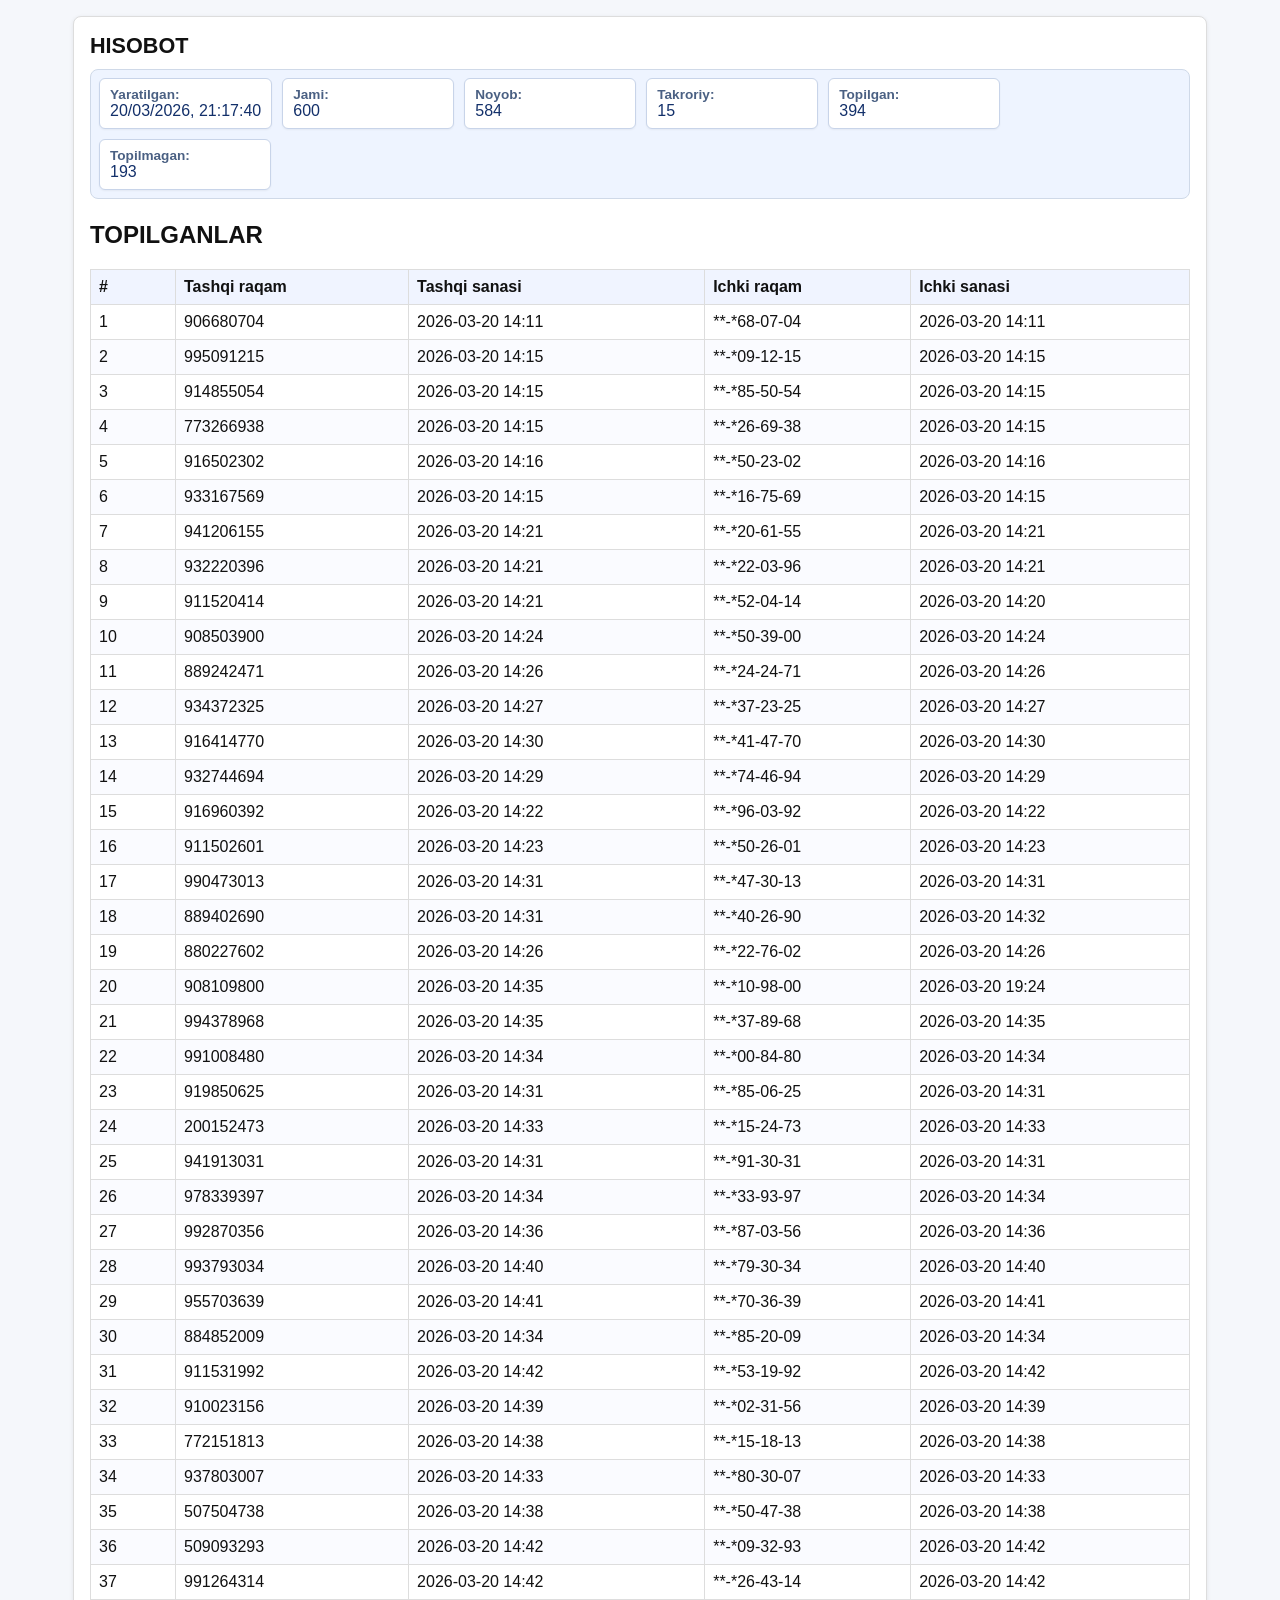
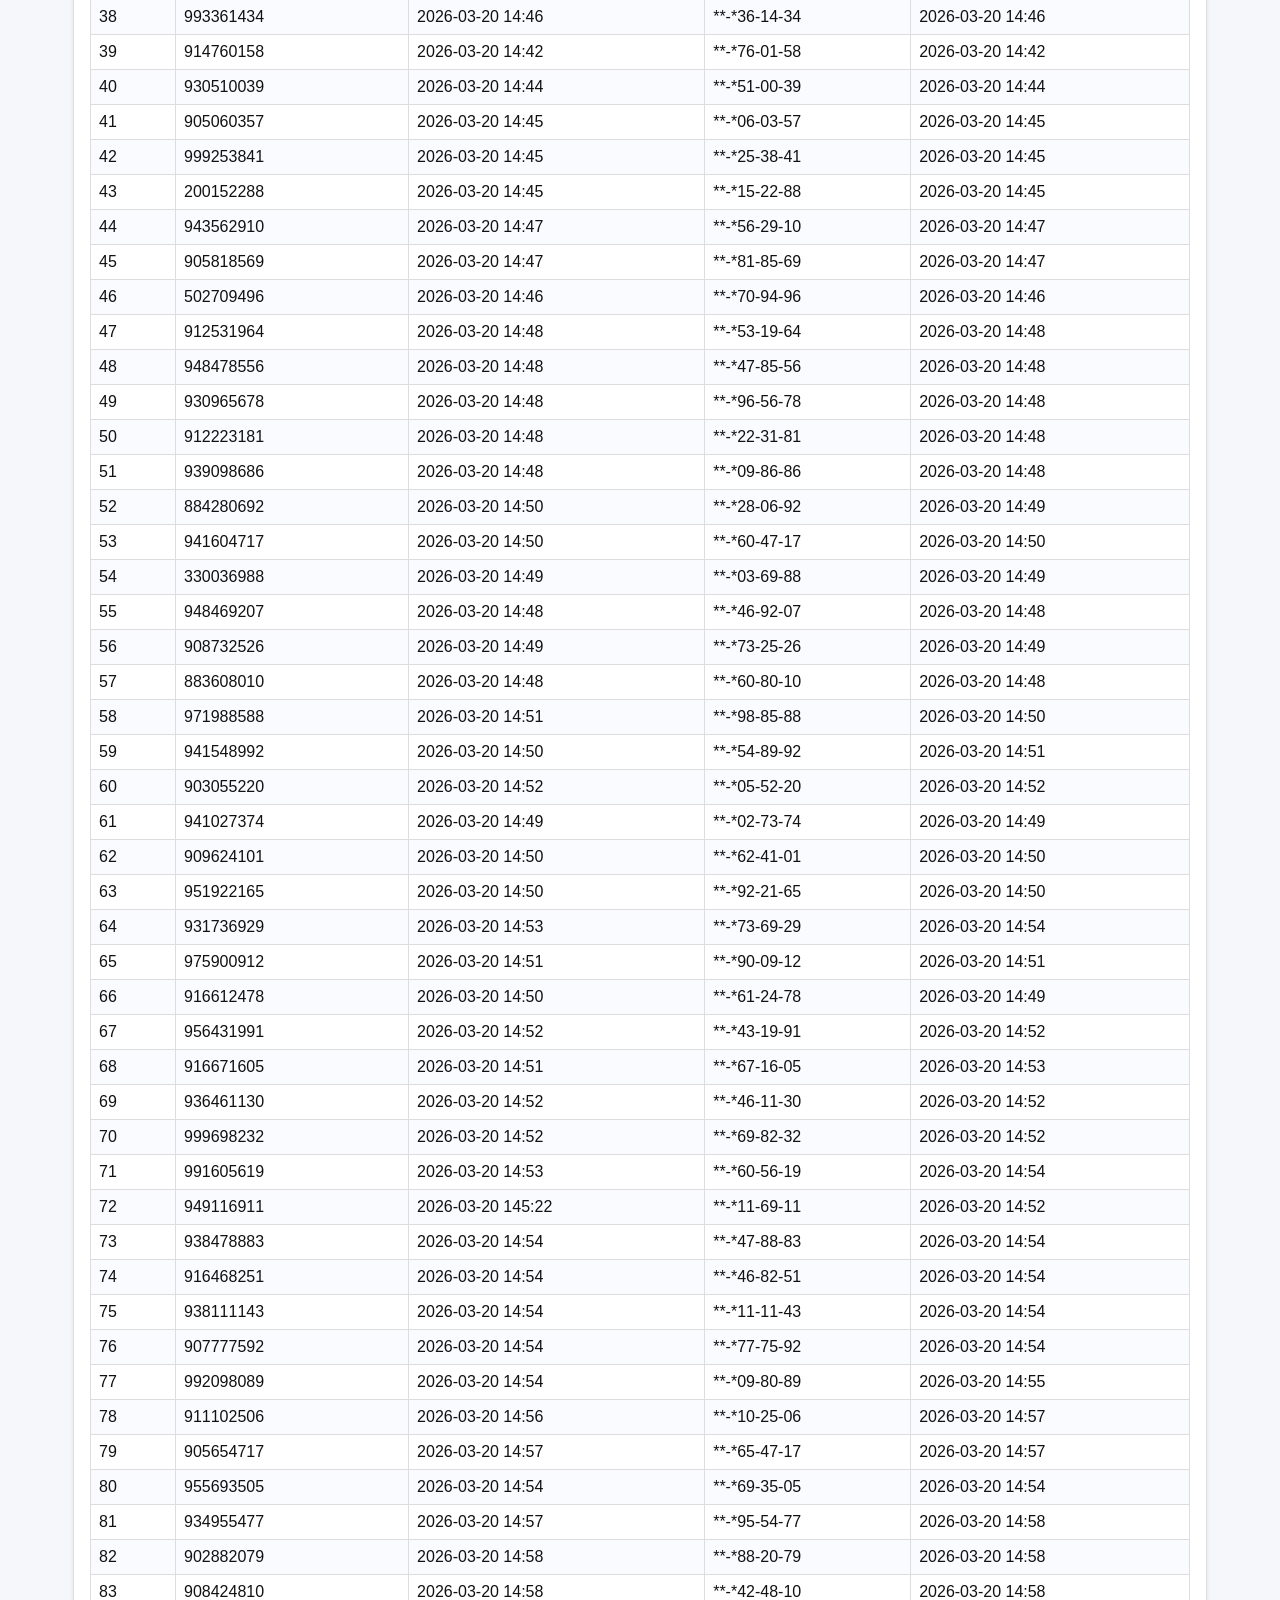
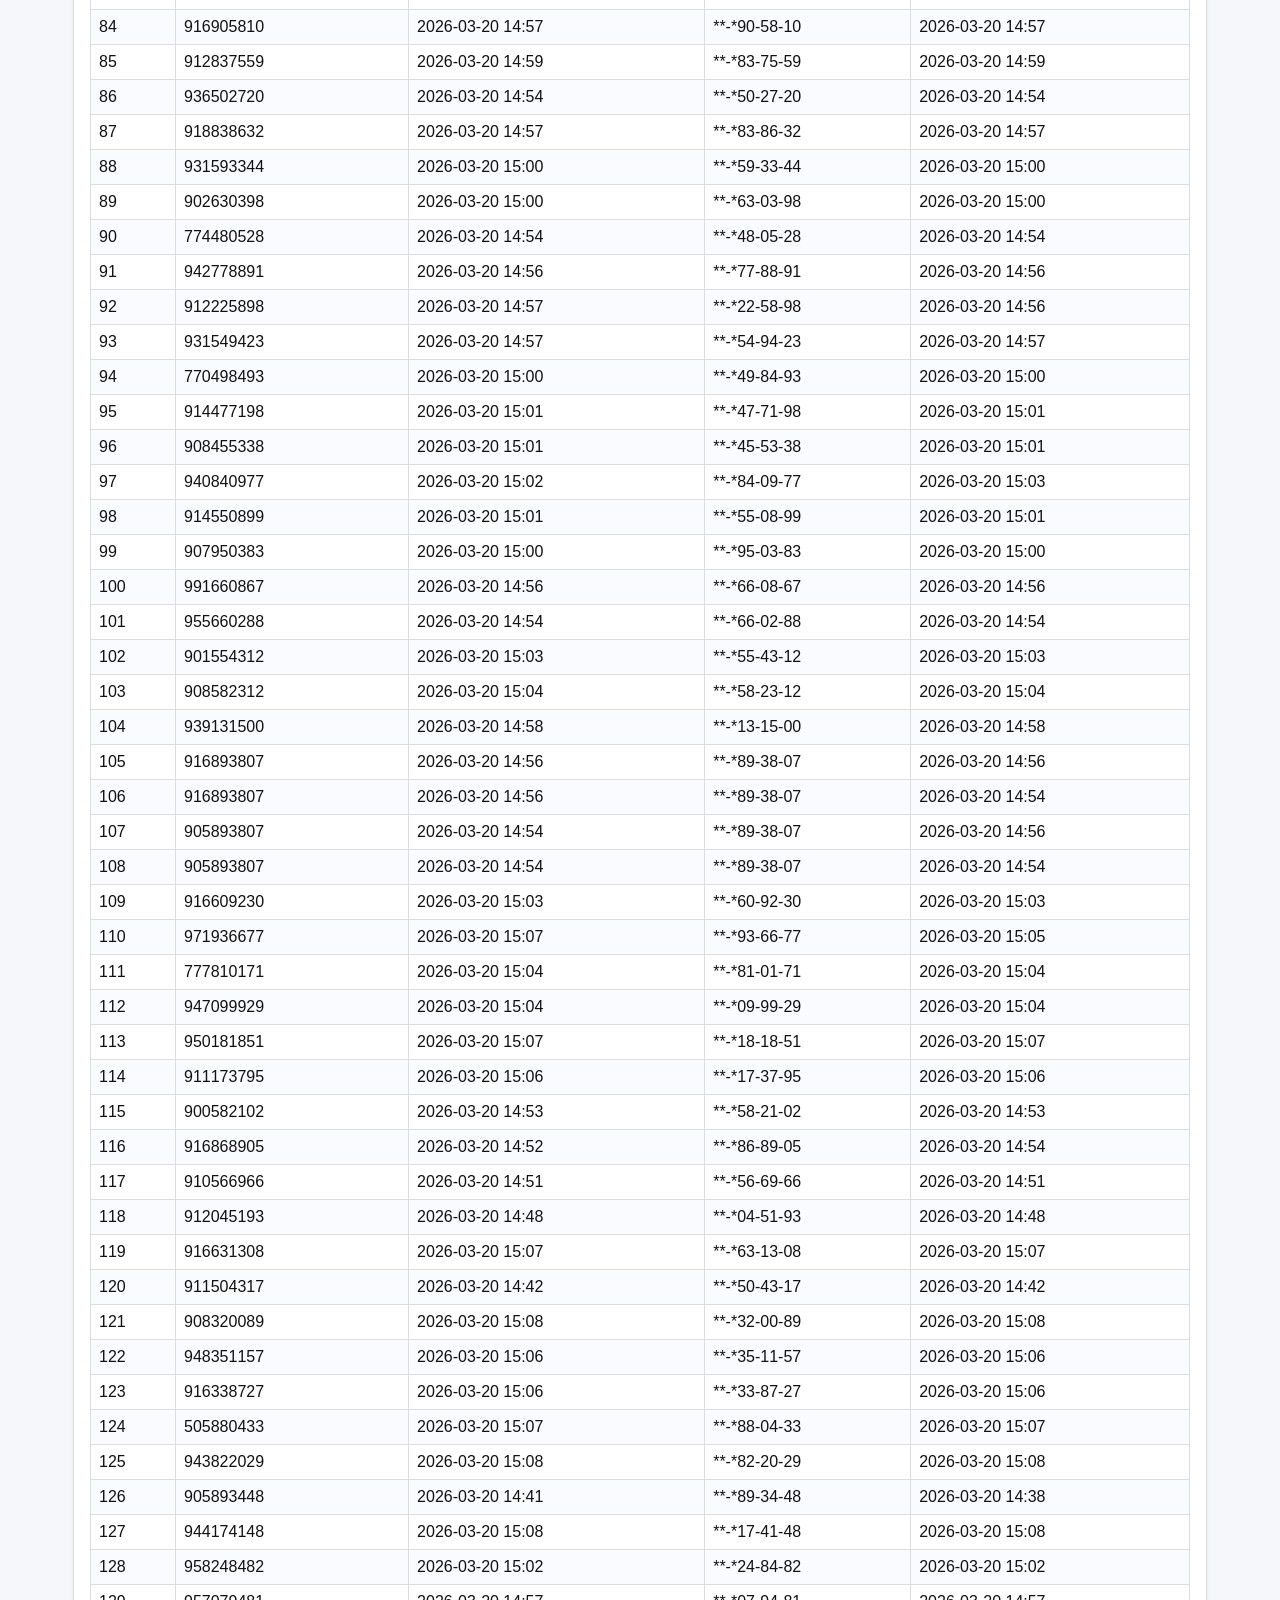
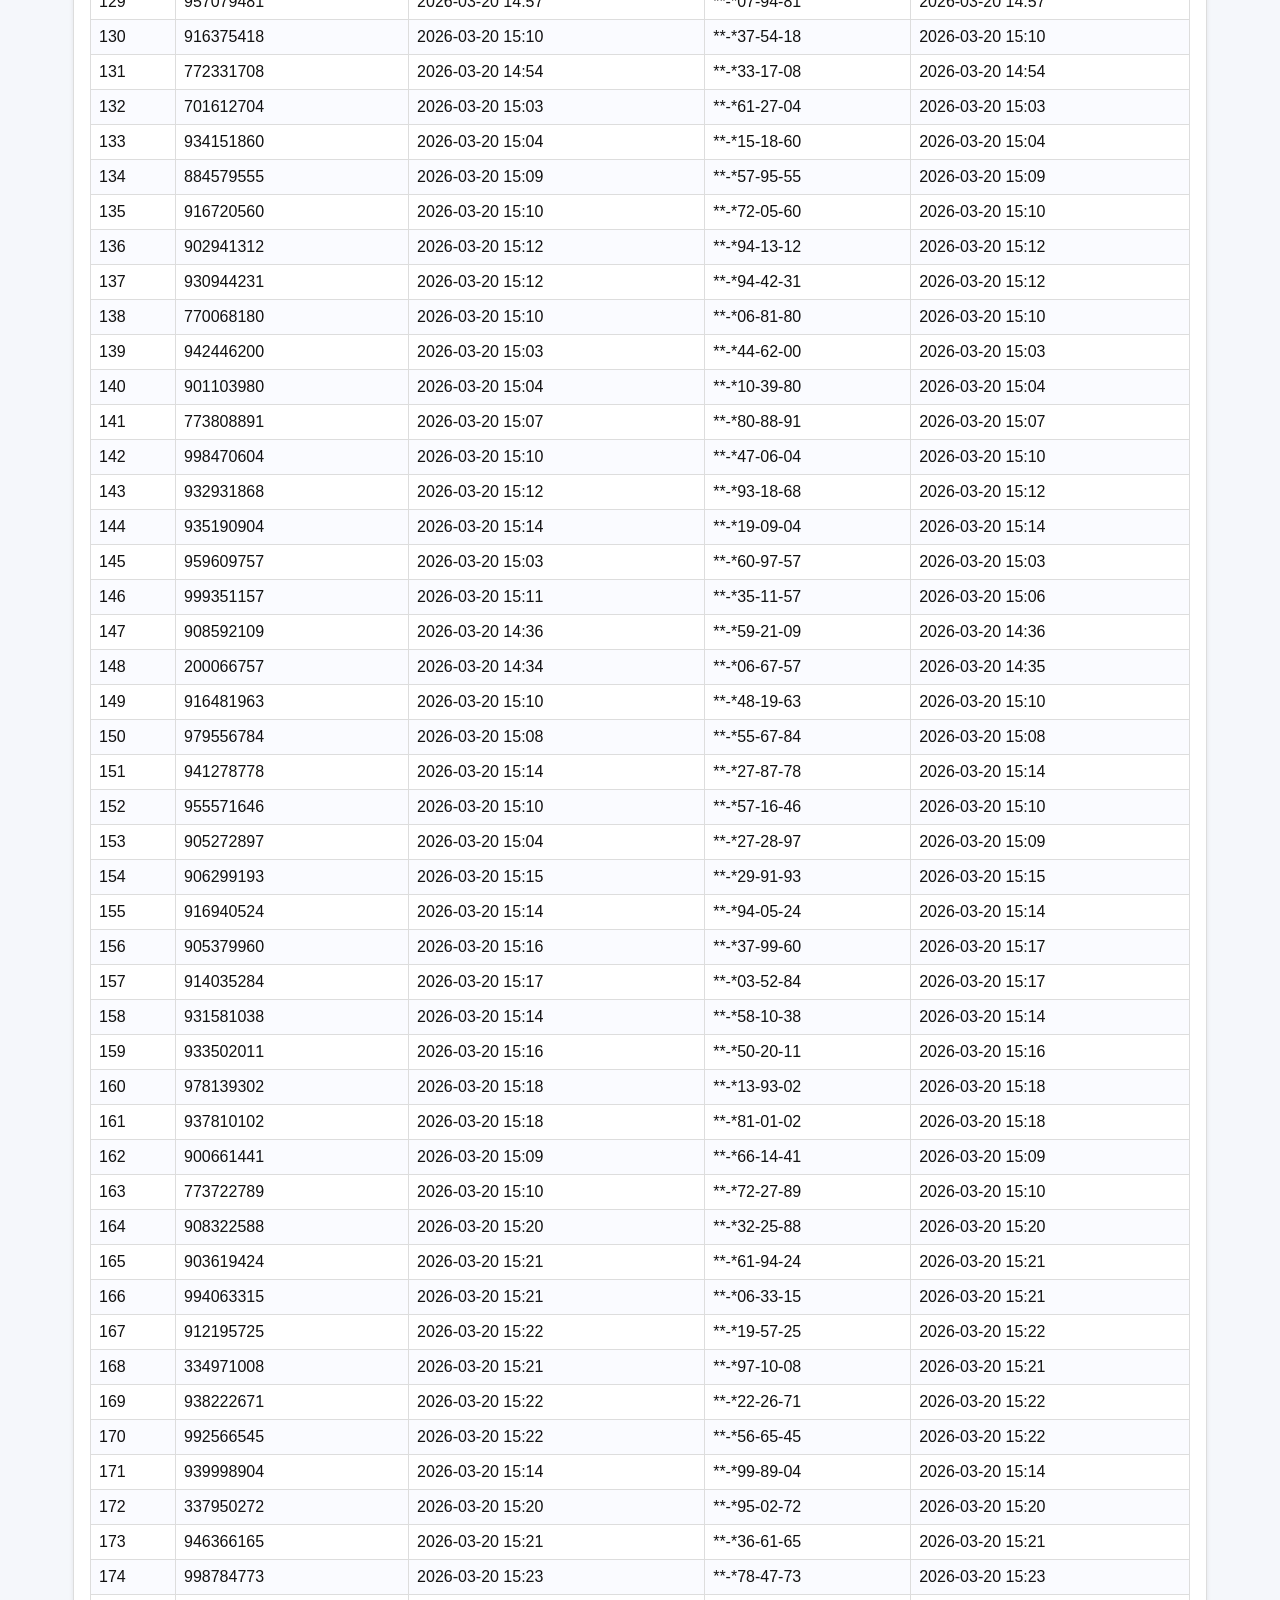
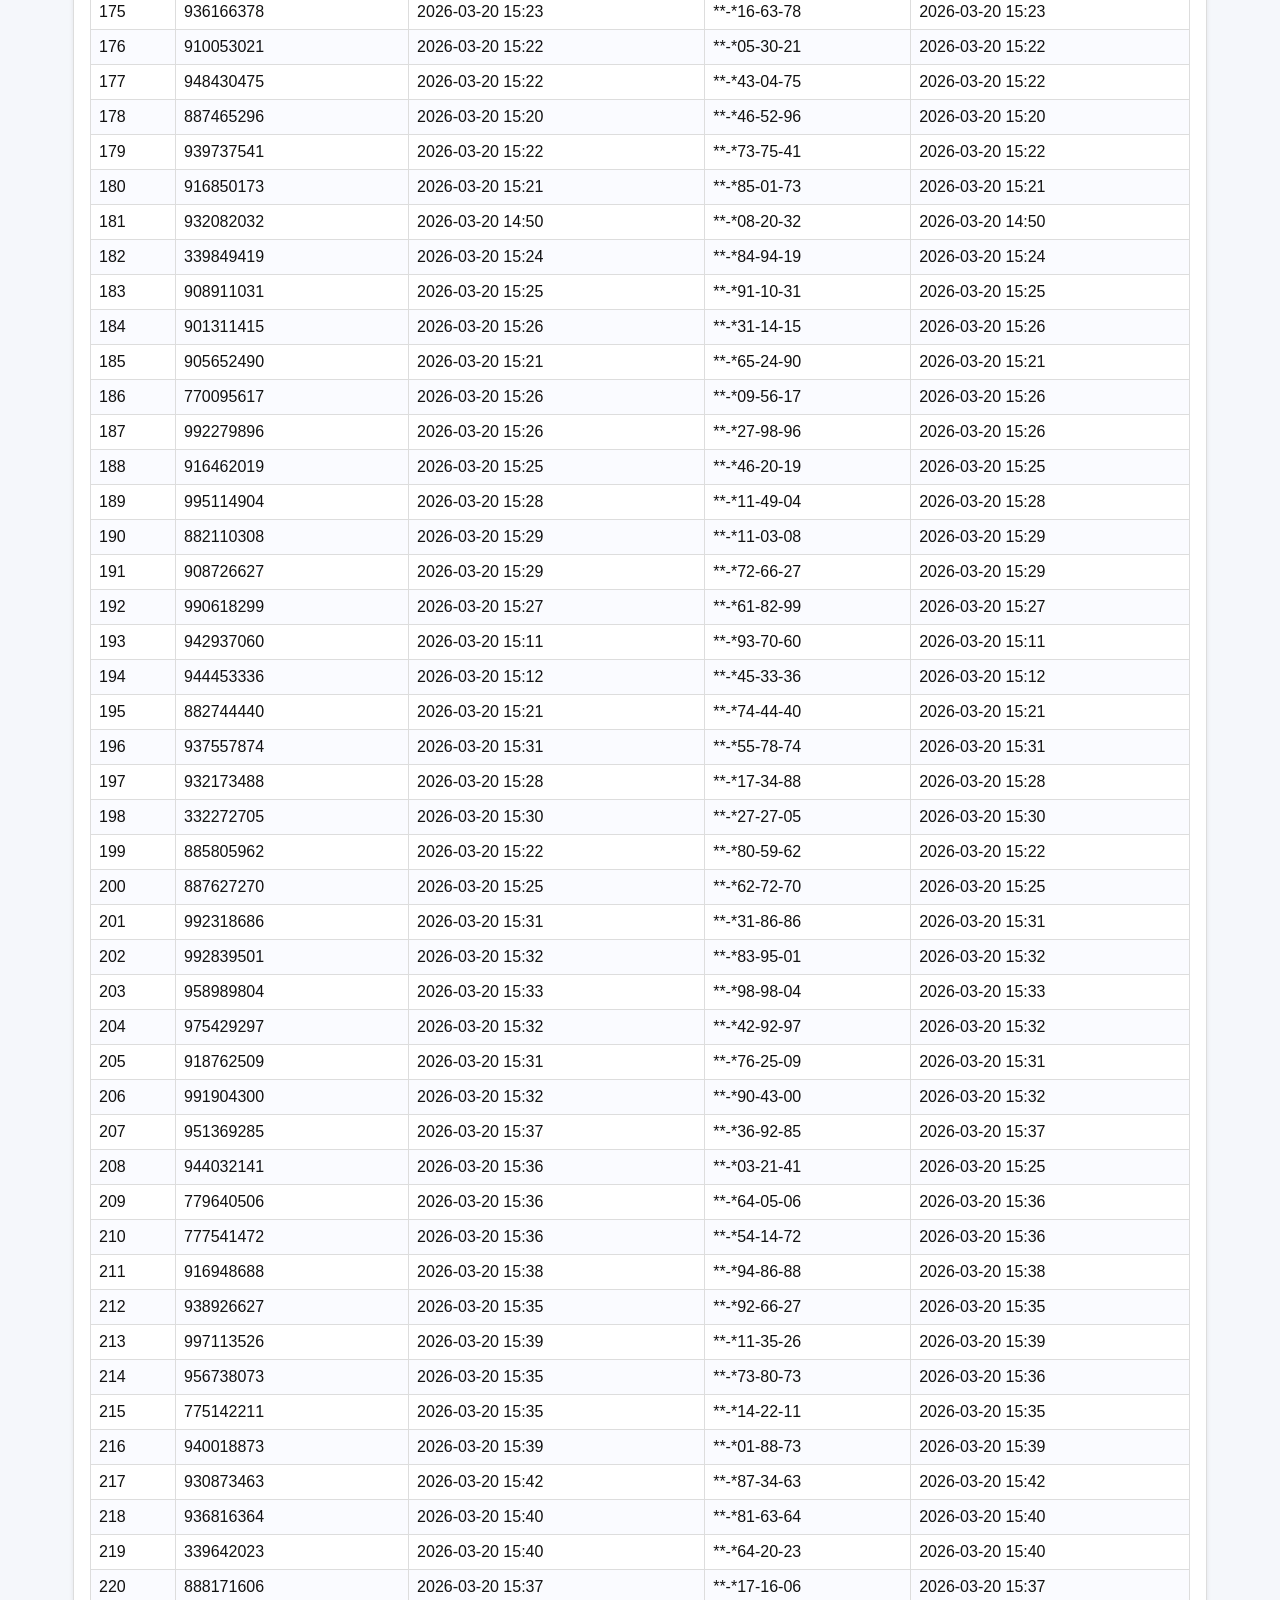
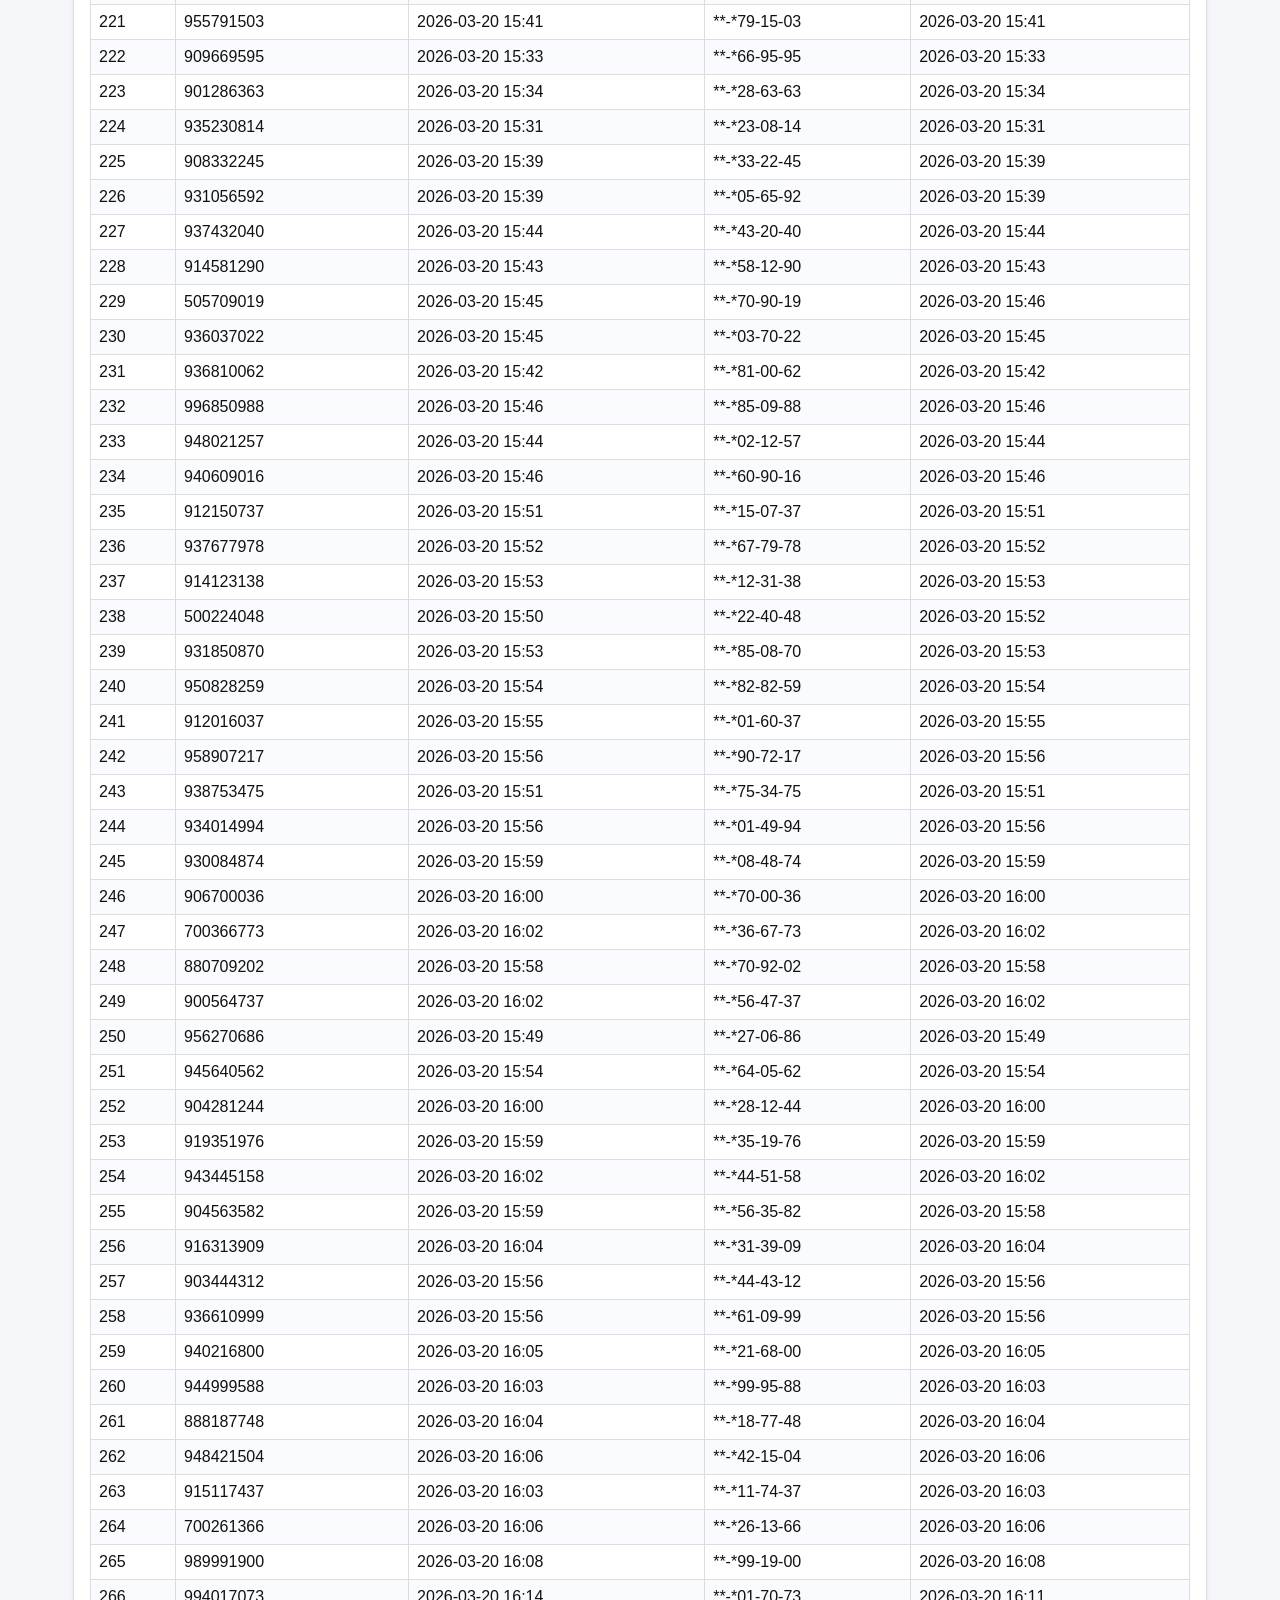
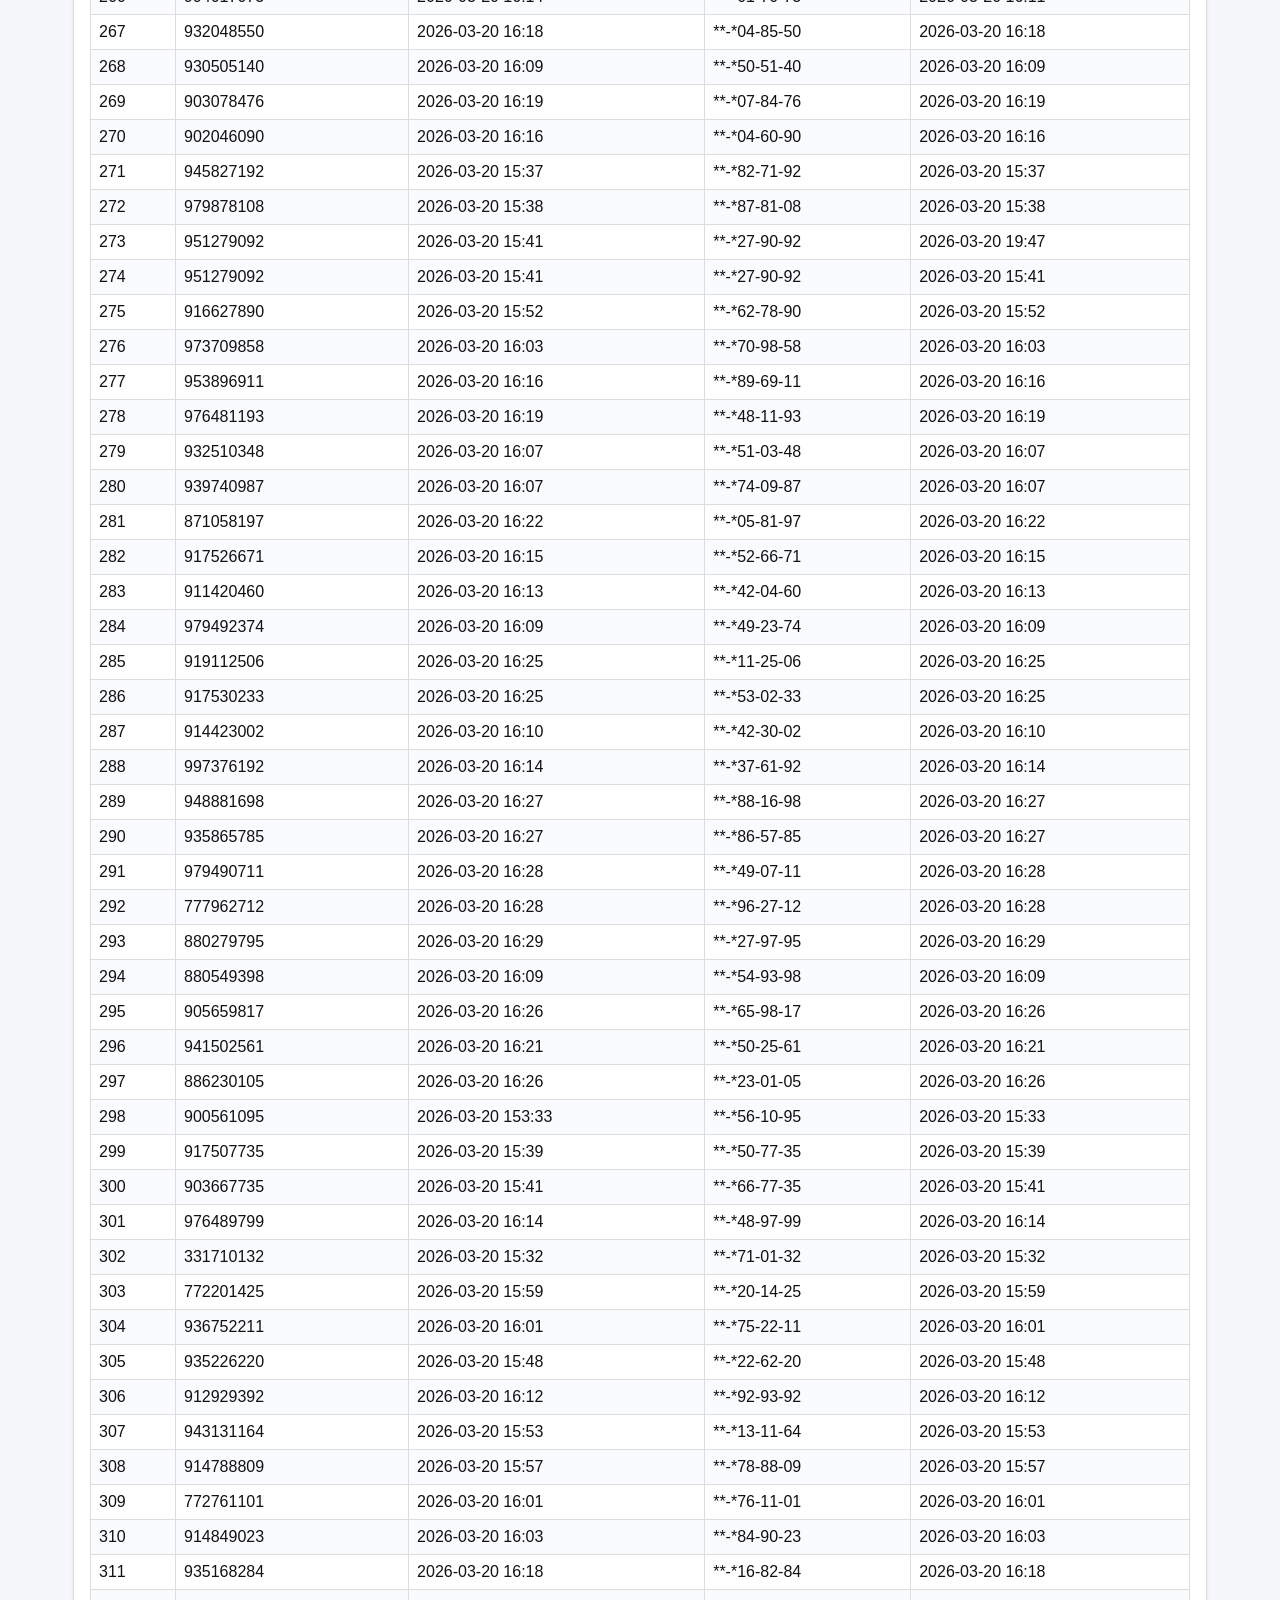
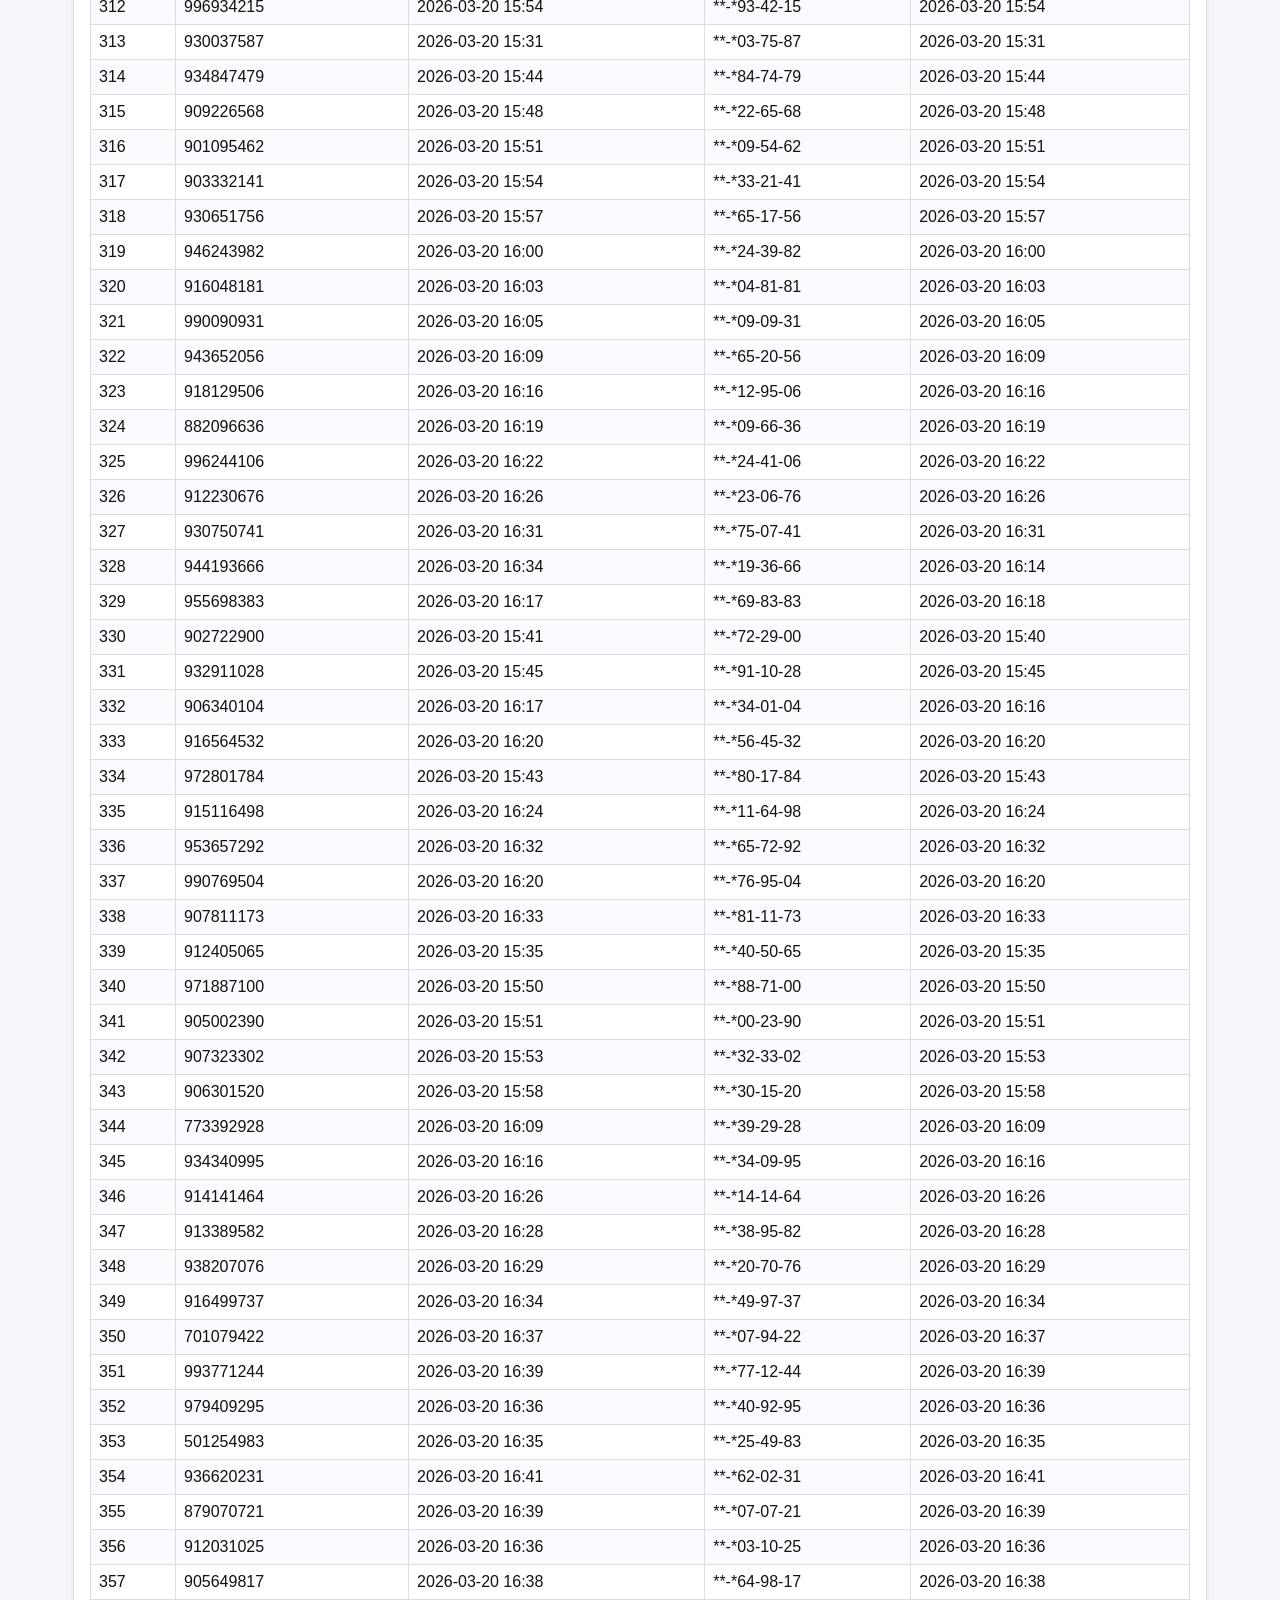
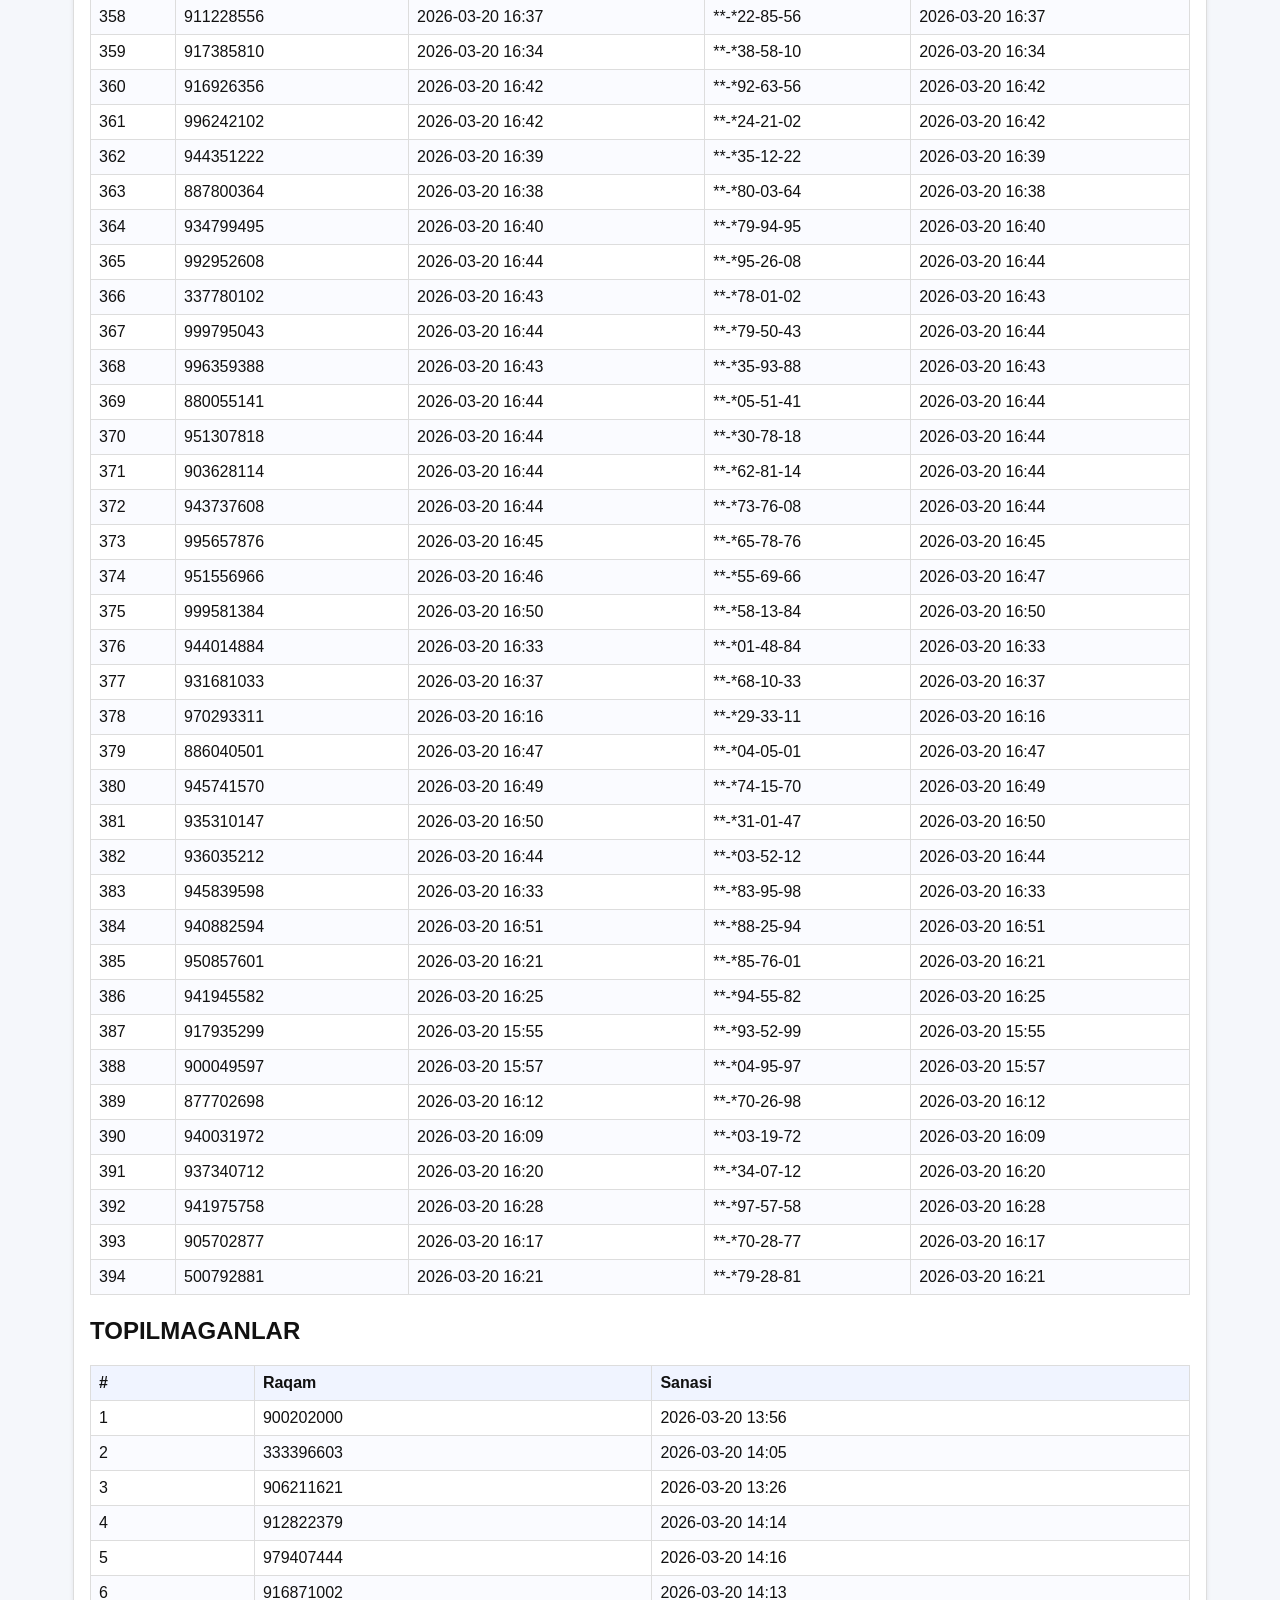
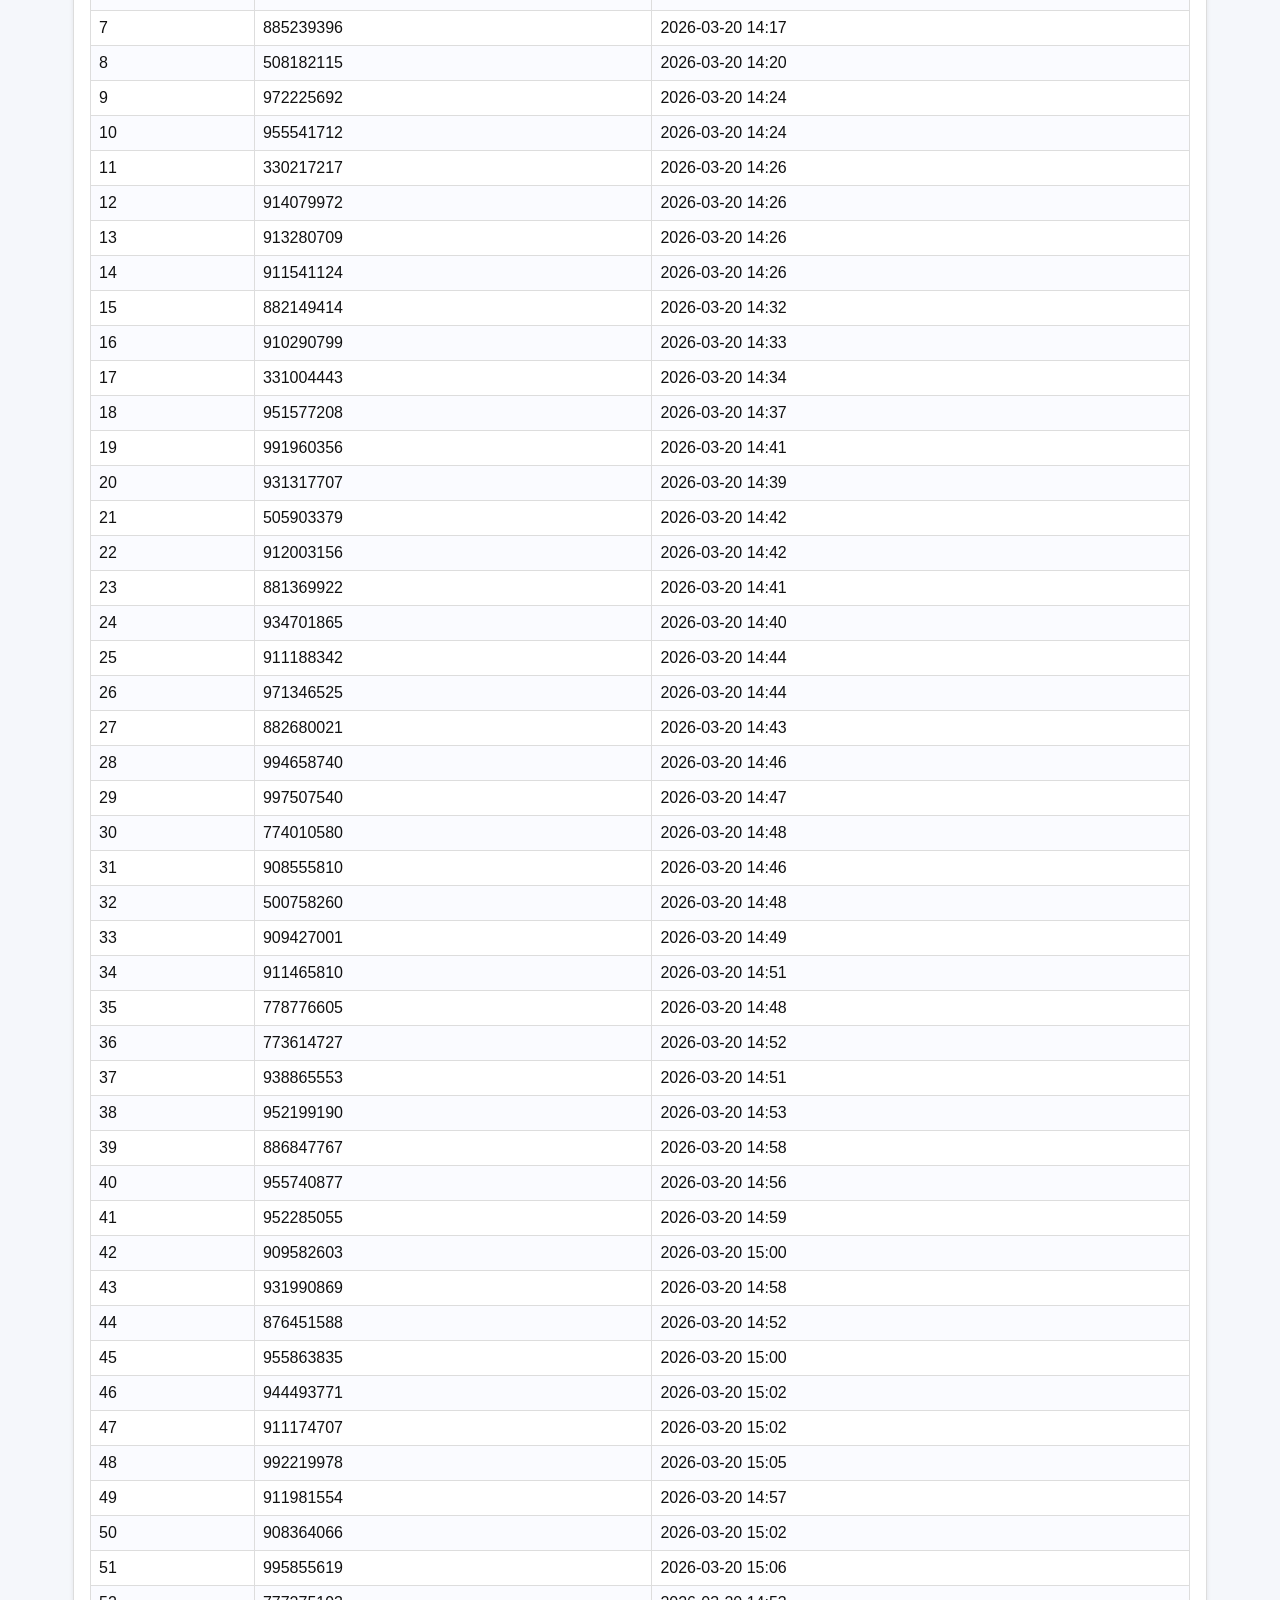
<file: reports/report_03_20_21_17.html>
<!doctype html>
<html lang="uz">
<head>
<meta charset="utf-8">
<title>Hisobot</title>
<style>body{font-family:Arial,sans-serif;background:#f5f7fb;color:#111;margin:0;padding:16px;} .card{background:#fff;border:1px solid #ddd;border-radius:8px;box-shadow:0 1px 4px rgba(0,0,0,.08);padding:16px;max-width:1100px;margin:auto;} h1{margin:0 0 8px;font-size:1.35rem;} .meta{margin-top:0;font-size:.92rem;color:#444;} .header-summary{display:flex;flex-wrap:wrap;gap:10px;margin:10px 0;padding:8px;background:#eef4ff;border:1px solid #cfd9e8;border-radius:8px;} .header-summary .stat{background:#fff;border:1px solid #c8d4e9;border-radius:6px;padding:8px 10px;min-width:150px;box-shadow:0 1px 2px rgba(0,0,0,.05);} .header-summary .stat strong{display:block;font-size:.85rem;color:#4a6083;} .header-summary .stat span{font-size:1rem;color:#13306a;} table{width:100%;border-collapse:collapse;margin-top:14px;} th,td{border:1px solid #ddd;padding:8px;text-align:left;} th{background:#f0f4ff;} tr:nth-child(even){background:#fafbff;} .section{margin-top:22px;} .note{margin-top:12px;color:#333;} </style>
</head>
<body>
<div class="card">
<h1>HISOBOT</h1>
<div class="header-summary">
<div class="stat"><strong>Yaratilgan:</strong><span>20/03/2026, 21:17:40</span></div>
<div class="stat"><strong>Jami:</strong><span>600</span></div>
<div class="stat"><strong>Noyob:</strong><span>584</span></div>
<div class="stat"><strong>Takroriy:</strong><span>15</span></div>
<div class="stat"><strong>Topilgan:</strong><span>394</span></div>
<div class="stat"><strong>Topilmagan:</strong><span>193</span></div>
</div>
<div class="section"><h2>TOPILGANLAR</h2>
<table>
<thead><tr><th>#</th><th>Tashqi raqam</th><th>Tashqi sanasi</th><th>Ichki raqam</th><th>Ichki sanasi</th></tr></thead>
<tbody>
<tr><td>1</td><td>906680704</td><td>2026-03-20 14:11</td><td>**-*68-07-04</td><td>2026-03-20 14:11</td></tr>
<tr><td>2</td><td>995091215</td><td>2026-03-20 14:15</td><td>**-*09-12-15</td><td>2026-03-20 14:15</td></tr>
<tr><td>3</td><td>914855054</td><td>2026-03-20 14:15</td><td>**-*85-50-54</td><td>2026-03-20 14:15</td></tr>
<tr><td>4</td><td>773266938</td><td>2026-03-20 14:15</td><td>**-*26-69-38</td><td>2026-03-20 14:15</td></tr>
<tr><td>5</td><td>916502302</td><td>2026-03-20 14:16</td><td>**-*50-23-02</td><td>2026-03-20 14:16</td></tr>
<tr><td>6</td><td>933167569</td><td>2026-03-20 14:15</td><td>**-*16-75-69</td><td>2026-03-20 14:15</td></tr>
<tr><td>7</td><td>941206155</td><td>2026-03-20 14:21</td><td>**-*20-61-55</td><td>2026-03-20 14:21</td></tr>
<tr><td>8</td><td>932220396</td><td>2026-03-20 14:21</td><td>**-*22-03-96</td><td>2026-03-20 14:21</td></tr>
<tr><td>9</td><td>911520414</td><td>2026-03-20 14:21</td><td>**-*52-04-14</td><td>2026-03-20 14:20</td></tr>
<tr><td>10</td><td>908503900</td><td>2026-03-20 14:24</td><td>**-*50-39-00</td><td>2026-03-20 14:24</td></tr>
<tr><td>11</td><td>889242471</td><td>2026-03-20 14:26</td><td>**-*24-24-71</td><td>2026-03-20 14:26</td></tr>
<tr><td>12</td><td>934372325</td><td>2026-03-20 14:27</td><td>**-*37-23-25</td><td>2026-03-20 14:27</td></tr>
<tr><td>13</td><td>916414770</td><td>2026-03-20 14:30</td><td>**-*41-47-70</td><td>2026-03-20 14:30</td></tr>
<tr><td>14</td><td>932744694</td><td>2026-03-20 14:29</td><td>**-*74-46-94</td><td>2026-03-20 14:29</td></tr>
<tr><td>15</td><td>916960392</td><td>2026-03-20 14:22</td><td>**-*96-03-92</td><td>2026-03-20 14:22</td></tr>
<tr><td>16</td><td>911502601</td><td>2026-03-20 14:23</td><td>**-*50-26-01</td><td>2026-03-20 14:23</td></tr>
<tr><td>17</td><td>990473013</td><td>2026-03-20 14:31</td><td>**-*47-30-13</td><td>2026-03-20 14:31</td></tr>
<tr><td>18</td><td>889402690</td><td>2026-03-20 14:31</td><td>**-*40-26-90</td><td>2026-03-20 14:32</td></tr>
<tr><td>19</td><td>880227602</td><td>2026-03-20 14:26</td><td>**-*22-76-02</td><td>2026-03-20 14:26</td></tr>
<tr><td>20</td><td>908109800</td><td>2026-03-20 14:35</td><td>**-*10-98-00</td><td>2026-03-20 19:24</td></tr>
<tr><td>21</td><td>994378968</td><td>2026-03-20 14:35</td><td>**-*37-89-68</td><td>2026-03-20 14:35</td></tr>
<tr><td>22</td><td>991008480</td><td>2026-03-20 14:34</td><td>**-*00-84-80</td><td>2026-03-20 14:34</td></tr>
<tr><td>23</td><td>919850625</td><td>2026-03-20 14:31</td><td>**-*85-06-25</td><td>2026-03-20 14:31</td></tr>
<tr><td>24</td><td>200152473</td><td>2026-03-20 14:33</td><td>**-*15-24-73</td><td>2026-03-20 14:33</td></tr>
<tr><td>25</td><td>941913031</td><td>2026-03-20 14:31</td><td>**-*91-30-31</td><td>2026-03-20 14:31</td></tr>
<tr><td>26</td><td>978339397</td><td>2026-03-20 14:34</td><td>**-*33-93-97</td><td>2026-03-20 14:34</td></tr>
<tr><td>27</td><td>992870356</td><td>2026-03-20 14:36</td><td>**-*87-03-56</td><td>2026-03-20 14:36</td></tr>
<tr><td>28</td><td>993793034</td><td>2026-03-20 14:40</td><td>**-*79-30-34</td><td>2026-03-20 14:40</td></tr>
<tr><td>29</td><td>955703639</td><td>2026-03-20 14:41</td><td>**-*70-36-39</td><td>2026-03-20 14:41</td></tr>
<tr><td>30</td><td>884852009</td><td>2026-03-20 14:34</td><td>**-*85-20-09</td><td>2026-03-20 14:34</td></tr>
<tr><td>31</td><td>911531992</td><td>2026-03-20 14:42</td><td>**-*53-19-92</td><td>2026-03-20 14:42</td></tr>
<tr><td>32</td><td>910023156</td><td>2026-03-20 14:39</td><td>**-*02-31-56</td><td>2026-03-20 14:39</td></tr>
<tr><td>33</td><td>772151813</td><td>2026-03-20 14:38</td><td>**-*15-18-13</td><td>2026-03-20 14:38</td></tr>
<tr><td>34</td><td>937803007</td><td>2026-03-20 14:33</td><td>**-*80-30-07</td><td>2026-03-20 14:33</td></tr>
<tr><td>35</td><td>507504738</td><td>2026-03-20 14:38</td><td>**-*50-47-38</td><td>2026-03-20 14:38</td></tr>
<tr><td>36</td><td>509093293</td><td>2026-03-20 14:42</td><td>**-*09-32-93</td><td>2026-03-20 14:42</td></tr>
<tr><td>37</td><td>991264314</td><td>2026-03-20 14:42</td><td>**-*26-43-14</td><td>2026-03-20 14:42</td></tr>
<tr><td>38</td><td>993361434</td><td>2026-03-20 14:46</td><td>**-*36-14-34</td><td>2026-03-20 14:46</td></tr>
<tr><td>39</td><td>914760158</td><td>2026-03-20 14:42</td><td>**-*76-01-58</td><td>2026-03-20 14:42</td></tr>
<tr><td>40</td><td>930510039</td><td>2026-03-20 14:44</td><td>**-*51-00-39</td><td>2026-03-20 14:44</td></tr>
<tr><td>41</td><td>905060357</td><td>2026-03-20 14:45</td><td>**-*06-03-57</td><td>2026-03-20 14:45</td></tr>
<tr><td>42</td><td>999253841</td><td>2026-03-20 14:45</td><td>**-*25-38-41</td><td>2026-03-20 14:45</td></tr>
<tr><td>43</td><td>200152288</td><td>2026-03-20 14:45</td><td>**-*15-22-88</td><td>2026-03-20 14:45</td></tr>
<tr><td>44</td><td>943562910</td><td>2026-03-20 14:47</td><td>**-*56-29-10</td><td>2026-03-20 14:47</td></tr>
<tr><td>45</td><td>905818569</td><td>2026-03-20 14:47</td><td>**-*81-85-69</td><td>2026-03-20 14:47</td></tr>
<tr><td>46</td><td>502709496</td><td>2026-03-20 14:46</td><td>**-*70-94-96</td><td>2026-03-20 14:46</td></tr>
<tr><td>47</td><td>912531964</td><td>2026-03-20 14:48</td><td>**-*53-19-64</td><td>2026-03-20 14:48</td></tr>
<tr><td>48</td><td>948478556</td><td>2026-03-20 14:48</td><td>**-*47-85-56</td><td>2026-03-20 14:48</td></tr>
<tr><td>49</td><td>930965678</td><td>2026-03-20 14:48</td><td>**-*96-56-78</td><td>2026-03-20 14:48</td></tr>
<tr><td>50</td><td>912223181</td><td>2026-03-20 14:48</td><td>**-*22-31-81</td><td>2026-03-20 14:48</td></tr>
<tr><td>51</td><td>939098686</td><td>2026-03-20 14:48</td><td>**-*09-86-86</td><td>2026-03-20 14:48</td></tr>
<tr><td>52</td><td>884280692</td><td>2026-03-20 14:50</td><td>**-*28-06-92</td><td>2026-03-20 14:49</td></tr>
<tr><td>53</td><td>941604717</td><td>2026-03-20 14:50</td><td>**-*60-47-17</td><td>2026-03-20 14:50</td></tr>
<tr><td>54</td><td>330036988</td><td>2026-03-20 14:49</td><td>**-*03-69-88</td><td>2026-03-20 14:49</td></tr>
<tr><td>55</td><td>948469207</td><td>2026-03-20 14:48</td><td>**-*46-92-07</td><td>2026-03-20 14:48</td></tr>
<tr><td>56</td><td>908732526</td><td>2026-03-20 14:49</td><td>**-*73-25-26</td><td>2026-03-20 14:49</td></tr>
<tr><td>57</td><td>883608010</td><td>2026-03-20 14:48</td><td>**-*60-80-10</td><td>2026-03-20 14:48</td></tr>
<tr><td>58</td><td>971988588</td><td>2026-03-20 14:51</td><td>**-*98-85-88</td><td>2026-03-20 14:50</td></tr>
<tr><td>59</td><td>941548992</td><td>2026-03-20 14:50</td><td>**-*54-89-92</td><td>2026-03-20 14:51</td></tr>
<tr><td>60</td><td>903055220</td><td>2026-03-20 14:52</td><td>**-*05-52-20</td><td>2026-03-20 14:52</td></tr>
<tr><td>61</td><td>941027374</td><td>2026-03-20 14:49</td><td>**-*02-73-74</td><td>2026-03-20 14:49</td></tr>
<tr><td>62</td><td>909624101</td><td>2026-03-20 14:50</td><td>**-*62-41-01</td><td>2026-03-20 14:50</td></tr>
<tr><td>63</td><td>951922165</td><td>2026-03-20 14:50</td><td>**-*92-21-65</td><td>2026-03-20 14:50</td></tr>
<tr><td>64</td><td>931736929</td><td>2026-03-20 14:53</td><td>**-*73-69-29</td><td>2026-03-20 14:54</td></tr>
<tr><td>65</td><td>975900912</td><td>2026-03-20 14:51</td><td>**-*90-09-12</td><td>2026-03-20 14:51</td></tr>
<tr><td>66</td><td>916612478</td><td>2026-03-20 14:50</td><td>**-*61-24-78</td><td>2026-03-20 14:49</td></tr>
<tr><td>67</td><td>956431991</td><td>2026-03-20 14:52</td><td>**-*43-19-91</td><td>2026-03-20 14:52</td></tr>
<tr><td>68</td><td>916671605</td><td>2026-03-20 14:51</td><td>**-*67-16-05</td><td>2026-03-20 14:53</td></tr>
<tr><td>69</td><td>936461130</td><td>2026-03-20 14:52</td><td>**-*46-11-30</td><td>2026-03-20 14:52</td></tr>
<tr><td>70</td><td>999698232</td><td>2026-03-20 14:52</td><td>**-*69-82-32</td><td>2026-03-20 14:52</td></tr>
<tr><td>71</td><td>991605619</td><td>2026-03-20 14:53</td><td>**-*60-56-19</td><td>2026-03-20 14:54</td></tr>
<tr><td>72</td><td>949116911</td><td>2026-03-20 145:22</td><td>**-*11-69-11</td><td>2026-03-20 14:52</td></tr>
<tr><td>73</td><td>938478883</td><td>2026-03-20 14:54</td><td>**-*47-88-83</td><td>2026-03-20 14:54</td></tr>
<tr><td>74</td><td>916468251</td><td>2026-03-20 14:54</td><td>**-*46-82-51</td><td>2026-03-20 14:54</td></tr>
<tr><td>75</td><td>938111143</td><td>2026-03-20 14:54</td><td>**-*11-11-43</td><td>2026-03-20 14:54</td></tr>
<tr><td>76</td><td>907777592</td><td>2026-03-20 14:54</td><td>**-*77-75-92</td><td>2026-03-20 14:54</td></tr>
<tr><td>77</td><td>992098089</td><td>2026-03-20 14:54</td><td>**-*09-80-89</td><td>2026-03-20 14:55</td></tr>
<tr><td>78</td><td>911102506</td><td>2026-03-20 14:56</td><td>**-*10-25-06</td><td>2026-03-20 14:57</td></tr>
<tr><td>79</td><td>905654717</td><td>2026-03-20 14:57</td><td>**-*65-47-17</td><td>2026-03-20 14:57</td></tr>
<tr><td>80</td><td>955693505</td><td>2026-03-20 14:54</td><td>**-*69-35-05</td><td>2026-03-20 14:54</td></tr>
<tr><td>81</td><td>934955477</td><td>2026-03-20 14:57</td><td>**-*95-54-77</td><td>2026-03-20 14:58</td></tr>
<tr><td>82</td><td>902882079</td><td>2026-03-20 14:58</td><td>**-*88-20-79</td><td>2026-03-20 14:58</td></tr>
<tr><td>83</td><td>908424810</td><td>2026-03-20 14:58</td><td>**-*42-48-10</td><td>2026-03-20 14:58</td></tr>
<tr><td>84</td><td>916905810</td><td>2026-03-20 14:57</td><td>**-*90-58-10</td><td>2026-03-20 14:57</td></tr>
<tr><td>85</td><td>912837559</td><td>2026-03-20 14:59</td><td>**-*83-75-59</td><td>2026-03-20 14:59</td></tr>
<tr><td>86</td><td>936502720</td><td>2026-03-20 14:54</td><td>**-*50-27-20</td><td>2026-03-20 14:54</td></tr>
<tr><td>87</td><td>918838632</td><td>2026-03-20 14:57</td><td>**-*83-86-32</td><td>2026-03-20 14:57</td></tr>
<tr><td>88</td><td>931593344</td><td>2026-03-20 15:00</td><td>**-*59-33-44</td><td>2026-03-20 15:00</td></tr>
<tr><td>89</td><td>902630398</td><td>2026-03-20 15:00</td><td>**-*63-03-98</td><td>2026-03-20 15:00</td></tr>
<tr><td>90</td><td>774480528</td><td>2026-03-20 14:54</td><td>**-*48-05-28</td><td>2026-03-20 14:54</td></tr>
<tr><td>91</td><td>942778891</td><td>2026-03-20 14:56</td><td>**-*77-88-91</td><td>2026-03-20 14:56</td></tr>
<tr><td>92</td><td>912225898</td><td>2026-03-20 14:57</td><td>**-*22-58-98</td><td>2026-03-20 14:56</td></tr>
<tr><td>93</td><td>931549423</td><td>2026-03-20 14:57</td><td>**-*54-94-23</td><td>2026-03-20 14:57</td></tr>
<tr><td>94</td><td>770498493</td><td>2026-03-20 15:00</td><td>**-*49-84-93</td><td>2026-03-20 15:00</td></tr>
<tr><td>95</td><td>914477198</td><td>2026-03-20 15:01</td><td>**-*47-71-98</td><td>2026-03-20 15:01</td></tr>
<tr><td>96</td><td>908455338</td><td>2026-03-20 15:01</td><td>**-*45-53-38</td><td>2026-03-20 15:01</td></tr>
<tr><td>97</td><td>940840977</td><td>2026-03-20 15:02</td><td>**-*84-09-77</td><td>2026-03-20 15:03</td></tr>
<tr><td>98</td><td>914550899</td><td>2026-03-20 15:01</td><td>**-*55-08-99</td><td>2026-03-20 15:01</td></tr>
<tr><td>99</td><td>907950383</td><td>2026-03-20 15:00</td><td>**-*95-03-83</td><td>2026-03-20 15:00</td></tr>
<tr><td>100</td><td>991660867</td><td>2026-03-20 14:56</td><td>**-*66-08-67</td><td>2026-03-20 14:56</td></tr>
<tr><td>101</td><td>955660288</td><td>2026-03-20 14:54</td><td>**-*66-02-88</td><td>2026-03-20 14:54</td></tr>
<tr><td>102</td><td>901554312</td><td>2026-03-20 15:03</td><td>**-*55-43-12</td><td>2026-03-20 15:03</td></tr>
<tr><td>103</td><td>908582312</td><td>2026-03-20 15:04</td><td>**-*58-23-12</td><td>2026-03-20 15:04</td></tr>
<tr><td>104</td><td>939131500</td><td>2026-03-20 14:58</td><td>**-*13-15-00</td><td>2026-03-20 14:58</td></tr>
<tr><td>105</td><td>916893807</td><td>2026-03-20 14:56</td><td>**-*89-38-07</td><td>2026-03-20 14:56</td></tr>
<tr><td>106</td><td>916893807</td><td>2026-03-20 14:56</td><td>**-*89-38-07</td><td>2026-03-20 14:54</td></tr>
<tr><td>107</td><td>905893807</td><td>2026-03-20 14:54</td><td>**-*89-38-07</td><td>2026-03-20 14:56</td></tr>
<tr><td>108</td><td>905893807</td><td>2026-03-20 14:54</td><td>**-*89-38-07</td><td>2026-03-20 14:54</td></tr>
<tr><td>109</td><td>916609230</td><td>2026-03-20 15:03</td><td>**-*60-92-30</td><td>2026-03-20 15:03</td></tr>
<tr><td>110</td><td>971936677</td><td>2026-03-20 15:07</td><td>**-*93-66-77</td><td>2026-03-20 15:05</td></tr>
<tr><td>111</td><td>777810171</td><td>2026-03-20 15:04</td><td>**-*81-01-71</td><td>2026-03-20 15:04</td></tr>
<tr><td>112</td><td>947099929</td><td>2026-03-20 15:04</td><td>**-*09-99-29</td><td>2026-03-20 15:04</td></tr>
<tr><td>113</td><td>950181851</td><td>2026-03-20 15:07</td><td>**-*18-18-51</td><td>2026-03-20 15:07</td></tr>
<tr><td>114</td><td>911173795</td><td>2026-03-20 15:06</td><td>**-*17-37-95</td><td>2026-03-20 15:06</td></tr>
<tr><td>115</td><td>900582102</td><td>2026-03-20 14:53</td><td>**-*58-21-02</td><td>2026-03-20 14:53</td></tr>
<tr><td>116</td><td>916868905</td><td>2026-03-20 14:52</td><td>**-*86-89-05</td><td>2026-03-20 14:54</td></tr>
<tr><td>117</td><td>910566966</td><td>2026-03-20 14:51</td><td>**-*56-69-66</td><td>2026-03-20 14:51</td></tr>
<tr><td>118</td><td>912045193</td><td>2026-03-20 14:48</td><td>**-*04-51-93</td><td>2026-03-20 14:48</td></tr>
<tr><td>119</td><td>916631308</td><td>2026-03-20 15:07</td><td>**-*63-13-08</td><td>2026-03-20 15:07</td></tr>
<tr><td>120</td><td>911504317</td><td>2026-03-20 14:42</td><td>**-*50-43-17</td><td>2026-03-20 14:42</td></tr>
<tr><td>121</td><td>908320089</td><td>2026-03-20 15:08</td><td>**-*32-00-89</td><td>2026-03-20 15:08</td></tr>
<tr><td>122</td><td>948351157</td><td>2026-03-20 15:06</td><td>**-*35-11-57</td><td>2026-03-20 15:06</td></tr>
<tr><td>123</td><td>916338727</td><td>2026-03-20 15:06</td><td>**-*33-87-27</td><td>2026-03-20 15:06</td></tr>
<tr><td>124</td><td>505880433</td><td>2026-03-20 15:07</td><td>**-*88-04-33</td><td>2026-03-20 15:07</td></tr>
<tr><td>125</td><td>943822029</td><td>2026-03-20 15:08</td><td>**-*82-20-29</td><td>2026-03-20 15:08</td></tr>
<tr><td>126</td><td>905893448</td><td>2026-03-20 14:41</td><td>**-*89-34-48</td><td>2026-03-20 14:38</td></tr>
<tr><td>127</td><td>944174148</td><td>2026-03-20 15:08</td><td>**-*17-41-48</td><td>2026-03-20 15:08</td></tr>
<tr><td>128</td><td>958248482</td><td>2026-03-20 15:02</td><td>**-*24-84-82</td><td>2026-03-20 15:02</td></tr>
<tr><td>129</td><td>957079481</td><td>2026-03-20 14:57</td><td>**-*07-94-81</td><td>2026-03-20 14:57</td></tr>
<tr><td>130</td><td>916375418</td><td>2026-03-20 15:10</td><td>**-*37-54-18</td><td>2026-03-20 15:10</td></tr>
<tr><td>131</td><td>772331708</td><td>2026-03-20 14:54</td><td>**-*33-17-08</td><td>2026-03-20 14:54</td></tr>
<tr><td>132</td><td>701612704</td><td>2026-03-20 15:03</td><td>**-*61-27-04</td><td>2026-03-20 15:03</td></tr>
<tr><td>133</td><td>934151860</td><td>2026-03-20 15:04</td><td>**-*15-18-60</td><td>2026-03-20 15:04</td></tr>
<tr><td>134</td><td>884579555</td><td>2026-03-20 15:09</td><td>**-*57-95-55</td><td>2026-03-20 15:09</td></tr>
<tr><td>135</td><td>916720560</td><td>2026-03-20 15:10</td><td>**-*72-05-60</td><td>2026-03-20 15:10</td></tr>
<tr><td>136</td><td>902941312</td><td>2026-03-20 15:12</td><td>**-*94-13-12</td><td>2026-03-20 15:12</td></tr>
<tr><td>137</td><td>930944231</td><td>2026-03-20 15:12</td><td>**-*94-42-31</td><td>2026-03-20 15:12</td></tr>
<tr><td>138</td><td>770068180</td><td>2026-03-20 15:10</td><td>**-*06-81-80</td><td>2026-03-20 15:10</td></tr>
<tr><td>139</td><td>942446200</td><td>2026-03-20 15:03</td><td>**-*44-62-00</td><td>2026-03-20 15:03</td></tr>
<tr><td>140</td><td>901103980</td><td>2026-03-20 15:04</td><td>**-*10-39-80</td><td>2026-03-20 15:04</td></tr>
<tr><td>141</td><td>773808891</td><td>2026-03-20 15:07</td><td>**-*80-88-91</td><td>2026-03-20 15:07</td></tr>
<tr><td>142</td><td>998470604</td><td>2026-03-20 15:10</td><td>**-*47-06-04</td><td>2026-03-20 15:10</td></tr>
<tr><td>143</td><td>932931868</td><td>2026-03-20 15:12</td><td>**-*93-18-68</td><td>2026-03-20 15:12</td></tr>
<tr><td>144</td><td>935190904</td><td>2026-03-20 15:14</td><td>**-*19-09-04</td><td>2026-03-20 15:14</td></tr>
<tr><td>145</td><td>959609757</td><td>2026-03-20 15:03</td><td>**-*60-97-57</td><td>2026-03-20 15:03</td></tr>
<tr><td>146</td><td>999351157</td><td>2026-03-20 15:11</td><td>**-*35-11-57</td><td>2026-03-20 15:06</td></tr>
<tr><td>147</td><td>908592109</td><td>2026-03-20 14:36</td><td>**-*59-21-09</td><td>2026-03-20 14:36</td></tr>
<tr><td>148</td><td>200066757</td><td>2026-03-20 14:34</td><td>**-*06-67-57</td><td>2026-03-20 14:35</td></tr>
<tr><td>149</td><td>916481963</td><td>2026-03-20 15:10</td><td>**-*48-19-63</td><td>2026-03-20 15:10</td></tr>
<tr><td>150</td><td>979556784</td><td>2026-03-20 15:08</td><td>**-*55-67-84</td><td>2026-03-20 15:08</td></tr>
<tr><td>151</td><td>941278778</td><td>2026-03-20 15:14</td><td>**-*27-87-78</td><td>2026-03-20 15:14</td></tr>
<tr><td>152</td><td>955571646</td><td>2026-03-20 15:10</td><td>**-*57-16-46</td><td>2026-03-20 15:10</td></tr>
<tr><td>153</td><td>905272897</td><td>2026-03-20 15:04</td><td>**-*27-28-97</td><td>2026-03-20 15:09</td></tr>
<tr><td>154</td><td>906299193</td><td>2026-03-20 15:15</td><td>**-*29-91-93</td><td>2026-03-20 15:15</td></tr>
<tr><td>155</td><td>916940524</td><td>2026-03-20 15:14</td><td>**-*94-05-24</td><td>2026-03-20 15:14</td></tr>
<tr><td>156</td><td>905379960</td><td>2026-03-20 15:16</td><td>**-*37-99-60</td><td>2026-03-20 15:17</td></tr>
<tr><td>157</td><td>914035284</td><td>2026-03-20 15:17</td><td>**-*03-52-84</td><td>2026-03-20 15:17</td></tr>
<tr><td>158</td><td>931581038</td><td>2026-03-20 15:14</td><td>**-*58-10-38</td><td>2026-03-20 15:14</td></tr>
<tr><td>159</td><td>933502011</td><td>2026-03-20 15:16</td><td>**-*50-20-11</td><td>2026-03-20 15:16</td></tr>
<tr><td>160</td><td>978139302</td><td>2026-03-20 15:18</td><td>**-*13-93-02</td><td>2026-03-20 15:18</td></tr>
<tr><td>161</td><td>937810102</td><td>2026-03-20 15:18</td><td>**-*81-01-02</td><td>2026-03-20 15:18</td></tr>
<tr><td>162</td><td>900661441</td><td>2026-03-20 15:09</td><td>**-*66-14-41</td><td>2026-03-20 15:09</td></tr>
<tr><td>163</td><td>773722789</td><td>2026-03-20 15:10</td><td>**-*72-27-89</td><td>2026-03-20 15:10</td></tr>
<tr><td>164</td><td>908322588</td><td>2026-03-20 15:20</td><td>**-*32-25-88</td><td>2026-03-20 15:20</td></tr>
<tr><td>165</td><td>903619424</td><td>2026-03-20 15:21</td><td>**-*61-94-24</td><td>2026-03-20 15:21</td></tr>
<tr><td>166</td><td>994063315</td><td>2026-03-20 15:21</td><td>**-*06-33-15</td><td>2026-03-20 15:21</td></tr>
<tr><td>167</td><td>912195725</td><td>2026-03-20 15:22</td><td>**-*19-57-25</td><td>2026-03-20 15:22</td></tr>
<tr><td>168</td><td>334971008</td><td>2026-03-20 15:21</td><td>**-*97-10-08</td><td>2026-03-20 15:21</td></tr>
<tr><td>169</td><td>938222671</td><td>2026-03-20 15:22</td><td>**-*22-26-71</td><td>2026-03-20 15:22</td></tr>
<tr><td>170</td><td>992566545</td><td>2026-03-20 15:22</td><td>**-*56-65-45</td><td>2026-03-20 15:22</td></tr>
<tr><td>171</td><td>939998904</td><td>2026-03-20 15:14</td><td>**-*99-89-04</td><td>2026-03-20 15:14</td></tr>
<tr><td>172</td><td>337950272</td><td>2026-03-20 15:20</td><td>**-*95-02-72</td><td>2026-03-20 15:20</td></tr>
<tr><td>173</td><td>946366165</td><td>2026-03-20 15:21</td><td>**-*36-61-65</td><td>2026-03-20 15:21</td></tr>
<tr><td>174</td><td>998784773</td><td>2026-03-20 15:23</td><td>**-*78-47-73</td><td>2026-03-20 15:23</td></tr>
<tr><td>175</td><td>936166378</td><td>2026-03-20 15:23</td><td>**-*16-63-78</td><td>2026-03-20 15:23</td></tr>
<tr><td>176</td><td>910053021</td><td>2026-03-20 15:22</td><td>**-*05-30-21</td><td>2026-03-20 15:22</td></tr>
<tr><td>177</td><td>948430475</td><td>2026-03-20 15:22</td><td>**-*43-04-75</td><td>2026-03-20 15:22</td></tr>
<tr><td>178</td><td>887465296</td><td>2026-03-20 15:20</td><td>**-*46-52-96</td><td>2026-03-20 15:20</td></tr>
<tr><td>179</td><td>939737541</td><td>2026-03-20 15:22</td><td>**-*73-75-41</td><td>2026-03-20 15:22</td></tr>
<tr><td>180</td><td>916850173</td><td>2026-03-20 15:21</td><td>**-*85-01-73</td><td>2026-03-20 15:21</td></tr>
<tr><td>181</td><td>932082032</td><td>2026-03-20 14:50</td><td>**-*08-20-32</td><td>2026-03-20 14:50</td></tr>
<tr><td>182</td><td>339849419</td><td>2026-03-20 15:24</td><td>**-*84-94-19</td><td>2026-03-20 15:24</td></tr>
<tr><td>183</td><td>908911031</td><td>2026-03-20 15:25</td><td>**-*91-10-31</td><td>2026-03-20 15:25</td></tr>
<tr><td>184</td><td>901311415</td><td>2026-03-20 15:26</td><td>**-*31-14-15</td><td>2026-03-20 15:26</td></tr>
<tr><td>185</td><td>905652490</td><td>2026-03-20 15:21</td><td>**-*65-24-90</td><td>2026-03-20 15:21</td></tr>
<tr><td>186</td><td>770095617</td><td>2026-03-20 15:26</td><td>**-*09-56-17</td><td>2026-03-20 15:26</td></tr>
<tr><td>187</td><td>992279896</td><td>2026-03-20 15:26</td><td>**-*27-98-96</td><td>2026-03-20 15:26</td></tr>
<tr><td>188</td><td>916462019</td><td>2026-03-20 15:25</td><td>**-*46-20-19</td><td>2026-03-20 15:25</td></tr>
<tr><td>189</td><td>995114904</td><td>2026-03-20 15:28</td><td>**-*11-49-04</td><td>2026-03-20 15:28</td></tr>
<tr><td>190</td><td>882110308</td><td>2026-03-20 15:29</td><td>**-*11-03-08</td><td>2026-03-20 15:29</td></tr>
<tr><td>191</td><td>908726627</td><td>2026-03-20 15:29</td><td>**-*72-66-27</td><td>2026-03-20 15:29</td></tr>
<tr><td>192</td><td>990618299</td><td>2026-03-20 15:27</td><td>**-*61-82-99</td><td>2026-03-20 15:27</td></tr>
<tr><td>193</td><td>942937060</td><td>2026-03-20 15:11</td><td>**-*93-70-60</td><td>2026-03-20 15:11</td></tr>
<tr><td>194</td><td>944453336</td><td>2026-03-20 15:12</td><td>**-*45-33-36</td><td>2026-03-20 15:12</td></tr>
<tr><td>195</td><td>882744440</td><td>2026-03-20 15:21</td><td>**-*74-44-40</td><td>2026-03-20 15:21</td></tr>
<tr><td>196</td><td>937557874</td><td>2026-03-20 15:31</td><td>**-*55-78-74</td><td>2026-03-20 15:31</td></tr>
<tr><td>197</td><td>932173488</td><td>2026-03-20 15:28</td><td>**-*17-34-88</td><td>2026-03-20 15:28</td></tr>
<tr><td>198</td><td>332272705</td><td>2026-03-20 15:30</td><td>**-*27-27-05</td><td>2026-03-20 15:30</td></tr>
<tr><td>199</td><td>885805962</td><td>2026-03-20 15:22</td><td>**-*80-59-62</td><td>2026-03-20 15:22</td></tr>
<tr><td>200</td><td>887627270</td><td>2026-03-20 15:25</td><td>**-*62-72-70</td><td>2026-03-20 15:25</td></tr>
<tr><td>201</td><td>992318686</td><td>2026-03-20 15:31</td><td>**-*31-86-86</td><td>2026-03-20 15:31</td></tr>
<tr><td>202</td><td>992839501</td><td>2026-03-20 15:32</td><td>**-*83-95-01</td><td>2026-03-20 15:32</td></tr>
<tr><td>203</td><td>958989804</td><td>2026-03-20 15:33</td><td>**-*98-98-04</td><td>2026-03-20 15:33</td></tr>
<tr><td>204</td><td>975429297</td><td>2026-03-20 15:32</td><td>**-*42-92-97</td><td>2026-03-20 15:32</td></tr>
<tr><td>205</td><td>918762509</td><td>2026-03-20 15:31</td><td>**-*76-25-09</td><td>2026-03-20 15:31</td></tr>
<tr><td>206</td><td>991904300</td><td>2026-03-20 15:32</td><td>**-*90-43-00</td><td>2026-03-20 15:32</td></tr>
<tr><td>207</td><td>951369285</td><td>2026-03-20 15:37</td><td>**-*36-92-85</td><td>2026-03-20 15:37</td></tr>
<tr><td>208</td><td>944032141</td><td>2026-03-20 15:36</td><td>**-*03-21-41</td><td>2026-03-20 15:25</td></tr>
<tr><td>209</td><td>779640506</td><td>2026-03-20 15:36</td><td>**-*64-05-06</td><td>2026-03-20 15:36</td></tr>
<tr><td>210</td><td>777541472</td><td>2026-03-20 15:36</td><td>**-*54-14-72</td><td>2026-03-20 15:36</td></tr>
<tr><td>211</td><td>916948688</td><td>2026-03-20 15:38</td><td>**-*94-86-88</td><td>2026-03-20 15:38</td></tr>
<tr><td>212</td><td>938926627</td><td>2026-03-20 15:35</td><td>**-*92-66-27</td><td>2026-03-20 15:35</td></tr>
<tr><td>213</td><td>997113526</td><td>2026-03-20 15:39</td><td>**-*11-35-26</td><td>2026-03-20 15:39</td></tr>
<tr><td>214</td><td>956738073</td><td>2026-03-20 15:35</td><td>**-*73-80-73</td><td>2026-03-20 15:36</td></tr>
<tr><td>215</td><td>775142211</td><td>2026-03-20 15:35</td><td>**-*14-22-11</td><td>2026-03-20 15:35</td></tr>
<tr><td>216</td><td>940018873</td><td>2026-03-20 15:39</td><td>**-*01-88-73</td><td>2026-03-20 15:39</td></tr>
<tr><td>217</td><td>930873463</td><td>2026-03-20 15:42</td><td>**-*87-34-63</td><td>2026-03-20 15:42</td></tr>
<tr><td>218</td><td>936816364</td><td>2026-03-20 15:40</td><td>**-*81-63-64</td><td>2026-03-20 15:40</td></tr>
<tr><td>219</td><td>339642023</td><td>2026-03-20 15:40</td><td>**-*64-20-23</td><td>2026-03-20 15:40</td></tr>
<tr><td>220</td><td>888171606</td><td>2026-03-20 15:37</td><td>**-*17-16-06</td><td>2026-03-20 15:37</td></tr>
<tr><td>221</td><td>955791503</td><td>2026-03-20 15:41</td><td>**-*79-15-03</td><td>2026-03-20 15:41</td></tr>
<tr><td>222</td><td>909669595</td><td>2026-03-20 15:33</td><td>**-*66-95-95</td><td>2026-03-20 15:33</td></tr>
<tr><td>223</td><td>901286363</td><td>2026-03-20 15:34</td><td>**-*28-63-63</td><td>2026-03-20 15:34</td></tr>
<tr><td>224</td><td>935230814</td><td>2026-03-20 15:31</td><td>**-*23-08-14</td><td>2026-03-20 15:31</td></tr>
<tr><td>225</td><td>908332245</td><td>2026-03-20 15:39</td><td>**-*33-22-45</td><td>2026-03-20 15:39</td></tr>
<tr><td>226</td><td>931056592</td><td>2026-03-20 15:39</td><td>**-*05-65-92</td><td>2026-03-20 15:39</td></tr>
<tr><td>227</td><td>937432040</td><td>2026-03-20 15:44</td><td>**-*43-20-40</td><td>2026-03-20 15:44</td></tr>
<tr><td>228</td><td>914581290</td><td>2026-03-20 15:43</td><td>**-*58-12-90</td><td>2026-03-20 15:43</td></tr>
<tr><td>229</td><td>505709019</td><td>2026-03-20 15:45</td><td>**-*70-90-19</td><td>2026-03-20 15:46</td></tr>
<tr><td>230</td><td>936037022</td><td>2026-03-20 15:45</td><td>**-*03-70-22</td><td>2026-03-20 15:45</td></tr>
<tr><td>231</td><td>936810062</td><td>2026-03-20 15:42</td><td>**-*81-00-62</td><td>2026-03-20 15:42</td></tr>
<tr><td>232</td><td>996850988</td><td>2026-03-20 15:46</td><td>**-*85-09-88</td><td>2026-03-20 15:46</td></tr>
<tr><td>233</td><td>948021257</td><td>2026-03-20 15:44</td><td>**-*02-12-57</td><td>2026-03-20 15:44</td></tr>
<tr><td>234</td><td>940609016</td><td>2026-03-20 15:46</td><td>**-*60-90-16</td><td>2026-03-20 15:46</td></tr>
<tr><td>235</td><td>912150737</td><td>2026-03-20 15:51</td><td>**-*15-07-37</td><td>2026-03-20 15:51</td></tr>
<tr><td>236</td><td>937677978</td><td>2026-03-20 15:52</td><td>**-*67-79-78</td><td>2026-03-20 15:52</td></tr>
<tr><td>237</td><td>914123138</td><td>2026-03-20 15:53</td><td>**-*12-31-38</td><td>2026-03-20 15:53</td></tr>
<tr><td>238</td><td>500224048</td><td>2026-03-20 15:50</td><td>**-*22-40-48</td><td>2026-03-20 15:52</td></tr>
<tr><td>239</td><td>931850870</td><td>2026-03-20 15:53</td><td>**-*85-08-70</td><td>2026-03-20 15:53</td></tr>
<tr><td>240</td><td>950828259</td><td>2026-03-20 15:54</td><td>**-*82-82-59</td><td>2026-03-20 15:54</td></tr>
<tr><td>241</td><td>912016037</td><td>2026-03-20 15:55</td><td>**-*01-60-37</td><td>2026-03-20 15:55</td></tr>
<tr><td>242</td><td>958907217</td><td>2026-03-20 15:56</td><td>**-*90-72-17</td><td>2026-03-20 15:56</td></tr>
<tr><td>243</td><td>938753475</td><td>2026-03-20 15:51</td><td>**-*75-34-75</td><td>2026-03-20 15:51</td></tr>
<tr><td>244</td><td>934014994</td><td>2026-03-20 15:56</td><td>**-*01-49-94</td><td>2026-03-20 15:56</td></tr>
<tr><td>245</td><td>930084874</td><td>2026-03-20 15:59</td><td>**-*08-48-74</td><td>2026-03-20 15:59</td></tr>
<tr><td>246</td><td>906700036</td><td>2026-03-20 16:00</td><td>**-*70-00-36</td><td>2026-03-20 16:00</td></tr>
<tr><td>247</td><td>700366773</td><td>2026-03-20 16:02</td><td>**-*36-67-73</td><td>2026-03-20 16:02</td></tr>
<tr><td>248</td><td>880709202</td><td>2026-03-20 15:58</td><td>**-*70-92-02</td><td>2026-03-20 15:58</td></tr>
<tr><td>249</td><td>900564737</td><td>2026-03-20 16:02</td><td>**-*56-47-37</td><td>2026-03-20 16:02</td></tr>
<tr><td>250</td><td>956270686</td><td>2026-03-20 15:49</td><td>**-*27-06-86</td><td>2026-03-20 15:49</td></tr>
<tr><td>251</td><td>945640562</td><td>2026-03-20 15:54</td><td>**-*64-05-62</td><td>2026-03-20 15:54</td></tr>
<tr><td>252</td><td>904281244</td><td>2026-03-20 16:00</td><td>**-*28-12-44</td><td>2026-03-20 16:00</td></tr>
<tr><td>253</td><td>919351976</td><td>2026-03-20 15:59</td><td>**-*35-19-76</td><td>2026-03-20 15:59</td></tr>
<tr><td>254</td><td>943445158</td><td>2026-03-20 16:02</td><td>**-*44-51-58</td><td>2026-03-20 16:02</td></tr>
<tr><td>255</td><td>904563582</td><td>2026-03-20 15:59</td><td>**-*56-35-82</td><td>2026-03-20 15:58</td></tr>
<tr><td>256</td><td>916313909</td><td>2026-03-20 16:04</td><td>**-*31-39-09</td><td>2026-03-20 16:04</td></tr>
<tr><td>257</td><td>903444312</td><td>2026-03-20 15:56</td><td>**-*44-43-12</td><td>2026-03-20 15:56</td></tr>
<tr><td>258</td><td>936610999</td><td>2026-03-20 15:56</td><td>**-*61-09-99</td><td>2026-03-20 15:56</td></tr>
<tr><td>259</td><td>940216800</td><td>2026-03-20 16:05</td><td>**-*21-68-00</td><td>2026-03-20 16:05</td></tr>
<tr><td>260</td><td>944999588</td><td>2026-03-20 16:03</td><td>**-*99-95-88</td><td>2026-03-20 16:03</td></tr>
<tr><td>261</td><td>888187748</td><td>2026-03-20 16:04</td><td>**-*18-77-48</td><td>2026-03-20 16:04</td></tr>
<tr><td>262</td><td>948421504</td><td>2026-03-20 16:06</td><td>**-*42-15-04</td><td>2026-03-20 16:06</td></tr>
<tr><td>263</td><td>915117437</td><td>2026-03-20 16:03</td><td>**-*11-74-37</td><td>2026-03-20 16:03</td></tr>
<tr><td>264</td><td>700261366</td><td>2026-03-20 16:06</td><td>**-*26-13-66</td><td>2026-03-20 16:06</td></tr>
<tr><td>265</td><td>989991900</td><td>2026-03-20 16:08</td><td>**-*99-19-00</td><td>2026-03-20 16:08</td></tr>
<tr><td>266</td><td>994017073</td><td>2026-03-20 16:14</td><td>**-*01-70-73</td><td>2026-03-20 16:11</td></tr>
<tr><td>267</td><td>932048550</td><td>2026-03-20 16:18</td><td>**-*04-85-50</td><td>2026-03-20 16:18</td></tr>
<tr><td>268</td><td>930505140</td><td>2026-03-20 16:09</td><td>**-*50-51-40</td><td>2026-03-20 16:09</td></tr>
<tr><td>269</td><td>903078476</td><td>2026-03-20 16:19</td><td>**-*07-84-76</td><td>2026-03-20 16:19</td></tr>
<tr><td>270</td><td>902046090</td><td>2026-03-20 16:16</td><td>**-*04-60-90</td><td>2026-03-20 16:16</td></tr>
<tr><td>271</td><td>945827192</td><td>2026-03-20 15:37</td><td>**-*82-71-92</td><td>2026-03-20 15:37</td></tr>
<tr><td>272</td><td>979878108</td><td>2026-03-20 15:38</td><td>**-*87-81-08</td><td>2026-03-20 15:38</td></tr>
<tr><td>273</td><td>951279092</td><td>2026-03-20 15:41</td><td>**-*27-90-92</td><td>2026-03-20 19:47</td></tr>
<tr><td>274</td><td>951279092</td><td>2026-03-20 15:41</td><td>**-*27-90-92</td><td>2026-03-20 15:41</td></tr>
<tr><td>275</td><td>916627890</td><td>2026-03-20 15:52</td><td>**-*62-78-90</td><td>2026-03-20 15:52</td></tr>
<tr><td>276</td><td>973709858</td><td>2026-03-20 16:03</td><td>**-*70-98-58</td><td>2026-03-20 16:03</td></tr>
<tr><td>277</td><td>953896911</td><td>2026-03-20 16:16</td><td>**-*89-69-11</td><td>2026-03-20 16:16</td></tr>
<tr><td>278</td><td>976481193</td><td>2026-03-20 16:19</td><td>**-*48-11-93</td><td>2026-03-20 16:19</td></tr>
<tr><td>279</td><td>932510348</td><td>2026-03-20 16:07</td><td>**-*51-03-48</td><td>2026-03-20 16:07</td></tr>
<tr><td>280</td><td>939740987</td><td>2026-03-20 16:07</td><td>**-*74-09-87</td><td>2026-03-20 16:07</td></tr>
<tr><td>281</td><td>871058197</td><td>2026-03-20 16:22</td><td>**-*05-81-97</td><td>2026-03-20 16:22</td></tr>
<tr><td>282</td><td>917526671</td><td>2026-03-20 16:15</td><td>**-*52-66-71</td><td>2026-03-20 16:15</td></tr>
<tr><td>283</td><td>911420460</td><td>2026-03-20 16:13</td><td>**-*42-04-60</td><td>2026-03-20 16:13</td></tr>
<tr><td>284</td><td>979492374</td><td>2026-03-20 16:09</td><td>**-*49-23-74</td><td>2026-03-20 16:09</td></tr>
<tr><td>285</td><td>919112506</td><td>2026-03-20 16:25</td><td>**-*11-25-06</td><td>2026-03-20 16:25</td></tr>
<tr><td>286</td><td>917530233</td><td>2026-03-20 16:25</td><td>**-*53-02-33</td><td>2026-03-20 16:25</td></tr>
<tr><td>287</td><td>914423002</td><td>2026-03-20 16:10</td><td>**-*42-30-02</td><td>2026-03-20 16:10</td></tr>
<tr><td>288</td><td>997376192</td><td>2026-03-20 16:14</td><td>**-*37-61-92</td><td>2026-03-20 16:14</td></tr>
<tr><td>289</td><td>948881698</td><td>2026-03-20 16:27</td><td>**-*88-16-98</td><td>2026-03-20 16:27</td></tr>
<tr><td>290</td><td>935865785</td><td>2026-03-20 16:27</td><td>**-*86-57-85</td><td>2026-03-20 16:27</td></tr>
<tr><td>291</td><td>979490711</td><td>2026-03-20 16:28</td><td>**-*49-07-11</td><td>2026-03-20 16:28</td></tr>
<tr><td>292</td><td>777962712</td><td>2026-03-20 16:28</td><td>**-*96-27-12</td><td>2026-03-20 16:28</td></tr>
<tr><td>293</td><td>880279795</td><td>2026-03-20 16:29</td><td>**-*27-97-95</td><td>2026-03-20 16:29</td></tr>
<tr><td>294</td><td>880549398</td><td>2026-03-20 16:09</td><td>**-*54-93-98</td><td>2026-03-20 16:09</td></tr>
<tr><td>295</td><td>905659817</td><td>2026-03-20 16:26</td><td>**-*65-98-17</td><td>2026-03-20 16:26</td></tr>
<tr><td>296</td><td>941502561</td><td>2026-03-20 16:21</td><td>**-*50-25-61</td><td>2026-03-20 16:21</td></tr>
<tr><td>297</td><td>886230105</td><td>2026-03-20 16:26</td><td>**-*23-01-05</td><td>2026-03-20 16:26</td></tr>
<tr><td>298</td><td>900561095</td><td>2026-03-20 153:33</td><td>**-*56-10-95</td><td>2026-03-20 15:33</td></tr>
<tr><td>299</td><td>917507735</td><td>2026-03-20 15:39</td><td>**-*50-77-35</td><td>2026-03-20 15:39</td></tr>
<tr><td>300</td><td>903667735</td><td>2026-03-20 15:41</td><td>**-*66-77-35</td><td>2026-03-20 15:41</td></tr>
<tr><td>301</td><td>976489799</td><td>2026-03-20 16:14</td><td>**-*48-97-99</td><td>2026-03-20 16:14</td></tr>
<tr><td>302</td><td>331710132</td><td>2026-03-20 15:32</td><td>**-*71-01-32</td><td>2026-03-20 15:32</td></tr>
<tr><td>303</td><td>772201425</td><td>2026-03-20 15:59</td><td>**-*20-14-25</td><td>2026-03-20 15:59</td></tr>
<tr><td>304</td><td>936752211</td><td>2026-03-20 16:01</td><td>**-*75-22-11</td><td>2026-03-20 16:01</td></tr>
<tr><td>305</td><td>935226220</td><td>2026-03-20 15:48</td><td>**-*22-62-20</td><td>2026-03-20 15:48</td></tr>
<tr><td>306</td><td>912929392</td><td>2026-03-20 16:12</td><td>**-*92-93-92</td><td>2026-03-20 16:12</td></tr>
<tr><td>307</td><td>943131164</td><td>2026-03-20 15:53</td><td>**-*13-11-64</td><td>2026-03-20 15:53</td></tr>
<tr><td>308</td><td>914788809</td><td>2026-03-20 15:57</td><td>**-*78-88-09</td><td>2026-03-20 15:57</td></tr>
<tr><td>309</td><td>772761101</td><td>2026-03-20 16:01</td><td>**-*76-11-01</td><td>2026-03-20 16:01</td></tr>
<tr><td>310</td><td>914849023</td><td>2026-03-20 16:03</td><td>**-*84-90-23</td><td>2026-03-20 16:03</td></tr>
<tr><td>311</td><td>935168284</td><td>2026-03-20 16:18</td><td>**-*16-82-84</td><td>2026-03-20 16:18</td></tr>
<tr><td>312</td><td>996934215</td><td>2026-03-20 15:54</td><td>**-*93-42-15</td><td>2026-03-20 15:54</td></tr>
<tr><td>313</td><td>930037587</td><td>2026-03-20 15:31</td><td>**-*03-75-87</td><td>2026-03-20 15:31</td></tr>
<tr><td>314</td><td>934847479</td><td>2026-03-20 15:44</td><td>**-*84-74-79</td><td>2026-03-20 15:44</td></tr>
<tr><td>315</td><td>909226568</td><td>2026-03-20 15:48</td><td>**-*22-65-68</td><td>2026-03-20 15:48</td></tr>
<tr><td>316</td><td>901095462</td><td>2026-03-20 15:51</td><td>**-*09-54-62</td><td>2026-03-20 15:51</td></tr>
<tr><td>317</td><td>903332141</td><td>2026-03-20 15:54</td><td>**-*33-21-41</td><td>2026-03-20 15:54</td></tr>
<tr><td>318</td><td>930651756</td><td>2026-03-20 15:57</td><td>**-*65-17-56</td><td>2026-03-20 15:57</td></tr>
<tr><td>319</td><td>946243982</td><td>2026-03-20 16:00</td><td>**-*24-39-82</td><td>2026-03-20 16:00</td></tr>
<tr><td>320</td><td>916048181</td><td>2026-03-20 16:03</td><td>**-*04-81-81</td><td>2026-03-20 16:03</td></tr>
<tr><td>321</td><td>990090931</td><td>2026-03-20 16:05</td><td>**-*09-09-31</td><td>2026-03-20 16:05</td></tr>
<tr><td>322</td><td>943652056</td><td>2026-03-20 16:09</td><td>**-*65-20-56</td><td>2026-03-20 16:09</td></tr>
<tr><td>323</td><td>918129506</td><td>2026-03-20 16:16</td><td>**-*12-95-06</td><td>2026-03-20 16:16</td></tr>
<tr><td>324</td><td>882096636</td><td>2026-03-20 16:19</td><td>**-*09-66-36</td><td>2026-03-20 16:19</td></tr>
<tr><td>325</td><td>996244106</td><td>2026-03-20 16:22</td><td>**-*24-41-06</td><td>2026-03-20 16:22</td></tr>
<tr><td>326</td><td>912230676</td><td>2026-03-20 16:26</td><td>**-*23-06-76</td><td>2026-03-20 16:26</td></tr>
<tr><td>327</td><td>930750741</td><td>2026-03-20 16:31</td><td>**-*75-07-41</td><td>2026-03-20 16:31</td></tr>
<tr><td>328</td><td>944193666</td><td>2026-03-20 16:34</td><td>**-*19-36-66</td><td>2026-03-20 16:14</td></tr>
<tr><td>329</td><td>955698383</td><td>2026-03-20 16:17</td><td>**-*69-83-83</td><td>2026-03-20 16:18</td></tr>
<tr><td>330</td><td>902722900</td><td>2026-03-20 15:41</td><td>**-*72-29-00</td><td>2026-03-20 15:40</td></tr>
<tr><td>331</td><td>932911028</td><td>2026-03-20 15:45</td><td>**-*91-10-28</td><td>2026-03-20 15:45</td></tr>
<tr><td>332</td><td>906340104</td><td>2026-03-20 16:17</td><td>**-*34-01-04</td><td>2026-03-20 16:16</td></tr>
<tr><td>333</td><td>916564532</td><td>2026-03-20 16:20</td><td>**-*56-45-32</td><td>2026-03-20 16:20</td></tr>
<tr><td>334</td><td>972801784</td><td>2026-03-20 15:43</td><td>**-*80-17-84</td><td>2026-03-20 15:43</td></tr>
<tr><td>335</td><td>915116498</td><td>2026-03-20 16:24</td><td>**-*11-64-98</td><td>2026-03-20 16:24</td></tr>
<tr><td>336</td><td>953657292</td><td>2026-03-20 16:32</td><td>**-*65-72-92</td><td>2026-03-20 16:32</td></tr>
<tr><td>337</td><td>990769504</td><td>2026-03-20 16:20</td><td>**-*76-95-04</td><td>2026-03-20 16:20</td></tr>
<tr><td>338</td><td>907811173</td><td>2026-03-20 16:33</td><td>**-*81-11-73</td><td>2026-03-20 16:33</td></tr>
<tr><td>339</td><td>912405065</td><td>2026-03-20 15:35</td><td>**-*40-50-65</td><td>2026-03-20 15:35</td></tr>
<tr><td>340</td><td>971887100</td><td>2026-03-20 15:50</td><td>**-*88-71-00</td><td>2026-03-20 15:50</td></tr>
<tr><td>341</td><td>905002390</td><td>2026-03-20 15:51</td><td>**-*00-23-90</td><td>2026-03-20 15:51</td></tr>
<tr><td>342</td><td>907323302</td><td>2026-03-20 15:53</td><td>**-*32-33-02</td><td>2026-03-20 15:53</td></tr>
<tr><td>343</td><td>906301520</td><td>2026-03-20 15:58</td><td>**-*30-15-20</td><td>2026-03-20 15:58</td></tr>
<tr><td>344</td><td>773392928</td><td>2026-03-20 16:09</td><td>**-*39-29-28</td><td>2026-03-20 16:09</td></tr>
<tr><td>345</td><td>934340995</td><td>2026-03-20 16:16</td><td>**-*34-09-95</td><td>2026-03-20 16:16</td></tr>
<tr><td>346</td><td>914141464</td><td>2026-03-20 16:26</td><td>**-*14-14-64</td><td>2026-03-20 16:26</td></tr>
<tr><td>347</td><td>913389582</td><td>2026-03-20 16:28</td><td>**-*38-95-82</td><td>2026-03-20 16:28</td></tr>
<tr><td>348</td><td>938207076</td><td>2026-03-20 16:29</td><td>**-*20-70-76</td><td>2026-03-20 16:29</td></tr>
<tr><td>349</td><td>916499737</td><td>2026-03-20 16:34</td><td>**-*49-97-37</td><td>2026-03-20 16:34</td></tr>
<tr><td>350</td><td>701079422</td><td>2026-03-20 16:37</td><td>**-*07-94-22</td><td>2026-03-20 16:37</td></tr>
<tr><td>351</td><td>993771244</td><td>2026-03-20 16:39</td><td>**-*77-12-44</td><td>2026-03-20 16:39</td></tr>
<tr><td>352</td><td>979409295</td><td>2026-03-20 16:36</td><td>**-*40-92-95</td><td>2026-03-20 16:36</td></tr>
<tr><td>353</td><td>501254983</td><td>2026-03-20 16:35</td><td>**-*25-49-83</td><td>2026-03-20 16:35</td></tr>
<tr><td>354</td><td>936620231</td><td>2026-03-20 16:41</td><td>**-*62-02-31</td><td>2026-03-20 16:41</td></tr>
<tr><td>355</td><td>879070721</td><td>2026-03-20 16:39</td><td>**-*07-07-21</td><td>2026-03-20 16:39</td></tr>
<tr><td>356</td><td>912031025</td><td>2026-03-20 16:36</td><td>**-*03-10-25</td><td>2026-03-20 16:36</td></tr>
<tr><td>357</td><td>905649817</td><td>2026-03-20 16:38</td><td>**-*64-98-17</td><td>2026-03-20 16:38</td></tr>
<tr><td>358</td><td>911228556</td><td>2026-03-20 16:37</td><td>**-*22-85-56</td><td>2026-03-20 16:37</td></tr>
<tr><td>359</td><td>917385810</td><td>2026-03-20 16:34</td><td>**-*38-58-10</td><td>2026-03-20 16:34</td></tr>
<tr><td>360</td><td>916926356</td><td>2026-03-20 16:42</td><td>**-*92-63-56</td><td>2026-03-20 16:42</td></tr>
<tr><td>361</td><td>996242102</td><td>2026-03-20 16:42</td><td>**-*24-21-02</td><td>2026-03-20 16:42</td></tr>
<tr><td>362</td><td>944351222</td><td>2026-03-20 16:39</td><td>**-*35-12-22</td><td>2026-03-20 16:39</td></tr>
<tr><td>363</td><td>887800364</td><td>2026-03-20 16:38</td><td>**-*80-03-64</td><td>2026-03-20 16:38</td></tr>
<tr><td>364</td><td>934799495</td><td>2026-03-20 16:40</td><td>**-*79-94-95</td><td>2026-03-20 16:40</td></tr>
<tr><td>365</td><td>992952608</td><td>2026-03-20 16:44</td><td>**-*95-26-08</td><td>2026-03-20 16:44</td></tr>
<tr><td>366</td><td>337780102</td><td>2026-03-20 16:43</td><td>**-*78-01-02</td><td>2026-03-20 16:43</td></tr>
<tr><td>367</td><td>999795043</td><td>2026-03-20 16:44</td><td>**-*79-50-43</td><td>2026-03-20 16:44</td></tr>
<tr><td>368</td><td>996359388</td><td>2026-03-20 16:43</td><td>**-*35-93-88</td><td>2026-03-20 16:43</td></tr>
<tr><td>369</td><td>880055141</td><td>2026-03-20 16:44</td><td>**-*05-51-41</td><td>2026-03-20 16:44</td></tr>
<tr><td>370</td><td>951307818</td><td>2026-03-20 16:44</td><td>**-*30-78-18</td><td>2026-03-20 16:44</td></tr>
<tr><td>371</td><td>903628114</td><td>2026-03-20 16:44</td><td>**-*62-81-14</td><td>2026-03-20 16:44</td></tr>
<tr><td>372</td><td>943737608</td><td>2026-03-20 16:44</td><td>**-*73-76-08</td><td>2026-03-20 16:44</td></tr>
<tr><td>373</td><td>995657876</td><td>2026-03-20 16:45</td><td>**-*65-78-76</td><td>2026-03-20 16:45</td></tr>
<tr><td>374</td><td>951556966</td><td>2026-03-20 16:46</td><td>**-*55-69-66</td><td>2026-03-20 16:47</td></tr>
<tr><td>375</td><td>999581384</td><td>2026-03-20 16:50</td><td>**-*58-13-84</td><td>2026-03-20 16:50</td></tr>
<tr><td>376</td><td>944014884</td><td>2026-03-20 16:33</td><td>**-*01-48-84</td><td>2026-03-20 16:33</td></tr>
<tr><td>377</td><td>931681033</td><td>2026-03-20 16:37</td><td>**-*68-10-33</td><td>2026-03-20 16:37</td></tr>
<tr><td>378</td><td>970293311</td><td>2026-03-20 16:16</td><td>**-*29-33-11</td><td>2026-03-20 16:16</td></tr>
<tr><td>379</td><td>886040501</td><td>2026-03-20 16:47</td><td>**-*04-05-01</td><td>2026-03-20 16:47</td></tr>
<tr><td>380</td><td>945741570</td><td>2026-03-20 16:49</td><td>**-*74-15-70</td><td>2026-03-20 16:49</td></tr>
<tr><td>381</td><td>935310147</td><td>2026-03-20 16:50</td><td>**-*31-01-47</td><td>2026-03-20 16:50</td></tr>
<tr><td>382</td><td>936035212</td><td>2026-03-20 16:44</td><td>**-*03-52-12</td><td>2026-03-20 16:44</td></tr>
<tr><td>383</td><td>945839598</td><td>2026-03-20 16:33</td><td>**-*83-95-98</td><td>2026-03-20 16:33</td></tr>
<tr><td>384</td><td>940882594</td><td>2026-03-20 16:51</td><td>**-*88-25-94</td><td>2026-03-20 16:51</td></tr>
<tr><td>385</td><td>950857601</td><td>2026-03-20 16:21</td><td>**-*85-76-01</td><td>2026-03-20 16:21</td></tr>
<tr><td>386</td><td>941945582</td><td>2026-03-20 16:25</td><td>**-*94-55-82</td><td>2026-03-20 16:25</td></tr>
<tr><td>387</td><td>917935299</td><td>2026-03-20 15:55</td><td>**-*93-52-99</td><td>2026-03-20 15:55</td></tr>
<tr><td>388</td><td>900049597</td><td>2026-03-20 15:57</td><td>**-*04-95-97</td><td>2026-03-20 15:57</td></tr>
<tr><td>389</td><td>877702698</td><td>2026-03-20 16:12</td><td>**-*70-26-98</td><td>2026-03-20 16:12</td></tr>
<tr><td>390</td><td>940031972</td><td>2026-03-20 16:09</td><td>**-*03-19-72</td><td>2026-03-20 16:09</td></tr>
<tr><td>391</td><td>937340712</td><td>2026-03-20 16:20</td><td>**-*34-07-12</td><td>2026-03-20 16:20</td></tr>
<tr><td>392</td><td>941975758</td><td>2026-03-20 16:28</td><td>**-*97-57-58</td><td>2026-03-20 16:28</td></tr>
<tr><td>393</td><td>905702877</td><td>2026-03-20 16:17</td><td>**-*70-28-77</td><td>2026-03-20 16:17</td></tr>
<tr><td>394</td><td>500792881</td><td>2026-03-20 16:21</td><td>**-*79-28-81</td><td>2026-03-20 16:21</td></tr>
</tbody>
</table>
</div>
<div class="section"><h2>TOPILMAGANLAR</h2>
<table>
<thead><tr><th>#</th><th>Raqam</th><th>Sanasi</th></tr></thead>
<tbody>
<tr><td>1</td><td>900202000</td><td>2026-03-20 13:56</td></tr>
<tr><td>2</td><td>333396603</td><td>2026-03-20 14:05</td></tr>
<tr><td>3</td><td>906211621</td><td>2026-03-20 13:26</td></tr>
<tr><td>4</td><td>912822379</td><td>2026-03-20 14:14</td></tr>
<tr><td>5</td><td>979407444</td><td>2026-03-20 14:16</td></tr>
<tr><td>6</td><td>916871002</td><td>2026-03-20 14:13</td></tr>
<tr><td>7</td><td>885239396</td><td>2026-03-20 14:17</td></tr>
<tr><td>8</td><td>508182115</td><td>2026-03-20 14:20</td></tr>
<tr><td>9</td><td>972225692</td><td>2026-03-20 14:24</td></tr>
<tr><td>10</td><td>955541712</td><td>2026-03-20 14:24</td></tr>
<tr><td>11</td><td>330217217</td><td>2026-03-20 14:26</td></tr>
<tr><td>12</td><td>914079972</td><td>2026-03-20 14:26</td></tr>
<tr><td>13</td><td>913280709</td><td>2026-03-20 14:26</td></tr>
<tr><td>14</td><td>911541124</td><td>2026-03-20 14:26</td></tr>
<tr><td>15</td><td>882149414</td><td>2026-03-20 14:32</td></tr>
<tr><td>16</td><td>910290799</td><td>2026-03-20 14:33</td></tr>
<tr><td>17</td><td>331004443</td><td>2026-03-20 14:34</td></tr>
<tr><td>18</td><td>951577208</td><td>2026-03-20 14:37</td></tr>
<tr><td>19</td><td>991960356</td><td>2026-03-20 14:41</td></tr>
<tr><td>20</td><td>931317707</td><td>2026-03-20 14:39</td></tr>
<tr><td>21</td><td>505903379</td><td>2026-03-20 14:42</td></tr>
<tr><td>22</td><td>912003156</td><td>2026-03-20 14:42</td></tr>
<tr><td>23</td><td>881369922</td><td>2026-03-20 14:41</td></tr>
<tr><td>24</td><td>934701865</td><td>2026-03-20 14:40</td></tr>
<tr><td>25</td><td>911188342</td><td>2026-03-20 14:44</td></tr>
<tr><td>26</td><td>971346525</td><td>2026-03-20 14:44</td></tr>
<tr><td>27</td><td>882680021</td><td>2026-03-20 14:43</td></tr>
<tr><td>28</td><td>994658740</td><td>2026-03-20 14:46</td></tr>
<tr><td>29</td><td>997507540</td><td>2026-03-20 14:47</td></tr>
<tr><td>30</td><td>774010580</td><td>2026-03-20 14:48</td></tr>
<tr><td>31</td><td>908555810</td><td>2026-03-20 14:46</td></tr>
<tr><td>32</td><td>500758260</td><td>2026-03-20 14:48</td></tr>
<tr><td>33</td><td>909427001</td><td>2026-03-20 14:49</td></tr>
<tr><td>34</td><td>911465810</td><td>2026-03-20 14:51</td></tr>
<tr><td>35</td><td>778776605</td><td>2026-03-20 14:48</td></tr>
<tr><td>36</td><td>773614727</td><td>2026-03-20 14:52</td></tr>
<tr><td>37</td><td>938865553</td><td>2026-03-20 14:51</td></tr>
<tr><td>38</td><td>952199190</td><td>2026-03-20 14:53</td></tr>
<tr><td>39</td><td>886847767</td><td>2026-03-20 14:58</td></tr>
<tr><td>40</td><td>955740877</td><td>2026-03-20 14:56</td></tr>
<tr><td>41</td><td>952285055</td><td>2026-03-20 14:59</td></tr>
<tr><td>42</td><td>909582603</td><td>2026-03-20 15:00</td></tr>
<tr><td>43</td><td>931990869</td><td>2026-03-20 14:58</td></tr>
<tr><td>44</td><td>876451588</td><td>2026-03-20 14:52</td></tr>
<tr><td>45</td><td>955863835</td><td>2026-03-20 15:00</td></tr>
<tr><td>46</td><td>944493771</td><td>2026-03-20 15:02</td></tr>
<tr><td>47</td><td>911174707</td><td>2026-03-20 15:02</td></tr>
<tr><td>48</td><td>992219978</td><td>2026-03-20 15:05</td></tr>
<tr><td>49</td><td>911981554</td><td>2026-03-20 14:57</td></tr>
<tr><td>50</td><td>908364066</td><td>2026-03-20 15:02</td></tr>
<tr><td>51</td><td>995855619</td><td>2026-03-20 15:06</td></tr>
<tr><td>52</td><td>777275193</td><td>2026-03-20 14:53</td></tr>
<tr><td>53</td><td>916841885</td><td>2026-03-20 14:47</td></tr>
<tr><td>54</td><td>904288191</td><td>2026-03-20 15:03</td></tr>
<tr><td>55</td><td>936632324</td><td>2026-03-20 15:09</td></tr>
<tr><td>56</td><td>994134000</td><td>2026-03-20 15:07</td></tr>
<tr><td>57</td><td>978233888</td><td>2026-03-20 15:11</td></tr>
<tr><td>58</td><td>946990589</td><td>2026-03-20 15:11</td></tr>
<tr><td>59</td><td>931758422</td><td>2026-03-20 15:13</td></tr>
<tr><td>60</td><td>337040712</td><td>2026-03-20 15:04</td></tr>
<tr><td>61</td><td>908437275</td><td>2026-03-20 15:03</td></tr>
<tr><td>62</td><td>934414121</td><td>2026-03-20 15:08</td></tr>
<tr><td>63</td><td>999667739</td><td>2026-03-20 15:15</td></tr>
<tr><td>64</td><td>916700107</td><td>2026-03-20 15:15</td></tr>
<tr><td>65</td><td>942616131</td><td>2026-03-20 15:16</td></tr>
<tr><td>66</td><td>941289120</td><td>2026-03-20 15:18</td></tr>
<tr><td>67</td><td>917080021</td><td>2026-03-20 15:18</td></tr>
<tr><td>68</td><td>934761545</td><td>2026-03-20 15:08</td></tr>
<tr><td>69</td><td>904411261</td><td>2026-03-20 15:18</td></tr>
<tr><td>70</td><td>500027448</td><td>2026-03-20 15:19</td></tr>
<tr><td>71</td><td>943030159</td><td>2026-03-20 15:19</td></tr>
<tr><td>72</td><td>916804747</td><td>2026-03-20 15:20</td></tr>
<tr><td>73</td><td>336280978</td><td>2026-03-20 14:31</td></tr>
<tr><td>74</td><td>943242780</td><td>2026-03-20 15:21</td></tr>
<tr><td>75</td><td>504445460</td><td>2026-03-20 15:17</td></tr>
<tr><td>76</td><td>903488030</td><td>2026-03-20 15:15</td></tr>
<tr><td>77</td><td>9018833503</td><td>2026-03-20 15:19</td></tr>
<tr><td>78</td><td>941335961</td><td>2026-03-20 15:19</td></tr>
<tr><td>79</td><td>881554488</td><td>2026-03-20 15:23</td></tr>
<tr><td>80</td><td>999717773</td><td>2026-03-20 15:24</td></tr>
<tr><td>81</td><td>910053204</td><td>2026-03-20 15:21</td></tr>
<tr><td>82</td><td>905188500</td><td>2026-03-20 15:26</td></tr>
<tr><td>83</td><td>901641822</td><td>2026-03-20 15:25</td></tr>
<tr><td>84</td><td>501959376</td><td>2026-03-20 15:27</td></tr>
<tr><td>85</td><td>940310355</td><td>2026-03-20 15:22</td></tr>
<tr><td>86</td><td>770455079</td><td>2026-03-20 15:29</td></tr>
<tr><td>87</td><td>943347773</td><td>2026-03-20 15:30</td></tr>
<tr><td>88</td><td>950854307</td><td>2026-03-20 15:30</td></tr>
<tr><td>89</td><td>943331641</td><td>2026-03-20 15:15</td></tr>
<tr><td>90</td><td>900560629</td><td>2026-03-20 15:19</td></tr>
<tr><td>91</td><td>935643374</td><td>2026-03-20 15:26</td></tr>
<tr><td>92</td><td>507086300</td><td>2026-03-20 15:27</td></tr>
<tr><td>93</td><td>993348693</td><td>2026-03-20 15:24</td></tr>
<tr><td>94</td><td>889630260</td><td>2026-03-20 15:24</td></tr>
<tr><td>95</td><td>996513008</td><td>2026-03-20 15:30</td></tr>
<tr><td>96</td><td>911538447</td><td>2026-03-20 15:33</td></tr>
<tr><td>97</td><td>880469199</td><td>2026-03-20 15:30</td></tr>
<tr><td>98</td><td>943392188</td><td>2026-03-20 15:37</td></tr>
<tr><td>99</td><td>992377581</td><td>2026-03-20 15:39</td></tr>
<tr><td>100</td><td>908969696</td><td>2026-03-20 13:39</td></tr>
<tr><td>101</td><td>993520131</td><td>2026-03-20 15:40</td></tr>
<tr><td>102</td><td>903082613</td><td>2026-03-20 15:37</td></tr>
<tr><td>103</td><td>992200503</td><td>2026-03-20 15:43</td></tr>
<tr><td>104</td><td>901650690</td><td>2026-03-20 15:40</td></tr>
<tr><td>105</td><td>930500888</td><td>2026-03-20 15:37</td></tr>
<tr><td>106</td><td>901096592</td><td>2026-03-20 15:41</td></tr>
<tr><td>107</td><td>945893355</td><td>2026-03-20 15:45</td></tr>
<tr><td>108</td><td>906666260</td><td>2026-03-20 15:46</td></tr>
<tr><td>109</td><td>939370319</td><td>2026-03-20 15:40</td></tr>
<tr><td>110</td><td>505769016</td><td>2026-03-20 15:47</td></tr>
<tr><td>111</td><td>914433138</td><td>2026-03-20 15:51</td></tr>
<tr><td>112</td><td>903105815</td><td>2026-03-20 15:30</td></tr>
<tr><td>113</td><td>935154177</td><td>2026-03-20 15:53</td></tr>
<tr><td>114</td><td>990985358</td><td>2026-03-20 15:48</td></tr>
<tr><td>115</td><td>942270970</td><td>2026-03-20 15:50</td></tr>
<tr><td>116</td><td>903419686</td><td>2026-03-20 15:53</td></tr>
<tr><td>117</td><td>771441555</td><td>2026-03-20 15:55</td></tr>
<tr><td>118</td><td>976401606</td><td>2026-03-20 16:01</td></tr>
<tr><td>119</td><td>770279719</td><td>2026-03-20 15:59</td></tr>
<tr><td>120</td><td>889994097</td><td>2026-03-20 15:45</td></tr>
<tr><td>121</td><td>914737674</td><td>2026-03-20 16:02</td></tr>
<tr><td>122</td><td>932569821</td><td>2026-03-20 16:01</td></tr>
<tr><td>123</td><td>900000358</td><td>2026-03-20 15:58</td></tr>
<tr><td>124</td><td>934770220</td><td>2026-03-20 16:04</td></tr>
<tr><td>125</td><td>957080786</td><td>2026-03-20 16:04</td></tr>
<tr><td>126</td><td>991797307</td><td>2026-03-20 16:06</td></tr>
<tr><td>127</td><td>916368005</td><td>2026-03-20 16:08</td></tr>
<tr><td>128</td><td>970955373</td><td>2026-03-20 16:19</td></tr>
<tr><td>129</td><td>916006977</td><td>2026-03-20 16:09</td></tr>
<tr><td>130</td><td>916870987</td><td>2026-03-20 16:09</td></tr>
<tr><td>131</td><td>932414482</td><td>2026-03-20 16:06</td></tr>
<tr><td>132</td><td>937751626</td><td>2026-03-20 16:26</td></tr>
<tr><td>133</td><td>919016967</td><td>2026-03-20 16:03</td></tr>
<tr><td>134</td><td>775349481</td><td>2026-03-20 16:07</td></tr>
<tr><td>135</td><td>991874388</td><td>2026-03-20 16:21</td></tr>
<tr><td>136</td><td>911947192</td><td>2026-03-20 16:21</td></tr>
<tr><td>137</td><td>901610255</td><td>2026-03-20 16:23</td></tr>
<tr><td>138</td><td>973372021</td><td>2026-03-20 16:06</td></tr>
<tr><td>139</td><td>903431152</td><td>2026-03-20 16:08</td></tr>
<tr><td>140</td><td>905661869</td><td>2026-03-20 16:20</td></tr>
<tr><td>141</td><td>887501577</td><td>2026-03-20 15:32</td></tr>
<tr><td>142</td><td>975203577</td><td>2026-03-20 15:37</td></tr>
<tr><td>143</td><td>911440858</td><td>2026-03-20 16:29</td></tr>
<tr><td>144</td><td>999470502</td><td>2026-03-20 16:11</td></tr>
<tr><td>145</td><td>932114300</td><td>2026-03-20 16:30</td></tr>
<tr><td>146</td><td>946812019</td><td>2026-03-20 15:57</td></tr>
<tr><td>147</td><td>972978208</td><td>2026-03-20 15:46</td></tr>
<tr><td>148</td><td>939859620</td><td>2026-03-20 15:43</td></tr>
<tr><td>149</td><td>937061323</td><td>2026-03-20 16:02</td></tr>
<tr><td>150</td><td>936751167</td><td>2026-03-20 16:31</td></tr>
<tr><td>151</td><td>917320205</td><td>2026-03-20 16:06</td></tr>
<tr><td>152</td><td>940404424</td><td>2026-03-20 16:33</td></tr>
<tr><td>153</td><td>918784339</td><td>2026-03-20 15:59</td></tr>
<tr><td>154</td><td>774275917</td><td>2026-03-20 15:51</td></tr>
<tr><td>155</td><td>911033679</td><td>2026-03-20 15:48</td></tr>
<tr><td>156</td><td>905509931</td><td>2026-03-20 16:23</td></tr>
<tr><td>157</td><td>955555295</td><td>2026-03-20 15:38</td></tr>
<tr><td>158</td><td>885555300</td><td>2026-03-20 15:41</td></tr>
<tr><td>159</td><td>901317881</td><td>2026-03-20 15:56</td></tr>
<tr><td>160</td><td>909897881</td><td>2026-03-20 15:58</td></tr>
<tr><td>161</td><td>949342808</td><td>2026-03-20 16:01</td></tr>
<tr><td>162</td><td>901222638</td><td>2026-03-20 16:08</td></tr>
<tr><td>163</td><td>990729714</td><td>2026-03-20 16:18</td></tr>
<tr><td>164</td><td>955540730</td><td>2026-03-20 16:34</td></tr>
<tr><td>165</td><td>500153230</td><td>2026-03-20 16:32</td></tr>
<tr><td>166</td><td>952306098</td><td>2026-03-20 16:34</td></tr>
<tr><td>167</td><td>942002186</td><td>2026-03-20 16:16</td></tr>
<tr><td>168</td><td>880767737</td><td>2026-03-20 16:35</td></tr>
<tr><td>169</td><td>910492729</td><td>2026-03-20 16:25</td></tr>
<tr><td>170</td><td>905712002</td><td>2026-03-20 16:16</td></tr>
<tr><td>171</td><td>993520640</td><td>2026-03-20 16:24</td></tr>
<tr><td>172</td><td>770561411</td><td>2026-03-20 15:31</td></tr>
<tr><td>173</td><td>902333302</td><td>2026-03-20 15:47</td></tr>
<tr><td>174</td><td>945549931</td><td>2026-03-20 15:55</td></tr>
<tr><td>175</td><td>918322230</td><td>2026-03-20 16:25</td></tr>
<tr><td>176</td><td>933336767</td><td>2026-03-20 16:34</td></tr>
<tr><td>177</td><td>907110484</td><td>2026-03-20 16:32</td></tr>
<tr><td>178</td><td>336534444</td><td>2026-03-20 16:36</td></tr>
<tr><td>179</td><td>941876111</td><td>2026-03-20 16:37</td></tr>
<tr><td>180</td><td>947470205</td><td>2026-03-20 16:39</td></tr>
<tr><td>181</td><td>903654998</td><td>2026-03-20 16:33</td></tr>
<tr><td>182</td><td>930565807</td><td>2026-03-20 16:42</td></tr>
<tr><td>183</td><td>912018747</td><td>2026-03-20 16:39</td></tr>
<tr><td>184</td><td>947991961</td><td>2026-03-20 16:44</td></tr>
<tr><td>185</td><td>908324246</td><td>2026-03-20 16:49</td></tr>
<tr><td>186</td><td>773576757</td><td>2026-03-20 16:51</td></tr>
<tr><td>187</td><td>931908208</td><td>2026-03-20 16:36</td></tr>
<tr><td>188</td><td>910941173</td><td>2026-03-20 16:36</td></tr>
<tr><td>189</td><td>948022698</td><td>2026-03-20 15:39</td></tr>
<tr><td>190</td><td>937980372</td><td>2026-03-20 16:05</td></tr>
<tr><td>191</td><td>914671391</td><td>2026-03-20 16:04</td></tr>
<tr><td>192</td><td>946812009</td><td>2026-03-20 16:15</td></tr>
<tr><td>193</td><td>993226680</td><td>2026-03-20 16:18</td></tr>
</tbody>
</table>
</div>
<div class="section"><h2>TAKRORIY RAQAMLAR</h2>
<table>
<thead><tr><th>#</th><th>Raqam</th></tr></thead>
<tbody>
<tr><td>1</td><td>919850625</td></tr>
<tr><td>2</td><td>991008480</td></tr>
<tr><td>3</td><td>778776605</td></tr>
<tr><td>4</td><td>883608010</td></tr>
<tr><td>5</td><td>916960392</td></tr>
<tr><td>6</td><td>911173795</td></tr>
<tr><td>7</td><td>905893448</td></tr>
<tr><td>8</td><td>336280978</td></tr>
<tr><td>9</td><td>906299193</td></tr>
<tr><td>10</td><td>901641822</td></tr>
<tr><td>11</td><td>889994097</td></tr>
<tr><td>12</td><td>990473013</td></tr>
<tr><td>13</td><td>772151813</td></tr>
<tr><td>14</td><td>937803007</td></tr>
<tr><td>15</td><td>937340712</td></tr>
</tbody>
</table>
</div>
</div>
</body>
</html>
</file>
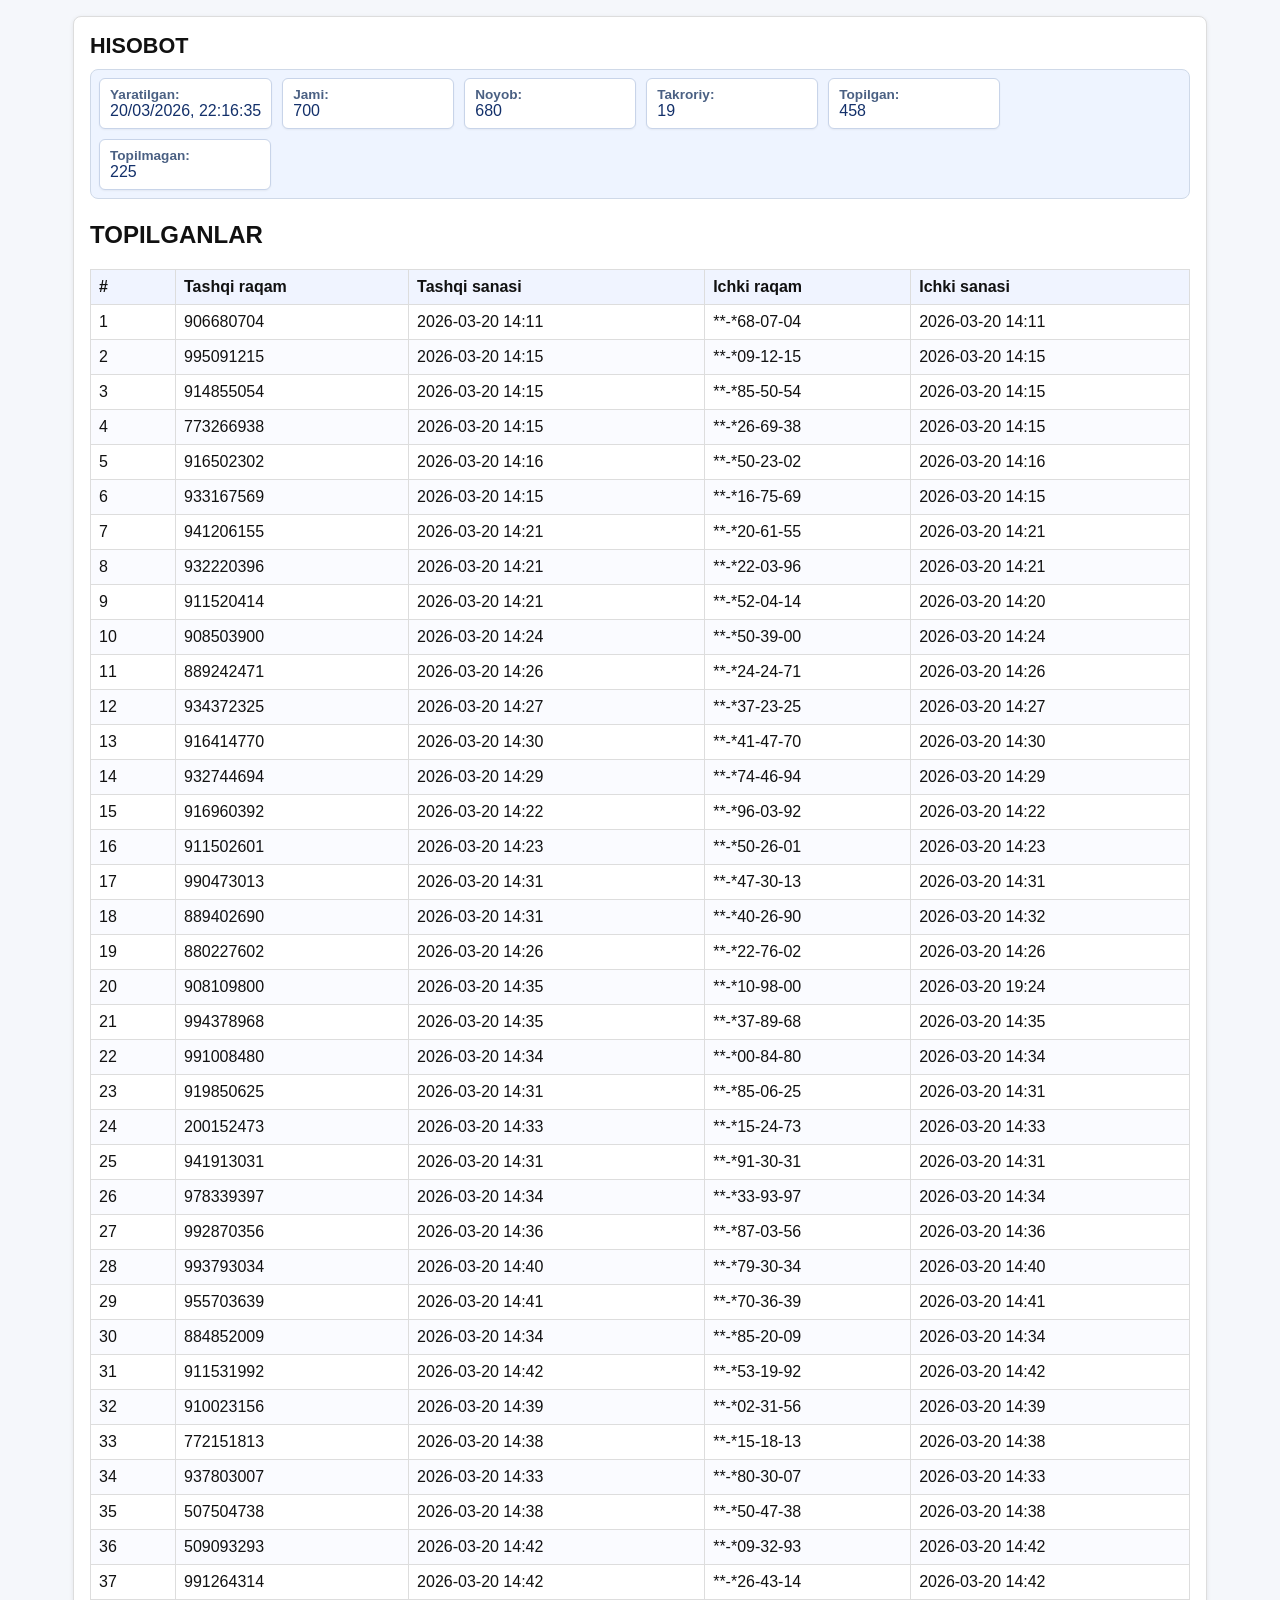
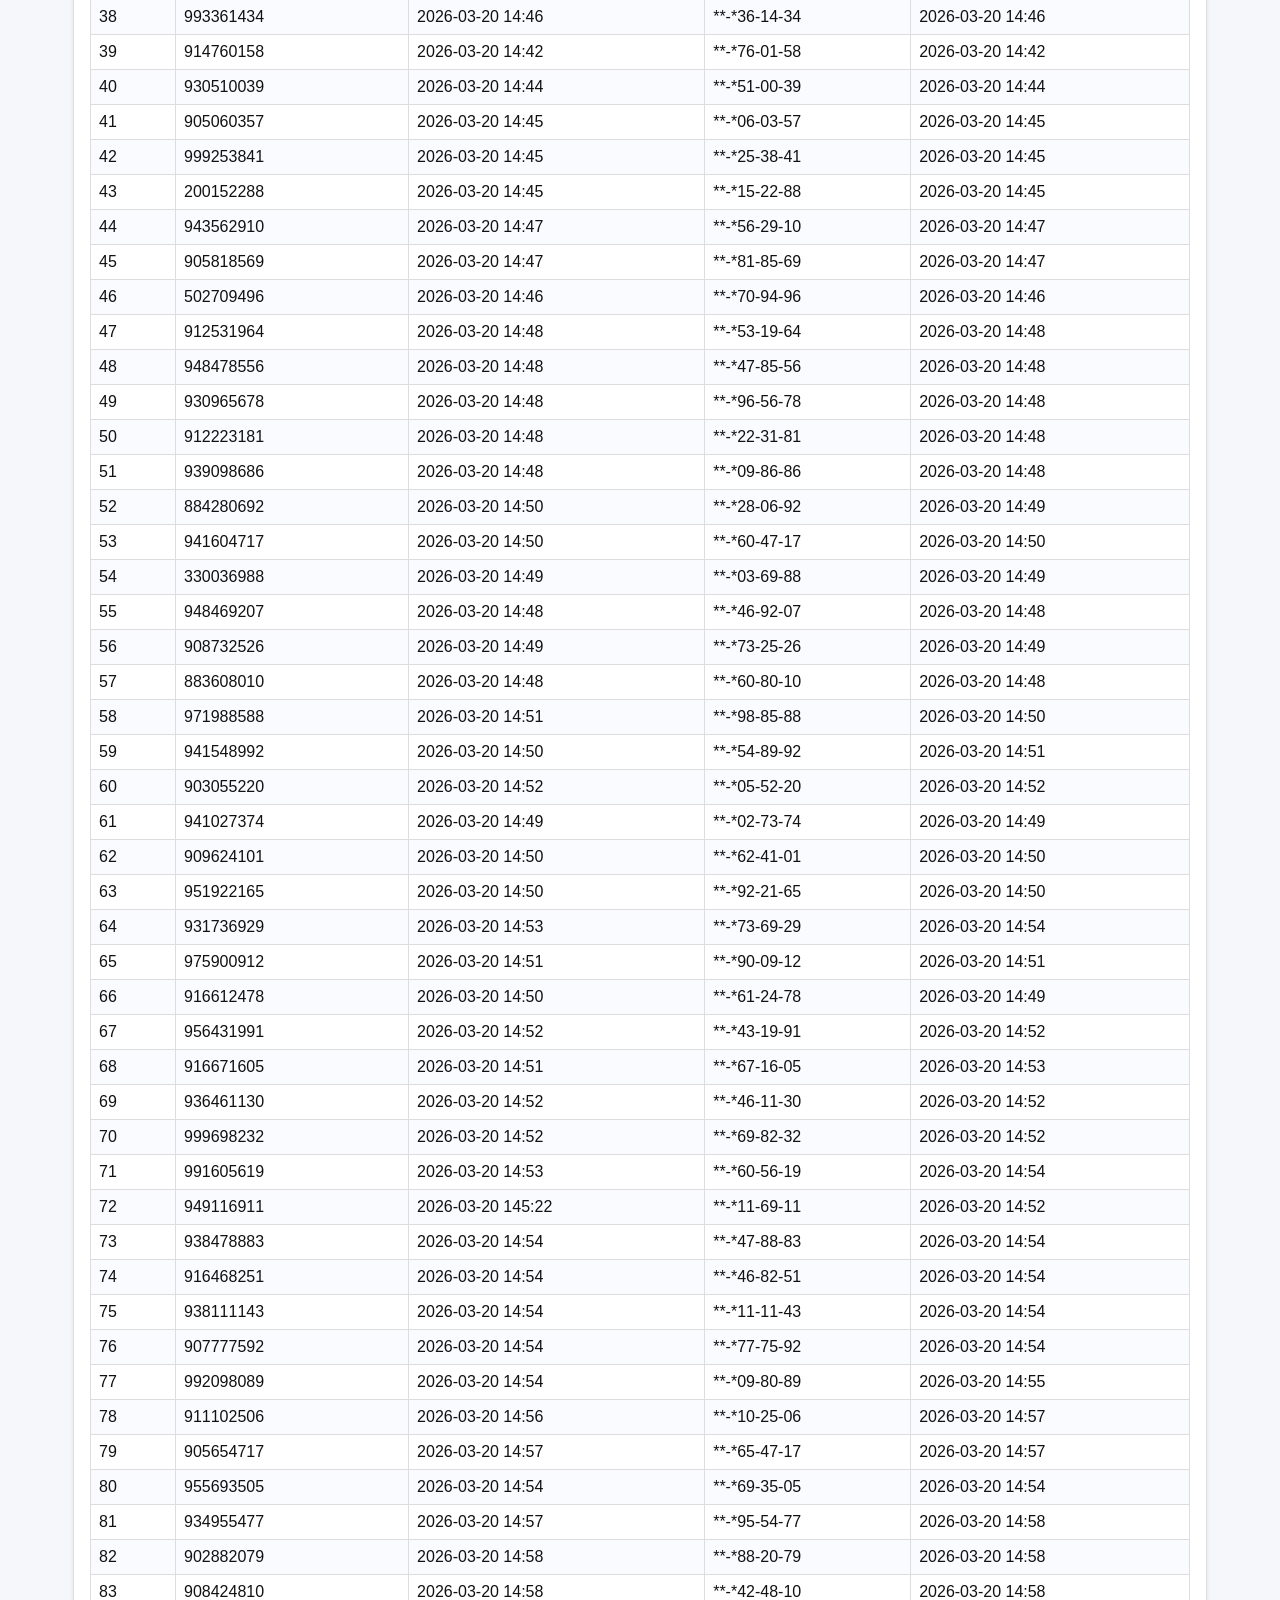
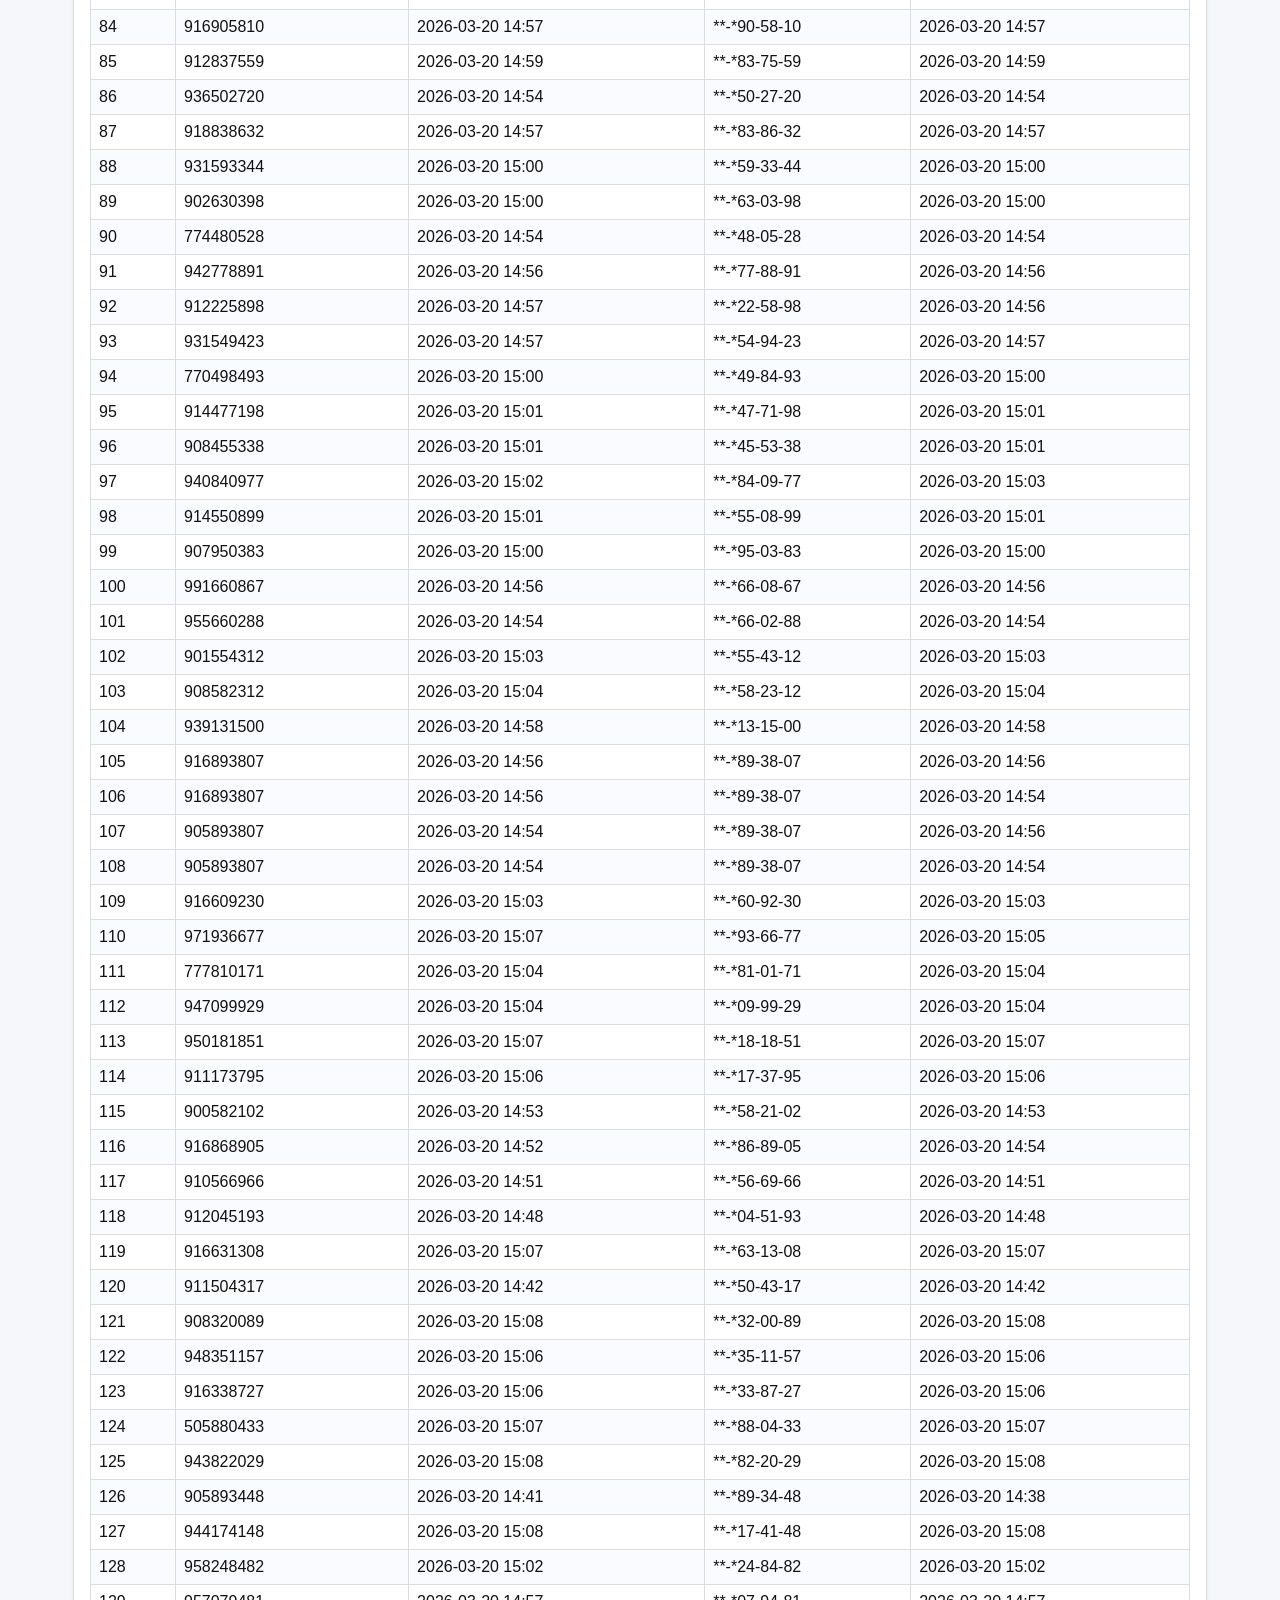
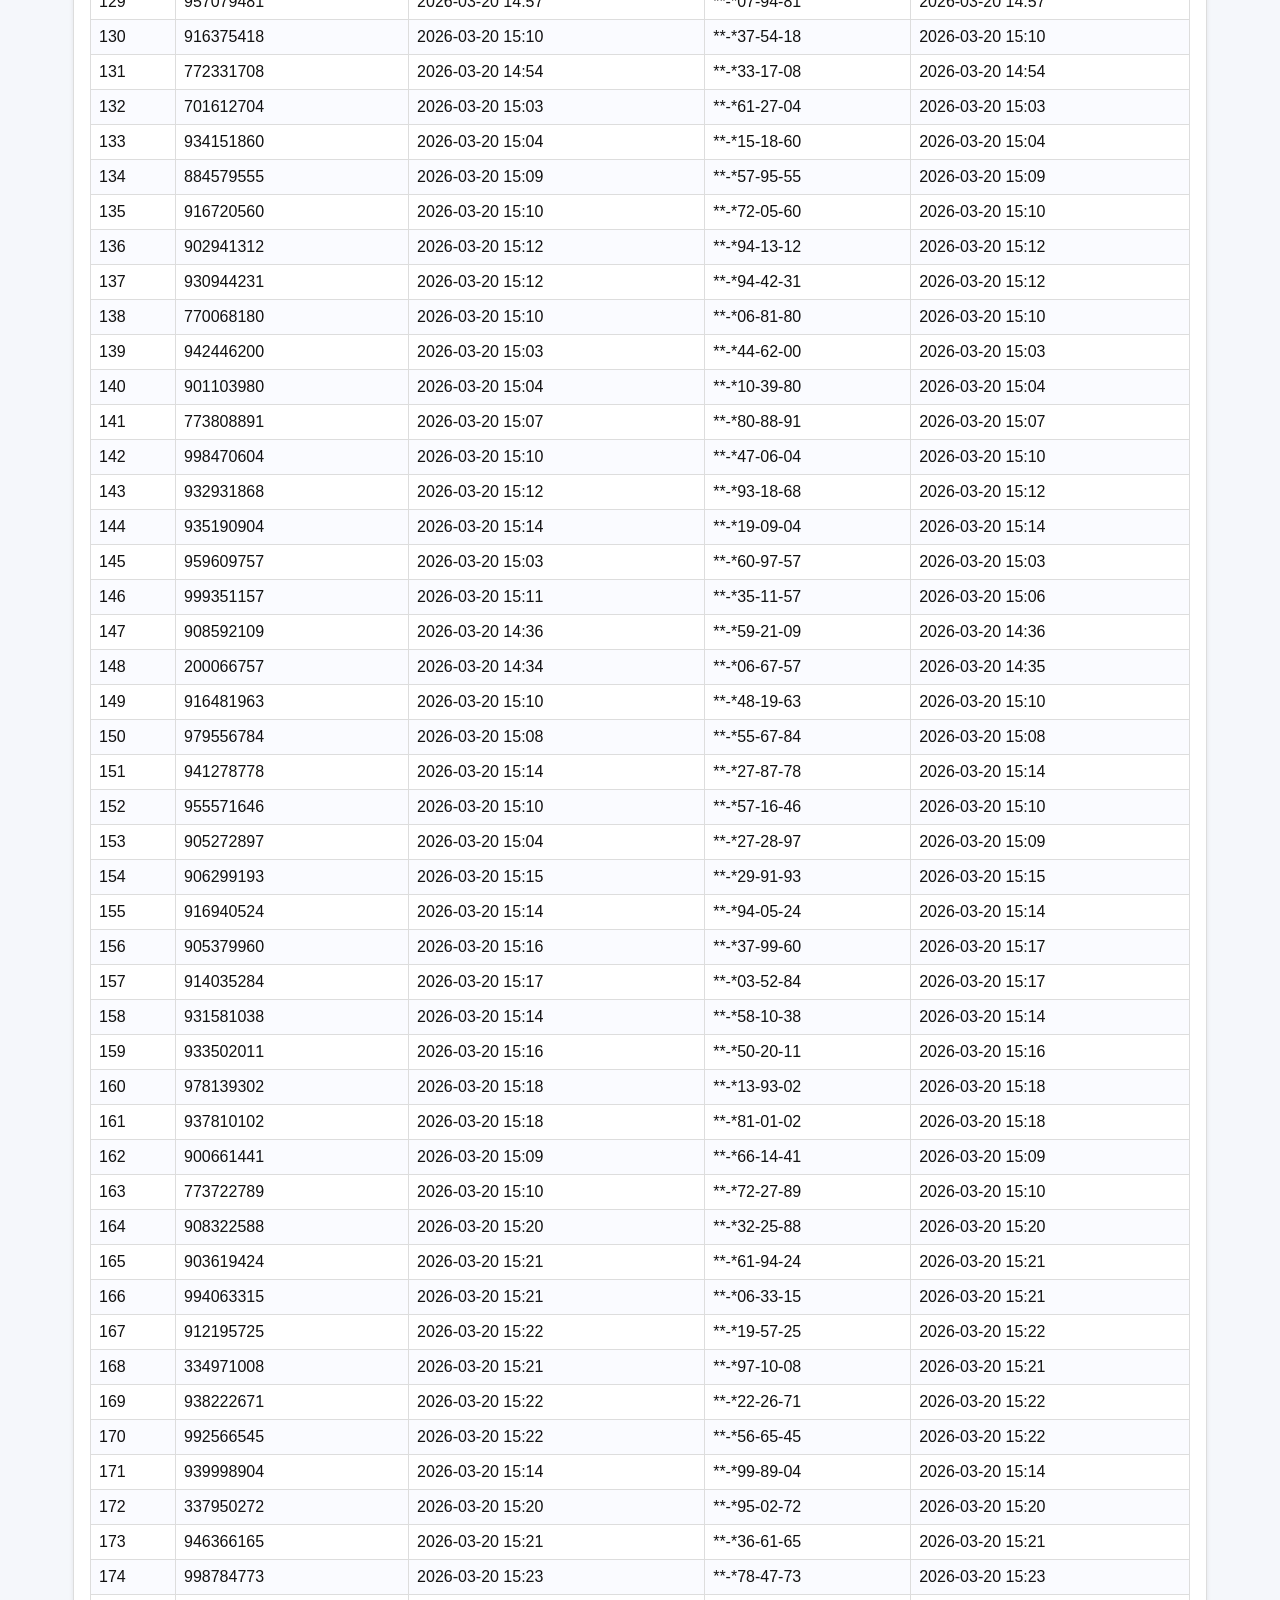
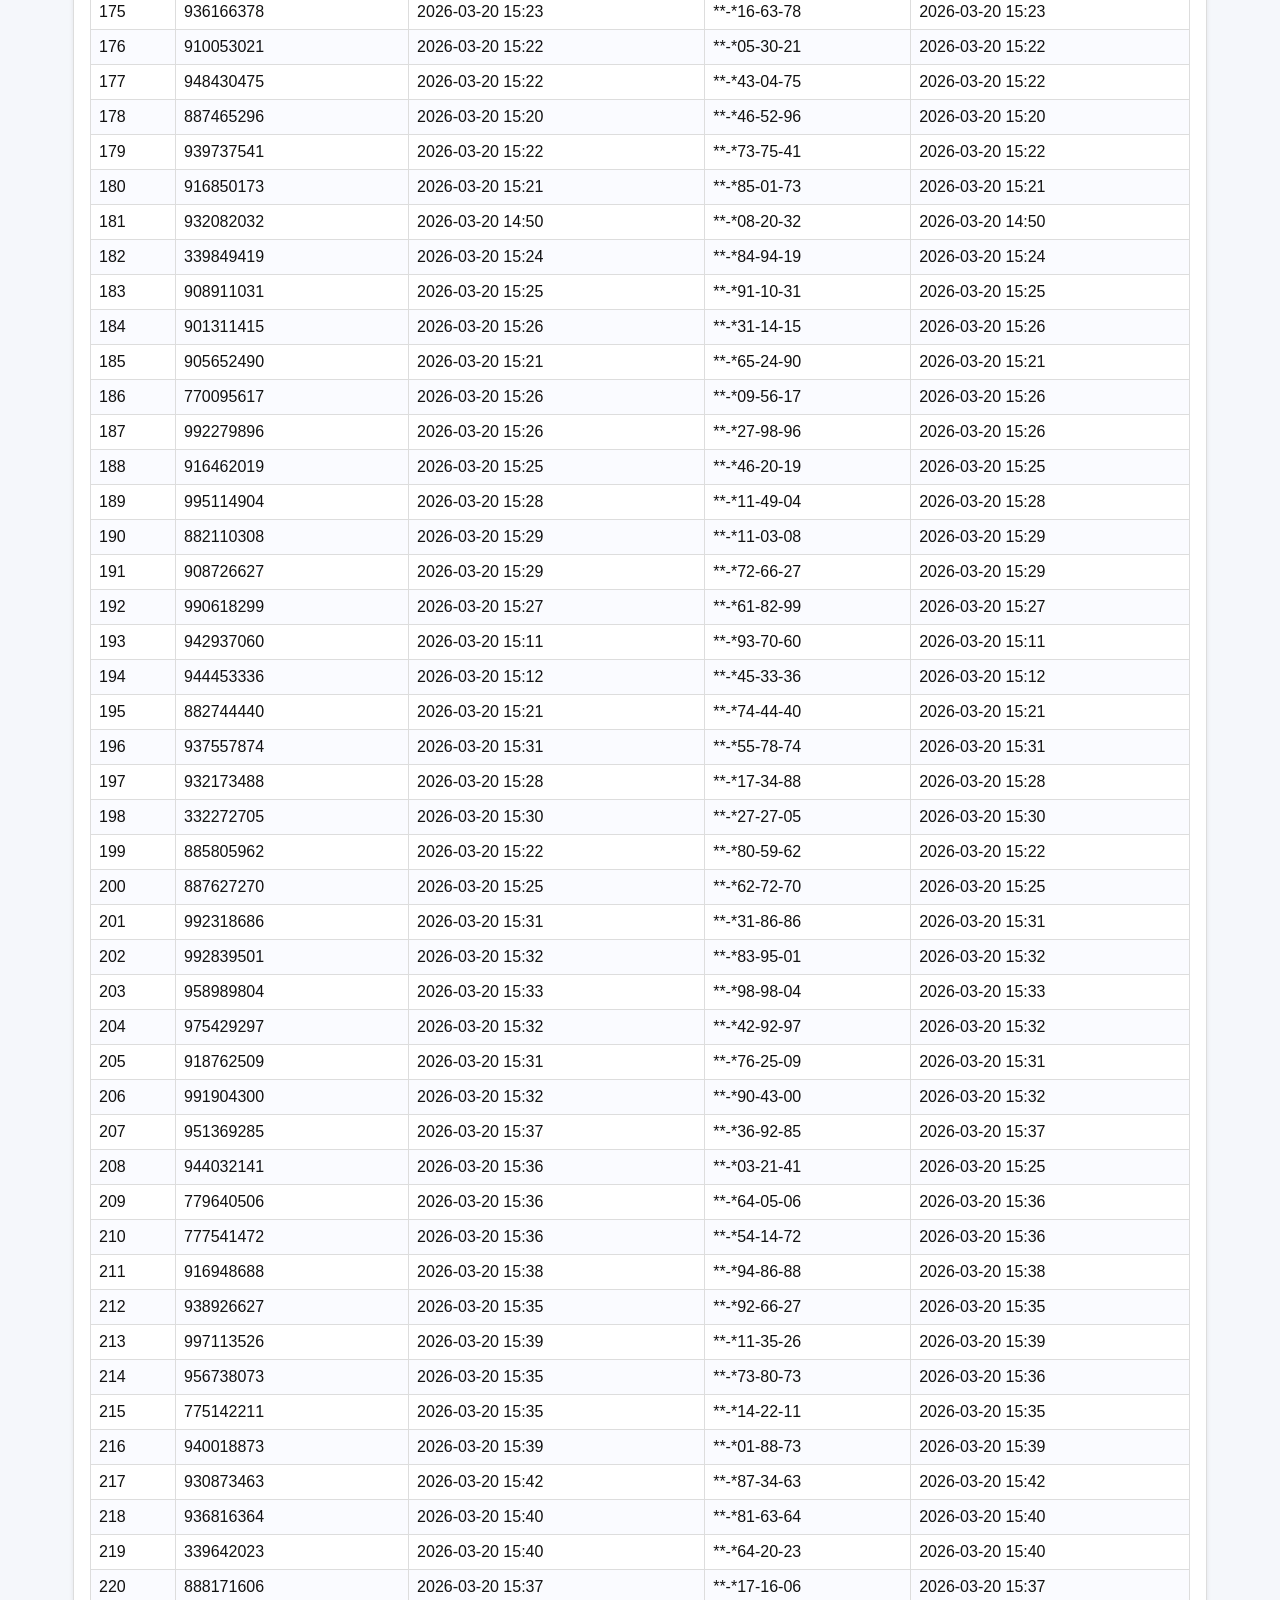
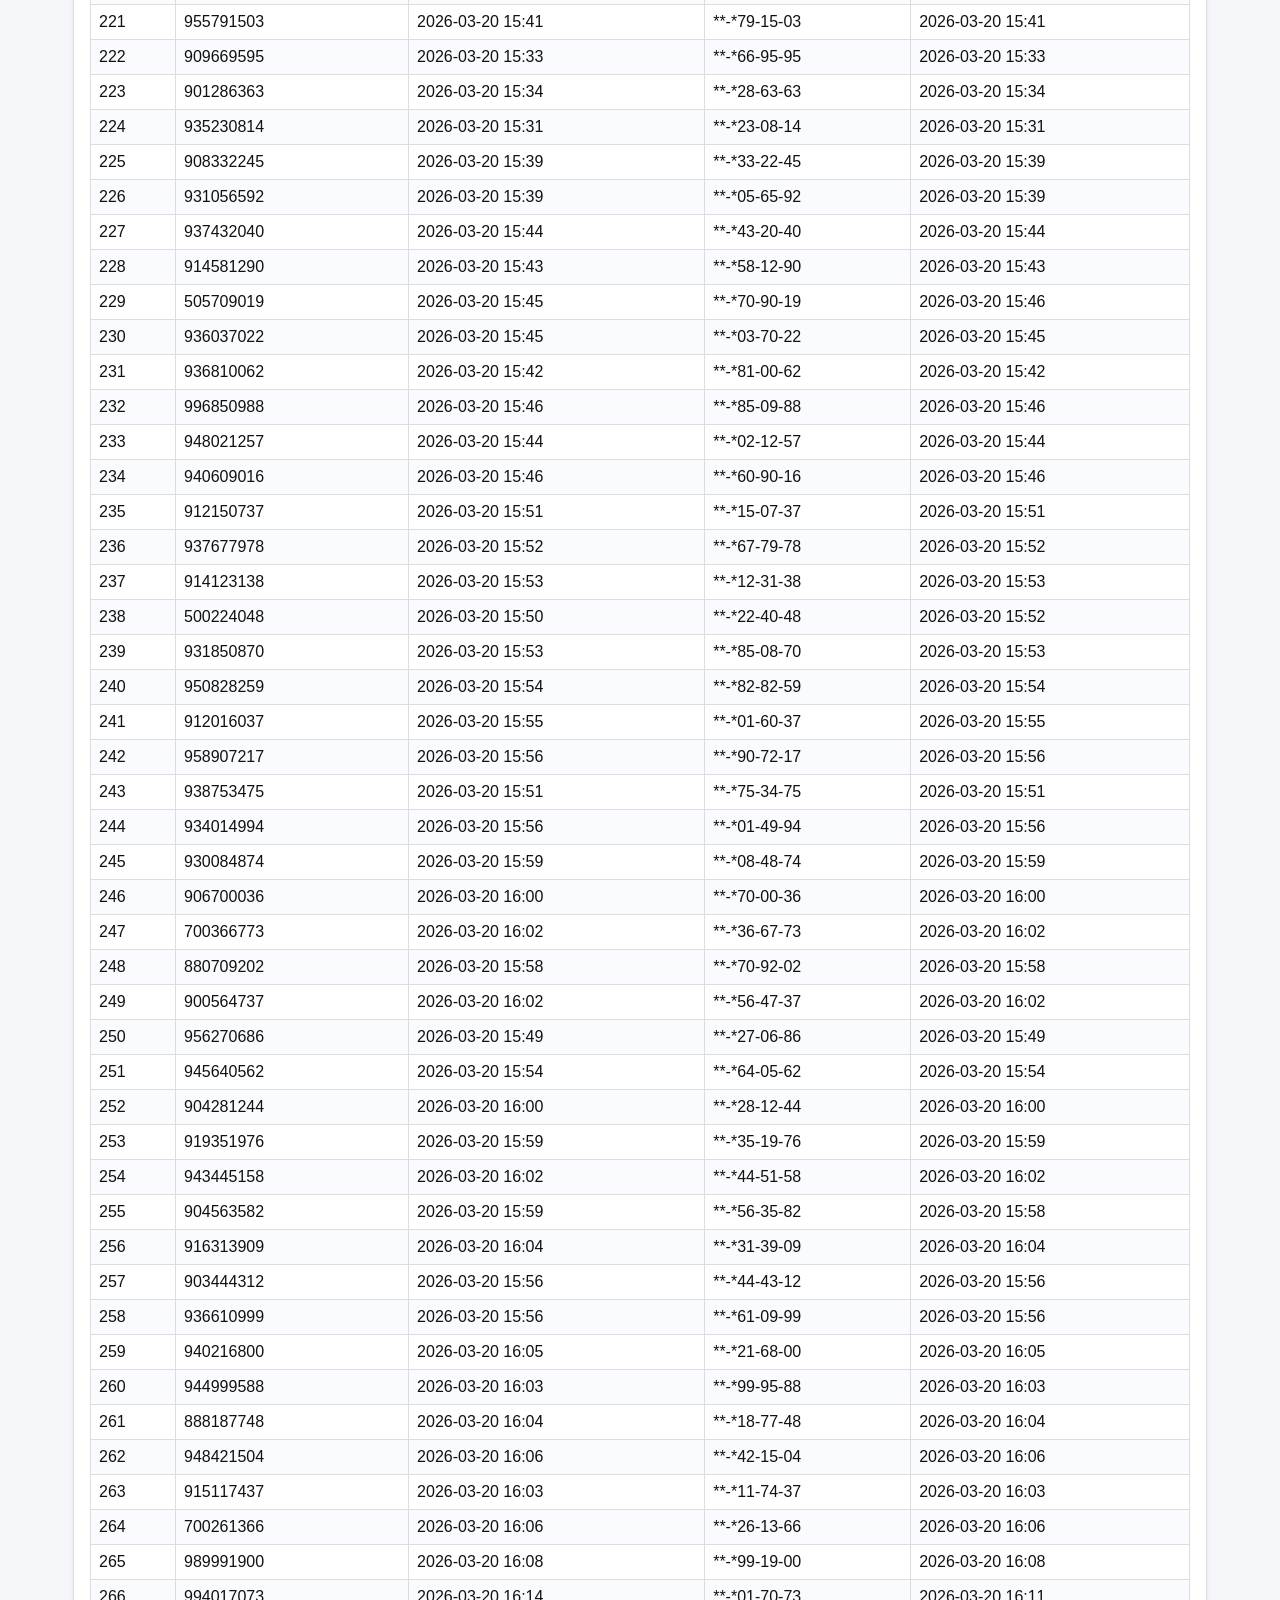
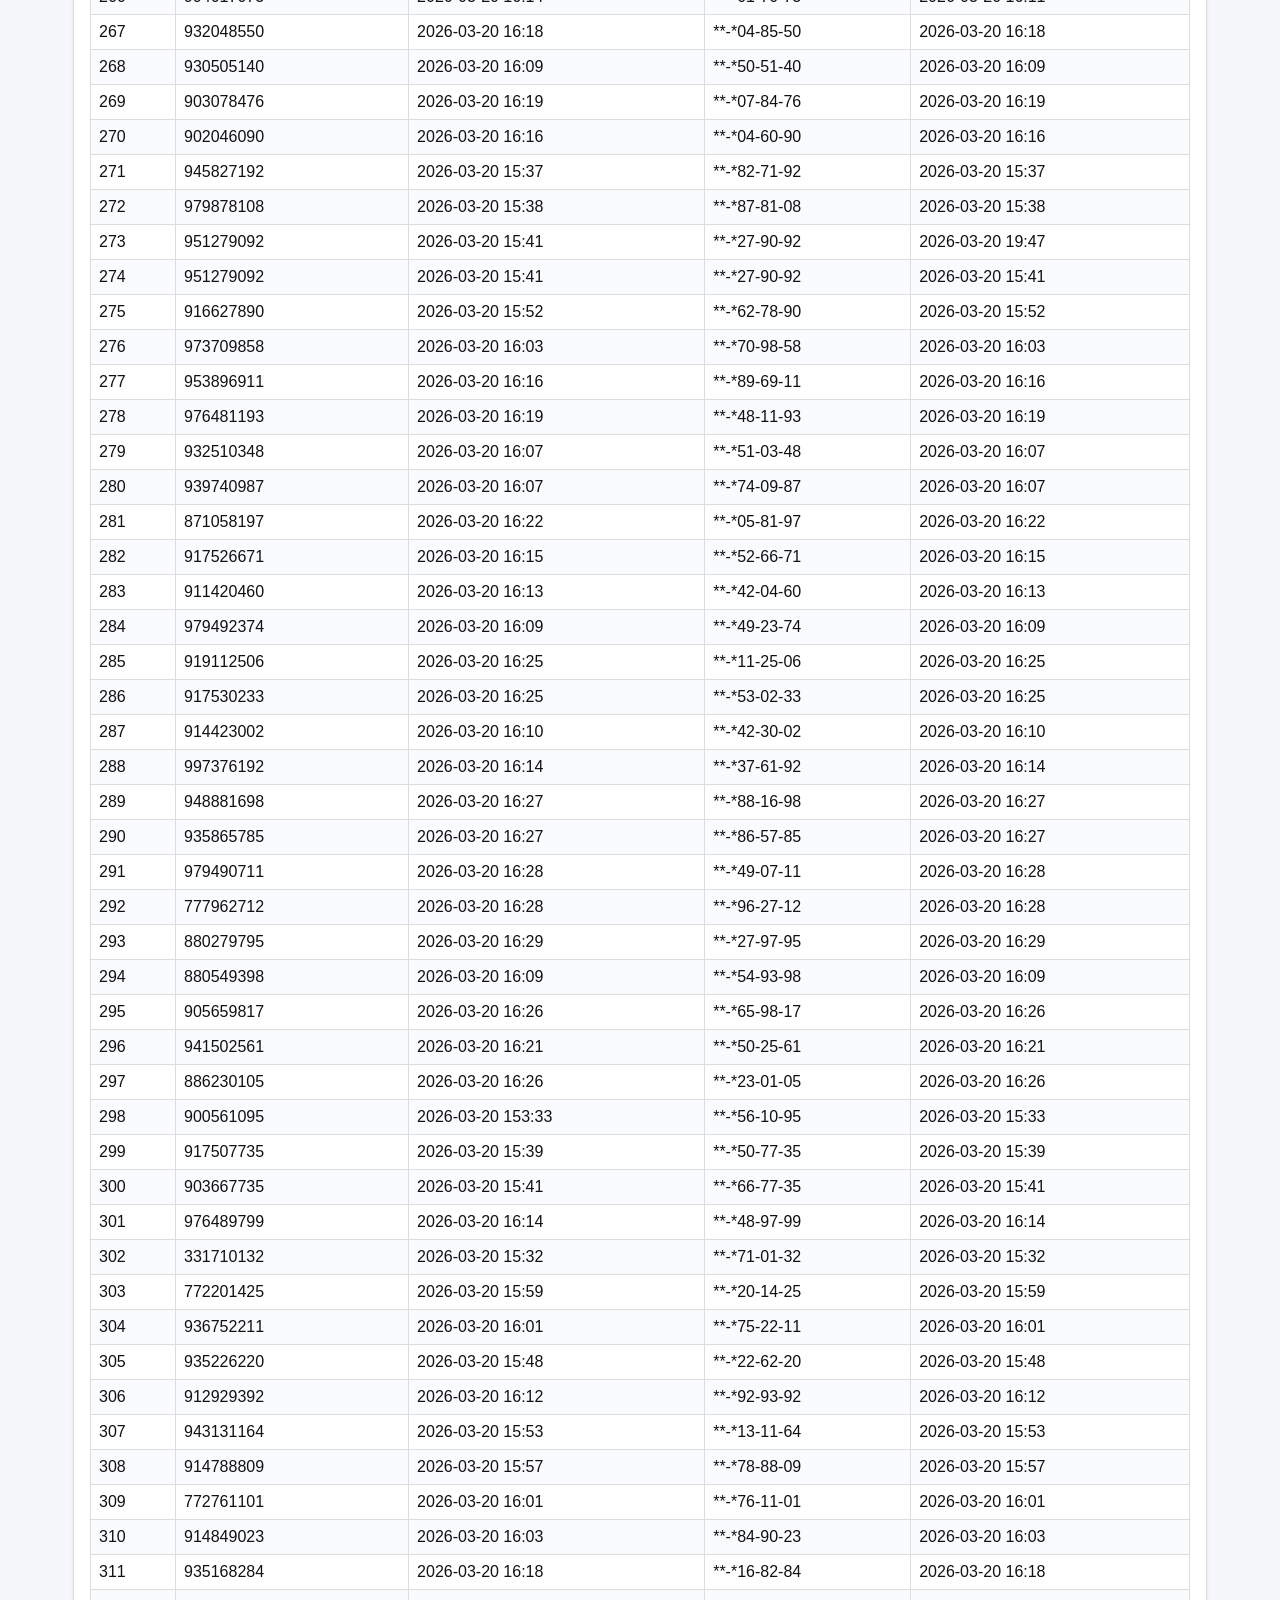
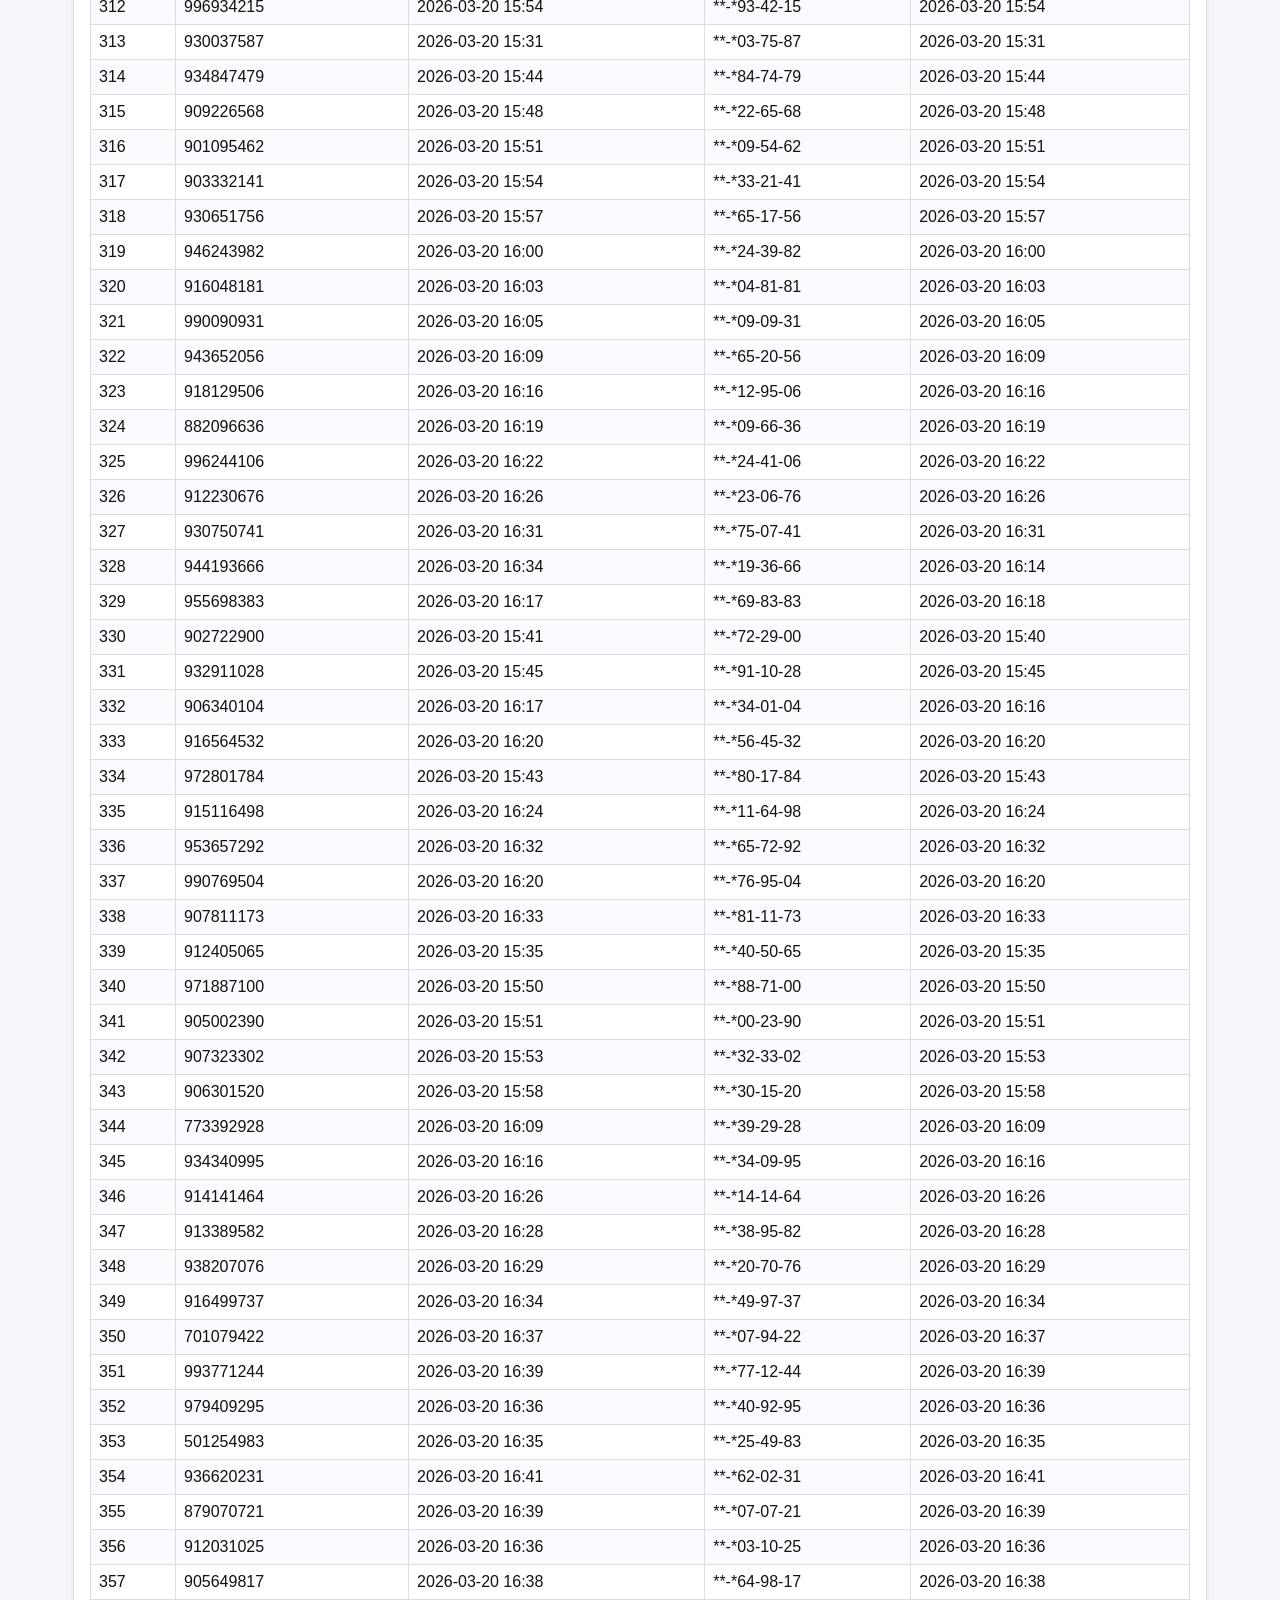
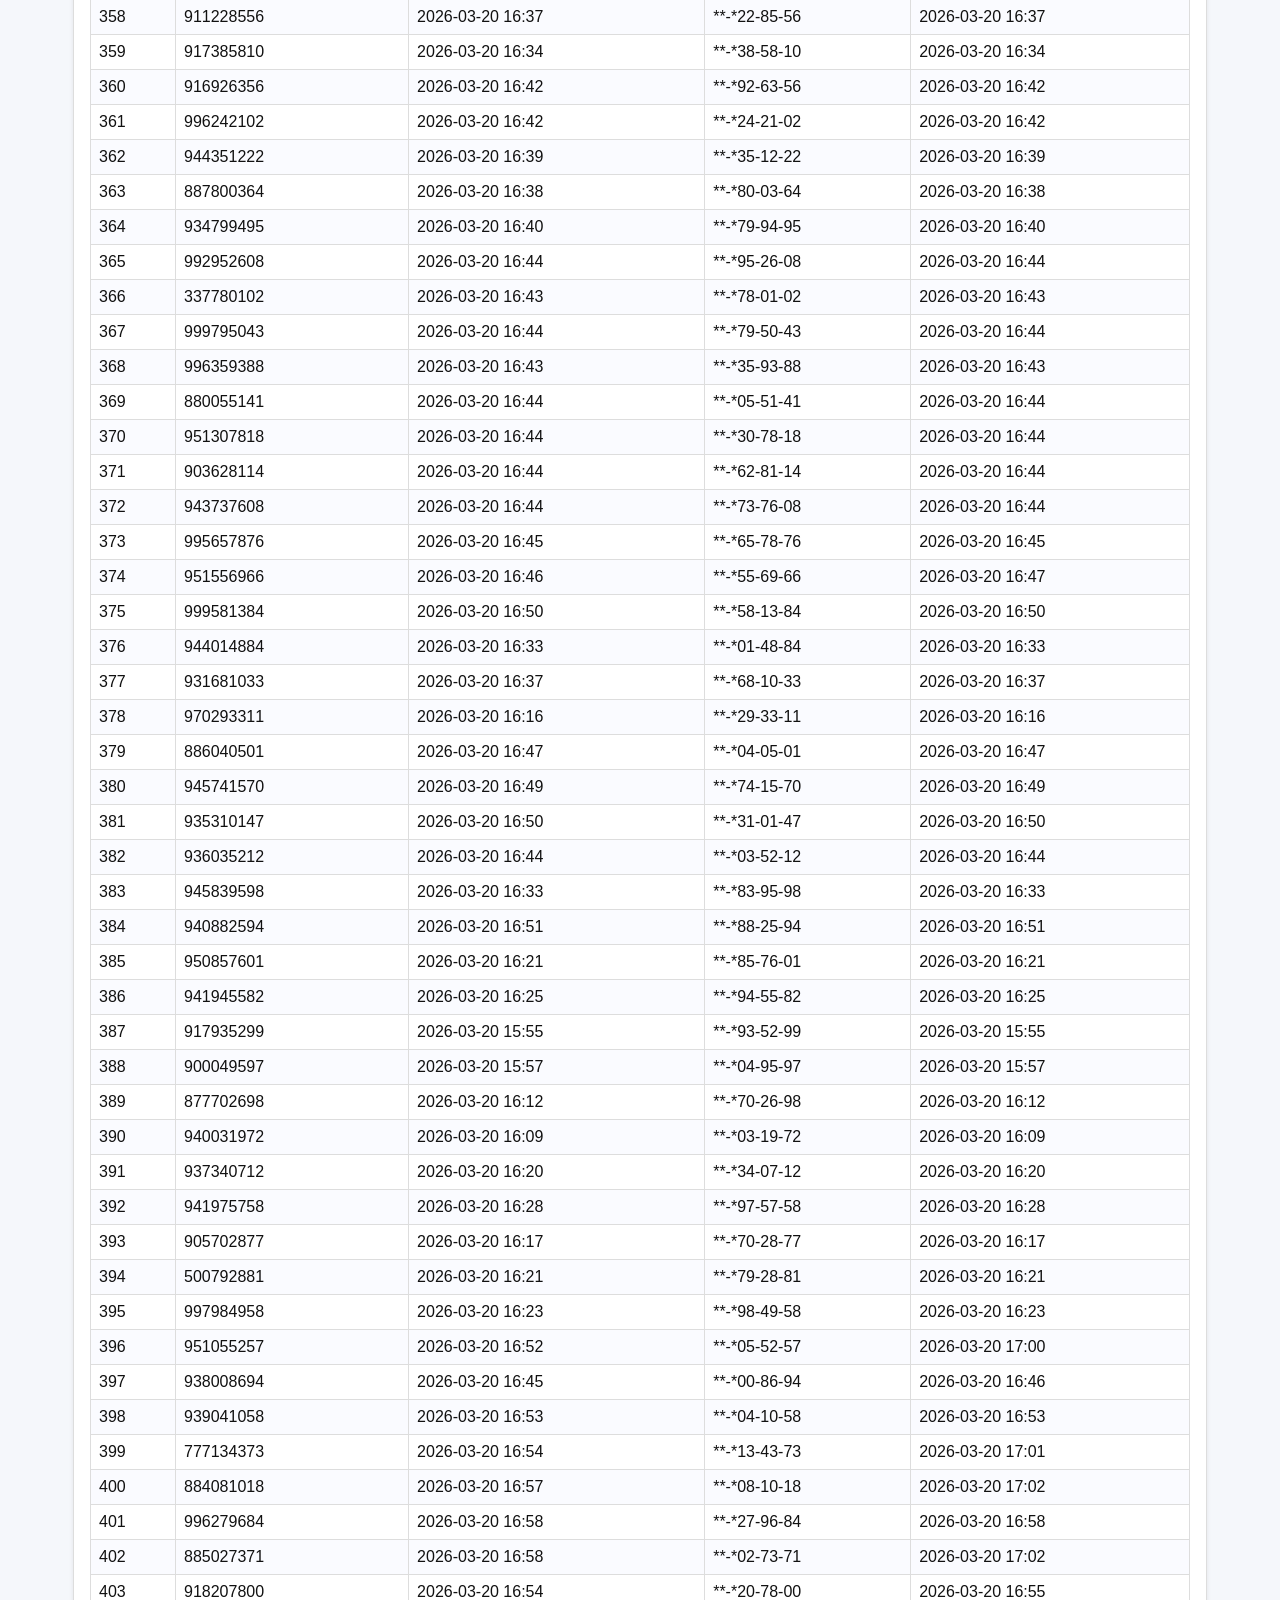
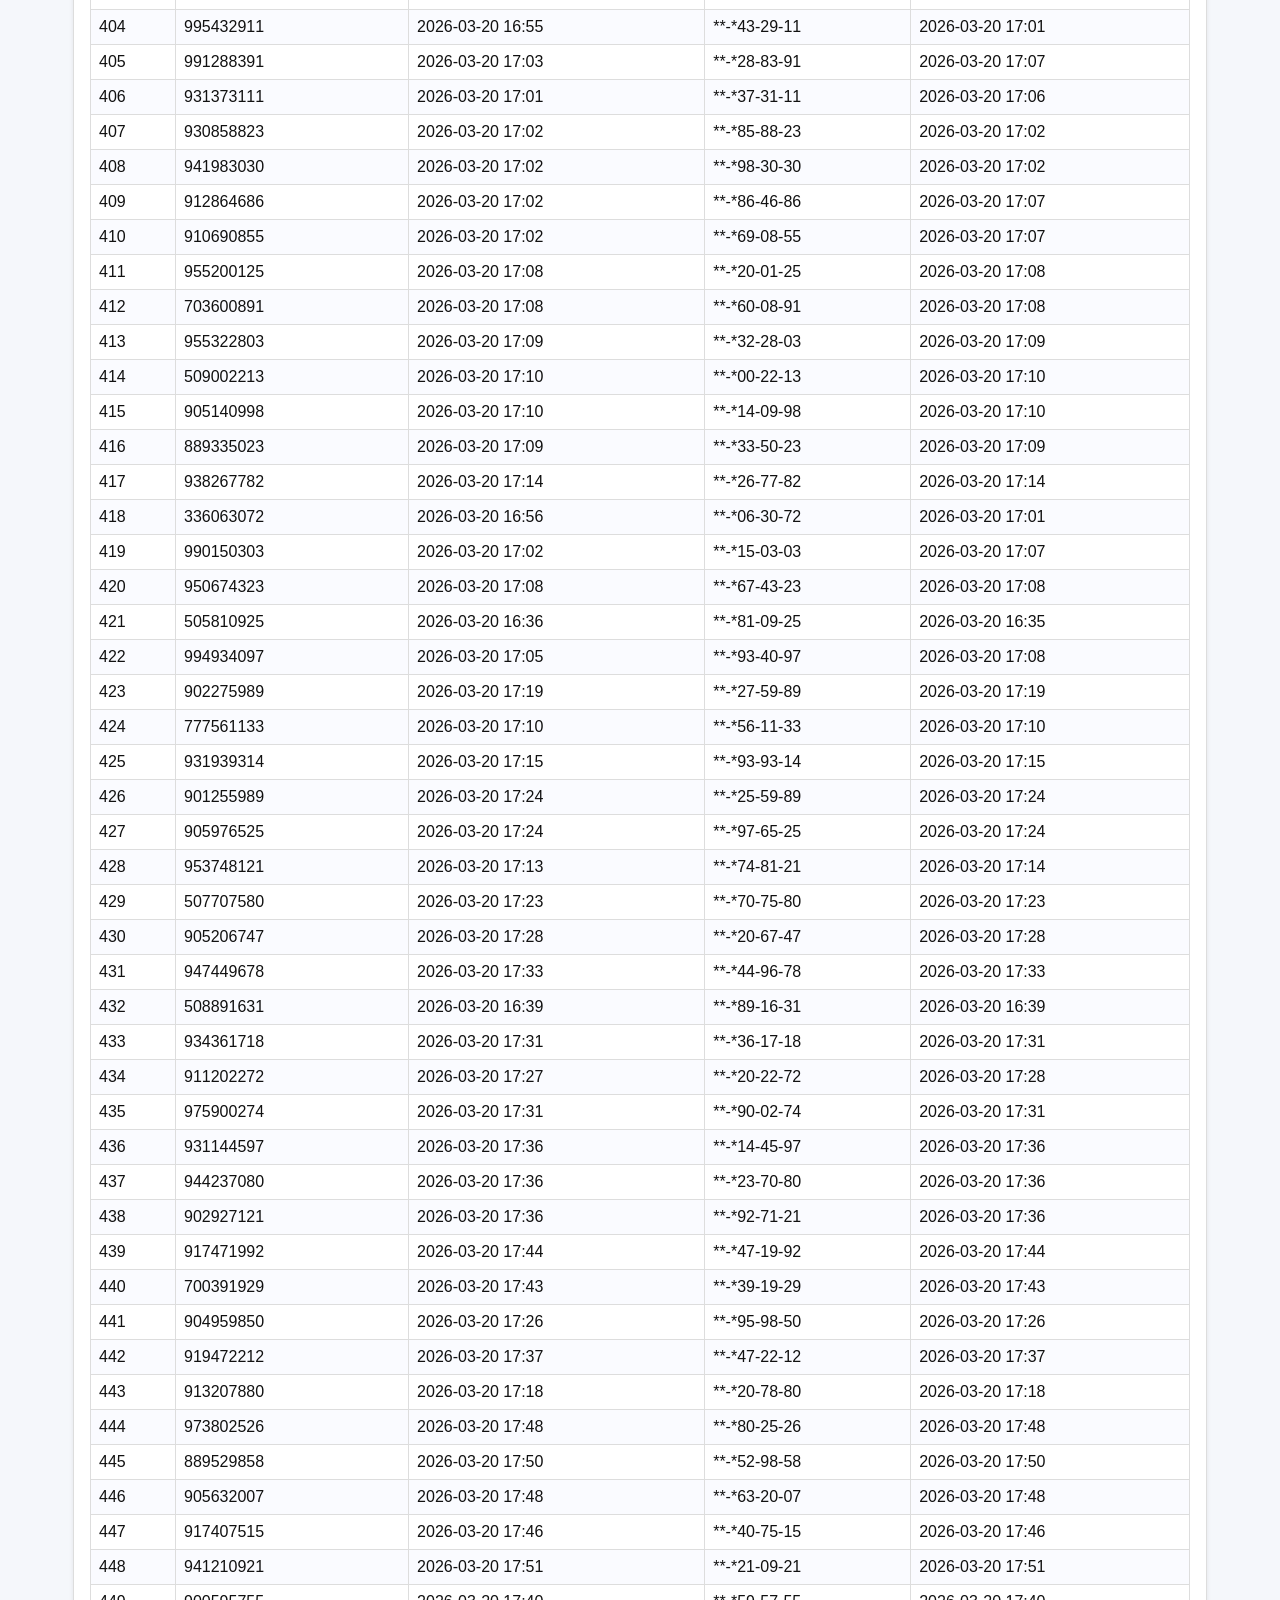
<file: reports/report_03_20_22_16.html>
<!doctype html>
<html lang="uz">
<head>
<meta charset="utf-8">
<title>Hisobot</title>
<style>body{font-family:Arial,sans-serif;background:#f5f7fb;color:#111;margin:0;padding:16px;} .card{background:#fff;border:1px solid #ddd;border-radius:8px;box-shadow:0 1px 4px rgba(0,0,0,.08);padding:16px;max-width:1100px;margin:auto;} h1{margin:0 0 8px;font-size:1.35rem;} .meta{margin-top:0;font-size:.92rem;color:#444;} .header-summary{display:flex;flex-wrap:wrap;gap:10px;margin:10px 0;padding:8px;background:#eef4ff;border:1px solid #cfd9e8;border-radius:8px;} .header-summary .stat{background:#fff;border:1px solid #c8d4e9;border-radius:6px;padding:8px 10px;min-width:150px;box-shadow:0 1px 2px rgba(0,0,0,.05);} .header-summary .stat strong{display:block;font-size:.85rem;color:#4a6083;} .header-summary .stat span{font-size:1rem;color:#13306a;} table{width:100%;border-collapse:collapse;margin-top:14px;} th,td{border:1px solid #ddd;padding:8px;text-align:left;} th{background:#f0f4ff;} tr:nth-child(even){background:#fafbff;} .section{margin-top:22px;} .note{margin-top:12px;color:#333;} </style>
</head>
<body>
<div class="card">
<h1>HISOBOT</h1>
<div class="header-summary">
<div class="stat"><strong>Yaratilgan:</strong><span>20/03/2026, 22:16:35</span></div>
<div class="stat"><strong>Jami:</strong><span>700</span></div>
<div class="stat"><strong>Noyob:</strong><span>680</span></div>
<div class="stat"><strong>Takroriy:</strong><span>19</span></div>
<div class="stat"><strong>Topilgan:</strong><span>458</span></div>
<div class="stat"><strong>Topilmagan:</strong><span>225</span></div>
</div>
<div class="section"><h2>TOPILGANLAR</h2>
<table>
<thead><tr><th>#</th><th>Tashqi raqam</th><th>Tashqi sanasi</th><th>Ichki raqam</th><th>Ichki sanasi</th></tr></thead>
<tbody>
<tr><td>1</td><td>906680704</td><td>2026-03-20 14:11</td><td>**-*68-07-04</td><td>2026-03-20 14:11</td></tr>
<tr><td>2</td><td>995091215</td><td>2026-03-20 14:15</td><td>**-*09-12-15</td><td>2026-03-20 14:15</td></tr>
<tr><td>3</td><td>914855054</td><td>2026-03-20 14:15</td><td>**-*85-50-54</td><td>2026-03-20 14:15</td></tr>
<tr><td>4</td><td>773266938</td><td>2026-03-20 14:15</td><td>**-*26-69-38</td><td>2026-03-20 14:15</td></tr>
<tr><td>5</td><td>916502302</td><td>2026-03-20 14:16</td><td>**-*50-23-02</td><td>2026-03-20 14:16</td></tr>
<tr><td>6</td><td>933167569</td><td>2026-03-20 14:15</td><td>**-*16-75-69</td><td>2026-03-20 14:15</td></tr>
<tr><td>7</td><td>941206155</td><td>2026-03-20 14:21</td><td>**-*20-61-55</td><td>2026-03-20 14:21</td></tr>
<tr><td>8</td><td>932220396</td><td>2026-03-20 14:21</td><td>**-*22-03-96</td><td>2026-03-20 14:21</td></tr>
<tr><td>9</td><td>911520414</td><td>2026-03-20 14:21</td><td>**-*52-04-14</td><td>2026-03-20 14:20</td></tr>
<tr><td>10</td><td>908503900</td><td>2026-03-20 14:24</td><td>**-*50-39-00</td><td>2026-03-20 14:24</td></tr>
<tr><td>11</td><td>889242471</td><td>2026-03-20 14:26</td><td>**-*24-24-71</td><td>2026-03-20 14:26</td></tr>
<tr><td>12</td><td>934372325</td><td>2026-03-20 14:27</td><td>**-*37-23-25</td><td>2026-03-20 14:27</td></tr>
<tr><td>13</td><td>916414770</td><td>2026-03-20 14:30</td><td>**-*41-47-70</td><td>2026-03-20 14:30</td></tr>
<tr><td>14</td><td>932744694</td><td>2026-03-20 14:29</td><td>**-*74-46-94</td><td>2026-03-20 14:29</td></tr>
<tr><td>15</td><td>916960392</td><td>2026-03-20 14:22</td><td>**-*96-03-92</td><td>2026-03-20 14:22</td></tr>
<tr><td>16</td><td>911502601</td><td>2026-03-20 14:23</td><td>**-*50-26-01</td><td>2026-03-20 14:23</td></tr>
<tr><td>17</td><td>990473013</td><td>2026-03-20 14:31</td><td>**-*47-30-13</td><td>2026-03-20 14:31</td></tr>
<tr><td>18</td><td>889402690</td><td>2026-03-20 14:31</td><td>**-*40-26-90</td><td>2026-03-20 14:32</td></tr>
<tr><td>19</td><td>880227602</td><td>2026-03-20 14:26</td><td>**-*22-76-02</td><td>2026-03-20 14:26</td></tr>
<tr><td>20</td><td>908109800</td><td>2026-03-20 14:35</td><td>**-*10-98-00</td><td>2026-03-20 19:24</td></tr>
<tr><td>21</td><td>994378968</td><td>2026-03-20 14:35</td><td>**-*37-89-68</td><td>2026-03-20 14:35</td></tr>
<tr><td>22</td><td>991008480</td><td>2026-03-20 14:34</td><td>**-*00-84-80</td><td>2026-03-20 14:34</td></tr>
<tr><td>23</td><td>919850625</td><td>2026-03-20 14:31</td><td>**-*85-06-25</td><td>2026-03-20 14:31</td></tr>
<tr><td>24</td><td>200152473</td><td>2026-03-20 14:33</td><td>**-*15-24-73</td><td>2026-03-20 14:33</td></tr>
<tr><td>25</td><td>941913031</td><td>2026-03-20 14:31</td><td>**-*91-30-31</td><td>2026-03-20 14:31</td></tr>
<tr><td>26</td><td>978339397</td><td>2026-03-20 14:34</td><td>**-*33-93-97</td><td>2026-03-20 14:34</td></tr>
<tr><td>27</td><td>992870356</td><td>2026-03-20 14:36</td><td>**-*87-03-56</td><td>2026-03-20 14:36</td></tr>
<tr><td>28</td><td>993793034</td><td>2026-03-20 14:40</td><td>**-*79-30-34</td><td>2026-03-20 14:40</td></tr>
<tr><td>29</td><td>955703639</td><td>2026-03-20 14:41</td><td>**-*70-36-39</td><td>2026-03-20 14:41</td></tr>
<tr><td>30</td><td>884852009</td><td>2026-03-20 14:34</td><td>**-*85-20-09</td><td>2026-03-20 14:34</td></tr>
<tr><td>31</td><td>911531992</td><td>2026-03-20 14:42</td><td>**-*53-19-92</td><td>2026-03-20 14:42</td></tr>
<tr><td>32</td><td>910023156</td><td>2026-03-20 14:39</td><td>**-*02-31-56</td><td>2026-03-20 14:39</td></tr>
<tr><td>33</td><td>772151813</td><td>2026-03-20 14:38</td><td>**-*15-18-13</td><td>2026-03-20 14:38</td></tr>
<tr><td>34</td><td>937803007</td><td>2026-03-20 14:33</td><td>**-*80-30-07</td><td>2026-03-20 14:33</td></tr>
<tr><td>35</td><td>507504738</td><td>2026-03-20 14:38</td><td>**-*50-47-38</td><td>2026-03-20 14:38</td></tr>
<tr><td>36</td><td>509093293</td><td>2026-03-20 14:42</td><td>**-*09-32-93</td><td>2026-03-20 14:42</td></tr>
<tr><td>37</td><td>991264314</td><td>2026-03-20 14:42</td><td>**-*26-43-14</td><td>2026-03-20 14:42</td></tr>
<tr><td>38</td><td>993361434</td><td>2026-03-20 14:46</td><td>**-*36-14-34</td><td>2026-03-20 14:46</td></tr>
<tr><td>39</td><td>914760158</td><td>2026-03-20 14:42</td><td>**-*76-01-58</td><td>2026-03-20 14:42</td></tr>
<tr><td>40</td><td>930510039</td><td>2026-03-20 14:44</td><td>**-*51-00-39</td><td>2026-03-20 14:44</td></tr>
<tr><td>41</td><td>905060357</td><td>2026-03-20 14:45</td><td>**-*06-03-57</td><td>2026-03-20 14:45</td></tr>
<tr><td>42</td><td>999253841</td><td>2026-03-20 14:45</td><td>**-*25-38-41</td><td>2026-03-20 14:45</td></tr>
<tr><td>43</td><td>200152288</td><td>2026-03-20 14:45</td><td>**-*15-22-88</td><td>2026-03-20 14:45</td></tr>
<tr><td>44</td><td>943562910</td><td>2026-03-20 14:47</td><td>**-*56-29-10</td><td>2026-03-20 14:47</td></tr>
<tr><td>45</td><td>905818569</td><td>2026-03-20 14:47</td><td>**-*81-85-69</td><td>2026-03-20 14:47</td></tr>
<tr><td>46</td><td>502709496</td><td>2026-03-20 14:46</td><td>**-*70-94-96</td><td>2026-03-20 14:46</td></tr>
<tr><td>47</td><td>912531964</td><td>2026-03-20 14:48</td><td>**-*53-19-64</td><td>2026-03-20 14:48</td></tr>
<tr><td>48</td><td>948478556</td><td>2026-03-20 14:48</td><td>**-*47-85-56</td><td>2026-03-20 14:48</td></tr>
<tr><td>49</td><td>930965678</td><td>2026-03-20 14:48</td><td>**-*96-56-78</td><td>2026-03-20 14:48</td></tr>
<tr><td>50</td><td>912223181</td><td>2026-03-20 14:48</td><td>**-*22-31-81</td><td>2026-03-20 14:48</td></tr>
<tr><td>51</td><td>939098686</td><td>2026-03-20 14:48</td><td>**-*09-86-86</td><td>2026-03-20 14:48</td></tr>
<tr><td>52</td><td>884280692</td><td>2026-03-20 14:50</td><td>**-*28-06-92</td><td>2026-03-20 14:49</td></tr>
<tr><td>53</td><td>941604717</td><td>2026-03-20 14:50</td><td>**-*60-47-17</td><td>2026-03-20 14:50</td></tr>
<tr><td>54</td><td>330036988</td><td>2026-03-20 14:49</td><td>**-*03-69-88</td><td>2026-03-20 14:49</td></tr>
<tr><td>55</td><td>948469207</td><td>2026-03-20 14:48</td><td>**-*46-92-07</td><td>2026-03-20 14:48</td></tr>
<tr><td>56</td><td>908732526</td><td>2026-03-20 14:49</td><td>**-*73-25-26</td><td>2026-03-20 14:49</td></tr>
<tr><td>57</td><td>883608010</td><td>2026-03-20 14:48</td><td>**-*60-80-10</td><td>2026-03-20 14:48</td></tr>
<tr><td>58</td><td>971988588</td><td>2026-03-20 14:51</td><td>**-*98-85-88</td><td>2026-03-20 14:50</td></tr>
<tr><td>59</td><td>941548992</td><td>2026-03-20 14:50</td><td>**-*54-89-92</td><td>2026-03-20 14:51</td></tr>
<tr><td>60</td><td>903055220</td><td>2026-03-20 14:52</td><td>**-*05-52-20</td><td>2026-03-20 14:52</td></tr>
<tr><td>61</td><td>941027374</td><td>2026-03-20 14:49</td><td>**-*02-73-74</td><td>2026-03-20 14:49</td></tr>
<tr><td>62</td><td>909624101</td><td>2026-03-20 14:50</td><td>**-*62-41-01</td><td>2026-03-20 14:50</td></tr>
<tr><td>63</td><td>951922165</td><td>2026-03-20 14:50</td><td>**-*92-21-65</td><td>2026-03-20 14:50</td></tr>
<tr><td>64</td><td>931736929</td><td>2026-03-20 14:53</td><td>**-*73-69-29</td><td>2026-03-20 14:54</td></tr>
<tr><td>65</td><td>975900912</td><td>2026-03-20 14:51</td><td>**-*90-09-12</td><td>2026-03-20 14:51</td></tr>
<tr><td>66</td><td>916612478</td><td>2026-03-20 14:50</td><td>**-*61-24-78</td><td>2026-03-20 14:49</td></tr>
<tr><td>67</td><td>956431991</td><td>2026-03-20 14:52</td><td>**-*43-19-91</td><td>2026-03-20 14:52</td></tr>
<tr><td>68</td><td>916671605</td><td>2026-03-20 14:51</td><td>**-*67-16-05</td><td>2026-03-20 14:53</td></tr>
<tr><td>69</td><td>936461130</td><td>2026-03-20 14:52</td><td>**-*46-11-30</td><td>2026-03-20 14:52</td></tr>
<tr><td>70</td><td>999698232</td><td>2026-03-20 14:52</td><td>**-*69-82-32</td><td>2026-03-20 14:52</td></tr>
<tr><td>71</td><td>991605619</td><td>2026-03-20 14:53</td><td>**-*60-56-19</td><td>2026-03-20 14:54</td></tr>
<tr><td>72</td><td>949116911</td><td>2026-03-20 145:22</td><td>**-*11-69-11</td><td>2026-03-20 14:52</td></tr>
<tr><td>73</td><td>938478883</td><td>2026-03-20 14:54</td><td>**-*47-88-83</td><td>2026-03-20 14:54</td></tr>
<tr><td>74</td><td>916468251</td><td>2026-03-20 14:54</td><td>**-*46-82-51</td><td>2026-03-20 14:54</td></tr>
<tr><td>75</td><td>938111143</td><td>2026-03-20 14:54</td><td>**-*11-11-43</td><td>2026-03-20 14:54</td></tr>
<tr><td>76</td><td>907777592</td><td>2026-03-20 14:54</td><td>**-*77-75-92</td><td>2026-03-20 14:54</td></tr>
<tr><td>77</td><td>992098089</td><td>2026-03-20 14:54</td><td>**-*09-80-89</td><td>2026-03-20 14:55</td></tr>
<tr><td>78</td><td>911102506</td><td>2026-03-20 14:56</td><td>**-*10-25-06</td><td>2026-03-20 14:57</td></tr>
<tr><td>79</td><td>905654717</td><td>2026-03-20 14:57</td><td>**-*65-47-17</td><td>2026-03-20 14:57</td></tr>
<tr><td>80</td><td>955693505</td><td>2026-03-20 14:54</td><td>**-*69-35-05</td><td>2026-03-20 14:54</td></tr>
<tr><td>81</td><td>934955477</td><td>2026-03-20 14:57</td><td>**-*95-54-77</td><td>2026-03-20 14:58</td></tr>
<tr><td>82</td><td>902882079</td><td>2026-03-20 14:58</td><td>**-*88-20-79</td><td>2026-03-20 14:58</td></tr>
<tr><td>83</td><td>908424810</td><td>2026-03-20 14:58</td><td>**-*42-48-10</td><td>2026-03-20 14:58</td></tr>
<tr><td>84</td><td>916905810</td><td>2026-03-20 14:57</td><td>**-*90-58-10</td><td>2026-03-20 14:57</td></tr>
<tr><td>85</td><td>912837559</td><td>2026-03-20 14:59</td><td>**-*83-75-59</td><td>2026-03-20 14:59</td></tr>
<tr><td>86</td><td>936502720</td><td>2026-03-20 14:54</td><td>**-*50-27-20</td><td>2026-03-20 14:54</td></tr>
<tr><td>87</td><td>918838632</td><td>2026-03-20 14:57</td><td>**-*83-86-32</td><td>2026-03-20 14:57</td></tr>
<tr><td>88</td><td>931593344</td><td>2026-03-20 15:00</td><td>**-*59-33-44</td><td>2026-03-20 15:00</td></tr>
<tr><td>89</td><td>902630398</td><td>2026-03-20 15:00</td><td>**-*63-03-98</td><td>2026-03-20 15:00</td></tr>
<tr><td>90</td><td>774480528</td><td>2026-03-20 14:54</td><td>**-*48-05-28</td><td>2026-03-20 14:54</td></tr>
<tr><td>91</td><td>942778891</td><td>2026-03-20 14:56</td><td>**-*77-88-91</td><td>2026-03-20 14:56</td></tr>
<tr><td>92</td><td>912225898</td><td>2026-03-20 14:57</td><td>**-*22-58-98</td><td>2026-03-20 14:56</td></tr>
<tr><td>93</td><td>931549423</td><td>2026-03-20 14:57</td><td>**-*54-94-23</td><td>2026-03-20 14:57</td></tr>
<tr><td>94</td><td>770498493</td><td>2026-03-20 15:00</td><td>**-*49-84-93</td><td>2026-03-20 15:00</td></tr>
<tr><td>95</td><td>914477198</td><td>2026-03-20 15:01</td><td>**-*47-71-98</td><td>2026-03-20 15:01</td></tr>
<tr><td>96</td><td>908455338</td><td>2026-03-20 15:01</td><td>**-*45-53-38</td><td>2026-03-20 15:01</td></tr>
<tr><td>97</td><td>940840977</td><td>2026-03-20 15:02</td><td>**-*84-09-77</td><td>2026-03-20 15:03</td></tr>
<tr><td>98</td><td>914550899</td><td>2026-03-20 15:01</td><td>**-*55-08-99</td><td>2026-03-20 15:01</td></tr>
<tr><td>99</td><td>907950383</td><td>2026-03-20 15:00</td><td>**-*95-03-83</td><td>2026-03-20 15:00</td></tr>
<tr><td>100</td><td>991660867</td><td>2026-03-20 14:56</td><td>**-*66-08-67</td><td>2026-03-20 14:56</td></tr>
<tr><td>101</td><td>955660288</td><td>2026-03-20 14:54</td><td>**-*66-02-88</td><td>2026-03-20 14:54</td></tr>
<tr><td>102</td><td>901554312</td><td>2026-03-20 15:03</td><td>**-*55-43-12</td><td>2026-03-20 15:03</td></tr>
<tr><td>103</td><td>908582312</td><td>2026-03-20 15:04</td><td>**-*58-23-12</td><td>2026-03-20 15:04</td></tr>
<tr><td>104</td><td>939131500</td><td>2026-03-20 14:58</td><td>**-*13-15-00</td><td>2026-03-20 14:58</td></tr>
<tr><td>105</td><td>916893807</td><td>2026-03-20 14:56</td><td>**-*89-38-07</td><td>2026-03-20 14:56</td></tr>
<tr><td>106</td><td>916893807</td><td>2026-03-20 14:56</td><td>**-*89-38-07</td><td>2026-03-20 14:54</td></tr>
<tr><td>107</td><td>905893807</td><td>2026-03-20 14:54</td><td>**-*89-38-07</td><td>2026-03-20 14:56</td></tr>
<tr><td>108</td><td>905893807</td><td>2026-03-20 14:54</td><td>**-*89-38-07</td><td>2026-03-20 14:54</td></tr>
<tr><td>109</td><td>916609230</td><td>2026-03-20 15:03</td><td>**-*60-92-30</td><td>2026-03-20 15:03</td></tr>
<tr><td>110</td><td>971936677</td><td>2026-03-20 15:07</td><td>**-*93-66-77</td><td>2026-03-20 15:05</td></tr>
<tr><td>111</td><td>777810171</td><td>2026-03-20 15:04</td><td>**-*81-01-71</td><td>2026-03-20 15:04</td></tr>
<tr><td>112</td><td>947099929</td><td>2026-03-20 15:04</td><td>**-*09-99-29</td><td>2026-03-20 15:04</td></tr>
<tr><td>113</td><td>950181851</td><td>2026-03-20 15:07</td><td>**-*18-18-51</td><td>2026-03-20 15:07</td></tr>
<tr><td>114</td><td>911173795</td><td>2026-03-20 15:06</td><td>**-*17-37-95</td><td>2026-03-20 15:06</td></tr>
<tr><td>115</td><td>900582102</td><td>2026-03-20 14:53</td><td>**-*58-21-02</td><td>2026-03-20 14:53</td></tr>
<tr><td>116</td><td>916868905</td><td>2026-03-20 14:52</td><td>**-*86-89-05</td><td>2026-03-20 14:54</td></tr>
<tr><td>117</td><td>910566966</td><td>2026-03-20 14:51</td><td>**-*56-69-66</td><td>2026-03-20 14:51</td></tr>
<tr><td>118</td><td>912045193</td><td>2026-03-20 14:48</td><td>**-*04-51-93</td><td>2026-03-20 14:48</td></tr>
<tr><td>119</td><td>916631308</td><td>2026-03-20 15:07</td><td>**-*63-13-08</td><td>2026-03-20 15:07</td></tr>
<tr><td>120</td><td>911504317</td><td>2026-03-20 14:42</td><td>**-*50-43-17</td><td>2026-03-20 14:42</td></tr>
<tr><td>121</td><td>908320089</td><td>2026-03-20 15:08</td><td>**-*32-00-89</td><td>2026-03-20 15:08</td></tr>
<tr><td>122</td><td>948351157</td><td>2026-03-20 15:06</td><td>**-*35-11-57</td><td>2026-03-20 15:06</td></tr>
<tr><td>123</td><td>916338727</td><td>2026-03-20 15:06</td><td>**-*33-87-27</td><td>2026-03-20 15:06</td></tr>
<tr><td>124</td><td>505880433</td><td>2026-03-20 15:07</td><td>**-*88-04-33</td><td>2026-03-20 15:07</td></tr>
<tr><td>125</td><td>943822029</td><td>2026-03-20 15:08</td><td>**-*82-20-29</td><td>2026-03-20 15:08</td></tr>
<tr><td>126</td><td>905893448</td><td>2026-03-20 14:41</td><td>**-*89-34-48</td><td>2026-03-20 14:38</td></tr>
<tr><td>127</td><td>944174148</td><td>2026-03-20 15:08</td><td>**-*17-41-48</td><td>2026-03-20 15:08</td></tr>
<tr><td>128</td><td>958248482</td><td>2026-03-20 15:02</td><td>**-*24-84-82</td><td>2026-03-20 15:02</td></tr>
<tr><td>129</td><td>957079481</td><td>2026-03-20 14:57</td><td>**-*07-94-81</td><td>2026-03-20 14:57</td></tr>
<tr><td>130</td><td>916375418</td><td>2026-03-20 15:10</td><td>**-*37-54-18</td><td>2026-03-20 15:10</td></tr>
<tr><td>131</td><td>772331708</td><td>2026-03-20 14:54</td><td>**-*33-17-08</td><td>2026-03-20 14:54</td></tr>
<tr><td>132</td><td>701612704</td><td>2026-03-20 15:03</td><td>**-*61-27-04</td><td>2026-03-20 15:03</td></tr>
<tr><td>133</td><td>934151860</td><td>2026-03-20 15:04</td><td>**-*15-18-60</td><td>2026-03-20 15:04</td></tr>
<tr><td>134</td><td>884579555</td><td>2026-03-20 15:09</td><td>**-*57-95-55</td><td>2026-03-20 15:09</td></tr>
<tr><td>135</td><td>916720560</td><td>2026-03-20 15:10</td><td>**-*72-05-60</td><td>2026-03-20 15:10</td></tr>
<tr><td>136</td><td>902941312</td><td>2026-03-20 15:12</td><td>**-*94-13-12</td><td>2026-03-20 15:12</td></tr>
<tr><td>137</td><td>930944231</td><td>2026-03-20 15:12</td><td>**-*94-42-31</td><td>2026-03-20 15:12</td></tr>
<tr><td>138</td><td>770068180</td><td>2026-03-20 15:10</td><td>**-*06-81-80</td><td>2026-03-20 15:10</td></tr>
<tr><td>139</td><td>942446200</td><td>2026-03-20 15:03</td><td>**-*44-62-00</td><td>2026-03-20 15:03</td></tr>
<tr><td>140</td><td>901103980</td><td>2026-03-20 15:04</td><td>**-*10-39-80</td><td>2026-03-20 15:04</td></tr>
<tr><td>141</td><td>773808891</td><td>2026-03-20 15:07</td><td>**-*80-88-91</td><td>2026-03-20 15:07</td></tr>
<tr><td>142</td><td>998470604</td><td>2026-03-20 15:10</td><td>**-*47-06-04</td><td>2026-03-20 15:10</td></tr>
<tr><td>143</td><td>932931868</td><td>2026-03-20 15:12</td><td>**-*93-18-68</td><td>2026-03-20 15:12</td></tr>
<tr><td>144</td><td>935190904</td><td>2026-03-20 15:14</td><td>**-*19-09-04</td><td>2026-03-20 15:14</td></tr>
<tr><td>145</td><td>959609757</td><td>2026-03-20 15:03</td><td>**-*60-97-57</td><td>2026-03-20 15:03</td></tr>
<tr><td>146</td><td>999351157</td><td>2026-03-20 15:11</td><td>**-*35-11-57</td><td>2026-03-20 15:06</td></tr>
<tr><td>147</td><td>908592109</td><td>2026-03-20 14:36</td><td>**-*59-21-09</td><td>2026-03-20 14:36</td></tr>
<tr><td>148</td><td>200066757</td><td>2026-03-20 14:34</td><td>**-*06-67-57</td><td>2026-03-20 14:35</td></tr>
<tr><td>149</td><td>916481963</td><td>2026-03-20 15:10</td><td>**-*48-19-63</td><td>2026-03-20 15:10</td></tr>
<tr><td>150</td><td>979556784</td><td>2026-03-20 15:08</td><td>**-*55-67-84</td><td>2026-03-20 15:08</td></tr>
<tr><td>151</td><td>941278778</td><td>2026-03-20 15:14</td><td>**-*27-87-78</td><td>2026-03-20 15:14</td></tr>
<tr><td>152</td><td>955571646</td><td>2026-03-20 15:10</td><td>**-*57-16-46</td><td>2026-03-20 15:10</td></tr>
<tr><td>153</td><td>905272897</td><td>2026-03-20 15:04</td><td>**-*27-28-97</td><td>2026-03-20 15:09</td></tr>
<tr><td>154</td><td>906299193</td><td>2026-03-20 15:15</td><td>**-*29-91-93</td><td>2026-03-20 15:15</td></tr>
<tr><td>155</td><td>916940524</td><td>2026-03-20 15:14</td><td>**-*94-05-24</td><td>2026-03-20 15:14</td></tr>
<tr><td>156</td><td>905379960</td><td>2026-03-20 15:16</td><td>**-*37-99-60</td><td>2026-03-20 15:17</td></tr>
<tr><td>157</td><td>914035284</td><td>2026-03-20 15:17</td><td>**-*03-52-84</td><td>2026-03-20 15:17</td></tr>
<tr><td>158</td><td>931581038</td><td>2026-03-20 15:14</td><td>**-*58-10-38</td><td>2026-03-20 15:14</td></tr>
<tr><td>159</td><td>933502011</td><td>2026-03-20 15:16</td><td>**-*50-20-11</td><td>2026-03-20 15:16</td></tr>
<tr><td>160</td><td>978139302</td><td>2026-03-20 15:18</td><td>**-*13-93-02</td><td>2026-03-20 15:18</td></tr>
<tr><td>161</td><td>937810102</td><td>2026-03-20 15:18</td><td>**-*81-01-02</td><td>2026-03-20 15:18</td></tr>
<tr><td>162</td><td>900661441</td><td>2026-03-20 15:09</td><td>**-*66-14-41</td><td>2026-03-20 15:09</td></tr>
<tr><td>163</td><td>773722789</td><td>2026-03-20 15:10</td><td>**-*72-27-89</td><td>2026-03-20 15:10</td></tr>
<tr><td>164</td><td>908322588</td><td>2026-03-20 15:20</td><td>**-*32-25-88</td><td>2026-03-20 15:20</td></tr>
<tr><td>165</td><td>903619424</td><td>2026-03-20 15:21</td><td>**-*61-94-24</td><td>2026-03-20 15:21</td></tr>
<tr><td>166</td><td>994063315</td><td>2026-03-20 15:21</td><td>**-*06-33-15</td><td>2026-03-20 15:21</td></tr>
<tr><td>167</td><td>912195725</td><td>2026-03-20 15:22</td><td>**-*19-57-25</td><td>2026-03-20 15:22</td></tr>
<tr><td>168</td><td>334971008</td><td>2026-03-20 15:21</td><td>**-*97-10-08</td><td>2026-03-20 15:21</td></tr>
<tr><td>169</td><td>938222671</td><td>2026-03-20 15:22</td><td>**-*22-26-71</td><td>2026-03-20 15:22</td></tr>
<tr><td>170</td><td>992566545</td><td>2026-03-20 15:22</td><td>**-*56-65-45</td><td>2026-03-20 15:22</td></tr>
<tr><td>171</td><td>939998904</td><td>2026-03-20 15:14</td><td>**-*99-89-04</td><td>2026-03-20 15:14</td></tr>
<tr><td>172</td><td>337950272</td><td>2026-03-20 15:20</td><td>**-*95-02-72</td><td>2026-03-20 15:20</td></tr>
<tr><td>173</td><td>946366165</td><td>2026-03-20 15:21</td><td>**-*36-61-65</td><td>2026-03-20 15:21</td></tr>
<tr><td>174</td><td>998784773</td><td>2026-03-20 15:23</td><td>**-*78-47-73</td><td>2026-03-20 15:23</td></tr>
<tr><td>175</td><td>936166378</td><td>2026-03-20 15:23</td><td>**-*16-63-78</td><td>2026-03-20 15:23</td></tr>
<tr><td>176</td><td>910053021</td><td>2026-03-20 15:22</td><td>**-*05-30-21</td><td>2026-03-20 15:22</td></tr>
<tr><td>177</td><td>948430475</td><td>2026-03-20 15:22</td><td>**-*43-04-75</td><td>2026-03-20 15:22</td></tr>
<tr><td>178</td><td>887465296</td><td>2026-03-20 15:20</td><td>**-*46-52-96</td><td>2026-03-20 15:20</td></tr>
<tr><td>179</td><td>939737541</td><td>2026-03-20 15:22</td><td>**-*73-75-41</td><td>2026-03-20 15:22</td></tr>
<tr><td>180</td><td>916850173</td><td>2026-03-20 15:21</td><td>**-*85-01-73</td><td>2026-03-20 15:21</td></tr>
<tr><td>181</td><td>932082032</td><td>2026-03-20 14:50</td><td>**-*08-20-32</td><td>2026-03-20 14:50</td></tr>
<tr><td>182</td><td>339849419</td><td>2026-03-20 15:24</td><td>**-*84-94-19</td><td>2026-03-20 15:24</td></tr>
<tr><td>183</td><td>908911031</td><td>2026-03-20 15:25</td><td>**-*91-10-31</td><td>2026-03-20 15:25</td></tr>
<tr><td>184</td><td>901311415</td><td>2026-03-20 15:26</td><td>**-*31-14-15</td><td>2026-03-20 15:26</td></tr>
<tr><td>185</td><td>905652490</td><td>2026-03-20 15:21</td><td>**-*65-24-90</td><td>2026-03-20 15:21</td></tr>
<tr><td>186</td><td>770095617</td><td>2026-03-20 15:26</td><td>**-*09-56-17</td><td>2026-03-20 15:26</td></tr>
<tr><td>187</td><td>992279896</td><td>2026-03-20 15:26</td><td>**-*27-98-96</td><td>2026-03-20 15:26</td></tr>
<tr><td>188</td><td>916462019</td><td>2026-03-20 15:25</td><td>**-*46-20-19</td><td>2026-03-20 15:25</td></tr>
<tr><td>189</td><td>995114904</td><td>2026-03-20 15:28</td><td>**-*11-49-04</td><td>2026-03-20 15:28</td></tr>
<tr><td>190</td><td>882110308</td><td>2026-03-20 15:29</td><td>**-*11-03-08</td><td>2026-03-20 15:29</td></tr>
<tr><td>191</td><td>908726627</td><td>2026-03-20 15:29</td><td>**-*72-66-27</td><td>2026-03-20 15:29</td></tr>
<tr><td>192</td><td>990618299</td><td>2026-03-20 15:27</td><td>**-*61-82-99</td><td>2026-03-20 15:27</td></tr>
<tr><td>193</td><td>942937060</td><td>2026-03-20 15:11</td><td>**-*93-70-60</td><td>2026-03-20 15:11</td></tr>
<tr><td>194</td><td>944453336</td><td>2026-03-20 15:12</td><td>**-*45-33-36</td><td>2026-03-20 15:12</td></tr>
<tr><td>195</td><td>882744440</td><td>2026-03-20 15:21</td><td>**-*74-44-40</td><td>2026-03-20 15:21</td></tr>
<tr><td>196</td><td>937557874</td><td>2026-03-20 15:31</td><td>**-*55-78-74</td><td>2026-03-20 15:31</td></tr>
<tr><td>197</td><td>932173488</td><td>2026-03-20 15:28</td><td>**-*17-34-88</td><td>2026-03-20 15:28</td></tr>
<tr><td>198</td><td>332272705</td><td>2026-03-20 15:30</td><td>**-*27-27-05</td><td>2026-03-20 15:30</td></tr>
<tr><td>199</td><td>885805962</td><td>2026-03-20 15:22</td><td>**-*80-59-62</td><td>2026-03-20 15:22</td></tr>
<tr><td>200</td><td>887627270</td><td>2026-03-20 15:25</td><td>**-*62-72-70</td><td>2026-03-20 15:25</td></tr>
<tr><td>201</td><td>992318686</td><td>2026-03-20 15:31</td><td>**-*31-86-86</td><td>2026-03-20 15:31</td></tr>
<tr><td>202</td><td>992839501</td><td>2026-03-20 15:32</td><td>**-*83-95-01</td><td>2026-03-20 15:32</td></tr>
<tr><td>203</td><td>958989804</td><td>2026-03-20 15:33</td><td>**-*98-98-04</td><td>2026-03-20 15:33</td></tr>
<tr><td>204</td><td>975429297</td><td>2026-03-20 15:32</td><td>**-*42-92-97</td><td>2026-03-20 15:32</td></tr>
<tr><td>205</td><td>918762509</td><td>2026-03-20 15:31</td><td>**-*76-25-09</td><td>2026-03-20 15:31</td></tr>
<tr><td>206</td><td>991904300</td><td>2026-03-20 15:32</td><td>**-*90-43-00</td><td>2026-03-20 15:32</td></tr>
<tr><td>207</td><td>951369285</td><td>2026-03-20 15:37</td><td>**-*36-92-85</td><td>2026-03-20 15:37</td></tr>
<tr><td>208</td><td>944032141</td><td>2026-03-20 15:36</td><td>**-*03-21-41</td><td>2026-03-20 15:25</td></tr>
<tr><td>209</td><td>779640506</td><td>2026-03-20 15:36</td><td>**-*64-05-06</td><td>2026-03-20 15:36</td></tr>
<tr><td>210</td><td>777541472</td><td>2026-03-20 15:36</td><td>**-*54-14-72</td><td>2026-03-20 15:36</td></tr>
<tr><td>211</td><td>916948688</td><td>2026-03-20 15:38</td><td>**-*94-86-88</td><td>2026-03-20 15:38</td></tr>
<tr><td>212</td><td>938926627</td><td>2026-03-20 15:35</td><td>**-*92-66-27</td><td>2026-03-20 15:35</td></tr>
<tr><td>213</td><td>997113526</td><td>2026-03-20 15:39</td><td>**-*11-35-26</td><td>2026-03-20 15:39</td></tr>
<tr><td>214</td><td>956738073</td><td>2026-03-20 15:35</td><td>**-*73-80-73</td><td>2026-03-20 15:36</td></tr>
<tr><td>215</td><td>775142211</td><td>2026-03-20 15:35</td><td>**-*14-22-11</td><td>2026-03-20 15:35</td></tr>
<tr><td>216</td><td>940018873</td><td>2026-03-20 15:39</td><td>**-*01-88-73</td><td>2026-03-20 15:39</td></tr>
<tr><td>217</td><td>930873463</td><td>2026-03-20 15:42</td><td>**-*87-34-63</td><td>2026-03-20 15:42</td></tr>
<tr><td>218</td><td>936816364</td><td>2026-03-20 15:40</td><td>**-*81-63-64</td><td>2026-03-20 15:40</td></tr>
<tr><td>219</td><td>339642023</td><td>2026-03-20 15:40</td><td>**-*64-20-23</td><td>2026-03-20 15:40</td></tr>
<tr><td>220</td><td>888171606</td><td>2026-03-20 15:37</td><td>**-*17-16-06</td><td>2026-03-20 15:37</td></tr>
<tr><td>221</td><td>955791503</td><td>2026-03-20 15:41</td><td>**-*79-15-03</td><td>2026-03-20 15:41</td></tr>
<tr><td>222</td><td>909669595</td><td>2026-03-20 15:33</td><td>**-*66-95-95</td><td>2026-03-20 15:33</td></tr>
<tr><td>223</td><td>901286363</td><td>2026-03-20 15:34</td><td>**-*28-63-63</td><td>2026-03-20 15:34</td></tr>
<tr><td>224</td><td>935230814</td><td>2026-03-20 15:31</td><td>**-*23-08-14</td><td>2026-03-20 15:31</td></tr>
<tr><td>225</td><td>908332245</td><td>2026-03-20 15:39</td><td>**-*33-22-45</td><td>2026-03-20 15:39</td></tr>
<tr><td>226</td><td>931056592</td><td>2026-03-20 15:39</td><td>**-*05-65-92</td><td>2026-03-20 15:39</td></tr>
<tr><td>227</td><td>937432040</td><td>2026-03-20 15:44</td><td>**-*43-20-40</td><td>2026-03-20 15:44</td></tr>
<tr><td>228</td><td>914581290</td><td>2026-03-20 15:43</td><td>**-*58-12-90</td><td>2026-03-20 15:43</td></tr>
<tr><td>229</td><td>505709019</td><td>2026-03-20 15:45</td><td>**-*70-90-19</td><td>2026-03-20 15:46</td></tr>
<tr><td>230</td><td>936037022</td><td>2026-03-20 15:45</td><td>**-*03-70-22</td><td>2026-03-20 15:45</td></tr>
<tr><td>231</td><td>936810062</td><td>2026-03-20 15:42</td><td>**-*81-00-62</td><td>2026-03-20 15:42</td></tr>
<tr><td>232</td><td>996850988</td><td>2026-03-20 15:46</td><td>**-*85-09-88</td><td>2026-03-20 15:46</td></tr>
<tr><td>233</td><td>948021257</td><td>2026-03-20 15:44</td><td>**-*02-12-57</td><td>2026-03-20 15:44</td></tr>
<tr><td>234</td><td>940609016</td><td>2026-03-20 15:46</td><td>**-*60-90-16</td><td>2026-03-20 15:46</td></tr>
<tr><td>235</td><td>912150737</td><td>2026-03-20 15:51</td><td>**-*15-07-37</td><td>2026-03-20 15:51</td></tr>
<tr><td>236</td><td>937677978</td><td>2026-03-20 15:52</td><td>**-*67-79-78</td><td>2026-03-20 15:52</td></tr>
<tr><td>237</td><td>914123138</td><td>2026-03-20 15:53</td><td>**-*12-31-38</td><td>2026-03-20 15:53</td></tr>
<tr><td>238</td><td>500224048</td><td>2026-03-20 15:50</td><td>**-*22-40-48</td><td>2026-03-20 15:52</td></tr>
<tr><td>239</td><td>931850870</td><td>2026-03-20 15:53</td><td>**-*85-08-70</td><td>2026-03-20 15:53</td></tr>
<tr><td>240</td><td>950828259</td><td>2026-03-20 15:54</td><td>**-*82-82-59</td><td>2026-03-20 15:54</td></tr>
<tr><td>241</td><td>912016037</td><td>2026-03-20 15:55</td><td>**-*01-60-37</td><td>2026-03-20 15:55</td></tr>
<tr><td>242</td><td>958907217</td><td>2026-03-20 15:56</td><td>**-*90-72-17</td><td>2026-03-20 15:56</td></tr>
<tr><td>243</td><td>938753475</td><td>2026-03-20 15:51</td><td>**-*75-34-75</td><td>2026-03-20 15:51</td></tr>
<tr><td>244</td><td>934014994</td><td>2026-03-20 15:56</td><td>**-*01-49-94</td><td>2026-03-20 15:56</td></tr>
<tr><td>245</td><td>930084874</td><td>2026-03-20 15:59</td><td>**-*08-48-74</td><td>2026-03-20 15:59</td></tr>
<tr><td>246</td><td>906700036</td><td>2026-03-20 16:00</td><td>**-*70-00-36</td><td>2026-03-20 16:00</td></tr>
<tr><td>247</td><td>700366773</td><td>2026-03-20 16:02</td><td>**-*36-67-73</td><td>2026-03-20 16:02</td></tr>
<tr><td>248</td><td>880709202</td><td>2026-03-20 15:58</td><td>**-*70-92-02</td><td>2026-03-20 15:58</td></tr>
<tr><td>249</td><td>900564737</td><td>2026-03-20 16:02</td><td>**-*56-47-37</td><td>2026-03-20 16:02</td></tr>
<tr><td>250</td><td>956270686</td><td>2026-03-20 15:49</td><td>**-*27-06-86</td><td>2026-03-20 15:49</td></tr>
<tr><td>251</td><td>945640562</td><td>2026-03-20 15:54</td><td>**-*64-05-62</td><td>2026-03-20 15:54</td></tr>
<tr><td>252</td><td>904281244</td><td>2026-03-20 16:00</td><td>**-*28-12-44</td><td>2026-03-20 16:00</td></tr>
<tr><td>253</td><td>919351976</td><td>2026-03-20 15:59</td><td>**-*35-19-76</td><td>2026-03-20 15:59</td></tr>
<tr><td>254</td><td>943445158</td><td>2026-03-20 16:02</td><td>**-*44-51-58</td><td>2026-03-20 16:02</td></tr>
<tr><td>255</td><td>904563582</td><td>2026-03-20 15:59</td><td>**-*56-35-82</td><td>2026-03-20 15:58</td></tr>
<tr><td>256</td><td>916313909</td><td>2026-03-20 16:04</td><td>**-*31-39-09</td><td>2026-03-20 16:04</td></tr>
<tr><td>257</td><td>903444312</td><td>2026-03-20 15:56</td><td>**-*44-43-12</td><td>2026-03-20 15:56</td></tr>
<tr><td>258</td><td>936610999</td><td>2026-03-20 15:56</td><td>**-*61-09-99</td><td>2026-03-20 15:56</td></tr>
<tr><td>259</td><td>940216800</td><td>2026-03-20 16:05</td><td>**-*21-68-00</td><td>2026-03-20 16:05</td></tr>
<tr><td>260</td><td>944999588</td><td>2026-03-20 16:03</td><td>**-*99-95-88</td><td>2026-03-20 16:03</td></tr>
<tr><td>261</td><td>888187748</td><td>2026-03-20 16:04</td><td>**-*18-77-48</td><td>2026-03-20 16:04</td></tr>
<tr><td>262</td><td>948421504</td><td>2026-03-20 16:06</td><td>**-*42-15-04</td><td>2026-03-20 16:06</td></tr>
<tr><td>263</td><td>915117437</td><td>2026-03-20 16:03</td><td>**-*11-74-37</td><td>2026-03-20 16:03</td></tr>
<tr><td>264</td><td>700261366</td><td>2026-03-20 16:06</td><td>**-*26-13-66</td><td>2026-03-20 16:06</td></tr>
<tr><td>265</td><td>989991900</td><td>2026-03-20 16:08</td><td>**-*99-19-00</td><td>2026-03-20 16:08</td></tr>
<tr><td>266</td><td>994017073</td><td>2026-03-20 16:14</td><td>**-*01-70-73</td><td>2026-03-20 16:11</td></tr>
<tr><td>267</td><td>932048550</td><td>2026-03-20 16:18</td><td>**-*04-85-50</td><td>2026-03-20 16:18</td></tr>
<tr><td>268</td><td>930505140</td><td>2026-03-20 16:09</td><td>**-*50-51-40</td><td>2026-03-20 16:09</td></tr>
<tr><td>269</td><td>903078476</td><td>2026-03-20 16:19</td><td>**-*07-84-76</td><td>2026-03-20 16:19</td></tr>
<tr><td>270</td><td>902046090</td><td>2026-03-20 16:16</td><td>**-*04-60-90</td><td>2026-03-20 16:16</td></tr>
<tr><td>271</td><td>945827192</td><td>2026-03-20 15:37</td><td>**-*82-71-92</td><td>2026-03-20 15:37</td></tr>
<tr><td>272</td><td>979878108</td><td>2026-03-20 15:38</td><td>**-*87-81-08</td><td>2026-03-20 15:38</td></tr>
<tr><td>273</td><td>951279092</td><td>2026-03-20 15:41</td><td>**-*27-90-92</td><td>2026-03-20 19:47</td></tr>
<tr><td>274</td><td>951279092</td><td>2026-03-20 15:41</td><td>**-*27-90-92</td><td>2026-03-20 15:41</td></tr>
<tr><td>275</td><td>916627890</td><td>2026-03-20 15:52</td><td>**-*62-78-90</td><td>2026-03-20 15:52</td></tr>
<tr><td>276</td><td>973709858</td><td>2026-03-20 16:03</td><td>**-*70-98-58</td><td>2026-03-20 16:03</td></tr>
<tr><td>277</td><td>953896911</td><td>2026-03-20 16:16</td><td>**-*89-69-11</td><td>2026-03-20 16:16</td></tr>
<tr><td>278</td><td>976481193</td><td>2026-03-20 16:19</td><td>**-*48-11-93</td><td>2026-03-20 16:19</td></tr>
<tr><td>279</td><td>932510348</td><td>2026-03-20 16:07</td><td>**-*51-03-48</td><td>2026-03-20 16:07</td></tr>
<tr><td>280</td><td>939740987</td><td>2026-03-20 16:07</td><td>**-*74-09-87</td><td>2026-03-20 16:07</td></tr>
<tr><td>281</td><td>871058197</td><td>2026-03-20 16:22</td><td>**-*05-81-97</td><td>2026-03-20 16:22</td></tr>
<tr><td>282</td><td>917526671</td><td>2026-03-20 16:15</td><td>**-*52-66-71</td><td>2026-03-20 16:15</td></tr>
<tr><td>283</td><td>911420460</td><td>2026-03-20 16:13</td><td>**-*42-04-60</td><td>2026-03-20 16:13</td></tr>
<tr><td>284</td><td>979492374</td><td>2026-03-20 16:09</td><td>**-*49-23-74</td><td>2026-03-20 16:09</td></tr>
<tr><td>285</td><td>919112506</td><td>2026-03-20 16:25</td><td>**-*11-25-06</td><td>2026-03-20 16:25</td></tr>
<tr><td>286</td><td>917530233</td><td>2026-03-20 16:25</td><td>**-*53-02-33</td><td>2026-03-20 16:25</td></tr>
<tr><td>287</td><td>914423002</td><td>2026-03-20 16:10</td><td>**-*42-30-02</td><td>2026-03-20 16:10</td></tr>
<tr><td>288</td><td>997376192</td><td>2026-03-20 16:14</td><td>**-*37-61-92</td><td>2026-03-20 16:14</td></tr>
<tr><td>289</td><td>948881698</td><td>2026-03-20 16:27</td><td>**-*88-16-98</td><td>2026-03-20 16:27</td></tr>
<tr><td>290</td><td>935865785</td><td>2026-03-20 16:27</td><td>**-*86-57-85</td><td>2026-03-20 16:27</td></tr>
<tr><td>291</td><td>979490711</td><td>2026-03-20 16:28</td><td>**-*49-07-11</td><td>2026-03-20 16:28</td></tr>
<tr><td>292</td><td>777962712</td><td>2026-03-20 16:28</td><td>**-*96-27-12</td><td>2026-03-20 16:28</td></tr>
<tr><td>293</td><td>880279795</td><td>2026-03-20 16:29</td><td>**-*27-97-95</td><td>2026-03-20 16:29</td></tr>
<tr><td>294</td><td>880549398</td><td>2026-03-20 16:09</td><td>**-*54-93-98</td><td>2026-03-20 16:09</td></tr>
<tr><td>295</td><td>905659817</td><td>2026-03-20 16:26</td><td>**-*65-98-17</td><td>2026-03-20 16:26</td></tr>
<tr><td>296</td><td>941502561</td><td>2026-03-20 16:21</td><td>**-*50-25-61</td><td>2026-03-20 16:21</td></tr>
<tr><td>297</td><td>886230105</td><td>2026-03-20 16:26</td><td>**-*23-01-05</td><td>2026-03-20 16:26</td></tr>
<tr><td>298</td><td>900561095</td><td>2026-03-20 153:33</td><td>**-*56-10-95</td><td>2026-03-20 15:33</td></tr>
<tr><td>299</td><td>917507735</td><td>2026-03-20 15:39</td><td>**-*50-77-35</td><td>2026-03-20 15:39</td></tr>
<tr><td>300</td><td>903667735</td><td>2026-03-20 15:41</td><td>**-*66-77-35</td><td>2026-03-20 15:41</td></tr>
<tr><td>301</td><td>976489799</td><td>2026-03-20 16:14</td><td>**-*48-97-99</td><td>2026-03-20 16:14</td></tr>
<tr><td>302</td><td>331710132</td><td>2026-03-20 15:32</td><td>**-*71-01-32</td><td>2026-03-20 15:32</td></tr>
<tr><td>303</td><td>772201425</td><td>2026-03-20 15:59</td><td>**-*20-14-25</td><td>2026-03-20 15:59</td></tr>
<tr><td>304</td><td>936752211</td><td>2026-03-20 16:01</td><td>**-*75-22-11</td><td>2026-03-20 16:01</td></tr>
<tr><td>305</td><td>935226220</td><td>2026-03-20 15:48</td><td>**-*22-62-20</td><td>2026-03-20 15:48</td></tr>
<tr><td>306</td><td>912929392</td><td>2026-03-20 16:12</td><td>**-*92-93-92</td><td>2026-03-20 16:12</td></tr>
<tr><td>307</td><td>943131164</td><td>2026-03-20 15:53</td><td>**-*13-11-64</td><td>2026-03-20 15:53</td></tr>
<tr><td>308</td><td>914788809</td><td>2026-03-20 15:57</td><td>**-*78-88-09</td><td>2026-03-20 15:57</td></tr>
<tr><td>309</td><td>772761101</td><td>2026-03-20 16:01</td><td>**-*76-11-01</td><td>2026-03-20 16:01</td></tr>
<tr><td>310</td><td>914849023</td><td>2026-03-20 16:03</td><td>**-*84-90-23</td><td>2026-03-20 16:03</td></tr>
<tr><td>311</td><td>935168284</td><td>2026-03-20 16:18</td><td>**-*16-82-84</td><td>2026-03-20 16:18</td></tr>
<tr><td>312</td><td>996934215</td><td>2026-03-20 15:54</td><td>**-*93-42-15</td><td>2026-03-20 15:54</td></tr>
<tr><td>313</td><td>930037587</td><td>2026-03-20 15:31</td><td>**-*03-75-87</td><td>2026-03-20 15:31</td></tr>
<tr><td>314</td><td>934847479</td><td>2026-03-20 15:44</td><td>**-*84-74-79</td><td>2026-03-20 15:44</td></tr>
<tr><td>315</td><td>909226568</td><td>2026-03-20 15:48</td><td>**-*22-65-68</td><td>2026-03-20 15:48</td></tr>
<tr><td>316</td><td>901095462</td><td>2026-03-20 15:51</td><td>**-*09-54-62</td><td>2026-03-20 15:51</td></tr>
<tr><td>317</td><td>903332141</td><td>2026-03-20 15:54</td><td>**-*33-21-41</td><td>2026-03-20 15:54</td></tr>
<tr><td>318</td><td>930651756</td><td>2026-03-20 15:57</td><td>**-*65-17-56</td><td>2026-03-20 15:57</td></tr>
<tr><td>319</td><td>946243982</td><td>2026-03-20 16:00</td><td>**-*24-39-82</td><td>2026-03-20 16:00</td></tr>
<tr><td>320</td><td>916048181</td><td>2026-03-20 16:03</td><td>**-*04-81-81</td><td>2026-03-20 16:03</td></tr>
<tr><td>321</td><td>990090931</td><td>2026-03-20 16:05</td><td>**-*09-09-31</td><td>2026-03-20 16:05</td></tr>
<tr><td>322</td><td>943652056</td><td>2026-03-20 16:09</td><td>**-*65-20-56</td><td>2026-03-20 16:09</td></tr>
<tr><td>323</td><td>918129506</td><td>2026-03-20 16:16</td><td>**-*12-95-06</td><td>2026-03-20 16:16</td></tr>
<tr><td>324</td><td>882096636</td><td>2026-03-20 16:19</td><td>**-*09-66-36</td><td>2026-03-20 16:19</td></tr>
<tr><td>325</td><td>996244106</td><td>2026-03-20 16:22</td><td>**-*24-41-06</td><td>2026-03-20 16:22</td></tr>
<tr><td>326</td><td>912230676</td><td>2026-03-20 16:26</td><td>**-*23-06-76</td><td>2026-03-20 16:26</td></tr>
<tr><td>327</td><td>930750741</td><td>2026-03-20 16:31</td><td>**-*75-07-41</td><td>2026-03-20 16:31</td></tr>
<tr><td>328</td><td>944193666</td><td>2026-03-20 16:34</td><td>**-*19-36-66</td><td>2026-03-20 16:14</td></tr>
<tr><td>329</td><td>955698383</td><td>2026-03-20 16:17</td><td>**-*69-83-83</td><td>2026-03-20 16:18</td></tr>
<tr><td>330</td><td>902722900</td><td>2026-03-20 15:41</td><td>**-*72-29-00</td><td>2026-03-20 15:40</td></tr>
<tr><td>331</td><td>932911028</td><td>2026-03-20 15:45</td><td>**-*91-10-28</td><td>2026-03-20 15:45</td></tr>
<tr><td>332</td><td>906340104</td><td>2026-03-20 16:17</td><td>**-*34-01-04</td><td>2026-03-20 16:16</td></tr>
<tr><td>333</td><td>916564532</td><td>2026-03-20 16:20</td><td>**-*56-45-32</td><td>2026-03-20 16:20</td></tr>
<tr><td>334</td><td>972801784</td><td>2026-03-20 15:43</td><td>**-*80-17-84</td><td>2026-03-20 15:43</td></tr>
<tr><td>335</td><td>915116498</td><td>2026-03-20 16:24</td><td>**-*11-64-98</td><td>2026-03-20 16:24</td></tr>
<tr><td>336</td><td>953657292</td><td>2026-03-20 16:32</td><td>**-*65-72-92</td><td>2026-03-20 16:32</td></tr>
<tr><td>337</td><td>990769504</td><td>2026-03-20 16:20</td><td>**-*76-95-04</td><td>2026-03-20 16:20</td></tr>
<tr><td>338</td><td>907811173</td><td>2026-03-20 16:33</td><td>**-*81-11-73</td><td>2026-03-20 16:33</td></tr>
<tr><td>339</td><td>912405065</td><td>2026-03-20 15:35</td><td>**-*40-50-65</td><td>2026-03-20 15:35</td></tr>
<tr><td>340</td><td>971887100</td><td>2026-03-20 15:50</td><td>**-*88-71-00</td><td>2026-03-20 15:50</td></tr>
<tr><td>341</td><td>905002390</td><td>2026-03-20 15:51</td><td>**-*00-23-90</td><td>2026-03-20 15:51</td></tr>
<tr><td>342</td><td>907323302</td><td>2026-03-20 15:53</td><td>**-*32-33-02</td><td>2026-03-20 15:53</td></tr>
<tr><td>343</td><td>906301520</td><td>2026-03-20 15:58</td><td>**-*30-15-20</td><td>2026-03-20 15:58</td></tr>
<tr><td>344</td><td>773392928</td><td>2026-03-20 16:09</td><td>**-*39-29-28</td><td>2026-03-20 16:09</td></tr>
<tr><td>345</td><td>934340995</td><td>2026-03-20 16:16</td><td>**-*34-09-95</td><td>2026-03-20 16:16</td></tr>
<tr><td>346</td><td>914141464</td><td>2026-03-20 16:26</td><td>**-*14-14-64</td><td>2026-03-20 16:26</td></tr>
<tr><td>347</td><td>913389582</td><td>2026-03-20 16:28</td><td>**-*38-95-82</td><td>2026-03-20 16:28</td></tr>
<tr><td>348</td><td>938207076</td><td>2026-03-20 16:29</td><td>**-*20-70-76</td><td>2026-03-20 16:29</td></tr>
<tr><td>349</td><td>916499737</td><td>2026-03-20 16:34</td><td>**-*49-97-37</td><td>2026-03-20 16:34</td></tr>
<tr><td>350</td><td>701079422</td><td>2026-03-20 16:37</td><td>**-*07-94-22</td><td>2026-03-20 16:37</td></tr>
<tr><td>351</td><td>993771244</td><td>2026-03-20 16:39</td><td>**-*77-12-44</td><td>2026-03-20 16:39</td></tr>
<tr><td>352</td><td>979409295</td><td>2026-03-20 16:36</td><td>**-*40-92-95</td><td>2026-03-20 16:36</td></tr>
<tr><td>353</td><td>501254983</td><td>2026-03-20 16:35</td><td>**-*25-49-83</td><td>2026-03-20 16:35</td></tr>
<tr><td>354</td><td>936620231</td><td>2026-03-20 16:41</td><td>**-*62-02-31</td><td>2026-03-20 16:41</td></tr>
<tr><td>355</td><td>879070721</td><td>2026-03-20 16:39</td><td>**-*07-07-21</td><td>2026-03-20 16:39</td></tr>
<tr><td>356</td><td>912031025</td><td>2026-03-20 16:36</td><td>**-*03-10-25</td><td>2026-03-20 16:36</td></tr>
<tr><td>357</td><td>905649817</td><td>2026-03-20 16:38</td><td>**-*64-98-17</td><td>2026-03-20 16:38</td></tr>
<tr><td>358</td><td>911228556</td><td>2026-03-20 16:37</td><td>**-*22-85-56</td><td>2026-03-20 16:37</td></tr>
<tr><td>359</td><td>917385810</td><td>2026-03-20 16:34</td><td>**-*38-58-10</td><td>2026-03-20 16:34</td></tr>
<tr><td>360</td><td>916926356</td><td>2026-03-20 16:42</td><td>**-*92-63-56</td><td>2026-03-20 16:42</td></tr>
<tr><td>361</td><td>996242102</td><td>2026-03-20 16:42</td><td>**-*24-21-02</td><td>2026-03-20 16:42</td></tr>
<tr><td>362</td><td>944351222</td><td>2026-03-20 16:39</td><td>**-*35-12-22</td><td>2026-03-20 16:39</td></tr>
<tr><td>363</td><td>887800364</td><td>2026-03-20 16:38</td><td>**-*80-03-64</td><td>2026-03-20 16:38</td></tr>
<tr><td>364</td><td>934799495</td><td>2026-03-20 16:40</td><td>**-*79-94-95</td><td>2026-03-20 16:40</td></tr>
<tr><td>365</td><td>992952608</td><td>2026-03-20 16:44</td><td>**-*95-26-08</td><td>2026-03-20 16:44</td></tr>
<tr><td>366</td><td>337780102</td><td>2026-03-20 16:43</td><td>**-*78-01-02</td><td>2026-03-20 16:43</td></tr>
<tr><td>367</td><td>999795043</td><td>2026-03-20 16:44</td><td>**-*79-50-43</td><td>2026-03-20 16:44</td></tr>
<tr><td>368</td><td>996359388</td><td>2026-03-20 16:43</td><td>**-*35-93-88</td><td>2026-03-20 16:43</td></tr>
<tr><td>369</td><td>880055141</td><td>2026-03-20 16:44</td><td>**-*05-51-41</td><td>2026-03-20 16:44</td></tr>
<tr><td>370</td><td>951307818</td><td>2026-03-20 16:44</td><td>**-*30-78-18</td><td>2026-03-20 16:44</td></tr>
<tr><td>371</td><td>903628114</td><td>2026-03-20 16:44</td><td>**-*62-81-14</td><td>2026-03-20 16:44</td></tr>
<tr><td>372</td><td>943737608</td><td>2026-03-20 16:44</td><td>**-*73-76-08</td><td>2026-03-20 16:44</td></tr>
<tr><td>373</td><td>995657876</td><td>2026-03-20 16:45</td><td>**-*65-78-76</td><td>2026-03-20 16:45</td></tr>
<tr><td>374</td><td>951556966</td><td>2026-03-20 16:46</td><td>**-*55-69-66</td><td>2026-03-20 16:47</td></tr>
<tr><td>375</td><td>999581384</td><td>2026-03-20 16:50</td><td>**-*58-13-84</td><td>2026-03-20 16:50</td></tr>
<tr><td>376</td><td>944014884</td><td>2026-03-20 16:33</td><td>**-*01-48-84</td><td>2026-03-20 16:33</td></tr>
<tr><td>377</td><td>931681033</td><td>2026-03-20 16:37</td><td>**-*68-10-33</td><td>2026-03-20 16:37</td></tr>
<tr><td>378</td><td>970293311</td><td>2026-03-20 16:16</td><td>**-*29-33-11</td><td>2026-03-20 16:16</td></tr>
<tr><td>379</td><td>886040501</td><td>2026-03-20 16:47</td><td>**-*04-05-01</td><td>2026-03-20 16:47</td></tr>
<tr><td>380</td><td>945741570</td><td>2026-03-20 16:49</td><td>**-*74-15-70</td><td>2026-03-20 16:49</td></tr>
<tr><td>381</td><td>935310147</td><td>2026-03-20 16:50</td><td>**-*31-01-47</td><td>2026-03-20 16:50</td></tr>
<tr><td>382</td><td>936035212</td><td>2026-03-20 16:44</td><td>**-*03-52-12</td><td>2026-03-20 16:44</td></tr>
<tr><td>383</td><td>945839598</td><td>2026-03-20 16:33</td><td>**-*83-95-98</td><td>2026-03-20 16:33</td></tr>
<tr><td>384</td><td>940882594</td><td>2026-03-20 16:51</td><td>**-*88-25-94</td><td>2026-03-20 16:51</td></tr>
<tr><td>385</td><td>950857601</td><td>2026-03-20 16:21</td><td>**-*85-76-01</td><td>2026-03-20 16:21</td></tr>
<tr><td>386</td><td>941945582</td><td>2026-03-20 16:25</td><td>**-*94-55-82</td><td>2026-03-20 16:25</td></tr>
<tr><td>387</td><td>917935299</td><td>2026-03-20 15:55</td><td>**-*93-52-99</td><td>2026-03-20 15:55</td></tr>
<tr><td>388</td><td>900049597</td><td>2026-03-20 15:57</td><td>**-*04-95-97</td><td>2026-03-20 15:57</td></tr>
<tr><td>389</td><td>877702698</td><td>2026-03-20 16:12</td><td>**-*70-26-98</td><td>2026-03-20 16:12</td></tr>
<tr><td>390</td><td>940031972</td><td>2026-03-20 16:09</td><td>**-*03-19-72</td><td>2026-03-20 16:09</td></tr>
<tr><td>391</td><td>937340712</td><td>2026-03-20 16:20</td><td>**-*34-07-12</td><td>2026-03-20 16:20</td></tr>
<tr><td>392</td><td>941975758</td><td>2026-03-20 16:28</td><td>**-*97-57-58</td><td>2026-03-20 16:28</td></tr>
<tr><td>393</td><td>905702877</td><td>2026-03-20 16:17</td><td>**-*70-28-77</td><td>2026-03-20 16:17</td></tr>
<tr><td>394</td><td>500792881</td><td>2026-03-20 16:21</td><td>**-*79-28-81</td><td>2026-03-20 16:21</td></tr>
<tr><td>395</td><td>997984958</td><td>2026-03-20 16:23</td><td>**-*98-49-58</td><td>2026-03-20 16:23</td></tr>
<tr><td>396</td><td>951055257</td><td>2026-03-20 16:52</td><td>**-*05-52-57</td><td>2026-03-20 17:00</td></tr>
<tr><td>397</td><td>938008694</td><td>2026-03-20 16:45</td><td>**-*00-86-94</td><td>2026-03-20 16:46</td></tr>
<tr><td>398</td><td>939041058</td><td>2026-03-20 16:53</td><td>**-*04-10-58</td><td>2026-03-20 16:53</td></tr>
<tr><td>399</td><td>777134373</td><td>2026-03-20 16:54</td><td>**-*13-43-73</td><td>2026-03-20 17:01</td></tr>
<tr><td>400</td><td>884081018</td><td>2026-03-20 16:57</td><td>**-*08-10-18</td><td>2026-03-20 17:02</td></tr>
<tr><td>401</td><td>996279684</td><td>2026-03-20 16:58</td><td>**-*27-96-84</td><td>2026-03-20 16:58</td></tr>
<tr><td>402</td><td>885027371</td><td>2026-03-20 16:58</td><td>**-*02-73-71</td><td>2026-03-20 17:02</td></tr>
<tr><td>403</td><td>918207800</td><td>2026-03-20 16:54</td><td>**-*20-78-00</td><td>2026-03-20 16:55</td></tr>
<tr><td>404</td><td>995432911</td><td>2026-03-20 16:55</td><td>**-*43-29-11</td><td>2026-03-20 17:01</td></tr>
<tr><td>405</td><td>991288391</td><td>2026-03-20 17:03</td><td>**-*28-83-91</td><td>2026-03-20 17:07</td></tr>
<tr><td>406</td><td>931373111</td><td>2026-03-20 17:01</td><td>**-*37-31-11</td><td>2026-03-20 17:06</td></tr>
<tr><td>407</td><td>930858823</td><td>2026-03-20 17:02</td><td>**-*85-88-23</td><td>2026-03-20 17:02</td></tr>
<tr><td>408</td><td>941983030</td><td>2026-03-20 17:02</td><td>**-*98-30-30</td><td>2026-03-20 17:02</td></tr>
<tr><td>409</td><td>912864686</td><td>2026-03-20 17:02</td><td>**-*86-46-86</td><td>2026-03-20 17:07</td></tr>
<tr><td>410</td><td>910690855</td><td>2026-03-20 17:02</td><td>**-*69-08-55</td><td>2026-03-20 17:07</td></tr>
<tr><td>411</td><td>955200125</td><td>2026-03-20 17:08</td><td>**-*20-01-25</td><td>2026-03-20 17:08</td></tr>
<tr><td>412</td><td>703600891</td><td>2026-03-20 17:08</td><td>**-*60-08-91</td><td>2026-03-20 17:08</td></tr>
<tr><td>413</td><td>955322803</td><td>2026-03-20 17:09</td><td>**-*32-28-03</td><td>2026-03-20 17:09</td></tr>
<tr><td>414</td><td>509002213</td><td>2026-03-20 17:10</td><td>**-*00-22-13</td><td>2026-03-20 17:10</td></tr>
<tr><td>415</td><td>905140998</td><td>2026-03-20 17:10</td><td>**-*14-09-98</td><td>2026-03-20 17:10</td></tr>
<tr><td>416</td><td>889335023</td><td>2026-03-20 17:09</td><td>**-*33-50-23</td><td>2026-03-20 17:09</td></tr>
<tr><td>417</td><td>938267782</td><td>2026-03-20 17:14</td><td>**-*26-77-82</td><td>2026-03-20 17:14</td></tr>
<tr><td>418</td><td>336063072</td><td>2026-03-20 16:56</td><td>**-*06-30-72</td><td>2026-03-20 17:01</td></tr>
<tr><td>419</td><td>990150303</td><td>2026-03-20 17:02</td><td>**-*15-03-03</td><td>2026-03-20 17:07</td></tr>
<tr><td>420</td><td>950674323</td><td>2026-03-20 17:08</td><td>**-*67-43-23</td><td>2026-03-20 17:08</td></tr>
<tr><td>421</td><td>505810925</td><td>2026-03-20 16:36</td><td>**-*81-09-25</td><td>2026-03-20 16:35</td></tr>
<tr><td>422</td><td>994934097</td><td>2026-03-20 17:05</td><td>**-*93-40-97</td><td>2026-03-20 17:08</td></tr>
<tr><td>423</td><td>902275989</td><td>2026-03-20 17:19</td><td>**-*27-59-89</td><td>2026-03-20 17:19</td></tr>
<tr><td>424</td><td>777561133</td><td>2026-03-20 17:10</td><td>**-*56-11-33</td><td>2026-03-20 17:10</td></tr>
<tr><td>425</td><td>931939314</td><td>2026-03-20 17:15</td><td>**-*93-93-14</td><td>2026-03-20 17:15</td></tr>
<tr><td>426</td><td>901255989</td><td>2026-03-20 17:24</td><td>**-*25-59-89</td><td>2026-03-20 17:24</td></tr>
<tr><td>427</td><td>905976525</td><td>2026-03-20 17:24</td><td>**-*97-65-25</td><td>2026-03-20 17:24</td></tr>
<tr><td>428</td><td>953748121</td><td>2026-03-20 17:13</td><td>**-*74-81-21</td><td>2026-03-20 17:14</td></tr>
<tr><td>429</td><td>507707580</td><td>2026-03-20 17:23</td><td>**-*70-75-80</td><td>2026-03-20 17:23</td></tr>
<tr><td>430</td><td>905206747</td><td>2026-03-20 17:28</td><td>**-*20-67-47</td><td>2026-03-20 17:28</td></tr>
<tr><td>431</td><td>947449678</td><td>2026-03-20 17:33</td><td>**-*44-96-78</td><td>2026-03-20 17:33</td></tr>
<tr><td>432</td><td>508891631</td><td>2026-03-20 16:39</td><td>**-*89-16-31</td><td>2026-03-20 16:39</td></tr>
<tr><td>433</td><td>934361718</td><td>2026-03-20 17:31</td><td>**-*36-17-18</td><td>2026-03-20 17:31</td></tr>
<tr><td>434</td><td>911202272</td><td>2026-03-20 17:27</td><td>**-*20-22-72</td><td>2026-03-20 17:28</td></tr>
<tr><td>435</td><td>975900274</td><td>2026-03-20 17:31</td><td>**-*90-02-74</td><td>2026-03-20 17:31</td></tr>
<tr><td>436</td><td>931144597</td><td>2026-03-20 17:36</td><td>**-*14-45-97</td><td>2026-03-20 17:36</td></tr>
<tr><td>437</td><td>944237080</td><td>2026-03-20 17:36</td><td>**-*23-70-80</td><td>2026-03-20 17:36</td></tr>
<tr><td>438</td><td>902927121</td><td>2026-03-20 17:36</td><td>**-*92-71-21</td><td>2026-03-20 17:36</td></tr>
<tr><td>439</td><td>917471992</td><td>2026-03-20 17:44</td><td>**-*47-19-92</td><td>2026-03-20 17:44</td></tr>
<tr><td>440</td><td>700391929</td><td>2026-03-20 17:43</td><td>**-*39-19-29</td><td>2026-03-20 17:43</td></tr>
<tr><td>441</td><td>904959850</td><td>2026-03-20 17:26</td><td>**-*95-98-50</td><td>2026-03-20 17:26</td></tr>
<tr><td>442</td><td>919472212</td><td>2026-03-20 17:37</td><td>**-*47-22-12</td><td>2026-03-20 17:37</td></tr>
<tr><td>443</td><td>913207880</td><td>2026-03-20 17:18</td><td>**-*20-78-80</td><td>2026-03-20 17:18</td></tr>
<tr><td>444</td><td>973802526</td><td>2026-03-20 17:48</td><td>**-*80-25-26</td><td>2026-03-20 17:48</td></tr>
<tr><td>445</td><td>889529858</td><td>2026-03-20 17:50</td><td>**-*52-98-58</td><td>2026-03-20 17:50</td></tr>
<tr><td>446</td><td>905632007</td><td>2026-03-20 17:48</td><td>**-*63-20-07</td><td>2026-03-20 17:48</td></tr>
<tr><td>447</td><td>917407515</td><td>2026-03-20 17:46</td><td>**-*40-75-15</td><td>2026-03-20 17:46</td></tr>
<tr><td>448</td><td>941210921</td><td>2026-03-20 17:51</td><td>**-*21-09-21</td><td>2026-03-20 17:51</td></tr>
<tr><td>449</td><td>900595755</td><td>2026-03-20 17:40</td><td>**-*59-57-55</td><td>2026-03-20 17:40</td></tr>
<tr><td>450</td><td>903072942</td><td>2026-03-20 17:48</td><td>**-*07-29-42</td><td>2026-03-20 17:48</td></tr>
<tr><td>451</td><td>940592062</td><td>2026-03-20 17:44</td><td>**-*59-20-62</td><td>2026-03-20 17:44</td></tr>
<tr><td>452</td><td>941506595</td><td>2026-03-20 17:22</td><td>**-*50-65-95</td><td>2026-03-20 17:22</td></tr>
<tr><td>453</td><td>508852919</td><td>2026-03-20 17:39</td><td>**-*85-29-19</td><td>2026-03-20 17:39</td></tr>
<tr><td>454</td><td>911066451</td><td>2026-03-20 17:49</td><td>**-*06-64-51</td><td>2026-03-20 17:49</td></tr>
<tr><td>455</td><td>934562809</td><td>2026-03-20 17:53</td><td>**-*56-28-09</td><td>2026-03-20 17:53</td></tr>
<tr><td>456</td><td>991664122</td><td>2026-03-20 18:04</td><td>**-*66-41-22</td><td>2026-03-20 18:04</td></tr>
<tr><td>457</td><td>946669850</td><td>2026-03-20 17:32</td><td>**-*66-98-50</td><td>2026-03-20 17:32</td></tr>
<tr><td>458</td><td>998852730</td><td>2026-03-20 17:37</td><td>**-*85-27-30</td><td>2026-03-20 17:37</td></tr>
</tbody>
</table>
</div>
<div class="section"><h2>TOPILMAGANLAR</h2>
<table>
<thead><tr><th>#</th><th>Raqam</th><th>Sanasi</th></tr></thead>
<tbody>
<tr><td>1</td><td>900202000</td><td>2026-03-20 13:56</td></tr>
<tr><td>2</td><td>333396603</td><td>2026-03-20 14:05</td></tr>
<tr><td>3</td><td>906211621</td><td>2026-03-20 13:26</td></tr>
<tr><td>4</td><td>912822379</td><td>2026-03-20 14:14</td></tr>
<tr><td>5</td><td>979407444</td><td>2026-03-20 14:16</td></tr>
<tr><td>6</td><td>916871002</td><td>2026-03-20 14:13</td></tr>
<tr><td>7</td><td>885239396</td><td>2026-03-20 14:17</td></tr>
<tr><td>8</td><td>508182115</td><td>2026-03-20 14:20</td></tr>
<tr><td>9</td><td>972225692</td><td>2026-03-20 14:24</td></tr>
<tr><td>10</td><td>955541712</td><td>2026-03-20 14:24</td></tr>
<tr><td>11</td><td>330217217</td><td>2026-03-20 14:26</td></tr>
<tr><td>12</td><td>914079972</td><td>2026-03-20 14:26</td></tr>
<tr><td>13</td><td>913280709</td><td>2026-03-20 14:26</td></tr>
<tr><td>14</td><td>911541124</td><td>2026-03-20 14:26</td></tr>
<tr><td>15</td><td>882149414</td><td>2026-03-20 14:32</td></tr>
<tr><td>16</td><td>910290799</td><td>2026-03-20 14:33</td></tr>
<tr><td>17</td><td>331004443</td><td>2026-03-20 14:34</td></tr>
<tr><td>18</td><td>951577208</td><td>2026-03-20 14:37</td></tr>
<tr><td>19</td><td>991960356</td><td>2026-03-20 14:41</td></tr>
<tr><td>20</td><td>931317707</td><td>2026-03-20 14:39</td></tr>
<tr><td>21</td><td>505903379</td><td>2026-03-20 14:42</td></tr>
<tr><td>22</td><td>912003156</td><td>2026-03-20 14:42</td></tr>
<tr><td>23</td><td>881369922</td><td>2026-03-20 14:41</td></tr>
<tr><td>24</td><td>934701865</td><td>2026-03-20 14:40</td></tr>
<tr><td>25</td><td>911188342</td><td>2026-03-20 14:44</td></tr>
<tr><td>26</td><td>971346525</td><td>2026-03-20 14:44</td></tr>
<tr><td>27</td><td>882680021</td><td>2026-03-20 14:43</td></tr>
<tr><td>28</td><td>994658740</td><td>2026-03-20 14:46</td></tr>
<tr><td>29</td><td>997507540</td><td>2026-03-20 14:47</td></tr>
<tr><td>30</td><td>774010580</td><td>2026-03-20 14:48</td></tr>
<tr><td>31</td><td>908555810</td><td>2026-03-20 14:46</td></tr>
<tr><td>32</td><td>500758260</td><td>2026-03-20 14:48</td></tr>
<tr><td>33</td><td>909427001</td><td>2026-03-20 14:49</td></tr>
<tr><td>34</td><td>911465810</td><td>2026-03-20 14:51</td></tr>
<tr><td>35</td><td>778776605</td><td>2026-03-20 14:48</td></tr>
<tr><td>36</td><td>773614727</td><td>2026-03-20 14:52</td></tr>
<tr><td>37</td><td>938865553</td><td>2026-03-20 14:51</td></tr>
<tr><td>38</td><td>952199190</td><td>2026-03-20 14:53</td></tr>
<tr><td>39</td><td>886847767</td><td>2026-03-20 14:58</td></tr>
<tr><td>40</td><td>955740877</td><td>2026-03-20 14:56</td></tr>
<tr><td>41</td><td>952285055</td><td>2026-03-20 14:59</td></tr>
<tr><td>42</td><td>909582603</td><td>2026-03-20 15:00</td></tr>
<tr><td>43</td><td>931990869</td><td>2026-03-20 14:58</td></tr>
<tr><td>44</td><td>876451588</td><td>2026-03-20 14:52</td></tr>
<tr><td>45</td><td>955863835</td><td>2026-03-20 15:00</td></tr>
<tr><td>46</td><td>944493771</td><td>2026-03-20 15:02</td></tr>
<tr><td>47</td><td>911174707</td><td>2026-03-20 15:02</td></tr>
<tr><td>48</td><td>992219978</td><td>2026-03-20 15:05</td></tr>
<tr><td>49</td><td>911981554</td><td>2026-03-20 14:57</td></tr>
<tr><td>50</td><td>908364066</td><td>2026-03-20 15:02</td></tr>
<tr><td>51</td><td>995855619</td><td>2026-03-20 15:06</td></tr>
<tr><td>52</td><td>777275193</td><td>2026-03-20 14:53</td></tr>
<tr><td>53</td><td>916841885</td><td>2026-03-20 14:47</td></tr>
<tr><td>54</td><td>904288191</td><td>2026-03-20 15:03</td></tr>
<tr><td>55</td><td>936632324</td><td>2026-03-20 15:09</td></tr>
<tr><td>56</td><td>994134000</td><td>2026-03-20 15:07</td></tr>
<tr><td>57</td><td>978233888</td><td>2026-03-20 15:11</td></tr>
<tr><td>58</td><td>946990589</td><td>2026-03-20 15:11</td></tr>
<tr><td>59</td><td>931758422</td><td>2026-03-20 15:13</td></tr>
<tr><td>60</td><td>337040712</td><td>2026-03-20 15:04</td></tr>
<tr><td>61</td><td>908437275</td><td>2026-03-20 15:03</td></tr>
<tr><td>62</td><td>934414121</td><td>2026-03-20 15:08</td></tr>
<tr><td>63</td><td>999667739</td><td>2026-03-20 15:15</td></tr>
<tr><td>64</td><td>916700107</td><td>2026-03-20 15:15</td></tr>
<tr><td>65</td><td>942616131</td><td>2026-03-20 15:16</td></tr>
<tr><td>66</td><td>941289120</td><td>2026-03-20 15:18</td></tr>
<tr><td>67</td><td>917080021</td><td>2026-03-20 15:18</td></tr>
<tr><td>68</td><td>934761545</td><td>2026-03-20 15:08</td></tr>
<tr><td>69</td><td>904411261</td><td>2026-03-20 15:18</td></tr>
<tr><td>70</td><td>500027448</td><td>2026-03-20 15:19</td></tr>
<tr><td>71</td><td>943030159</td><td>2026-03-20 15:19</td></tr>
<tr><td>72</td><td>916804747</td><td>2026-03-20 15:20</td></tr>
<tr><td>73</td><td>336280978</td><td>2026-03-20 14:31</td></tr>
<tr><td>74</td><td>943242780</td><td>2026-03-20 15:21</td></tr>
<tr><td>75</td><td>504445460</td><td>2026-03-20 15:17</td></tr>
<tr><td>76</td><td>903488030</td><td>2026-03-20 15:15</td></tr>
<tr><td>77</td><td>9018833503</td><td>2026-03-20 15:19</td></tr>
<tr><td>78</td><td>941335961</td><td>2026-03-20 15:19</td></tr>
<tr><td>79</td><td>881554488</td><td>2026-03-20 15:23</td></tr>
<tr><td>80</td><td>999717773</td><td>2026-03-20 15:24</td></tr>
<tr><td>81</td><td>910053204</td><td>2026-03-20 15:21</td></tr>
<tr><td>82</td><td>905188500</td><td>2026-03-20 15:26</td></tr>
<tr><td>83</td><td>901641822</td><td>2026-03-20 15:25</td></tr>
<tr><td>84</td><td>501959376</td><td>2026-03-20 15:27</td></tr>
<tr><td>85</td><td>940310355</td><td>2026-03-20 15:22</td></tr>
<tr><td>86</td><td>770455079</td><td>2026-03-20 15:29</td></tr>
<tr><td>87</td><td>943347773</td><td>2026-03-20 15:30</td></tr>
<tr><td>88</td><td>950854307</td><td>2026-03-20 15:30</td></tr>
<tr><td>89</td><td>943331641</td><td>2026-03-20 15:15</td></tr>
<tr><td>90</td><td>900560629</td><td>2026-03-20 15:19</td></tr>
<tr><td>91</td><td>935643374</td><td>2026-03-20 15:26</td></tr>
<tr><td>92</td><td>507086300</td><td>2026-03-20 15:27</td></tr>
<tr><td>93</td><td>993348693</td><td>2026-03-20 15:24</td></tr>
<tr><td>94</td><td>889630260</td><td>2026-03-20 15:24</td></tr>
<tr><td>95</td><td>996513008</td><td>2026-03-20 15:30</td></tr>
<tr><td>96</td><td>911538447</td><td>2026-03-20 15:33</td></tr>
<tr><td>97</td><td>880469199</td><td>2026-03-20 15:30</td></tr>
<tr><td>98</td><td>943392188</td><td>2026-03-20 15:37</td></tr>
<tr><td>99</td><td>992377581</td><td>2026-03-20 15:39</td></tr>
<tr><td>100</td><td>908969696</td><td>2026-03-20 13:39</td></tr>
<tr><td>101</td><td>993520131</td><td>2026-03-20 15:40</td></tr>
<tr><td>102</td><td>903082613</td><td>2026-03-20 15:37</td></tr>
<tr><td>103</td><td>992200503</td><td>2026-03-20 15:43</td></tr>
<tr><td>104</td><td>901650690</td><td>2026-03-20 15:40</td></tr>
<tr><td>105</td><td>930500888</td><td>2026-03-20 15:37</td></tr>
<tr><td>106</td><td>901096592</td><td>2026-03-20 15:41</td></tr>
<tr><td>107</td><td>945893355</td><td>2026-03-20 15:45</td></tr>
<tr><td>108</td><td>906666260</td><td>2026-03-20 15:46</td></tr>
<tr><td>109</td><td>939370319</td><td>2026-03-20 15:40</td></tr>
<tr><td>110</td><td>505769016</td><td>2026-03-20 15:47</td></tr>
<tr><td>111</td><td>914433138</td><td>2026-03-20 15:51</td></tr>
<tr><td>112</td><td>903105815</td><td>2026-03-20 15:30</td></tr>
<tr><td>113</td><td>935154177</td><td>2026-03-20 15:53</td></tr>
<tr><td>114</td><td>990985358</td><td>2026-03-20 15:48</td></tr>
<tr><td>115</td><td>942270970</td><td>2026-03-20 15:50</td></tr>
<tr><td>116</td><td>903419686</td><td>2026-03-20 15:53</td></tr>
<tr><td>117</td><td>771441555</td><td>2026-03-20 15:55</td></tr>
<tr><td>118</td><td>976401606</td><td>2026-03-20 16:01</td></tr>
<tr><td>119</td><td>770279719</td><td>2026-03-20 15:59</td></tr>
<tr><td>120</td><td>889994097</td><td>2026-03-20 15:45</td></tr>
<tr><td>121</td><td>914737674</td><td>2026-03-20 16:02</td></tr>
<tr><td>122</td><td>932569821</td><td>2026-03-20 16:01</td></tr>
<tr><td>123</td><td>900000358</td><td>2026-03-20 15:58</td></tr>
<tr><td>124</td><td>934770220</td><td>2026-03-20 16:04</td></tr>
<tr><td>125</td><td>957080786</td><td>2026-03-20 16:04</td></tr>
<tr><td>126</td><td>991797307</td><td>2026-03-20 16:06</td></tr>
<tr><td>127</td><td>916368005</td><td>2026-03-20 16:08</td></tr>
<tr><td>128</td><td>970955373</td><td>2026-03-20 16:19</td></tr>
<tr><td>129</td><td>916006977</td><td>2026-03-20 16:09</td></tr>
<tr><td>130</td><td>916870987</td><td>2026-03-20 16:09</td></tr>
<tr><td>131</td><td>932414482</td><td>2026-03-20 16:06</td></tr>
<tr><td>132</td><td>937751626</td><td>2026-03-20 16:26</td></tr>
<tr><td>133</td><td>919016967</td><td>2026-03-20 16:03</td></tr>
<tr><td>134</td><td>775349481</td><td>2026-03-20 16:07</td></tr>
<tr><td>135</td><td>991874388</td><td>2026-03-20 16:21</td></tr>
<tr><td>136</td><td>911947192</td><td>2026-03-20 16:21</td></tr>
<tr><td>137</td><td>901610255</td><td>2026-03-20 16:23</td></tr>
<tr><td>138</td><td>973372021</td><td>2026-03-20 16:06</td></tr>
<tr><td>139</td><td>903431152</td><td>2026-03-20 16:08</td></tr>
<tr><td>140</td><td>905661869</td><td>2026-03-20 16:20</td></tr>
<tr><td>141</td><td>887501577</td><td>2026-03-20 15:32</td></tr>
<tr><td>142</td><td>975203577</td><td>2026-03-20 15:37</td></tr>
<tr><td>143</td><td>911440858</td><td>2026-03-20 16:29</td></tr>
<tr><td>144</td><td>999470502</td><td>2026-03-20 16:11</td></tr>
<tr><td>145</td><td>932114300</td><td>2026-03-20 16:30</td></tr>
<tr><td>146</td><td>946812019</td><td>2026-03-20 15:57</td></tr>
<tr><td>147</td><td>972978208</td><td>2026-03-20 15:46</td></tr>
<tr><td>148</td><td>939859620</td><td>2026-03-20 15:43</td></tr>
<tr><td>149</td><td>937061323</td><td>2026-03-20 16:02</td></tr>
<tr><td>150</td><td>936751167</td><td>2026-03-20 16:31</td></tr>
<tr><td>151</td><td>917320205</td><td>2026-03-20 16:06</td></tr>
<tr><td>152</td><td>940404424</td><td>2026-03-20 16:33</td></tr>
<tr><td>153</td><td>918784339</td><td>2026-03-20 15:59</td></tr>
<tr><td>154</td><td>774275917</td><td>2026-03-20 15:51</td></tr>
<tr><td>155</td><td>911033679</td><td>2026-03-20 15:48</td></tr>
<tr><td>156</td><td>905509931</td><td>2026-03-20 16:23</td></tr>
<tr><td>157</td><td>955555295</td><td>2026-03-20 15:38</td></tr>
<tr><td>158</td><td>885555300</td><td>2026-03-20 15:41</td></tr>
<tr><td>159</td><td>901317881</td><td>2026-03-20 15:56</td></tr>
<tr><td>160</td><td>909897881</td><td>2026-03-20 15:58</td></tr>
<tr><td>161</td><td>949342808</td><td>2026-03-20 16:01</td></tr>
<tr><td>162</td><td>901222638</td><td>2026-03-20 16:08</td></tr>
<tr><td>163</td><td>990729714</td><td>2026-03-20 16:18</td></tr>
<tr><td>164</td><td>955540730</td><td>2026-03-20 16:34</td></tr>
<tr><td>165</td><td>500153230</td><td>2026-03-20 16:32</td></tr>
<tr><td>166</td><td>952306098</td><td>2026-03-20 16:34</td></tr>
<tr><td>167</td><td>942002186</td><td>2026-03-20 16:16</td></tr>
<tr><td>168</td><td>880767737</td><td>2026-03-20 16:35</td></tr>
<tr><td>169</td><td>910492729</td><td>2026-03-20 16:25</td></tr>
<tr><td>170</td><td>905712002</td><td>2026-03-20 16:16</td></tr>
<tr><td>171</td><td>993520640</td><td>2026-03-20 16:24</td></tr>
<tr><td>172</td><td>770561411</td><td>2026-03-20 15:31</td></tr>
<tr><td>173</td><td>902333302</td><td>2026-03-20 15:47</td></tr>
<tr><td>174</td><td>945549931</td><td>2026-03-20 15:55</td></tr>
<tr><td>175</td><td>918322230</td><td>2026-03-20 16:25</td></tr>
<tr><td>176</td><td>933336767</td><td>2026-03-20 16:34</td></tr>
<tr><td>177</td><td>907110484</td><td>2026-03-20 16:32</td></tr>
<tr><td>178</td><td>336534444</td><td>2026-03-20 16:36</td></tr>
<tr><td>179</td><td>941876111</td><td>2026-03-20 16:37</td></tr>
<tr><td>180</td><td>947470205</td><td>2026-03-20 16:39</td></tr>
<tr><td>181</td><td>903654998</td><td>2026-03-20 16:33</td></tr>
<tr><td>182</td><td>930565807</td><td>2026-03-20 16:42</td></tr>
<tr><td>183</td><td>912018747</td><td>2026-03-20 16:39</td></tr>
<tr><td>184</td><td>947991961</td><td>2026-03-20 16:44</td></tr>
<tr><td>185</td><td>908324246</td><td>2026-03-20 16:49</td></tr>
<tr><td>186</td><td>773576757</td><td>2026-03-20 16:51</td></tr>
<tr><td>187</td><td>931908208</td><td>2026-03-20 16:36</td></tr>
<tr><td>188</td><td>910941173</td><td>2026-03-20 16:36</td></tr>
<tr><td>189</td><td>948022698</td><td>2026-03-20 15:39</td></tr>
<tr><td>190</td><td>937980372</td><td>2026-03-20 16:05</td></tr>
<tr><td>191</td><td>914671391</td><td>2026-03-20 16:04</td></tr>
<tr><td>192</td><td>946812009</td><td>2026-03-20 16:15</td></tr>
<tr><td>193</td><td>993226680</td><td>2026-03-20 16:18</td></tr>
<tr><td>194</td><td>942698844</td><td>2026-03-20 16:49</td></tr>
<tr><td>195</td><td>770935459</td><td>2026-03-20 16:51</td></tr>
<tr><td>196</td><td>775503072</td><td>2026-03-20 16:51</td></tr>
<tr><td>197</td><td>905557846</td><td>2026-03-20 16:53</td></tr>
<tr><td>198</td><td>773576727</td><td>2026-03-20 16:51</td></tr>
<tr><td>199</td><td>930709299</td><td>2026-03-20 16:54</td></tr>
<tr><td>200</td><td>911222031</td><td>2026-03-20 16:57</td></tr>
<tr><td>201</td><td>942570343</td><td>2026-03-20 16:56</td></tr>
<tr><td>202</td><td>931169992</td><td>2026-03-20 17:00</td></tr>
<tr><td>203</td><td>951826332</td><td>2026-03-20 17:01</td></tr>
<tr><td>204</td><td>948184868</td><td>2026-03-20 17:04</td></tr>
<tr><td>205</td><td>994638594</td><td>2026-03-20 17:08</td></tr>
<tr><td>206</td><td>931565582</td><td>2026-03-20 17:08</td></tr>
<tr><td>207</td><td>502771477</td><td>2026-03-20 17:01</td></tr>
<tr><td>208</td><td>507171593</td><td>2026-03-20 17:13</td></tr>
<tr><td>209</td><td>915392525</td><td>2026-03-20 17:03</td></tr>
<tr><td>210</td><td>911941394</td><td>2026-03-20 17:12</td></tr>
<tr><td>211</td><td>975450906</td><td>2026-03-20 17:21</td></tr>
<tr><td>212</td><td>877945355</td><td>2026-03-20 17:13</td></tr>
<tr><td>213</td><td>932780008</td><td>2026-03-20 17:18</td></tr>
<tr><td>214</td><td>933180528</td><td>2026-03-20 17:19</td></tr>
<tr><td>215</td><td>882844393</td><td>2026-03-20 17:20</td></tr>
<tr><td>216</td><td>945080599</td><td>2026-03-20 16:37</td></tr>
<tr><td>217</td><td>949780816</td><td>2026-03-20 17:32</td></tr>
<tr><td>218</td><td>958390102</td><td>2026-03-20 17:48</td></tr>
<tr><td>219</td><td>912851252</td><td>2026-03-20 17:49</td></tr>
<tr><td>220</td><td>903448579</td><td>2026-03-20 17:49</td></tr>
<tr><td>221</td><td>948286655</td><td>2026-03-20 17:51</td></tr>
<tr><td>222</td><td>919646331</td><td>2026-03-20 17:57</td></tr>
<tr><td>223</td><td>916634439</td><td>2026-03-20 17:53</td></tr>
<tr><td>224</td><td>999570502</td><td>2026-03-20 17:56</td></tr>
<tr><td>225</td><td>931257528</td><td>2026-03-20 18:03</td></tr>
</tbody>
</table>
</div>
<div class="section"><h2>TAKRORIY RAQAMLAR</h2>
<table>
<thead><tr><th>#</th><th>Raqam</th></tr></thead>
<tbody>
<tr><td>1</td><td>919850625</td></tr>
<tr><td>2</td><td>991008480</td></tr>
<tr><td>3</td><td>778776605</td></tr>
<tr><td>4</td><td>883608010</td></tr>
<tr><td>5</td><td>916960392</td></tr>
<tr><td>6</td><td>911173795</td></tr>
<tr><td>7</td><td>905893448</td></tr>
<tr><td>8</td><td>336280978</td></tr>
<tr><td>9</td><td>906299193</td></tr>
<tr><td>10</td><td>901641822</td></tr>
<tr><td>11</td><td>889994097</td></tr>
<tr><td>12</td><td>990473013</td></tr>
<tr><td>13</td><td>772151813</td></tr>
<tr><td>14</td><td>937803007</td></tr>
<tr><td>15</td><td>937340712</td></tr>
<tr><td>16</td><td>939041058</td></tr>
<tr><td>17</td><td>935310147</td></tr>
<tr><td>18</td><td>991288391</td></tr>
<tr><td>19</td><td>955200125</td></tr>
</tbody>
</table>
</div>
</div>
</body>
</html>
</file>
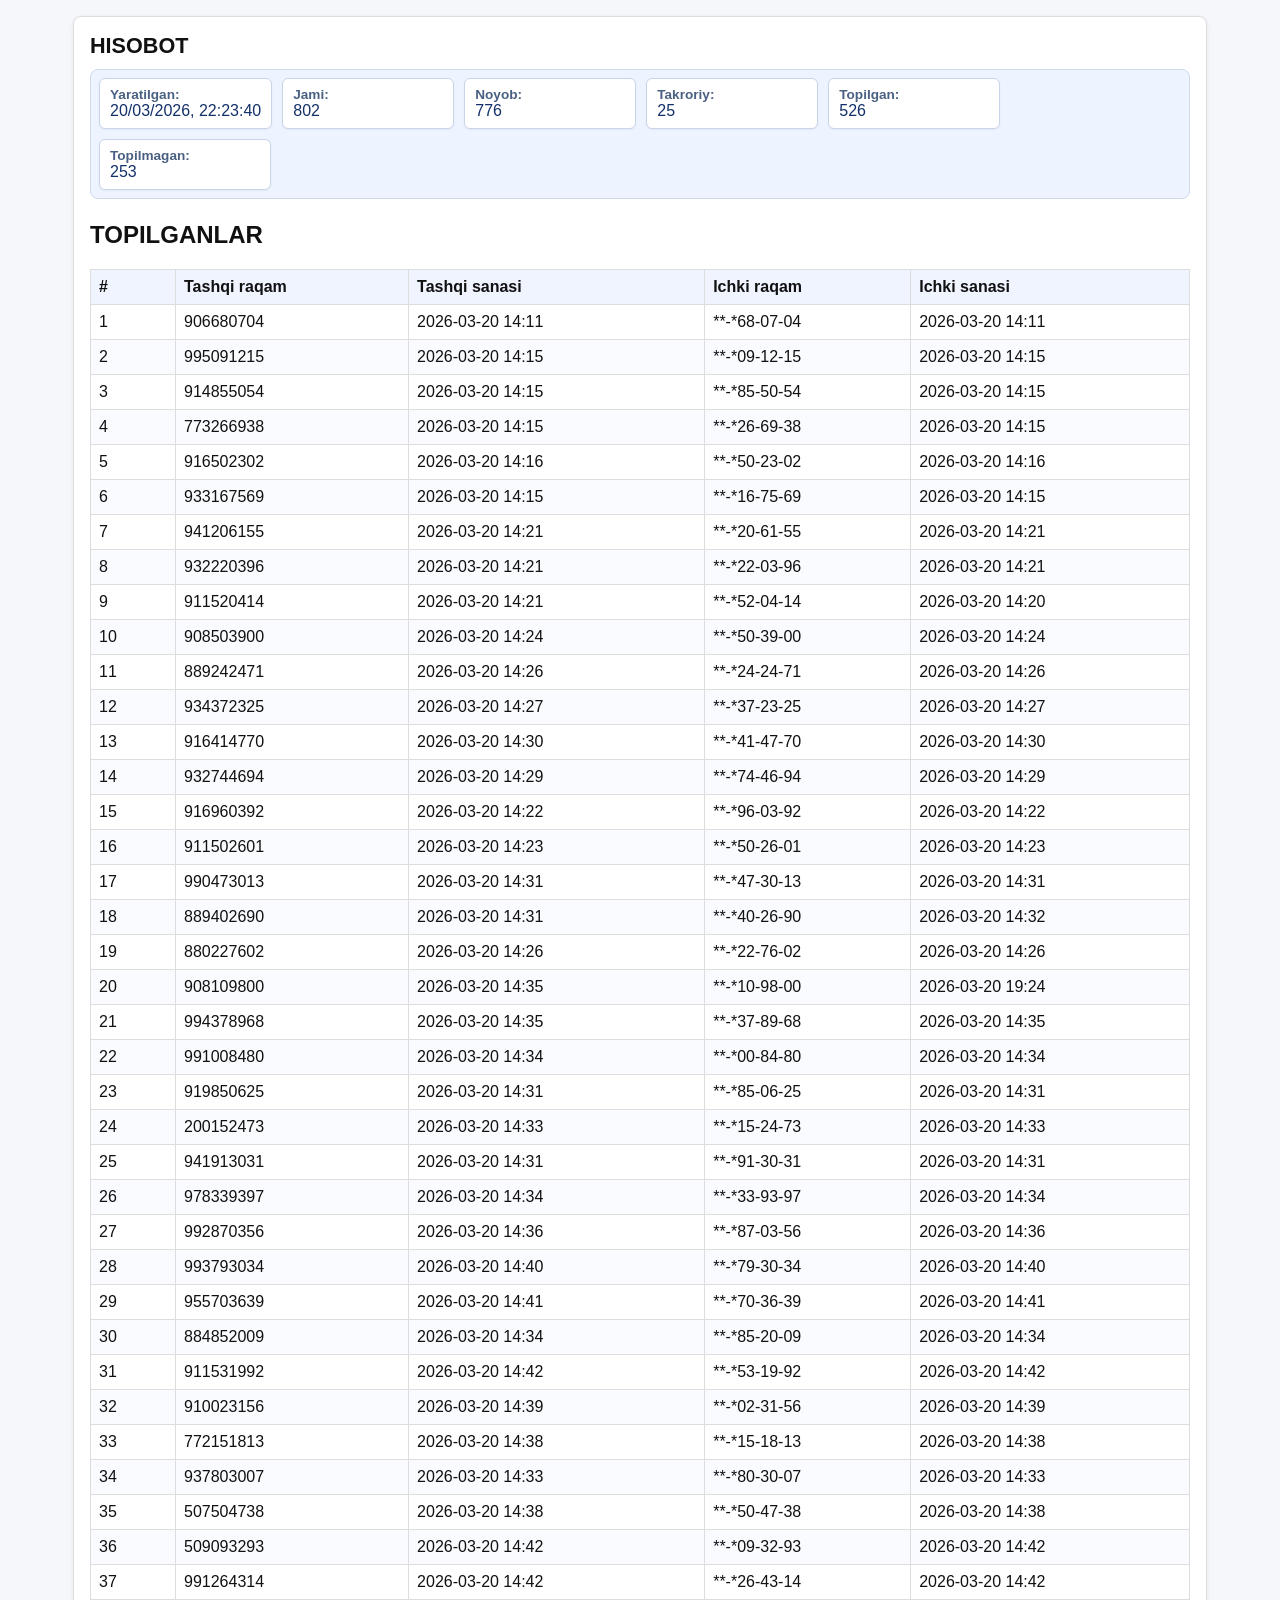
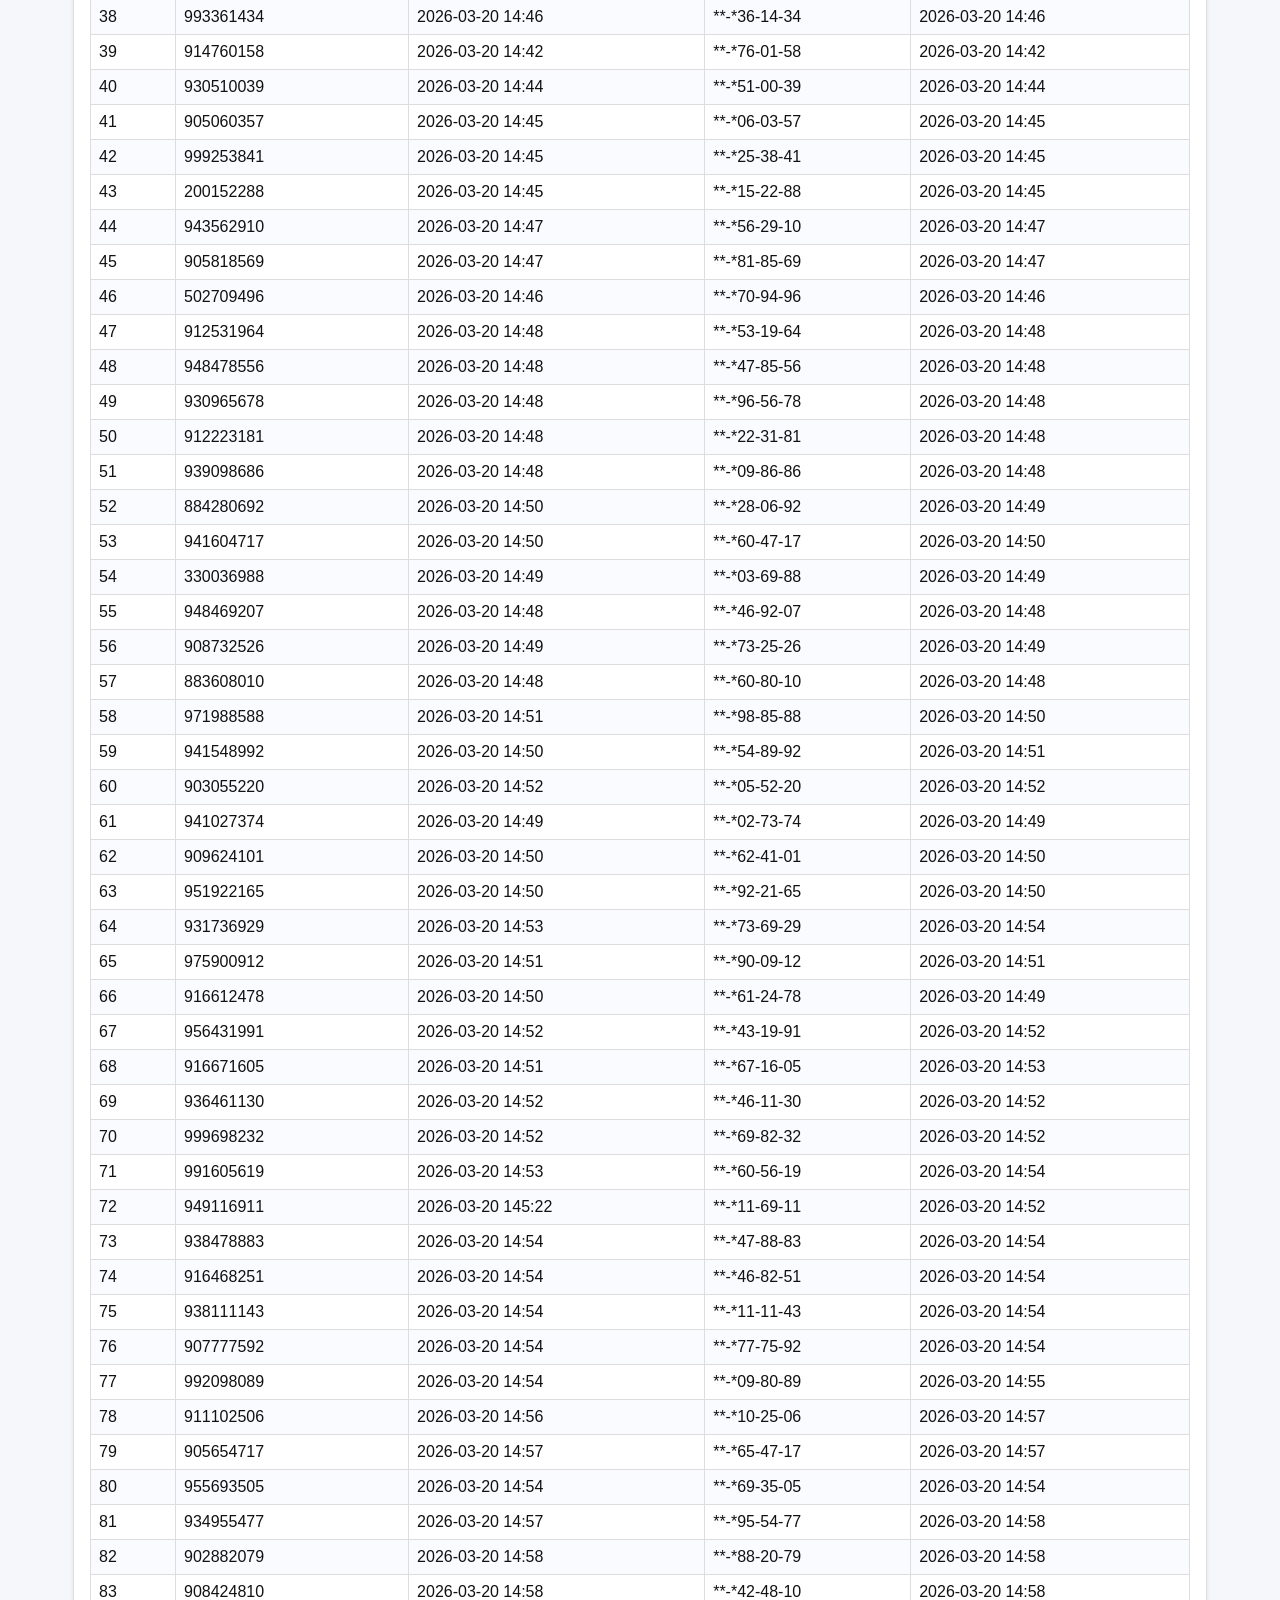
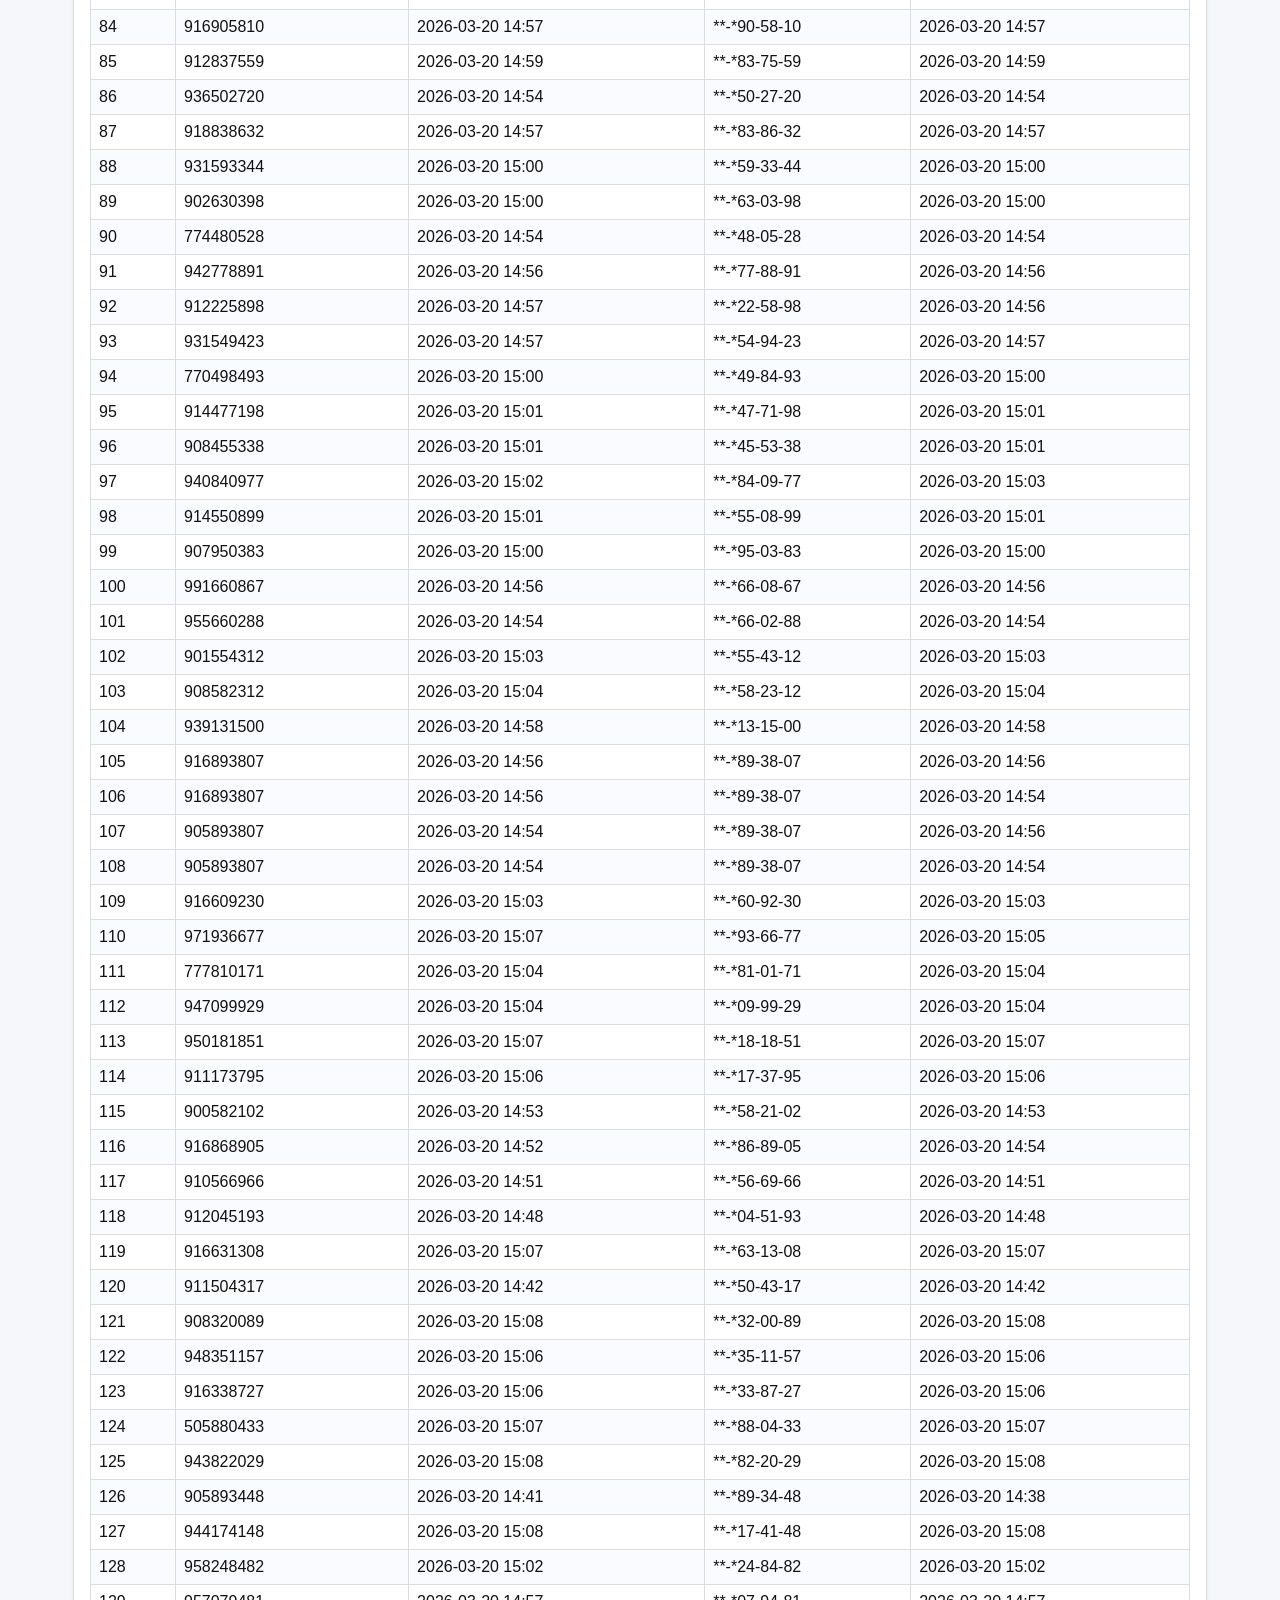
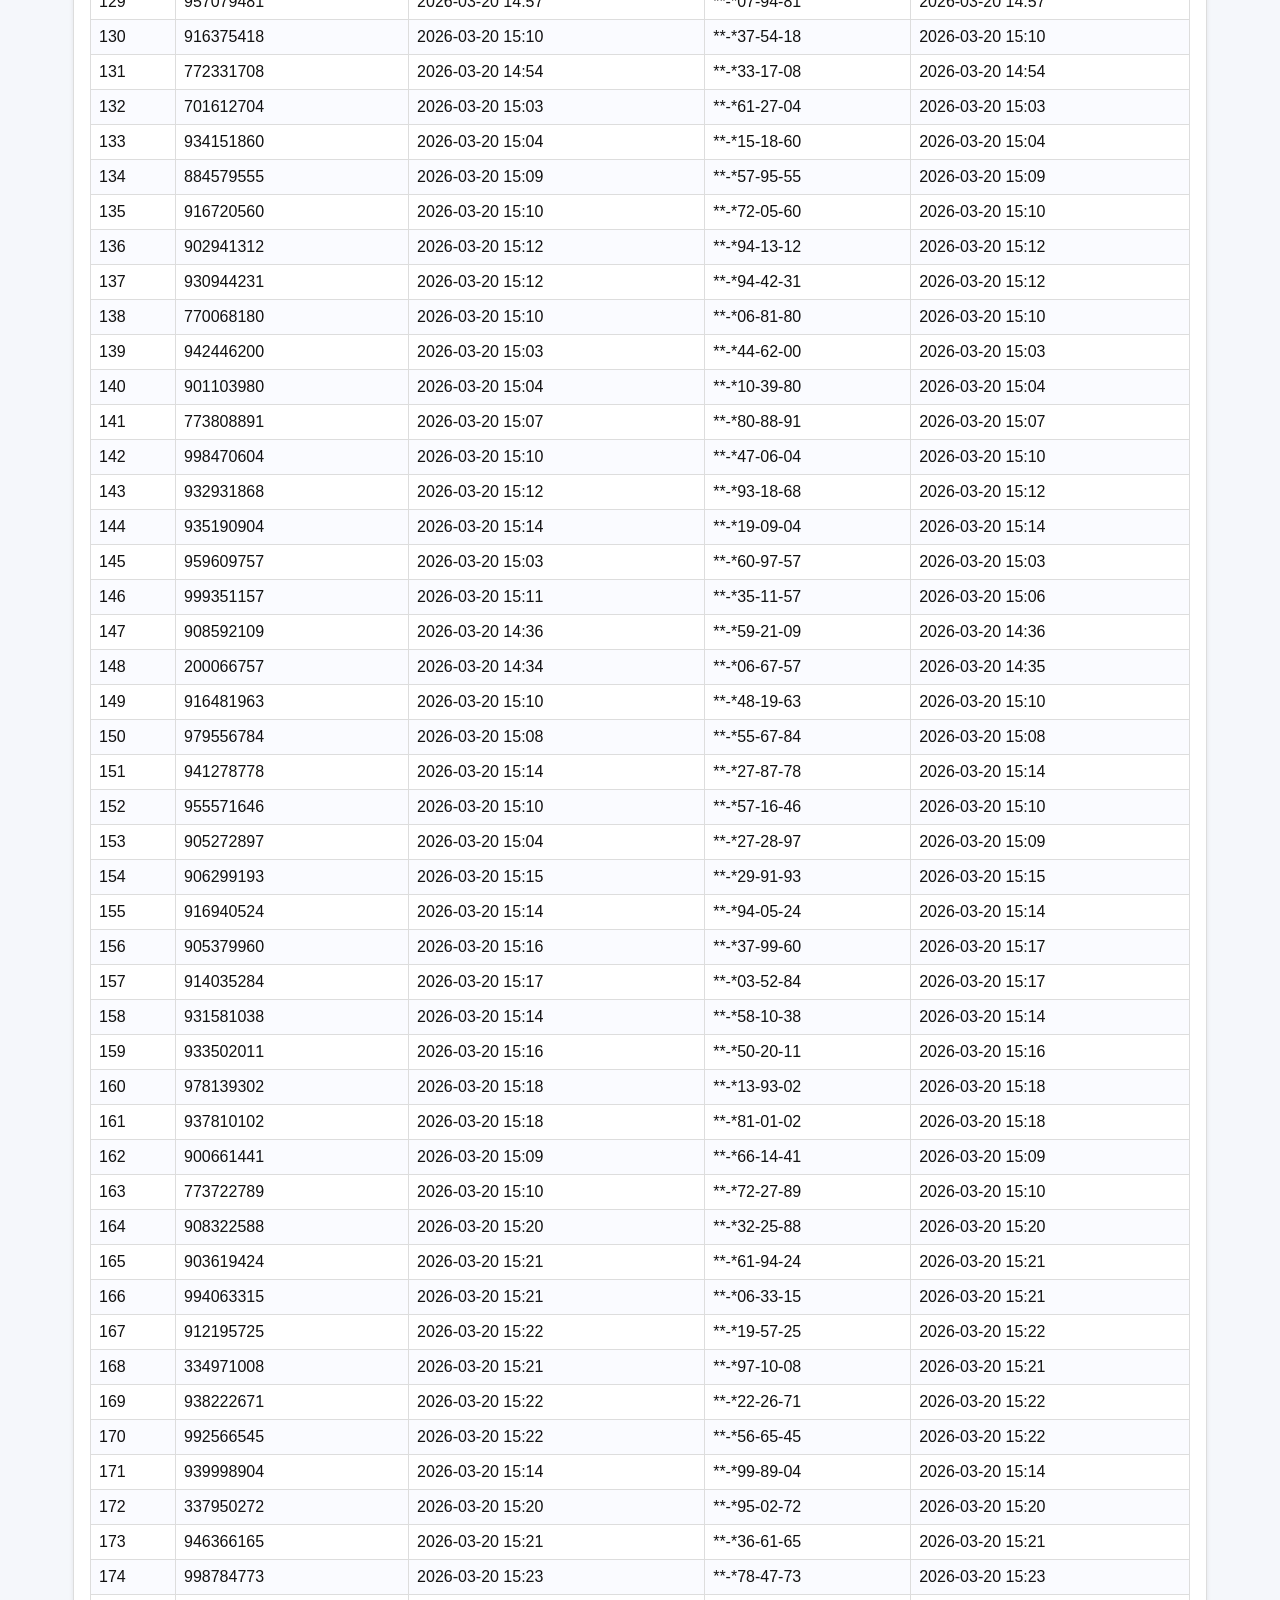
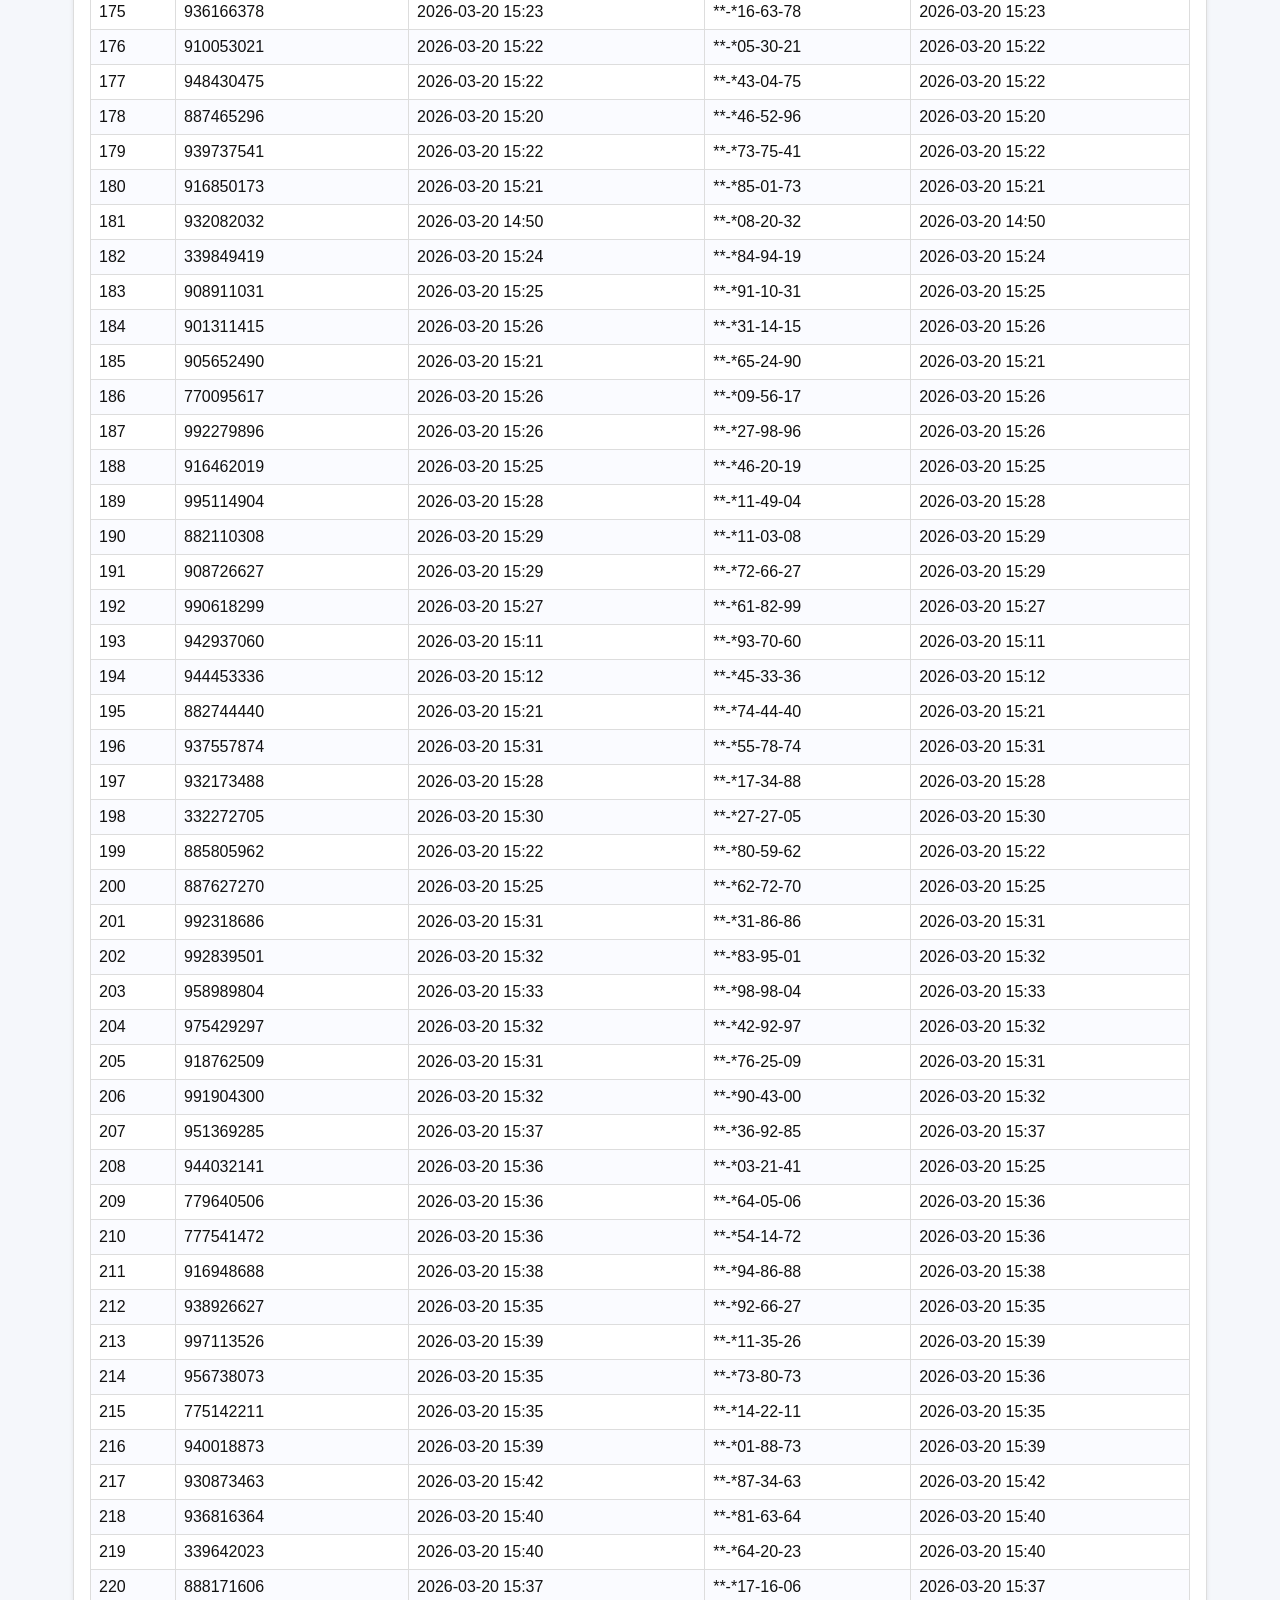
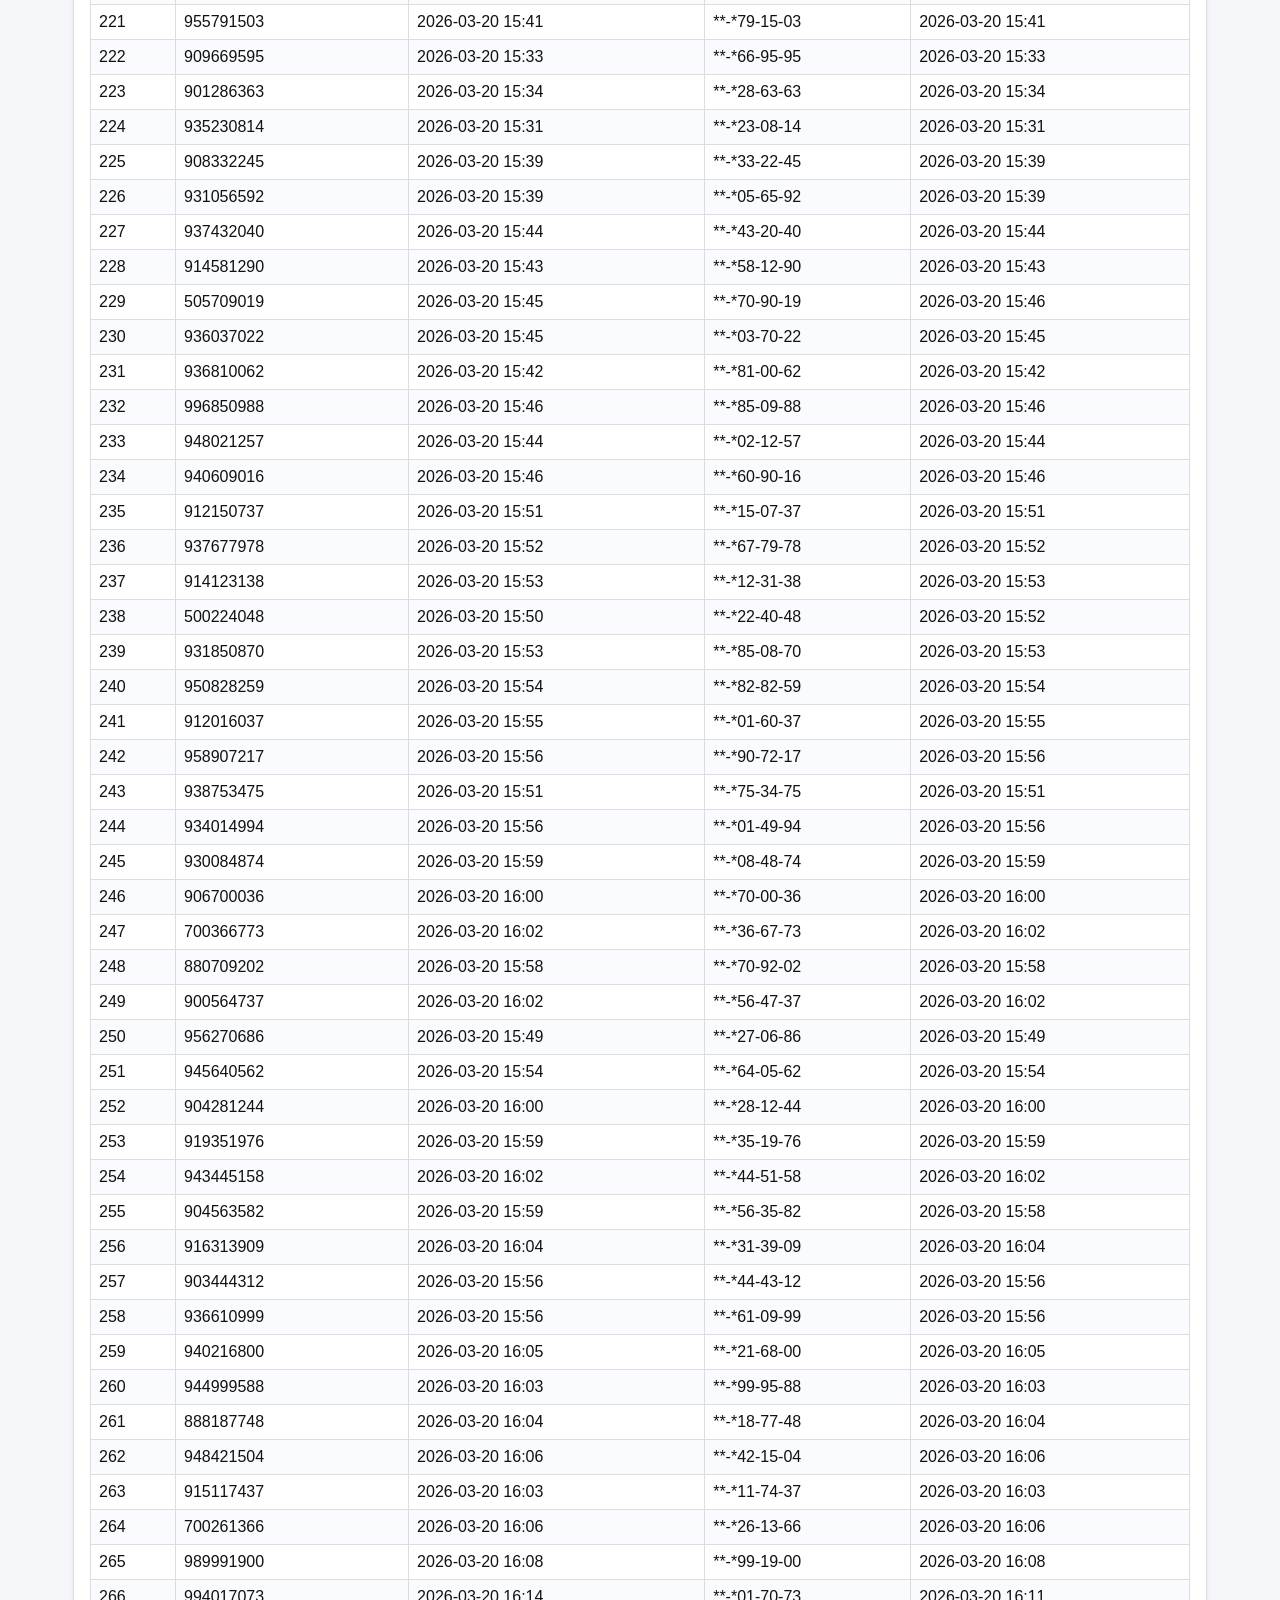
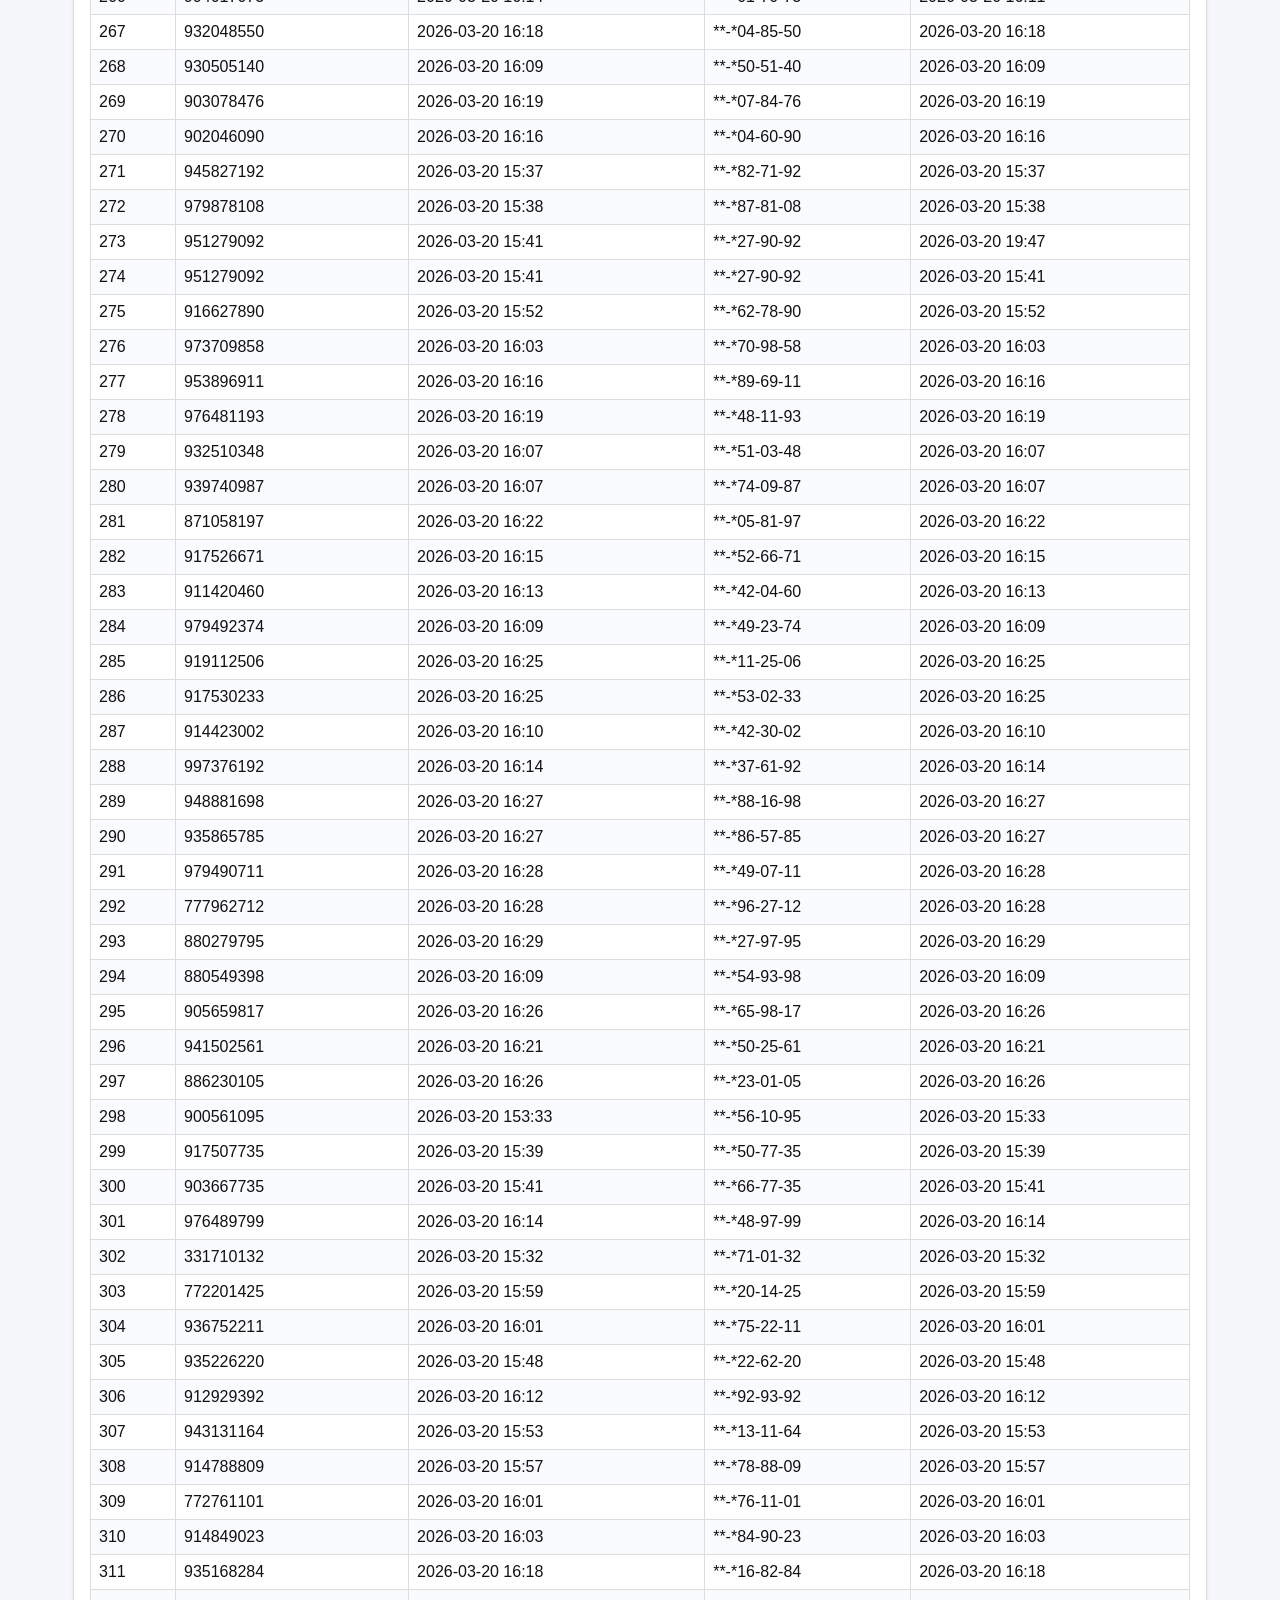
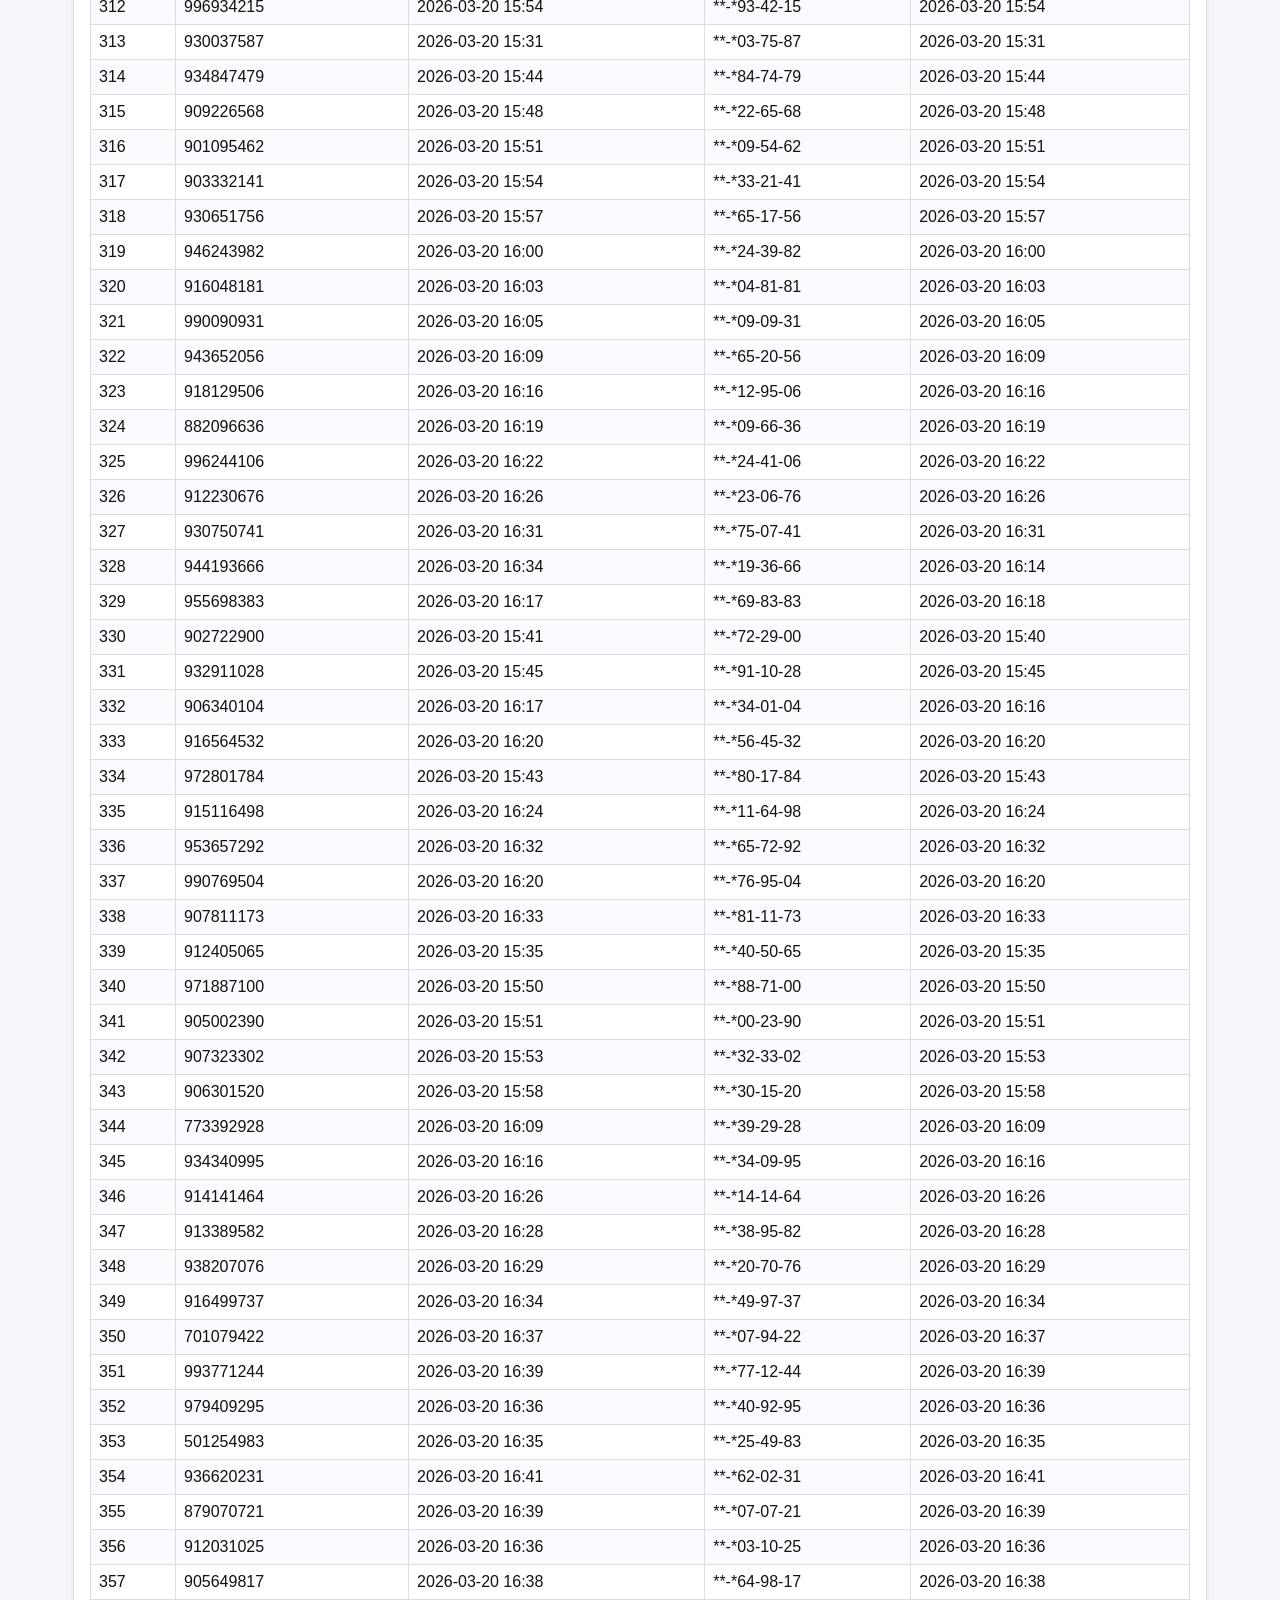
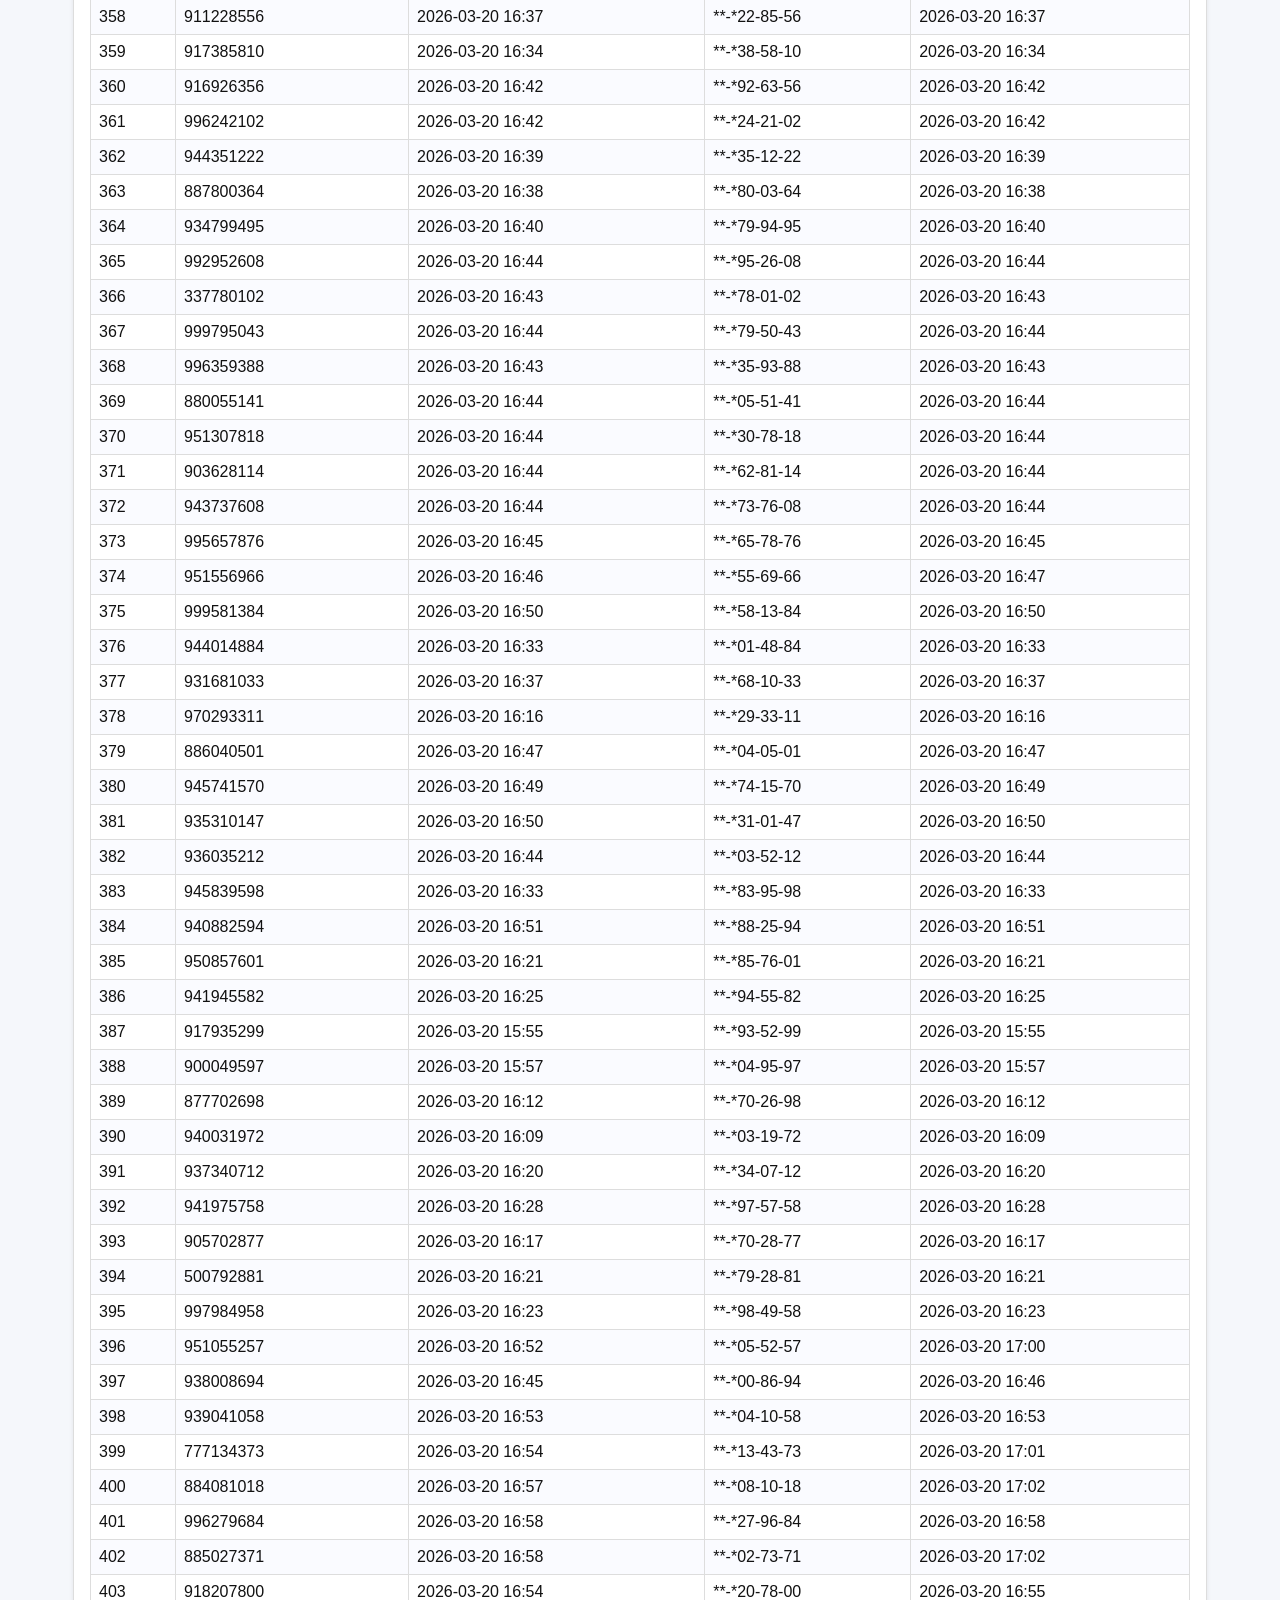
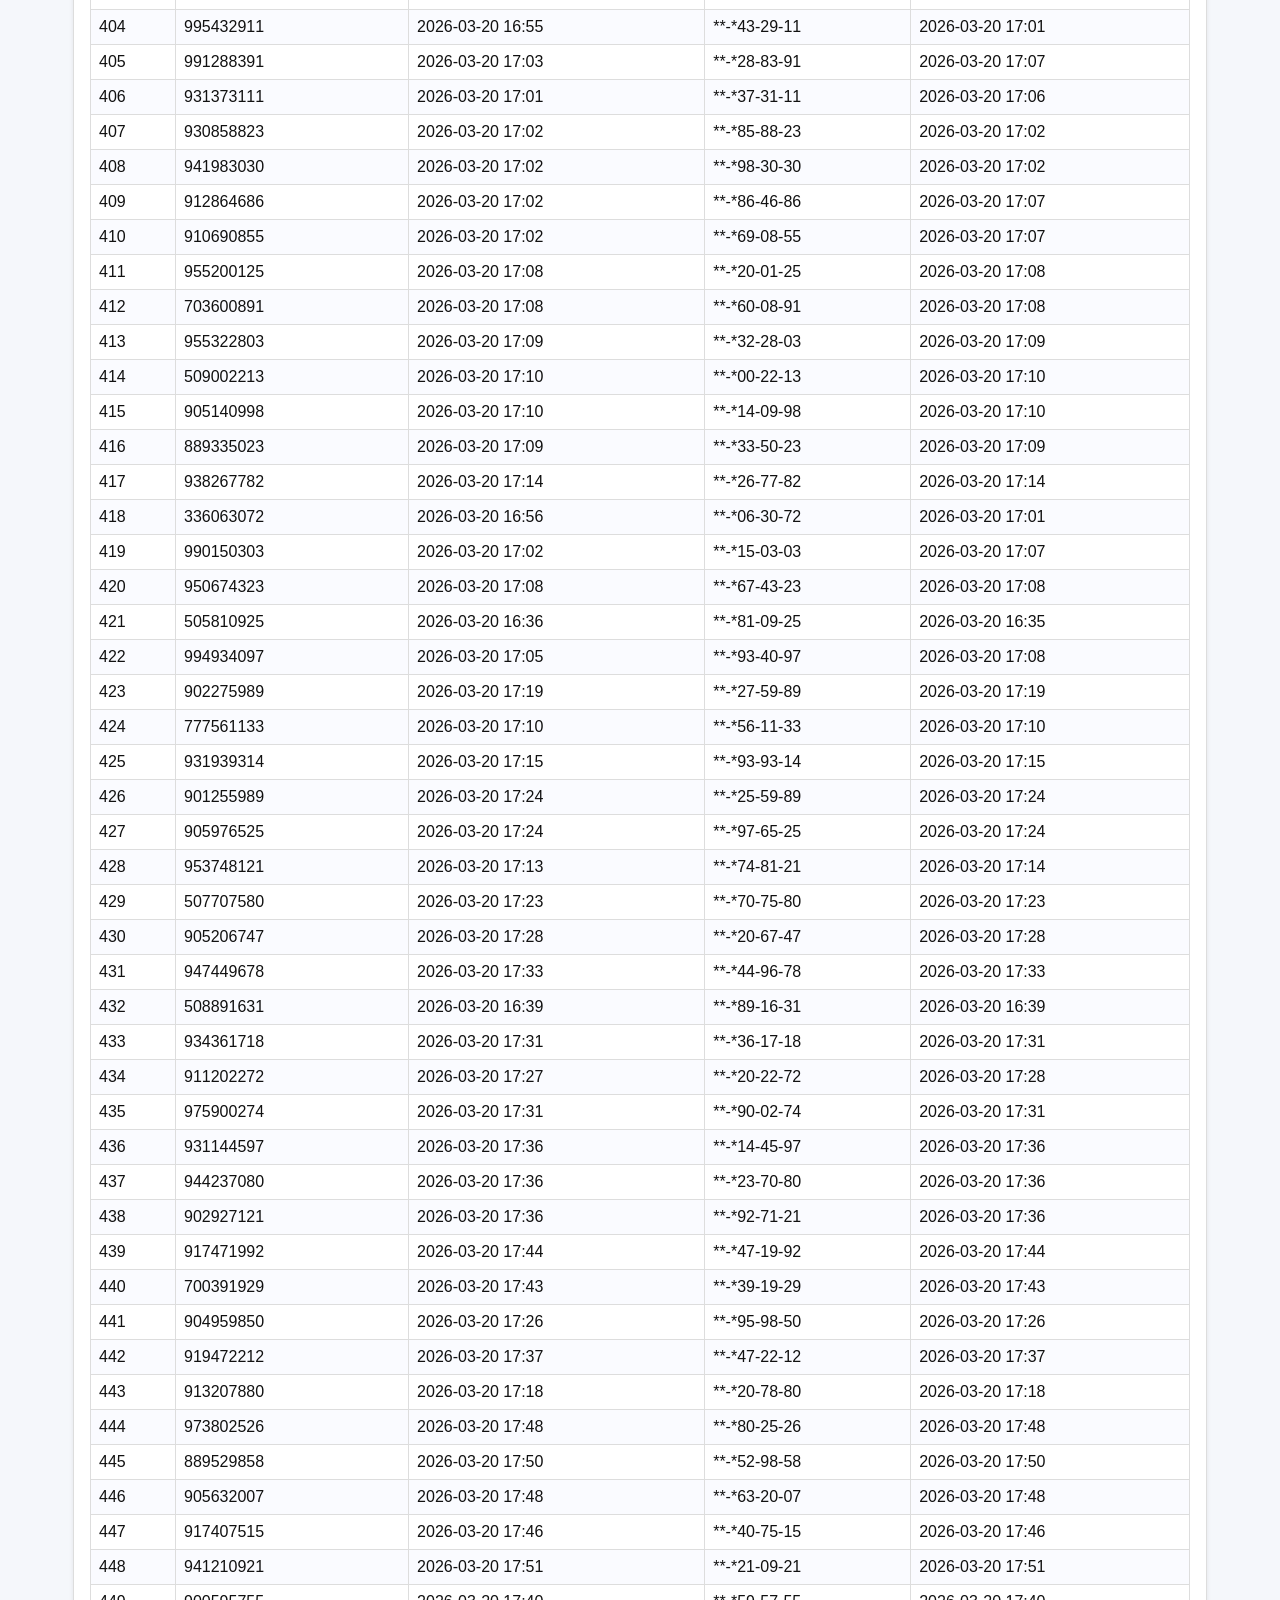
<file: reports/report_03_20_22_23.html>
<!doctype html>
<html lang="uz">
<head>
<meta charset="utf-8">
<title>Hisobot</title>
<style>body{font-family:Arial,sans-serif;background:#f5f7fb;color:#111;margin:0;padding:16px;} .card{background:#fff;border:1px solid #ddd;border-radius:8px;box-shadow:0 1px 4px rgba(0,0,0,.08);padding:16px;max-width:1100px;margin:auto;} h1{margin:0 0 8px;font-size:1.35rem;} .meta{margin-top:0;font-size:.92rem;color:#444;} .header-summary{display:flex;flex-wrap:wrap;gap:10px;margin:10px 0;padding:8px;background:#eef4ff;border:1px solid #cfd9e8;border-radius:8px;} .header-summary .stat{background:#fff;border:1px solid #c8d4e9;border-radius:6px;padding:8px 10px;min-width:150px;box-shadow:0 1px 2px rgba(0,0,0,.05);} .header-summary .stat strong{display:block;font-size:.85rem;color:#4a6083;} .header-summary .stat span{font-size:1rem;color:#13306a;} table{width:100%;border-collapse:collapse;margin-top:14px;} th,td{border:1px solid #ddd;padding:8px;text-align:left;} th{background:#f0f4ff;} tr:nth-child(even){background:#fafbff;} .section{margin-top:22px;} .note{margin-top:12px;color:#333;} </style>
</head>
<body>
<div class="card">
<h1>HISOBOT</h1>
<div class="header-summary">
<div class="stat"><strong>Yaratilgan:</strong><span>20/03/2026, 22:23:40</span></div>
<div class="stat"><strong>Jami:</strong><span>802</span></div>
<div class="stat"><strong>Noyob:</strong><span>776</span></div>
<div class="stat"><strong>Takroriy:</strong><span>25</span></div>
<div class="stat"><strong>Topilgan:</strong><span>526</span></div>
<div class="stat"><strong>Topilmagan:</strong><span>253</span></div>
</div>
<div class="section"><h2>TOPILGANLAR</h2>
<table>
<thead><tr><th>#</th><th>Tashqi raqam</th><th>Tashqi sanasi</th><th>Ichki raqam</th><th>Ichki sanasi</th></tr></thead>
<tbody>
<tr><td>1</td><td>906680704</td><td>2026-03-20 14:11</td><td>**-*68-07-04</td><td>2026-03-20 14:11</td></tr>
<tr><td>2</td><td>995091215</td><td>2026-03-20 14:15</td><td>**-*09-12-15</td><td>2026-03-20 14:15</td></tr>
<tr><td>3</td><td>914855054</td><td>2026-03-20 14:15</td><td>**-*85-50-54</td><td>2026-03-20 14:15</td></tr>
<tr><td>4</td><td>773266938</td><td>2026-03-20 14:15</td><td>**-*26-69-38</td><td>2026-03-20 14:15</td></tr>
<tr><td>5</td><td>916502302</td><td>2026-03-20 14:16</td><td>**-*50-23-02</td><td>2026-03-20 14:16</td></tr>
<tr><td>6</td><td>933167569</td><td>2026-03-20 14:15</td><td>**-*16-75-69</td><td>2026-03-20 14:15</td></tr>
<tr><td>7</td><td>941206155</td><td>2026-03-20 14:21</td><td>**-*20-61-55</td><td>2026-03-20 14:21</td></tr>
<tr><td>8</td><td>932220396</td><td>2026-03-20 14:21</td><td>**-*22-03-96</td><td>2026-03-20 14:21</td></tr>
<tr><td>9</td><td>911520414</td><td>2026-03-20 14:21</td><td>**-*52-04-14</td><td>2026-03-20 14:20</td></tr>
<tr><td>10</td><td>908503900</td><td>2026-03-20 14:24</td><td>**-*50-39-00</td><td>2026-03-20 14:24</td></tr>
<tr><td>11</td><td>889242471</td><td>2026-03-20 14:26</td><td>**-*24-24-71</td><td>2026-03-20 14:26</td></tr>
<tr><td>12</td><td>934372325</td><td>2026-03-20 14:27</td><td>**-*37-23-25</td><td>2026-03-20 14:27</td></tr>
<tr><td>13</td><td>916414770</td><td>2026-03-20 14:30</td><td>**-*41-47-70</td><td>2026-03-20 14:30</td></tr>
<tr><td>14</td><td>932744694</td><td>2026-03-20 14:29</td><td>**-*74-46-94</td><td>2026-03-20 14:29</td></tr>
<tr><td>15</td><td>916960392</td><td>2026-03-20 14:22</td><td>**-*96-03-92</td><td>2026-03-20 14:22</td></tr>
<tr><td>16</td><td>911502601</td><td>2026-03-20 14:23</td><td>**-*50-26-01</td><td>2026-03-20 14:23</td></tr>
<tr><td>17</td><td>990473013</td><td>2026-03-20 14:31</td><td>**-*47-30-13</td><td>2026-03-20 14:31</td></tr>
<tr><td>18</td><td>889402690</td><td>2026-03-20 14:31</td><td>**-*40-26-90</td><td>2026-03-20 14:32</td></tr>
<tr><td>19</td><td>880227602</td><td>2026-03-20 14:26</td><td>**-*22-76-02</td><td>2026-03-20 14:26</td></tr>
<tr><td>20</td><td>908109800</td><td>2026-03-20 14:35</td><td>**-*10-98-00</td><td>2026-03-20 19:24</td></tr>
<tr><td>21</td><td>994378968</td><td>2026-03-20 14:35</td><td>**-*37-89-68</td><td>2026-03-20 14:35</td></tr>
<tr><td>22</td><td>991008480</td><td>2026-03-20 14:34</td><td>**-*00-84-80</td><td>2026-03-20 14:34</td></tr>
<tr><td>23</td><td>919850625</td><td>2026-03-20 14:31</td><td>**-*85-06-25</td><td>2026-03-20 14:31</td></tr>
<tr><td>24</td><td>200152473</td><td>2026-03-20 14:33</td><td>**-*15-24-73</td><td>2026-03-20 14:33</td></tr>
<tr><td>25</td><td>941913031</td><td>2026-03-20 14:31</td><td>**-*91-30-31</td><td>2026-03-20 14:31</td></tr>
<tr><td>26</td><td>978339397</td><td>2026-03-20 14:34</td><td>**-*33-93-97</td><td>2026-03-20 14:34</td></tr>
<tr><td>27</td><td>992870356</td><td>2026-03-20 14:36</td><td>**-*87-03-56</td><td>2026-03-20 14:36</td></tr>
<tr><td>28</td><td>993793034</td><td>2026-03-20 14:40</td><td>**-*79-30-34</td><td>2026-03-20 14:40</td></tr>
<tr><td>29</td><td>955703639</td><td>2026-03-20 14:41</td><td>**-*70-36-39</td><td>2026-03-20 14:41</td></tr>
<tr><td>30</td><td>884852009</td><td>2026-03-20 14:34</td><td>**-*85-20-09</td><td>2026-03-20 14:34</td></tr>
<tr><td>31</td><td>911531992</td><td>2026-03-20 14:42</td><td>**-*53-19-92</td><td>2026-03-20 14:42</td></tr>
<tr><td>32</td><td>910023156</td><td>2026-03-20 14:39</td><td>**-*02-31-56</td><td>2026-03-20 14:39</td></tr>
<tr><td>33</td><td>772151813</td><td>2026-03-20 14:38</td><td>**-*15-18-13</td><td>2026-03-20 14:38</td></tr>
<tr><td>34</td><td>937803007</td><td>2026-03-20 14:33</td><td>**-*80-30-07</td><td>2026-03-20 14:33</td></tr>
<tr><td>35</td><td>507504738</td><td>2026-03-20 14:38</td><td>**-*50-47-38</td><td>2026-03-20 14:38</td></tr>
<tr><td>36</td><td>509093293</td><td>2026-03-20 14:42</td><td>**-*09-32-93</td><td>2026-03-20 14:42</td></tr>
<tr><td>37</td><td>991264314</td><td>2026-03-20 14:42</td><td>**-*26-43-14</td><td>2026-03-20 14:42</td></tr>
<tr><td>38</td><td>993361434</td><td>2026-03-20 14:46</td><td>**-*36-14-34</td><td>2026-03-20 14:46</td></tr>
<tr><td>39</td><td>914760158</td><td>2026-03-20 14:42</td><td>**-*76-01-58</td><td>2026-03-20 14:42</td></tr>
<tr><td>40</td><td>930510039</td><td>2026-03-20 14:44</td><td>**-*51-00-39</td><td>2026-03-20 14:44</td></tr>
<tr><td>41</td><td>905060357</td><td>2026-03-20 14:45</td><td>**-*06-03-57</td><td>2026-03-20 14:45</td></tr>
<tr><td>42</td><td>999253841</td><td>2026-03-20 14:45</td><td>**-*25-38-41</td><td>2026-03-20 14:45</td></tr>
<tr><td>43</td><td>200152288</td><td>2026-03-20 14:45</td><td>**-*15-22-88</td><td>2026-03-20 14:45</td></tr>
<tr><td>44</td><td>943562910</td><td>2026-03-20 14:47</td><td>**-*56-29-10</td><td>2026-03-20 14:47</td></tr>
<tr><td>45</td><td>905818569</td><td>2026-03-20 14:47</td><td>**-*81-85-69</td><td>2026-03-20 14:47</td></tr>
<tr><td>46</td><td>502709496</td><td>2026-03-20 14:46</td><td>**-*70-94-96</td><td>2026-03-20 14:46</td></tr>
<tr><td>47</td><td>912531964</td><td>2026-03-20 14:48</td><td>**-*53-19-64</td><td>2026-03-20 14:48</td></tr>
<tr><td>48</td><td>948478556</td><td>2026-03-20 14:48</td><td>**-*47-85-56</td><td>2026-03-20 14:48</td></tr>
<tr><td>49</td><td>930965678</td><td>2026-03-20 14:48</td><td>**-*96-56-78</td><td>2026-03-20 14:48</td></tr>
<tr><td>50</td><td>912223181</td><td>2026-03-20 14:48</td><td>**-*22-31-81</td><td>2026-03-20 14:48</td></tr>
<tr><td>51</td><td>939098686</td><td>2026-03-20 14:48</td><td>**-*09-86-86</td><td>2026-03-20 14:48</td></tr>
<tr><td>52</td><td>884280692</td><td>2026-03-20 14:50</td><td>**-*28-06-92</td><td>2026-03-20 14:49</td></tr>
<tr><td>53</td><td>941604717</td><td>2026-03-20 14:50</td><td>**-*60-47-17</td><td>2026-03-20 14:50</td></tr>
<tr><td>54</td><td>330036988</td><td>2026-03-20 14:49</td><td>**-*03-69-88</td><td>2026-03-20 14:49</td></tr>
<tr><td>55</td><td>948469207</td><td>2026-03-20 14:48</td><td>**-*46-92-07</td><td>2026-03-20 14:48</td></tr>
<tr><td>56</td><td>908732526</td><td>2026-03-20 14:49</td><td>**-*73-25-26</td><td>2026-03-20 14:49</td></tr>
<tr><td>57</td><td>883608010</td><td>2026-03-20 14:48</td><td>**-*60-80-10</td><td>2026-03-20 14:48</td></tr>
<tr><td>58</td><td>971988588</td><td>2026-03-20 14:51</td><td>**-*98-85-88</td><td>2026-03-20 14:50</td></tr>
<tr><td>59</td><td>941548992</td><td>2026-03-20 14:50</td><td>**-*54-89-92</td><td>2026-03-20 14:51</td></tr>
<tr><td>60</td><td>903055220</td><td>2026-03-20 14:52</td><td>**-*05-52-20</td><td>2026-03-20 14:52</td></tr>
<tr><td>61</td><td>941027374</td><td>2026-03-20 14:49</td><td>**-*02-73-74</td><td>2026-03-20 14:49</td></tr>
<tr><td>62</td><td>909624101</td><td>2026-03-20 14:50</td><td>**-*62-41-01</td><td>2026-03-20 14:50</td></tr>
<tr><td>63</td><td>951922165</td><td>2026-03-20 14:50</td><td>**-*92-21-65</td><td>2026-03-20 14:50</td></tr>
<tr><td>64</td><td>931736929</td><td>2026-03-20 14:53</td><td>**-*73-69-29</td><td>2026-03-20 14:54</td></tr>
<tr><td>65</td><td>975900912</td><td>2026-03-20 14:51</td><td>**-*90-09-12</td><td>2026-03-20 14:51</td></tr>
<tr><td>66</td><td>916612478</td><td>2026-03-20 14:50</td><td>**-*61-24-78</td><td>2026-03-20 14:49</td></tr>
<tr><td>67</td><td>956431991</td><td>2026-03-20 14:52</td><td>**-*43-19-91</td><td>2026-03-20 14:52</td></tr>
<tr><td>68</td><td>916671605</td><td>2026-03-20 14:51</td><td>**-*67-16-05</td><td>2026-03-20 14:53</td></tr>
<tr><td>69</td><td>936461130</td><td>2026-03-20 14:52</td><td>**-*46-11-30</td><td>2026-03-20 14:52</td></tr>
<tr><td>70</td><td>999698232</td><td>2026-03-20 14:52</td><td>**-*69-82-32</td><td>2026-03-20 14:52</td></tr>
<tr><td>71</td><td>991605619</td><td>2026-03-20 14:53</td><td>**-*60-56-19</td><td>2026-03-20 14:54</td></tr>
<tr><td>72</td><td>949116911</td><td>2026-03-20 145:22</td><td>**-*11-69-11</td><td>2026-03-20 14:52</td></tr>
<tr><td>73</td><td>938478883</td><td>2026-03-20 14:54</td><td>**-*47-88-83</td><td>2026-03-20 14:54</td></tr>
<tr><td>74</td><td>916468251</td><td>2026-03-20 14:54</td><td>**-*46-82-51</td><td>2026-03-20 14:54</td></tr>
<tr><td>75</td><td>938111143</td><td>2026-03-20 14:54</td><td>**-*11-11-43</td><td>2026-03-20 14:54</td></tr>
<tr><td>76</td><td>907777592</td><td>2026-03-20 14:54</td><td>**-*77-75-92</td><td>2026-03-20 14:54</td></tr>
<tr><td>77</td><td>992098089</td><td>2026-03-20 14:54</td><td>**-*09-80-89</td><td>2026-03-20 14:55</td></tr>
<tr><td>78</td><td>911102506</td><td>2026-03-20 14:56</td><td>**-*10-25-06</td><td>2026-03-20 14:57</td></tr>
<tr><td>79</td><td>905654717</td><td>2026-03-20 14:57</td><td>**-*65-47-17</td><td>2026-03-20 14:57</td></tr>
<tr><td>80</td><td>955693505</td><td>2026-03-20 14:54</td><td>**-*69-35-05</td><td>2026-03-20 14:54</td></tr>
<tr><td>81</td><td>934955477</td><td>2026-03-20 14:57</td><td>**-*95-54-77</td><td>2026-03-20 14:58</td></tr>
<tr><td>82</td><td>902882079</td><td>2026-03-20 14:58</td><td>**-*88-20-79</td><td>2026-03-20 14:58</td></tr>
<tr><td>83</td><td>908424810</td><td>2026-03-20 14:58</td><td>**-*42-48-10</td><td>2026-03-20 14:58</td></tr>
<tr><td>84</td><td>916905810</td><td>2026-03-20 14:57</td><td>**-*90-58-10</td><td>2026-03-20 14:57</td></tr>
<tr><td>85</td><td>912837559</td><td>2026-03-20 14:59</td><td>**-*83-75-59</td><td>2026-03-20 14:59</td></tr>
<tr><td>86</td><td>936502720</td><td>2026-03-20 14:54</td><td>**-*50-27-20</td><td>2026-03-20 14:54</td></tr>
<tr><td>87</td><td>918838632</td><td>2026-03-20 14:57</td><td>**-*83-86-32</td><td>2026-03-20 14:57</td></tr>
<tr><td>88</td><td>931593344</td><td>2026-03-20 15:00</td><td>**-*59-33-44</td><td>2026-03-20 15:00</td></tr>
<tr><td>89</td><td>902630398</td><td>2026-03-20 15:00</td><td>**-*63-03-98</td><td>2026-03-20 15:00</td></tr>
<tr><td>90</td><td>774480528</td><td>2026-03-20 14:54</td><td>**-*48-05-28</td><td>2026-03-20 14:54</td></tr>
<tr><td>91</td><td>942778891</td><td>2026-03-20 14:56</td><td>**-*77-88-91</td><td>2026-03-20 14:56</td></tr>
<tr><td>92</td><td>912225898</td><td>2026-03-20 14:57</td><td>**-*22-58-98</td><td>2026-03-20 14:56</td></tr>
<tr><td>93</td><td>931549423</td><td>2026-03-20 14:57</td><td>**-*54-94-23</td><td>2026-03-20 14:57</td></tr>
<tr><td>94</td><td>770498493</td><td>2026-03-20 15:00</td><td>**-*49-84-93</td><td>2026-03-20 15:00</td></tr>
<tr><td>95</td><td>914477198</td><td>2026-03-20 15:01</td><td>**-*47-71-98</td><td>2026-03-20 15:01</td></tr>
<tr><td>96</td><td>908455338</td><td>2026-03-20 15:01</td><td>**-*45-53-38</td><td>2026-03-20 15:01</td></tr>
<tr><td>97</td><td>940840977</td><td>2026-03-20 15:02</td><td>**-*84-09-77</td><td>2026-03-20 15:03</td></tr>
<tr><td>98</td><td>914550899</td><td>2026-03-20 15:01</td><td>**-*55-08-99</td><td>2026-03-20 15:01</td></tr>
<tr><td>99</td><td>907950383</td><td>2026-03-20 15:00</td><td>**-*95-03-83</td><td>2026-03-20 15:00</td></tr>
<tr><td>100</td><td>991660867</td><td>2026-03-20 14:56</td><td>**-*66-08-67</td><td>2026-03-20 14:56</td></tr>
<tr><td>101</td><td>955660288</td><td>2026-03-20 14:54</td><td>**-*66-02-88</td><td>2026-03-20 14:54</td></tr>
<tr><td>102</td><td>901554312</td><td>2026-03-20 15:03</td><td>**-*55-43-12</td><td>2026-03-20 15:03</td></tr>
<tr><td>103</td><td>908582312</td><td>2026-03-20 15:04</td><td>**-*58-23-12</td><td>2026-03-20 15:04</td></tr>
<tr><td>104</td><td>939131500</td><td>2026-03-20 14:58</td><td>**-*13-15-00</td><td>2026-03-20 14:58</td></tr>
<tr><td>105</td><td>916893807</td><td>2026-03-20 14:56</td><td>**-*89-38-07</td><td>2026-03-20 14:56</td></tr>
<tr><td>106</td><td>916893807</td><td>2026-03-20 14:56</td><td>**-*89-38-07</td><td>2026-03-20 14:54</td></tr>
<tr><td>107</td><td>905893807</td><td>2026-03-20 14:54</td><td>**-*89-38-07</td><td>2026-03-20 14:56</td></tr>
<tr><td>108</td><td>905893807</td><td>2026-03-20 14:54</td><td>**-*89-38-07</td><td>2026-03-20 14:54</td></tr>
<tr><td>109</td><td>916609230</td><td>2026-03-20 15:03</td><td>**-*60-92-30</td><td>2026-03-20 15:03</td></tr>
<tr><td>110</td><td>971936677</td><td>2026-03-20 15:07</td><td>**-*93-66-77</td><td>2026-03-20 15:05</td></tr>
<tr><td>111</td><td>777810171</td><td>2026-03-20 15:04</td><td>**-*81-01-71</td><td>2026-03-20 15:04</td></tr>
<tr><td>112</td><td>947099929</td><td>2026-03-20 15:04</td><td>**-*09-99-29</td><td>2026-03-20 15:04</td></tr>
<tr><td>113</td><td>950181851</td><td>2026-03-20 15:07</td><td>**-*18-18-51</td><td>2026-03-20 15:07</td></tr>
<tr><td>114</td><td>911173795</td><td>2026-03-20 15:06</td><td>**-*17-37-95</td><td>2026-03-20 15:06</td></tr>
<tr><td>115</td><td>900582102</td><td>2026-03-20 14:53</td><td>**-*58-21-02</td><td>2026-03-20 14:53</td></tr>
<tr><td>116</td><td>916868905</td><td>2026-03-20 14:52</td><td>**-*86-89-05</td><td>2026-03-20 14:54</td></tr>
<tr><td>117</td><td>910566966</td><td>2026-03-20 14:51</td><td>**-*56-69-66</td><td>2026-03-20 14:51</td></tr>
<tr><td>118</td><td>912045193</td><td>2026-03-20 14:48</td><td>**-*04-51-93</td><td>2026-03-20 14:48</td></tr>
<tr><td>119</td><td>916631308</td><td>2026-03-20 15:07</td><td>**-*63-13-08</td><td>2026-03-20 15:07</td></tr>
<tr><td>120</td><td>911504317</td><td>2026-03-20 14:42</td><td>**-*50-43-17</td><td>2026-03-20 14:42</td></tr>
<tr><td>121</td><td>908320089</td><td>2026-03-20 15:08</td><td>**-*32-00-89</td><td>2026-03-20 15:08</td></tr>
<tr><td>122</td><td>948351157</td><td>2026-03-20 15:06</td><td>**-*35-11-57</td><td>2026-03-20 15:06</td></tr>
<tr><td>123</td><td>916338727</td><td>2026-03-20 15:06</td><td>**-*33-87-27</td><td>2026-03-20 15:06</td></tr>
<tr><td>124</td><td>505880433</td><td>2026-03-20 15:07</td><td>**-*88-04-33</td><td>2026-03-20 15:07</td></tr>
<tr><td>125</td><td>943822029</td><td>2026-03-20 15:08</td><td>**-*82-20-29</td><td>2026-03-20 15:08</td></tr>
<tr><td>126</td><td>905893448</td><td>2026-03-20 14:41</td><td>**-*89-34-48</td><td>2026-03-20 14:38</td></tr>
<tr><td>127</td><td>944174148</td><td>2026-03-20 15:08</td><td>**-*17-41-48</td><td>2026-03-20 15:08</td></tr>
<tr><td>128</td><td>958248482</td><td>2026-03-20 15:02</td><td>**-*24-84-82</td><td>2026-03-20 15:02</td></tr>
<tr><td>129</td><td>957079481</td><td>2026-03-20 14:57</td><td>**-*07-94-81</td><td>2026-03-20 14:57</td></tr>
<tr><td>130</td><td>916375418</td><td>2026-03-20 15:10</td><td>**-*37-54-18</td><td>2026-03-20 15:10</td></tr>
<tr><td>131</td><td>772331708</td><td>2026-03-20 14:54</td><td>**-*33-17-08</td><td>2026-03-20 14:54</td></tr>
<tr><td>132</td><td>701612704</td><td>2026-03-20 15:03</td><td>**-*61-27-04</td><td>2026-03-20 15:03</td></tr>
<tr><td>133</td><td>934151860</td><td>2026-03-20 15:04</td><td>**-*15-18-60</td><td>2026-03-20 15:04</td></tr>
<tr><td>134</td><td>884579555</td><td>2026-03-20 15:09</td><td>**-*57-95-55</td><td>2026-03-20 15:09</td></tr>
<tr><td>135</td><td>916720560</td><td>2026-03-20 15:10</td><td>**-*72-05-60</td><td>2026-03-20 15:10</td></tr>
<tr><td>136</td><td>902941312</td><td>2026-03-20 15:12</td><td>**-*94-13-12</td><td>2026-03-20 15:12</td></tr>
<tr><td>137</td><td>930944231</td><td>2026-03-20 15:12</td><td>**-*94-42-31</td><td>2026-03-20 15:12</td></tr>
<tr><td>138</td><td>770068180</td><td>2026-03-20 15:10</td><td>**-*06-81-80</td><td>2026-03-20 15:10</td></tr>
<tr><td>139</td><td>942446200</td><td>2026-03-20 15:03</td><td>**-*44-62-00</td><td>2026-03-20 15:03</td></tr>
<tr><td>140</td><td>901103980</td><td>2026-03-20 15:04</td><td>**-*10-39-80</td><td>2026-03-20 15:04</td></tr>
<tr><td>141</td><td>773808891</td><td>2026-03-20 15:07</td><td>**-*80-88-91</td><td>2026-03-20 15:07</td></tr>
<tr><td>142</td><td>998470604</td><td>2026-03-20 15:10</td><td>**-*47-06-04</td><td>2026-03-20 15:10</td></tr>
<tr><td>143</td><td>932931868</td><td>2026-03-20 15:12</td><td>**-*93-18-68</td><td>2026-03-20 15:12</td></tr>
<tr><td>144</td><td>935190904</td><td>2026-03-20 15:14</td><td>**-*19-09-04</td><td>2026-03-20 15:14</td></tr>
<tr><td>145</td><td>959609757</td><td>2026-03-20 15:03</td><td>**-*60-97-57</td><td>2026-03-20 15:03</td></tr>
<tr><td>146</td><td>999351157</td><td>2026-03-20 15:11</td><td>**-*35-11-57</td><td>2026-03-20 15:06</td></tr>
<tr><td>147</td><td>908592109</td><td>2026-03-20 14:36</td><td>**-*59-21-09</td><td>2026-03-20 14:36</td></tr>
<tr><td>148</td><td>200066757</td><td>2026-03-20 14:34</td><td>**-*06-67-57</td><td>2026-03-20 14:35</td></tr>
<tr><td>149</td><td>916481963</td><td>2026-03-20 15:10</td><td>**-*48-19-63</td><td>2026-03-20 15:10</td></tr>
<tr><td>150</td><td>979556784</td><td>2026-03-20 15:08</td><td>**-*55-67-84</td><td>2026-03-20 15:08</td></tr>
<tr><td>151</td><td>941278778</td><td>2026-03-20 15:14</td><td>**-*27-87-78</td><td>2026-03-20 15:14</td></tr>
<tr><td>152</td><td>955571646</td><td>2026-03-20 15:10</td><td>**-*57-16-46</td><td>2026-03-20 15:10</td></tr>
<tr><td>153</td><td>905272897</td><td>2026-03-20 15:04</td><td>**-*27-28-97</td><td>2026-03-20 15:09</td></tr>
<tr><td>154</td><td>906299193</td><td>2026-03-20 15:15</td><td>**-*29-91-93</td><td>2026-03-20 15:15</td></tr>
<tr><td>155</td><td>916940524</td><td>2026-03-20 15:14</td><td>**-*94-05-24</td><td>2026-03-20 15:14</td></tr>
<tr><td>156</td><td>905379960</td><td>2026-03-20 15:16</td><td>**-*37-99-60</td><td>2026-03-20 15:17</td></tr>
<tr><td>157</td><td>914035284</td><td>2026-03-20 15:17</td><td>**-*03-52-84</td><td>2026-03-20 15:17</td></tr>
<tr><td>158</td><td>931581038</td><td>2026-03-20 15:14</td><td>**-*58-10-38</td><td>2026-03-20 15:14</td></tr>
<tr><td>159</td><td>933502011</td><td>2026-03-20 15:16</td><td>**-*50-20-11</td><td>2026-03-20 15:16</td></tr>
<tr><td>160</td><td>978139302</td><td>2026-03-20 15:18</td><td>**-*13-93-02</td><td>2026-03-20 15:18</td></tr>
<tr><td>161</td><td>937810102</td><td>2026-03-20 15:18</td><td>**-*81-01-02</td><td>2026-03-20 15:18</td></tr>
<tr><td>162</td><td>900661441</td><td>2026-03-20 15:09</td><td>**-*66-14-41</td><td>2026-03-20 15:09</td></tr>
<tr><td>163</td><td>773722789</td><td>2026-03-20 15:10</td><td>**-*72-27-89</td><td>2026-03-20 15:10</td></tr>
<tr><td>164</td><td>908322588</td><td>2026-03-20 15:20</td><td>**-*32-25-88</td><td>2026-03-20 15:20</td></tr>
<tr><td>165</td><td>903619424</td><td>2026-03-20 15:21</td><td>**-*61-94-24</td><td>2026-03-20 15:21</td></tr>
<tr><td>166</td><td>994063315</td><td>2026-03-20 15:21</td><td>**-*06-33-15</td><td>2026-03-20 15:21</td></tr>
<tr><td>167</td><td>912195725</td><td>2026-03-20 15:22</td><td>**-*19-57-25</td><td>2026-03-20 15:22</td></tr>
<tr><td>168</td><td>334971008</td><td>2026-03-20 15:21</td><td>**-*97-10-08</td><td>2026-03-20 15:21</td></tr>
<tr><td>169</td><td>938222671</td><td>2026-03-20 15:22</td><td>**-*22-26-71</td><td>2026-03-20 15:22</td></tr>
<tr><td>170</td><td>992566545</td><td>2026-03-20 15:22</td><td>**-*56-65-45</td><td>2026-03-20 15:22</td></tr>
<tr><td>171</td><td>939998904</td><td>2026-03-20 15:14</td><td>**-*99-89-04</td><td>2026-03-20 15:14</td></tr>
<tr><td>172</td><td>337950272</td><td>2026-03-20 15:20</td><td>**-*95-02-72</td><td>2026-03-20 15:20</td></tr>
<tr><td>173</td><td>946366165</td><td>2026-03-20 15:21</td><td>**-*36-61-65</td><td>2026-03-20 15:21</td></tr>
<tr><td>174</td><td>998784773</td><td>2026-03-20 15:23</td><td>**-*78-47-73</td><td>2026-03-20 15:23</td></tr>
<tr><td>175</td><td>936166378</td><td>2026-03-20 15:23</td><td>**-*16-63-78</td><td>2026-03-20 15:23</td></tr>
<tr><td>176</td><td>910053021</td><td>2026-03-20 15:22</td><td>**-*05-30-21</td><td>2026-03-20 15:22</td></tr>
<tr><td>177</td><td>948430475</td><td>2026-03-20 15:22</td><td>**-*43-04-75</td><td>2026-03-20 15:22</td></tr>
<tr><td>178</td><td>887465296</td><td>2026-03-20 15:20</td><td>**-*46-52-96</td><td>2026-03-20 15:20</td></tr>
<tr><td>179</td><td>939737541</td><td>2026-03-20 15:22</td><td>**-*73-75-41</td><td>2026-03-20 15:22</td></tr>
<tr><td>180</td><td>916850173</td><td>2026-03-20 15:21</td><td>**-*85-01-73</td><td>2026-03-20 15:21</td></tr>
<tr><td>181</td><td>932082032</td><td>2026-03-20 14:50</td><td>**-*08-20-32</td><td>2026-03-20 14:50</td></tr>
<tr><td>182</td><td>339849419</td><td>2026-03-20 15:24</td><td>**-*84-94-19</td><td>2026-03-20 15:24</td></tr>
<tr><td>183</td><td>908911031</td><td>2026-03-20 15:25</td><td>**-*91-10-31</td><td>2026-03-20 15:25</td></tr>
<tr><td>184</td><td>901311415</td><td>2026-03-20 15:26</td><td>**-*31-14-15</td><td>2026-03-20 15:26</td></tr>
<tr><td>185</td><td>905652490</td><td>2026-03-20 15:21</td><td>**-*65-24-90</td><td>2026-03-20 15:21</td></tr>
<tr><td>186</td><td>770095617</td><td>2026-03-20 15:26</td><td>**-*09-56-17</td><td>2026-03-20 15:26</td></tr>
<tr><td>187</td><td>992279896</td><td>2026-03-20 15:26</td><td>**-*27-98-96</td><td>2026-03-20 15:26</td></tr>
<tr><td>188</td><td>916462019</td><td>2026-03-20 15:25</td><td>**-*46-20-19</td><td>2026-03-20 15:25</td></tr>
<tr><td>189</td><td>995114904</td><td>2026-03-20 15:28</td><td>**-*11-49-04</td><td>2026-03-20 15:28</td></tr>
<tr><td>190</td><td>882110308</td><td>2026-03-20 15:29</td><td>**-*11-03-08</td><td>2026-03-20 15:29</td></tr>
<tr><td>191</td><td>908726627</td><td>2026-03-20 15:29</td><td>**-*72-66-27</td><td>2026-03-20 15:29</td></tr>
<tr><td>192</td><td>990618299</td><td>2026-03-20 15:27</td><td>**-*61-82-99</td><td>2026-03-20 15:27</td></tr>
<tr><td>193</td><td>942937060</td><td>2026-03-20 15:11</td><td>**-*93-70-60</td><td>2026-03-20 15:11</td></tr>
<tr><td>194</td><td>944453336</td><td>2026-03-20 15:12</td><td>**-*45-33-36</td><td>2026-03-20 15:12</td></tr>
<tr><td>195</td><td>882744440</td><td>2026-03-20 15:21</td><td>**-*74-44-40</td><td>2026-03-20 15:21</td></tr>
<tr><td>196</td><td>937557874</td><td>2026-03-20 15:31</td><td>**-*55-78-74</td><td>2026-03-20 15:31</td></tr>
<tr><td>197</td><td>932173488</td><td>2026-03-20 15:28</td><td>**-*17-34-88</td><td>2026-03-20 15:28</td></tr>
<tr><td>198</td><td>332272705</td><td>2026-03-20 15:30</td><td>**-*27-27-05</td><td>2026-03-20 15:30</td></tr>
<tr><td>199</td><td>885805962</td><td>2026-03-20 15:22</td><td>**-*80-59-62</td><td>2026-03-20 15:22</td></tr>
<tr><td>200</td><td>887627270</td><td>2026-03-20 15:25</td><td>**-*62-72-70</td><td>2026-03-20 15:25</td></tr>
<tr><td>201</td><td>992318686</td><td>2026-03-20 15:31</td><td>**-*31-86-86</td><td>2026-03-20 15:31</td></tr>
<tr><td>202</td><td>992839501</td><td>2026-03-20 15:32</td><td>**-*83-95-01</td><td>2026-03-20 15:32</td></tr>
<tr><td>203</td><td>958989804</td><td>2026-03-20 15:33</td><td>**-*98-98-04</td><td>2026-03-20 15:33</td></tr>
<tr><td>204</td><td>975429297</td><td>2026-03-20 15:32</td><td>**-*42-92-97</td><td>2026-03-20 15:32</td></tr>
<tr><td>205</td><td>918762509</td><td>2026-03-20 15:31</td><td>**-*76-25-09</td><td>2026-03-20 15:31</td></tr>
<tr><td>206</td><td>991904300</td><td>2026-03-20 15:32</td><td>**-*90-43-00</td><td>2026-03-20 15:32</td></tr>
<tr><td>207</td><td>951369285</td><td>2026-03-20 15:37</td><td>**-*36-92-85</td><td>2026-03-20 15:37</td></tr>
<tr><td>208</td><td>944032141</td><td>2026-03-20 15:36</td><td>**-*03-21-41</td><td>2026-03-20 15:25</td></tr>
<tr><td>209</td><td>779640506</td><td>2026-03-20 15:36</td><td>**-*64-05-06</td><td>2026-03-20 15:36</td></tr>
<tr><td>210</td><td>777541472</td><td>2026-03-20 15:36</td><td>**-*54-14-72</td><td>2026-03-20 15:36</td></tr>
<tr><td>211</td><td>916948688</td><td>2026-03-20 15:38</td><td>**-*94-86-88</td><td>2026-03-20 15:38</td></tr>
<tr><td>212</td><td>938926627</td><td>2026-03-20 15:35</td><td>**-*92-66-27</td><td>2026-03-20 15:35</td></tr>
<tr><td>213</td><td>997113526</td><td>2026-03-20 15:39</td><td>**-*11-35-26</td><td>2026-03-20 15:39</td></tr>
<tr><td>214</td><td>956738073</td><td>2026-03-20 15:35</td><td>**-*73-80-73</td><td>2026-03-20 15:36</td></tr>
<tr><td>215</td><td>775142211</td><td>2026-03-20 15:35</td><td>**-*14-22-11</td><td>2026-03-20 15:35</td></tr>
<tr><td>216</td><td>940018873</td><td>2026-03-20 15:39</td><td>**-*01-88-73</td><td>2026-03-20 15:39</td></tr>
<tr><td>217</td><td>930873463</td><td>2026-03-20 15:42</td><td>**-*87-34-63</td><td>2026-03-20 15:42</td></tr>
<tr><td>218</td><td>936816364</td><td>2026-03-20 15:40</td><td>**-*81-63-64</td><td>2026-03-20 15:40</td></tr>
<tr><td>219</td><td>339642023</td><td>2026-03-20 15:40</td><td>**-*64-20-23</td><td>2026-03-20 15:40</td></tr>
<tr><td>220</td><td>888171606</td><td>2026-03-20 15:37</td><td>**-*17-16-06</td><td>2026-03-20 15:37</td></tr>
<tr><td>221</td><td>955791503</td><td>2026-03-20 15:41</td><td>**-*79-15-03</td><td>2026-03-20 15:41</td></tr>
<tr><td>222</td><td>909669595</td><td>2026-03-20 15:33</td><td>**-*66-95-95</td><td>2026-03-20 15:33</td></tr>
<tr><td>223</td><td>901286363</td><td>2026-03-20 15:34</td><td>**-*28-63-63</td><td>2026-03-20 15:34</td></tr>
<tr><td>224</td><td>935230814</td><td>2026-03-20 15:31</td><td>**-*23-08-14</td><td>2026-03-20 15:31</td></tr>
<tr><td>225</td><td>908332245</td><td>2026-03-20 15:39</td><td>**-*33-22-45</td><td>2026-03-20 15:39</td></tr>
<tr><td>226</td><td>931056592</td><td>2026-03-20 15:39</td><td>**-*05-65-92</td><td>2026-03-20 15:39</td></tr>
<tr><td>227</td><td>937432040</td><td>2026-03-20 15:44</td><td>**-*43-20-40</td><td>2026-03-20 15:44</td></tr>
<tr><td>228</td><td>914581290</td><td>2026-03-20 15:43</td><td>**-*58-12-90</td><td>2026-03-20 15:43</td></tr>
<tr><td>229</td><td>505709019</td><td>2026-03-20 15:45</td><td>**-*70-90-19</td><td>2026-03-20 15:46</td></tr>
<tr><td>230</td><td>936037022</td><td>2026-03-20 15:45</td><td>**-*03-70-22</td><td>2026-03-20 15:45</td></tr>
<tr><td>231</td><td>936810062</td><td>2026-03-20 15:42</td><td>**-*81-00-62</td><td>2026-03-20 15:42</td></tr>
<tr><td>232</td><td>996850988</td><td>2026-03-20 15:46</td><td>**-*85-09-88</td><td>2026-03-20 15:46</td></tr>
<tr><td>233</td><td>948021257</td><td>2026-03-20 15:44</td><td>**-*02-12-57</td><td>2026-03-20 15:44</td></tr>
<tr><td>234</td><td>940609016</td><td>2026-03-20 15:46</td><td>**-*60-90-16</td><td>2026-03-20 15:46</td></tr>
<tr><td>235</td><td>912150737</td><td>2026-03-20 15:51</td><td>**-*15-07-37</td><td>2026-03-20 15:51</td></tr>
<tr><td>236</td><td>937677978</td><td>2026-03-20 15:52</td><td>**-*67-79-78</td><td>2026-03-20 15:52</td></tr>
<tr><td>237</td><td>914123138</td><td>2026-03-20 15:53</td><td>**-*12-31-38</td><td>2026-03-20 15:53</td></tr>
<tr><td>238</td><td>500224048</td><td>2026-03-20 15:50</td><td>**-*22-40-48</td><td>2026-03-20 15:52</td></tr>
<tr><td>239</td><td>931850870</td><td>2026-03-20 15:53</td><td>**-*85-08-70</td><td>2026-03-20 15:53</td></tr>
<tr><td>240</td><td>950828259</td><td>2026-03-20 15:54</td><td>**-*82-82-59</td><td>2026-03-20 15:54</td></tr>
<tr><td>241</td><td>912016037</td><td>2026-03-20 15:55</td><td>**-*01-60-37</td><td>2026-03-20 15:55</td></tr>
<tr><td>242</td><td>958907217</td><td>2026-03-20 15:56</td><td>**-*90-72-17</td><td>2026-03-20 15:56</td></tr>
<tr><td>243</td><td>938753475</td><td>2026-03-20 15:51</td><td>**-*75-34-75</td><td>2026-03-20 15:51</td></tr>
<tr><td>244</td><td>934014994</td><td>2026-03-20 15:56</td><td>**-*01-49-94</td><td>2026-03-20 15:56</td></tr>
<tr><td>245</td><td>930084874</td><td>2026-03-20 15:59</td><td>**-*08-48-74</td><td>2026-03-20 15:59</td></tr>
<tr><td>246</td><td>906700036</td><td>2026-03-20 16:00</td><td>**-*70-00-36</td><td>2026-03-20 16:00</td></tr>
<tr><td>247</td><td>700366773</td><td>2026-03-20 16:02</td><td>**-*36-67-73</td><td>2026-03-20 16:02</td></tr>
<tr><td>248</td><td>880709202</td><td>2026-03-20 15:58</td><td>**-*70-92-02</td><td>2026-03-20 15:58</td></tr>
<tr><td>249</td><td>900564737</td><td>2026-03-20 16:02</td><td>**-*56-47-37</td><td>2026-03-20 16:02</td></tr>
<tr><td>250</td><td>956270686</td><td>2026-03-20 15:49</td><td>**-*27-06-86</td><td>2026-03-20 15:49</td></tr>
<tr><td>251</td><td>945640562</td><td>2026-03-20 15:54</td><td>**-*64-05-62</td><td>2026-03-20 15:54</td></tr>
<tr><td>252</td><td>904281244</td><td>2026-03-20 16:00</td><td>**-*28-12-44</td><td>2026-03-20 16:00</td></tr>
<tr><td>253</td><td>919351976</td><td>2026-03-20 15:59</td><td>**-*35-19-76</td><td>2026-03-20 15:59</td></tr>
<tr><td>254</td><td>943445158</td><td>2026-03-20 16:02</td><td>**-*44-51-58</td><td>2026-03-20 16:02</td></tr>
<tr><td>255</td><td>904563582</td><td>2026-03-20 15:59</td><td>**-*56-35-82</td><td>2026-03-20 15:58</td></tr>
<tr><td>256</td><td>916313909</td><td>2026-03-20 16:04</td><td>**-*31-39-09</td><td>2026-03-20 16:04</td></tr>
<tr><td>257</td><td>903444312</td><td>2026-03-20 15:56</td><td>**-*44-43-12</td><td>2026-03-20 15:56</td></tr>
<tr><td>258</td><td>936610999</td><td>2026-03-20 15:56</td><td>**-*61-09-99</td><td>2026-03-20 15:56</td></tr>
<tr><td>259</td><td>940216800</td><td>2026-03-20 16:05</td><td>**-*21-68-00</td><td>2026-03-20 16:05</td></tr>
<tr><td>260</td><td>944999588</td><td>2026-03-20 16:03</td><td>**-*99-95-88</td><td>2026-03-20 16:03</td></tr>
<tr><td>261</td><td>888187748</td><td>2026-03-20 16:04</td><td>**-*18-77-48</td><td>2026-03-20 16:04</td></tr>
<tr><td>262</td><td>948421504</td><td>2026-03-20 16:06</td><td>**-*42-15-04</td><td>2026-03-20 16:06</td></tr>
<tr><td>263</td><td>915117437</td><td>2026-03-20 16:03</td><td>**-*11-74-37</td><td>2026-03-20 16:03</td></tr>
<tr><td>264</td><td>700261366</td><td>2026-03-20 16:06</td><td>**-*26-13-66</td><td>2026-03-20 16:06</td></tr>
<tr><td>265</td><td>989991900</td><td>2026-03-20 16:08</td><td>**-*99-19-00</td><td>2026-03-20 16:08</td></tr>
<tr><td>266</td><td>994017073</td><td>2026-03-20 16:14</td><td>**-*01-70-73</td><td>2026-03-20 16:11</td></tr>
<tr><td>267</td><td>932048550</td><td>2026-03-20 16:18</td><td>**-*04-85-50</td><td>2026-03-20 16:18</td></tr>
<tr><td>268</td><td>930505140</td><td>2026-03-20 16:09</td><td>**-*50-51-40</td><td>2026-03-20 16:09</td></tr>
<tr><td>269</td><td>903078476</td><td>2026-03-20 16:19</td><td>**-*07-84-76</td><td>2026-03-20 16:19</td></tr>
<tr><td>270</td><td>902046090</td><td>2026-03-20 16:16</td><td>**-*04-60-90</td><td>2026-03-20 16:16</td></tr>
<tr><td>271</td><td>945827192</td><td>2026-03-20 15:37</td><td>**-*82-71-92</td><td>2026-03-20 15:37</td></tr>
<tr><td>272</td><td>979878108</td><td>2026-03-20 15:38</td><td>**-*87-81-08</td><td>2026-03-20 15:38</td></tr>
<tr><td>273</td><td>951279092</td><td>2026-03-20 15:41</td><td>**-*27-90-92</td><td>2026-03-20 19:47</td></tr>
<tr><td>274</td><td>951279092</td><td>2026-03-20 15:41</td><td>**-*27-90-92</td><td>2026-03-20 15:41</td></tr>
<tr><td>275</td><td>916627890</td><td>2026-03-20 15:52</td><td>**-*62-78-90</td><td>2026-03-20 15:52</td></tr>
<tr><td>276</td><td>973709858</td><td>2026-03-20 16:03</td><td>**-*70-98-58</td><td>2026-03-20 16:03</td></tr>
<tr><td>277</td><td>953896911</td><td>2026-03-20 16:16</td><td>**-*89-69-11</td><td>2026-03-20 16:16</td></tr>
<tr><td>278</td><td>976481193</td><td>2026-03-20 16:19</td><td>**-*48-11-93</td><td>2026-03-20 16:19</td></tr>
<tr><td>279</td><td>932510348</td><td>2026-03-20 16:07</td><td>**-*51-03-48</td><td>2026-03-20 16:07</td></tr>
<tr><td>280</td><td>939740987</td><td>2026-03-20 16:07</td><td>**-*74-09-87</td><td>2026-03-20 16:07</td></tr>
<tr><td>281</td><td>871058197</td><td>2026-03-20 16:22</td><td>**-*05-81-97</td><td>2026-03-20 16:22</td></tr>
<tr><td>282</td><td>917526671</td><td>2026-03-20 16:15</td><td>**-*52-66-71</td><td>2026-03-20 16:15</td></tr>
<tr><td>283</td><td>911420460</td><td>2026-03-20 16:13</td><td>**-*42-04-60</td><td>2026-03-20 16:13</td></tr>
<tr><td>284</td><td>979492374</td><td>2026-03-20 16:09</td><td>**-*49-23-74</td><td>2026-03-20 16:09</td></tr>
<tr><td>285</td><td>919112506</td><td>2026-03-20 16:25</td><td>**-*11-25-06</td><td>2026-03-20 16:25</td></tr>
<tr><td>286</td><td>917530233</td><td>2026-03-20 16:25</td><td>**-*53-02-33</td><td>2026-03-20 16:25</td></tr>
<tr><td>287</td><td>914423002</td><td>2026-03-20 16:10</td><td>**-*42-30-02</td><td>2026-03-20 16:10</td></tr>
<tr><td>288</td><td>997376192</td><td>2026-03-20 16:14</td><td>**-*37-61-92</td><td>2026-03-20 16:14</td></tr>
<tr><td>289</td><td>948881698</td><td>2026-03-20 16:27</td><td>**-*88-16-98</td><td>2026-03-20 16:27</td></tr>
<tr><td>290</td><td>935865785</td><td>2026-03-20 16:27</td><td>**-*86-57-85</td><td>2026-03-20 16:27</td></tr>
<tr><td>291</td><td>979490711</td><td>2026-03-20 16:28</td><td>**-*49-07-11</td><td>2026-03-20 16:28</td></tr>
<tr><td>292</td><td>777962712</td><td>2026-03-20 16:28</td><td>**-*96-27-12</td><td>2026-03-20 16:28</td></tr>
<tr><td>293</td><td>880279795</td><td>2026-03-20 16:29</td><td>**-*27-97-95</td><td>2026-03-20 16:29</td></tr>
<tr><td>294</td><td>880549398</td><td>2026-03-20 16:09</td><td>**-*54-93-98</td><td>2026-03-20 16:09</td></tr>
<tr><td>295</td><td>905659817</td><td>2026-03-20 16:26</td><td>**-*65-98-17</td><td>2026-03-20 16:26</td></tr>
<tr><td>296</td><td>941502561</td><td>2026-03-20 16:21</td><td>**-*50-25-61</td><td>2026-03-20 16:21</td></tr>
<tr><td>297</td><td>886230105</td><td>2026-03-20 16:26</td><td>**-*23-01-05</td><td>2026-03-20 16:26</td></tr>
<tr><td>298</td><td>900561095</td><td>2026-03-20 153:33</td><td>**-*56-10-95</td><td>2026-03-20 15:33</td></tr>
<tr><td>299</td><td>917507735</td><td>2026-03-20 15:39</td><td>**-*50-77-35</td><td>2026-03-20 15:39</td></tr>
<tr><td>300</td><td>903667735</td><td>2026-03-20 15:41</td><td>**-*66-77-35</td><td>2026-03-20 15:41</td></tr>
<tr><td>301</td><td>976489799</td><td>2026-03-20 16:14</td><td>**-*48-97-99</td><td>2026-03-20 16:14</td></tr>
<tr><td>302</td><td>331710132</td><td>2026-03-20 15:32</td><td>**-*71-01-32</td><td>2026-03-20 15:32</td></tr>
<tr><td>303</td><td>772201425</td><td>2026-03-20 15:59</td><td>**-*20-14-25</td><td>2026-03-20 15:59</td></tr>
<tr><td>304</td><td>936752211</td><td>2026-03-20 16:01</td><td>**-*75-22-11</td><td>2026-03-20 16:01</td></tr>
<tr><td>305</td><td>935226220</td><td>2026-03-20 15:48</td><td>**-*22-62-20</td><td>2026-03-20 15:48</td></tr>
<tr><td>306</td><td>912929392</td><td>2026-03-20 16:12</td><td>**-*92-93-92</td><td>2026-03-20 16:12</td></tr>
<tr><td>307</td><td>943131164</td><td>2026-03-20 15:53</td><td>**-*13-11-64</td><td>2026-03-20 15:53</td></tr>
<tr><td>308</td><td>914788809</td><td>2026-03-20 15:57</td><td>**-*78-88-09</td><td>2026-03-20 15:57</td></tr>
<tr><td>309</td><td>772761101</td><td>2026-03-20 16:01</td><td>**-*76-11-01</td><td>2026-03-20 16:01</td></tr>
<tr><td>310</td><td>914849023</td><td>2026-03-20 16:03</td><td>**-*84-90-23</td><td>2026-03-20 16:03</td></tr>
<tr><td>311</td><td>935168284</td><td>2026-03-20 16:18</td><td>**-*16-82-84</td><td>2026-03-20 16:18</td></tr>
<tr><td>312</td><td>996934215</td><td>2026-03-20 15:54</td><td>**-*93-42-15</td><td>2026-03-20 15:54</td></tr>
<tr><td>313</td><td>930037587</td><td>2026-03-20 15:31</td><td>**-*03-75-87</td><td>2026-03-20 15:31</td></tr>
<tr><td>314</td><td>934847479</td><td>2026-03-20 15:44</td><td>**-*84-74-79</td><td>2026-03-20 15:44</td></tr>
<tr><td>315</td><td>909226568</td><td>2026-03-20 15:48</td><td>**-*22-65-68</td><td>2026-03-20 15:48</td></tr>
<tr><td>316</td><td>901095462</td><td>2026-03-20 15:51</td><td>**-*09-54-62</td><td>2026-03-20 15:51</td></tr>
<tr><td>317</td><td>903332141</td><td>2026-03-20 15:54</td><td>**-*33-21-41</td><td>2026-03-20 15:54</td></tr>
<tr><td>318</td><td>930651756</td><td>2026-03-20 15:57</td><td>**-*65-17-56</td><td>2026-03-20 15:57</td></tr>
<tr><td>319</td><td>946243982</td><td>2026-03-20 16:00</td><td>**-*24-39-82</td><td>2026-03-20 16:00</td></tr>
<tr><td>320</td><td>916048181</td><td>2026-03-20 16:03</td><td>**-*04-81-81</td><td>2026-03-20 16:03</td></tr>
<tr><td>321</td><td>990090931</td><td>2026-03-20 16:05</td><td>**-*09-09-31</td><td>2026-03-20 16:05</td></tr>
<tr><td>322</td><td>943652056</td><td>2026-03-20 16:09</td><td>**-*65-20-56</td><td>2026-03-20 16:09</td></tr>
<tr><td>323</td><td>918129506</td><td>2026-03-20 16:16</td><td>**-*12-95-06</td><td>2026-03-20 16:16</td></tr>
<tr><td>324</td><td>882096636</td><td>2026-03-20 16:19</td><td>**-*09-66-36</td><td>2026-03-20 16:19</td></tr>
<tr><td>325</td><td>996244106</td><td>2026-03-20 16:22</td><td>**-*24-41-06</td><td>2026-03-20 16:22</td></tr>
<tr><td>326</td><td>912230676</td><td>2026-03-20 16:26</td><td>**-*23-06-76</td><td>2026-03-20 16:26</td></tr>
<tr><td>327</td><td>930750741</td><td>2026-03-20 16:31</td><td>**-*75-07-41</td><td>2026-03-20 16:31</td></tr>
<tr><td>328</td><td>944193666</td><td>2026-03-20 16:34</td><td>**-*19-36-66</td><td>2026-03-20 16:14</td></tr>
<tr><td>329</td><td>955698383</td><td>2026-03-20 16:17</td><td>**-*69-83-83</td><td>2026-03-20 16:18</td></tr>
<tr><td>330</td><td>902722900</td><td>2026-03-20 15:41</td><td>**-*72-29-00</td><td>2026-03-20 15:40</td></tr>
<tr><td>331</td><td>932911028</td><td>2026-03-20 15:45</td><td>**-*91-10-28</td><td>2026-03-20 15:45</td></tr>
<tr><td>332</td><td>906340104</td><td>2026-03-20 16:17</td><td>**-*34-01-04</td><td>2026-03-20 16:16</td></tr>
<tr><td>333</td><td>916564532</td><td>2026-03-20 16:20</td><td>**-*56-45-32</td><td>2026-03-20 16:20</td></tr>
<tr><td>334</td><td>972801784</td><td>2026-03-20 15:43</td><td>**-*80-17-84</td><td>2026-03-20 15:43</td></tr>
<tr><td>335</td><td>915116498</td><td>2026-03-20 16:24</td><td>**-*11-64-98</td><td>2026-03-20 16:24</td></tr>
<tr><td>336</td><td>953657292</td><td>2026-03-20 16:32</td><td>**-*65-72-92</td><td>2026-03-20 16:32</td></tr>
<tr><td>337</td><td>990769504</td><td>2026-03-20 16:20</td><td>**-*76-95-04</td><td>2026-03-20 16:20</td></tr>
<tr><td>338</td><td>907811173</td><td>2026-03-20 16:33</td><td>**-*81-11-73</td><td>2026-03-20 16:33</td></tr>
<tr><td>339</td><td>912405065</td><td>2026-03-20 15:35</td><td>**-*40-50-65</td><td>2026-03-20 15:35</td></tr>
<tr><td>340</td><td>971887100</td><td>2026-03-20 15:50</td><td>**-*88-71-00</td><td>2026-03-20 15:50</td></tr>
<tr><td>341</td><td>905002390</td><td>2026-03-20 15:51</td><td>**-*00-23-90</td><td>2026-03-20 15:51</td></tr>
<tr><td>342</td><td>907323302</td><td>2026-03-20 15:53</td><td>**-*32-33-02</td><td>2026-03-20 15:53</td></tr>
<tr><td>343</td><td>906301520</td><td>2026-03-20 15:58</td><td>**-*30-15-20</td><td>2026-03-20 15:58</td></tr>
<tr><td>344</td><td>773392928</td><td>2026-03-20 16:09</td><td>**-*39-29-28</td><td>2026-03-20 16:09</td></tr>
<tr><td>345</td><td>934340995</td><td>2026-03-20 16:16</td><td>**-*34-09-95</td><td>2026-03-20 16:16</td></tr>
<tr><td>346</td><td>914141464</td><td>2026-03-20 16:26</td><td>**-*14-14-64</td><td>2026-03-20 16:26</td></tr>
<tr><td>347</td><td>913389582</td><td>2026-03-20 16:28</td><td>**-*38-95-82</td><td>2026-03-20 16:28</td></tr>
<tr><td>348</td><td>938207076</td><td>2026-03-20 16:29</td><td>**-*20-70-76</td><td>2026-03-20 16:29</td></tr>
<tr><td>349</td><td>916499737</td><td>2026-03-20 16:34</td><td>**-*49-97-37</td><td>2026-03-20 16:34</td></tr>
<tr><td>350</td><td>701079422</td><td>2026-03-20 16:37</td><td>**-*07-94-22</td><td>2026-03-20 16:37</td></tr>
<tr><td>351</td><td>993771244</td><td>2026-03-20 16:39</td><td>**-*77-12-44</td><td>2026-03-20 16:39</td></tr>
<tr><td>352</td><td>979409295</td><td>2026-03-20 16:36</td><td>**-*40-92-95</td><td>2026-03-20 16:36</td></tr>
<tr><td>353</td><td>501254983</td><td>2026-03-20 16:35</td><td>**-*25-49-83</td><td>2026-03-20 16:35</td></tr>
<tr><td>354</td><td>936620231</td><td>2026-03-20 16:41</td><td>**-*62-02-31</td><td>2026-03-20 16:41</td></tr>
<tr><td>355</td><td>879070721</td><td>2026-03-20 16:39</td><td>**-*07-07-21</td><td>2026-03-20 16:39</td></tr>
<tr><td>356</td><td>912031025</td><td>2026-03-20 16:36</td><td>**-*03-10-25</td><td>2026-03-20 16:36</td></tr>
<tr><td>357</td><td>905649817</td><td>2026-03-20 16:38</td><td>**-*64-98-17</td><td>2026-03-20 16:38</td></tr>
<tr><td>358</td><td>911228556</td><td>2026-03-20 16:37</td><td>**-*22-85-56</td><td>2026-03-20 16:37</td></tr>
<tr><td>359</td><td>917385810</td><td>2026-03-20 16:34</td><td>**-*38-58-10</td><td>2026-03-20 16:34</td></tr>
<tr><td>360</td><td>916926356</td><td>2026-03-20 16:42</td><td>**-*92-63-56</td><td>2026-03-20 16:42</td></tr>
<tr><td>361</td><td>996242102</td><td>2026-03-20 16:42</td><td>**-*24-21-02</td><td>2026-03-20 16:42</td></tr>
<tr><td>362</td><td>944351222</td><td>2026-03-20 16:39</td><td>**-*35-12-22</td><td>2026-03-20 16:39</td></tr>
<tr><td>363</td><td>887800364</td><td>2026-03-20 16:38</td><td>**-*80-03-64</td><td>2026-03-20 16:38</td></tr>
<tr><td>364</td><td>934799495</td><td>2026-03-20 16:40</td><td>**-*79-94-95</td><td>2026-03-20 16:40</td></tr>
<tr><td>365</td><td>992952608</td><td>2026-03-20 16:44</td><td>**-*95-26-08</td><td>2026-03-20 16:44</td></tr>
<tr><td>366</td><td>337780102</td><td>2026-03-20 16:43</td><td>**-*78-01-02</td><td>2026-03-20 16:43</td></tr>
<tr><td>367</td><td>999795043</td><td>2026-03-20 16:44</td><td>**-*79-50-43</td><td>2026-03-20 16:44</td></tr>
<tr><td>368</td><td>996359388</td><td>2026-03-20 16:43</td><td>**-*35-93-88</td><td>2026-03-20 16:43</td></tr>
<tr><td>369</td><td>880055141</td><td>2026-03-20 16:44</td><td>**-*05-51-41</td><td>2026-03-20 16:44</td></tr>
<tr><td>370</td><td>951307818</td><td>2026-03-20 16:44</td><td>**-*30-78-18</td><td>2026-03-20 16:44</td></tr>
<tr><td>371</td><td>903628114</td><td>2026-03-20 16:44</td><td>**-*62-81-14</td><td>2026-03-20 16:44</td></tr>
<tr><td>372</td><td>943737608</td><td>2026-03-20 16:44</td><td>**-*73-76-08</td><td>2026-03-20 16:44</td></tr>
<tr><td>373</td><td>995657876</td><td>2026-03-20 16:45</td><td>**-*65-78-76</td><td>2026-03-20 16:45</td></tr>
<tr><td>374</td><td>951556966</td><td>2026-03-20 16:46</td><td>**-*55-69-66</td><td>2026-03-20 16:47</td></tr>
<tr><td>375</td><td>999581384</td><td>2026-03-20 16:50</td><td>**-*58-13-84</td><td>2026-03-20 16:50</td></tr>
<tr><td>376</td><td>944014884</td><td>2026-03-20 16:33</td><td>**-*01-48-84</td><td>2026-03-20 16:33</td></tr>
<tr><td>377</td><td>931681033</td><td>2026-03-20 16:37</td><td>**-*68-10-33</td><td>2026-03-20 16:37</td></tr>
<tr><td>378</td><td>970293311</td><td>2026-03-20 16:16</td><td>**-*29-33-11</td><td>2026-03-20 16:16</td></tr>
<tr><td>379</td><td>886040501</td><td>2026-03-20 16:47</td><td>**-*04-05-01</td><td>2026-03-20 16:47</td></tr>
<tr><td>380</td><td>945741570</td><td>2026-03-20 16:49</td><td>**-*74-15-70</td><td>2026-03-20 16:49</td></tr>
<tr><td>381</td><td>935310147</td><td>2026-03-20 16:50</td><td>**-*31-01-47</td><td>2026-03-20 16:50</td></tr>
<tr><td>382</td><td>936035212</td><td>2026-03-20 16:44</td><td>**-*03-52-12</td><td>2026-03-20 16:44</td></tr>
<tr><td>383</td><td>945839598</td><td>2026-03-20 16:33</td><td>**-*83-95-98</td><td>2026-03-20 16:33</td></tr>
<tr><td>384</td><td>940882594</td><td>2026-03-20 16:51</td><td>**-*88-25-94</td><td>2026-03-20 16:51</td></tr>
<tr><td>385</td><td>950857601</td><td>2026-03-20 16:21</td><td>**-*85-76-01</td><td>2026-03-20 16:21</td></tr>
<tr><td>386</td><td>941945582</td><td>2026-03-20 16:25</td><td>**-*94-55-82</td><td>2026-03-20 16:25</td></tr>
<tr><td>387</td><td>917935299</td><td>2026-03-20 15:55</td><td>**-*93-52-99</td><td>2026-03-20 15:55</td></tr>
<tr><td>388</td><td>900049597</td><td>2026-03-20 15:57</td><td>**-*04-95-97</td><td>2026-03-20 15:57</td></tr>
<tr><td>389</td><td>877702698</td><td>2026-03-20 16:12</td><td>**-*70-26-98</td><td>2026-03-20 16:12</td></tr>
<tr><td>390</td><td>940031972</td><td>2026-03-20 16:09</td><td>**-*03-19-72</td><td>2026-03-20 16:09</td></tr>
<tr><td>391</td><td>937340712</td><td>2026-03-20 16:20</td><td>**-*34-07-12</td><td>2026-03-20 16:20</td></tr>
<tr><td>392</td><td>941975758</td><td>2026-03-20 16:28</td><td>**-*97-57-58</td><td>2026-03-20 16:28</td></tr>
<tr><td>393</td><td>905702877</td><td>2026-03-20 16:17</td><td>**-*70-28-77</td><td>2026-03-20 16:17</td></tr>
<tr><td>394</td><td>500792881</td><td>2026-03-20 16:21</td><td>**-*79-28-81</td><td>2026-03-20 16:21</td></tr>
<tr><td>395</td><td>997984958</td><td>2026-03-20 16:23</td><td>**-*98-49-58</td><td>2026-03-20 16:23</td></tr>
<tr><td>396</td><td>951055257</td><td>2026-03-20 16:52</td><td>**-*05-52-57</td><td>2026-03-20 17:00</td></tr>
<tr><td>397</td><td>938008694</td><td>2026-03-20 16:45</td><td>**-*00-86-94</td><td>2026-03-20 16:46</td></tr>
<tr><td>398</td><td>939041058</td><td>2026-03-20 16:53</td><td>**-*04-10-58</td><td>2026-03-20 16:53</td></tr>
<tr><td>399</td><td>777134373</td><td>2026-03-20 16:54</td><td>**-*13-43-73</td><td>2026-03-20 17:01</td></tr>
<tr><td>400</td><td>884081018</td><td>2026-03-20 16:57</td><td>**-*08-10-18</td><td>2026-03-20 17:02</td></tr>
<tr><td>401</td><td>996279684</td><td>2026-03-20 16:58</td><td>**-*27-96-84</td><td>2026-03-20 16:58</td></tr>
<tr><td>402</td><td>885027371</td><td>2026-03-20 16:58</td><td>**-*02-73-71</td><td>2026-03-20 17:02</td></tr>
<tr><td>403</td><td>918207800</td><td>2026-03-20 16:54</td><td>**-*20-78-00</td><td>2026-03-20 16:55</td></tr>
<tr><td>404</td><td>995432911</td><td>2026-03-20 16:55</td><td>**-*43-29-11</td><td>2026-03-20 17:01</td></tr>
<tr><td>405</td><td>991288391</td><td>2026-03-20 17:03</td><td>**-*28-83-91</td><td>2026-03-20 17:07</td></tr>
<tr><td>406</td><td>931373111</td><td>2026-03-20 17:01</td><td>**-*37-31-11</td><td>2026-03-20 17:06</td></tr>
<tr><td>407</td><td>930858823</td><td>2026-03-20 17:02</td><td>**-*85-88-23</td><td>2026-03-20 17:02</td></tr>
<tr><td>408</td><td>941983030</td><td>2026-03-20 17:02</td><td>**-*98-30-30</td><td>2026-03-20 17:02</td></tr>
<tr><td>409</td><td>912864686</td><td>2026-03-20 17:02</td><td>**-*86-46-86</td><td>2026-03-20 17:07</td></tr>
<tr><td>410</td><td>910690855</td><td>2026-03-20 17:02</td><td>**-*69-08-55</td><td>2026-03-20 17:07</td></tr>
<tr><td>411</td><td>955200125</td><td>2026-03-20 17:08</td><td>**-*20-01-25</td><td>2026-03-20 17:08</td></tr>
<tr><td>412</td><td>703600891</td><td>2026-03-20 17:08</td><td>**-*60-08-91</td><td>2026-03-20 17:08</td></tr>
<tr><td>413</td><td>955322803</td><td>2026-03-20 17:09</td><td>**-*32-28-03</td><td>2026-03-20 17:09</td></tr>
<tr><td>414</td><td>509002213</td><td>2026-03-20 17:10</td><td>**-*00-22-13</td><td>2026-03-20 17:10</td></tr>
<tr><td>415</td><td>905140998</td><td>2026-03-20 17:10</td><td>**-*14-09-98</td><td>2026-03-20 17:10</td></tr>
<tr><td>416</td><td>889335023</td><td>2026-03-20 17:09</td><td>**-*33-50-23</td><td>2026-03-20 17:09</td></tr>
<tr><td>417</td><td>938267782</td><td>2026-03-20 17:14</td><td>**-*26-77-82</td><td>2026-03-20 17:14</td></tr>
<tr><td>418</td><td>336063072</td><td>2026-03-20 16:56</td><td>**-*06-30-72</td><td>2026-03-20 17:01</td></tr>
<tr><td>419</td><td>990150303</td><td>2026-03-20 17:02</td><td>**-*15-03-03</td><td>2026-03-20 17:07</td></tr>
<tr><td>420</td><td>950674323</td><td>2026-03-20 17:08</td><td>**-*67-43-23</td><td>2026-03-20 17:08</td></tr>
<tr><td>421</td><td>505810925</td><td>2026-03-20 16:36</td><td>**-*81-09-25</td><td>2026-03-20 16:35</td></tr>
<tr><td>422</td><td>994934097</td><td>2026-03-20 17:05</td><td>**-*93-40-97</td><td>2026-03-20 17:08</td></tr>
<tr><td>423</td><td>902275989</td><td>2026-03-20 17:19</td><td>**-*27-59-89</td><td>2026-03-20 17:19</td></tr>
<tr><td>424</td><td>777561133</td><td>2026-03-20 17:10</td><td>**-*56-11-33</td><td>2026-03-20 17:10</td></tr>
<tr><td>425</td><td>931939314</td><td>2026-03-20 17:15</td><td>**-*93-93-14</td><td>2026-03-20 17:15</td></tr>
<tr><td>426</td><td>901255989</td><td>2026-03-20 17:24</td><td>**-*25-59-89</td><td>2026-03-20 17:24</td></tr>
<tr><td>427</td><td>905976525</td><td>2026-03-20 17:24</td><td>**-*97-65-25</td><td>2026-03-20 17:24</td></tr>
<tr><td>428</td><td>953748121</td><td>2026-03-20 17:13</td><td>**-*74-81-21</td><td>2026-03-20 17:14</td></tr>
<tr><td>429</td><td>507707580</td><td>2026-03-20 17:23</td><td>**-*70-75-80</td><td>2026-03-20 17:23</td></tr>
<tr><td>430</td><td>905206747</td><td>2026-03-20 17:28</td><td>**-*20-67-47</td><td>2026-03-20 17:28</td></tr>
<tr><td>431</td><td>947449678</td><td>2026-03-20 17:33</td><td>**-*44-96-78</td><td>2026-03-20 17:33</td></tr>
<tr><td>432</td><td>508891631</td><td>2026-03-20 16:39</td><td>**-*89-16-31</td><td>2026-03-20 16:39</td></tr>
<tr><td>433</td><td>934361718</td><td>2026-03-20 17:31</td><td>**-*36-17-18</td><td>2026-03-20 17:31</td></tr>
<tr><td>434</td><td>911202272</td><td>2026-03-20 17:27</td><td>**-*20-22-72</td><td>2026-03-20 17:28</td></tr>
<tr><td>435</td><td>975900274</td><td>2026-03-20 17:31</td><td>**-*90-02-74</td><td>2026-03-20 17:31</td></tr>
<tr><td>436</td><td>931144597</td><td>2026-03-20 17:36</td><td>**-*14-45-97</td><td>2026-03-20 17:36</td></tr>
<tr><td>437</td><td>944237080</td><td>2026-03-20 17:36</td><td>**-*23-70-80</td><td>2026-03-20 17:36</td></tr>
<tr><td>438</td><td>902927121</td><td>2026-03-20 17:36</td><td>**-*92-71-21</td><td>2026-03-20 17:36</td></tr>
<tr><td>439</td><td>917471992</td><td>2026-03-20 17:44</td><td>**-*47-19-92</td><td>2026-03-20 17:44</td></tr>
<tr><td>440</td><td>700391929</td><td>2026-03-20 17:43</td><td>**-*39-19-29</td><td>2026-03-20 17:43</td></tr>
<tr><td>441</td><td>904959850</td><td>2026-03-20 17:26</td><td>**-*95-98-50</td><td>2026-03-20 17:26</td></tr>
<tr><td>442</td><td>919472212</td><td>2026-03-20 17:37</td><td>**-*47-22-12</td><td>2026-03-20 17:37</td></tr>
<tr><td>443</td><td>913207880</td><td>2026-03-20 17:18</td><td>**-*20-78-80</td><td>2026-03-20 17:18</td></tr>
<tr><td>444</td><td>973802526</td><td>2026-03-20 17:48</td><td>**-*80-25-26</td><td>2026-03-20 17:48</td></tr>
<tr><td>445</td><td>889529858</td><td>2026-03-20 17:50</td><td>**-*52-98-58</td><td>2026-03-20 17:50</td></tr>
<tr><td>446</td><td>905632007</td><td>2026-03-20 17:48</td><td>**-*63-20-07</td><td>2026-03-20 17:48</td></tr>
<tr><td>447</td><td>917407515</td><td>2026-03-20 17:46</td><td>**-*40-75-15</td><td>2026-03-20 17:46</td></tr>
<tr><td>448</td><td>941210921</td><td>2026-03-20 17:51</td><td>**-*21-09-21</td><td>2026-03-20 17:51</td></tr>
<tr><td>449</td><td>900595755</td><td>2026-03-20 17:40</td><td>**-*59-57-55</td><td>2026-03-20 17:40</td></tr>
<tr><td>450</td><td>903072942</td><td>2026-03-20 17:48</td><td>**-*07-29-42</td><td>2026-03-20 17:48</td></tr>
<tr><td>451</td><td>940592062</td><td>2026-03-20 17:44</td><td>**-*59-20-62</td><td>2026-03-20 17:44</td></tr>
<tr><td>452</td><td>941506595</td><td>2026-03-20 17:22</td><td>**-*50-65-95</td><td>2026-03-20 17:22</td></tr>
<tr><td>453</td><td>508852919</td><td>2026-03-20 17:39</td><td>**-*85-29-19</td><td>2026-03-20 17:39</td></tr>
<tr><td>454</td><td>911066451</td><td>2026-03-20 17:49</td><td>**-*06-64-51</td><td>2026-03-20 17:49</td></tr>
<tr><td>455</td><td>934562809</td><td>2026-03-20 17:53</td><td>**-*56-28-09</td><td>2026-03-20 17:53</td></tr>
<tr><td>456</td><td>991664122</td><td>2026-03-20 18:04</td><td>**-*66-41-22</td><td>2026-03-20 18:04</td></tr>
<tr><td>457</td><td>946669850</td><td>2026-03-20 17:32</td><td>**-*66-98-50</td><td>2026-03-20 17:32</td></tr>
<tr><td>458</td><td>998852730</td><td>2026-03-20 17:37</td><td>**-*85-27-30</td><td>2026-03-20 17:37</td></tr>
<tr><td>459</td><td>997191302</td><td>2026-03-20 17:40</td><td>**-*19-13-02</td><td>2026-03-20 17:40</td></tr>
<tr><td>460</td><td>918928148</td><td>2026-03-20 17:43</td><td>**-*92-81-48</td><td>2026-03-20 17:44</td></tr>
<tr><td>461</td><td>991054716</td><td>2026-03-20 18:02</td><td>**-*05-47-16</td><td>2026-03-20 18:02</td></tr>
<tr><td>462</td><td>507135646</td><td>2026-03-20 17:46</td><td>**-*13-56-46</td><td>2026-03-20 17:47</td></tr>
<tr><td>463</td><td>945624692</td><td>2026-03-20 17:45</td><td>**-*62-46-92</td><td>2026-03-20 17:45</td></tr>
<tr><td>464</td><td>773003126</td><td>2026-03-20 17:56</td><td>**-*00-31-26</td><td>2026-03-20 17:56</td></tr>
<tr><td>465</td><td>912062458</td><td>2026-03-20 18:00</td><td>**-*06-24-58</td><td>2026-03-20 18:00</td></tr>
<tr><td>466</td><td>930038377</td><td>2026-03-20 17:56</td><td>**-*03-83-77</td><td>2026-03-20 17:56</td></tr>
<tr><td>467</td><td>882969998</td><td>2026-03-20 17:58</td><td>**-*96-99-98</td><td>2026-03-20 17:58</td></tr>
<tr><td>468</td><td>944420168</td><td>2026-03-20 18:15</td><td>**-*42-01-68</td><td>2026-03-20 18:15</td></tr>
<tr><td>469</td><td>507138795</td><td>2026-03-20 18:07</td><td>**-*13-87-95</td><td>2026-03-20 18:07</td></tr>
<tr><td>470</td><td>900178684</td><td>2026-03-20 18:01</td><td>**-*17-86-84</td><td>2026-03-20 18:01</td></tr>
<tr><td>471</td><td>900160390</td><td>2026-03-20 18:03</td><td>**-*16-03-90</td><td>2026-03-20 18:03</td></tr>
<tr><td>472</td><td>902302705</td><td>2026-03-20 18:12</td><td>**-*30-27-05</td><td>2026-03-20 18:12</td></tr>
<tr><td>473</td><td>939749748</td><td>2026-03-20 18:02</td><td>**-*74-97-48</td><td>2026-03-20 18:02</td></tr>
<tr><td>474</td><td>954837787</td><td>2026-03-20 18:18</td><td>**-*83-77-87</td><td>2026-03-20 18:18</td></tr>
<tr><td>475</td><td>994947493</td><td>2026-03-20 17:58</td><td>**-*94-74-93</td><td>2026-03-20 17:58</td></tr>
<tr><td>476</td><td>935659865</td><td>2026-03-20 17:57</td><td>**-*65-98-65</td><td>2026-03-20 17:57</td></tr>
<tr><td>477</td><td>990982423</td><td>2026-03-20 18:20</td><td>**-*98-24-23</td><td>2026-03-20 18:20</td></tr>
<tr><td>478</td><td>949716888</td><td>2026-03-20 18:21</td><td>**-*71-68-88</td><td>2026-03-20 18:21</td></tr>
<tr><td>479</td><td>997285790</td><td>2026-03-20 18:09</td><td>**-*28-57-90</td><td>2026-03-20 18:10</td></tr>
<tr><td>480</td><td>940358305</td><td>2026-03-20 18:22</td><td>**-*35-83-05</td><td>2026-03-20 18:22</td></tr>
<tr><td>481</td><td>944263738</td><td>2026-03-20 18:24</td><td>**-*26-37-38</td><td>2026-03-20 18:24</td></tr>
<tr><td>482</td><td>335303202</td><td>2026-03-20 18:22</td><td>**-*30-32-02</td><td>2026-03-20 18:22</td></tr>
<tr><td>483</td><td>911089218</td><td>2026-03-20 18:27</td><td>**-*08-92-18</td><td>2026-03-20 18:27</td></tr>
<tr><td>484</td><td>956060092</td><td>2026-03-20 18:26</td><td>**-*06-00-92</td><td>2026-03-20 18:26</td></tr>
<tr><td>485</td><td>992087792</td><td>2026-03-20 18:27</td><td>**-*08-77-92</td><td>2026-03-20 18:27</td></tr>
<tr><td>486</td><td>938600333</td><td>2026-03-20 18:26</td><td>**-*60-03-33</td><td>2026-03-20 18:27</td></tr>
<tr><td>487</td><td>200014241</td><td>2026-03-20 18:26</td><td>**-*01-42-41</td><td>2026-03-20 18:27</td></tr>
<tr><td>488</td><td>501089218</td><td>2026-03-20 18:30</td><td>**-*08-92-18</td><td>2026-03-20 18:27</td></tr>
<tr><td>489</td><td>906332551</td><td>2026-03-20 18:21</td><td>**-*33-25-51</td><td>2026-03-20 18:21</td></tr>
<tr><td>490</td><td>940016755</td><td>2026-03-20 18:33</td><td>**-*01-67-55</td><td>2026-03-20 18:33</td></tr>
<tr><td>491</td><td>992237099</td><td>2026-03-20 18:31</td><td>**-*23-70-99</td><td>2026-03-20 18:31</td></tr>
<tr><td>492</td><td>934079020</td><td>2026-03-20 18:33</td><td>**-*07-90-20</td><td>2026-03-20 18:33</td></tr>
<tr><td>493</td><td>931791222</td><td>2026-03-20 18:30</td><td>**-*79-12-22</td><td>2026-03-20 18:30</td></tr>
<tr><td>494</td><td>915864902</td><td>2026-03-20 18:40</td><td>**-*86-49-02</td><td>2026-03-20 18:40</td></tr>
<tr><td>495</td><td>944947854</td><td>2026-03-20 18:05</td><td>**-*94-78-54</td><td>2026-03-20 18:05</td></tr>
<tr><td>496</td><td>933064601</td><td>2026-03-20 18:46</td><td>**-*06-46-01</td><td>2026-03-20 18:46</td></tr>
<tr><td>497</td><td>993984773</td><td>2026-03-20 18:23</td><td>**-*98-47-73</td><td>2026-03-20 18:23</td></tr>
<tr><td>498</td><td>909921675</td><td>2026-03-20 18:30</td><td>**-*92-16-75</td><td>2026-03-20 18:30</td></tr>
<tr><td>499</td><td>940211272</td><td>2026-03-20 18:40</td><td>**-*21-12-72</td><td>2026-03-20 18:40</td></tr>
<tr><td>500</td><td>940902800</td><td>2026-03-20 18:44</td><td>**-*90-28-00</td><td>2026-03-20 18:44</td></tr>
<tr><td>501</td><td>906279086</td><td>2026-03-20 18:43</td><td>**-*27-90-86</td><td>2026-03-20 18:43</td></tr>
<tr><td>502</td><td>937107656</td><td>2026-03-20 18:38</td><td>**-*10-76-56</td><td>2026-03-20 18:38</td></tr>
<tr><td>503</td><td>943053012</td><td>2026-03-20 18:39</td><td>**-*05-30-12</td><td>2026-03-20 18:39</td></tr>
<tr><td>504</td><td>951162407</td><td>2026-03-20 18:48</td><td>**-*16-24-07</td><td>2026-03-20 18:48</td></tr>
<tr><td>505</td><td>886980222</td><td>2026-03-20 18:10</td><td>**-*98-02-22</td><td>2026-03-20 18:10</td></tr>
<tr><td>506</td><td>940468624</td><td>2026-03-20 18:27</td><td>**-*46-86-24</td><td>2026-03-20 18:27</td></tr>
<tr><td>507</td><td>912069655</td><td>2026-03-20 18:19</td><td>**-*06-96-55</td><td>2026-03-20 18:19</td></tr>
<tr><td>508</td><td>505027225</td><td>2026-03-20 18:15</td><td>**-*02-72-25</td><td>2026-03-20 18:15</td></tr>
<tr><td>509</td><td>978960988</td><td>2026-03-20 18:49</td><td>**-*96-09-88</td><td>2026-03-20 18:49</td></tr>
<tr><td>510</td><td>887972259</td><td>2026-03-20 18:42</td><td>**-*97-22-59</td><td>2026-03-20 18:42</td></tr>
<tr><td>511</td><td>884288844</td><td>2026-03-20 18:44</td><td>**-*28-88-44</td><td>2026-03-20 18:54</td></tr>
<tr><td>512</td><td>977972259</td><td>2026-03-20 18:42</td><td>**-*97-22-59</td><td>2026-03-20 18:42</td></tr>
<tr><td>513</td><td>942298078</td><td>2026-03-20 18:44</td><td>**-*29-80-78</td><td>2026-03-20 18:44</td></tr>
<tr><td>514</td><td>941411505</td><td>2026-03-20 18:47</td><td>**-*41-15-05</td><td>2026-03-20 18:47</td></tr>
<tr><td>515</td><td>887048181</td><td>2026-03-20 18:58</td><td>**-*04-81-81</td><td>2026-03-20 16:03</td></tr>
<tr><td>516</td><td>948490858</td><td>2026-03-20 19:01</td><td>**-*49-08-58</td><td>2026-03-20 19:01</td></tr>
<tr><td>517</td><td>701050246</td><td>2026-03-20 18:57</td><td>**-*05-02-46</td><td>2026-03-20 18:58</td></tr>
<tr><td>518</td><td>904674949</td><td>2026-03-20 18:49</td><td>**-*67-49-49</td><td>2026-03-20 18:49</td></tr>
<tr><td>519</td><td>916982801</td><td>2026-03-20 18:58</td><td>**-*98-28-01</td><td>2026-03-20 18:58</td></tr>
<tr><td>520</td><td>934926169</td><td>2026-03-20 19:02</td><td>**-*92-61-69</td><td>2026-03-20 19:02</td></tr>
<tr><td>521</td><td>908581393</td><td>2026-03-20 18:59</td><td>**-*58-13-93</td><td>2026-03-20 18:59</td></tr>
<tr><td>522</td><td>880597404</td><td>2026-03-20 18:58</td><td>**-*59-74-04</td><td>2026-03-20 18:58</td></tr>
<tr><td>523</td><td>972842204</td><td>2026-03-20 18:54</td><td>**-*84-22-04</td><td>2026-03-20 18:53</td></tr>
<tr><td>524</td><td>885055450</td><td>2026-03-20 19:03</td><td>**-*05-54-50</td><td>2026-03-20 19:03</td></tr>
<tr><td>525</td><td>887886570</td><td>2026-03-20 19:08</td><td>**-*88-65-70</td><td>2026-03-20 19:08</td></tr>
<tr><td>526</td><td>900722703</td><td>2026-03-20 19:11</td><td>**-*72-27-03</td><td>2026-03-20 19:11</td></tr>
</tbody>
</table>
</div>
<div class="section"><h2>TOPILMAGANLAR</h2>
<table>
<thead><tr><th>#</th><th>Raqam</th><th>Sanasi</th></tr></thead>
<tbody>
<tr><td>1</td><td>900202000</td><td>2026-03-20 13:56</td></tr>
<tr><td>2</td><td>333396603</td><td>2026-03-20 14:05</td></tr>
<tr><td>3</td><td>906211621</td><td>2026-03-20 13:26</td></tr>
<tr><td>4</td><td>912822379</td><td>2026-03-20 14:14</td></tr>
<tr><td>5</td><td>979407444</td><td>2026-03-20 14:16</td></tr>
<tr><td>6</td><td>916871002</td><td>2026-03-20 14:13</td></tr>
<tr><td>7</td><td>885239396</td><td>2026-03-20 14:17</td></tr>
<tr><td>8</td><td>508182115</td><td>2026-03-20 14:20</td></tr>
<tr><td>9</td><td>972225692</td><td>2026-03-20 14:24</td></tr>
<tr><td>10</td><td>955541712</td><td>2026-03-20 14:24</td></tr>
<tr><td>11</td><td>330217217</td><td>2026-03-20 14:26</td></tr>
<tr><td>12</td><td>914079972</td><td>2026-03-20 14:26</td></tr>
<tr><td>13</td><td>913280709</td><td>2026-03-20 14:26</td></tr>
<tr><td>14</td><td>911541124</td><td>2026-03-20 14:26</td></tr>
<tr><td>15</td><td>882149414</td><td>2026-03-20 14:32</td></tr>
<tr><td>16</td><td>910290799</td><td>2026-03-20 14:33</td></tr>
<tr><td>17</td><td>331004443</td><td>2026-03-20 14:34</td></tr>
<tr><td>18</td><td>951577208</td><td>2026-03-20 14:37</td></tr>
<tr><td>19</td><td>991960356</td><td>2026-03-20 14:41</td></tr>
<tr><td>20</td><td>931317707</td><td>2026-03-20 14:39</td></tr>
<tr><td>21</td><td>505903379</td><td>2026-03-20 14:42</td></tr>
<tr><td>22</td><td>912003156</td><td>2026-03-20 14:42</td></tr>
<tr><td>23</td><td>881369922</td><td>2026-03-20 14:41</td></tr>
<tr><td>24</td><td>934701865</td><td>2026-03-20 14:40</td></tr>
<tr><td>25</td><td>911188342</td><td>2026-03-20 14:44</td></tr>
<tr><td>26</td><td>971346525</td><td>2026-03-20 14:44</td></tr>
<tr><td>27</td><td>882680021</td><td>2026-03-20 14:43</td></tr>
<tr><td>28</td><td>994658740</td><td>2026-03-20 14:46</td></tr>
<tr><td>29</td><td>997507540</td><td>2026-03-20 14:47</td></tr>
<tr><td>30</td><td>774010580</td><td>2026-03-20 14:48</td></tr>
<tr><td>31</td><td>908555810</td><td>2026-03-20 14:46</td></tr>
<tr><td>32</td><td>500758260</td><td>2026-03-20 14:48</td></tr>
<tr><td>33</td><td>909427001</td><td>2026-03-20 14:49</td></tr>
<tr><td>34</td><td>911465810</td><td>2026-03-20 14:51</td></tr>
<tr><td>35</td><td>778776605</td><td>2026-03-20 14:48</td></tr>
<tr><td>36</td><td>773614727</td><td>2026-03-20 14:52</td></tr>
<tr><td>37</td><td>938865553</td><td>2026-03-20 14:51</td></tr>
<tr><td>38</td><td>952199190</td><td>2026-03-20 14:53</td></tr>
<tr><td>39</td><td>886847767</td><td>2026-03-20 14:58</td></tr>
<tr><td>40</td><td>955740877</td><td>2026-03-20 14:56</td></tr>
<tr><td>41</td><td>952285055</td><td>2026-03-20 14:59</td></tr>
<tr><td>42</td><td>909582603</td><td>2026-03-20 15:00</td></tr>
<tr><td>43</td><td>931990869</td><td>2026-03-20 14:58</td></tr>
<tr><td>44</td><td>876451588</td><td>2026-03-20 14:52</td></tr>
<tr><td>45</td><td>955863835</td><td>2026-03-20 15:00</td></tr>
<tr><td>46</td><td>944493771</td><td>2026-03-20 15:02</td></tr>
<tr><td>47</td><td>911174707</td><td>2026-03-20 15:02</td></tr>
<tr><td>48</td><td>992219978</td><td>2026-03-20 15:05</td></tr>
<tr><td>49</td><td>911981554</td><td>2026-03-20 14:57</td></tr>
<tr><td>50</td><td>908364066</td><td>2026-03-20 15:02</td></tr>
<tr><td>51</td><td>995855619</td><td>2026-03-20 15:06</td></tr>
<tr><td>52</td><td>777275193</td><td>2026-03-20 14:53</td></tr>
<tr><td>53</td><td>916841885</td><td>2026-03-20 14:47</td></tr>
<tr><td>54</td><td>904288191</td><td>2026-03-20 15:03</td></tr>
<tr><td>55</td><td>936632324</td><td>2026-03-20 15:09</td></tr>
<tr><td>56</td><td>994134000</td><td>2026-03-20 15:07</td></tr>
<tr><td>57</td><td>978233888</td><td>2026-03-20 15:11</td></tr>
<tr><td>58</td><td>946990589</td><td>2026-03-20 15:11</td></tr>
<tr><td>59</td><td>931758422</td><td>2026-03-20 15:13</td></tr>
<tr><td>60</td><td>337040712</td><td>2026-03-20 15:04</td></tr>
<tr><td>61</td><td>908437275</td><td>2026-03-20 15:03</td></tr>
<tr><td>62</td><td>934414121</td><td>2026-03-20 15:08</td></tr>
<tr><td>63</td><td>999667739</td><td>2026-03-20 15:15</td></tr>
<tr><td>64</td><td>916700107</td><td>2026-03-20 15:15</td></tr>
<tr><td>65</td><td>942616131</td><td>2026-03-20 15:16</td></tr>
<tr><td>66</td><td>941289120</td><td>2026-03-20 15:18</td></tr>
<tr><td>67</td><td>917080021</td><td>2026-03-20 15:18</td></tr>
<tr><td>68</td><td>934761545</td><td>2026-03-20 15:08</td></tr>
<tr><td>69</td><td>904411261</td><td>2026-03-20 15:18</td></tr>
<tr><td>70</td><td>500027448</td><td>2026-03-20 15:19</td></tr>
<tr><td>71</td><td>943030159</td><td>2026-03-20 15:19</td></tr>
<tr><td>72</td><td>916804747</td><td>2026-03-20 15:20</td></tr>
<tr><td>73</td><td>336280978</td><td>2026-03-20 14:31</td></tr>
<tr><td>74</td><td>943242780</td><td>2026-03-20 15:21</td></tr>
<tr><td>75</td><td>504445460</td><td>2026-03-20 15:17</td></tr>
<tr><td>76</td><td>903488030</td><td>2026-03-20 15:15</td></tr>
<tr><td>77</td><td>9018833503</td><td>2026-03-20 15:19</td></tr>
<tr><td>78</td><td>941335961</td><td>2026-03-20 15:19</td></tr>
<tr><td>79</td><td>881554488</td><td>2026-03-20 15:23</td></tr>
<tr><td>80</td><td>999717773</td><td>2026-03-20 15:24</td></tr>
<tr><td>81</td><td>910053204</td><td>2026-03-20 15:21</td></tr>
<tr><td>82</td><td>905188500</td><td>2026-03-20 15:26</td></tr>
<tr><td>83</td><td>901641822</td><td>2026-03-20 15:25</td></tr>
<tr><td>84</td><td>501959376</td><td>2026-03-20 15:27</td></tr>
<tr><td>85</td><td>940310355</td><td>2026-03-20 15:22</td></tr>
<tr><td>86</td><td>770455079</td><td>2026-03-20 15:29</td></tr>
<tr><td>87</td><td>943347773</td><td>2026-03-20 15:30</td></tr>
<tr><td>88</td><td>950854307</td><td>2026-03-20 15:30</td></tr>
<tr><td>89</td><td>943331641</td><td>2026-03-20 15:15</td></tr>
<tr><td>90</td><td>900560629</td><td>2026-03-20 15:19</td></tr>
<tr><td>91</td><td>935643374</td><td>2026-03-20 15:26</td></tr>
<tr><td>92</td><td>507086300</td><td>2026-03-20 15:27</td></tr>
<tr><td>93</td><td>993348693</td><td>2026-03-20 15:24</td></tr>
<tr><td>94</td><td>889630260</td><td>2026-03-20 15:24</td></tr>
<tr><td>95</td><td>996513008</td><td>2026-03-20 15:30</td></tr>
<tr><td>96</td><td>911538447</td><td>2026-03-20 15:33</td></tr>
<tr><td>97</td><td>880469199</td><td>2026-03-20 15:30</td></tr>
<tr><td>98</td><td>943392188</td><td>2026-03-20 15:37</td></tr>
<tr><td>99</td><td>992377581</td><td>2026-03-20 15:39</td></tr>
<tr><td>100</td><td>908969696</td><td>2026-03-20 13:39</td></tr>
<tr><td>101</td><td>993520131</td><td>2026-03-20 15:40</td></tr>
<tr><td>102</td><td>903082613</td><td>2026-03-20 15:37</td></tr>
<tr><td>103</td><td>992200503</td><td>2026-03-20 15:43</td></tr>
<tr><td>104</td><td>901650690</td><td>2026-03-20 15:40</td></tr>
<tr><td>105</td><td>930500888</td><td>2026-03-20 15:37</td></tr>
<tr><td>106</td><td>901096592</td><td>2026-03-20 15:41</td></tr>
<tr><td>107</td><td>945893355</td><td>2026-03-20 15:45</td></tr>
<tr><td>108</td><td>906666260</td><td>2026-03-20 15:46</td></tr>
<tr><td>109</td><td>939370319</td><td>2026-03-20 15:40</td></tr>
<tr><td>110</td><td>505769016</td><td>2026-03-20 15:47</td></tr>
<tr><td>111</td><td>914433138</td><td>2026-03-20 15:51</td></tr>
<tr><td>112</td><td>903105815</td><td>2026-03-20 15:30</td></tr>
<tr><td>113</td><td>935154177</td><td>2026-03-20 15:53</td></tr>
<tr><td>114</td><td>990985358</td><td>2026-03-20 15:48</td></tr>
<tr><td>115</td><td>942270970</td><td>2026-03-20 15:50</td></tr>
<tr><td>116</td><td>903419686</td><td>2026-03-20 15:53</td></tr>
<tr><td>117</td><td>771441555</td><td>2026-03-20 15:55</td></tr>
<tr><td>118</td><td>976401606</td><td>2026-03-20 16:01</td></tr>
<tr><td>119</td><td>770279719</td><td>2026-03-20 15:59</td></tr>
<tr><td>120</td><td>889994097</td><td>2026-03-20 15:45</td></tr>
<tr><td>121</td><td>914737674</td><td>2026-03-20 16:02</td></tr>
<tr><td>122</td><td>932569821</td><td>2026-03-20 16:01</td></tr>
<tr><td>123</td><td>900000358</td><td>2026-03-20 15:58</td></tr>
<tr><td>124</td><td>934770220</td><td>2026-03-20 16:04</td></tr>
<tr><td>125</td><td>957080786</td><td>2026-03-20 16:04</td></tr>
<tr><td>126</td><td>991797307</td><td>2026-03-20 16:06</td></tr>
<tr><td>127</td><td>916368005</td><td>2026-03-20 16:08</td></tr>
<tr><td>128</td><td>970955373</td><td>2026-03-20 16:19</td></tr>
<tr><td>129</td><td>916006977</td><td>2026-03-20 16:09</td></tr>
<tr><td>130</td><td>916870987</td><td>2026-03-20 16:09</td></tr>
<tr><td>131</td><td>932414482</td><td>2026-03-20 16:06</td></tr>
<tr><td>132</td><td>937751626</td><td>2026-03-20 16:26</td></tr>
<tr><td>133</td><td>919016967</td><td>2026-03-20 16:03</td></tr>
<tr><td>134</td><td>775349481</td><td>2026-03-20 16:07</td></tr>
<tr><td>135</td><td>991874388</td><td>2026-03-20 16:21</td></tr>
<tr><td>136</td><td>911947192</td><td>2026-03-20 16:21</td></tr>
<tr><td>137</td><td>901610255</td><td>2026-03-20 16:23</td></tr>
<tr><td>138</td><td>973372021</td><td>2026-03-20 16:06</td></tr>
<tr><td>139</td><td>903431152</td><td>2026-03-20 16:08</td></tr>
<tr><td>140</td><td>905661869</td><td>2026-03-20 16:20</td></tr>
<tr><td>141</td><td>887501577</td><td>2026-03-20 15:32</td></tr>
<tr><td>142</td><td>975203577</td><td>2026-03-20 15:37</td></tr>
<tr><td>143</td><td>911440858</td><td>2026-03-20 16:29</td></tr>
<tr><td>144</td><td>999470502</td><td>2026-03-20 16:11</td></tr>
<tr><td>145</td><td>932114300</td><td>2026-03-20 16:30</td></tr>
<tr><td>146</td><td>946812019</td><td>2026-03-20 15:57</td></tr>
<tr><td>147</td><td>972978208</td><td>2026-03-20 15:46</td></tr>
<tr><td>148</td><td>939859620</td><td>2026-03-20 15:43</td></tr>
<tr><td>149</td><td>937061323</td><td>2026-03-20 16:02</td></tr>
<tr><td>150</td><td>936751167</td><td>2026-03-20 16:31</td></tr>
<tr><td>151</td><td>917320205</td><td>2026-03-20 16:06</td></tr>
<tr><td>152</td><td>940404424</td><td>2026-03-20 16:33</td></tr>
<tr><td>153</td><td>918784339</td><td>2026-03-20 15:59</td></tr>
<tr><td>154</td><td>774275917</td><td>2026-03-20 15:51</td></tr>
<tr><td>155</td><td>911033679</td><td>2026-03-20 15:48</td></tr>
<tr><td>156</td><td>905509931</td><td>2026-03-20 16:23</td></tr>
<tr><td>157</td><td>955555295</td><td>2026-03-20 15:38</td></tr>
<tr><td>158</td><td>885555300</td><td>2026-03-20 15:41</td></tr>
<tr><td>159</td><td>901317881</td><td>2026-03-20 15:56</td></tr>
<tr><td>160</td><td>909897881</td><td>2026-03-20 15:58</td></tr>
<tr><td>161</td><td>949342808</td><td>2026-03-20 16:01</td></tr>
<tr><td>162</td><td>901222638</td><td>2026-03-20 16:08</td></tr>
<tr><td>163</td><td>990729714</td><td>2026-03-20 16:18</td></tr>
<tr><td>164</td><td>955540730</td><td>2026-03-20 16:34</td></tr>
<tr><td>165</td><td>500153230</td><td>2026-03-20 16:32</td></tr>
<tr><td>166</td><td>952306098</td><td>2026-03-20 16:34</td></tr>
<tr><td>167</td><td>942002186</td><td>2026-03-20 16:16</td></tr>
<tr><td>168</td><td>880767737</td><td>2026-03-20 16:35</td></tr>
<tr><td>169</td><td>910492729</td><td>2026-03-20 16:25</td></tr>
<tr><td>170</td><td>905712002</td><td>2026-03-20 16:16</td></tr>
<tr><td>171</td><td>993520640</td><td>2026-03-20 16:24</td></tr>
<tr><td>172</td><td>770561411</td><td>2026-03-20 15:31</td></tr>
<tr><td>173</td><td>902333302</td><td>2026-03-20 15:47</td></tr>
<tr><td>174</td><td>945549931</td><td>2026-03-20 15:55</td></tr>
<tr><td>175</td><td>918322230</td><td>2026-03-20 16:25</td></tr>
<tr><td>176</td><td>933336767</td><td>2026-03-20 16:34</td></tr>
<tr><td>177</td><td>907110484</td><td>2026-03-20 16:32</td></tr>
<tr><td>178</td><td>336534444</td><td>2026-03-20 16:36</td></tr>
<tr><td>179</td><td>941876111</td><td>2026-03-20 16:37</td></tr>
<tr><td>180</td><td>947470205</td><td>2026-03-20 16:39</td></tr>
<tr><td>181</td><td>903654998</td><td>2026-03-20 16:33</td></tr>
<tr><td>182</td><td>930565807</td><td>2026-03-20 16:42</td></tr>
<tr><td>183</td><td>912018747</td><td>2026-03-20 16:39</td></tr>
<tr><td>184</td><td>947991961</td><td>2026-03-20 16:44</td></tr>
<tr><td>185</td><td>908324246</td><td>2026-03-20 16:49</td></tr>
<tr><td>186</td><td>773576757</td><td>2026-03-20 16:51</td></tr>
<tr><td>187</td><td>931908208</td><td>2026-03-20 16:36</td></tr>
<tr><td>188</td><td>910941173</td><td>2026-03-20 16:36</td></tr>
<tr><td>189</td><td>948022698</td><td>2026-03-20 15:39</td></tr>
<tr><td>190</td><td>937980372</td><td>2026-03-20 16:05</td></tr>
<tr><td>191</td><td>914671391</td><td>2026-03-20 16:04</td></tr>
<tr><td>192</td><td>946812009</td><td>2026-03-20 16:15</td></tr>
<tr><td>193</td><td>993226680</td><td>2026-03-20 16:18</td></tr>
<tr><td>194</td><td>942698844</td><td>2026-03-20 16:49</td></tr>
<tr><td>195</td><td>770935459</td><td>2026-03-20 16:51</td></tr>
<tr><td>196</td><td>775503072</td><td>2026-03-20 16:51</td></tr>
<tr><td>197</td><td>905557846</td><td>2026-03-20 16:53</td></tr>
<tr><td>198</td><td>773576727</td><td>2026-03-20 16:51</td></tr>
<tr><td>199</td><td>930709299</td><td>2026-03-20 16:54</td></tr>
<tr><td>200</td><td>911222031</td><td>2026-03-20 16:57</td></tr>
<tr><td>201</td><td>942570343</td><td>2026-03-20 16:56</td></tr>
<tr><td>202</td><td>931169992</td><td>2026-03-20 17:00</td></tr>
<tr><td>203</td><td>951826332</td><td>2026-03-20 17:01</td></tr>
<tr><td>204</td><td>948184868</td><td>2026-03-20 17:04</td></tr>
<tr><td>205</td><td>994638594</td><td>2026-03-20 17:08</td></tr>
<tr><td>206</td><td>931565582</td><td>2026-03-20 17:08</td></tr>
<tr><td>207</td><td>502771477</td><td>2026-03-20 17:01</td></tr>
<tr><td>208</td><td>507171593</td><td>2026-03-20 17:13</td></tr>
<tr><td>209</td><td>915392525</td><td>2026-03-20 17:03</td></tr>
<tr><td>210</td><td>911941394</td><td>2026-03-20 17:12</td></tr>
<tr><td>211</td><td>975450906</td><td>2026-03-20 17:21</td></tr>
<tr><td>212</td><td>877945355</td><td>2026-03-20 17:13</td></tr>
<tr><td>213</td><td>932780008</td><td>2026-03-20 17:18</td></tr>
<tr><td>214</td><td>933180528</td><td>2026-03-20 17:19</td></tr>
<tr><td>215</td><td>882844393</td><td>2026-03-20 17:20</td></tr>
<tr><td>216</td><td>945080599</td><td>2026-03-20 16:37</td></tr>
<tr><td>217</td><td>949780816</td><td>2026-03-20 17:32</td></tr>
<tr><td>218</td><td>958390102</td><td>2026-03-20 17:48</td></tr>
<tr><td>219</td><td>912851252</td><td>2026-03-20 17:49</td></tr>
<tr><td>220</td><td>903448579</td><td>2026-03-20 17:49</td></tr>
<tr><td>221</td><td>948286655</td><td>2026-03-20 17:51</td></tr>
<tr><td>222</td><td>919646331</td><td>2026-03-20 17:57</td></tr>
<tr><td>223</td><td>916634439</td><td>2026-03-20 17:53</td></tr>
<tr><td>224</td><td>999570502</td><td>2026-03-20 17:56</td></tr>
<tr><td>225</td><td>931257528</td><td>2026-03-20 18:03</td></tr>
<tr><td>226</td><td>904489494</td><td>2026-03-20 17:46</td></tr>
<tr><td>227</td><td>995707664</td><td>2026-03-20 18:06</td></tr>
<tr><td>228</td><td>935089897</td><td>2026-03-20 18:11</td></tr>
<tr><td>229</td><td>945145121</td><td>2026-03-20 18:25</td></tr>
<tr><td>230</td><td>937921802</td><td>2026-03-20 18:28</td></tr>
<tr><td>231</td><td>972140050</td><td>2026-03-20 18:27</td></tr>
<tr><td>232</td><td>901631665</td><td>2026-03-20 18:23</td></tr>
<tr><td>233</td><td>771337099</td><td>2026-03-20 18:33</td></tr>
<tr><td>234</td><td>931363800</td><td>2026-03-20 18:37</td></tr>
<tr><td>235</td><td>912056701</td><td>2026-03-20 18:30</td></tr>
<tr><td>236</td><td>911399037</td><td>2026-03-20 18:18</td></tr>
<tr><td>237</td><td>957922003</td><td>2026-03-20 18:20</td></tr>
<tr><td>238</td><td>950703797</td><td>2026-03-20 18:25</td></tr>
<tr><td>239</td><td>777829898</td><td>2026-03-20 18:34</td></tr>
<tr><td>240</td><td>991387171</td><td>2026-03-20 18:32</td></tr>
<tr><td>241</td><td>905347655</td><td>2026-03-20 18:20</td></tr>
<tr><td>242</td><td>945296100</td><td>2026-03-20 18:49</td></tr>
<tr><td>243</td><td>881021118</td><td>2026-03-20 18:54</td></tr>
<tr><td>244</td><td>939662891</td><td>2026-03-20 19:49</td></tr>
<tr><td>245</td><td>887048118</td><td>2026-03-20 19:02</td></tr>
<tr><td>246</td><td>992432588</td><td>2026-03-20 18:52</td></tr>
<tr><td>247</td><td>951082588</td><td>2026-03-20 18:53</td></tr>
<tr><td>248</td><td>943066117</td><td>2026-03-20 19:03</td></tr>
<tr><td>249</td><td>934030100</td><td>2026-03-20 19:03</td></tr>
<tr><td>250</td><td>930086804</td><td>2026-03-20 19:02</td></tr>
<tr><td>251</td><td>939140794</td><td>2026-03-20 19:01</td></tr>
<tr><td>252</td><td>936850187</td><td>2026-03-20 19:06</td></tr>
<tr><td>253</td><td>940770858</td><td>2026-03-20 19:10</td></tr>
</tbody>
</table>
</div>
<div class="section"><h2>TAKRORIY RAQAMLAR</h2>
<table>
<thead><tr><th>#</th><th>Raqam</th></tr></thead>
<tbody>
<tr><td>1</td><td>919850625</td></tr>
<tr><td>2</td><td>991008480</td></tr>
<tr><td>3</td><td>778776605</td></tr>
<tr><td>4</td><td>883608010</td></tr>
<tr><td>5</td><td>916960392</td></tr>
<tr><td>6</td><td>911173795</td></tr>
<tr><td>7</td><td>905893448</td></tr>
<tr><td>8</td><td>336280978</td></tr>
<tr><td>9</td><td>906299193</td></tr>
<tr><td>10</td><td>901641822</td></tr>
<tr><td>11</td><td>889994097</td></tr>
<tr><td>12</td><td>990473013</td></tr>
<tr><td>13</td><td>772151813</td></tr>
<tr><td>14</td><td>937803007</td></tr>
<tr><td>15</td><td>937340712</td></tr>
<tr><td>16</td><td>939041058</td></tr>
<tr><td>17</td><td>935310147</td></tr>
<tr><td>18</td><td>991288391</td></tr>
<tr><td>19</td><td>955200125</td></tr>
<tr><td>20</td><td>998852730</td></tr>
<tr><td>21</td><td>507135646</td></tr>
<tr><td>22</td><td>900160390</td></tr>
<tr><td>23</td><td>939098686</td></tr>
<tr><td>24</td><td>954837787</td></tr>
<tr><td>25</td><td>937921802</td></tr>
</tbody>
</table>
</div>
</div>
</body>
</html>
</file>
